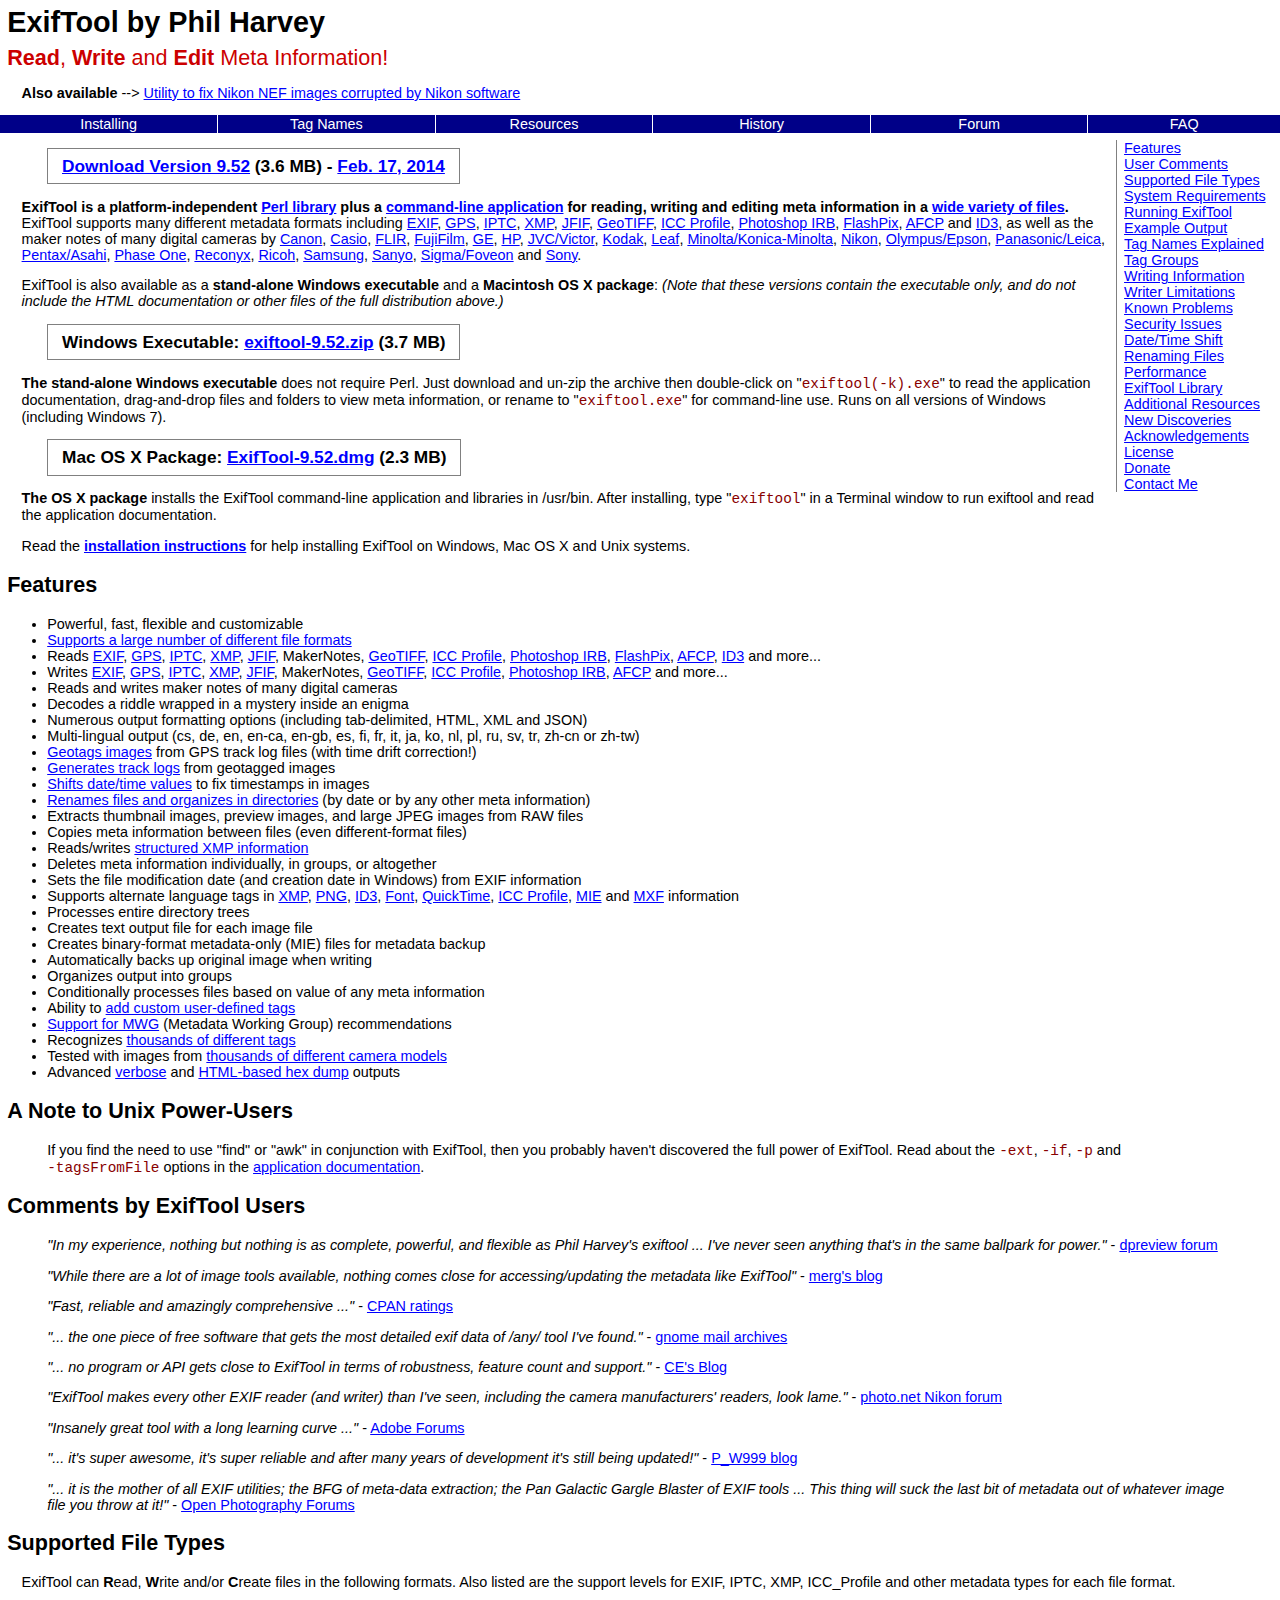
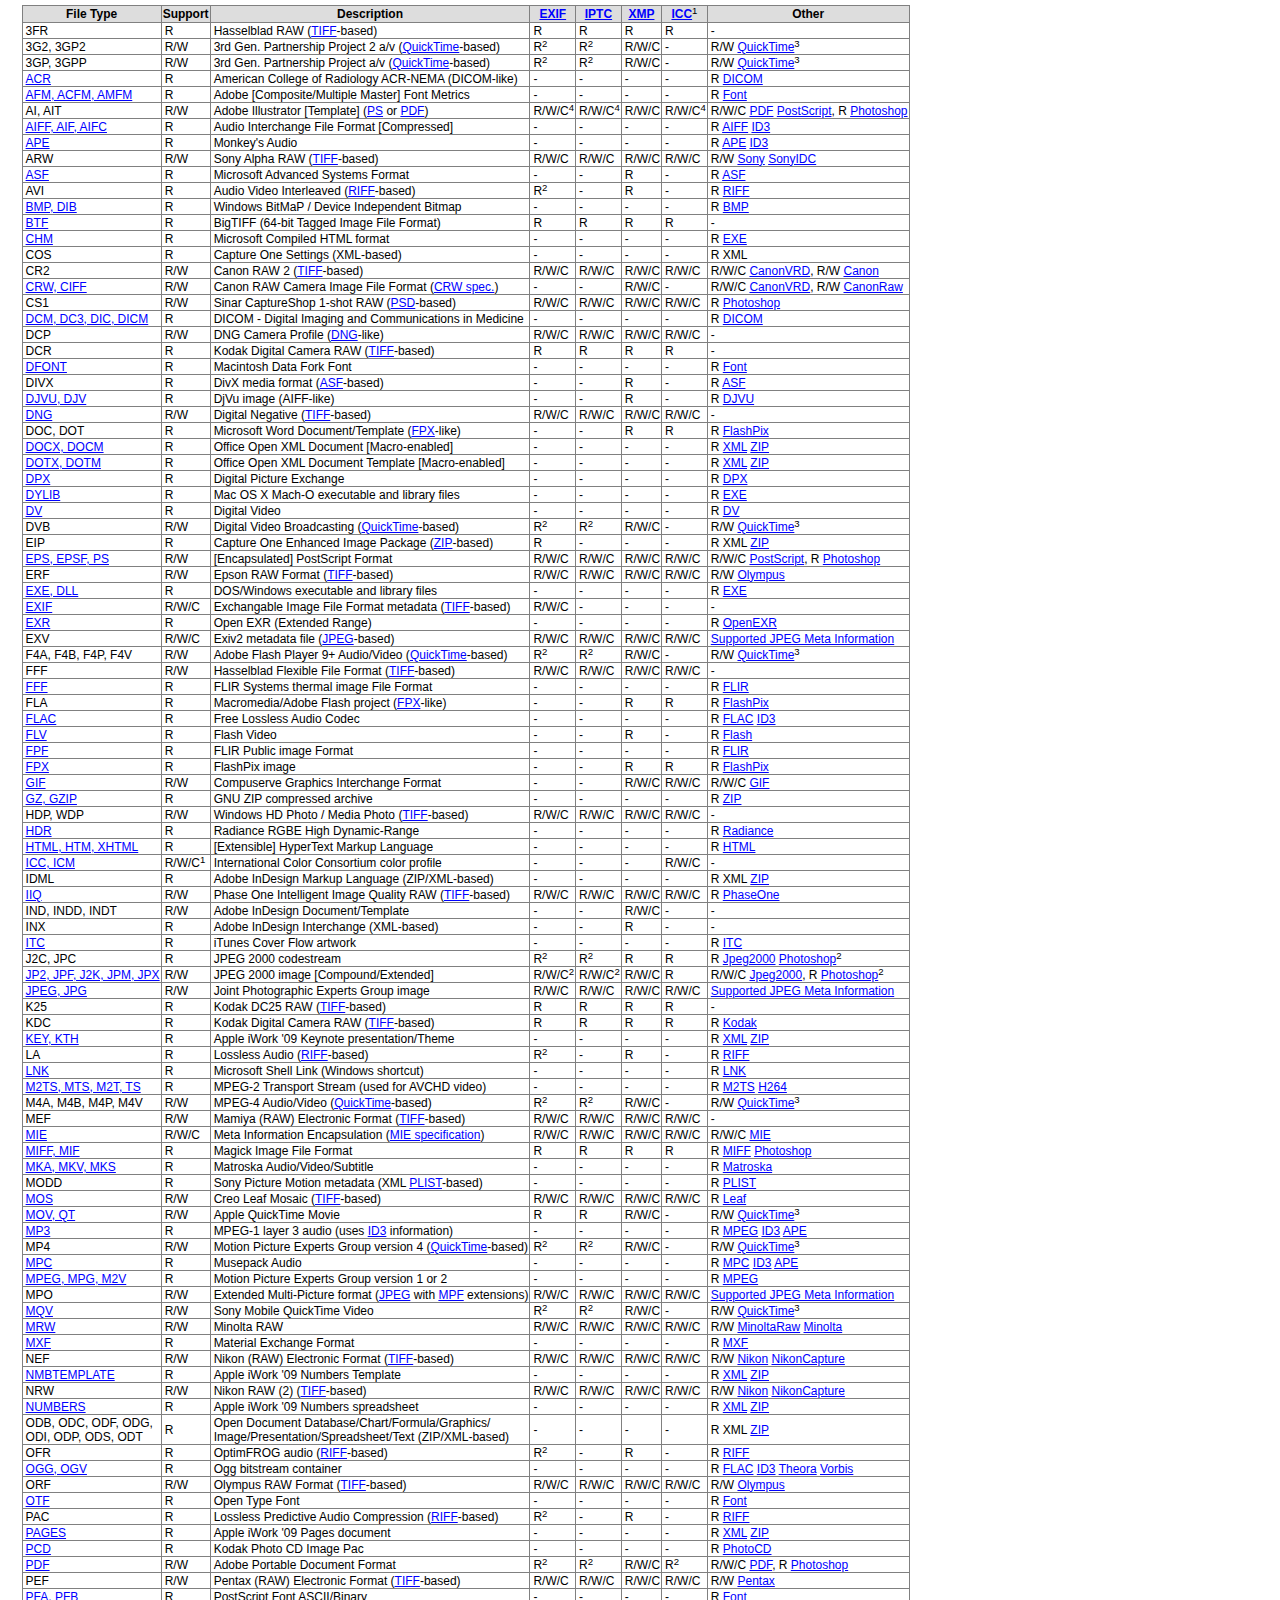
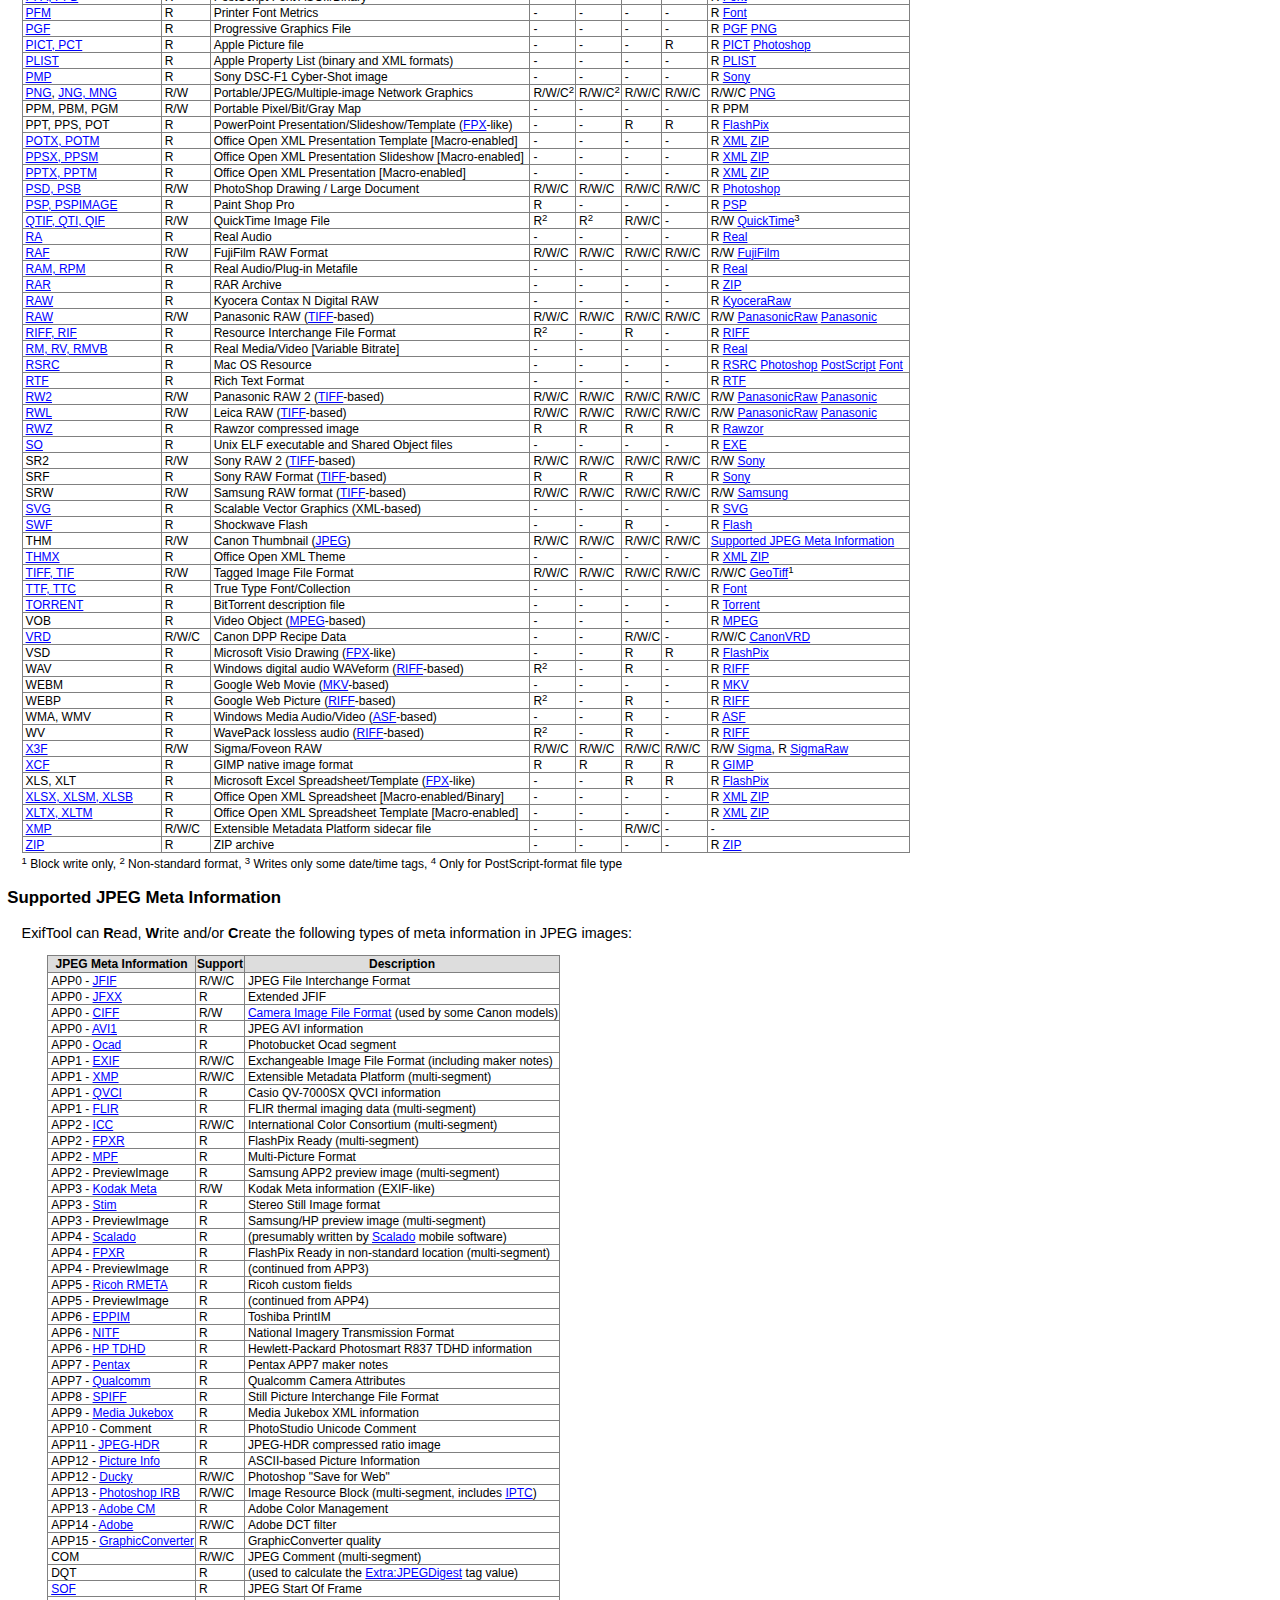
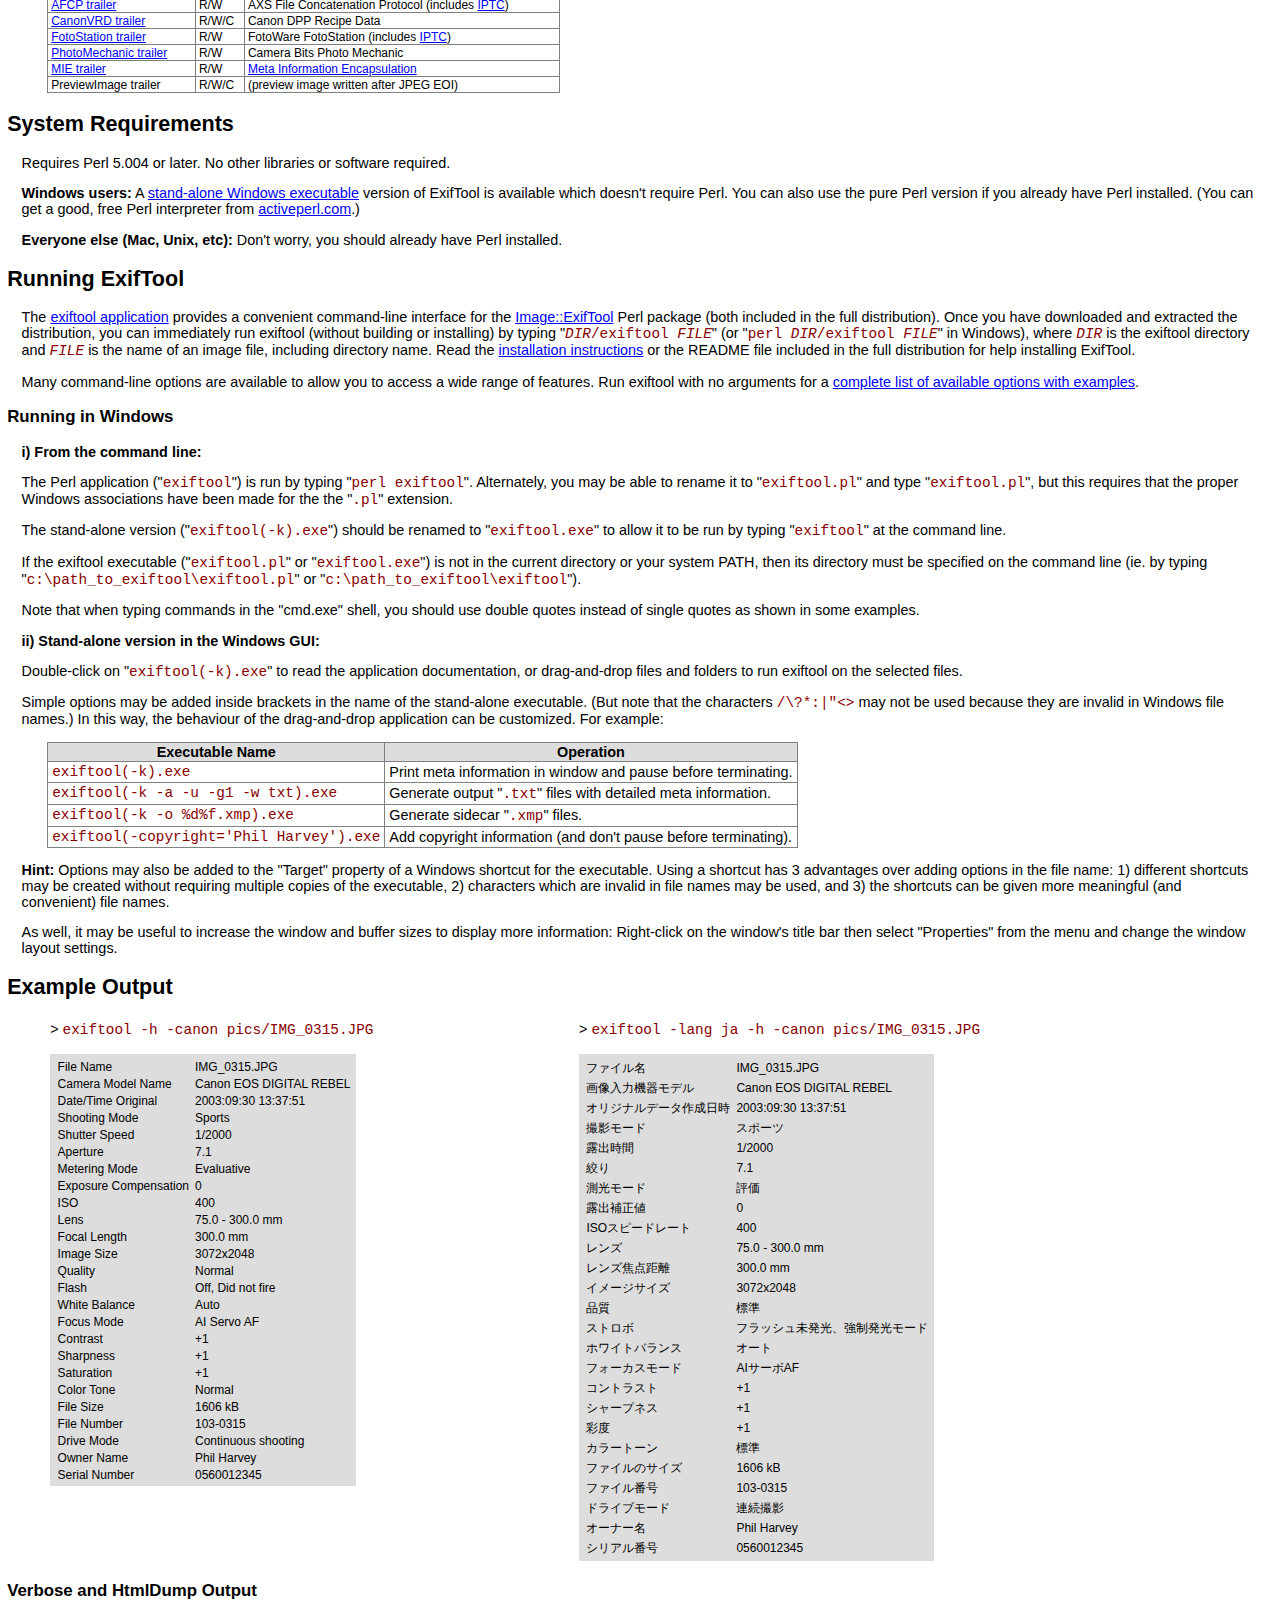
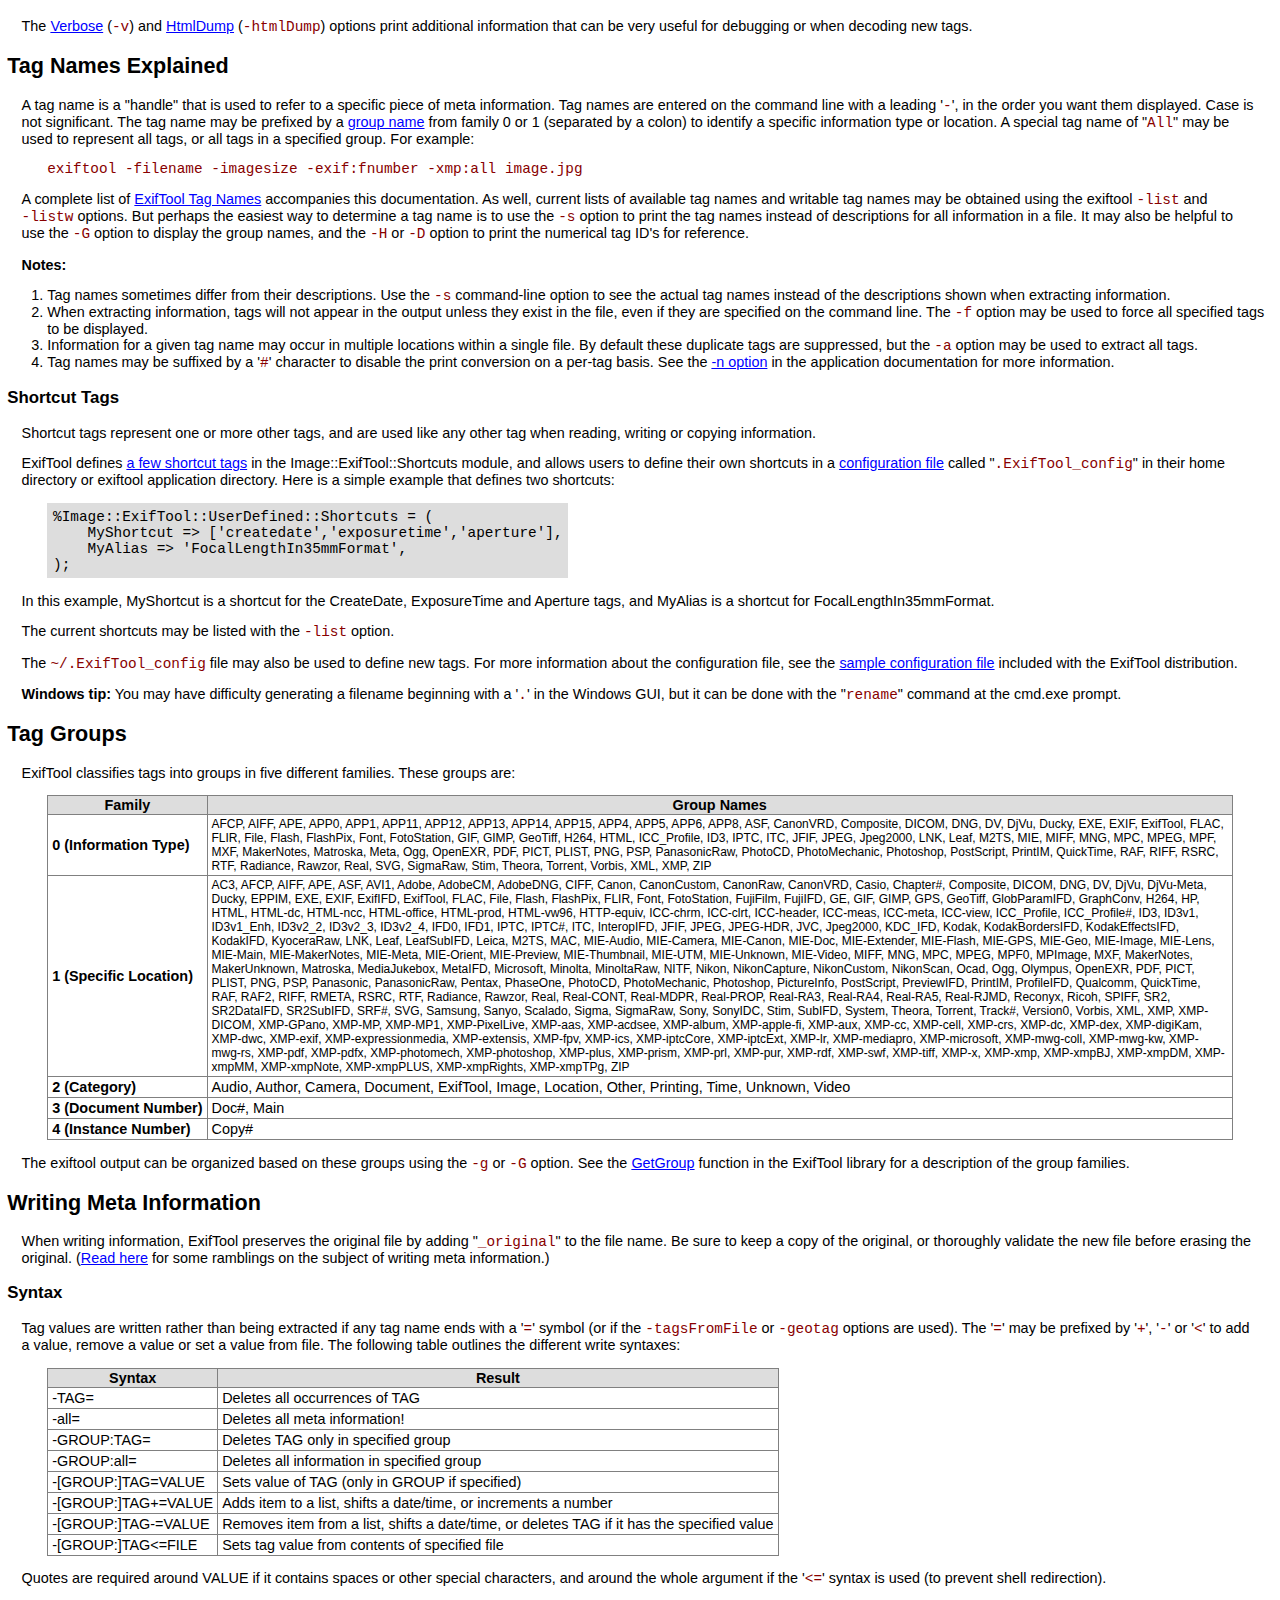
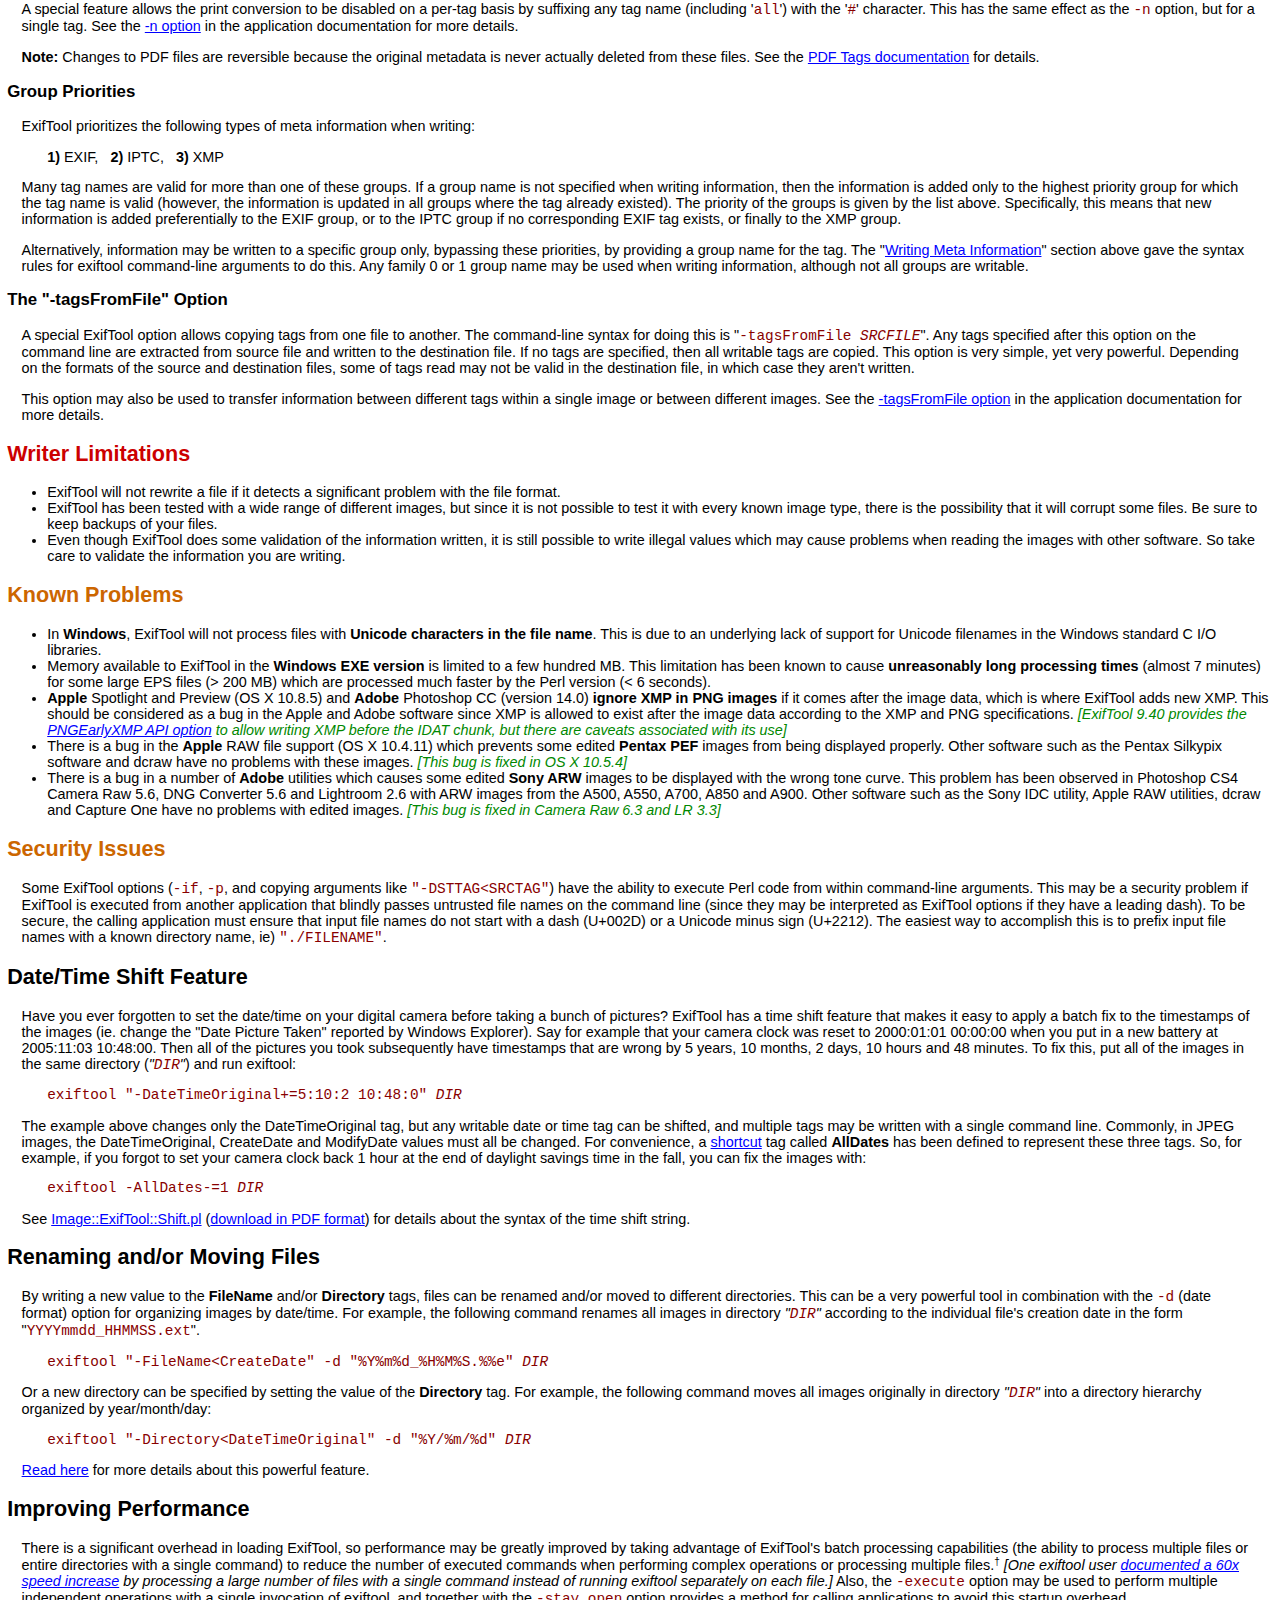
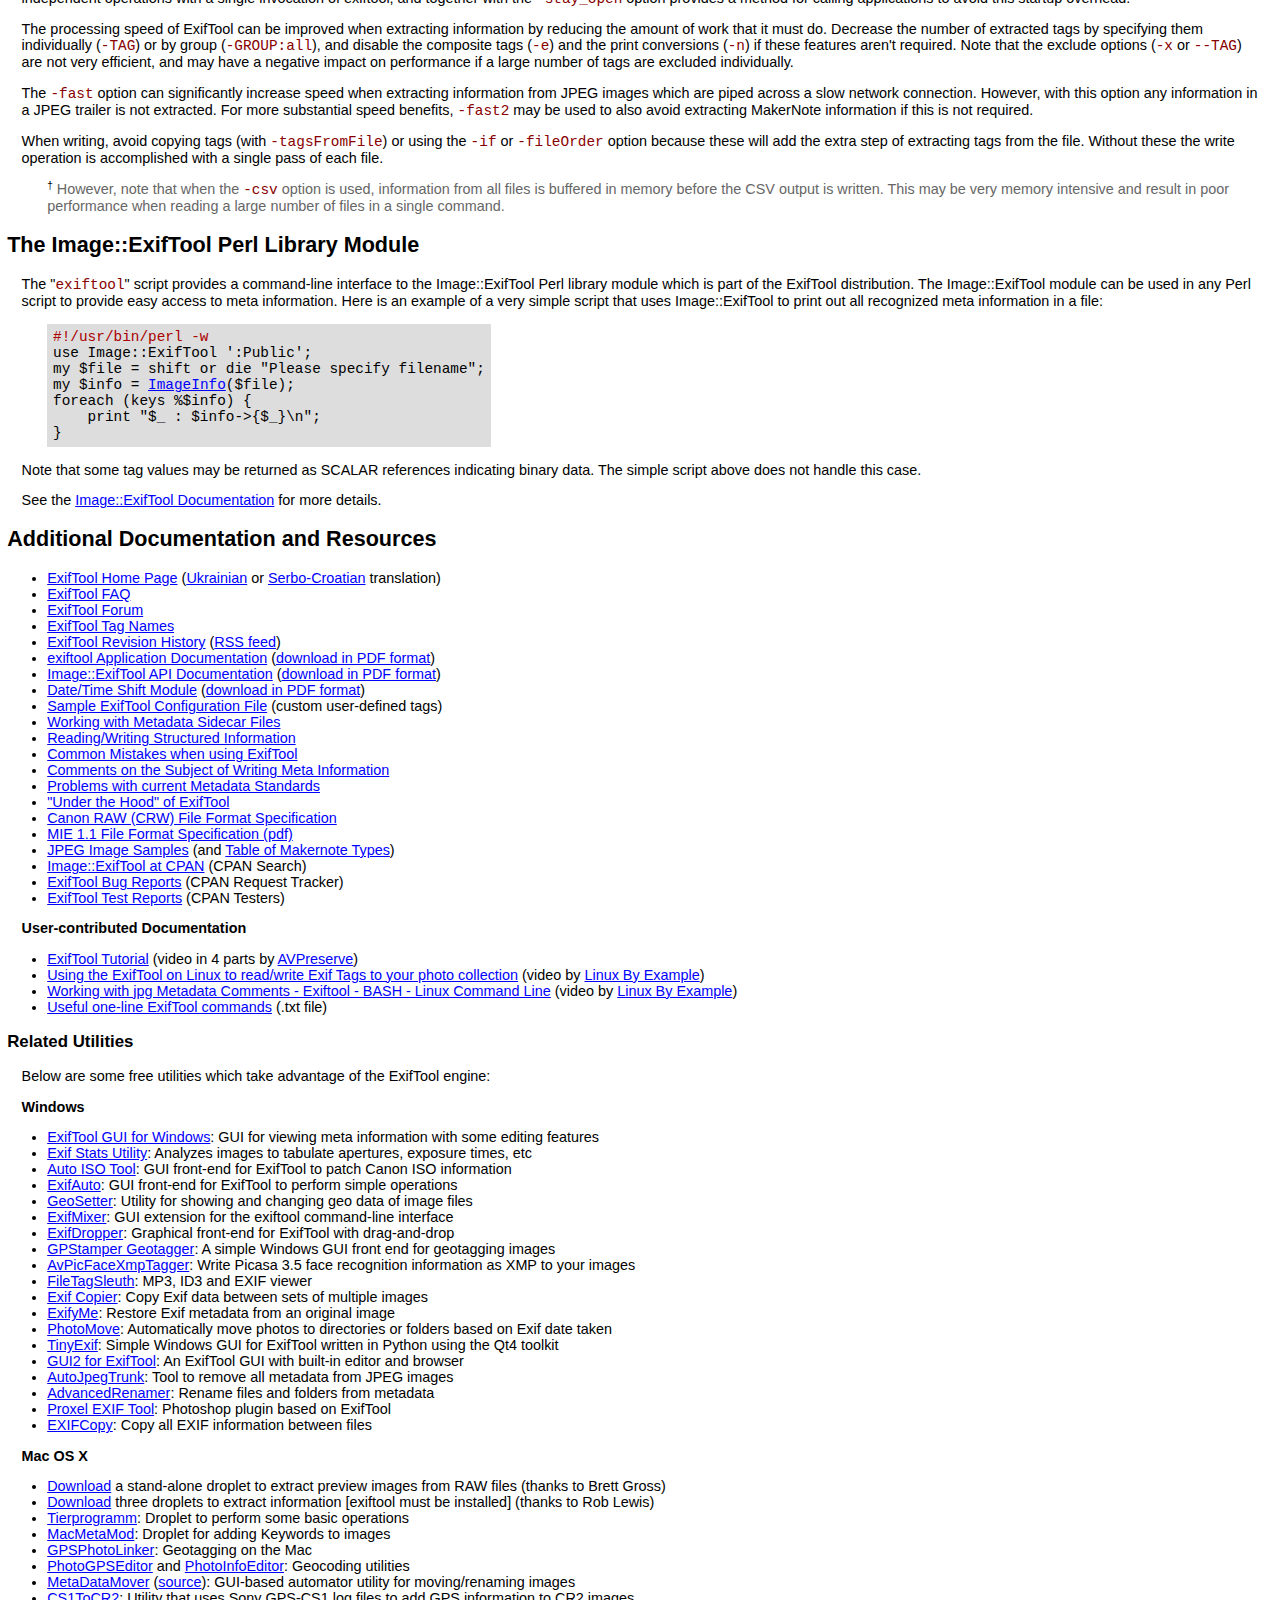
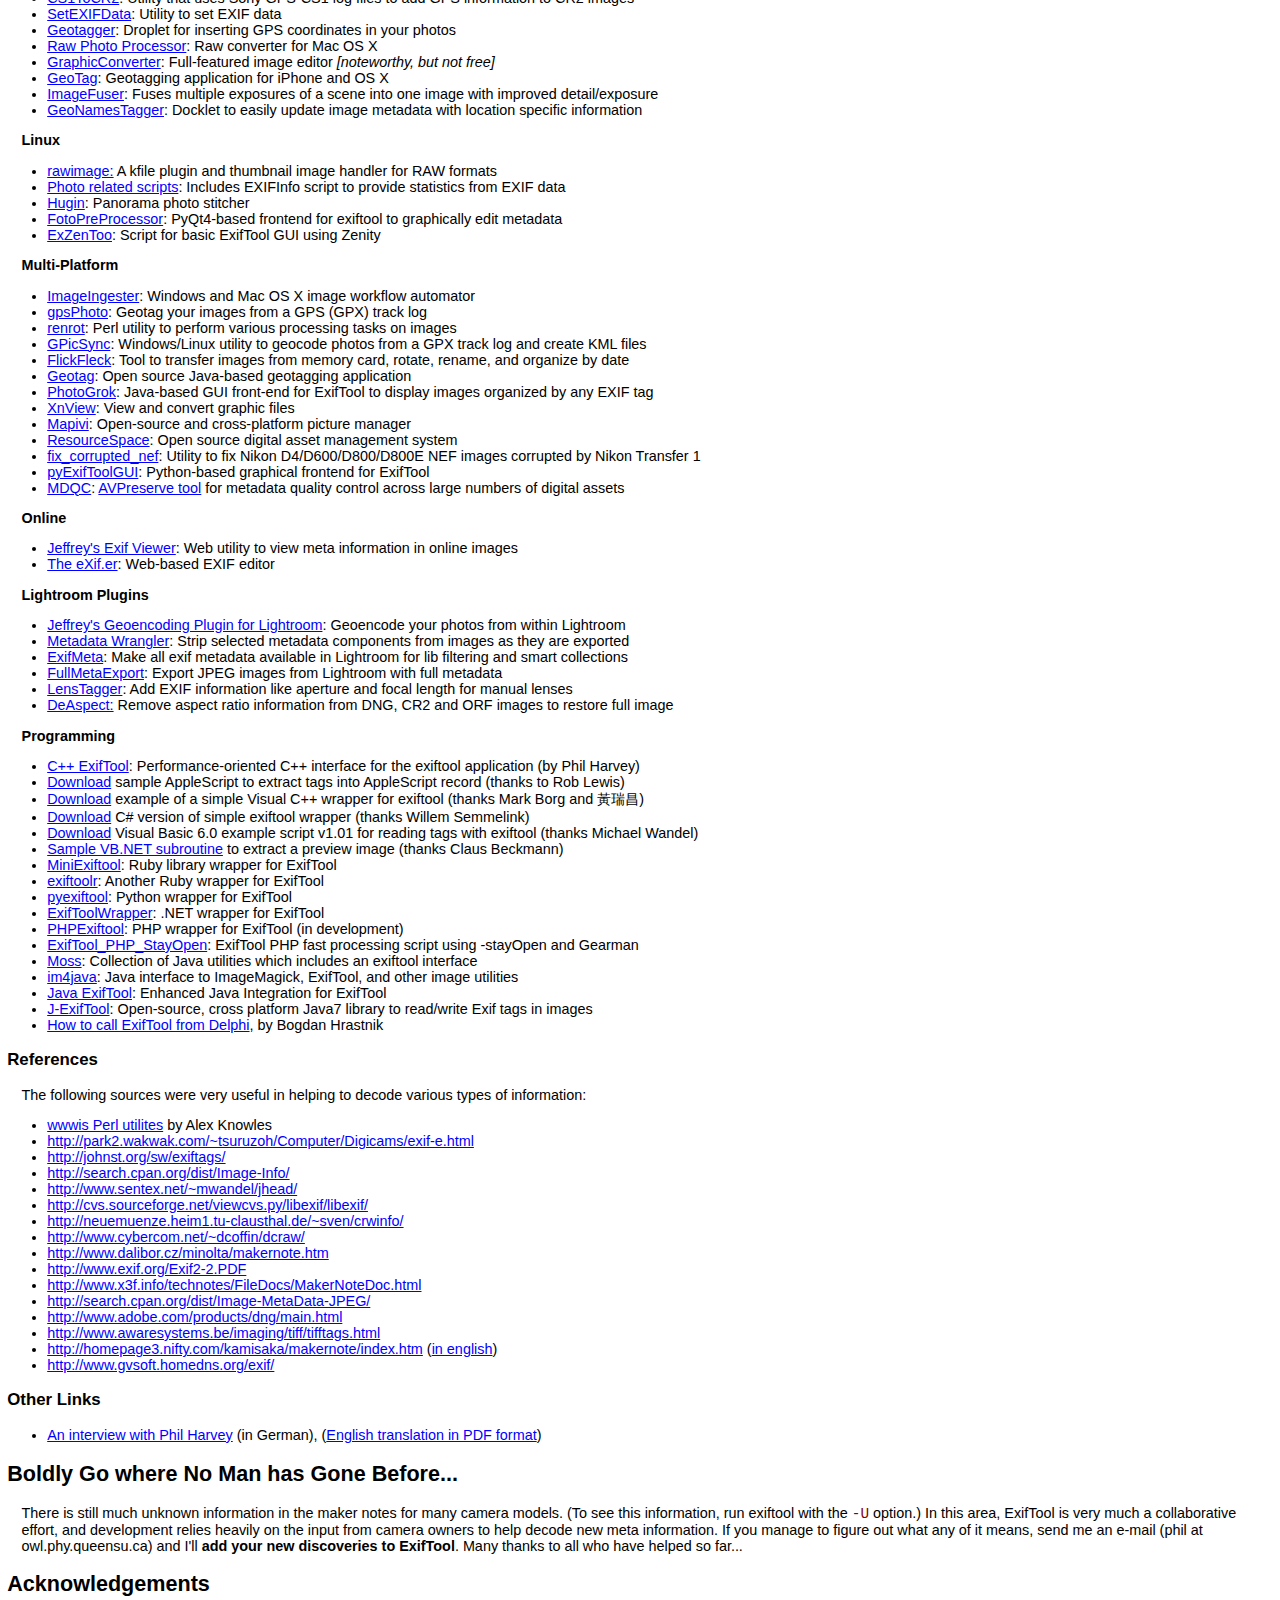
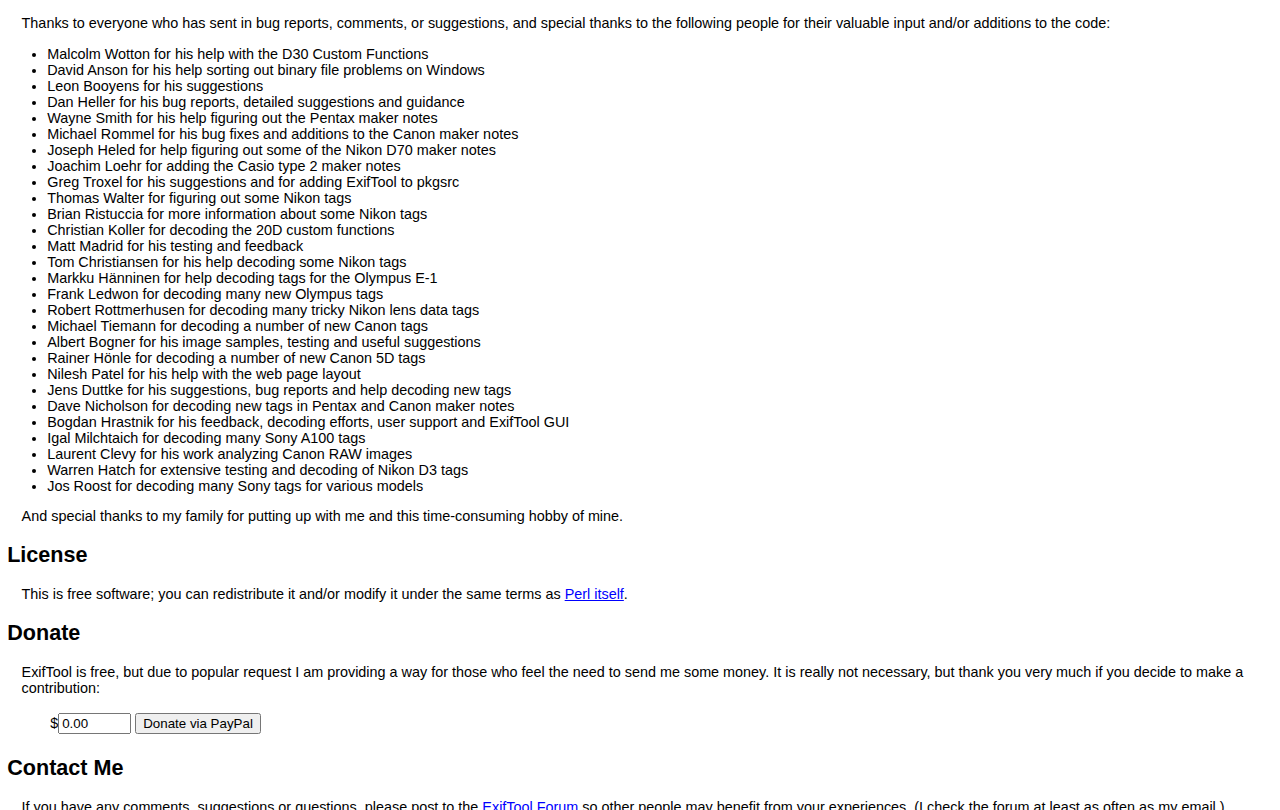
<file: afkradio/exiftool/html/index.html>
<!DOCTYPE HTML PUBLIC "-//W3C//DTD HTML 4.01 Transitional//EN"
        "http://www.w3.org/TR/html4/loose.dtd">
<html>
<head>
<title>ExifTool by Phil Harvey</title>
<meta name="description" content="A command-line application and Perl library for
  reading and writing EXIF, GPS, IPTC, XMP, makernotes and other meta information
  in image, audio and video files.  For Windows, Mac OS X, and Unix systems.">
<meta name="KeyWords" content="meta, information, metadata, ExifTool, EXIF, XMP,
  IPTC, GPS, read, write, edit, editor, update, extract, images, thumbnail,
  preview, geotag, geocode, Perl, library, module, RAW, NEF, CR2, MRW, JPEG, TIFF,
  ID3, Windows, OSX, Unix">
<link rel=stylesheet type='text/css' href='style.css' title='Style'>
<style type="text/css">
<!--
body        { margin: 0 .5em; color: black; background: white;
              font-family: helvetica; font-size: .9em }
h1          { margin: .2em 0 }
h2.tight    { margin: 0 0 .35em 0; font-weight: normal }
a.wt        { color: white; text-decoration: none; }
a:hover.wt  { text-decoration: underline; }
a:active.wt { color: red; }
pre         { color: #800; padding: 0; margin: 0 }
blockquote  { margin-top: 1em; margin-bottom: 1em }
blockquote.s    { margin-left: 1em; margin-right: 1em }
div.wide        { margin: 0 -.5em }
table.tight td  { padding: 1px 1px 0px 3px }
table.links     { border-collapse: collapse; width: 100%; margin: 0 }
table.links th  { border-right: 1px solid white; font-weight: normal;
                  width: 17%; background: #008 }
table.links th.rt { border-right: 0 }
table.dl        { border: 1px solid gray; border-collapse: collapse }
table.dl td     { padding: .4em .8em }
table.bm        { margin: 0 0 .35em 0 }
span.sup        { font-size: 0.8em; font-weight: normal; position: relative; top: -.4em; }
-->
</style>
</head>
<body>
<h1><a name="top">ExifTool by Phil Harvey</a></h1>
<h2 class='tight red'><b>Read</b>, <b>Write</b> and <b>Edit</b> Meta Information!</h2>
<p><b>Also available</b> --> <a href="http://owl.phy.queensu.ca/~phil/exiftool/fix_corrupted_nef.html">Utility to fix Nikon NEF images corrupted by Nikon software</a></p>
<div class=wide><table class=links><tr>
<th><a href="install.html" class=wt>&nbsp;Installing&nbsp;</a></th>
<th><a href="TagNames/index.html" class=wt>&nbsp;Tag&nbsp;Names&nbsp;</a></th>
<th><a href="#links" class=wt>&nbsp;Resources&nbsp;</a></th>
<th><a href="history.html" class=wt>&nbsp;History&nbsp;</a></th>
<th><a href="http://u88.n24.queensu.ca/exiftool/forum/" class=wt>&nbsp;Forum&nbsp;</a></th>
<th class=rt><a href="faq.html" class=wt>&nbsp;FAQ&nbsp;</a></th>
</tr></table></div>
<div class=index>
<a href="#features">Features</a>
<br><a href="#comments">User Comments</a>
<br><a href="#supported">Supported File Types</a>
<br><a href="#system">System Requirements</a>
<br><a href="#running">Running ExifTool</a>
<br><a href="#output">Example Output</a>
<br><a href="#tagnames">Tag Names Explained</a>
<br><a href="#groups">Tag Groups</a>
<br><a href="#writing">Writing Information</a>
<br><a href="#limitations">Writer Limitations</a>
<br><a href="#problems">Known Problems</a>
<br><a href="#security">Security Issues</a>
<br><a href="#shift">Date/Time Shift</a>
<br><a href="#filename">Renaming Files</a>
<br><a href="#performance">Performance</a>
<br><a href="#library">ExifTool Library</a>
<br><a href="#links">Additional Resources</a>
<br><a href="#boldly">New Discoveries</a>
<br><a href="#ack">Acknowledgements</a>
<br><a href="#license">License</a>
<br><a href="#donate">Donate</a>
<br><a href="#contact">Contact Me</a>
</div>

<blockquote><table class='dl lg'><tr><td><b>
<a href="Image-ExifTool-9.52.tar.gz">
Download        Version 9.52</a> (3.6 MB) -
<a href="history.html">Feb. 17, 2014</a></b></td></tr></table></blockquote>

<p><b>ExifTool is a platform-independent <a href="ExifTool.html">Perl
library</a> plus a <a href="exiftool_pod.html">command-line application</a> for
reading, writing and editing meta information in a
<a href="#supported">wide variety of files</a>.</b>
ExifTool supports many different metadata formats including
<a href="TagNames/EXIF.html">EXIF</a>,
<a href="TagNames/GPS.html">GPS</a>,
<a href="TagNames/IPTC.html">IPTC</a>,
<a href="TagNames/XMP.html">XMP</a>,
<a href="TagNames/JFIF.html">JFIF</a>,
<a href="TagNames/GeoTiff.html">GeoTIFF</a>,
<a href="TagNames/ICC_Profile.html">ICC Profile</a>,
<a href="TagNames/Photoshop.html">Photoshop IRB</a>,
<a href="TagNames/FlashPix.html">FlashPix</a>,
<a href="TagNames/AFCP.html">AFCP</a> and
<a href="TagNames/ID3.html">ID3</a>,
as well as the maker notes of many digital cameras by
<a href="TagNames/Canon.html">Canon</a>,
<a href="TagNames/Casio.html">Casio</a>,
<a href="TagNames/FLIR.html">FLIR</a>,
<a href="TagNames/FujiFilm.html">FujiFilm</a>,
<a href="TagNames/GE.html">GE</a>,
<a href="TagNames/HP.html">HP</a>,
<a href="TagNames/JVC.html">JVC/Victor</a>,
<a href="TagNames/Kodak.html">Kodak</a>,
<a href="TagNames/Leaf.html">Leaf</a>,
<a href="TagNames/Minolta.html">Minolta/Konica-Minolta</a>,
<a href="TagNames/Nikon.html">Nikon</a>,
<a href="TagNames/Olympus.html">Olympus/Epson</a>,
<a href="TagNames/Panasonic.html">Panasonic/Leica</a>,
<a href="TagNames/Pentax.html">Pentax/Asahi</a>,
<a href="TagNames/PhaseOne.html">Phase One</a>,
<a href="TagNames/Reconyx.html">Reconyx</a>,
<a href="TagNames/Ricoh.html">Ricoh</a>,
<a href="TagNames/Samsung.html">Samsung</a>,
<a href="TagNames/Sanyo.html">Sanyo</a>,
<a href="TagNames/Sigma.html">Sigma/Foveon</a> and
<a href="TagNames/Sony.html">Sony</a>.</p>

<p>ExifTool is also available as a <b>stand-alone Windows executable</b> and a
<b>Macintosh OS X package</b>:  <i>(Note that these versions contain the executable
only, and do not include the HTML documentation or other files of the full
distribution above.)</i></p>

<blockquote><table class='dl lg'><tr><td><b>
<a name="alone">Windows Executable:</a>
<a href="exiftool-9.52.zip">
         exiftool-9.52.zip</a> (3.7 MB)</b></td></tr></table></blockquote>

<p><b>The stand-alone Windows executable</b> does not require Perl. Just
download and un-zip the archive then double-click on
"<code>exiftool(-k).exe</code>" to read the application documentation,
drag-and-drop files and folders to view meta information, or rename to
"<code>exiftool.exe</code>" for command-line use.  Runs on all versions
of Windows (including Windows 7).</p>

<blockquote><table class='dl lg'><tr><td><b>
Mac OS X Package:
<a href="ExifTool-9.52.dmg">
         ExifTool-9.52.dmg</a> (2.3 MB)</b></td></tr></table></blockquote>

<p><b>The OS X package</b> installs the ExifTool command-line application and
libraries in /usr/bin. After installing, type "<code>exiftool</code>" in a
Terminal window to run exiftool and read the application documentation.</p>

<p>Read the <b><a href="install.html">installation instructions</a></b> for help
installing ExifTool on Windows, Mac OS X and Unix systems.</p>

<h2><a name="features">Features</a></h2>
<ul>
<li>Powerful, fast, flexible and customizable</li>
<li><a href="#supported">Supports a large number of different file formats</a></li>
<li>Reads <a href="TagNames/EXIF.html">EXIF</a>,
    <a href="TagNames/GPS.html">GPS</a>,
    <a href="TagNames/IPTC.html">IPTC</a>,
    <a href="TagNames/XMP.html">XMP</a>,
    <a href="TagNames/JFIF.html">JFIF</a>, MakerNotes,
    <a href="TagNames/GeoTiff.html">GeoTIFF</a>,
    <a href="TagNames/ICC_Profile.html">ICC Profile</a>,
    <a href="TagNames/Photoshop.html">Photoshop IRB</a>,
    <a href="TagNames/FlashPix.html">FlashPix</a>,
    <a href="TagNames/AFCP.html">AFCP</a>,
    <a href="TagNames/ID3.html">ID3</a> and more...</li>
<li>Writes <a href="TagNames/EXIF.html">EXIF</a>,
    <a href="TagNames/GPS.html">GPS</a>,
    <a href="TagNames/IPTC.html">IPTC</a>,
    <a href="TagNames/XMP.html">XMP</a>,
    <a href="TagNames/JFIF.html">JFIF</a>, MakerNotes,
    <a href="TagNames/GeoTiff.html">GeoTIFF</a>,
    <a href="TagNames/ICC_Profile.html">ICC Profile</a>,
    <a href="TagNames/Photoshop.html">Photoshop IRB</a>,
    <a href="TagNames/AFCP.html">AFCP</a> and more...</li>
<li>Reads and writes maker notes of many digital cameras</li>
<li>Decodes a riddle wrapped in a mystery inside an enigma</li>
<li>Numerous output formatting options (including tab-delimited, HTML, XML and JSON)</li>
<li>Multi-lingual output (cs, de, en, en-ca, en-gb, es, fi, fr, it, ja, ko, nl, pl, ru, sv, tr, zh-cn or zh-tw)</li>
<li><a href="geotag.html">Geotags images</a> from GPS track log files (with time drift correction!)</li>
<li><a href="geotag.html#Reverse">Generates track logs</a> from geotagged images</li>
<li><a href="#shift">Shifts date/time values</a> to fix timestamps in images</li>
<li><a href="#filename">Renames files and organizes in directories</a> (by date
    or by any other meta information)</li>
<li>Extracts thumbnail images, preview images, and large JPEG images from RAW files</li>
<li>Copies meta information between files (even different-format files)</li>
<li>Reads/writes <a href="struct.html">structured XMP information</a></li>
<li>Deletes meta information individually, in groups, or altogether</li>
<li>Sets the file modification date (and creation date in Windows) from EXIF information</li>
<li>Supports alternate language tags in <a href="TagNames/XMP.html">XMP</a>,
    <a href="TagNames/PNG.html#TextualData">PNG</a>, <a href="TagNames/ID3.html">ID3</a>,
    <a href="TagNames/Font.html#Name">Font</a>, <a href="TagNames/QuickTime.html">QuickTime</a>,
    <a href="TagNames/ICC_Profile.html">ICC Profile</a>, <a href="TagNames/MIE.html">MIE</a> and
    <a href="TagNames/MXF.html">MXF</a> information</li>
<li>Processes entire directory trees</li>
<li>Creates text output file for each image file</li>
<li>Creates binary-format metadata-only (MIE) files for metadata backup</li>
<li>Automatically backs up original image when writing</li>
<li>Organizes output into groups</li>
<li>Conditionally processes files based on value of any meta information</li>
<li>Ability to <a href="config.html">add custom user-defined tags</a></li>
<li><a href="TagNames/MWG.html">Support for MWG</a> (Metadata Working Group) recommendations</li>
<li>Recognizes <a href="TagNames/index.html">thousands of different tags</a></li>
<li>Tested with images from <a href="http://owl.phy.queensu.ca/~phil/exiftool/models.html">thousands of different camera models</a></li>
<li>Advanced <a href="verbose.html">verbose</a> and <a href="htmldump.html">HTML-based
    hex dump</a> outputs</li>
</ul>

<h2><a name="awk">A Note to Unix Power-Users</a></h2> <blockquote>If you find
the need to use "find" or "awk" in conjunction with ExifTool, then you probably
haven't discovered the full power of ExifTool.  Read about the <code>-ext</code>,
<code>-if</code>, <code>-p</code> and <code>-tagsFromFile</code> options in the
<a href="exiftool_pod.html">application documentation</a>.</blockquote>

<h2><a name="comments">Comments by ExifTool Users</a></h2>
<blockquote>
<i>"In my experience, nothing but nothing is as complete, powerful, and flexible as
Phil Harvey's exiftool ... I've never seen anything that's in the same ballpark for power."</i>
- <a href="http://forums.dpreview.com/forums/read.asp?forum=1034&amp;message=16582684">dpreview forum</a></blockquote>
<blockquote><i>"While there are a lot of image tools available, nothing comes close for accessing/updating
the metadata like ExifTool"</i> - <a href="http://blog.merg.be/?p=242">merg's blog</a></blockquote>
<blockquote><i>"Fast, reliable and amazingly comprehensive ..."</i>
- <a href="http://cpanratings.perl.org/dist/Image-ExifTool">CPAN ratings</a></blockquote>
<blockquote><i>"... the one piece of free software that gets the most
detailed exif data of /any/ tool I've found."</i>
- <a href="http://mail.gnome.org/archives/eog-list/2005-August/msg00002.html">gnome mail archives</a>
</blockquote>
<blockquote><i>"... no program or API gets close to ExifTool in terms of robustness,
feature count and support."</i> - <a href="http://www.christian-etter.de/?p=33">CE's Blog</a>
</blockquote>
<blockquote><i>"ExifTool makes every other EXIF reader (and writer) than I've
seen, including the camera manufacturers' readers, look lame."</i>
- <a href="http://photo.net/bboard/q-and-a-fetch-msg?msg_id=00IfoF">photo.net Nikon forum</a>
</blockquote>
<blockquote><i>"Insanely great tool with a long learning curve ..."</i> -
<a href="http://forums.adobe.com/message/1800175#1800175">Adobe Forums</a>
</blockquote>
<blockquote><i>"... it's super awesome, it's super reliable and after many years of
development it's still being updated!"</i> -
<a href="http://pw999.wordpress.com/2012/05/12/j-exiftool-read-and-write-exif-tags-in-java/">P_W999 blog</a>
</blockquote>
<blockquote><i>"... it is the mother of all EXIF utilities; the BFG of meta-data
extraction; the Pan Galactic Gargle Blaster of EXIF tools ... This thing will
suck the last bit of metadata out of whatever image file you throw at it!"</i> -
<a href="http://www.openphotographyforums.com/forums/showpost.php?p=4774&amp;postcount=40">Open Photography Forums</a>
</blockquote>

<h2><a name="supported">Supported File Types</a></h2>
<p>ExifTool can <b>R</b>ead, <b>W</b>rite and/or <b>C</b>reate files in the following formats. 
Also listed are the support levels for EXIF, IPTC, XMP, ICC_Profile and other metadata types
for each file format.</p>
<blockquote class=s><table class='norm tight sm bm'>
<tr><th>File Type</th><th>Support</th><th>Description</th><th><a href="TagNames/EXIF.html">EXIF</a></th><th><a href="TagNames/IPTC.html">IPTC</a></th><th><a href="TagNames/XMP.html">XMP</a></th><th><a href="TagNames/ICC_Profile.html">ICC</a><span class=sup>1</span></th><th>Other</th></tr>
<tr><td>3FR</td><td>R</td><td>Hasselblad RAW (<a href="TagNames/EXIF.html">TIFF</a>-based)</td><td>R</td><td>R</td><td>R</td><td>R</td><td>-</td></tr>
<tr><td>3G2, 3GP2</td><td>R/W</td><td>3rd Gen. Partnership Project 2 a/v (<a href="TagNames/QuickTime.html">QuickTime</a>-based)</td><td>R<span class=sup>2</span></td><td>R<span class=sup>2</span></td><td>R/W/C</td><td>-</td><td>R/W <a href="TagNames/QuickTime.html">QuickTime</a><span class=sup>3</span></td></tr>
<tr><td>3GP, 3GPP</td><td>R/W</td><td>3rd Gen. Partnership Project a/v (<a href="TagNames/QuickTime.html">QuickTime</a>-based)</td><td>R<span class=sup>2</span></td><td>R<span class=sup>2</span></td><td>R/W/C</td><td>-</td><td>R/W <a href="TagNames/QuickTime.html">QuickTime</a><span class=sup>3</span></td></tr>
<tr><td><a href="TagNames/DICOM.html">ACR</a></td><td>R</td><td>American College of Radiology ACR-NEMA (DICOM-like)</td><td>-</td><td>-</td><td>-</td><td>-</td><td>R <a href="TagNames/DICOM.html">DICOM</a></td></tr>
<tr><td><a href="TagNames/Font.html">AFM, ACFM, AMFM</a></td><td>R</td><td>Adobe [Composite/Multiple Master] Font Metrics</td><td>-</td><td>-</td><td>-</td><td>-</td><td>R <a href="TagNames/Font.html">Font</a></td></tr>
<tr><td>AI, AIT</td><td>R/W</td><td>Adobe Illustrator [Template] (<a href="TagNames/PostScript.html">PS</a> or <a href="TagNames/PDF.html">PDF</a>)</td><td>R/W/C<span class=sup>4</span></td><td>R/W/C<span class=sup>4</span></td><td>R/W/C</td><td>R/W/C<span class=sup>4</span></td><td>R/W/C <a href="TagNames/PDF.html">PDF</a> <a href="TagNames/PostScript.html">PostScript</a>, R <a href="TagNames/Photoshop.html">Photoshop</a></td></tr>
<tr><td><a href="TagNames/AIFF.html">AIFF, AIF, AIFC</a></td><td>R</td><td>Audio Interchange File Format [Compressed]</td><td>-</td><td>-</td><td>-</td><td>-</td><td>R <a href="TagNames/AIFF.html">AIFF</a> <a href="TagNames/ID3.html">ID3</a></td></tr>
<tr><td><a href="TagNames/APE.html">APE</a></td><td>R</td><td>Monkey's Audio</td><td>-</td><td>-</td><td>-</td><td>-</td><td>R <a href="TagNames/APE.html">APE</a> <a href="TagNames/ID3.html">ID3</a></td></tr>
<tr><td>ARW</td><td>R/W</td><td>Sony Alpha RAW (<a href="TagNames/EXIF.html">TIFF</a>-based)</td><td>R/W/C</td><td>R/W/C</td><td>R/W/C</td><td>R/W/C</td><td>R/W <a href="TagNames/Sony.html">Sony</a> <a href="TagNames/SonyIDC.html">SonyIDC</a></td></tr>
<tr><td><a href="TagNames/ASF.html">ASF</a></td><td>R</td><td>Microsoft Advanced Systems Format</td><td>-</td><td>-</td><td>R</td><td>-</td><td>R <a href="TagNames/ASF.html">ASF</a></td></tr>
<tr><td>AVI</td><td>R</td><td>Audio Video Interleaved (<a href="TagNames/RIFF.html">RIFF</a>-based)</td><td>R<span class=sup>2</span></td><td>-</td><td>R</td><td>-</td><td>R <a href="TagNames/RIFF.html">RIFF</a></td></tr>
<tr><td><a href="TagNames/BMP.html">BMP, DIB</a></td><td>R</td><td>Windows BitMaP / Device Independent Bitmap</td><td>-</td><td>-</td><td>-</td><td>-</td><td>R <a href="TagNames/BMP.html">BMP</a></td></tr>
<tr><td><a href="TagNames/EXIF.html">BTF</a></td><td>R</td><td>BigTIFF (64-bit Tagged Image File Format)</td><td>R</td><td>R</td><td>R</td><td>R</td><td>-</td></tr>
<tr><td><a href="TagNames/EXE.html#CHM">CHM</a></td><td>R</td><td>Microsoft Compiled HTML format</td><td>-</td><td>-</td><td>-</td><td>-</td><td>R <a href="TagNames/EXE.html#CHM">EXE</a></td></tr>
<tr><td>COS</td><td>R</td><td>Capture One Settings (XML-based)</td><td>-</td><td>-</td><td>-</td><td>-</td><td>R XML</td></tr>
<tr><td>CR2</td><td>R/W</td><td>Canon RAW 2 (<a href="TagNames/EXIF.html">TIFF</a>-based)</td><td>R/W/C</td><td>R/W/C</td><td>R/W/C</td><td>R/W/C</td><td>R/W/C <a href="TagNames/CanonVRD.html">CanonVRD</a>, R/W <a href="TagNames/Canon.html">Canon</a></td></tr>
<tr><td><a href="TagNames/CanonRaw.html">CRW, CIFF</a></td><td>R/W</td><td>Canon RAW Camera Image File Format (<a href="canon_raw.html">CRW spec.</a>)</td><td>-</td><td>-</td><td>R/W/C</td><td>-</td><td>R/W/C <a href="TagNames/CanonVRD.html">CanonVRD</a>, R/W <a href="TagNames/CanonRaw.html">CanonRaw</a></td></tr>
<tr><td>CS1</td><td>R/W</td><td>Sinar CaptureShop 1-shot RAW (<a href="TagNames/Photoshop.html">PSD</a>-based)</td><td>R/W/C</td><td>R/W/C</td><td>R/W/C</td><td>R/W/C</td><td>R <a href="TagNames/Photoshop.html">Photoshop</a></td></tr>
<tr><td><a href="TagNames/DICOM.html">DCM, DC3, DIC, DICM</a></td><td>R</td><td>DICOM - Digital Imaging and Communications in Medicine</td><td>-</td><td>-</td><td>-</td><td>-</td><td>R <a href="TagNames/DICOM.html">DICOM</a></td></tr>
<tr><td>DCP</td><td>R/W</td><td>DNG Camera Profile (<a href="TagNames/DNG.html">DNG</a>-like)</td><td>R/W/C</td><td>R/W/C</td><td>R/W/C</td><td>R/W/C</td><td>-</td></tr>
<tr><td>DCR</td><td>R</td><td>Kodak Digital Camera RAW (<a href="TagNames/EXIF.html">TIFF</a>-based)</td><td>R</td><td>R</td><td>R</td><td>R</td><td>-</td></tr>
<tr><td><a href="TagNames/Font.html">DFONT</a></td><td>R</td><td>Macintosh Data Fork Font</td><td>-</td><td>-</td><td>-</td><td>-</td><td>R <a href="TagNames/Font.html">Font</a></td></tr>
<tr><td>DIVX</td><td>R</td><td>DivX media format (<a href="TagNames/ASF.html">ASF</a>-based)</td><td>-</td><td>-</td><td>R</td><td>-</td><td>R <a href="TagNames/ASF.html">ASF</a></td></tr>
<tr><td><a href="TagNames/DjVu.html">DJVU, DJV</a></td><td>R</td><td>DjVu image (AIFF-like)</td><td>-</td><td>-</td><td>R</td><td>-</td><td>R <a href="TagNames/DjVu.html">DJVU</a></td></tr>
<tr><td><a href="TagNames/DNG.html">DNG</a></td><td>R/W</td><td>Digital Negative (<a href="TagNames/EXIF.html">TIFF</a>-based)</td><td>R/W/C</td><td>R/W/C</td><td>R/W/C</td><td>R/W/C</td><td>-</td></tr>
<tr><td>DOC, DOT</td><td>R</td><td>Microsoft Word Document/Template (<a href="TagNames/FlashPix.html">FPX</a>-like)</td><td>-</td><td>-</td><td>R</td><td>R</td><td>R <a href="TagNames/FlashPix.html">FlashPix</a></td></tr>
<tr><td><a href="TagNames/OOXML.html">DOCX, DOCM</a></td><td>R</td><td>Office Open XML Document [Macro-enabled]</td><td>-</td><td>-</td><td>-</td><td>-</td><td>R <a href="TagNames/OOXML.html">XML</a> <a href="TagNames/ZIP.html">ZIP</a></td></tr>
<tr><td><a href="TagNames/OOXML.html">DOTX, DOTM</a></td><td>R</td><td>Office Open XML Document Template [Macro-enabled]</td><td>-</td><td>-</td><td>-</td><td>-</td><td>R <a href="TagNames/OOXML.html">XML</a> <a href="TagNames/ZIP.html">ZIP</a></td></tr>
<tr><td><a href="TagNames/DPX.html">DPX</a></td><td>R</td><td>Digital Picture Exchange</td><td>-</td><td>-</td><td>-</td><td>-</td><td>R <a href="TagNames/DPX.html">DPX</a></td></tr>
<tr><td><a href="TagNames/EXE.html#MachO">DYLIB</a></td><td>R</td><td>Mac OS X Mach-O executable and library files</td><td>-</td><td>-</td><td>-</td><td>-</td><td>R <a href="TagNames/EXE.html#MachO">EXE</a></td></tr>
<tr><td><a href="TagNames/DV.html">DV</a></td><td>R</td><td>Digital Video</td><td>-</td><td>-</td><td>-</td><td>-</td><td>R <a href="TagNames/DV.html">DV</a></td></tr>
<tr><td>DVB</td><td>R/W</td><td>Digital Video Broadcasting (<a href="TagNames/QuickTime.html">QuickTime</a>-based)</td><td>R<span class=sup>2</span></td><td>R<span class=sup>2</span></td><td>R/W/C</td><td>-</td><td>R/W <a href="TagNames/QuickTime.html">QuickTime</a><span class=sup>3</span></td></tr>
<tr><td>EIP</td><td>R</td><td>Capture One Enhanced Image Package (<a href="TagNames/ZIP.html">ZIP</a>-based)</td><td>R</td><td>-</td><td>-</td><td>-</td><td>R XML <a href="TagNames/ZIP.html">ZIP</a></td></tr>
<tr><td><a href="TagNames/PostScript.html">EPS, EPSF, PS</a></td><td>R/W</td><td>[Encapsulated] PostScript Format</td><td>R/W/C</td><td>R/W/C</td><td>R/W/C</td><td>R/W/C</td><td>R/W/C <a href="TagNames/PostScript.html">PostScript</a>, R <a href="TagNames/Photoshop.html">Photoshop</a></td></tr>
<tr><td>ERF</td><td>R/W</td><td>Epson RAW Format (<a href="TagNames/EXIF.html">TIFF</a>-based)</td><td>R/W/C</td><td>R/W/C</td><td>R/W/C</td><td>R/W/C</td><td>R/W <a href="TagNames/Olympus.html">Olympus</a></td></tr>
<tr><td><a href="TagNames/EXE.html">EXE, DLL</a></td><td>R</td><td>DOS/Windows executable and library files</td><td>-</td><td>-</td><td>-</td><td>-</td><td>R <a href="TagNames/EXE.html">EXE</a></td></tr>
<tr><td><a href="TagNames/EXIF.html">EXIF</a></td><td>R/W/C</td><td>Exchangable Image File Format metadata (<a href="TagNames/EXIF.html">TIFF</a>-based)</td><td>R/W/C</td><td>-</td><td>-</td><td>-</td><td>-</td></tr>
<tr><td><a href="TagNames/OpenEXR.html">EXR</a></td><td>R</td><td>Open EXR (Extended Range)</td><td>-</td><td>-</td><td>-</td><td>-</td><td>R <a href="TagNames/OpenEXR.html">OpenEXR</a></td></tr>
<tr><td>EXV</td><td>R/W/C</td><td>Exiv2 metadata file (<a href="TagNames/JPEG.html">JPEG</a>-based)</td><td>R/W/C</td><td>R/W/C</td><td>R/W/C</td><td>R/W/C</td><td><a href="#JPEG">Supported JPEG Meta Information</a></td></tr>
<tr><td>F4A, F4B, F4P, F4V</td><td>R/W</td><td>Adobe Flash Player 9+ Audio/Video (<a href="TagNames/QuickTime.html">QuickTime</a>-based)</td><td>R<span class=sup>2</span></td><td>R<span class=sup>2</span></td><td>R/W/C</td><td>-</td><td>R/W <a href="TagNames/QuickTime.html">QuickTime</a><span class=sup>3</span></td></tr>
<tr><td>FFF</td><td>R/W</td><td>Hasselblad Flexible File Format (<a href="TagNames/EXIF.html">TIFF</a>-based)</td><td>R/W/C</td><td>R/W/C</td><td>R/W/C</td><td>R/W/C</td><td>-</td></tr>
<tr><td><a href="TagNames/FLIR.html#FFF">FFF</a></td><td>R</td><td>FLIR Systems thermal image File Format</td><td>-</td><td>-</td><td>-</td><td>-</td><td>R <a href="TagNames/FLIR.html#FFF">FLIR</a></td></tr>
<tr><td>FLA</td><td>R</td><td>Macromedia/Adobe Flash project (<a href="TagNames/FlashPix.html">FPX</a>-like)</td><td>-</td><td>-</td><td>R</td><td>R</td><td>R <a href="TagNames/FlashPix.html">FlashPix</a></td></tr>
<tr><td><a href="TagNames/FLAC.html">FLAC</a></td><td>R</td><td>Free Lossless Audio Codec</td><td>-</td><td>-</td><td>-</td><td>-</td><td>R <a href="TagNames/FLAC.html">FLAC</a> <a href="TagNames/ID3.html">ID3</a></td></tr>
<tr><td><a href="TagNames/Flash.html#FLV">FLV</a></td><td>R</td><td>Flash Video</td><td>-</td><td>-</td><td>R</td><td>-</td><td>R <a href="TagNames/Flash.html#FLV">Flash</a></td></tr>
<tr><td><a href="TagNames/FLIR.html#FPF">FPF</a></td><td>R</td><td>FLIR Public image Format</td><td>-</td><td>-</td><td>-</td><td>-</td><td>R <a href="TagNames/FLIR.html#FPF">FLIR</a></td></tr>
<tr><td><a href="TagNames/FlashPix.html">FPX</a></td><td>R</td><td>FlashPix image</td><td>-</td><td>-</td><td>R</td><td>R</td><td>R <a href="TagNames/FlashPix.html">FlashPix</a></td></tr>
<tr><td><a href="TagNames/GIF.html">GIF</a></td><td>R/W</td><td>Compuserve Graphics Interchange Format</td><td>-</td><td>-</td><td>R/W/C</td><td>R/W/C</td><td>R/W/C <a href="TagNames/GIF.html">GIF</a></td></tr>
<tr><td><a href="TagNames/ZIP.html#GZIP">GZ, GZIP</a></td><td>R</td><td>GNU ZIP compressed archive</td><td>-</td><td>-</td><td>-</td><td>-</td><td>R <a href="TagNames/ZIP.html#GZIP">ZIP</a></td></tr>
<tr><td>HDP, WDP</td><td>R/W</td><td>Windows HD Photo / Media Photo (<a href="TagNames/EXIF.html">TIFF</a>-based)</td><td>R/W/C</td><td>R/W/C</td><td>R/W/C</td><td>R/W/C</td><td>-</td></tr>
<tr><td><a href="TagNames/Radiance.html">HDR</a></td><td>R</td><td>Radiance RGBE High Dynamic-Range</td><td>-</td><td>-</td><td>-</td><td>-</td><td>R <a href="TagNames/Radiance.html">Radiance</a></td></tr>
<tr><td><a href="TagNames/HTML.html">HTML, HTM, XHTML</a></td><td>R</td><td>[Extensible] HyperText Markup Language</td><td>-</td><td>-</td><td>-</td><td>-</td><td>R <a href="TagNames/HTML.html">HTML</a></td></tr>
<tr><td><a href="TagNames/ICC_Profile.html">ICC, ICM</a></td><td>R/W/C<span class=sup>1</span></td><td>International Color Consortium color profile</td><td>-</td><td>-</td><td>-</td><td>R/W/C</td><td>-</td></tr>
<tr><td>IDML</td><td>R</td><td>Adobe InDesign Markup Language (ZIP/XML-based)</td><td>-</td><td>-</td><td>-</td><td>-</td><td>R XML <a href="TagNames/ZIP.html">ZIP</a></td></tr>
<tr><td><a href="TagNames/PhaseOne.html">IIQ</a></td><td>R/W</td><td>Phase One Intelligent Image Quality RAW (<a href="TagNames/EXIF.html">TIFF</a>-based)</td><td>R/W/C</td><td>R/W/C</td><td>R/W/C</td><td>R/W/C</td><td>R <a href="TagNames/PhaseOne.html">PhaseOne</a></td></tr>
<tr><td>IND, INDD, INDT</td><td>R/W</td><td>Adobe InDesign Document/Template</td><td>-</td><td>-</td><td>R/W/C</td><td>-</td><td>-</td></tr>
<tr><td>INX</td><td>R</td><td>Adobe InDesign Interchange (XML-based)</td><td>-</td><td>-</td><td>R</td><td>-</td><td>-</td></tr>
<tr><td><a href="TagNames/ITC.html">ITC</a></td><td>R</td><td>iTunes Cover Flow artwork</td><td>-</td><td>-</td><td>-</td><td>-</td><td>R <a href="TagNames/ITC.html">ITC</a></td></tr>
<tr><td>J2C, JPC</td><td>R</td><td>JPEG 2000 codestream</td><td>R<span class=sup>2</span></td><td>R<span class=sup>2</span></td><td>R</td><td>R</td><td>R <a href="TagNames/Jpeg2000.html">Jpeg2000</a> <a href="TagNames/Photoshop.html">Photoshop</a><span class=sup>2</span></td></tr>
<tr><td><a href="TagNames/Jpeg2000.html">JP2, JPF, J2K, JPM, JPX</a></td><td>R/W</td><td>JPEG 2000 image [Compound/Extended]</td><td>R/W/C<span class=sup>2</span></td><td>R/W/C<span class=sup>2</span></td><td>R/W/C</td><td>R</td><td>R/W/C <a href="TagNames/Jpeg2000.html">Jpeg2000</a>, R <a href="TagNames/Photoshop.html">Photoshop</a><span class=sup>2</span></td></tr>
<tr><td><a href="TagNames/JPEG.html">JPEG, JPG</a></td><td>R/W</td><td>Joint Photographic Experts Group image</td><td>R/W/C</td><td>R/W/C</td><td>R/W/C</td><td>R/W/C</td><td><a href="#JPEG">Supported JPEG Meta Information</a></td></tr>
<tr><td>K25</td><td>R</td><td>Kodak DC25 RAW (<a href="TagNames/EXIF.html">TIFF</a>-based)</td><td>R</td><td>R</td><td>R</td><td>R</td><td>-</td></tr>
<tr><td>KDC</td><td>R</td><td>Kodak Digital Camera RAW (<a href="TagNames/EXIF.html">TIFF</a>-based)</td><td>R</td><td>R</td><td>R</td><td>R</td><td>R <a href="TagNames/Kodak.html">Kodak</a></td></tr>
<tr><td><a href="TagNames/iWork.html">KEY, KTH</a></td><td>R</td><td>Apple iWork '09 Keynote presentation/Theme</td><td>-</td><td>-</td><td>-</td><td>-</td><td>R <a href="TagNames/iWork.html">XML</a> <a href="TagNames/ZIP.html">ZIP</a></td></tr>
<tr><td>LA</td><td>R</td><td>Lossless Audio (<a href="TagNames/RIFF.html">RIFF</a>-based)</td><td>R<span class=sup>2</span></td><td>-</td><td>R</td><td>-</td><td>R <a href="TagNames/RIFF.html">RIFF</a></td></tr>
<tr><td><a href="TagNames/LNK.html">LNK</a></td><td>R</td><td>Microsoft Shell Link (Windows shortcut)</td><td>-</td><td>-</td><td>-</td><td>-</td><td>R <a href="TagNames/LNK.html">LNK</a></td></tr>
<tr><td><a href="TagNames/M2TS.html">M2TS, MTS, M2T, TS</a></td><td>R</td><td>MPEG-2 Transport Stream (used for AVCHD video)</td><td>-</td><td>-</td><td>-</td><td>-</td><td>R <a href="TagNames/M2TS.html">M2TS</a> <a href="TagNames/H264.html">H264</a></td></tr>
<tr><td>M4A, M4B, M4P, M4V</td><td>R/W</td><td>MPEG-4 Audio/Video (<a href="TagNames/QuickTime.html">QuickTime</a>-based)</td><td>R<span class=sup>2</span></td><td>R<span class=sup>2</span></td><td>R/W/C</td><td>-</td><td>R/W <a href="TagNames/QuickTime.html">QuickTime</a><span class=sup>3</span></td></tr>
<tr><td>MEF</td><td>R/W</td><td>Mamiya (RAW) Electronic Format (<a href="TagNames/EXIF.html">TIFF</a>-based)</td><td>R/W/C</td><td>R/W/C</td><td>R/W/C</td><td>R/W/C</td><td>-</td></tr>
<tr><td><a href="TagNames/MIE.html">MIE</a></td><td>R/W/C</td><td>Meta Information Encapsulation (<a href="MIE1.1-20070121.pdf">MIE specification</a>)</td><td>R/W/C</td><td>R/W/C</td><td>R/W/C</td><td>R/W/C</td><td>R/W/C <a href="TagNames/MIE.html">MIE</a></td></tr>
<tr><td><a href="TagNames/MIFF.html">MIFF, MIF</a></td><td>R</td><td>Magick Image File Format</td><td>R</td><td>R</td><td>R</td><td>R</td><td>R <a href="TagNames/MIFF.html">MIFF</a> <a href="TagNames/Photoshop.html">Photoshop</a></td></tr>
<tr><td><a href="TagNames/Matroska.html">MKA, MKV, MKS</a></td><td>R</td><td>Matroska Audio/Video/Subtitle</td><td>-</td><td>-</td><td>-</td><td>-</td><td>R <a href="TagNames/Matroska.html">Matroska</a></td></tr>
<tr><td>MODD</td><td>R</td><td>Sony Picture Motion metadata (XML <a href="TagNames/PLIST.html">PLIST</a>-based)</td><td>-</td><td>-</td><td>-</td><td>-</td><td>R <a href="TagNames/PLIST.html">PLIST</a></td></tr>
<tr><td><a href="TagNames/Leaf.html">MOS</a></td><td>R/W</td><td>Creo Leaf Mosaic (<a href="TagNames/EXIF.html">TIFF</a>-based)</td><td>R/W/C</td><td>R/W/C</td><td>R/W/C</td><td>R/W/C</td><td>R <a href="TagNames/Leaf.html">Leaf</a></td></tr>
<tr><td><a href="TagNames/QuickTime.html">MOV, QT</a></td><td>R/W</td><td>Apple QuickTime Movie</td><td>R</td><td>R</td><td>R/W/C</td><td>-</td><td>R/W <a href="TagNames/QuickTime.html">QuickTime</a><span class=sup>3</span></td></tr>
<tr><td><a href="TagNames/MPEG.html#Audio">MP3</a></td><td>R</td><td>MPEG-1 layer 3 audio (uses <a href="TagNames/ID3.html">ID3</a> information)</td><td>-</td><td>-</td><td>-</td><td>-</td><td>R <a href="TagNames/MPEG.html">MPEG</a> <a href="TagNames/ID3.html">ID3</a> <a href="TagNames/APE.html">APE</a></td></tr>
<tr><td>MP4</td><td>R/W</td><td>Motion Picture Experts Group version 4 (<a href="TagNames/QuickTime.html">QuickTime</a>-based)</td><td>R<span class=sup>2</span></td><td>R<span class=sup>2</span></td><td>R/W/C</td><td>-</td><td>R/W <a href="TagNames/QuickTime.html">QuickTime</a><span class=sup>3</span></td></tr>
<tr><td><a href="TagNames/MPC.html">MPC</a></td><td>R</td><td>Musepack Audio</td><td>-</td><td>-</td><td>-</td><td>-</td><td>R <a href="TagNames/MPC.html">MPC</a> <a href="TagNames/ID3.html">ID3</a> <a href="TagNames/APE.html">APE</a></td></tr>
<tr><td><a href="TagNames/MPEG.html">MPEG, MPG, M2V</a></td><td>R</td><td>Motion Picture Experts Group version 1 or 2</td><td>-</td><td>-</td><td>-</td><td>-</td><td>R <a href="TagNames/MPEG.html">MPEG</a></td></tr>
<tr><td>MPO</td><td>R/W</td><td>Extended Multi-Picture format (<a href="TagNames/JPEG.html">JPEG</a> with <a href="TagNames/MPF.html">MPF</a> extensions)</td><td>R/W/C</td><td>R/W/C</td><td>R/W/C</td><td>R/W/C</td><td><a href="#JPEG">Supported JPEG Meta Information</a></td></tr>
<tr><td><a href="TagNames/QuickTime.html">MQV</a></td><td>R/W</td><td>Sony Mobile QuickTime Video</td><td>R<span class=sup>2</span></td><td>R<span class=sup>2</span></td><td>R/W/C</td><td>-</td><td>R/W <a href="TagNames/QuickTime.html">QuickTime</a><span class=sup>3</span></td></tr>
<tr><td><a href="TagNames/MinoltaRaw.html">MRW</a></td><td>R/W</td><td>Minolta RAW</td><td>R/W/C</td><td>R/W/C</td><td>R/W/C</td><td>R/W/C</td><td>R/W <a href="TagNames/MinoltaRaw.html">MinoltaRaw</a> <a href="TagNames/Minolta.html">Minolta</a></td></tr>
<tr><td><a href="TagNames/MXF.html">MXF</a></td><td>R</td><td>Material Exchange Format</td><td>-</td><td>-</td><td>-</td><td>-</td><td>R <a href="TagNames/MXF.html">MXF</a></td></tr>
<tr><td>NEF</td><td>R/W</td><td>Nikon (RAW) Electronic Format (<a href="TagNames/EXIF.html">TIFF</a>-based)</td><td>R/W/C</td><td>R/W/C</td><td>R/W/C</td><td>R/W/C</td><td>R/W <a href="TagNames/Nikon.html">Nikon</a> <a href="TagNames/NikonCapture.html">NikonCapture</a></td></tr>
<tr><td><a href="TagNames/iWork.html">NMBTEMPLATE</a></td><td>R</td><td>Apple iWork '09 Numbers Template</td><td>-</td><td>-</td><td>-</td><td>-</td><td>R <a href="TagNames/iWork.html">XML</a> <a href="TagNames/ZIP.html">ZIP</a></td></tr>
<tr><td>NRW</td><td>R/W</td><td>Nikon RAW (2) (<a href="TagNames/EXIF.html">TIFF</a>-based)</td><td>R/W/C</td><td>R/W/C</td><td>R/W/C</td><td>R/W/C</td><td>R/W <a href="TagNames/Nikon.html">Nikon</a> <a href="TagNames/NikonCapture.html">NikonCapture</a></td></tr>
<tr><td><a href="TagNames/iWork.html">NUMBERS</a></td><td>R</td><td>Apple iWork '09 Numbers spreadsheet</td><td>-</td><td>-</td><td>-</td><td>-</td><td>R <a href="TagNames/iWork.html">XML</a> <a href="TagNames/ZIP.html">ZIP</a></td></tr>
<tr><td>ODB, ODC, ODF, ODG,<br>ODI, ODP, ODS, ODT</td><td>R</td><td>Open Document Database/Chart/Formula/Graphics/<br>Image/Presentation/Spreadsheet/Text (ZIP/XML-based)</td><td>-</td><td>-</td><td>-</td><td>-</td><td>R XML <a href="TagNames/ZIP.html">ZIP</a></td></tr>
<tr><td>OFR</td><td>R</td><td>OptimFROG audio (<a href="TagNames/RIFF.html">RIFF</a>-based)</td><td>R<span class=sup>2</span></td><td>-</td><td>R</td><td>-</td><td>R <a href="TagNames/RIFF.html">RIFF</a></td></tr>
<tr><td><a href="TagNames/Ogg.html">OGG, OGV</a></td><td>R</td><td>Ogg bitstream container</td><td>-</td><td>-</td><td>-</td><td>-</td><td>R <a href="TagNames/FLAC.html">FLAC</a> <a href="TagNames/ID3.html">ID3</a> <a href="TagNames/Theora.html">Theora</a> <a href="TagNames/Vorbis.html">Vorbis</a></td></tr>
<tr><td>ORF</td><td>R/W</td><td>Olympus RAW Format (<a href="TagNames/EXIF.html">TIFF</a>-based)</td><td>R/W/C</td><td>R/W/C</td><td>R/W/C</td><td>R/W/C</td><td>R/W <a href="TagNames/Olympus.html">Olympus</a></td></tr>
<tr><td><a href="TagNames/Font.html">OTF</a></td><td>R</td><td>Open Type Font</td><td>-</td><td>-</td><td>-</td><td>-</td><td>R <a href="TagNames/Font.html">Font</a></td></tr>
<tr><td>PAC</td><td>R</td><td>Lossless Predictive Audio Compression (<a href="TagNames/RIFF.html">RIFF</a>-based)</td><td>R<span class=sup>2</span></td><td>-</td><td>R</td><td>-</td><td>R <a href="TagNames/RIFF.html">RIFF</a></td></tr>
<tr><td><a href="TagNames/iWork.html">PAGES</a></td><td>R</td><td>Apple iWork '09 Pages document</td><td>-</td><td>-</td><td>-</td><td>-</td><td>R <a href="TagNames/iWork.html">XML</a> <a href="TagNames/ZIP.html">ZIP</a></td></tr>
<tr><td><a href="TagNames/PhotoCD.html">PCD</a></td><td>R</td><td>Kodak Photo CD Image Pac</td><td>-</td><td>-</td><td>-</td><td>-</td><td>R <a href="TagNames/PhotoCD.html">PhotoCD</a></td></tr>
<tr><td><a href="TagNames/PDF.html">PDF</a></td><td>R/W</td><td>Adobe Portable Document Format</td><td>R<span class=sup>2</span></td><td>R<span class=sup>2</span></td><td>R/W/C</td><td>R<span class=sup>2</span></td><td>R/W/C <a href="TagNames/PDF.html">PDF</a>, R <a href="TagNames/Photoshop.html">Photoshop</a></td></tr>
<tr><td>PEF</td><td>R/W</td><td>Pentax (RAW) Electronic Format (<a href="TagNames/EXIF.html">TIFF</a>-based)</td><td>R/W/C</td><td>R/W/C</td><td>R/W/C</td><td>R/W/C</td><td>R/W <a href="TagNames/Pentax.html">Pentax</a></td></tr>
<tr><td><a href="TagNames/Font.html">PFA, PFB</a></td><td>R</td><td>PostScript Font ASCII/Binary</td><td>-</td><td>-</td><td>-</td><td>-</td><td>R <a href="TagNames/Font.html">Font</a></td></tr>
<tr><td><a href="TagNames/Font.html">PFM</a></td><td>R</td><td>Printer Font Metrics</td><td>-</td><td>-</td><td>-</td><td>-</td><td>R <a href="TagNames/Font.html">Font</a></td></tr>
<tr><td><a href="TagNames/PGF.html">PGF</a></td><td>R</td><td>Progressive Graphics File</td><td>-</td><td>-</td><td>-</td><td>-</td><td>R <a href="TagNames/PGF.html">PGF</a> <a href="TagNames/PNG.html">PNG</a></td></tr>
<tr><td><a href="TagNames/PICT.html">PICT, PCT</a></td><td>R</td><td>Apple Picture file</td><td>-</td><td>-</td><td>-</td><td>R</td><td>R <a href="TagNames/PICT.html">PICT</a> <a href="TagNames/Photoshop.html">Photoshop</a></td></tr>
<tr><td><a href="TagNames/PLIST.html">PLIST</a></td><td>R</td><td>Apple Property List (binary and XML formats)</td><td>-</td><td>-</td><td>-</td><td>-</td><td>R <a href="TagNames/PLIST.html">PLIST</a></td></tr>
<tr><td><a href="TagNames/Sony.html#PMP">PMP</a></td><td>R</td><td>Sony DSC-F1 Cyber-Shot image</td><td>-</td><td>-</td><td>-</td><td>-</td><td>R <a href="TagNames/Sony.html#PMP">Sony</a></td></tr>
<tr><td><a href="TagNames/PNG.html">PNG</a>, <a href="TagNames/MNG.html">JNG, MNG</a></td><td>R/W</td><td>Portable/JPEG/Multiple-image Network Graphics</td><td>R/W/C<span class=sup>2</span></td><td>R/W/C<span class=sup>2</span></td><td>R/W/C</td><td>R/W/C</td><td>R/W/C <a href="TagNames/PNG.html">PNG</a></td></tr>
<tr><td>PPM, PBM, PGM</td><td>R/W</td><td>Portable Pixel/Bit/Gray Map</td><td>-</td><td>-</td><td>-</td><td>-</td><td>R PPM</td></tr>
<tr><td>PPT, PPS, POT</td><td>R</td><td>PowerPoint Presentation/Slideshow/Template (<a href="TagNames/FlashPix.html">FPX</a>-like)</td><td>-</td><td>-</td><td>R</td><td>R</td><td>R <a href="TagNames/FlashPix.html">FlashPix</a></td></tr>
<tr><td><a href="TagNames/OOXML.html">POTX, POTM</a></td><td>R</td><td>Office Open XML Presentation Template [Macro-enabled]</td><td>-</td><td>-</td><td>-</td><td>-</td><td>R <a href="TagNames/OOXML.html">XML</a> <a href="TagNames/ZIP.html">ZIP</a></td></tr>
<tr><td><a href="TagNames/OOXML.html">PPSX, PPSM</a></td><td>R</td><td>Office Open XML Presentation Slideshow [Macro-enabled]</td><td>-</td><td>-</td><td>-</td><td>-</td><td>R <a href="TagNames/OOXML.html">XML</a> <a href="TagNames/ZIP.html">ZIP</a></td></tr>
<tr><td><a href="TagNames/OOXML.html">PPTX, PPTM</a></td><td>R</td><td>Office Open XML Presentation [Macro-enabled]</td><td>-</td><td>-</td><td>-</td><td>-</td><td>R <a href="TagNames/OOXML.html">XML</a> <a href="TagNames/ZIP.html">ZIP</a></td></tr>
<tr><td><a href="TagNames/Photoshop.html">PSD, PSB</a></td><td>R/W</td><td>PhotoShop Drawing / Large Document</td><td>R/W/C</td><td>R/W/C</td><td>R/W/C</td><td>R/W/C</td><td>R <a href="TagNames/Photoshop.html">Photoshop</a></td></tr>
<tr><td><a href="TagNames/PSP.html">PSP, PSPIMAGE</a></td><td>R</td><td>Paint Shop Pro</td><td>R</td><td>-</td><td>-</td><td>-</td><td>R <a href="TagNames/PSP.html">PSP</a></td></tr>
<tr><td><a href="TagNames/QuickTime.html">QTIF, QTI, QIF</a></td><td>R/W</td><td>QuickTime Image File</td><td>R<span class=sup>2</span></td><td>R<span class=sup>2</span></td><td>R/W/C</td><td>-</td><td>R/W <a href="TagNames/QuickTime.html">QuickTime</a><span class=sup>3</span></td></tr>
<tr><td><a href="TagNames/Real.html#Audio">RA</a></td><td>R</td><td>Real Audio</td><td>-</td><td>-</td><td>-</td><td>-</td><td>R <a href="TagNames/Real.html#Audio">Real</a></td></tr>
<tr><td><a href="TagNames/FujiFilm.html#RAF">RAF</a></td><td>R/W</td><td>FujiFilm RAW Format</td><td>R/W/C</td><td>R/W/C</td><td>R/W/C</td><td>R/W/C</td><td>R/W <a href="TagNames/FujiFilm.html">FujiFilm</a></td></tr>
<tr><td><a href="TagNames/Real.html#Metafile">RAM, RPM</a></td><td>R</td><td>Real Audio/Plug-in Metafile</td><td>-</td><td>-</td><td>-</td><td>-</td><td>R <a href="TagNames/Real.html#Metafile">Real</a></td></tr>
<tr><td><a href="TagNames/ZIP.html#RAR">RAR</a></td><td>R</td><td>RAR Archive</td><td>-</td><td>-</td><td>-</td><td>-</td><td>R <a href="TagNames/ZIP.html#RAR">ZIP</a></td></tr>
<tr><td><a href="TagNames/KyoceraRaw.html">RAW</a></td><td>R</td><td>Kyocera Contax N Digital RAW</td><td>-</td><td>-</td><td>-</td><td>-</td><td>R <a href="TagNames/KyoceraRaw.html">KyoceraRaw</a></td></tr>
<tr><td><a href="TagNames/PanasonicRaw.html">RAW</a></td><td>R/W</td><td>Panasonic RAW (<a href="TagNames/EXIF.html">TIFF</a>-based)</td><td>R/W/C</td><td>R/W/C</td><td>R/W/C</td><td>R/W/C</td><td>R/W <a href="TagNames/PanasonicRaw.html">PanasonicRaw</a> <a href="TagNames/Panasonic.html">Panasonic</a></td></tr>
<tr><td><a href="TagNames/RIFF.html">RIFF, RIF</a></td><td>R</td><td>Resource Interchange File Format</td><td>R<span class=sup>2</span></td><td>-</td><td>R</td><td>-</td><td>R <a href="TagNames/RIFF.html">RIFF</a></td></tr>
<tr><td><a href="TagNames/Real.html">RM, RV, RMVB</a></td><td>R</td><td>Real Media/Video [Variable Bitrate]</td><td>-</td><td>-</td><td>-</td><td>-</td><td>R <a href="TagNames/Real.html">Real</a></td></tr>
<tr><td><a href="TagNames/RSRC.html">RSRC</a></td><td>R</td><td>Mac OS Resource</td><td>-</td><td>-</td><td>-</td><td>-</td><td>R <a href="TagNames/RSRC.html">RSRC</a> <a href="TagNames/Photoshop.html">Photoshop</a> <a href="TagNames/PostScript.html">PostScript</a> <a href="TagNames/Font.html">Font</a></td></tr>
<tr><td><a href="TagNames/RTF.html">RTF</a></td><td>R</td><td>Rich Text Format</td><td>-</td><td>-</td><td>-</td><td>-</td><td>R <a href="TagNames/RTF.html">RTF</a></td></tr>
<tr><td><a href="TagNames/PanasonicRaw.html">RW2</a></td><td>R/W</td><td>Panasonic RAW 2 (<a href="TagNames/EXIF.html">TIFF</a>-based)</td><td>R/W/C</td><td>R/W/C</td><td>R/W/C</td><td>R/W/C</td><td>R/W <a href="TagNames/PanasonicRaw.html">PanasonicRaw</a> <a href="TagNames/Panasonic.html">Panasonic</a></td></tr>
<tr><td><a href="TagNames/PanasonicRaw.html">RWL</a></td><td>R/W</td><td>Leica RAW (<a href="TagNames/EXIF.html">TIFF</a>-based)</td><td>R/W/C</td><td>R/W/C</td><td>R/W/C</td><td>R/W/C</td><td>R/W <a href="TagNames/PanasonicRaw.html">PanasonicRaw</a> <a href="TagNames/Panasonic.html">Panasonic</a></td></tr>
<tr><td><a href="TagNames/Rawzor.html">RWZ</a></td><td>R</td><td>Rawzor compressed image</td><td>R</td><td>R</td><td>R</td><td>R</td><td>R <a href="TagNames/Rawzor.html">Rawzor</a></td></tr>
<tr><td><a href="TagNames/EXE.html#ELF">SO</a></td><td>R</td><td>Unix ELF executable and Shared Object files</td><td>-</td><td>-</td><td>-</td><td>-</td><td>R <a href="TagNames/EXE.html#ELF">EXE</a></td></tr>
<tr><td>SR2</td><td>R/W</td><td>Sony RAW 2 (<a href="TagNames/EXIF.html">TIFF</a>-based)</td><td>R/W/C</td><td>R/W/C</td><td>R/W/C</td><td>R/W/C</td><td>R/W <a href="TagNames/Sony.html">Sony</a></td></tr>
<tr><td>SRF</td><td>R</td><td>Sony RAW Format (<a href="TagNames/EXIF.html">TIFF</a>-based)</td><td>R</td><td>R</td><td>R</td><td>R</td><td>R <a href="TagNames/Sony.html">Sony</a></td></tr>
<tr><td>SRW</td><td>R/W</td><td>Samsung RAW format (<a href="TagNames/EXIF.html">TIFF</a>-based)</td><td>R/W/C</td><td>R/W/C</td><td>R/W/C</td><td>R/W/C</td><td>R/W <a href="TagNames/Samsung.html">Samsung</a></td></tr>
<tr><td><a href="TagNames/XMP.html#SVG">SVG</a></td><td>R</td><td>Scalable Vector Graphics (XML-based)</td><td>-</td><td>-</td><td>-</td><td>-</td><td>R <a href="TagNames/XMP.html#SVG">SVG</a></td></tr>
<tr><td><a href="TagNames/Flash.html">SWF</a></td><td>R</td><td>Shockwave Flash</td><td>-</td><td>-</td><td>R</td><td>-</td><td>R <a href="TagNames/Flash.html">Flash</a></td></tr>
<tr><td>THM</td><td>R/W</td><td>Canon Thumbnail (<a href="TagNames/JPEG.html">JPEG</a>)</td><td>R/W/C</td><td>R/W/C</td><td>R/W/C</td><td>R/W/C</td><td><a href="#JPEG">Supported JPEG Meta Information</a></td></tr>
<tr><td><a href="TagNames/OOXML.html">THMX</a></td><td>R</td><td>Office Open XML Theme</td><td>-</td><td>-</td><td>-</td><td>-</td><td>R <a href="TagNames/OOXML.html">XML</a> <a href="TagNames/ZIP.html">ZIP</a></td></tr>
<tr><td><a href="TagNames/EXIF.html">TIFF, TIF</a></td><td>R/W</td><td>Tagged Image File Format</td><td>R/W/C</td><td>R/W/C</td><td>R/W/C</td><td>R/W/C</td><td>R/W/C <a href="TagNames/GeoTiff.html">GeoTiff</a><span class=sup>1</span></td></tr>
<tr><td><a href="TagNames/Font.html">TTF, TTC</a></td><td>R</td><td>True Type Font/Collection</td><td>-</td><td>-</td><td>-</td><td>-</td><td>R <a href="TagNames/Font.html">Font</a></td></tr>
<tr><td><a href="TagNames/Torrent.html">TORRENT</a></td><td>R</td><td>BitTorrent description file</td><td>-</td><td>-</td><td>-</td><td>-</td><td>R <a href="TagNames/Torrent.html">Torrent</a></td></tr>
<tr><td>VOB</td><td>R</td><td>Video Object (<a href="TagNames/MPEG.html">MPEG</a>-based)</td><td>-</td><td>-</td><td>-</td><td>-</td><td>R <a href="TagNames/MPEG.html">MPEG</a></td></tr>
<tr><td><a href="TagNames/CanonVRD.html">VRD</a></td><td>R/W/C</td><td>Canon DPP Recipe Data</td><td>-</td><td>-</td><td>R/W/C</td><td>-</td><td>R/W/C <a href="TagNames/CanonVRD.html">CanonVRD</a></td></tr>
<tr><td>VSD</td><td>R</td><td>Microsoft Visio Drawing (<a href="TagNames/FlashPix.html">FPX</a>-like)</td><td>-</td><td>-</td><td>R</td><td>R</td><td>R <a href="TagNames/FlashPix.html">FlashPix</a></td></tr>
<tr><td>WAV</td><td>R</td><td>Windows digital audio WAVeform (<a href="TagNames/RIFF.html">RIFF</a>-based)</td><td>R<span class=sup>2</span></td><td>-</td><td>R</td><td>-</td><td>R <a href="TagNames/RIFF.html">RIFF</a></td></tr>
<tr><td>WEBM</td><td>R</td><td>Google Web Movie (<a href="TagNames/Matroska.html">MKV</a>-based)</td><td>-</td><td>-</td><td>-</td><td>-</td><td>R <a href="TagNames/Matroska.html">MKV</a></td></tr>
<tr><td>WEBP</td><td>R</td><td>Google Web Picture (<a href="TagNames/RIFF.html">RIFF</a>-based)</td><td>R<span class=sup>2</span></td><td>-</td><td>R</td><td>-</td><td>R <a href="TagNames/RIFF.html">RIFF</a></td></tr>
<tr><td>WMA, WMV</td><td>R</td><td>Windows Media Audio/Video (<a href="TagNames/ASF.html">ASF</a>-based)</td><td>-</td><td>-</td><td>R</td><td>-</td><td>R <a href="TagNames/ASF.html">ASF</a></td></tr>
<tr><td>WV</td><td>R</td><td>WavePack lossless audio (<a href="TagNames/RIFF.html">RIFF</a>-based)</td><td>R<span class=sup>2</span></td><td>-</td><td>R</td><td>-</td><td>R <a href="TagNames/RIFF.html">RIFF</a></td></tr>
<tr><td><a href="TagNames/SigmaRaw.html">X3F</a></td><td>R/W</td><td>Sigma/Foveon RAW</td><td>R/W/C</td><td>R/W/C</td><td>R/W/C</td><td>R/W/C</td><td>R/W <a href="TagNames/Sigma.html">Sigma</a>, R <a href="TagNames/SigmaRaw.html">SigmaRaw</a></td></tr>
<tr><td><a href="TagNames/GIMP.html">XCF</a></td><td>R</td><td>GIMP native image format</td><td>R</td><td>R</td><td>R</td><td>R</td><td>R <a href="TagNames/GIMP.html">GIMP</a></td></tr>
<tr><td>XLS, XLT</td><td>R</td><td>Microsoft Excel Spreadsheet/Template (<a href="TagNames/FlashPix.html">FPX</a>-like)</td><td>-</td><td>-</td><td>R</td><td>R</td><td>R <a href="TagNames/FlashPix.html">FlashPix</a></td></tr>
<tr><td><a href="TagNames/OOXML.html">XLSX, XLSM, XLSB</a></td><td>R</td><td>Office Open XML Spreadsheet [Macro-enabled/Binary]</td><td>-</td><td>-</td><td>-</td><td>-</td><td>R <a href="TagNames/OOXML.html">XML</a> <a href="TagNames/ZIP.html">ZIP</a></td></tr>
<tr><td><a href="TagNames/OOXML.html">XLTX, XLTM</a></td><td>R</td><td>Office Open XML Spreadsheet Template [Macro-enabled]</td><td>-</td><td>-</td><td>-</td><td>-</td><td>R <a href="TagNames/OOXML.html">XML</a> <a href="TagNames/ZIP.html">ZIP</a></td></tr>
<tr><td><a href="TagNames/XMP.html">XMP</a></td><td>R/W/C</td><td>Extensible Metadata Platform sidecar file</td><td>-</td><td>-</td><td>R/W/C</td><td>-</td><td>-</td></tr>
<tr><td><a href="TagNames/ZIP.html">ZIP</a></td><td>R</td><td>ZIP archive</td><td>-</td><td>-</td><td>-</td><td>-</td><td>R <a href="TagNames/ZIP.html">ZIP</a></td></tr>
</table><span class=sm><span class=sup>1</span> Block write only,
<span class=sup>2</span> Non-standard format,
<span class=sup>3</span> Writes only some date/time tags,
<span class=sup>4</span> Only for PostScript-format file type</span></blockquote>
<h3><a name="JPEG">Supported JPEG Meta Information</a></h3>
<p>ExifTool can <b>R</b>ead, <b>W</b>rite and/or <b>C</b>reate the following types
of meta information in JPEG images:</p>
<blockquote><table class='norm tight sm'>
<tr><th>JPEG Meta Information</th><th>Support</th><th>Description</th></tr>
<tr><td>APP0 - <a href="TagNames/JFIF.html">JFIF</a></td><td>R/W/C</td><td>JPEG File Interchange Format</td></tr>
<tr><td>APP0 - <a href="TagNames/JFIF.html#Extension">JFXX</a></td><td>R</td><td>Extended JFIF</td></tr>
<tr><td>APP0 - <a href="TagNames/CanonRaw.html">CIFF</a></td><td>R/W</td><td><a href="canon_raw.html">Camera Image File Format</a> (used by some Canon models)</td></tr>
<tr><td>APP0 - <a href="TagNames/JPEG.html#AVI1">AVI1</a></td><td>R</td><td>JPEG AVI information</td></tr>
<tr><td>APP0 - <a href="TagNames/JPEG.html#Ocad">Ocad</a></td><td>R</td><td>Photobucket Ocad segment</td></tr>
<tr><td>APP1 - <a href="TagNames/EXIF.html">EXIF</a></td><td>R/W/C</td><td>Exchangeable Image File Format (including maker notes)</td></tr>
<tr><td>APP1 - <a href="TagNames/XMP.html">XMP</a></td><td>R/W/C</td><td>Extensible Metadata Platform (multi-segment)</td></tr>
<tr><td>APP1 - <a href="TagNames/Casio.html#QVCI">QVCI</a></td><td>R</td><td>Casio QV-7000SX QVCI information</td></tr>
<tr><td>APP1 - <a href="TagNames/FLIR.html#FFF">FLIR</a></td><td>R</td><td>FLIR thermal imaging data (multi-segment)</td></tr>
<tr><td>APP2 - <a href="TagNames/ICC_Profile.html">ICC</a></td><td>R/W/C</td><td>International Color Consortium (multi-segment)</td></tr>
<tr><td>APP2 - <a href="TagNames/FlashPix.html">FPXR</a></td><td>R</td><td>FlashPix Ready (multi-segment)</td></tr>
<tr><td>APP2 - <a href="TagNames/MPF.html">MPF</a></td><td>R</td><td>Multi-Picture Format</td></tr>
<tr><td>APP2 - PreviewImage</td><td>R</td><td>Samsung APP2 preview image (multi-segment)</td></tr>
<tr><td>APP3 - <a href="TagNames/Kodak.html#Meta">Kodak Meta</a></td><td>R/W</td><td>Kodak Meta information (EXIF-like)</td></tr>
<tr><td>APP3 - <a href="TagNames/Stim.html">Stim</a></td><td>R</td><td>Stereo Still Image format</td></tr>
<tr><td>APP3 - PreviewImage</td><td>R</td><td>Samsung/HP preview image (multi-segment)</td></tr>
<tr><td>APP4 - <a href="TagNames/Scalado.html">Scalado</a></td><td>R</td><td>(presumably written by <a href="http://www.scalado.com/">Scalado</a> mobile software)</td></tr>
<tr><td>APP4 - <a href="TagNames/FlashPix.html">FPXR</a></td><td>R</td><td>FlashPix Ready in non-standard location (multi-segment)</td></tr>
<tr><td>APP4 - PreviewImage</td><td>R</td><td>(continued from APP3)</td></tr>
<tr><td>APP5 - <a href="TagNames/Ricoh.html#RMETA">Ricoh RMETA</a></td><td>R</td><td>Ricoh custom fields</td></tr>
<tr><td>APP5 - PreviewImage</td><td>R</td><td>(continued from APP4)</td></tr>
<tr><td>APP6 - <a href="TagNames/JPEG.html#EPPIM">EPPIM</a></td><td>R</td><td>Toshiba PrintIM</td></tr>
<tr><td>APP6 - <a href="TagNames/JPEG.html#NITF">NITF</a></td><td>R</td><td>National Imagery Transmission Format</td></tr>
<tr><td>APP6 - <a href="TagNames/HP.html#TDHD">HP TDHD</a></td><td>R</td><td>Hewlett-Packard Photosmart R837 TDHD information</td></tr>
<tr><td>APP7 - <a href="TagNames/Pentax.html">Pentax</a></td><td>R</td><td>Pentax APP7 maker notes</td></tr>
<tr><td>APP7 - <a href="TagNames/Qualcomm.html">Qualcomm</a></td><td>R</td><td>Qualcomm Camera Attributes</td></tr>
<tr><td>APP8 - <a href="TagNames/JPEG.html#SPIFF">SPIFF</a></td><td>R</td><td>Still Picture Interchange File Format</td></tr>
<tr><td>APP9 - <a href="TagNames/JPEG.html#MediaJukebox">Media Jukebox</a></td><td>R</td><td>Media Jukebox XML information</td></tr>
<tr><td>APP10 - Comment</td><td>R</td><td>PhotoStudio Unicode Comment</td></tr>
<tr><td>APP11 - <a href="TagNames/JPEG.html#HDR">JPEG-HDR</a></td><td>R</td><td>JPEG-HDR compressed ratio image</td></tr>
<tr><td>APP12 - <a href="TagNames/APP12.html#PictureInfo">Picture Info</a></td><td>R</td><td>ASCII-based Picture Information</td></tr>
<tr><td>APP12 - <a href="TagNames/APP12.html#Ducky">Ducky</a></td><td>R/W/C</td><td>Photoshop "Save for Web"</td></tr>
<tr><td>APP13 - <a href="TagNames/Photoshop.html">Photoshop IRB</a></td><td>R/W/C</td><td>Image Resource Block (multi-segment, includes <a href="TagNames/IPTC.html">IPTC</a>)</td></tr>
<tr><td>APP13 - <a href="TagNames/JPEG.html#AdobeCM">Adobe CM</a></td><td>R</td><td>Adobe Color Management</td></tr>
<tr><td>APP14 - <a href="TagNames/JPEG.html#Adobe">Adobe</a></td><td>R/W/C</td><td>Adobe DCT filter</td></tr>
<tr><td>APP15 - <a href="TagNames/JPEG.html#GraphConv">GraphicConverter</a></td><td>R</td><td>GraphicConverter quality</td></tr>
<tr><td>COM</td><td>R/W/C</td><td>JPEG Comment (multi-segment)</td></tr>
<tr><td>DQT</td><td>R</td><td>(used to calculate the <a href="TagNames/Extra.html">Extra:JPEGDigest</a> tag value)</td></tr>
<tr><td><a href="TagNames/JPEG.html#SOF">SOF</a></td><td>R</td><td>JPEG Start Of Frame</td></tr>
<tr><td><a href="TagNames/AFCP.html">AFCP trailer</a></td><td>R/W</td><td>AXS File Concatenation Protocol (includes <a href="TagNames/IPTC.html">IPTC</a>)</td></tr>
<tr><td><a href="TagNames/CanonVRD.html">CanonVRD trailer</a></td><td>R/W/C</td><td>Canon DPP Recipe Data</td></tr>
<tr><td><a href="TagNames/FotoStation.html">FotoStation trailer</a></td><td>R/W</td><td>FotoWare FotoStation (includes <a href="TagNames/IPTC.html">IPTC</a>)</td></tr>
<tr><td><a href="TagNames/PhotoMechanic.html">PhotoMechanic trailer</a></td><td>R/W</td><td>Camera Bits Photo Mechanic</td></tr>
<tr><td><a href="TagNames/MIE.html">MIE trailer</a></td><td>R/W</td><td><a href="MIE1.1-20070121.pdf">Meta Information Encapsulation</a></td></tr>
<tr><td>PreviewImage trailer</td><td>R/W/C</td><td>(preview image written after JPEG EOI)</td></tr>
</table></blockquote>

<h2><a name="system">System Requirements</a></h2>

<p>Requires Perl 5.004 or later.  No other libraries or software required.</p>

<p><b>Windows users:</b> A <a href="#alone">stand-alone Windows executable</a>
version of ExifTool is available which doesn't require Perl.  You can also use
the pure Perl version if you already have Perl installed. (You can get a good,
free Perl interpreter from
<a href="http://www.activestate.com/activeperl/">activeperl.com</a>.)</p>

<p><b>Everyone else (Mac, Unix, etc):</b> Don't worry, you should already have
Perl installed.</p>

<h2><a name="running">Running ExifTool</a></h2>

<p>The <a href="exiftool_pod.html">exiftool application</a> provides a
convenient command-line interface for the
<a href="ExifTool.html">Image::ExifTool</a> Perl package (both included in the
full distribution). Once you have downloaded and extracted the distribution, you
can immediately run exiftool (without building or installing) by typing
"<code><i>DIR</i>/exiftool <i>FILE</i></code>" (or
"<code>perl <i>DIR</i>/exiftool <i>FILE</i></code>" in Windows), where
<code><i>DIR</i></code> is the exiftool directory and <code><i>FILE</i></code>
is the name of an image file, including directory name. Read the
<a href="install.html">installation instructions</a> or the README file included
in the full distribution for help installing ExifTool.</p>

<p>Many command-line options are available to allow you to access a wide range
of features.  Run exiftool with no arguments for a
<a href="exiftool_pod.html">complete list of available options with
examples</a>.</p>

<h3>Running in Windows</h3>

<p><b>i) From the command line:</b></p>

<p>The Perl application ("<code>exiftool</code>") is run by typing "<code>perl
exiftool</code>". Alternately, you may be able to rename it to
"<code>exiftool.pl</code>" and type "<code>exiftool.pl</code>", but this
requires that the proper Windows associations have been made for the the
"<code>.pl</code>" extension.</p>

<p>The stand-alone version ("<code>exiftool(-k).exe</code>") should be
renamed to "<code>exiftool.exe</code>" to allow it to be run by typing
"<code>exiftool</code>" at the command line.</p>

<p>If the exiftool executable ("<code>exiftool.pl</code>" or
"<code>exiftool.exe</code>") is not in the current directory or your system
PATH, then its directory must be specified on the command line (ie. by typing
"<code>c:\path_to_exiftool\exiftool.pl</code>" or
"<code>c:\path_to_exiftool\exiftool</code>").</p>

<p>Note that when typing commands in the "cmd.exe" shell, you should use double
quotes instead of single quotes as shown in some examples.</p>

<p><b>ii) Stand-alone version in the Windows GUI:</b></p>

<p>Double-click on "<code>exiftool(-k).exe</code>" to read the application
documentation, or drag-and-drop files and folders to run exiftool on the
selected files.</p>

<p>Simple options may be added inside brackets in the name of the stand-alone
executable.  (But note that the characters <code>/\?*:|"&lt;&gt;</code> may not
be used because they are invalid in Windows file names.)  In this way, the
behaviour of the drag-and-drop application can be customized.  For example:</p>

<blockquote><table class=norm>
<tr><th>Executable Name</th><th>Operation</th></tr>
<tr><td><pre>exiftool(-k).exe</pre></td>
<td>Print meta information in window and pause before terminating.</td></tr>
<tr><td><pre>exiftool(-k -a -u -g1 -w txt).exe</pre></td>
<td>Generate output "<code>.txt</code>" files with detailed meta information.</td></tr>
<tr><td><pre>exiftool(-k -o %d%f.xmp).exe</pre></td>
<td>Generate sidecar "<code>.xmp</code>" files.</td></tr>
<tr><td><pre>exiftool(-copyright='Phil Harvey').exe</pre></td>
<td>Add copyright information (and don't pause before terminating).</td></tr>
</table></blockquote>

<p><b>Hint:</b> Options may also be added to the "Target" property of a Windows
shortcut for the executable.  Using a shortcut has 3 advantages over adding
options in the file name:  1) different shortcuts may be created without
requiring multiple copies of the executable, 2) characters which are invalid
in file names may be used, and 3) the shortcuts can be given more meaningful
(and convenient) file names.</p>

<p>As well, it may be useful to increase the window and buffer sizes to display
more information:  Right-click on the window's title bar then select
"Properties" from the menu and change the window layout settings.</p>

<h2><a name="output">Example Output</a></h2>

<blockquote>
<table width='100%'><tr valign='top'><td>
&gt; <code>exiftool -h -canon pics/IMG_0315.JPG</code><br>&nbsp;

<!-- pics/IMG_0315.JPG -->
<table class='box sm tight'>
<tr><td>File Name</td><td>IMG_0315.JPG</td></tr>
<tr><td>Camera Model Name</td><td>Canon EOS DIGITAL REBEL</td></tr>
<tr><td>Date/Time Original</td><td>2003:09:30 13:37:51</td></tr>
<tr><td>Shooting Mode</td><td>Sports</td></tr>
<tr><td>Shutter Speed</td><td>1/2000</td></tr>
<tr><td>Aperture</td><td>7.1</td></tr>
<tr><td>Metering Mode</td><td>Evaluative</td></tr>
<tr><td>Exposure Compensation</td><td>0</td></tr>
<tr><td>ISO</td><td>400</td></tr>
<tr><td>Lens</td><td>75.0 - 300.0 mm</td></tr>
<tr><td>Focal Length</td><td>300.0 mm</td></tr>
<tr><td>Image Size</td><td>3072x2048</td></tr>
<tr><td>Quality</td><td>Normal</td></tr>
<tr><td>Flash</td><td>Off, Did not fire</td></tr>
<tr><td>White Balance</td><td>Auto</td></tr>
<tr><td>Focus Mode</td><td>AI Servo AF</td></tr>
<tr><td>Contrast</td><td>+1</td></tr>
<tr><td>Sharpness</td><td>+1</td></tr>
<tr><td>Saturation</td><td>+1</td></tr>
<tr><td>Color Tone</td><td>Normal</td></tr>
<tr><td>File Size</td><td>1606 kB</td></tr>
<tr><td>File Number</td><td>103-0315</td></tr>
<tr><td>Drive Mode</td><td>Continuous shooting</td></tr>
<tr><td>Owner Name</td><td>Phil Harvey</td></tr>
<tr><td>Serial Number</td><td>0560012345</td></tr>
</table>
</td><td>
&gt; <code>exiftool -lang ja -h -canon pics/IMG_0315.JPG</code><br>&nbsp;

<!-- pics/IMG_0315.JPG -->
<table class='box sm tight'>
<tr><td>&#x30d5;&#x30a1;&#x30a4;&#x30eb;&#x540d;</td><td>IMG_0315.JPG</td></tr>
<tr><td>&#x753b;&#x50cf;&#x5165;&#x529b;&#x6a5f;&#x5668;&#x30e2;&#x30c7;&#x30eb;</td><td>Canon EOS DIGITAL REBEL</td></tr>
<tr><td>&#x30aa;&#x30ea;&#x30b8;&#x30ca;&#x30eb;&#x30c7;&#x30fc;&#x30bf;&#x4f5c;&#x6210;&#x65e5;&#x6642;</td><td>2003:09:30 13:37:51</td></tr>
<tr><td>&#x64ae;&#x5f71;&#x30e2;&#x30fc;&#x30c9;</td><td>&#x30b9;&#x30dd;&#x30fc;&#x30c4;</td></tr>
<tr><td>&#x9732;&#x51fa;&#x6642;&#x9593;</td><td>1/2000</td></tr>
<tr><td>&#x7d5e;&#x308a;</td><td>7.1</td></tr>
<tr><td>&#x6e2c;&#x5149;&#x30e2;&#x30fc;&#x30c9;</td><td>&#x8a55;&#x4fa1;</td></tr>
<tr><td>&#x9732;&#x51fa;&#x88dc;&#x6b63;&#x5024;</td><td>0</td></tr>
<tr><td>ISO&#x30b9;&#x30d4;&#x30fc;&#x30c9;&#x30ec;&#x30fc;&#x30c8;</td><td>400</td></tr>
<tr><td>&#x30ec;&#x30f3;&#x30ba;</td><td>75.0 - 300.0 mm</td></tr>
<tr><td>&#x30ec;&#x30f3;&#x30ba;&#x7126;&#x70b9;&#x8ddd;&#x96e2;</td><td>300.0 mm</td></tr>
<tr><td>&#x30a4;&#x30e1;&#x30fc;&#x30b8;&#x30b5;&#x30a4;&#x30ba;</td><td>3072x2048</td></tr>
<tr><td>&#x54c1;&#x8cea;</td><td>&#x6a19;&#x6e96;</td></tr>
<tr><td>&#x30b9;&#x30c8;&#x30ed;&#x30dc;</td><td>&#x30d5;&#x30e9;&#x30c3;&#x30b7;&#x30e5;&#x672a;&#x767a;&#x5149;&#x3001;&#x5f37;&#x5236;&#x767a;&#x5149;&#x30e2;&#x30fc;&#x30c9;</td></tr>
<tr><td>&#x30db;&#x30ef;&#x30a4;&#x30c8;&#x30d0;&#x30e9;&#x30f3;&#x30b9;</td><td>&#x30aa;&#x30fc;&#x30c8;</td></tr>
<tr><td>&#x30d5;&#x30a9;&#x30fc;&#x30ab;&#x30b9;&#x30e2;&#x30fc;&#x30c9;</td><td>AI&#x30b5;&#x30fc;&#x30dc;AF</td></tr>
<tr><td>&#x30b3;&#x30f3;&#x30c8;&#x30e9;&#x30b9;&#x30c8;</td><td>+1</td></tr>
<tr><td>&#x30b7;&#x30e3;&#x30fc;&#x30d7;&#x30cd;&#x30b9;</td><td>+1</td></tr>
<tr><td>&#x5f69;&#x5ea6;</td><td>+1</td></tr>
<tr><td>&#x30ab;&#x30e9;&#x30fc;&#x30c8;&#x30fc;&#x30f3;</td><td>&#x6a19;&#x6e96;</td></tr>
<tr><td>&#x30d5;&#x30a1;&#x30a4;&#x30eb;&#x306e;&#x30b5;&#x30a4;&#x30ba;</td><td>1606 kB</td></tr>
<tr><td>&#x30d5;&#x30a1;&#x30a4;&#x30eb;&#x756a;&#x53f7;</td><td>103-0315</td></tr>
<tr><td>&#x30c9;&#x30e9;&#x30a4;&#x30d6;&#x30e2;&#x30fc;&#x30c9;</td><td>&#x9023;&#x7d9a;&#x64ae;&#x5f71;</td></tr>
<tr><td>&#x30aa;&#x30fc;&#x30ca;&#x30fc;&#x540d;</td><td>Phil Harvey</td></tr>
<tr><td>&#x30b7;&#x30ea;&#x30a2;&#x30eb;&#x756a;&#x53f7;</td><td>0560012345</td></tr>
</table>
</td></tr></table>
</blockquote>

<h3>Verbose and HtmlDump Output</h3>

<p>The <a href="verbose.html">Verbose</a> (<code>-v</code>) and <a
href="htmldump.html">HtmlDump</a> (<code>-htmlDump</code>) options print additional
information that can be very useful for debugging or when decoding new tags.</p>

<h2><a name="tagnames">Tag Names Explained</a></h2>

<p>A tag name is a "handle" that is used to refer to a specific piece of meta
information.  Tag names are entered on the command line with a leading
'<code>-</code>', in the order you want them displayed.  Case is not
significant.  The tag name may be prefixed by a <a href="#groups">group name</a>
from family 0 or 1 (separated by a colon) to identify a specific information
type or location.  A special tag name of "<code>All</code>" may be used to
represent all tags, or all tags in a specified group. For example:</p>

<blockquote><pre>
exiftool -filename -imagesize -exif:fnumber -xmp:all image.jpg
</pre></blockquote>

<p>A complete list of <a href="TagNames/index.html">ExifTool Tag Names</a>
accompanies this documentation.  As well, current lists of available tag names
and writable tag names may be obtained using the exiftool <code>-list</code> and
<code>-listw</code> options. But perhaps the easiest way to determine a tag name
is to use the <code>-s</code> option to print the tag names instead of
descriptions for all information in a file.  It may also be helpful to use the
<code>-G</code> option to display the group names, and the <code>-H</code> or
<code>-D</code> option to print the numerical tag ID's for reference.</p>

<p><b>Notes:</b></p>

<ol><li>Tag names sometimes differ from their descriptions.  Use the
<code>-s</code> command-line option to see the actual tag names instead of the
descriptions shown when extracting information.</li>
<li>When extracting information, tags will not appear in the output unless they
exist in the file, even if they are specified on the command line.  The
<code>-f</code> option may be used to force all specified tags to be displayed.</li>
<li>Information for a given tag name may occur in multiple locations within a
single file.  By default these duplicate tags are suppressed, but the <code>-a</code>
option may be used to extract all tags.</li>
<li>Tag names may be suffixed by a '<code>#</code>' character to disable the
print conversion on a per-tag basis.  See the
<a href="exiftool_pod.html#item_n">-n option</a> in the application
documentation for more information.</li>
</ol>

<h3><a name="shortcut">Shortcut Tags</a></h3>
<p>Shortcut tags represent one or more other tags, and are used like any other
tag when reading, writing or copying information.</p>

<p>ExifTool defines <a href="TagNames/Shortcuts.html">a few shortcut tags</a>
in the Image::ExifTool::Shortcuts module, and allows users to define their own
shortcuts in a <a href="config.html">configuration file</a> called
"<code>.ExifTool_config</code>" in their home directory or exiftool application
directory.  Here is a simple example that defines two shortcuts:</p>

<blockquote><table class=box><tr><td><pre class=blk>
%Image::ExifTool::UserDefined::Shortcuts = (
    MyShortcut =&gt; ['createdate','exposuretime','aperture'],
    MyAlias =&gt; 'FocalLengthIn35mmFormat',
);
</pre></td></tr></table></blockquote>

<p>In this example, MyShortcut is a shortcut for the CreateDate, ExposureTime
and Aperture tags, and MyAlias is a shortcut for FocalLengthIn35mmFormat.</p>

<p>The current shortcuts may be listed with the <code>-list</code> option.</p>

<p>The <code>~/.ExifTool_config</code> file may also be used to define new tags.
For more information about the configuration file, see the
<a href="config.html">sample configuration file</a> included with the ExifTool
distribution.</p>

<p><b>Windows tip:</b>  You may have difficulty generating a filename beginning
with a '<code>.</code>' in the Windows GUI, but it can be done with the
"<code>rename</code>" command at the cmd.exe prompt.</p>

<h2><a name="groups">Tag Groups</a></h2>

<p>ExifTool classifies tags into groups in five different families.
These groups are:</p>

<blockquote><table class=norm>
<tr><th>Family</th><th>Group Names</th></tr>
<tr><td><b>0 (Information&nbsp;Type)</b></td>
<td class=sm>AFCP, AIFF, APE, APP0, APP1, APP11, APP12, APP13, APP14, APP15, APP4, APP5,
APP6, APP8, ASF, CanonVRD, Composite, DICOM, DNG, DV, DjVu, Ducky, EXE,
EXIF, ExifTool, FLAC, FLIR, File, Flash, FlashPix, Font, FotoStation, GIF,
GIMP, GeoTiff, H264, HTML, ICC_Profile, ID3, IPTC, ITC, JFIF, JPEG,
Jpeg2000, LNK, Leaf, M2TS, MIE, MIFF, MNG, MPC, MPEG, MPF, MXF, MakerNotes,
Matroska, Meta, Ogg, OpenEXR, PDF, PICT, PLIST, PNG, PSP, PanasonicRaw,
PhotoCD, PhotoMechanic, Photoshop, PostScript, PrintIM, QuickTime, RAF,
RIFF, RSRC, RTF, Radiance, Rawzor, Real, SVG, SigmaRaw, Stim, Theora,
Torrent, Vorbis, XML, XMP, ZIP
</td></tr>
<tr><td><b>1&nbsp;(Specific&nbsp;Location)</b></td>
<td class=sm>AC3, AFCP, AIFF, APE, ASF, AVI1, Adobe, AdobeCM, AdobeDNG, CIFF, Canon,
CanonCustom, CanonRaw, CanonVRD, Casio, Chapter#, Composite, DICOM, DNG, DV,
DjVu, DjVu-Meta, Ducky, EPPIM, EXE, EXIF, ExifIFD, ExifTool, FLAC, File,
Flash, FlashPix, FLIR, Font, FotoStation, FujiFilm, FujiIFD, GE, GIF, GIMP,
GPS, GeoTiff, GlobParamIFD, GraphConv, H264, HP, HTML, HTML-dc, HTML-ncc,
HTML-office, HTML-prod, HTML-vw96, HTTP-equiv, ICC-chrm, ICC-clrt,
ICC-header, ICC-meas, ICC-meta, ICC-view, ICC_Profile, ICC_Profile#, ID3,
ID3v1, ID3v1_Enh, ID3v2_2, ID3v2_3, ID3v2_4, IFD0, IFD1, IPTC, IPTC#, ITC,
InteropIFD, JFIF, JPEG, JPEG-HDR, JVC, Jpeg2000, KDC_IFD, Kodak,
KodakBordersIFD, KodakEffectsIFD, KodakIFD, KyoceraRaw, LNK, Leaf,
LeafSubIFD, Leica, M2TS, MAC, MIE-Audio, MIE-Camera, MIE-Canon, MIE-Doc,
MIE-Extender, MIE-Flash, MIE-GPS, MIE-Geo, MIE-Image, MIE-Lens, MIE-Main,
MIE-MakerNotes, MIE-Meta, MIE-Orient, MIE-Preview, MIE-Thumbnail, MIE-UTM,
MIE-Unknown, MIE-Video, MIFF, MNG, MPC, MPEG, MPF0, MPImage, MXF,
MakerNotes, MakerUnknown, Matroska, MediaJukebox, MetaIFD, Microsoft,
Minolta, MinoltaRaw, NITF, Nikon, NikonCapture, NikonCustom, NikonScan,
Ocad, Ogg, Olympus, OpenEXR, PDF, PICT, PLIST, PNG, PSP, Panasonic,
PanasonicRaw, Pentax, PhaseOne, PhotoCD, PhotoMechanic, Photoshop,
PictureInfo, PostScript, PreviewIFD, PrintIM, ProfileIFD, Qualcomm,
QuickTime, RAF, RAF2, RIFF, RMETA, RSRC, RTF, Radiance, Rawzor, Real,
Real-CONT, Real-MDPR, Real-PROP, Real-RA3, Real-RA4, Real-RA5, Real-RJMD,
Reconyx, Ricoh, SPIFF, SR2, SR2DataIFD, SR2SubIFD, SRF#, SVG, Samsung,
Sanyo, Scalado, Sigma, SigmaRaw, Sony, SonyIDC, Stim, SubIFD, System,
Theora, Torrent, Track#, Version0, Vorbis, XML, XMP, XMP-DICOM, XMP-GPano,
XMP-MP, XMP-MP1, XMP-PixelLive, XMP-aas, XMP-acdsee, XMP-album,
XMP-apple-fi, XMP-aux, XMP-cc, XMP-cell, XMP-crs, XMP-dc, XMP-dex,
XMP-digiKam, XMP-dwc, XMP-exif, XMP-expressionmedia, XMP-extensis, XMP-fpv,
XMP-ics, XMP-iptcCore, XMP-iptcExt, XMP-lr, XMP-mediapro, XMP-microsoft,
XMP-mwg-coll, XMP-mwg-kw, XMP-mwg-rs, XMP-pdf, XMP-pdfx, XMP-photomech,
XMP-photoshop, XMP-plus, XMP-prism, XMP-prl, XMP-pur, XMP-rdf, XMP-swf,
XMP-tiff, XMP-x, XMP-xmp, XMP-xmpBJ, XMP-xmpDM, XMP-xmpMM, XMP-xmpNote,
XMP-xmpPLUS, XMP-xmpRights, XMP-xmpTPg, ZIP
</td></tr>
<tr><td><b>2&nbsp;(Category)</b></td>
<td>Audio, Author, Camera, Document, ExifTool, Image, Location, Other, Printing,
Time, Unknown, Video
</td></tr>
<tr><td><b>3&nbsp;(Document&nbsp;Number)</b></td>
<td>Doc#, Main
</td></tr>
<tr><td><b>4&nbsp;(Instance&nbsp;Number)</b></td>
<td>Copy#
</td></tr>
</table></blockquote>

<p>The exiftool output can be organized based on these groups using the
<code>-g</code> or <code>-G</code> option.  See the
<a href="ExifTool.html#GetGroup">GetGroup</a> function in the ExifTool library
for a description of the group families.</p>

<h2><a name="writing">Writing Meta Information</a></h2>

<p>When writing information, ExifTool preserves the original file by adding
"<code>_original</code>" to the file name.  Be sure to keep a copy of the
original, or thoroughly validate the new file before erasing the original.
(<a href="writing.html">Read here</a> for some ramblings on the subject of
writing meta information.)</p>

<h3>Syntax</h3>

<p>Tag values are written rather than being extracted if any tag name ends with
a '<code>=</code>' symbol (or if the <code>-tagsFromFile</code> or
<code>-geotag</code> options are used).  The '<code>=</code>' may be prefixed by
'<code>+</code>', '<code>-</code>' or '<code>&lt;</code>' to add a value, remove
a value or set a value from file. The following table outlines the different
write syntaxes:</p>

<blockquote><table class=norm>
<tr><th>Syntax</th><th>Result</th></tr>
<tr><td>-TAG=</td><td>Deletes all occurrences of TAG</td></tr>
<tr><td>-all=</td><td>Deletes all meta information!</td></tr>
<tr><td>-GROUP:TAG=</td><td>Deletes TAG only in specified group</td></tr>
<tr><td>-GROUP:all=</td><td>Deletes all information in specified group</td></tr>
<tr><td>-[GROUP:]TAG=VALUE</td><td>Sets value of TAG (only in GROUP if specified)</td></tr>
<tr><td>-[GROUP:]TAG+=VALUE</td><td>Adds item to a list, shifts a date/time, or increments a number</td></tr>
<tr><td>-[GROUP:]TAG-=VALUE</td><td>Removes item from a list, shifts a date/time, or deletes TAG if it has the specified value</td></tr>
<tr><td>-[GROUP:]TAG&lt;=FILE</td><td>Sets tag value from contents of specified file</td></tr>
</table></blockquote>

<p>Quotes are required around VALUE if it contains spaces or other
special characters, and around the whole argument if the '<code>&lt;=</code>'
syntax is used (to prevent shell redirection).</p>

<p>A special feature allows the print conversion to be disabled on a per-tag
basis by suffixing any tag name (including '<code>all</code>') with the
'<code>#</code>' character.  This has the same effect as the
<code>-n</code> option, but for a single tag.  See the
<a href="exiftool_pod.html#item_n">-n option</a> in the application
documentation for more details.</p>

<p><b>Note:</b> Changes to PDF files are reversible because the original
metadata is never actually deleted from these files.  See the
<a href="TagNames/PDF.html">PDF Tags documentation</a> for details.</p>

<h3>Group Priorities</h3>

<p>ExifTool prioritizes the following types of meta information when writing:</p>

<blockquote>
<b>1)</b> EXIF, &nbsp; <b>2)</b> IPTC, &nbsp; <b>3)</b> XMP
</blockquote>

<p>Many tag names are valid for more than one of these groups.  If a group name is
not specified when writing information, then the information is added only to
the highest priority group for which the tag name is valid (however, the
information is updated in all groups where the tag already existed).  The
priority of the groups is given by the list above. Specifically, this means that
new information is added preferentially to the EXIF group, or to the IPTC group
if no corresponding EXIF tag exists, or finally to the XMP group.</p>

<p>Alternatively, information may be written to a specific group only, bypassing
these priorities, by providing a group name for the tag.  The
"<a href="#writing">Writing Meta Information</a>" section above gave the syntax
rules for exiftool command-line arguments to do this.  Any family 0 or 1 group
name may be used when writing information, although not all groups are writable.</p>

<h3>The "-tagsFromFile" Option</h3>

<p>A special ExifTool option allows copying tags from one file to another. The
command-line syntax for doing this is
"<code>-tagsFromFile <i>SRCFILE</i></code>".  Any tags specified after this
option on the command line are extracted from source file and written to the
destination file.  If no tags are specified, then all writable tags are copied.
This option is very simple, yet very powerful.  Depending on the formats of the
source and destination files, some of tags read may not be valid in the
destination file, in which case they aren't written.</p>

<p>This option may also be used to transfer information between different tags
within a single image or between different images.  See the
<a href="exiftool_pod.html#item__2dtagsfromfile_srcfile_or_fmt">-tagsFromFile
option</a> in the application documentation for more details.</p>

<h2><font color='#cc0000'><a name="limitations">Writer Limitations</a></font></h2>
<ul>
<li>ExifTool will not rewrite a file if it detects a significant problem with
the file format.</li>
<li>ExifTool has been tested with a wide range of different images, but since it
is not possible to test it with every known image type, there is the possibility
that it will corrupt some files.  Be sure to keep backups of your files.</li>
<li>Even though ExifTool does some validation of the information written, it is
still possible to write illegal values which may cause problems when reading the
images with other software.  So take care to validate the information you are
writing.</li>
</ul>

<h2><font color='#cc6600'><a name="problems">Known Problems</a></font></h2>
<ul>
<li>In <b>Windows</b>, ExifTool will not process files with <b>Unicode
characters in the file name</b>.  This is due to an underlying lack of support
for Unicode filenames in the Windows standard C I/O libraries.</li>
<li>Memory available to ExifTool in the <b>Windows EXE version</b> is limited to
a few hundred MB.  This limitation has been known to cause <b>unreasonably long
processing times</b> (almost 7 minutes) for some large EPS files (> 200 MB) which
are processed much faster by the Perl version (&lt; 6 seconds).</li>
<li><b>Apple</b> Spotlight and Preview (OS X 10.8.5) and <b>Adobe</b> Photoshop
CC (version 14.0) <b>ignore XMP in PNG images</b> if it comes after the image
data, which is where ExifTool adds new XMP. This should be considered as a bug
in the Apple and Adobe software since XMP is allowed to exist after the image
data according to the XMP and PNG specifications. <i class=grn>[ExifTool 9.40
provides the <a href="ExifTool.html#PNGEarlyXMP">PNGEarlyXMP API option</a> to
allow writing XMP before the IDAT chunk, but there are caveats associated with
its use]</i></li>
<li>There is a bug in the <b>Apple</b> RAW file support (OS X 10.4.11) which
prevents some edited <b>Pentax PEF</b> images from being displayed properly. 
Other software such as the Pentax Silkypix software and dcraw have no problems
with these images. <i class=grn>[This bug is fixed in OS X 10.5.4]</i></li>
<li>There is a bug in a number of <b>Adobe</b> utilities which causes some
edited <b>Sony ARW</b> images to be displayed with the wrong tone curve. This
problem has been observed in Photoshop CS4 Camera Raw 5.6, DNG Converter 5.6 and
Lightroom 2.6 with ARW images from the A500, A550, A700, A850 and A900. Other
software such as the Sony IDC utility, Apple RAW utilities, dcraw and Capture
One have no problems with edited images. <i class=grn>[This bug is fixed in
Camera Raw 6.3 and LR 3.3]</i></li>
</ul>

<h2><font color='#cc6600'><a name="security">Security Issues</a></font></h2>
<p>Some ExifTool options (<code>-if</code>, <code>-p</code>, and copying
arguments like <code>"-DSTTAG&lt;SRCTAG"</code>) have the ability to execute
Perl code from within command-line arguments.  This may be a security problem if
ExifTool is executed from another application that blindly passes untrusted file
names on the command line (since they may be interpreted as ExifTool options if
they have a leading dash).  To be secure, the calling application must ensure
that input file names do not start with a dash (U+002D) or a Unicode minus sign
(U+2212).  The easiest way to accomplish this is to prefix input file names with
a known directory name, ie) <code>"./FILENAME"</code>.</p>

<h2><a name="shift">Date/Time Shift Feature</a></h2>

<p>Have you ever forgotten to set the date/time on your digital camera before
taking a bunch of pictures?  ExifTool has a time shift feature that makes it
easy to apply a batch fix to the timestamps of the images (ie. change the "Date
Picture Taken" reported by Windows Explorer).  Say for example that your camera
clock was reset to 2000:01:01&nbsp;00:00:00 when you put in a new battery at
2005:11:03&nbsp;10:48:00.  Then all of the pictures you took subsequently have
timestamps that are wrong by 5 years, 10 months, 2 days, 10 hours and 48
minutes.  To fix this, put all of the images in the same directory
(<i>"<code>DIR</code>"</i>) and run exiftool:</p>

<blockquote><pre>
exiftool "-DateTimeOriginal+=5:10:2 10:48:0" <i>DIR</i>
</pre></blockquote>

<p>The example above changes only the DateTimeOriginal tag, but any writable date
or time tag can be shifted, and multiple tags may be written with a single
command line.  Commonly, in JPEG images, the DateTimeOriginal, CreateDate and
ModifyDate values must all be changed.  For convenience, a
<a href="#shortcut">shortcut</a> tag called <b>AllDates</b> has been defined to
represent these three tags.  So, for example, if you forgot to set your camera
clock back 1 hour at the end of daylight savings time in the fall, you can fix
the images with:</p>

<blockquote><pre>
exiftool -AllDates-=1 <i>DIR</i>
</pre></blockquote>

<p>See
<a href="Shift.html">Image::ExifTool::Shift.pl</a>
(<a href="http://owl.phy.queensu.ca/~phil/exiftool/Shift.pdf">download in PDF format</a>)
for details about the syntax of the time shift string.</p>

<h2><a name="filename">Renaming and/or Moving Files</a></h2>

<p>By writing a new value to the <b>FileName</b> and/or <b>Directory</b> tags,
files can be renamed and/or moved to different directories.  This can be a very
powerful tool in combination with the <code>-d</code> (date format) option for
organizing images by date/time. For example, the following command renames all
images in directory <i>"<code>DIR</code>"</i> according to the individual file's
creation date in the form "<code>YYYYmmdd_HHMMSS.ext</code>".</p>

<blockquote><pre>
exiftool "-FileName&lt;CreateDate" -d "%Y%m%d_%H%M%S.%%e" <i>DIR</i>
</pre></blockquote>

<p>Or a new directory can be specified by setting the value of the <b>Directory</b>
tag.  For example, the following command moves all images originally in
directory <i>"<code>DIR</code>"</i> into a directory hierarchy organized by
year/month/day:</p>

<blockquote><pre>
exiftool "-Directory&lt;DateTimeOriginal" -d "%Y/%m/%d" <i>DIR</i>
</pre></blockquote>

<p><a href="filename.html">Read here</a> for more details about this powerful
feature.</p>

<h2><a name="performance">Improving Performance</a></h2>

<p>There is a significant overhead in loading ExifTool, so performance may be
greatly improved by taking advantage of ExifTool's batch processing capabilities
(the ability to process multiple files or entire directories with a single
command) to reduce the number of executed commands when performing complex
operations or processing multiple files.<span class=sm><sup>&dagger;</sup></span>
<i>[One exiftool user <a href="http://www.christian-etter.de/?p=458">documented
a 60x speed increase</a> by processing a large number of files with a single
command instead of running exiftool separately on each file.]</i> Also, the
<code>-execute</code> option may be used to perform multiple independent
operations with a single invocation of exiftool, and together with the
<code>-stay_open</code> option provides a method for calling applications to
avoid this startup overhead.</p>

<p>The processing speed of ExifTool can be improved when extracting information
by reducing the amount of work that it must do.  Decrease the number of
extracted tags by specifying them individually (<code>-TAG</code>) or by group
(<code>-GROUP:all</code>), and disable the composite tags (<code>-e</code>) and
the print conversions (<code>-n</code>) if these features aren't required.  Note
that the exclude options (<code>-x</code> or <code>--TAG</code>) are not very
efficient, and may have a negative impact on performance if a large number of
tags are excluded individually.</p>

<p>The <code>-fast</code> option can significantly increase speed when
extracting information from JPEG images which are piped across a slow network
connection.  However, with this option any information in a JPEG trailer is not
extracted.  For more substantial speed benefits, <code>-fast2</code> may be
used to also avoid extracting MakerNote information if this is not required.</p>

<p>When writing, avoid copying tags (with <code>-tagsFromFile</code>) or using
the <code>-if</code> or <code>-fileOrder</code> option because these will add
the extra step of extracting tags from the file.  Without these the write
operation is accomplished with a single pass of each file.</p>

<blockquote><span class=sm><sup>&dagger;</sup></span> <span class=lt>However,
note that when the <code>-csv</code> option is used, information from all files
is buffered in memory before the CSV output is written.  This may be very memory
intensive and result in poor performance when reading a large number of files in
a single command.</span></blockquote>

<h2><a name="library">The Image::ExifTool Perl Library Module</a></h2>

<p>The "<code>exiftool</code>" script provides a command-line interface to the
Image::ExifTool Perl library module which is part of the ExifTool distribution.
The Image::ExifTool module can be used in any Perl script to provide easy access
to meta information.  Here is an example of a very simple script that uses
Image::ExifTool to print out all recognized meta information in a file:</p>

<blockquote><table class=box><tr><td><pre class=blk>
<span class=com>#!/usr/bin/perl -w</span>
use Image::ExifTool ':Public';
my $file = shift or die "Please specify filename";
my $info = <a href="ExifTool.html#ImageInfo">ImageInfo</a>($file);
foreach (keys %$info) {
    print "$_ : $info-&gt;{$_}\n";
}
</pre></td></tr></table></blockquote>

<p>Note that some tag values may be returned as SCALAR references indicating
binary data.  The simple script above does not handle this case.</p>

<p>See the <a href="ExifTool.html">Image::ExifTool Documentation</a> for more details.</p>

<h2><a name="links">Additional Documentation and Resources</a></h2>
<ul>
<li><a href="http://owl.phy.queensu.ca/~phil/exiftool/">ExifTool Home Page</a>
(<a href="http://softdroid.net/exiftool-f%d1%96l">Ukrainian</a> or <a href="http://science.webhostinggeeks.com/exiftool">Serbo-Croatian</a> translation)</li>
<li><a href="faq.html">ExifTool FAQ</a></li>
<li><a href="http://u88.n24.queensu.ca/exiftool/forum/">ExifTool Forum</a></li>
<li><a href="TagNames/index.html">ExifTool Tag Names</a></li>
<li><a href="history.html">ExifTool Revision History</a> (<a href="http://owl.phy.queensu.ca/~phil/exiftool/rss.xml">RSS feed</a>)</li>
<li><a href="exiftool_pod.html">exiftool Application Documentation</a> (<a href="http://owl.phy.queensu.ca/~phil/exiftool/exiftool_pod.pdf">download in PDF format</a>)</li>
<li><a href="ExifTool.html">Image::ExifTool API Documentation</a> (<a href="http://owl.phy.queensu.ca/~phil/exiftool/ExifTool.pdf">download in PDF format</a>)</li>
<li><a href="Shift.html">Date/Time Shift Module</a> (<a href="http://owl.phy.queensu.ca/~phil/exiftool/Shift.pdf">download in PDF format</a>)</li>
<li><a href="config.html">Sample ExifTool Configuration File</a> (custom user-defined tags)</li>
<li><a href="metafiles.html">Working with Metadata Sidecar Files</a></li>
<li><a href="struct.html">Reading/Writing Structured Information</a></li>
<li><a href="mistakes.html">Common Mistakes when using ExifTool</a></li>
<li><a href="writing.html">Comments on the Subject of Writing Meta Information</a></li>
<li><a href="standards.html">Problems with current Metadata Standards</a></li>
<li><a href="under.html">"Under the Hood" of ExifTool</a></li>
<li><a href="canon_raw.html">Canon RAW (CRW) File Format Specification</a></li>
<li><a href="MIE1.1-20070121.pdf">MIE 1.1 File Format Specification (pdf)</a></li>
<li><a href="http://owl.phy.queensu.ca/~phil/exiftool/sample_images.html">JPEG Image Samples</a> (and
    <a href="http://owl.phy.queensu.ca/~phil/exiftool/makernote_types.html">Table of Makernote Types</a>)</li>
<li><a href="http://search.cpan.org/dist/Image-ExifTool/">Image::ExifTool at CPAN</a> (CPAN Search)</li>
<li><a href="https://rt.cpan.org/Public/Dist/Display.html?Name=Image-ExifTool">ExifTool Bug Reports</a> (CPAN Request Tracker)</li>
<li><a href="http://www.cpantesters.org/distro/I/Image-ExifTool.html">ExifTool Test Reports</a> (CPAN Testers)</li>
</ul>

<p><b><a name="user_docs">User-contributed Documentation</a></b></p>
<ul>
<li><a href="http://www.youtube.com/results?search_query=avpreserve+exiftool">ExifTool Tutorial</a> (video in 4 parts by <a href="http://www.avpreserve.com">AVPreserve</a>)</li>
<li><a href="http://www.youtube.com/watch?v=K9PAD7GqUag">Using the ExifTool on Linux to read/write Exif Tags to your photo collection</a> (video by <a href="http://www.linuxbyexample.org">Linux By Example</a>)</li>
<li><a href="http://www.youtube.com/watch?v=WchknYwbFJY">Working with jpg Metadata Comments - Exiftool - BASH - Linux Command Line</a> (video by <a href="http://www.linuxbyexample.org">Linux By Example</a>)</li>
<li><a href="http://sourceforge.net/projects/exiftool1line/files/">Useful one-line ExifTool commands</a> (.txt file)</li>
</ul>

<h3><a name="related">Related Utilities</a></h3>

<p>Below are some free utilities which take advantage of the ExifTool engine:</p>

<p><b><a name="related_win">Windows</a></b></p>
<ul>
<li><a href="http://u88.n24.queensu.ca/~bogdan/">ExifTool GUI for Windows</a>: GUI for viewing meta information with some editing features</li>
<li><a href="http://www.thezeal.com/software/?Exif_Stats_Utility">Exif Stats Utility</a>: Analyzes images to tabulate apertures, exposure times, etc</li>
<li><a href="http://aeropic.free.fr/H&amp;B/AUTO_ISO_patcher/">Auto ISO Tool</a>: GUI front-end for ExifTool to patch Canon ISO information</li>
<li><a href="http://home.roadrunner.com/~dick/ExifAuto.htm">ExifAuto</a>: GUI front-end for ExifTool to perform simple operations</li>
<li><a href="http://www.geosetter.de/en/">GeoSetter</a>: Utility for showing and changing geo data of image files</li>
<li><a href="http://www.moonsoftware.com/exifmixer.asp">ExifMixer</a>: GUI extension for the exiftool command-line interface</li>
<li><a href="http://fliggs.wordpress.com/2009/02/01/exifdropper-v090902-released/">ExifDropper</a>: Graphical front-end for ExifTool with drag-and-drop</li>
<li><a href="http://gpstamper.wordpress.com/geotagger/">GPStamper Geotagger</a>: A simple Windows GUI front end for geotagging images</li>
<li><a href="http://www.anvo-it.de/wiki/doku.php?id=avpicfacexmptagger:main">AvPicFaceXmpTagger</a>: Write Picasa 3.5 face recognition information as XMP to your images</li>
<li><a href="http://www.ulfwood.net/Mp3TagFileData/Id3TagExifViewer.aspx">FileTagSleuth</a>: MP3, ID3 and EXIF viewer</li>
<li><a href="http://exifcopier.110mb.com/">Exif Copier</a>: Copy Exif data between sets of multiple images</li>
<li><a href="http://www.xtrasimplicity.info/archives/185">ExifyMe</a>: Restore Exif metadata from an original image</li>
<li><a href="http://mjbpix.com/automatically-move-photos-to-directories-or-folders-based-on-exif-date/">PhotoMove</a>: Automatically move photos to directories or folders based on Exif date taken</li>
<li><a href="http://code.google.com/p/tinyexif/">TinyExif</a>: Simple Windows GUI for ExifTool written in Python using the Qt4 toolkit</li>
<li><a href="http://gui2-for-exiftool.weebly.com/">GUI2 for ExifTool</a>: An ExifTool GUI with built-in editor and browser</li>
<li><a href="http://www.kula-shaker.ru/autojpegtrunk-english">AutoJpegTrunk</a>: Tool to remove all metadata from JPEG images</li>
<li><a href="http://www.advancedrenamer.com/">AdvancedRenamer</a>: Rename files and folders from metadata</li>
<li><a href="http://www.proxel.se/exif.html">Proxel EXIF Tool</a>: Photoshop plugin based on ExifTool</li>
<li><a href="http://fhotolab.de/wp/?page_id=795">EXIFCopy</a>: Copy all EXIF information between files</li>
</ul>

<p><b><a name="related_mac">Mac OS X</a></b></p>
<ul>
<li><a href="http://owl.phy.queensu.ca/~phil/exiftool/Extract%20Preview.sit">Download</a>
a stand-alone droplet to extract preview images from RAW files (thanks to Brett Gross)</li>
<li><a href="http://owl.phy.queensu.ca/~phil/exiftool/List_Exif_Metadata.zip">Download</a>
three droplets to extract information [exiftool must be installed] (thanks to Rob Lewis)</li>
<li><a href="http://macfidelity.de/tierprogramm/">Tierprogramm</a>: Droplet to perform some basic operations</li>
<li><a href="http://frozentime.se/photos/macmetamod.html">MacMetaMod</a>: Droplet for adding Keywords to images</li>
<li><a href="http://www.earlyinnovations.com/gpsphotolinker/">GPSPhotoLinker</a>: Geotagging on the Mac</li>
<!-- seems to be dead: <li><a href="http://www.scriptamac.at/geotaggingactions.html">Geotagging Automator Action</a>: Application to geotag images from GPX tracks</li> -->
<li><a href="http://www.mmisoftware.co.uk/pages/photogpseditor.php">PhotoGPSEditor</a> and <a href="http://www.mmisoftware.co.uk/pages/photoinfoeditor.php">PhotoInfoEditor</a>: Geocoding utilities</li>
<li><a href="http://automatorworld.com/archives/metadata-mover/">MetaDataMover</a> (<a href="https://github.com/Mortimerp9/MetaDataMover">source</a>): GUI-based automator utility for moving/renaming images</li>
<li><a href="http://www.lintburger.com/software.php">CS1ToCR2</a>: Utility that uses Sony GPS-CS1 log files to add GPS information to CR2 images</li>
<li><a href="http://82.94.219.20/~marcvos/software/realbasic/sed.html">SetEXIFData</a>: Utility to set EXIF data</li>
<li><a href="http://craig.stanton.net.nz/code/geotagger/">Geotagger</a>: Droplet for inserting GPS coordinates in your photos</li>
<li><a href="http://www.raw-photo-processor.com/RPP/Overview.html">Raw Photo Processor</a>: Raw converter for Mac OS X</li>
<li><a href="http://www.lemkesoft.com/content/188/graphicconverter.html">GraphicConverter</a>: Full-featured image editor <i>[noteworthy, but not free]</i></li>
<li><a href="http://www.saltpepper.net/geotag/">GeoTag</a>: Geotagging application for iPhone and OS X</li>
<li><a href="http://imagefuser.sourceforge.net/">ImageFuser</a>: Fuses multiple exposures of a scene into one image with improved detail/exposure</li>
<li><a href="http://www.theoneandonlysepp.com/gnt/">GeoNamesTagger</a>: Docklet to easily update image metadata with location specific information</li>
</ul>

<p><b><a name="related_linux">Linux</a></b></p>
<ul>
<li><a href="http://kde-apps.org/content/show.php?content=30971">rawimage:</a> A kfile plugin and thumbnail image handler for RAW formats</li>
<!-- apparently abandonded: <li><a href="http://sagittarius.berlios.de/">Sagittarius</a>: Linux XMP metadata editor</li> -->
<li><a href="http://beam.at/aenima">Photo related scripts</a>: Includes EXIFInfo script to provide statistics from EXIF data</li>
<li><a href="http://hugin.sourceforge.net/">Hugin</a>: Panorama photo stitcher</li>
<li><a href="https://savannah.nongnu.org/projects/fotopreprocessor/">FotoPreProcessor</a>: PyQt4-based frontend for exiftool to graphically edit metadata</li>
<li><a href="http://u88.n24.queensu.ca/exiftool/forum/index.php/topic,4715.0.html">ExZenToo</a>: Script for basic ExifTool GUI using Zenity</li>
</ul>

<p><b><a name="related_multi">Multi-Platform</a></b></p>
<ul>
<li><a href="http://basepath.com/ImageIngester/">ImageIngester</a>: Windows and Mac OS X image workflow automator</li>
<li><a href="http://www.carto.net/projects/photoTools/gpsPhoto/">gpsPhoto</a>: Geotag your images from a GPS (GPX) track log</li>
<li><a href="https://puszcza.gnu.org.ua/projects/renrot/">renrot</a>: Perl utility to perform various processing tasks on images</li>
<li><a href="http://code.google.com/p/gpicsync/">GPicSync</a>: Windows/Linux utility to geocode photos from a GPX track log and create KML files</li>
<li><a href="http://flickfleck.googlecode.com/">FlickFleck</a>: Tool to transfer images from memory card, rotate, rename, and organize by date</li>
<!-- broken: <li><a href="http://muellerware.org/hg/gpx2exif/">gpx2exif</a>: Python script to geocode photos and produce KML files from a GPS track log</li> -->
<li><a href="http://geotag.sourceforge.net/?q=node/1">Geotag</a>: Open source Java-based geotagging application</li>
<li><a href="http://www.haplessgenius.com/photogrok/">PhotoGrok</a>: Java-based GUI front-end for ExifTool to display images organized by any EXIF tag</li>
<li><a href="http://www.xnview.com/en/xnview.html">XnView</a>: View and convert graphic files</li>
<li><a href="http://sourceforge.net/projects/mapivi/">Mapivi</a>: Open-source and cross-platform picture manager</li>
<li><a href="http://www.resourcespace.org/">ResourceSpace</a>: Open source digital asset management system</li>
<li><a href="http://owl.phy.queensu.ca/~phil/exiftool/fix_corrupted_nef.html">fix_corrupted_nef</a>: Utility to fix Nikon D4/D600/D800/D800E NEF images corrupted by Nikon Transfer 1</li>
<li><a href="http://panorama.dyndns.org/index.php?lang=en&subject=pyExifToolGUI&texttag=pyExifToolGUI">pyExifToolGUI</a>: Python-based graphical frontend for ExifTool</li>
<li><a href="https://github.com/avpreserve/mdqc">MDQC</a>: <a href="http://www.avpreserve.com/avpsresources/tools/">AVPreserve tool</a> for metadata quality control across large numbers of digital assets</li>
</ul>

<p><b><a name="related_online">Online</a></b></p>
<ul>
<li><a href="http://regex.info/exif.cgi">Jeffrey's Exif Viewer</a>: Web utility to view meta information in online images</li>
<li><a href="http://www.thexifer.net/">The eXif.er</a>: Web-based EXIF editor</li>
</ul>

<p><b><a name="related_lightroom">Lightroom Plugins</a></b></p>
<ul>
<li><a href="http://regex.info/blog/lightroom-goodies/gps">Jeffrey's Geoencoding Plugin for Lightroom</a>: Geoencode your photos from within Lightroom</li>
<li><a href="http://regex.info/blog/lightroom-goodies/metadata-wrangler/">Metadata Wrangler</a>: Strip selected metadata components from images as they are exported</li>
<li><a href="http://www.robcole.com/Rob/ProductsAndServices/ExifMetaLrPlugin/">ExifMeta</a>: Make all exif metadata available in Lightroom for lib filtering and smart collections</li>
<li><a href="http://chaoliu12.wordpress.com/fullmetaexport-lightroom-plugin/">FullMetaExport</a>: Export JPEG images from Lightroom with full metadata</li>
<li><a href="http://www.essl.de/wp/2012/05/24/lenstagger-now-with-analog-camera-film-support/">LensTagger</a>:  Add EXIF information like aperture and focal length for manual lenses</li>
<li><a href="http://tim.jagenberg.info/projects/deaspect/">DeAspect:</a> Remove aspect ratio information from DNG, CR2 and ORF images to restore full image</li>
</ul>

<p><b><a name="related_prog">Programming</a></b></p>
<ul>
<li><a href="http://owl.phy.queensu.ca/~phil/cpp_exiftool/">C++ ExifTool</a>: Performance-oriented C++ interface for the exiftool application (by Phil Harvey)</li>
<li><a href="http://owl.phy.queensu.ca/~phil/exiftool/get_tags.sit">Download</a> sample AppleScript to extract tags into AppleScript record (thanks to Rob Lewis)</li>
<li><a href="http://owl.phy.queensu.ca/~phil/exiftool/ExifToolWrapper.zip">Download</a> example of a simple Visual C++ wrapper for exiftool (thanks Mark Borg and &#40643;&#29790;&#26124;)</li>
<li><a href="http://owl.phy.queensu.ca/~phil/exiftool/ExifToolWrapper_cs.zip">Download</a> C# version of simple exiftool wrapper (thanks Willem Semmelink)</li>
<li><a href="http://owl.phy.queensu.ca/~phil/exiftool/modExiftool_101.zip">Download</a> Visual Basic 6.0 example script v1.01 for reading tags with exiftool (thanks Michael Wandel)</li>
<li><a href="http://owl.phy.queensu.ca/~phil/exiftool/vb_sample.html">Sample VB.NET subroutine</a> to extract a preview image (thanks Claus Beckmann)</li>
<li><a href="http://gitorious.org/mini_exiftool">MiniExiftool</a>: Ruby library wrapper for ExifTool</li>
<li><a href="https://github.com/mceachen/exiftoolr">exiftoolr</a>: Another Ruby wrapper for ExifTool</li>
<li><a href="http://smarnach.github.com/pyexiftool/">pyexiftool</a>: Python wrapper for ExifTool</li>
<li><a href="http://u88.n24.queensu.ca/exiftool/forum/index.php/topic,5262.0.html">ExifToolWrapper</a>: .NET wrapper for ExifTool</li>
<li><a href="https://github.com/romainneutron/PHPExiftool">PHPExiftool</a>: PHP wrapper for ExifTool (in development)</li>
<li><a href="http://u88.n24.queensu.ca/exiftool/forum/index.php/topic,5381.0.html">ExifTool_PHP_StayOpen</a>: ExifTool PHP fast processing script using -stayOpen and Gearman</li>
<li><a href="http://sourceforge.net/projects/moss/">Moss</a>: Collection of Java utilities which includes an exiftool interface</li>
<li><a href="http://im4java.sourceforge.net">im4java</a>: Java interface to ImageMagick, ExifTool, and other image utilities</li>
<li><a href="http://www.thebuzzmedia.com/software/exiftool-enhanced-java-integration-for-exiftool/">Java ExifTool</a>: Enhanced Java Integration for ExifTool</li>
<li><a href="https://bitbucket.org/P_W999/j-exiftool/wiki/Home">J-ExifTool</a>: Open-source, cross platform Java7 library to read/write Exif tags in images</li>
<li><a href="http://u88.n24.queensu.ca/~bogdan/articles/delphi01.html">How to call ExifTool from Delphi</a>, by Bogdan Hrastnik</li>
</ul>

<h3><a name="references">References</a></h3>

<p>The following sources were very useful in helping to decode various types of
information:</p>

<ul>
<li><a href="http://wtwf.com/wwwis/">wwwis Perl utilites</a> by Alex Knowles</li>
<li><a href="http://park2.wakwak.com/~tsuruzoh/Computer/Digicams/exif-e.html">http://park2.wakwak.com/~tsuruzoh/Computer/Digicams/exif-e.html</a></li>
<li><a href="http://johnst.org/sw/exiftags/">http://johnst.org/sw/exiftags/</a></li>
<li><a href="http://search.cpan.org/dist/Image-Info/">http://search.cpan.org/dist/Image-Info/</a></li>
<li><a href="http://www.sentex.net/~mwandel/jhead/">http://www.sentex.net/~mwandel/jhead/</a></li>
<li><a href="http://cvs.sourceforge.net/viewcvs.py/libexif/libexif/">http://cvs.sourceforge.net/viewcvs.py/libexif/libexif/</a></li>
<li><a href="http://neuemuenze.heim1.tu-clausthal.de/~sven/crwinfo/">http://neuemuenze.heim1.tu-clausthal.de/~sven/crwinfo/</a></li>
<li><a href="http://www.cybercom.net/~dcoffin/dcraw/">http://www.cybercom.net/~dcoffin/dcraw/</a></li>
<li><a href="http://www.dalibor.cz/minolta/makernote.htm">http://www.dalibor.cz/minolta/makernote.htm</a></li>
<li><a href="http://www.exif.org/Exif2-2.PDF">http://www.exif.org/Exif2-2.PDF</a></li>
<li><a href="http://www.x3f.info/technotes/FileDocs/MakerNoteDoc.html">http://www.x3f.info/technotes/FileDocs/MakerNoteDoc.html</a></li>
<li><a href="http://search.cpan.org/dist/Image-MetaData-JPEG/">http://search.cpan.org/dist/Image-MetaData-JPEG/</a></li>
<li><a href="http://www.adobe.com/products/dng/main.html">http://www.adobe.com/products/dng/main.html</a></li>
<li><a href="http://www.awaresystems.be/imaging/tiff/tifftags.html">http://www.awaresystems.be/imaging/tiff/tifftags.html</a></li>
<li><a href="http://homepage3.nifty.com/kamisaka/makernote/index.htm">http://homepage3.nifty.com/kamisaka/makernote/index.htm</a>
   (<a href="http://www.google.com/translate?u=http%3A%2F%2Fhomepage3.nifty.com%2Fkamisaka%2Fmakernote%2Findex.htm&amp;langpair=ja%7Cen&amp;hl=en&amp;ie=UTF8">in english</a>)</li>
<li><a href="http://www.gvsoft.homedns.org/exif/">http://www.gvsoft.homedns.org/exif/</a></li>
</ul>

<h3><a name="other_links">Other Links</a></h3>
<ul>
<li><a href="http://www.ebv4linux.de/modules.php?name=News&file=article&sid=26">An interview with Phil Harvey</a> (in German), (<a href="http://owl.phy.queensu.ca/~phil/exiftool/PhilHarveyInterview.pdf">English translation in PDF format</a>)</li>
</ul>

<h2><a name="boldly">Boldly Go where No Man has Gone Before...</a></h2>

<p>There is still much unknown information in the maker notes for many camera
models.  (To see this information, run exiftool with the <code>-U</code>
option.)  In this area, ExifTool is very much a collaborative effort, and
development relies heavily on the input from camera owners to help decode new
meta information.  If you manage to figure out what any of it means, send me an
e-mail (phil at owl.phy.queensu.ca) and I'll <b>add your new discoveries to
ExifTool</b>.  Many thanks to all who have helped so far...</p>

<h2><a name="ack">Acknowledgements</a></h2>

<p>Thanks to everyone who has sent in bug reports, comments, or suggestions, and
special thanks to the following people for their valuable input and/or additions
to the code:</p>

<ul>
<li>Malcolm Wotton for his help with the D30 Custom Functions</li>
<li>David Anson for his help sorting out binary file problems on Windows</li>
<li>Leon Booyens for his suggestions</li>
<li>Dan Heller for his bug reports, detailed suggestions and guidance</li>
<li>Wayne Smith for his help figuring out the Pentax maker notes</li>
<li>Michael Rommel for his bug fixes and additions to the Canon maker notes</li>
<li>Joseph Heled for help figuring out some of the Nikon D70 maker notes</li>
<li>Joachim Loehr for adding the Casio type 2 maker notes</li>
<li>Greg Troxel for his suggestions and for adding ExifTool to pkgsrc</li>
<li>Thomas Walter for figuring out some Nikon tags</li>
<li>Brian Ristuccia for more information about some Nikon tags</li>
<li>Christian Koller for decoding the 20D custom functions</li>
<li>Matt Madrid for his testing and feedback</li>
<li>Tom Christiansen for his help decoding some Nikon tags</li>
<li>Markku H&auml;nninen for help decoding tags for the Olympus E-1</li>
<li>Frank Ledwon for decoding many new Olympus tags</li>
<li>Robert Rottmerhusen for decoding many tricky Nikon lens data tags</li>
<li>Michael Tiemann for decoding a number of new Canon tags</li>
<li>Albert Bogner for his image samples, testing and useful suggestions</li>
<li>Rainer H&ouml;nle for decoding a number of new Canon 5D tags</li>
<li>Nilesh Patel for his help with the web page layout</li>
<li>Jens Duttke for his suggestions, bug reports and help decoding new tags</li>
<li>Dave Nicholson for decoding new tags in Pentax and Canon maker notes</li>
<li>Bogdan Hrastnik for his feedback, decoding efforts, user support and ExifTool GUI</li>
<li>Igal Milchtaich for decoding many Sony A100 tags</li>
<li>Laurent Clevy for his work analyzing Canon RAW images</li>
<li>Warren Hatch for extensive testing and decoding of Nikon D3 tags</li>
<li>Jos Roost for decoding many Sony tags for various models</li>
</ul>

<p>And special thanks to my family for putting up with me and this
time-consuming hobby of mine.</p>

<h2><a name="license">License</a></h2>

<p>This is free software; you can redistribute it and/or modify it under the
same terms as <a href="http://dev.perl.org/licenses/">Perl itself</a>.</p>

<h2><a name="donate">Donate</a></h2>

<p>ExifTool is free, but due to popular request I am providing a way for
those who feel the need to send me some money.  It is really not necessary,
but thank you very much if you decide to make a contribution:</p>
<blockquote>
<table>
<tr>
<td><center>
<form action="https://www.paypal.com/cgi-bin/webscr" method="POST">
<input type="hidden" name="cmd" value="_donations">
<input type="hidden" name="business" value="phil@physics.queensu.ca">
<input type="hidden" name="return" value="http://owl.phy.queensu.ca/~phil/exiftool/">
<input type="hidden" name="item_name" value="ExifTool Donation">
<input type="hidden" name="no_shipping" value="1">
$<input name="amount" value="0.00" size="6">
<input type="submit" value="Donate via PayPal">
</form>
</center></td>
</tr>
</table>
</blockquote>

<h2><a name="contact">Contact Me</a></h2>

<p>If you have any comments, suggestions or questions, please post to the
<a href="http://u88.n24.queensu.ca/exiftool/forum/">ExifTool Forum</a> so
other people may benefit from your experiences.  (I check the forum at least as
often as my email.)  Otherwise, if you must contact me directly, my e-mail
address is on the first line of the README file in the full distribution. 
Thanks. &nbsp; - <i>Phil Harvey</i></p>

<div class=wide><table class=links><tr>
<th><a href="install.html" class=wt>&nbsp;Installing&nbsp;</a></th>
<th><a href="TagNames/index.html" class=wt>&nbsp;Tag&nbsp;Names&nbsp;</a></th>
<th><a href="#links" class=wt>&nbsp;Resources&nbsp;</a></th>
<th><a href="history.html" class=wt>&nbsp;History&nbsp;</a></th>
<th><a href="http://u88.n24.queensu.ca/exiftool/forum/" class=wt>&nbsp;Forum&nbsp;</a></th>
<th class=rt><a href="faq.html" class=wt>&nbsp;FAQ&nbsp;</a></th>
</tr></table></div>
</body>
</html>
</file>
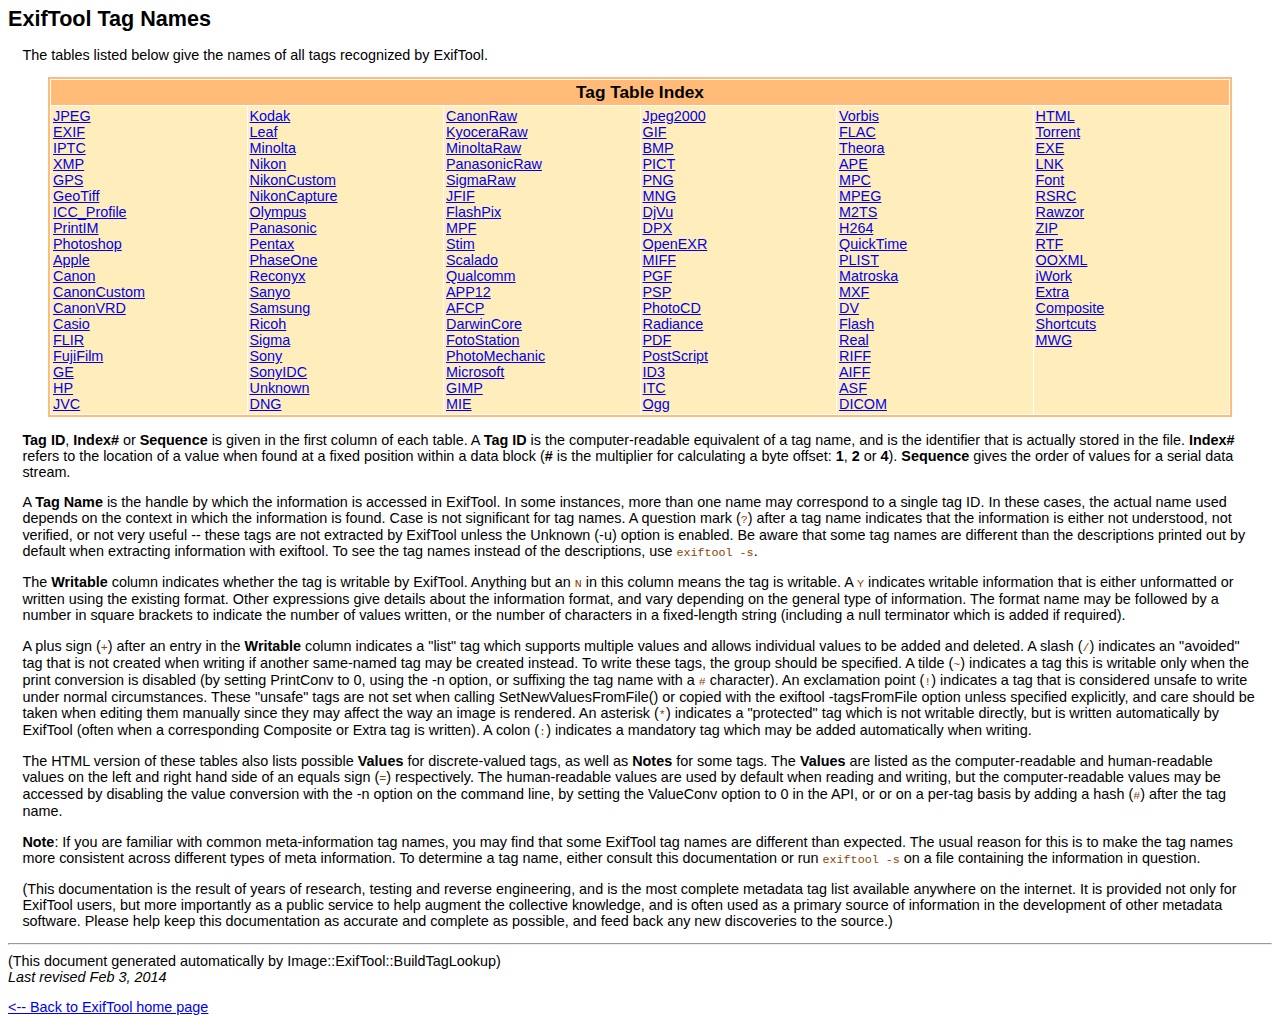
<file: afkradio/exiftool/html/TagNames/index.html>
<!DOCTYPE HTML PUBLIC "-//W3C//DTD HTML 4.01 Transitional//EN"
        "http://www.w3.org/TR/html4/loose.dtd">
<html>
<head>
<title>ExifTool Tag Names</title>
<link rel=stylesheet type='text/css' href='style.css' title='Style'>
</head>
<body>
<h2 class=top>ExifTool Tag Names</h2>
<p>
The tables listed below give the names of all tags recognized by ExifTool.
</p>
<blockquote>
<table width='100%' class=frame><tr><td>
<table width='100%' class=inner cellspacing=1><tr class=h>
<th colspan=6><span class=l>Tag Table Index</span></th></tr>
<tr class=b><td width='16%'>
<a href='JPEG.html'>JPEG</a><br>
<a href='EXIF.html'>EXIF</a><br>
<a href='IPTC.html'>IPTC</a><br>
<a href='XMP.html'>XMP</a><br>
<a href='GPS.html'>GPS</a><br>
<a href='GeoTiff.html'>GeoTiff</a><br>
<a href='ICC_Profile.html'>ICC_Profile</a><br>
<a href='PrintIM.html'>PrintIM</a><br>
<a href='Photoshop.html'>Photoshop</a><br>
<a href='Apple.html'>Apple</a><br>
<a href='Canon.html'>Canon</a><br>
<a href='CanonCustom.html'>CanonCustom</a><br>
<a href='CanonVRD.html'>CanonVRD</a><br>
<a href='Casio.html'>Casio</a><br>
<a href='FLIR.html'>FLIR</a><br>
<a href='FujiFilm.html'>FujiFilm</a><br>
<a href='GE.html'>GE</a><br>
<a href='HP.html'>HP</a><br>
<a href='JVC.html'>JVC</a></td><td width='16%'>
<a href='Kodak.html'>Kodak</a><br>
<a href='Leaf.html'>Leaf</a><br>
<a href='Minolta.html'>Minolta</a><br>
<a href='Nikon.html'>Nikon</a><br>
<a href='NikonCustom.html'>NikonCustom</a><br>
<a href='NikonCapture.html'>NikonCapture</a><br>
<a href='Olympus.html'>Olympus</a><br>
<a href='Panasonic.html'>Panasonic</a><br>
<a href='Pentax.html'>Pentax</a><br>
<a href='PhaseOne.html'>PhaseOne</a><br>
<a href='Reconyx.html'>Reconyx</a><br>
<a href='Sanyo.html'>Sanyo</a><br>
<a href='Samsung.html'>Samsung</a><br>
<a href='Ricoh.html'>Ricoh</a><br>
<a href='Sigma.html'>Sigma</a><br>
<a href='Sony.html'>Sony</a><br>
<a href='SonyIDC.html'>SonyIDC</a><br>
<a href='Unknown.html'>Unknown</a><br>
<a href='DNG.html'>DNG</a></td><td width='16%'>
<a href='CanonRaw.html'>CanonRaw</a><br>
<a href='KyoceraRaw.html'>KyoceraRaw</a><br>
<a href='MinoltaRaw.html'>MinoltaRaw</a><br>
<a href='PanasonicRaw.html'>PanasonicRaw</a><br>
<a href='SigmaRaw.html'>SigmaRaw</a><br>
<a href='JFIF.html'>JFIF</a><br>
<a href='FlashPix.html'>FlashPix</a><br>
<a href='MPF.html'>MPF</a><br>
<a href='Stim.html'>Stim</a><br>
<a href='Scalado.html'>Scalado</a><br>
<a href='Qualcomm.html'>Qualcomm</a><br>
<a href='APP12.html'>APP12</a><br>
<a href='AFCP.html'>AFCP</a><br>
<a href='DarwinCore.html'>DarwinCore</a><br>
<a href='FotoStation.html'>FotoStation</a><br>
<a href='PhotoMechanic.html'>PhotoMechanic</a><br>
<a href='Microsoft.html'>Microsoft</a><br>
<a href='GIMP.html'>GIMP</a><br>
<a href='MIE.html'>MIE</a></td><td width='16%'>
<a href='Jpeg2000.html'>Jpeg2000</a><br>
<a href='GIF.html'>GIF</a><br>
<a href='BMP.html'>BMP</a><br>
<a href='PICT.html'>PICT</a><br>
<a href='PNG.html'>PNG</a><br>
<a href='MNG.html'>MNG</a><br>
<a href='DjVu.html'>DjVu</a><br>
<a href='DPX.html'>DPX</a><br>
<a href='OpenEXR.html'>OpenEXR</a><br>
<a href='MIFF.html'>MIFF</a><br>
<a href='PGF.html'>PGF</a><br>
<a href='PSP.html'>PSP</a><br>
<a href='PhotoCD.html'>PhotoCD</a><br>
<a href='Radiance.html'>Radiance</a><br>
<a href='PDF.html'>PDF</a><br>
<a href='PostScript.html'>PostScript</a><br>
<a href='ID3.html'>ID3</a><br>
<a href='ITC.html'>ITC</a><br>
<a href='Ogg.html'>Ogg</a></td><td width='16%'>
<a href='Vorbis.html'>Vorbis</a><br>
<a href='FLAC.html'>FLAC</a><br>
<a href='Theora.html'>Theora</a><br>
<a href='APE.html'>APE</a><br>
<a href='MPC.html'>MPC</a><br>
<a href='MPEG.html'>MPEG</a><br>
<a href='M2TS.html'>M2TS</a><br>
<a href='H264.html'>H264</a><br>
<a href='QuickTime.html'>QuickTime</a><br>
<a href='PLIST.html'>PLIST</a><br>
<a href='Matroska.html'>Matroska</a><br>
<a href='MXF.html'>MXF</a><br>
<a href='DV.html'>DV</a><br>
<a href='Flash.html'>Flash</a><br>
<a href='Real.html'>Real</a><br>
<a href='RIFF.html'>RIFF</a><br>
<a href='AIFF.html'>AIFF</a><br>
<a href='ASF.html'>ASF</a><br>
<a href='DICOM.html'>DICOM</a></td><td width='16%'>
<a href='HTML.html'>HTML</a><br>
<a href='Torrent.html'>Torrent</a><br>
<a href='EXE.html'>EXE</a><br>
<a href='LNK.html'>LNK</a><br>
<a href='Font.html'>Font</a><br>
<a href='RSRC.html'>RSRC</a><br>
<a href='Rawzor.html'>Rawzor</a><br>
<a href='ZIP.html'>ZIP</a><br>
<a href='RTF.html'>RTF</a><br>
<a href='OOXML.html'>OOXML</a><br>
<a href='iWork.html'>iWork</a><br>
<a href='Extra.html'>Extra</a><br>
<a href='Composite.html'>Composite</a><br>
<a href='Shortcuts.html'>Shortcuts</a><br>
<a href='MWG.html'>MWG</a>
</td></tr></table></td></tr></table></blockquote>
<p>
<b>Tag ID</b>, <b>Index#</b> or <b>Sequence</b> is given in the first column of each
table.  A <b>Tag ID</b> is the computer-readable equivalent of a tag name, and
is the identifier that is actually stored in the file.  <b>Index#</b> refers to
the location of a value when found at a fixed position within a data block
(<b>#</b> is the multiplier for calculating a byte offset: <b>1</b>, <b>2</b> or <b>4</b>).
<b>Sequence</b> gives the order of values for a serial data stream.</p>

<p>A <b>Tag Name</b> is the handle by which the information is accessed in
ExifTool.  In some instances, more than one name may correspond to a single
tag ID.  In these cases, the actual name used depends on the context in
which the information is found.  Case is not significant for tag names.  A
question mark (<code>?</code>) after a tag name indicates that the information is
either not understood, not verified, or not very useful -- these tags are
not extracted by ExifTool unless the Unknown (-u) option is enabled.  Be
aware that some tag names are different than the descriptions printed out by
default when extracting information with exiftool.  To see the tag names
instead of the descriptions, use <code>exiftool -s</code>.</p>

<p>The <b>Writable</b> column indicates whether the tag is writable by ExifTool.
Anything but an <code>N</code> in this column means the tag is writable.  A <code>Y</code>
indicates writable information that is either unformatted or written using
the existing format.  Other expressions give details about the information
format, and vary depending on the general type of information.  The format
name may be followed by a number in square brackets to indicate the number
of values written, or the number of characters in a fixed-length string
(including a null terminator which is added if required).</p>

<p>A plus sign (<code>+</code>) after an entry in the <b>Writable</b> column indicates a
&quot;list&quot; tag which supports multiple values and allows individual values to be
added and deleted.  A slash (<code>/</code>) indicates an &quot;avoided&quot; tag that is not
created when writing if another same-named tag may be created instead.  To
write these tags, the group should be specified.  A tilde (<code>~</code>) indicates a
tag this is writable only when the print conversion is disabled (by setting
PrintConv to 0, using the -n option, or suffixing the tag name with a <code>#</code>
character).  An exclamation point (<code>!</code>) indicates a tag that is considered
unsafe to write under normal circumstances.  These &quot;unsafe&quot; tags are not set
when calling SetNewValuesFromFile() or copied with the exiftool
-tagsFromFile option unless specified explicitly, and care should be taken
when editing them manually since they may affect the way an image is
rendered.  An asterisk (<code>*</code>) indicates a &quot;protected&quot; tag which is not
writable directly, but is written automatically by ExifTool (often when a
corresponding Composite or Extra tag is written).  A colon (<code>:</code>) indicates
a mandatory tag which may be added automatically when writing.</p>

<p>The HTML version of these tables also lists possible <b>Values</b> for
discrete-valued tags, as well as <b>Notes</b> for some tags.  The <b>Values</b> are
listed as the computer-readable and human-readable values on the left and
right hand side of an equals sign (<code>=</code>) respectively.  The human-readable
values are used by default when reading and writing, but the
computer-readable values may be accessed by disabling the value conversion
with the -n option on the command line, by setting the ValueConv option to 0
in the API, or or on a per-tag basis by adding a hash (<code>#</code>) after the tag
name.</p>

<p><b>Note</b>: If you are familiar with common meta-information tag names, you may
find that some ExifTool tag names are different than expected.  The usual
reason for this is to make the tag names more consistent across different
types of meta information.  To determine a tag name, either consult this
documentation or run <code>exiftool -s</code> on a file containing the information in
question.</p>

<p>(This documentation is the result of years of research, testing and reverse
engineering, and is the most complete metadata tag list available anywhere
on the internet.  It is provided not only for ExifTool users, but more
importantly as a public service to help augment the collective knowledge,
and is often used as a primary source of information in the development of
other metadata software.  Please help keep this documentation as accurate
and complete as possible, and feed back any new discoveries to the source.)
</p>
<hr>
(This document generated automatically by Image::ExifTool::BuildTagLookup)
<br><i>Last revised Feb 3, 2014</i>
<p class=lf><a href='../index.html'>&lt;-- Back to ExifTool home page</a></p>
</body>
</html>
</file>
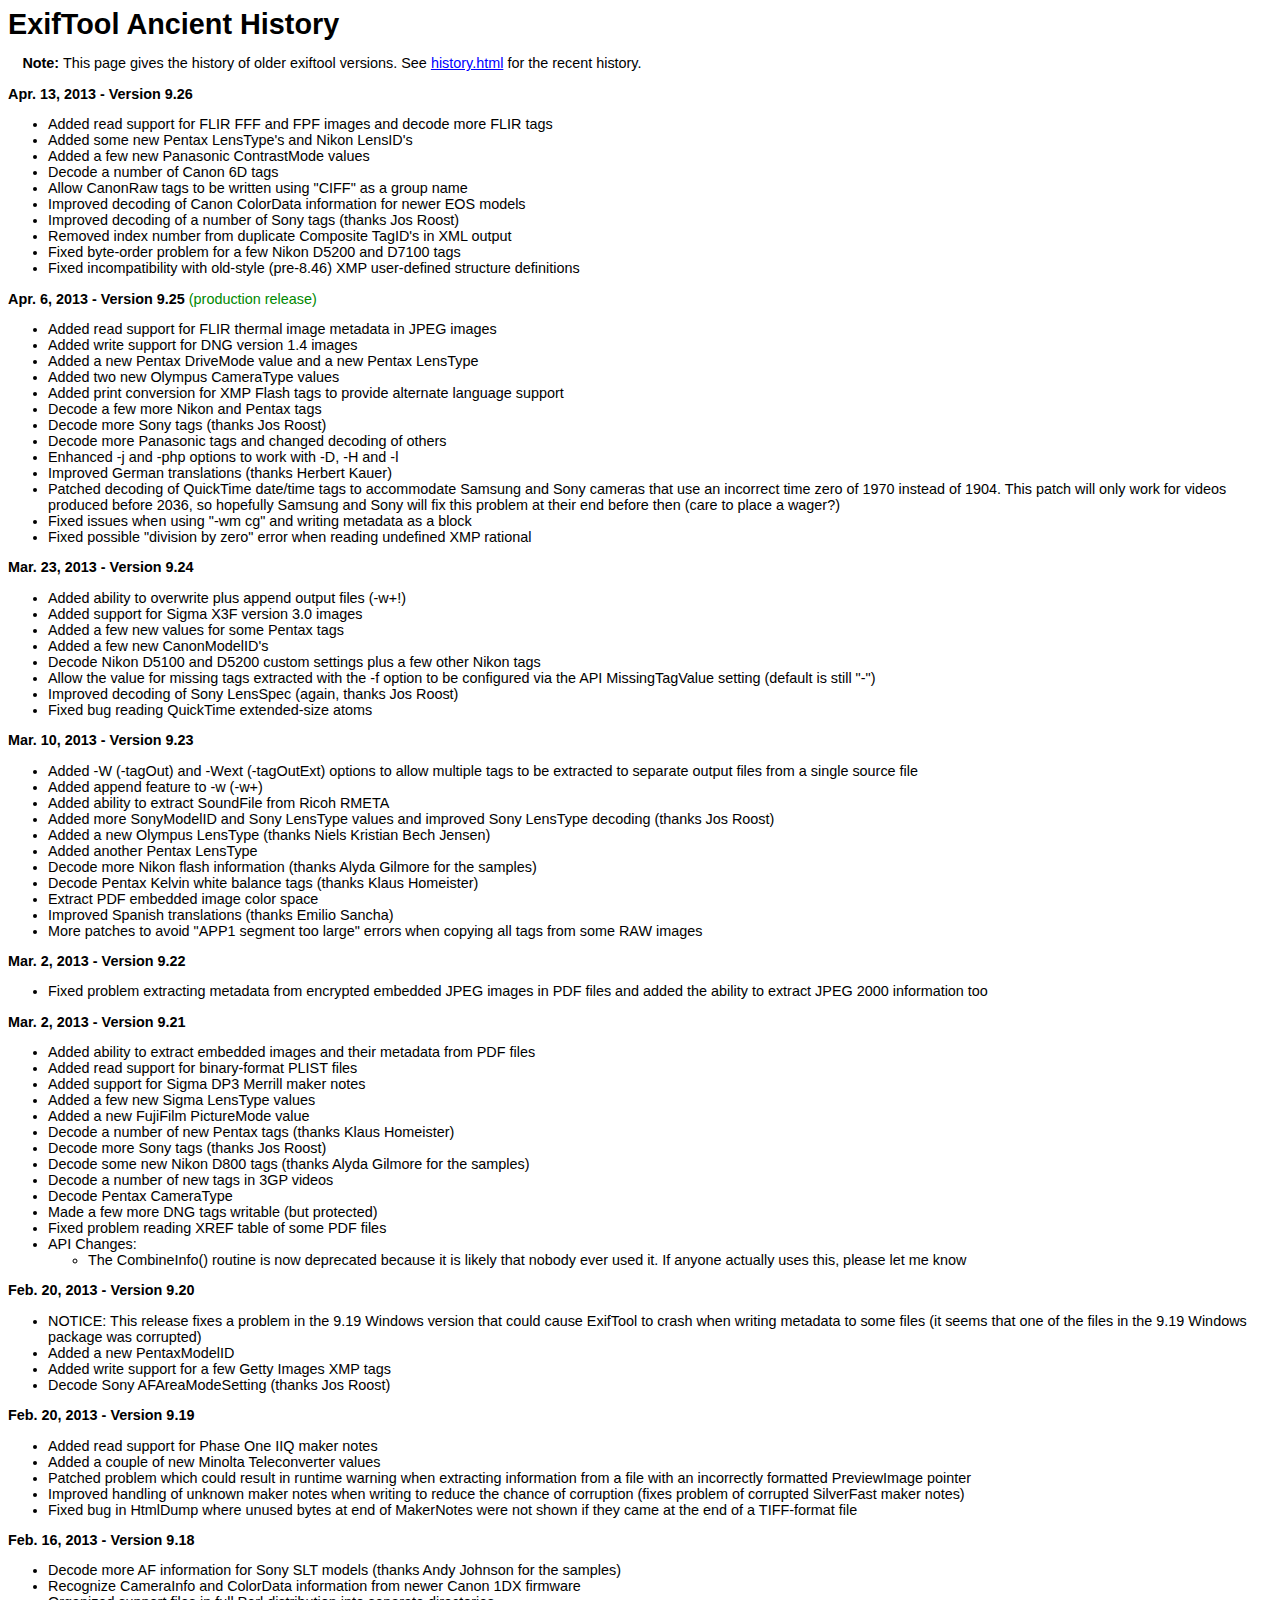
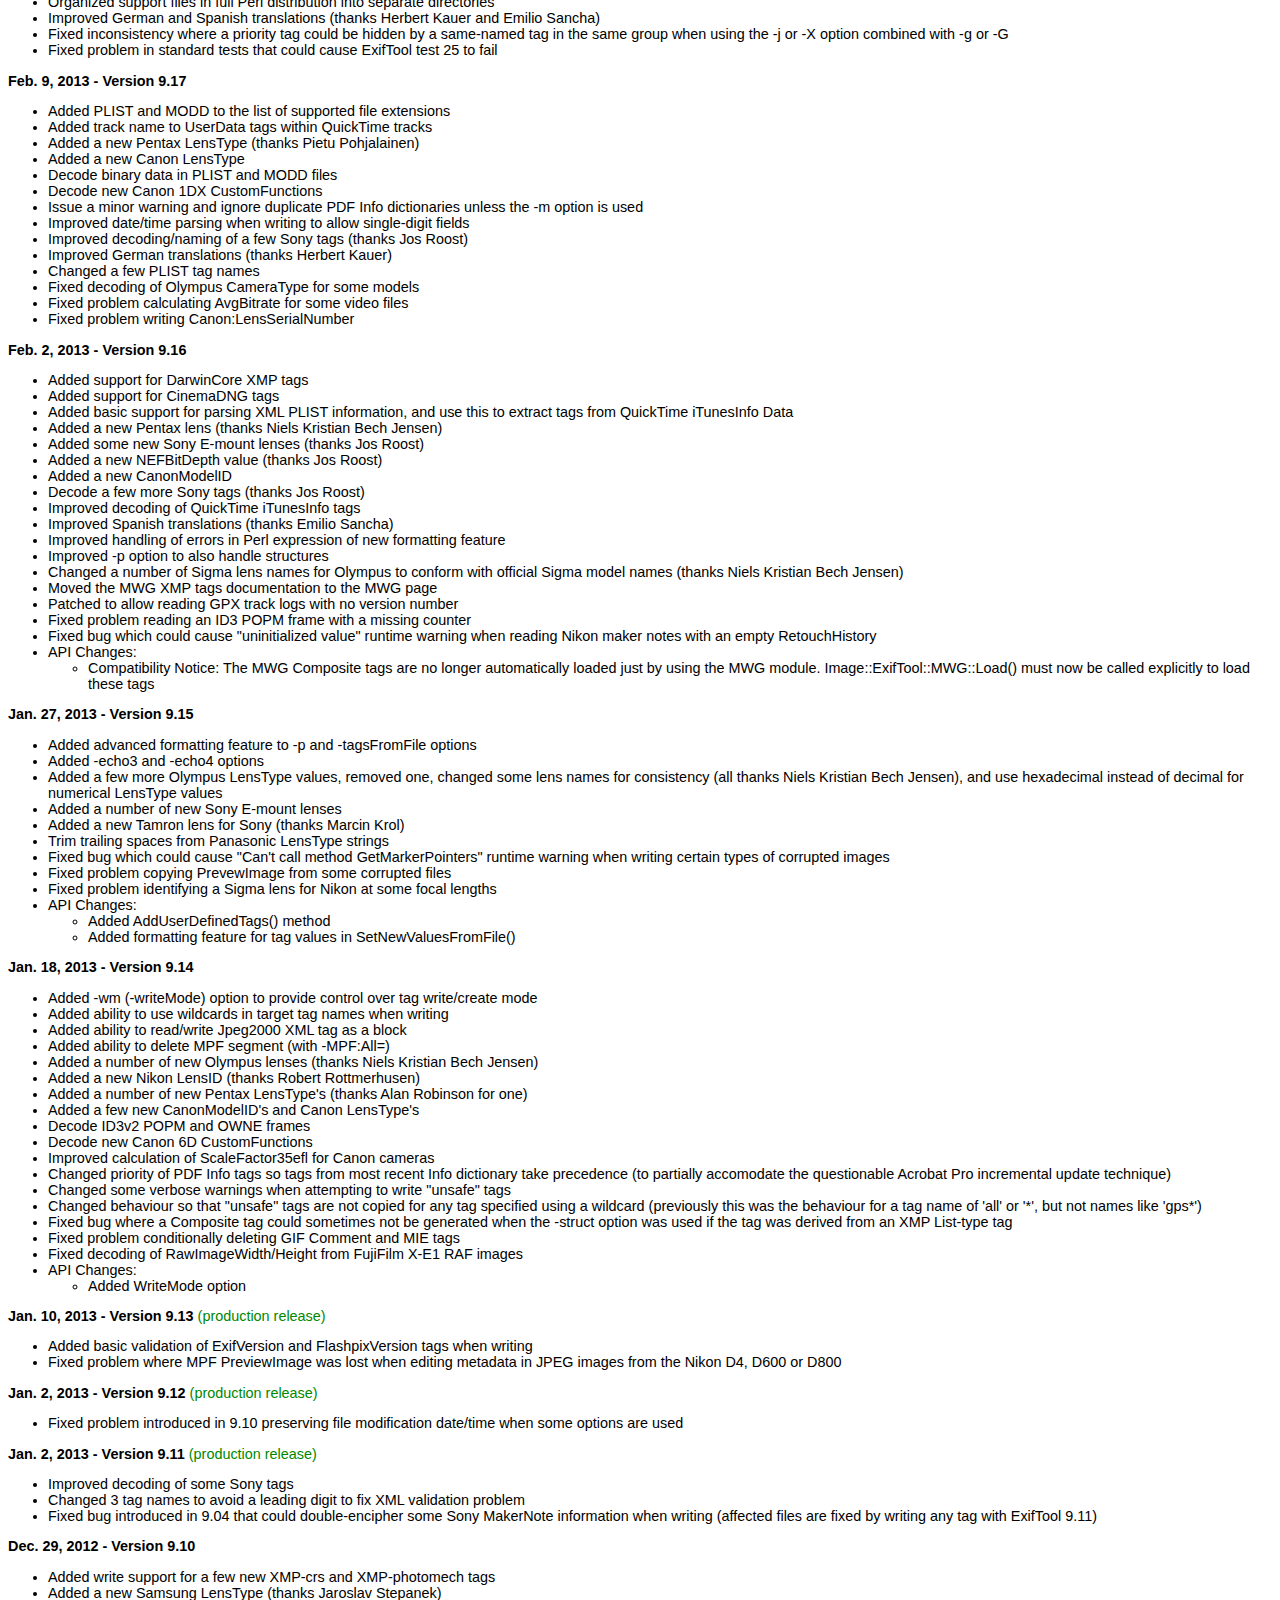
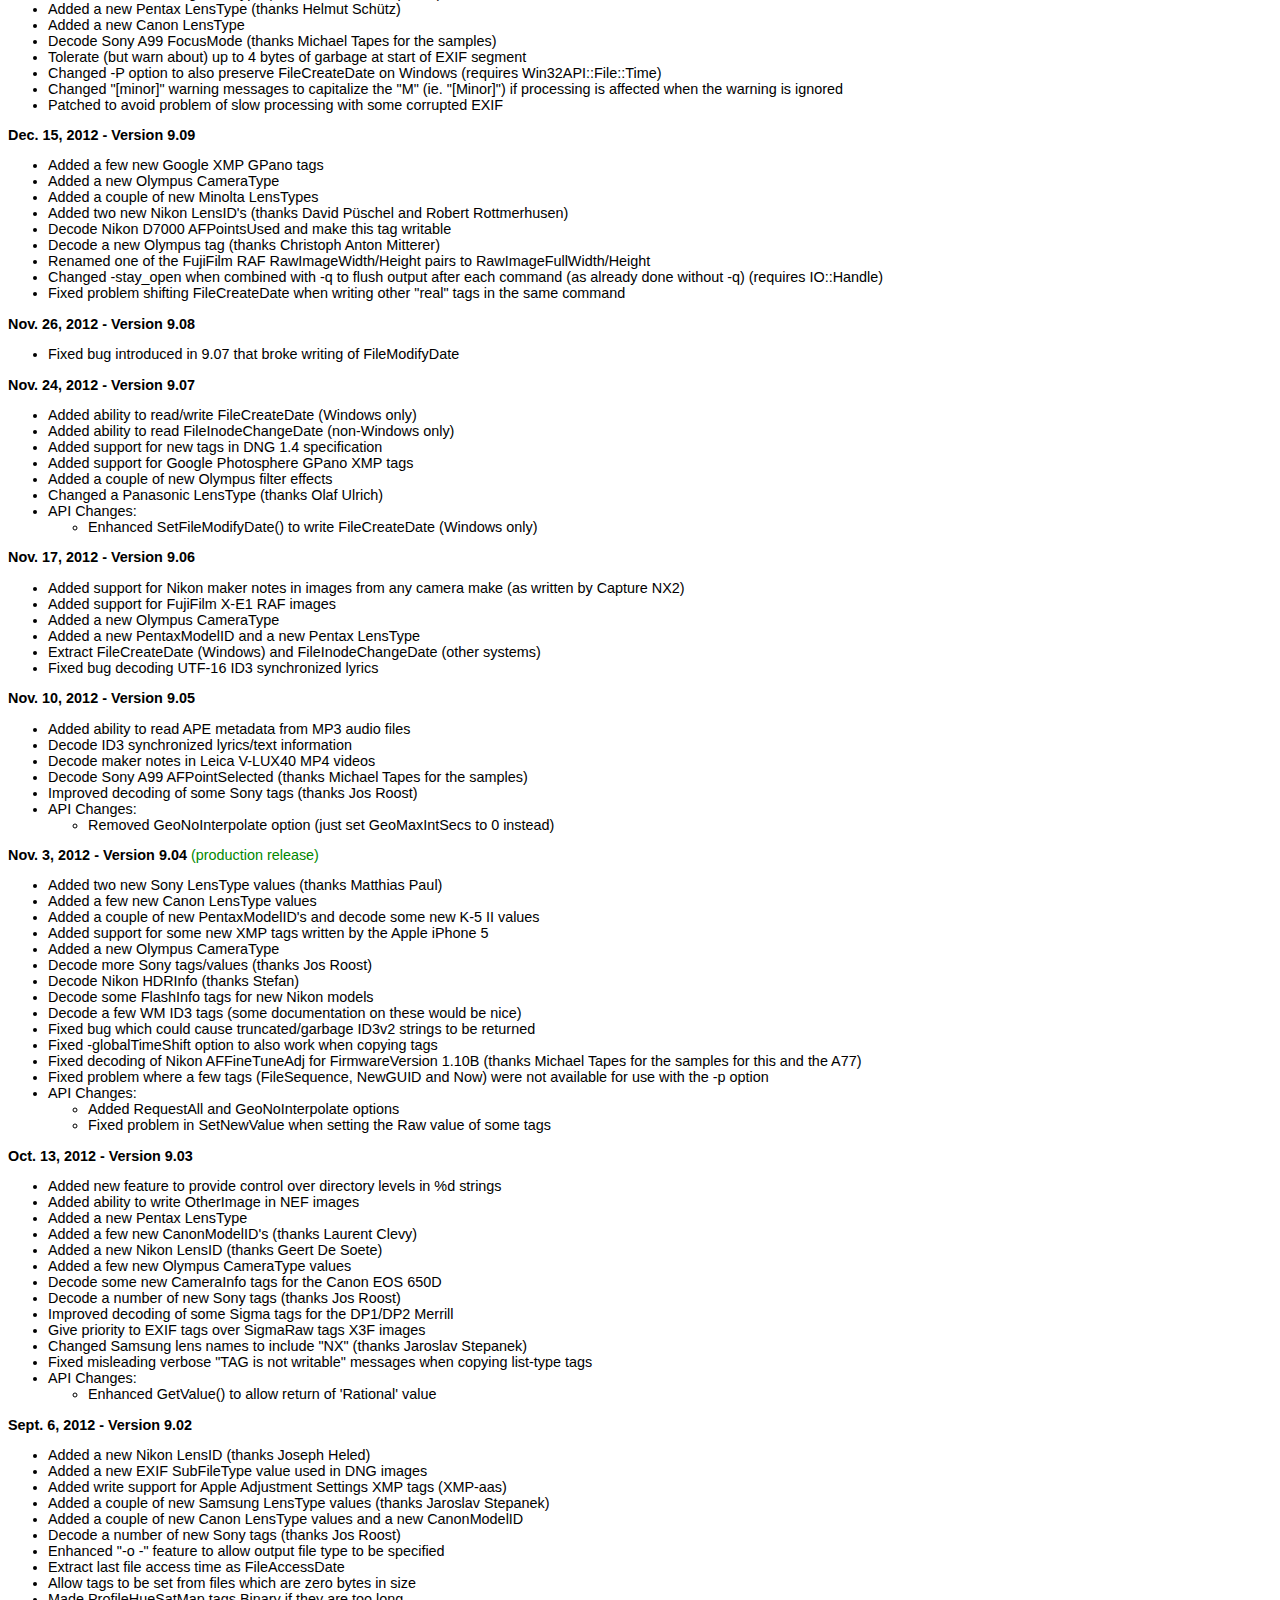
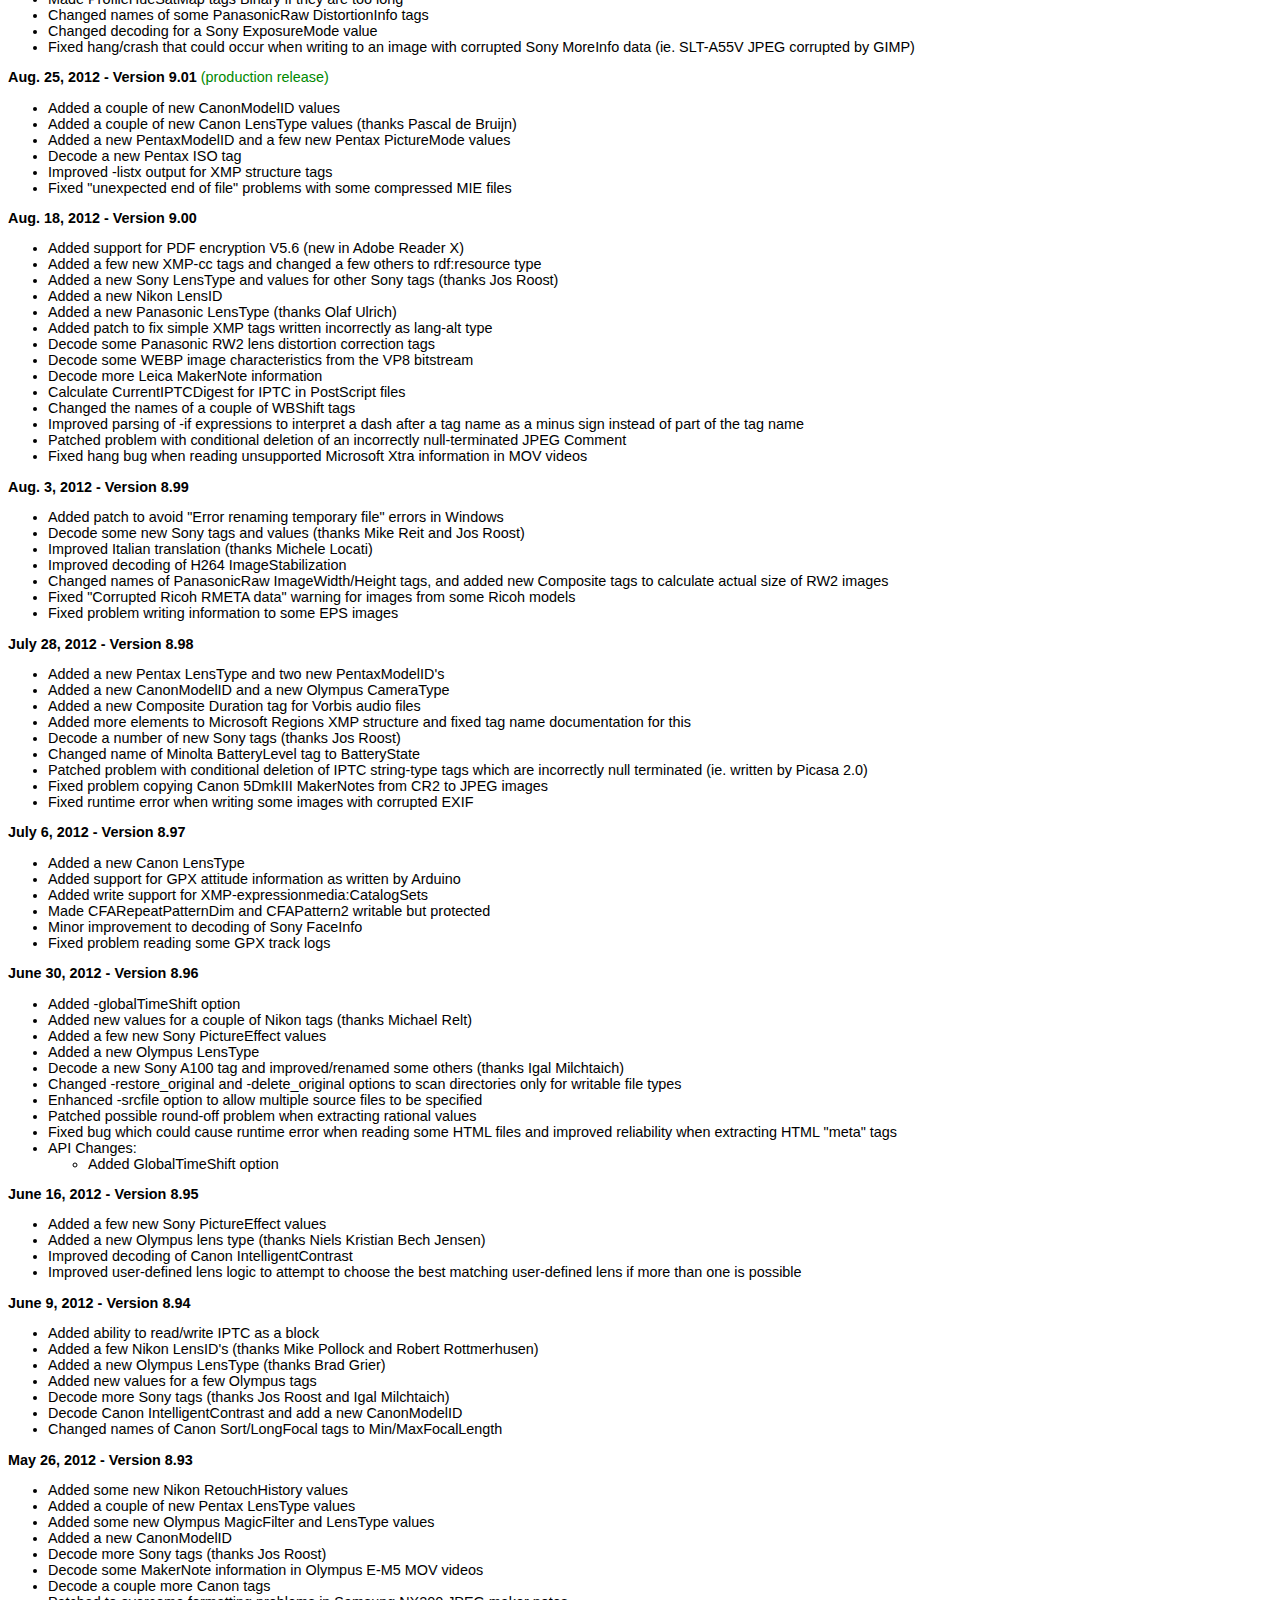
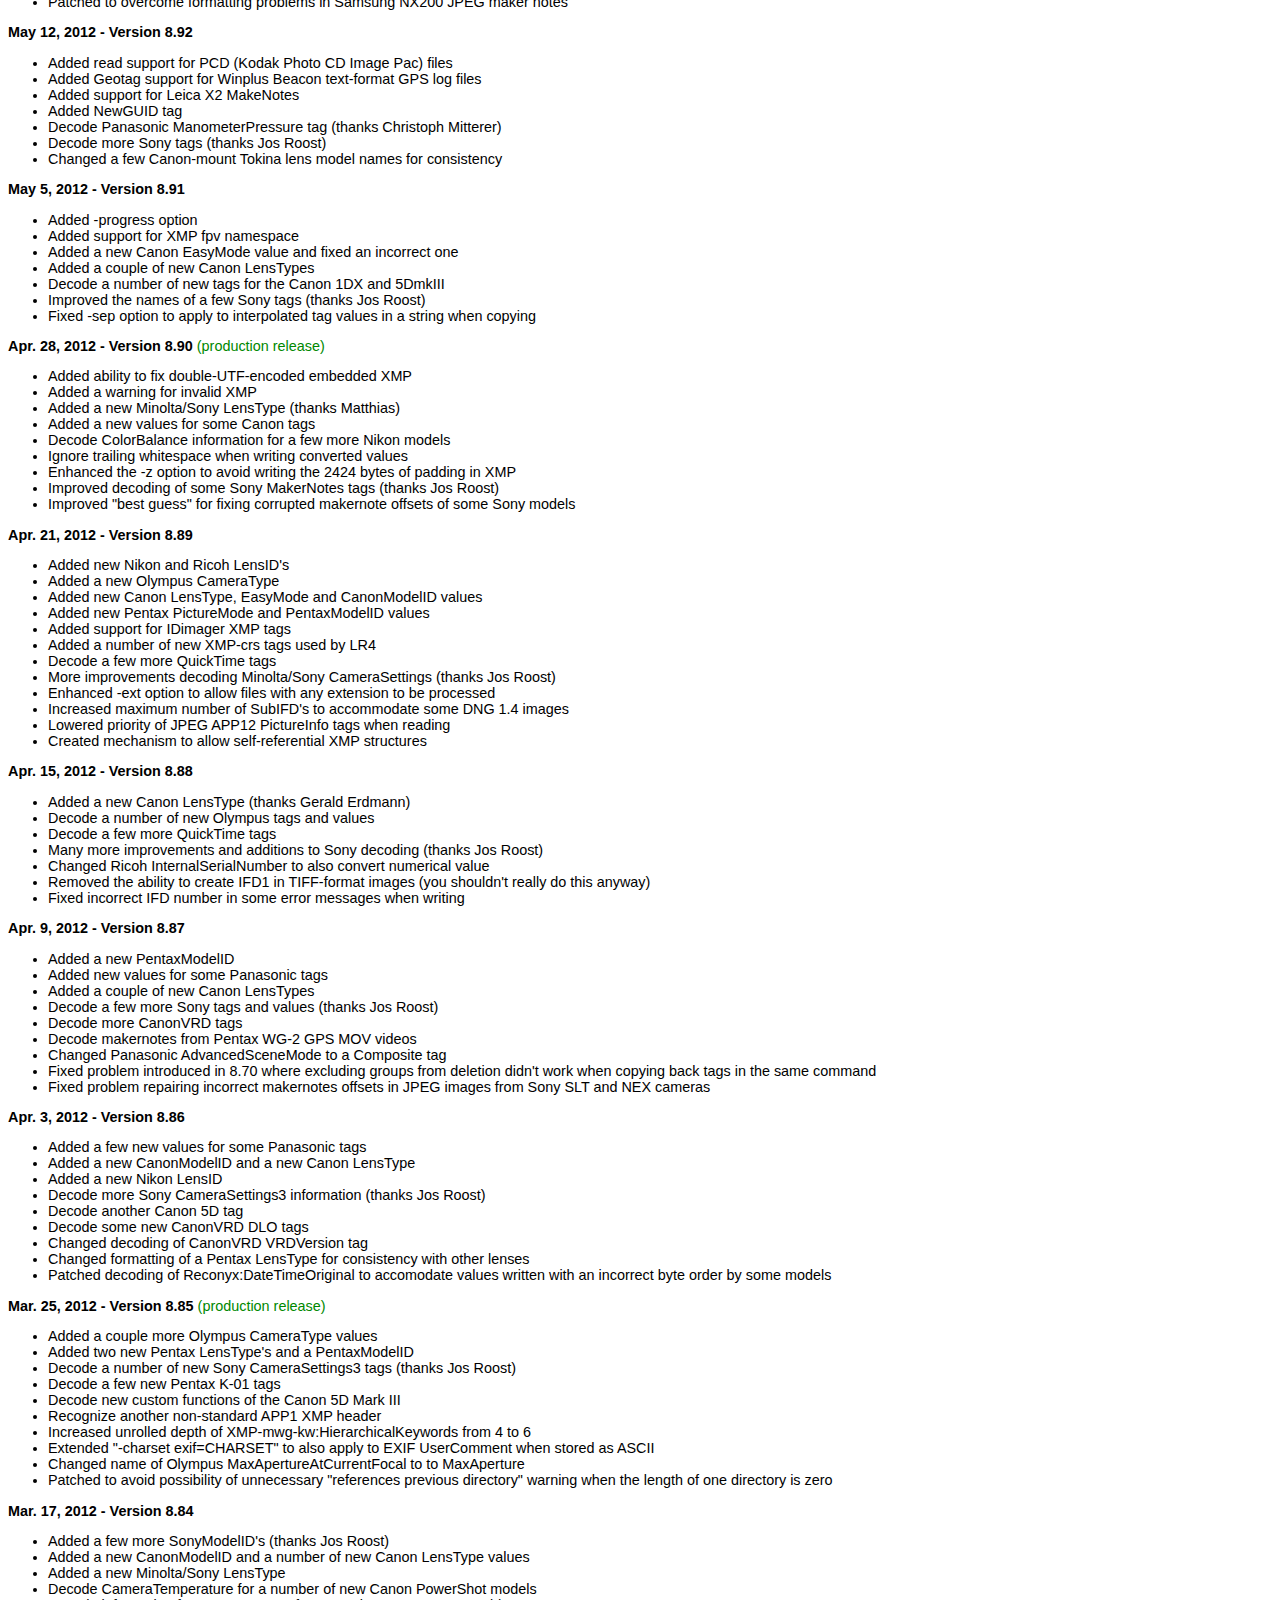
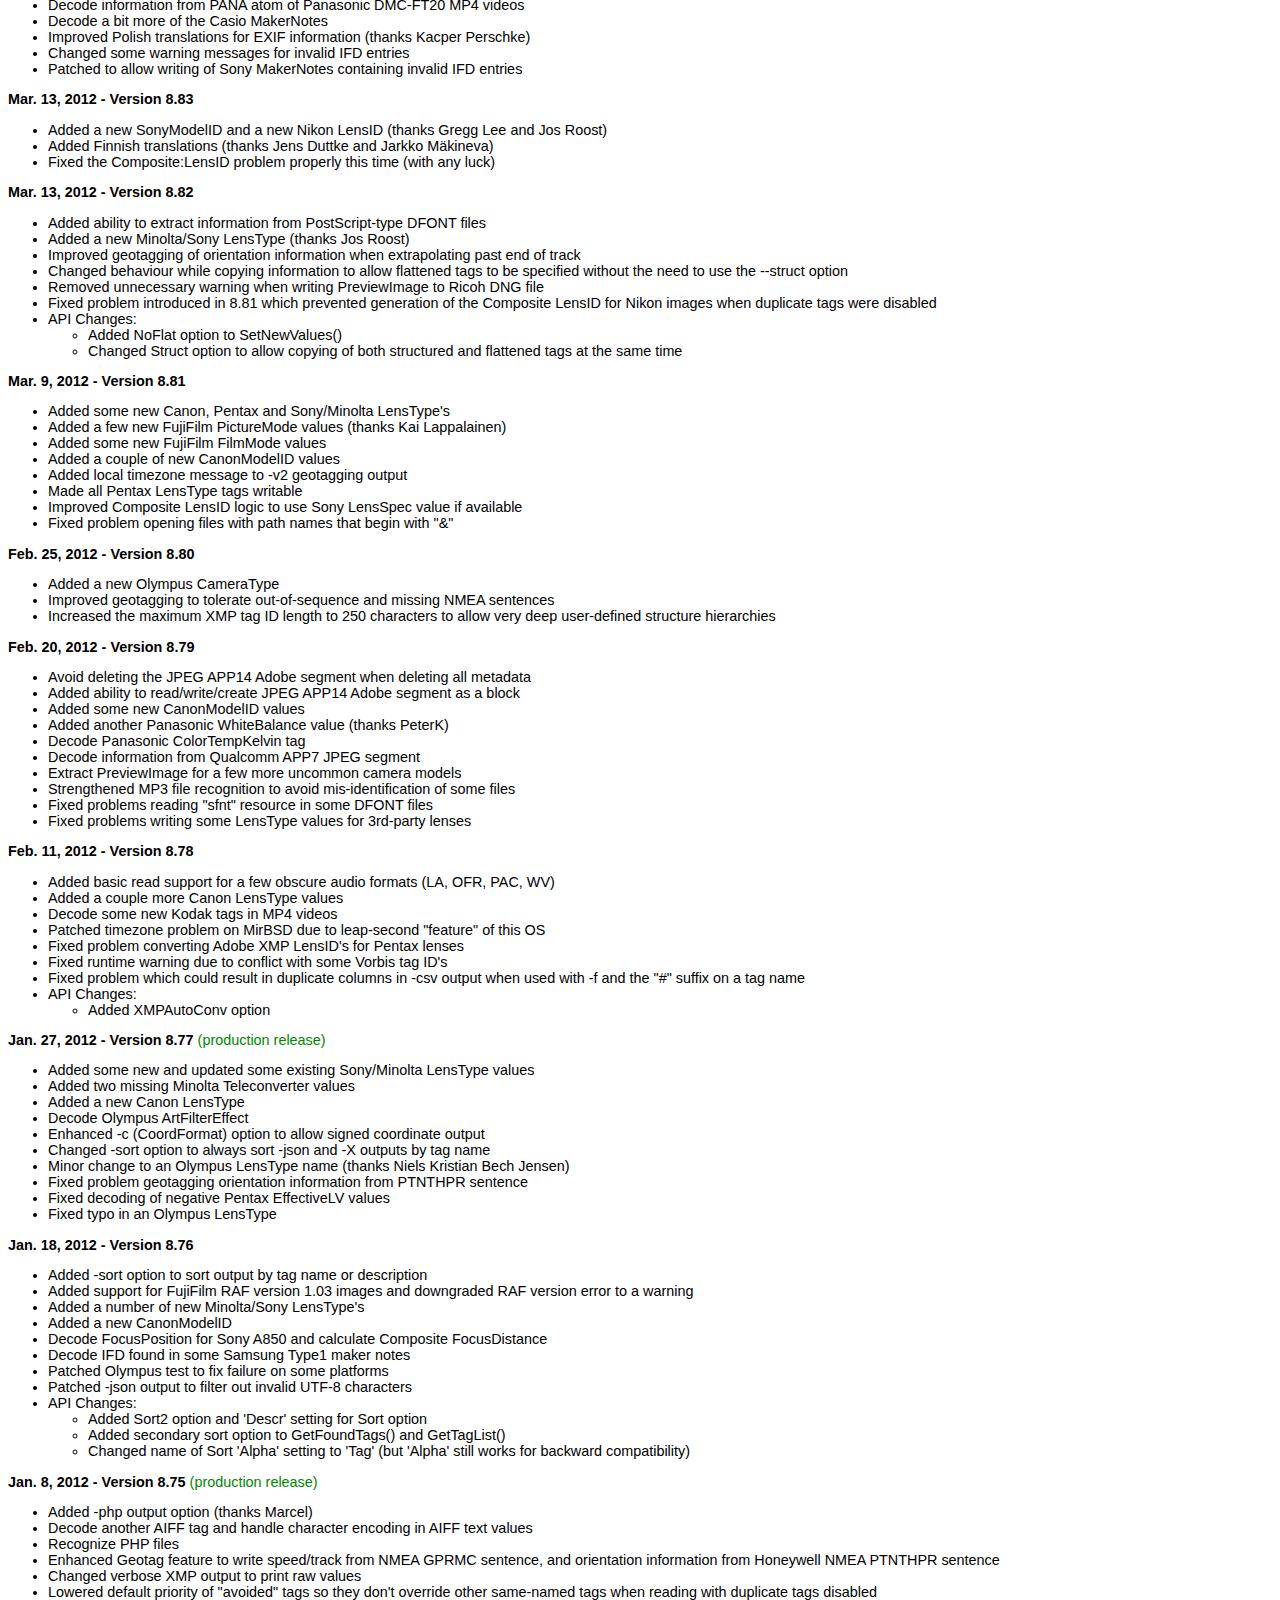
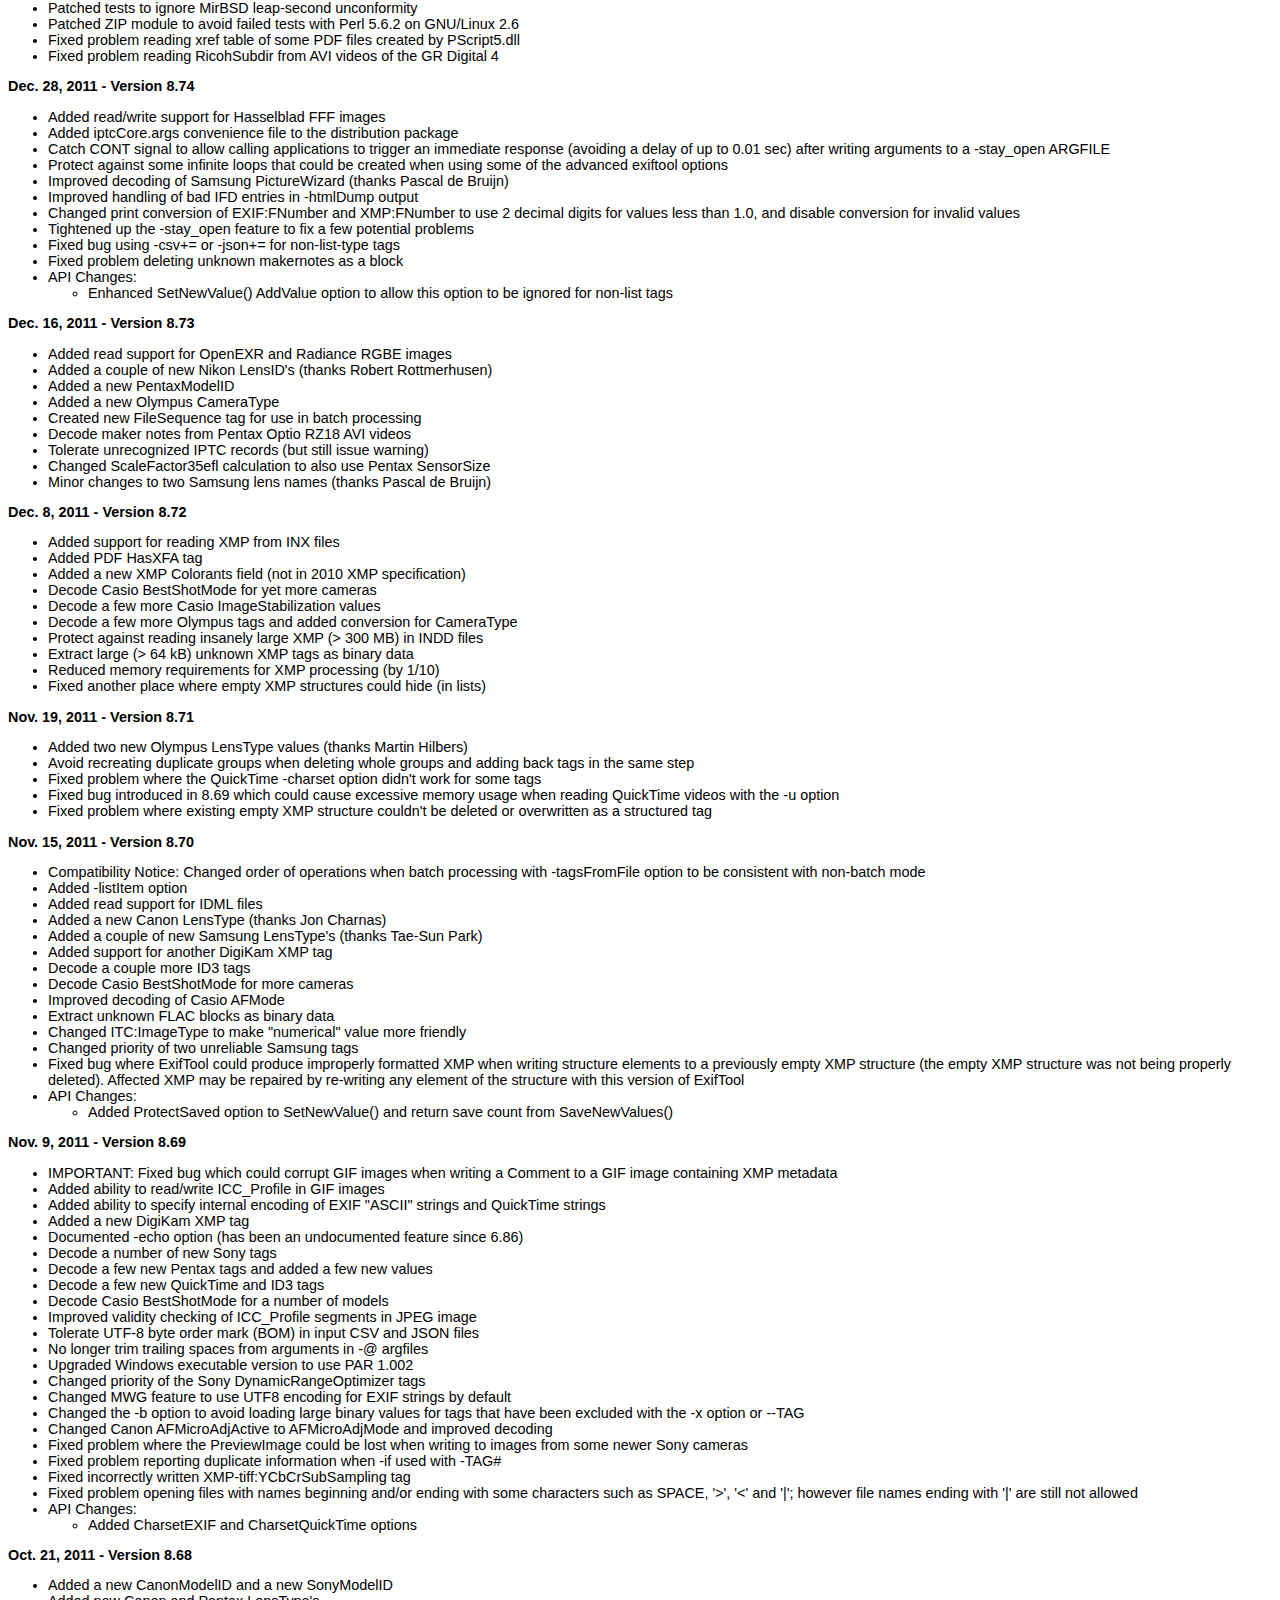
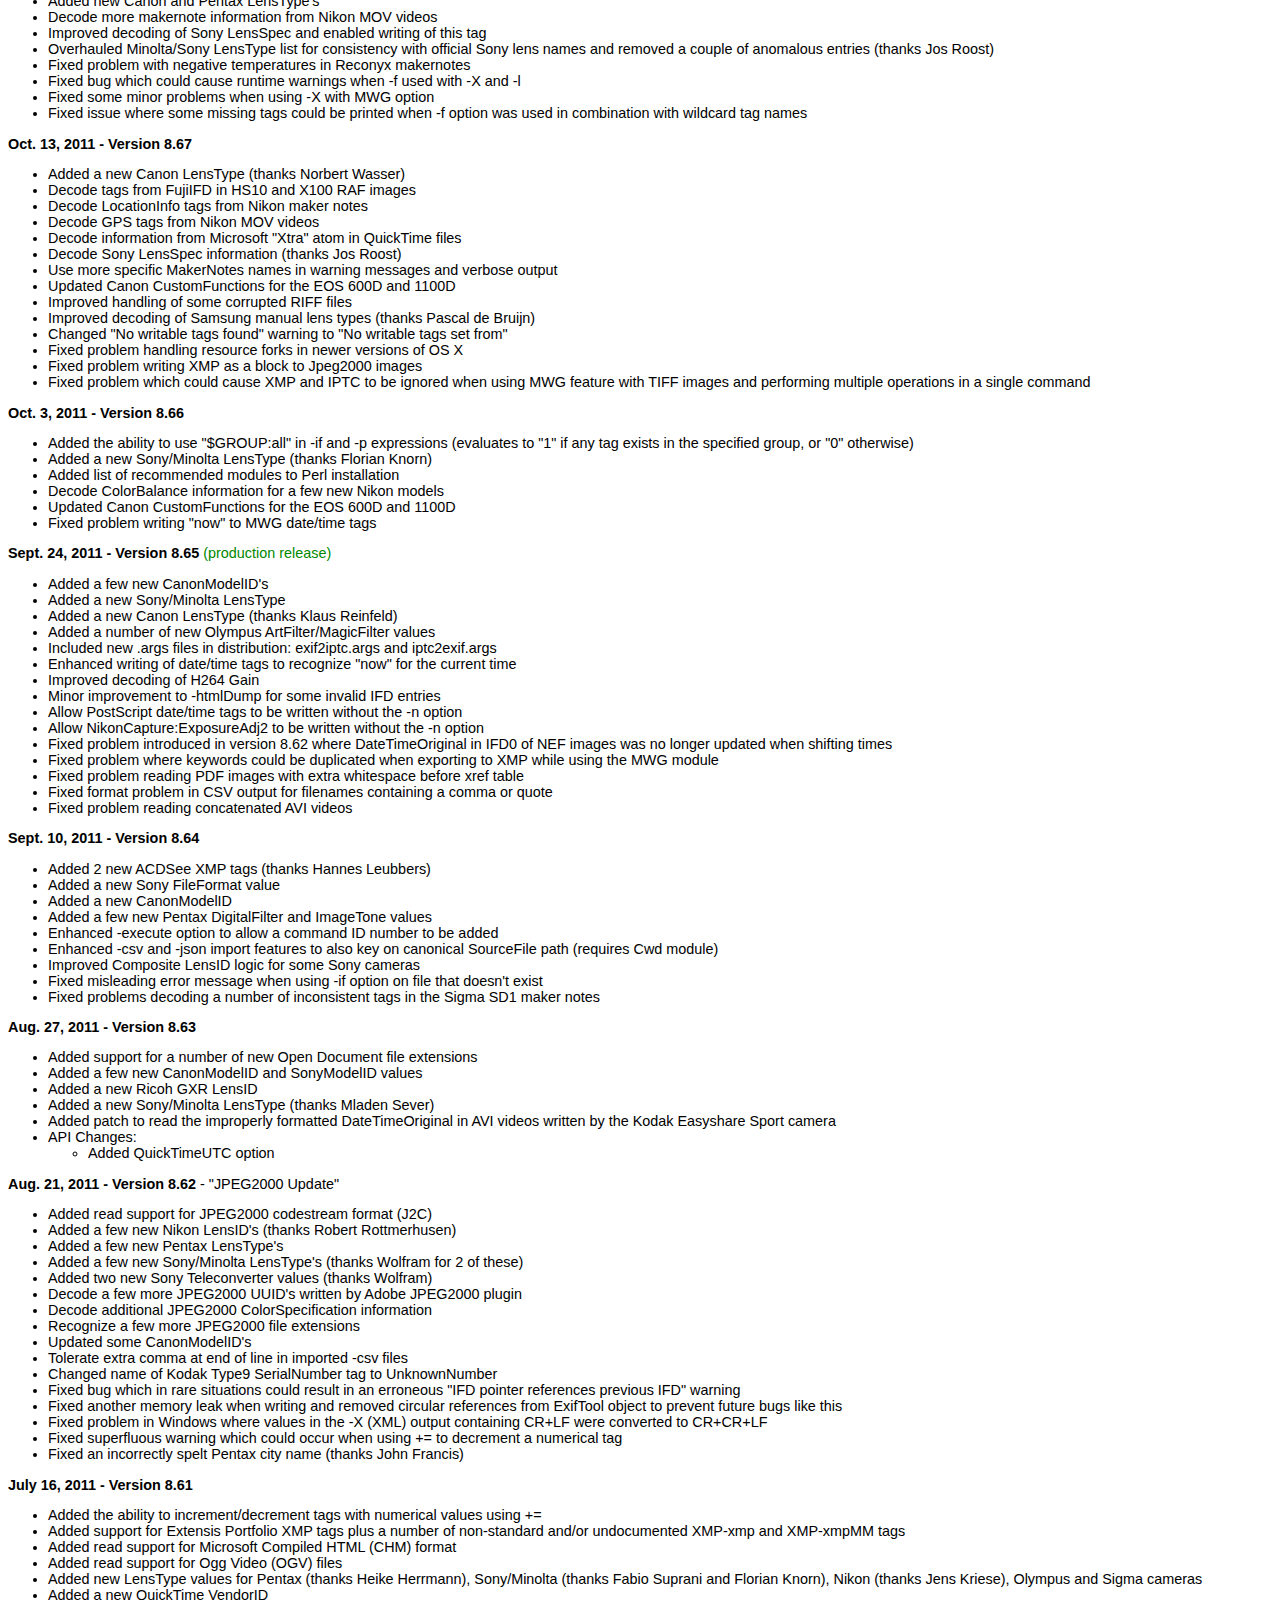
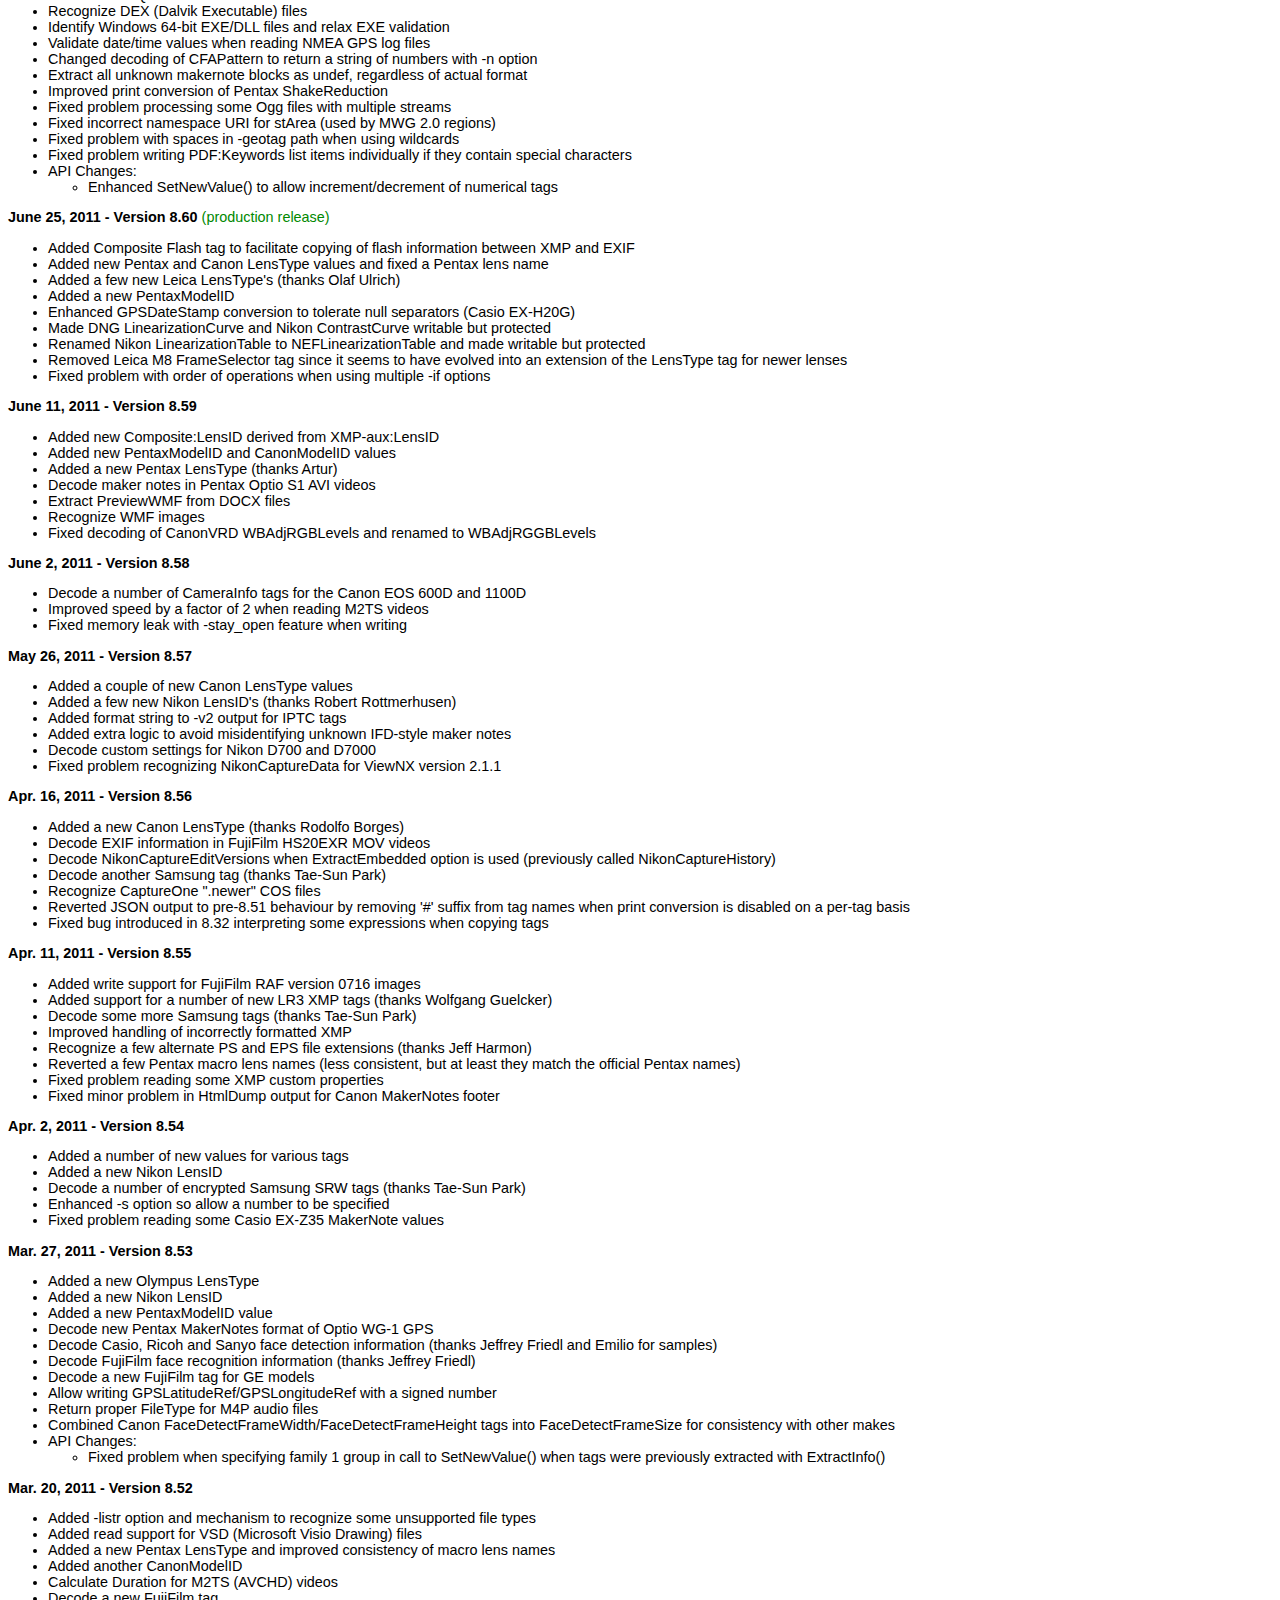
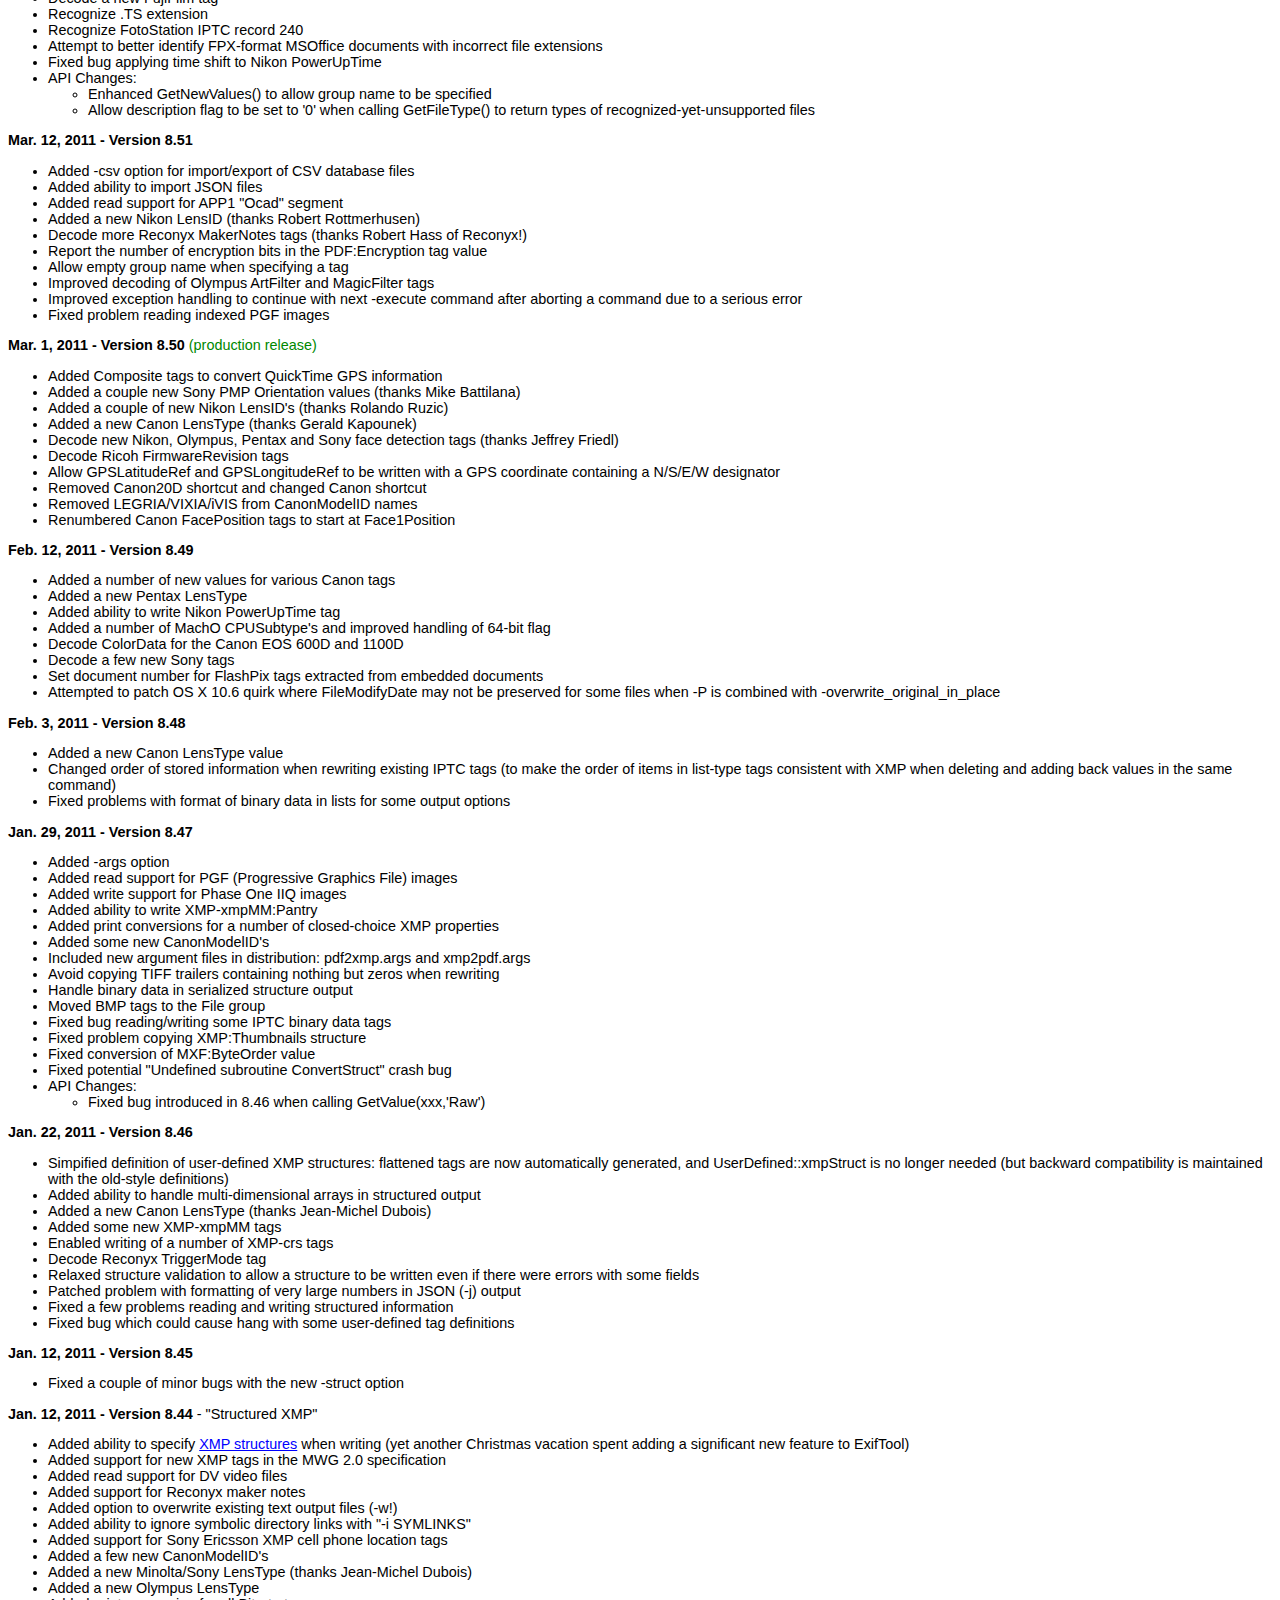
<file: afkradio/exiftool/html/ancient_history.html>
<!DOCTYPE HTML PUBLIC "-//W3C//DTD HTML 4.01 Transitional//EN"
        "http://www.w3.org/TR/html4/loose.dtd">
<html>
<head>
  <title>ExifTool Ancient History</title>
<link rel=stylesheet type='text/css' href='style.css' title='Style'>
<link rel=alternate type='application/rss+xml' title='RSS Feed for ExifTool updates' href='http://owl.phy.queensu.ca/~phil/exiftool/rss.xml'>
</head>
<body>
<!-- Use line width of 80 -->
<h1 class='up'>ExifTool Ancient History</h1>

<p><b>Note:</b> This page gives the history of older exiftool versions.  See
<a href="history.html">history.html</a> for the recent history.</p>

<a name='v9.26'><b>Apr. 13, 2013 - Version 9.26</b></a>
<ul>
<li>Added read support for FLIR FFF and FPF images and decode more FLIR tags
<li>Added some new Pentax LensType's and Nikon LensID's
<li>Added a few new Panasonic ContrastMode values
<li>Decode a number of Canon 6D tags
<li>Allow CanonRaw tags to be written using "CIFF" as a group name
<li>Improved decoding of Canon ColorData information for newer EOS models
<li>Improved decoding of a number of Sony tags (thanks Jos Roost)
<li>Removed index number from duplicate Composite TagID's in XML output
<li>Fixed byte-order problem for a few Nikon D5200 and D7100 tags
<li>Fixed incompatibility with old-style (pre-8.46) XMP user-defined structure
    definitions
</ul>

<a name='v9.25'><b>Apr. 6, 2013 - Version 9.25</b></a> <span class=grn>(production release)</span>
<ul>
<li>Added read support for FLIR thermal image metadata in JPEG images
<li>Added write support for DNG version 1.4 images
<li>Added a new Pentax DriveMode value and a new Pentax LensType
<li>Added two new Olympus CameraType values
<li>Added print conversion for XMP Flash tags to provide alternate language
    support
<li>Decode a few more Nikon and Pentax tags
<li>Decode more Sony tags (thanks Jos Roost)
<li>Decode more Panasonic tags and changed decoding of others
<li>Enhanced -j and -php options to work with -D, -H and -l
<li>Improved German translations (thanks Herbert Kauer)
<li>Patched decoding of QuickTime date/time tags to accommodate Samsung and Sony
    cameras that use an incorrect time zero of 1970 instead of 1904.  This patch
    will only work for videos produced before 2036, so hopefully Samsung and
    Sony will fix this problem at their end before then (care to place a wager?)
<li>Fixed issues when using "-wm cg" and writing metadata as a block
<li>Fixed possible "division by zero" error when reading undefined XMP rational
</ul>

<a name='v9.24'><b>Mar. 23, 2013 - Version 9.24</b></a>
<ul>
<li>Added ability to overwrite plus append output files (-w+!)
<li>Added support for Sigma X3F version 3.0 images
<li>Added a few new values for some Pentax tags
<li>Added a few new CanonModelID's
<li>Decode Nikon D5100 and D5200 custom settings plus a few other Nikon tags
<li>Allow the value for missing tags extracted with the -f option to be
    configured via the API MissingTagValue setting (default is still "-")
<li>Improved decoding of Sony LensSpec (again, thanks Jos Roost)
<li>Fixed bug reading QuickTime extended-size atoms
</ul>

<a name='v9.23'><b>Mar. 10, 2013 - Version 9.23</b></a>
<ul>
<li>Added -W (-tagOut) and -Wext (-tagOutExt) options to allow multiple tags
    to be extracted to separate output files from a single source file
<li>Added append feature to -w (-w+)
<li>Added ability to extract SoundFile from Ricoh RMETA
<li>Added more SonyModelID and Sony LensType values and improved Sony LensType
    decoding (thanks Jos Roost)
<li>Added a new Olympus LensType (thanks Niels Kristian Bech Jensen)
<li>Added another Pentax LensType
<li>Decode more Nikon flash information (thanks Alyda Gilmore for the samples)
<li>Decode Pentax Kelvin white balance tags (thanks Klaus Homeister)
<li>Extract PDF embedded image color space
<li>Improved Spanish translations (thanks Emilio Sancha)
<li>More patches to avoid "APP1 segment too large" errors when copying all tags
    from some RAW images
</ul>

<a name='v9.22'><b>Mar. 2, 2013 - Version 9.22</b></a>
<ul>
<li>Fixed problem extracting metadata from encrypted embedded JPEG images in PDF
    files and added the ability to extract JPEG 2000 information too
</ul>

<a name='v9.21'><b>Mar. 2, 2013 - Version 9.21</b></a>
<ul>
<li>Added ability to extract embedded images and their metadata from PDF files
<li>Added read support for binary-format PLIST files
<li>Added support for Sigma DP3 Merrill maker notes
<li>Added a few new Sigma LensType values
<li>Added a new FujiFilm PictureMode value
<li>Decode a number of new Pentax tags (thanks Klaus Homeister)
<li>Decode more Sony tags (thanks Jos Roost)
<li>Decode some new Nikon D800 tags (thanks Alyda Gilmore for the samples)
<li>Decode a number of new tags in 3GP videos
<li>Decode Pentax CameraType
<li>Made a few more DNG tags writable (but protected)
<li>Fixed problem reading XREF table of some PDF files
<li>API Changes:
    <ul>
    <li>The CombineInfo() routine is now deprecated because it is likely that
        nobody ever used it.  If anyone actually uses this, please let me know
    </ul>
</li>
</ul>

<a name='v9.20'><b>Feb. 20, 2013 - Version 9.20</b></a>
<ul>
<li>NOTICE: This release fixes a problem in the 9.19 Windows version that could
    cause ExifTool to crash when writing metadata to some files  (it seems that
    one of the files in the 9.19 Windows package was corrupted)
<li>Added a new PentaxModelID
<li>Added write support for a few Getty Images XMP tags
<li>Decode Sony AFAreaModeSetting (thanks Jos Roost)
</ul>

<a name='v9.19'><b>Feb. 20, 2013 - Version 9.19</b></a>
<ul>
<li>Added read support for Phase One IIQ maker notes
<li>Added a couple of new Minolta Teleconverter values
<li>Patched problem which could result in runtime warning when extracting
    information from a file with an incorrectly formatted PreviewImage pointer
<li>Improved handling of unknown maker notes when writing to reduce the chance
    of corruption (fixes problem of corrupted SilverFast maker notes)
<li>Fixed bug in HtmlDump where unused bytes at end of MakerNotes were not shown
    if they came at the end of a TIFF-format file
</ul>

<a name='v9.18'><b>Feb. 16, 2013 - Version 9.18</b></a>
<ul>
<li>Decode more AF information for Sony SLT models (thanks Andy Johnson for the
    samples)
<li>Recognize CameraInfo and ColorData information from newer Canon 1DX firmware
<li>Organized support files in full Perl distribution into separate directories
<li>Improved German and Spanish translations (thanks Herbert Kauer and Emilio
    Sancha)
<li>Fixed inconsistency where a priority tag could be hidden by a same-named tag
    in the same group when using the -j or -X option combined with -g or -G
<li>Fixed problem in standard tests that could cause ExifTool test 25 to fail
</ul>

<a name='v9.17'><b>Feb. 9, 2013 - Version 9.17</b></a>
<ul>
<li>Added PLIST and MODD to the list of supported file extensions
<li>Added track name to UserData tags within QuickTime tracks
<li>Added a new Pentax LensType (thanks Pietu Pohjalainen)
<li>Added a new Canon LensType
<li>Decode binary data in PLIST and MODD files
<li>Decode new Canon 1DX CustomFunctions
<li>Issue a minor warning and ignore duplicate PDF Info dictionaries unless the
    -m option is used
<li>Improved date/time parsing when writing to allow single-digit fields
<li>Improved decoding/naming of a few Sony tags (thanks Jos Roost)
<li>Improved German translations (thanks Herbert Kauer)
<li>Changed a few PLIST tag names
<li>Fixed decoding of Olympus CameraType for some models
<li>Fixed problem calculating AvgBitrate for some video files
<li>Fixed problem writing Canon:LensSerialNumber
</ul>

<a name='v9.16'><b>Feb. 2, 2013 - Version 9.16</b></a>
<ul>
<li>Added support for DarwinCore XMP tags
<li>Added support for CinemaDNG tags
<li>Added basic support for parsing XML PLIST information, and use this to
    extract tags from QuickTime iTunesInfo Data
<li>Added a new Pentax lens (thanks Niels Kristian Bech Jensen)
<li>Added some new Sony E-mount lenses (thanks Jos Roost)
<li>Added a new NEFBitDepth value (thanks Jos Roost)
<li>Added a new CanonModelID
<li>Decode a few more Sony tags (thanks Jos Roost)
<li>Improved decoding of QuickTime iTunesInfo tags
<li>Improved Spanish translations (thanks Emilio Sancha)
<li>Improved handling of errors in Perl expression of new formatting feature
<li>Improved -p option to also handle structures
<li>Changed a number of Sigma lens names for Olympus to conform with official
    Sigma model names (thanks Niels Kristian Bech Jensen)
<li>Moved the MWG XMP tags documentation to the MWG page
<li>Patched to allow reading GPX track logs with no version number
<li>Fixed problem reading an ID3 POPM frame with a missing counter
<li>Fixed bug which could cause "uninitialized value" runtime warning when
    reading Nikon maker notes with an empty RetouchHistory
<li>API Changes:
    <ul>
    <li>Compatibility Notice: The MWG Composite tags are no longer automatically
        loaded just by using the MWG module.  Image::ExifTool::MWG::Load() must
        now be called explicitly to load these tags
    </ul>
</ul>

<a name='v9.15'><b>Jan. 27, 2013 - Version 9.15</b></a>
<ul>
<li>Added advanced formatting feature to -p and -tagsFromFile options
<li>Added -echo3 and -echo4 options
<li>Added a few more Olympus LensType values, removed one, changed some lens
    names for consistency (all thanks Niels Kristian Bech Jensen), and use
    hexadecimal instead of decimal for numerical LensType values
<li>Added a number of new Sony E-mount lenses
<li>Added a new Tamron lens for Sony (thanks Marcin Krol)
<li>Trim trailing spaces from Panasonic LensType strings
<li>Fixed bug which could cause "Can't call method GetMarkerPointers" runtime
    warning when writing certain types of corrupted images
<li>Fixed problem copying PrevewImage from some corrupted files
<li>Fixed problem identifying a Sigma lens for Nikon at some focal lengths 
<li>API Changes:
    <ul>
    <li>Added AddUserDefinedTags() method
    <li>Added formatting feature for tag values in SetNewValuesFromFile()
    </ul>
</ul>

<a name='v9.14'><b>Jan. 18, 2013 - Version 9.14</b></a>
<ul>
<li>Added -wm (-writeMode) option to provide control over tag write/create mode
<li>Added ability to use wildcards in target tag names when writing
<li>Added ability to read/write Jpeg2000 XML tag as a block
<li>Added ability to delete MPF segment (with -MPF:All=)
<li>Added a number of new Olympus lenses (thanks Niels Kristian Bech Jensen)
<li>Added a new Nikon LensID (thanks Robert Rottmerhusen)
<li>Added a number of new Pentax LensType's (thanks Alan Robinson for one)
<li>Added a few new CanonModelID's and Canon LensType's
<li>Decode ID3v2 POPM and OWNE frames
<li>Decode new Canon 6D CustomFunctions
<li>Improved calculation of ScaleFactor35efl for Canon cameras
<li>Changed priority of PDF Info tags so tags from most recent Info dictionary
    take precedence (to partially accomodate the questionable Acrobat Pro
    incremental update technique)
<li>Changed some verbose warnings when attempting to write "unsafe" tags
<li>Changed behaviour so that "unsafe" tags are not copied for any tag specified
    using a wildcard (previously this was the behaviour for a tag name of 'all'
    or '*', but not names like 'gps*')
<li>Fixed bug where a Composite tag could sometimes not be generated when the
    -struct option was used if the tag was derived from an XMP List-type tag
<li>Fixed problem conditionally deleting GIF Comment and MIE tags
<li>Fixed decoding of RawImageWidth/Height from FujiFilm X-E1 RAF images
<li>API Changes:
    <ul>
    <li>Added WriteMode option
    </ul>
</ul>

<a name='v9.13'><b>Jan. 10, 2013 - Version 9.13</b></a> <span class=grn>(production release)</span>
<ul>
<li>Added basic validation of ExifVersion and FlashpixVersion tags when writing
<li>Fixed problem where MPF PreviewImage was lost when editing metadata in JPEG
    images from the Nikon D4, D600 or D800
</ul>

<a name='v9.12'><b>Jan. 2, 2013 - Version 9.12</b></a> <span class=grn>(production release)</span>
<ul>
<li>Fixed problem introduced in 9.10 preserving file modification date/time when
    some options are used
</ul>

<a name='v9.11'><b>Jan. 2, 2013 - Version 9.11</b></a> <span class=grn>(production release)</span>
<ul>
<li>Improved decoding of some Sony tags
<li>Changed 3 tag names to avoid a leading digit to fix XML validation problem
<li>Fixed bug introduced in 9.04 that could double-encipher some Sony MakerNote
    information when writing (affected files are fixed by writing any tag with
    ExifTool 9.11)
</ul>

<a name='v9.10'><b>Dec. 29, 2012 - Version 9.10</b></a>
<ul>
<li>Added write support for a few new XMP-crs and XMP-photomech tags
<li>Added a new Samsung LensType (thanks Jaroslav Stepanek)
<li>Added a new Pentax LensType (thanks Helmut Sch&uuml;tz)
<li>Added a new Canon LensType
<li>Decode Sony A99 FocusMode (thanks Michael Tapes for the samples)
<li>Tolerate (but warn about) up to 4 bytes of garbage at start of EXIF segment
<li>Changed -P option to also preserve FileCreateDate on Windows (requires
    Win32API::File::Time)
<li>Changed "[minor]" warning messages to capitalize the "M" (ie. "[Minor]") if
    processing is affected when the warning is ignored
<li>Patched to avoid problem of slow processing with some corrupted EXIF
</ul>

<a name='v9.09'><b>Dec. 15, 2012 - Version 9.09</b></a>
<ul>
<li>Added a few new Google XMP GPano tags
<li>Added a new Olympus CameraType
<li>Added a couple of new Minolta LensTypes
<li>Added two new Nikon LensID's (thanks David P&uuml;schel and Robert
    Rottmerhusen)
<li>Decode Nikon D7000 AFPointsUsed and make this tag writable
<li>Decode a new Olympus tag (thanks Christoph Anton Mitterer)
<li>Renamed one of the FujiFilm RAF RawImageWidth/Height pairs to
    RawImageFullWidth/Height
<li>Changed -stay_open when combined with -q to flush output after each command
    (as already done without -q) (requires IO::Handle)
<li>Fixed problem shifting FileCreateDate when writing other "real" tags in the
    same command
</ul>

<a name='v9.08'><b>Nov. 26, 2012 - Version 9.08</b></a>
<ul>
<li>Fixed bug introduced in 9.07 that broke writing of FileModifyDate
</ul>

<a name='v9.07'><b>Nov. 24, 2012 - Version 9.07</b></a>
<ul>
<li>Added ability to read/write FileCreateDate (Windows only)
<li>Added ability to read FileInodeChangeDate (non-Windows only)
<li>Added support for new tags in DNG 1.4 specification
<li>Added support for Google Photosphere GPano XMP tags
<li>Added a couple of new Olympus filter effects
<li>Changed a Panasonic LensType (thanks Olaf Ulrich)
<li>API Changes:
    <ul>
    <li>Enhanced SetFileModifyDate() to write FileCreateDate (Windows only)
    </ul>
</ul>

<a name='v9.06'><b>Nov. 17, 2012 - Version 9.06</b></a>
<ul>
<li>Added support for Nikon maker notes in images from any camera make (as
    written by Capture NX2)
<li>Added support for FujiFilm X-E1 RAF images
<li>Added a new Olympus CameraType
<li>Added a new PentaxModelID and a new Pentax LensType
<li>Extract FileCreateDate (Windows) and FileInodeChangeDate (other systems)
<li>Fixed bug decoding UTF-16 ID3 synchronized lyrics
</ul>

<a name='v9.05'><b>Nov. 10, 2012 - Version 9.05</b></a>
<ul>
<li>Added ability to read APE metadata from MP3 audio files
<li>Decode ID3 synchronized lyrics/text information
<li>Decode maker notes in Leica V-LUX40 MP4 videos
<li>Decode Sony A99 AFPointSelected (thanks Michael Tapes for the samples)
<li>Improved decoding of some Sony tags (thanks Jos Roost)
<li>API Changes:
    <ul>
    <li>Removed GeoNoInterpolate option (just set GeoMaxIntSecs to 0 instead)
    </ul>
</ul>

<a name='v9.04'><b>Nov. 3, 2012 - Version 9.04</b></a> <span class=grn>(production release)</span>
<ul>
<li>Added two new Sony LensType values (thanks Matthias Paul)
<li>Added a few new Canon LensType values
<li>Added a couple of new PentaxModelID's and decode some new K-5 II values
<li>Added support for some new XMP tags written by the Apple iPhone 5
<li>Added a new Olympus CameraType
<li>Decode more Sony tags/values (thanks Jos Roost)
<li>Decode Nikon HDRInfo (thanks Stefan)
<li>Decode some FlashInfo tags for new Nikon models
<li>Decode a few WM ID3 tags (some documentation on these would be nice)
<li>Fixed bug which could cause truncated/garbage ID3v2 strings to be returned
<li>Fixed -globalTimeShift option to also work when copying tags
<li>Fixed decoding of Nikon AFFineTuneAdj for FirmwareVersion 1.10B (thanks
    Michael Tapes for the samples for this and the A77)
<li>Fixed problem where a few tags (FileSequence, NewGUID and Now) were not
    available for use with the -p option
<li>API Changes:
    <ul>
    <li>Added RequestAll and GeoNoInterpolate options
    <li>Fixed problem in SetNewValue when setting the Raw value of some tags
    </ul>
</ul>

<a name='v9.03'><b>Oct. 13, 2012 - Version 9.03</b></a>
<ul>
<li>Added new feature to provide control over directory levels in %d strings
<li>Added ability to write OtherImage in NEF images
<li>Added a new Pentax LensType
<li>Added a few new CanonModelID's (thanks Laurent Clevy)
<li>Added a new Nikon LensID (thanks Geert De Soete)
<li>Added a few new Olympus CameraType values
<li>Decode some new CameraInfo tags for the Canon EOS 650D
<li>Decode a number of new Sony tags (thanks Jos Roost)
<li>Improved decoding of some Sigma tags for the DP1/DP2 Merrill
<li>Give priority to EXIF tags over SigmaRaw tags X3F images
<li>Changed Samsung lens names to include "NX" (thanks Jaroslav Stepanek)
<li>Fixed misleading verbose "TAG is not writable" messages when copying
    list-type tags
<li>API Changes:
    <ul>
    <li>Enhanced GetValue() to allow return of 'Rational' value
    </ul>
</ul>

<a name='v9.02'><b>Sept. 6, 2012 - Version 9.02</b></a>
<ul>
<li>Added a new Nikon LensID (thanks Joseph Heled)
<li>Added a new EXIF SubFileType value used in DNG images
<li>Added write support for Apple Adjustment Settings XMP tags (XMP-aas)
<li>Added a couple of new Samsung LensType values (thanks Jaroslav Stepanek)
<li>Added a couple of new Canon LensType values and a new CanonModelID
<li>Decode a number of new Sony tags (thanks Jos Roost)
<li>Enhanced "-o -" feature to allow output file type to be specified
<li>Extract last file access time as FileAccessDate
<li>Allow tags to be set from files which are zero bytes in size
<li>Made ProfileHueSatMap tags Binary if they are too long
<li>Changed names of some PanasonicRaw DistortionInfo tags
<li>Changed decoding for a Sony ExposureMode value
<li>Fixed hang/crash that could occur when writing to an image with corrupted
    Sony MoreInfo data (ie. SLT-A55V JPEG corrupted by GIMP)
</ul>

<a name='v9.01'><b>Aug. 25, 2012 - Version 9.01</b></a> <span class=grn>(production release)</span>
<ul>
<li>Added a couple of new CanonModelID values
<li>Added a couple of new Canon LensType values (thanks Pascal de Bruijn)
<li>Added a new PentaxModelID and a few new Pentax PictureMode values
<li>Decode a new Pentax ISO tag
<li>Improved -listx output for XMP structure tags
<li>Fixed "unexpected end of file" problems with some compressed MIE files
</ul>

<a name='v9.00'><b>Aug. 18, 2012 - Version 9.00</b></a>
<ul>
<li>Added support for PDF encryption V5.6 (new in Adobe Reader X)
<li>Added a few new XMP-cc tags and changed a few others to rdf:resource type
<li>Added a new Sony LensType and values for other Sony tags (thanks Jos Roost)
<li>Added a new Nikon LensID
<li>Added a new Panasonic LensType (thanks Olaf Ulrich)
<li>Added patch to fix simple XMP tags written incorrectly as lang-alt type
<li>Decode some Panasonic RW2 lens distortion correction tags
<li>Decode some WEBP image characteristics from the VP8 bitstream
<li>Decode more Leica MakerNote information
<li>Calculate CurrentIPTCDigest for IPTC in PostScript files
<li>Changed the names of a couple of WBShift tags
<li>Improved parsing of -if expressions to interpret a dash after a tag name as
    a minus sign instead of part of the tag name
<li>Patched problem with conditional deletion of an incorrectly null-terminated
    JPEG Comment
<li>Fixed hang bug when reading unsupported Microsoft Xtra information in MOV
    videos
</ul>

<a name='v8.99'><b>Aug. 3, 2012 - Version 8.99</b></a>
<ul>
<li>Added patch to avoid "Error renaming temporary file" errors in Windows
<li>Decode some new Sony tags and values (thanks Mike Reit and Jos Roost)
<li>Improved Italian translation (thanks Michele Locati)
<li>Improved decoding of H264 ImageStabilization
<li>Changed names of PanasonicRaw ImageWidth/Height tags, and added new
    Composite tags to calculate actual size of RW2 images
<li>Fixed "Corrupted Ricoh RMETA data" warning for images from some Ricoh models
<li>Fixed problem writing information to some EPS images
</ul>

<a name='v8.98'><b>July 28, 2012 - Version 8.98</b></a>
<ul>
<li>Added a new Pentax LensType and two new PentaxModelID's
<li>Added a new CanonModelID and a new Olympus CameraType
<li>Added a new Composite Duration tag for Vorbis audio files
<li>Added more elements to Microsoft Regions XMP structure and fixed tag name
    documentation for this
<li>Decode a number of new Sony tags (thanks Jos Roost)
<li>Changed name of Minolta BatteryLevel tag to BatteryState
<li>Patched problem with conditional deletion of IPTC string-type tags which are
    incorrectly null terminated (ie. written by Picasa 2.0)
<li>Fixed problem copying Canon 5DmkIII MakerNotes from CR2 to JPEG images
<li>Fixed runtime error when writing some images with corrupted EXIF
</ul>

<a name='v8.97'><b>July 6, 2012 - Version 8.97</b></a>
<ul>
<li>Added a new Canon LensType
<li>Added support for GPX attitude information as written by Arduino
<li>Added write support for XMP-expressionmedia:CatalogSets
<li>Made CFARepeatPatternDim and CFAPattern2 writable but protected
<li>Minor improvement to decoding of Sony FaceInfo
<li>Fixed problem reading some GPX track logs
</ul>

<a name='v8.96'><b>June 30, 2012 - Version 8.96</b></a>
<ul>
<li>Added -globalTimeShift option
<li>Added new values for a couple of Nikon tags (thanks Michael Relt)
<li>Added a few new Sony PictureEffect values
<li>Added a new Olympus LensType
<li>Decode a new Sony A100 tag and improved/renamed some others (thanks Igal
    Milchtaich)
<li>Changed -restore_original and -delete_original options to scan directories
    only for writable file types
<li>Enhanced -srcfile option to allow multiple source files to be specified
<li>Patched possible round-off problem when extracting rational values
<li>Fixed bug which could cause runtime error when reading some HTML files and
    improved reliability when extracting HTML "meta" tags
<li>API Changes:
    <ul>
    <li>Added GlobalTimeShift option
    </ul>
</ul>

<a name='v8.95'><b>June 16, 2012 - Version 8.95</b></a>
<ul>
<li>Added a few new Sony PictureEffect values
<li>Added a new Olympus lens type (thanks Niels Kristian Bech Jensen)
<li>Improved decoding of Canon IntelligentContrast
<li>Improved user-defined lens logic to attempt to choose the best matching
    user-defined lens if more than one is possible
</ul>

<a name='v8.94'><b>June 9, 2012 - Version 8.94</b></a>
<ul>
<li>Added ability to read/write IPTC as a block
<li>Added a few Nikon LensID's (thanks Mike Pollock and Robert Rottmerhusen)
<li>Added a new Olympus LensType (thanks Brad Grier)
<li>Added new values for a few Olympus tags
<li>Decode more Sony tags (thanks Jos Roost and Igal Milchtaich)
<li>Decode Canon IntelligentContrast and add a new CanonModelID
<li>Changed names of Canon Sort/LongFocal tags to Min/MaxFocalLength
</ul>

<a name='v8.93'><b>May 26, 2012 - Version 8.93</b></a>
<ul>
<li>Added some new Nikon RetouchHistory values
<li>Added a couple of new Pentax LensType values
<li>Added some new Olympus MagicFilter and LensType values
<li>Added a new CanonModelID
<li>Decode more Sony tags (thanks Jos Roost)
<li>Decode some MakerNote information in Olympus E-M5 MOV videos
<li>Decode a couple more Canon tags
<li>Patched to overcome formatting problems in Samsung NX200 JPEG maker notes
</ul>

<a name='v8.92'><b>May 12, 2012 - Version 8.92</b></a>
<ul>
<li>Added read support for PCD (Kodak Photo CD Image Pac) files
<li>Added Geotag support for Winplus Beacon text-format GPS log files
<li>Added support for Leica X2 MakeNotes
<li>Added NewGUID tag
<li>Decode Panasonic ManometerPressure tag (thanks Christoph Mitterer)
<li>Decode more Sony tags (thanks Jos Roost)
<li>Changed a few Canon-mount Tokina lens model names for consistency
</ul>

<a name='v8.91'><b>May 5, 2012 - Version 8.91</b></a>
<ul>
<li>Added -progress option
<li>Added support for XMP fpv namespace
<li>Added a new Canon EasyMode value and fixed an incorrect one
<li>Added a couple of new Canon LensTypes
<li>Decode a number of new tags for the Canon 1DX and 5DmkIII
<li>Improved the names of a few Sony tags (thanks Jos Roost)
<li>Fixed -sep option to apply to interpolated tag values in a string when
    copying
</ul>

<a name='v8.90'><b>Apr. 28, 2012 - Version 8.90</b></a> <span class=grn>(production release)</span>
<ul>
<li>Added ability to fix double-UTF-encoded embedded XMP
<li>Added a warning for invalid XMP
<li>Added a new Minolta/Sony LensType (thanks Matthias)
<li>Added a new values for some Canon tags
<li>Decode ColorBalance information for a few more Nikon models
<li>Ignore trailing whitespace when writing converted values
<li>Enhanced the -z option to avoid writing the 2424 bytes of padding in XMP
<li>Improved decoding of some Sony MakerNotes tags (thanks Jos Roost)
<li>Improved "best guess" for fixing corrupted makernote offsets of some Sony
    models
</ul>

<a name='v8.89'><b>Apr. 21, 2012 - Version 8.89</b></a>
<ul>
<li>Added new Nikon and Ricoh LensID's
<li>Added a new Olympus CameraType
<li>Added new Canon LensType, EasyMode and CanonModelID values
<li>Added new Pentax PictureMode and PentaxModelID values
<li>Added support for IDimager XMP tags
<li>Added a number of new XMP-crs tags used by LR4
<li>Decode a few more QuickTime tags
<li>More improvements decoding Minolta/Sony CameraSettings (thanks Jos Roost)
<li>Enhanced -ext option to allow files with any extension to be processed
<li>Increased maximum number of SubIFD's to accommodate some DNG 1.4 images
<li>Lowered priority of JPEG APP12 PictureInfo tags when reading
<li>Created mechanism to allow self-referential XMP structures
</ul>

<a name='v8.88'><b>Apr. 15, 2012 - Version 8.88</b></a>
<ul>
<li>Added a new Canon LensType (thanks Gerald Erdmann)
<li>Decode a number of new Olympus tags and values
<li>Decode a few more QuickTime tags
<li>Many more improvements and additions to Sony decoding (thanks Jos Roost)
<li>Changed Ricoh InternalSerialNumber to also convert numerical value
<li>Removed the ability to create IFD1 in TIFF-format images (you shouldn't
    really do this anyway)
<li>Fixed incorrect IFD number in some error messages when writing
</ul>

<a name='v8.87'><b>Apr. 9, 2012 - Version 8.87</b></a>
<ul>
<li>Added a new PentaxModelID
<li>Added new values for some Panasonic tags
<li>Added a couple of new Canon LensTypes
<li>Decode a few more Sony tags and values (thanks Jos Roost)
<li>Decode more CanonVRD tags
<li>Decode makernotes from Pentax WG-2 GPS MOV videos
<li>Changed Panasonic AdvancedSceneMode to a Composite tag
<li>Fixed problem introduced in 8.70 where excluding groups from deletion didn't
    work when copying back tags in the same command
<li>Fixed problem repairing incorrect makernotes offsets in JPEG images from
    Sony SLT and NEX cameras
</ul>

<a name='v8.86'><b>Apr. 3, 2012 - Version 8.86</b></a>
<ul>
<li>Added a few new values for some Panasonic tags
<li>Added a new CanonModelID and a new Canon LensType
<li>Added a new Nikon LensID
<li>Decode more Sony CameraSettings3 information (thanks Jos Roost)
<li>Decode another Canon 5D tag
<li>Decode some new CanonVRD DLO tags
<li>Changed decoding of CanonVRD VRDVersion tag
<li>Changed formatting of a Pentax LensType for consistency with other lenses
<li>Patched decoding of Reconyx:DateTimeOriginal to accomodate values written
    with an incorrect byte order by some models
</ul>

<a name='v8.85'><b>Mar. 25, 2012 - Version 8.85</b></a> <span class=grn>(production release)</span>
<ul>
<li>Added a couple more Olympus CameraType values
<li>Added two new Pentax LensType's and a PentaxModelID
<li>Decode a number of new Sony CameraSettings3 tags (thanks Jos Roost)
<li>Decode a few new Pentax K-01 tags
<li>Decode new custom functions of the Canon 5D Mark III
<li>Recognize another non-standard APP1 XMP header
<li>Increased unrolled depth of XMP-mwg-kw:HierarchicalKeywords from 4 to 6
<li>Extended "-charset exif=CHARSET" to also apply to EXIF UserComment when
    stored as ASCII
<li>Changed name of Olympus MaxApertureAtCurrentFocal to to MaxAperture
<li>Patched to avoid possibility of unnecessary "references previous directory"
    warning when the length of one directory is zero
</ul>

<a name='v8.84'><b>Mar. 17, 2012 - Version 8.84</b></a>
<ul>
<li>Added a few more SonyModelID's (thanks Jos Roost)
<li>Added a new CanonModelID and a number of new Canon LensType values
<li>Added a new Minolta/Sony LensType
<li>Decode CameraTemperature for a number of new Canon PowerShot models
<li>Decode information from PANA atom of Panasonic DMC-FT20 MP4 videos
<li>Decode a bit more of the Casio MakerNotes
<li>Improved Polish translations for EXIF information (thanks Kacper Perschke)
<li>Changed some warning messages for invalid IFD entries
<li>Patched to allow writing of Sony MakerNotes containing invalid IFD entries
</ul>

<a name='v8.83'><b>Mar. 13, 2012 - Version 8.83</b></a>
<ul>
<li>Added a new SonyModelID and a new Nikon LensID (thanks Gregg Lee and Jos
    Roost)
<li>Added Finnish translations (thanks Jens Duttke and Jarkko M&auml;kineva)
<li>Fixed the Composite:LensID problem properly this time (with any luck)
</ul>

<a name='v8.82'><b>Mar. 13, 2012 - Version 8.82</b></a>
<ul>
<li>Added ability to extract information from PostScript-type DFONT files
<li>Added a new Minolta/Sony LensType (thanks Jos Roost)
<li>Improved geotagging of orientation information when extrapolating past end
    of track
<li>Changed behaviour while copying information to allow flattened tags to be
    specified without the need to use the --struct option
<li>Removed unnecessary warning when writing PreviewImage to Ricoh DNG file
<li>Fixed problem introduced in 8.81 which prevented generation of the Composite
    LensID for Nikon images when duplicate tags were disabled
<li>API Changes:
    <ul>
    <li>Added NoFlat option to SetNewValues()
    <li>Changed Struct option to allow copying of both structured and flattened
        tags at the same time
    </ul>
</ul>

<a name='v8.81'><b>Mar. 9, 2012 - Version 8.81</b></a>
<ul>
<li>Added some new Canon, Pentax and Sony/Minolta LensType's
<li>Added a few new FujiFilm PictureMode values (thanks Kai Lappalainen)
<li>Added some new FujiFilm FilmMode values
<li>Added a couple of new CanonModelID values
<li>Added local timezone message to -v2 geotagging output
<li>Made all Pentax LensType tags writable
<li>Improved Composite LensID logic to use Sony LensSpec value if available
<li>Fixed problem opening files with path names that begin with "&amp;"
</ul>

<a name='v8.80'><b>Feb. 25, 2012 - Version 8.80</b></a>
<ul>
<li>Added a new Olympus CameraType
<li>Improved geotagging to tolerate out-of-sequence and missing NMEA sentences
<li>Increased the maximum XMP tag ID length to 250 characters to allow very deep
    user-defined structure hierarchies
</ul>

<a name='v8.79'><b>Feb. 20, 2012 - Version 8.79</b></a>
<ul>
<li>Avoid deleting the JPEG APP14 Adobe segment when deleting all metadata
<li>Added ability to read/write/create JPEG APP14 Adobe segment as a block
<li>Added some new CanonModelID values
<li>Added another Panasonic WhiteBalance value (thanks PeterK)
<li>Decode Panasonic ColorTempKelvin tag
<li>Decode information from Qualcomm APP7 JPEG segment
<li>Extract PreviewImage for a few more uncommon camera models
<li>Strengthened MP3 file recognition to avoid mis-identification of some files
<li>Fixed problems reading "sfnt" resource in some DFONT files
<li>Fixed problems writing some LensType values for 3rd-party lenses
</ul>

<a name='v8.78'><b>Feb. 11, 2012 - Version 8.78</b></a>
<ul>
<li>Added basic read support for a few obscure audio formats (LA, OFR, PAC, WV)
<li>Added a couple more Canon LensType values
<li>Decode some new Kodak tags in MP4 videos
<li>Patched timezone problem on MirBSD due to leap-second "feature" of this OS
<li>Fixed problem converting Adobe XMP LensID's for Pentax lenses
<li>Fixed runtime warning due to conflict with some Vorbis tag ID's
<li>Fixed problem which could result in duplicate columns in -csv output when
    used with -f and the "#" suffix on a tag name
<li>API Changes:
    <ul>
    <li>Added XMPAutoConv option
    </ul>
</ul>

<a name='v8.77'><b>Jan. 27, 2012 - Version 8.77</b></a> <span class=grn>(production release)</span>
<ul>
<li>Added some new and updated some existing Sony/Minolta LensType values
<li>Added two missing Minolta Teleconverter values
<li>Added a new Canon LensType
<li>Decode Olympus ArtFilterEffect
<li>Enhanced -c (CoordFormat) option to allow signed coordinate output
<li>Changed -sort option to always sort -json and -X outputs by tag name
<li>Minor change to an Olympus LensType name (thanks Niels Kristian Bech Jensen)
<li>Fixed problem geotagging orientation information from PTNTHPR sentence
<li>Fixed decoding of negative Pentax EffectiveLV values
<li>Fixed typo in an Olympus LensType
</ul>

<a name='v8.76'><b>Jan. 18, 2012 - Version 8.76</b></a>
<ul>
<li>Added -sort option to sort output by tag name or description
<li>Added support for FujiFilm RAF version 1.03 images and downgraded RAF
    version error to a warning
<li>Added a number of new Minolta/Sony LensType's
<li>Added a new CanonModelID
<li>Decode FocusPosition for Sony A850 and calculate Composite FocusDistance
<li>Decode IFD found in some Samsung Type1 maker notes
<li>Patched Olympus test to fix failure on some platforms
<li>Patched -json output to filter out invalid UTF-8 characters
<li>API Changes:
    <ul>
    <li>Added Sort2 option and 'Descr' setting for Sort option
    <li>Added secondary sort option to GetFoundTags() and GetTagList()
    <li>Changed name of Sort 'Alpha' setting to 'Tag' (but 'Alpha' still works
        for backward compatibility)
    </ul>
</ul>

<a name='v8.75'><b>Jan. 8, 2012 - Version 8.75</b></a> <span class=grn>(production release)</span>
<ul>
<li>Added -php output option (thanks Marcel)
<li>Decode another AIFF tag and handle character encoding in AIFF text values
<li>Recognize PHP files
<li>Enhanced Geotag feature to write speed/track from NMEA GPRMC sentence, and
    orientation information from Honeywell NMEA PTNTHPR sentence
<li>Changed verbose XMP output to print raw values
<li>Lowered default priority of "avoided" tags so they don't override other
    same-named tags when reading with duplicate tags disabled
<li>Patched tests to ignore MirBSD leap-second unconformity
<li>Patched ZIP module to avoid failed tests with Perl 5.6.2 on GNU/Linux 2.6
<li>Fixed problem reading xref table of some PDF files created by PScript5.dll
<li>Fixed problem reading RicohSubdir from AVI videos of the GR Digital 4
</ul>

<a name='v8.74'><b>Dec. 28, 2011 - Version 8.74</b></a>
<ul>
<li>Added read/write support for Hasselblad FFF images
<li>Added iptcCore.args convenience file to the distribution package
<li>Catch CONT signal to allow calling applications to trigger an immediate
    response (avoiding a delay of up to 0.01 sec) after writing arguments to a
    -stay_open ARGFILE
<li>Protect against some infinite loops that could be created when using some of
    the advanced exiftool options
<li>Improved decoding of Samsung PictureWizard (thanks Pascal de Bruijn)
<li>Improved handling of bad IFD entries in -htmlDump output
<li>Changed print conversion of EXIF:FNumber and XMP:FNumber to use 2 decimal
    digits for values less than 1.0, and disable conversion for invalid values
<li>Tightened up the -stay_open feature to fix a few potential problems
<li>Fixed bug using -csv+= or -json+= for non-list-type tags
<li>Fixed problem deleting unknown makernotes as a block
<li>API Changes:
    <ul>
    <li>Enhanced SetNewValue() AddValue option to allow this option to be
        ignored for non-list tags
    </ul>
</ul>

<a name='v8.73'><b>Dec. 16, 2011 - Version 8.73</b></a>
<ul>
<li>Added read support for OpenEXR and Radiance RGBE images
<li>Added a couple of new Nikon LensID's (thanks Robert Rottmerhusen)
<li>Added a new PentaxModelID
<li>Added a new Olympus CameraType
<li>Created new FileSequence tag for use in batch processing
<li>Decode maker notes from Pentax Optio RZ18 AVI videos
<li>Tolerate unrecognized IPTC records (but still issue warning)
<li>Changed ScaleFactor35efl calculation to also use Pentax SensorSize
<li>Minor changes to two Samsung lens names (thanks Pascal de Bruijn)
</ul>

<a name='v8.72'><b>Dec. 8, 2011 - Version 8.72</b></a>
<ul>
<li>Added support for reading XMP from INX files
<li>Added PDF HasXFA tag
<li>Added a new XMP Colorants field (not in 2010 XMP specification)
<li>Decode Casio BestShotMode for yet more cameras
<li>Decode a few more Casio ImageStabilization values
<li>Decode a few more Olympus tags and added conversion for CameraType
<li>Protect against reading insanely large XMP (> 300 MB) in INDD files
<li>Extract large (> 64 kB) unknown XMP tags as binary data
<li>Reduced memory requirements for XMP processing (by 1/10)
<li>Fixed another place where empty XMP structures could hide (in lists)
</ul>

<a name='v8.71'><b>Nov. 19, 2011 - Version 8.71</b></a>
<ul>
<li>Added two new Olympus LensType values (thanks Martin Hilbers)
<li>Avoid recreating duplicate groups when deleting whole groups and adding back
    tags in the same step
<li>Fixed problem where the QuickTime -charset option didn't work for some tags
<li>Fixed bug introduced in 8.69 which could cause excessive memory usage when
    reading QuickTime videos with the -u option
<li>Fixed problem where existing empty XMP structure couldn't be deleted or
    overwritten as a structured tag
</ul>

<a name='v8.70'><b>Nov. 15, 2011 - Version 8.70</b></a>
<ul>
<li>Compatibility Notice: Changed order of operations when batch processing with
    -tagsFromFile option to be consistent with non-batch mode
<li>Added -listItem option
<li>Added read support for IDML files
<li>Added a new Canon LensType (thanks Jon Charnas)
<li>Added a couple of new Samsung LensType's (thanks Tae-Sun Park)
<li>Added support for another DigiKam XMP tag
<li>Decode a couple more ID3 tags
<li>Decode Casio BestShotMode for more cameras
<li>Improved decoding of Casio AFMode
<li>Extract unknown FLAC blocks as binary data
<li>Changed ITC:ImageType to make "numerical" value more friendly
<li>Changed priority of two unreliable Samsung tags
<li>Fixed bug where ExifTool could produce improperly formatted XMP when writing
    structure elements to a previously empty XMP structure (the empty XMP
    structure was not being properly deleted).  Affected XMP may be repaired by
    re-writing any element of the structure with this version of ExifTool
<li>API Changes:
    <ul>
    <li>Added ProtectSaved option to SetNewValue() and return save count from
        SaveNewValues()
    </ul>
</ul>

<a name='v8.69'><b>Nov. 9, 2011 - Version 8.69</b></a>
<ul>
<li>IMPORTANT: Fixed bug which could corrupt GIF images when writing a Comment
    to a GIF image containing XMP metadata
<li>Added ability to read/write ICC_Profile in GIF images
<li>Added ability to specify internal encoding of EXIF "ASCII" strings and
    QuickTime strings
<li>Added a new DigiKam XMP tag
<li>Documented -echo option (has been an undocumented feature since 6.86)
<li>Decode a number of new Sony tags
<li>Decode a few new Pentax tags and added a few new values
<li>Decode a few new QuickTime and ID3 tags
<li>Decode Casio BestShotMode for a number of models
<li>Improved validity checking of ICC_Profile segments in JPEG image
<li>Tolerate UTF-8 byte order mark (BOM) in input CSV and JSON files
<li>No longer trim trailing spaces from arguments in -@ argfiles
<li>Upgraded Windows executable version to use PAR 1.002
<li>Changed priority of the Sony DynamicRangeOptimizer tags
<li>Changed MWG feature to use UTF8 encoding for EXIF strings by default
<li>Changed the -b option to avoid loading large binary values for tags that
    have been excluded with the -x option or --TAG
<li>Changed Canon AFMicroAdjActive to AFMicroAdjMode and improved decoding
<li>Fixed problem where the PreviewImage could be lost when writing to images
    from some newer Sony cameras
<li>Fixed problem reporting duplicate information when -if used with -TAG#
<li>Fixed incorrectly written XMP-tiff:YCbCrSubSampling tag
<li>Fixed problem opening files with names beginning and/or ending with some
    characters such as SPACE, '&gt;', '&lt;' and '|'; however file names ending
    with '|' are still not allowed
<li>API Changes:
    <ul>
    <li>Added CharsetEXIF and CharsetQuickTime options
    </ul>
</ul>

<a name='v8.68'><b>Oct. 21, 2011 - Version 8.68</b></a>
<ul>
<li>Added a new CanonModelID and a new SonyModelID
<li>Added new Canon and Pentax LensType's
<li>Decode more makernote information from Nikon MOV videos
<li>Improved decoding of Sony LensSpec and enabled writing of this tag
<li>Overhauled Minolta/Sony LensType list for consistency with official Sony
    lens names and removed a couple of anomalous entries (thanks Jos Roost)
<li>Fixed problem with negative temperatures in Reconyx makernotes
<li>Fixed bug which could cause runtime warnings when -f used with -X and -l
<li>Fixed some minor problems when using -X with MWG option
<li>Fixed issue where some missing tags could be printed when -f option was used
    in combination with wildcard tag names
</ul>

<a name='v8.67'><b>Oct. 13, 2011 - Version 8.67</b></a>
<ul>
<li>Added a new Canon LensType (thanks Norbert Wasser)
<li>Decode tags from FujiIFD in HS10 and X100 RAF images
<li>Decode LocationInfo tags from Nikon maker notes
<li>Decode GPS tags from Nikon MOV videos
<li>Decode information from Microsoft "Xtra" atom in QuickTime files
<li>Decode Sony LensSpec information (thanks Jos Roost)
<li>Use more specific MakerNotes names in warning messages and verbose output
<li>Updated Canon CustomFunctions for the EOS 600D and 1100D
<li>Improved handling of some corrupted RIFF files
<li>Improved decoding of Samsung manual lens types (thanks Pascal de Bruijn)
<li>Changed "No writable tags found" warning to "No writable tags set from"
<li>Fixed problem handling resource forks in newer versions of OS X
<li>Fixed problem writing XMP as a block to Jpeg2000 images
<li>Fixed problem which could cause XMP and IPTC to be ignored when using MWG
    feature with TIFF images and performing multiple operations in a single
    command
</ul>

<a name='v8.66'><b>Oct. 3, 2011 - Version 8.66</b></a>
<ul>
<li>Added the ability to use "$GROUP:all" in -if and -p expressions (evaluates
    to "1" if any tag exists in the specified group, or "0" otherwise)
<li>Added a new Sony/Minolta LensType (thanks Florian Knorn)
<li>Added list of recommended modules to Perl installation
<li>Decode ColorBalance information for a few new Nikon models
<li>Updated Canon CustomFunctions for the EOS 600D and 1100D
<li>Fixed problem writing "now" to MWG date/time tags
</ul>

<a name='v8.65'><b>Sept. 24, 2011 - Version 8.65</b></a> <span class=grn>(production release)</span>
<ul>
<li>Added a few new CanonModelID's
<li>Added a new Sony/Minolta LensType
<li>Added a new Canon LensType (thanks Klaus Reinfeld)
<li>Added a number of new Olympus ArtFilter/MagicFilter values
<li>Included new .args files in distribution: exif2iptc.args and iptc2exif.args
<li>Enhanced writing of date/time tags to recognize "now" for the current time
<li>Improved decoding of H264 Gain
<li>Minor improvement to -htmlDump for some invalid IFD entries
<li>Allow PostScript date/time tags to be written without the -n option
<li>Allow NikonCapture:ExposureAdj2 to be written without the -n option
<li>Fixed problem introduced in version 8.62 where DateTimeOriginal in IFD0 of
    NEF images was no longer updated when shifting times
<li>Fixed problem where keywords could be duplicated when exporting to XMP while
    using the MWG module
<li>Fixed problem reading PDF images with extra whitespace before xref table
<li>Fixed format problem in CSV output for filenames containing a comma or quote
<li>Fixed problem reading concatenated AVI videos
</ul>

<a name='v8.64'><b>Sept. 10, 2011 - Version 8.64</b></a>
<ul>
<li>Added 2 new ACDSee XMP tags (thanks Hannes Leubbers)
<li>Added a new Sony FileFormat value
<li>Added a new CanonModelID
<li>Added a few new Pentax DigitalFilter and ImageTone values
<li>Enhanced -execute option to allow a command ID number to be added
<li>Enhanced -csv and -json import features to also key on canonical SourceFile
    path (requires Cwd module)
<li>Improved Composite LensID logic for some Sony cameras
<li>Fixed misleading error message when using -if option on file that doesn't
    exist
<li>Fixed problems decoding a number of inconsistent tags in the Sigma SD1 maker
    notes
</ul>

<a name='v8.63'><b>Aug. 27, 2011 - Version 8.63</b></a>
<ul>
<li>Added support for a number of new Open Document file extensions
<li>Added a few new CanonModelID and SonyModelID values
<li>Added a new Ricoh GXR LensID
<li>Added a new Sony/Minolta LensType (thanks Mladen Sever)
<li>Added patch to read the improperly formatted DateTimeOriginal in AVI videos
    written by the Kodak Easyshare Sport camera
<li>API Changes:
    <ul>
    <li>Added QuickTimeUTC option
    </ul>
</ul>

<a name='v8.62'><b>Aug. 21, 2011 - Version 8.62</b> - "JPEG2000 Update"</a>
<ul>
<li>Added read support for JPEG2000 codestream format (J2C)
<li>Added a few new Nikon LensID's (thanks Robert Rottmerhusen)
<li>Added a few new Pentax LensType's
<li>Added a few new Sony/Minolta LensType's (thanks Wolfram for 2 of these)
<li>Added two new Sony Teleconverter values (thanks Wolfram)
<li>Decode a few more JPEG2000 UUID's written by Adobe JPEG2000 plugin
<li>Decode additional JPEG2000 ColorSpecification information
<li>Recognize a few more JPEG2000 file extensions
<li>Updated some CanonModelID's
<li>Tolerate extra comma at end of line in imported -csv files
<li>Changed name of Kodak Type9 SerialNumber tag to UnknownNumber
<li>Fixed bug which in rare situations could result in an erroneous "IFD pointer
    references previous IFD" warning
<li>Fixed another memory leak when writing and removed circular references from
    ExifTool object to prevent future bugs like this
<li>Fixed problem in Windows where values in the -X (XML) output containing
    CR+LF were converted to CR+CR+LF
<li>Fixed superfluous warning which could occur when using += to decrement a
    numerical tag
<li>Fixed an incorrectly spelt Pentax city name (thanks John Francis)
</ul>

<a name='v8.61'><b>July 16, 2011 - Version 8.61</b></a>
<ul>
<li>Added the ability to increment/decrement tags with numerical values using +=
<li>Added support for Extensis Portfolio XMP tags plus a number of non-standard
    and/or undocumented XMP-xmp and XMP-xmpMM tags
<li>Added read support for Microsoft Compiled HTML (CHM) format
<li>Added read support for Ogg Video (OGV) files
<li>Added new LensType values for Pentax (thanks Heike Herrmann), Sony/Minolta
    (thanks Fabio Suprani and Florian Knorn), Nikon (thanks Jens Kriese),
    Olympus and Sigma cameras
<li>Added a new QuickTime VendorID
<li>Recognize DEX (Dalvik Executable) files
<li>Identify Windows 64-bit EXE/DLL files and relax EXE validation
<li>Validate date/time values when reading NMEA GPS log files
<li>Changed decoding of CFAPattern to return a string of numbers with -n option
<li>Extract all unknown makernote blocks as undef, regardless of actual format
<li>Improved print conversion of Pentax ShakeReduction
<li>Fixed problem processing some Ogg files with multiple streams
<li>Fixed incorrect namespace URI for stArea (used by MWG 2.0 regions)
<li>Fixed problem with spaces in -geotag path when using wildcards
<li>Fixed problem writing PDF:Keywords list items individually if they contain
    special characters
<li>API Changes:
    <ul>
    <li>Enhanced SetNewValue() to allow increment/decrement of numerical tags
    </ul>
</ul>

<a name='v8.60'><b>June 25, 2011 - Version 8.60</b></a> <span class=grn>(production release)</span>
<ul>
<li>Added Composite Flash tag to facilitate copying of flash information between
    XMP and EXIF
<li>Added new Pentax and Canon LensType values and fixed a Pentax lens name
<li>Added a few new Leica LensType's (thanks Olaf Ulrich)
<li>Added a new PentaxModelID
<li>Enhanced GPSDateStamp conversion to tolerate null separators (Casio EX-H20G)
<li>Made DNG LinearizationCurve and Nikon ContrastCurve writable but protected
<li>Renamed Nikon LinearizationTable to NEFLinearizationTable and made writable
    but protected
<li>Removed Leica M8 FrameSelector tag since it seems to have evolved into an
    extension of the LensType tag for newer lenses
<li>Fixed problem with order of operations when using multiple -if options
</ul>

<a name='v8.59'><b>June 11, 2011 - Version 8.59</b></a>
<ul>
<li>Added new Composite:LensID derived from XMP-aux:LensID
<li>Added new PentaxModelID and CanonModelID values
<li>Added a new Pentax LensType (thanks Artur)
<li>Decode maker notes in Pentax Optio S1 AVI videos
<li>Extract PreviewWMF from DOCX files
<li>Recognize WMF images
<li>Fixed decoding of CanonVRD WBAdjRGBLevels and renamed to WBAdjRGGBLevels
</ul>

<a name='v8.58'><b>June 2, 2011 - Version 8.58</b></a>
<ul>
<li>Decode a number of CameraInfo tags for the Canon EOS 600D and 1100D
<li>Improved speed by a factor of 2 when reading M2TS videos
<li>Fixed memory leak with -stay_open feature when writing
</ul>

<a name='v8.57'><b>May 26, 2011 - Version 8.57</b></a>
<ul>
<li>Added a couple of new Canon LensType values
<li>Added a few new Nikon LensID's (thanks Robert Rottmerhusen)
<li>Added format string to -v2 output for IPTC tags
<li>Added extra logic to avoid misidentifying unknown IFD-style maker notes
<li>Decode custom settings for Nikon D700 and D7000
<li>Fixed problem recognizing NikonCaptureData for ViewNX version 2.1.1
</ul>

<a name='v8.56'><b>Apr. 16, 2011 - Version 8.56</b></a>
<ul>
<li>Added a new Canon LensType (thanks Rodolfo Borges)
<li>Decode EXIF information in FujiFilm HS20EXR MOV videos
<li>Decode NikonCaptureEditVersions when ExtractEmbedded option is used
    (previously called NikonCaptureHistory)
<li>Decode another Samsung tag (thanks Tae-Sun Park)
<li>Recognize CaptureOne ".newer" COS files
<li>Reverted JSON output to pre-8.51 behaviour by removing '#' suffix from tag
    names when print conversion is disabled on a per-tag basis
<li>Fixed bug introduced in 8.32 interpreting some expressions when copying tags
</ul>

<a name='v8.55'><b>Apr. 11, 2011 - Version 8.55</b></a>
<ul>
<li>Added write support for FujiFilm RAF version 0716 images
<li>Added support for a number of new LR3 XMP tags (thanks Wolfgang Guelcker)
<li>Decode some more Samsung tags (thanks Tae-Sun Park)
<li>Improved handling of incorrectly formatted XMP
<li>Recognize a few alternate PS and EPS file extensions (thanks Jeff Harmon)
<li>Reverted a few Pentax macro lens names (less consistent, but at least they
    match the official Pentax names)
<li>Fixed problem reading some XMP custom properties
<li>Fixed minor problem in HtmlDump output for Canon MakerNotes footer
</ul>

<a name='v8.54'><b>Apr. 2, 2011 - Version 8.54</b></a>
<ul>
<li>Added a number of new values for various tags
<li>Added a new Nikon LensID
<li>Decode a number of encrypted Samsung SRW tags (thanks Tae-Sun Park)
<li>Enhanced -s option so allow a number to be specified
<li>Fixed problem reading some Casio EX-Z35 MakerNote values
</ul>

<a name='v8.53'><b>Mar. 27, 2011 - Version 8.53</b></a>
<ul>
<li>Added a new Olympus LensType
<li>Added a new Nikon LensID
<li>Added a new PentaxModelID value
<li>Decode new Pentax MakerNotes format of Optio WG-1 GPS
<li>Decode Casio, Ricoh and Sanyo face detection information (thanks Jeffrey
    Friedl and Emilio for samples)
<li>Decode FujiFilm face recognition information (thanks Jeffrey Friedl)
<li>Decode a new FujiFilm tag for GE models
<li>Allow writing GPSLatitudeRef/GPSLongitudeRef with a signed number
<li>Return proper FileType for M4P audio files
<li>Combined Canon FaceDetectFrameWidth/FaceDetectFrameHeight tags into
    FaceDetectFrameSize for consistency with other makes
<li>API Changes:
    <ul>
    <li>Fixed problem when specifying family 1 group in call to SetNewValue()
        when tags were previously extracted with ExtractInfo()
    </ul>
</ul>

<a name='v8.52'><b>Mar. 20, 2011 - Version 8.52</b></a>
<ul>
<li>Added -listr option and mechanism to recognize some unsupported file types
<li>Added read support for VSD (Microsoft Visio Drawing) files
<li>Added a new Pentax LensType and improved consistency of macro lens names
<li>Added another CanonModelID
<li>Calculate Duration for M2TS (AVCHD) videos
<li>Decode a new FujiFilm tag
<li>Recognize .TS extension
<li>Recognize FotoStation IPTC record 240
<li>Attempt to better identify FPX-format MSOffice documents with incorrect file
    extensions
<li>Fixed bug applying time shift to Nikon PowerUpTime
<li>API Changes:
    <ul>
    <li>Enhanced GetNewValues() to allow group name to be specified
    <li>Allow description flag to be set to '0' when calling GetFileType() to
        return types of recognized-yet-unsupported files
    </ul>
</ul>

<a name='v8.51'><b>Mar. 12, 2011 - Version 8.51</b></a>
<ul>
<li>Added -csv option for import/export of CSV database files
<li>Added ability to import JSON files
<li>Added read support for APP1 "Ocad" segment
<li>Added a new Nikon LensID (thanks Robert Rottmerhusen)
<li>Decode more Reconyx MakerNotes tags (thanks Robert Hass of Reconyx!)
<li>Report the number of encryption bits in the PDF:Encryption tag value
<li>Allow empty group name when specifying a tag
<li>Improved decoding of Olympus ArtFilter and MagicFilter tags
<li>Improved exception handling to continue with next -execute command after
    aborting a command due to a serious error
<li>Fixed problem reading indexed PGF images
</ul>

<a name='v8.50'><b>Mar. 1, 2011 - Version 8.50</b></a> <span class=grn>(production release)</span>
<ul>
<li>Added Composite tags to convert QuickTime GPS information
<li>Added a couple new Sony PMP Orientation values (thanks Mike Battilana)
<li>Added a couple of new Nikon LensID's (thanks Rolando Ruzic)
<li>Added a new Canon LensType (thanks Gerald Kapounek)
<li>Decode new Nikon, Olympus, Pentax and Sony face detection tags (thanks
    Jeffrey Friedl)
<li>Decode Ricoh FirmwareRevision tags
<li>Allow GPSLatitudeRef and GPSLongitudeRef to be written with a GPS coordinate
    containing a N/S/E/W designator
<li>Removed Canon20D shortcut and changed Canon shortcut
<li>Removed LEGRIA/VIXIA/iVIS from CanonModelID names
<li>Renumbered Canon FacePosition tags to start at Face1Position
</ul>

<a name='v8.49'><b>Feb. 12, 2011 - Version 8.49</b></a>
<ul>
<li>Added a number of new values for various Canon tags
<li>Added a new Pentax LensType
<li>Added ability to write Nikon PowerUpTime tag
<li>Added a number of MachO CPUSubtype's and improved handling of 64-bit flag
<li>Decode ColorData for the Canon EOS 600D and 1100D
<li>Decode a few new Sony tags
<li>Set document number for FlashPix tags extracted from embedded documents
<li>Attempted to patch OS X 10.6 quirk where FileModifyDate may not be preserved
    for some files when -P is combined with -overwrite_original_in_place
</ul>

<a name='v8.48'><b>Feb. 3, 2011 - Version 8.48</b></a>
<ul>
<li>Added a new Canon LensType value
<li>Changed order of stored information when rewriting existing IPTC tags (to
    make the order of items in list-type tags consistent with XMP when deleting
    and adding back values in the same command)
<li>Fixed problems with format of binary data in lists for some output options
</ul>

<a name='v8.47'><b>Jan. 29, 2011 - Version 8.47</b></a>
<ul>
<li>Added -args option
<li>Added read support for PGF (Progressive Graphics File) images
<li>Added write support for Phase One IIQ images
<li>Added ability to write XMP-xmpMM:Pantry
<li>Added print conversions for a number of closed-choice XMP properties
<li>Added some new CanonModelID's
<li>Included new argument files in distribution: pdf2xmp.args and xmp2pdf.args
<li>Avoid copying TIFF trailers containing nothing but zeros when rewriting
<li>Handle binary data in serialized structure output
<li>Moved BMP tags to the File group
<li>Fixed bug reading/writing some IPTC binary data tags
<li>Fixed problem copying XMP:Thumbnails structure
<li>Fixed conversion of MXF:ByteOrder value
<li>Fixed potential "Undefined subroutine ConvertStruct" crash bug
<li>API Changes:
    <ul>
    <li>Fixed bug introduced in 8.46 when calling GetValue(xxx,'Raw')
    </ul>
</ul>

<a name='v8.46'><b>Jan. 22, 2011 - Version 8.46</b></a>
<ul>
<li>Simpified definition of user-defined XMP structures: flattened tags are now
    automatically generated, and UserDefined::xmpStruct is no longer needed (but
    backward compatibility is maintained with the old-style definitions)
<li>Added ability to handle multi-dimensional arrays in structured output
<li>Added a new Canon LensType (thanks Jean-Michel Dubois)
<li>Added some new XMP-xmpMM tags
<li>Enabled writing of a number of XMP-crs tags
<li>Decode Reconyx TriggerMode tag
<li>Relaxed structure validation to allow a structure to be written even if
    there were errors with some fields
<li>Patched problem with formatting of very large numbers in JSON (-j) output
<li>Fixed a few problems reading and writing structured information
<li>Fixed bug which could cause hang with some user-defined tag definitions
</ul>

<a name='v8.45'><b>Jan. 12, 2011 - Version 8.45</b></a>
<ul>
<li>Fixed a couple of minor bugs with the new -struct option
</ul>

<a name='v8.44'><b>Jan. 12, 2011 - Version 8.44</b> - "Structured XMP"</a>
<ul>
<li>Added ability to specify <a href="struct.html">XMP structures</a> when writing (yet another Christmas
    vacation spent adding a significant new feature to ExifTool)
<li>Added support for new XMP tags in the MWG 2.0 specification
<li>Added read support for DV video files
<li>Added support for Reconyx maker notes
<li>Added option to overwrite existing text output files (-w!)
<li>Added ability to ignore symbolic directory links with "-i SYMLINKS"
<li>Added support for Sony Ericsson XMP cell phone location tags
<li>Added a few new CanonModelID's
<li>Added a new Minolta/Sony LensType (thanks Jean-Michel Dubois)
<li>Added a new Olympus LensType
<li>Added print conversion for all Bitrate tags
<li>Decode a couple new RIFF tags
<li>Decode CameraTemperature for a few new Canon PowerShot models
<li>Improved -struct option to work with all text output formats
<li>Changed behaviour of XMP lang-alt lists to conform to the July 2010
    specification (x-default item is no longer mandatory)
<li>Renamed AudioSampleBits tags to AudioBitsPerSample
<li>Renamed XMP-crs:Temperature tag to ColorTemperature
<li>Minor change to behaviour when replacing values in XMP lists: new list
    items are now all inserted in place of the first deleted item (previously
    new items were inserted one-by-one into the holes left by deleted items)
<li>Fixed bug writing alternate languages for XMP-iptcExt:ArtworkTitle tag
<li>Fixed problem where console echo was disabled when using -k option from a
    bash script
<li>Attempted to patch problem of -b option affecting newline sequence for
    subsequent -execute commands in Windows
<li>API Changes:
    <ul>
    <li>SetNewValue() now accepts structured values (as HASH references or
        serialized strings)
    <li>Struct option now has 3 settings (undef, 0 and 1)
    </ul>
</ul>

<a name='v8.43'><b>Dec. 21, 2010 - Version 8.43</b></a>
<ul>
<li>Added read support for MXF (Material Exchange Format) files
<li>Added support for GE (General Imaging) maker notes
<li>Added a couple of new Pentax LensType's
<li>Added a couple of new CanonModelID's
<li>Added a few more values to Casio UnknownMode
<li>Recognize 3GPP and 3GP2 file extensions
<li>Improved handling of character encoding errors
<li>Changed Duration format to always include hours for times &gt; 1 minute
<li>Fixed minor quirk in HtmlDump output
<li>Fixed race condition with -stay_open when reading options requiring
    additional arguments from the argfile
</ul>

<a name='v8.42'><b>Dec. 11, 2010 - Version 8.42</b></a>
<ul>
<li>Added a couple more Samsung LensType values
<li>Added a few new Canon EasyMode values and a Canon LensType value
<li>Added a new PentaxModelID
<li>Decode some new H264 tags (thanks Dave Nicholson)
<li>Decode JUNK chunk in Pentax RS1000 AVI videos
<li>Flush console output before "{ready}" message when using -stay_open
<li>Improved decoding of some Canon and Pentax tags (thanks Dave Nicholson)
<li>Fixed problem copying makernotes from Nikon NRW image to JPEG
<li>Fixed incorrect decoding of some AEInfo tags for newer Pentax DSLR's
</ul>

<a name='v8.41'><b>Dec. 3, 2010 - Version 8.41</b></a>
<ul>
<li>Added a new PentaxModelID
<li>Added a few new values for some Canon tags
<li>Added some non-standard values to a few XMP-exif tags
<li>Decode a new Ricoh tag and added a LensID
<li>Decode more Pentax K-5 tags and values
<li>Improved decoding of Battery tags for various Pentax DSLR models
<li>Fixed bug where time could be wrong by up to 2 seconds when shifting
    multiple date/time values containing fractional seconds
</ul>

<a name='v8.40'><b>Nov. 21, 2010 - Version 8.40</b></a> <span class=grn>(production release)</span>
<ul>
<li>Added -restore_original and -delete_original options
<li>Added new Canon, Pentax and Sony LensType values
<li>Decode more Pentax K-5 tags
<li>Decode a number of new tags in Nikon D7000 MOV videos
<li>Decode FocusDistance tags for the Canon EOS 60D
<li>Decode a few new Panasonic tags
<li>Decode a few maker note tags from Flip Video MP4 files
<li>Extract PDF PageMode and PageLayout tags
<li>Changed family 2 group names for a number of PDF tags
<li>Changed Canon LensType strings for a few lenses with updated models
<li>Patched problem reading GPX files which contain no newlines
</ul>

<a name='v8.39'><b>Nov. 12, 2010 - Version 8.39</b></a>
<ul>
<li>Added read support for RAR archive files
<li>Added warning for non-standard XMP APP1 header in JPEG images
<li>Added a new Canon LensType (thanks Rolando Ruzic)
<li>Decode more Olympus WAV tags
<li>Decode a few more PDF document property tags
<li>Decode a new Canon tag
<li>Extract firmware revision letter with Nikon FirmwareVersion
<li>Improved decoding of some Pentax tags
<li>Changed names of a couple of Pentax tags
<li>Changed name of ASF:FileSize to FileLength to avoid conflict
<li>Fixed problem creating output files on network drives in Windows
<li>Fixed bug where MWG module wasn't loaded automatically when -execute was
    used
</ul>

<a name='v8.38'><b>Nov. 7, 2010 - Version 8.38</b></a>
<ul>
<li>Added support for Nikon D3 firmware 2.02
<li>Decode many new Pentax K-5 tags and improved decoding of others
<li>Decode a few more Nikon D3 and D3S settings (thanks Warren Hatch)
<li>Decode some new Olympus WAV tags (thanks Tomasz Kawecki)
<li>Decode a few new Canon DPP 3.9.2 tags
<li>Decode PDF digital signature permission information
<li>Improved recognition of Adobe Illustrator PS-format AI files
<li>Disable writing XMP to Adobe Illustrator version 8 and older EPS files
</ul>

<a name='v8.37'><b>Oct. 31, 2010 - Version 8.37</b></a>
<ul>
<li>Added ability to switch ARGFILE while -stay_open is active
<li>Fixed a couple of bugs with the new -stay_open option
<li>Fixed problem with -E option that caused double-escaping of Composite tags
</ul>

<a name='v8.36'><b>Oct. 30, 2010 - Version 8.36</b></a>
<ul>
<li>Added ability to read/write metadata in Sigma X3F images containing a
    JpgFromRaw (ie. all Sigma models except the SD9 and SD10)
<li>Added -stay_open option to avoid startup delay when called from other
    applications
<li>Added a new Pentax LensType (thanks Hubert Meier)
<li>Decode a couple of new tags written by Sigma Photo Pro
<li>Changed family 0 group name for SonyIDC tags to "MakerNotes"
<li>Improved Composite:LensID to use LensModel if available when LensType is
    "Unknown"
<li>Fixed problem extracting ThumbnailImage from some FujiFilm RAF images
<li>Fixed problem calculating Red/BlueBalance for some newer Nikon models
</ul>

<a name='v8.35'><b>Oct. 23, 2010 - Version 8.35</b> - "PDF Encryption"</a>
<ul>
<li>Added support for PDF AES-128 and AES-256 encryption (requires Digest::SHA
    for AES-256 support)
<li>Added -password option for processing password-protected PDF documents
<li>Added write support for a couple more FujiFilm RAF versions
<li>Added a number of new Olympus SceneMode values
<li>Added a few new SonyModelID's
<li>Added a new Nikon LensID (thanks marten)
<li>Added a Canon LensType and fixed an incorrect one (thanks Andreas Huggel)
<li>Decode a number of new Canon tags
<li>Decode a few new Nikon D3S settings (thanks Warren Hatch)
<li>Extract PDF UserAccess
<li>Extract Olympus ZoomedPreviewImage
<li>Updated decoding of Olympus AFPoint for recent E-models
<li>Avoid writing mandatory IPTC tags unless another IPTC tag actually changes
    (ie. trying to delete a non-existent IPTC tag will no longer have the side
    effect of generating mandatory IPTC tags)
<li>Improved language translations
<li>Improved error message when trying to write a file with the wrong extension
<li>Renamed a couple of Olympus tags
<li>Fixed problem reading/writing PDF tags from some encrypted stream objects
<li>API Changes:
    <ul>
    <li>Added Password option
    </ul>
</ul>

<a name='v8.34'><b>Oct. 7, 2010 - Version 8.34</b></a>
<ul>
<li>Added read support for XCF and WebP images and WebM videos
<li>Added a couple of new PentaxModelID's
<li>Decode a number of new Canon 60D MakerNotes tags (thanks Bogdan for
    LensSerialNumber)
<li>Decode FrameCount from MakerNotes in Nikon MOV videos
<li>Decode Ambience and some video tags from Canon 
<li>Decode more Canon EOS 1D Mark IV CameraInfo tags
<li>Updated decoding of Pentax HighISONoiseReduction for newer models
<li>Changed description of Canon SerialNumber tags
<li>Fixed problem with extra comma in JSON output when -w option was used
</ul>

<a name='v8.33'><b>Oct. 3, 2010 - Version 8.33</b></a>
<ul>
<li>Added ability to specify numerator and denominator of rational values
<li>Decode more Canon custom picture style settings (thanks Tom Kawecki)
<li>Decode Samsung MP4 "TAGS" information from WP10 videos
<li>Decode thumbnail image and maker notes from Canon S95 MOV videos
<li>Decode Microsoft Photo 1.1 EXIF and XMP information
<li>Fixed problem copying tags dynamically from files with read errors
<li>Fixed problem setting FileName with a Windows UNC path (leading "\\")
</ul>

<a name='v8.32'><b>Sept. 25, 2010 - Version 8.32</b></a>
<ul>
<li>Added the ability to use wildcards ('?' and '*') in tag names when
    extracting or copying information
<li>Added a number of new CanonModelID's
<li>Decode a few more QuickTime tags and improved decoding of others
<li>Decode UserDefPictureStyle tags for more Canon cameras (thanks Tom Kawecki)
<li>Extract unknown text-based maker notes under new MakerNoteUnknownText tag
<li>Tested writing of PDF 1.7 files and removed warning for this version
<li>Identify Canon MakerNote footer in HtmlDump of DNG images
<li>Updated MimeType for PSD, AVI, AIFF plus a number of raw file formats
<li>Changed FileType for Adobe Illustrator (AI) files
<li>Fixed "Can't handle XMP attribute 'rdf:xmlns'" error when writing some XMP
</ul>

<a name='v8.31'><b>Sept. 17, 2010 - Version 8.31</b> - "CRW+XMP"</a>
<ul>
<li>Added ability to read/write XMP inside CanonVRD, which finally provides a
    technique to write XMP in CRW images! (thanks Mike Kobzar for help testing)
<li>Added a couple of new Canon LensType's and CanonModelID's
<li>Added a number of new Nikon LensID's (thanks Robert Rottmerhusen)
<li>Added a new Sony LensType (thanks Mladen Sever)
<li>Treat 'eng' as a default language in ID3v2 information
<li>Recognize AIT file extension (AI file)
<li>Fixed problem where ExifTool could refuse to write PDF files containing
    XMP-pdf:PDFVersion information
</ul>

<a name='v8.30'><b>Sept. 11, 2010 - Version 8.30</b></a>
<ul>
<li>Added a couple of new Nikon LensID's (thanks Robert Rottmerhusen)
<li>Added a couple more Sigma LensType values
<li>Added a few more tag values for the new Sony SLT-A33, SLT-A55V and DSLR-A560
<li>Added a few more values for various Casio tags
<li>Added a new Canon LensType (thanks Guido)
<li>Decode Panasonic ContrastMode for the TZ10/ZS7
<li>Decode some Canon CameraInfo tags for the 60D
<li>Updated Canon custom functions for the 60D
<li>Updated Flash video to add some new values and decode some new tags
<li>Updated QuickTime decoding for new track and movie header formats
<li>Named a couple of unknown Canon tags
<li>Made Nikon PictureControl and NikonCaptureOutput directories block writable
<li>Fixed problem geotagging when any coordinate was exactly zero
<li>Fixed typo in Canon AFAssistBeam converted value
<li>Fixed problem displaying exiftool documentation on OS/2 (thanks Ilya
    Zakharevich)
</ul>

<a name='v8.29'><b>Aug. 22, 2010 - Version 8.29</b></a>
<ul>
<li>Added a few new CanonModelID's
<li>Added verbose messages for "unsafe" and "protected" tags which are not
    copied
<li>Decode CameraTemperature for a few new Canon models
<li>Decode a few new Panasonic tags (thanks Zden&#277;k Mihula)
<li>Decode a number of new 3rd party RIFF tags
<li>Recognize Casio-type maker notes in Concord cameras
<li>Handle "CDATA" sections in XML/XMP
<li>Fixed problem that could cause value to be added twice when writing MWG
    list-type tags without specifying a group
<li>Fixed bug extracting altitude from GPX files containing "rtept" nodes which
    could result in an altitude being associated with the next GPS fix
<li>Fixed problem deleting PreviewImage from MIE files
</ul>

<a name='v8.28'><b>Aug. 14, 2010 - Version 8.28</b></a>
<ul>
<li>Added ability to specify Photoshop encoding (-charset Photoshop=CHARSET)
<li>Added support for maker notes of some Sony Ericsson phones
<li>Improved conversion for SigmaRaw:FocalLengthIn35mmFormat (thanks Niels
    Kristian Bech Jensen)
<li>Fixed bug in calculation of AvgBitrate for QuickTime videos (thanks Mats
    Peterson)
<li>Improved error handling when reading Matroska files
<li>Fixed -GROUP:geotag= to allow multiple geotag groups to be deleted
    separately
</ul>

<a name='v8.27'><b>July 31, 2010 - Version 8.27</b></a>
<ul>
<li>Added support for QuickTime localized languages and character encodings
<li>Added support for alternate language ICC_Profile tags
<li>Added a new XMP-swf tag
<li>Added a new Sony LensType (thanks Mladen Sever)
<li>Added ability to specify any group (not only family 0 and 1) for source tag
    when copying
<li>Decode a number of new QuickTime tags
<li>Decode MakerNoteKodak9 maker notes in a few non-Kodak cameras
<li>Extract NikonCaptureHistory and drop when copying Nikon MakerNotes
<li>Calculate AvgBitrate for QuickTime movies
<li>Fixed names of a few recently added ICC_Profile tags (thanks Jeff Harmon)
<li>Fixed bug calculating duration of AVI videos for which FrameCount is zero
<li>Fixed tag ID for XMP-iptcExt:AdditionalModelInformation
<li>Fixed decoding of ShiftJIS character set
</ul>

<a name='v8.26'><b>July 20, 2010 - Version 8.26</b></a>
<ul>
<li>Decode a number of new ICC_Profile tags added in approved revisions to the
    specification
<li>Drop NikonCaptureData when copying Nikon MakerNotes (it may be too large for
    a JPEG APP1 segment when copying from an NEF image)
<li>Made NikonCaptureData writable as a block and NikonCapture a deletable group
<li>Minor addition to tooltip for HtmlDump of offset values
<li>Fixed problem writing to an incorrectly-typed XMP list (patch for LR3 bug)
<li>Fixed problem setting file ownership on OS/2 systems when writing (thanks
    Ilya Zakharevich)
<li>Fixed incorrect ICC_Profile tag name (thanks Jeff Harmon)
</ul>

<a name='v8.25'><b>July 13, 2010 - Version 8.25</b></a> <span class=grn>(production release)</span>
<ul>
<li>Added CommonIFD0 shortcut tag to help when deleting metata from TIFF images
<li>Added a new Pentax LensType and fixed an incorrect one
<li>Added a new Panasonic ColorMode
<li>Decode FLAC picture metadata
<li>Changed ASF Preview tags to be consistent with ID3 and FLAC Picture tags
<li>Patched problem with funny dash character in cut-n-paste from documentation
    on some systems (by allowing the funny dash in command-line arguments)
<li>Fixed misleading warning message which could appear when writing MWG tags
<li>Fixed typo in an ID3 tag name (thanks Mats Peterson)
<li>Fixed an incorrect Sony lens name (thanks Stephen Bishop)
<li>Fixed problem misidentifying some other RAW files as Epson ERF
</ul>

<a name='v8.24'><b>June 30, 2010 - Version 8.24</b></a>
<ul>
<li>Added ability to write some Kodak APP3 Meta tags
<li>Added a few new Olympus LensType's and new values for a couple of other tags
<li>Added support for yet another Kodak MakerNote variation (M580)
<li>Added conversion for OOXML DocSecurity tag (thanks Jeff Harmon)
<li>Added another Nikon ExternalFlashFlags value (thanks Warren Hatch)
<li>Decode more Canon VRD tags (thanks Gert Kello) and changed some tag names
<li>Decode a couple of new Canon 7D tags (thanks Vesa Kivisto)
<li>Decode a few more Sigma tags
<li>Decode HTML tags written by Microsoft Office
<li>Decode some MakerNotes tags from Samsung MP4 videos
<li>Allow RFC 8601 date/time values to be written without seconds
<li>Fixed conversion for Kodak Meta:SerialNumber
<li>Changed conversion of Canon FocusDistanceUpper/Lower tags to add units (m)
<li>Changed the names of some Nikon FlashExposureComp tags
<li>Changed name of RTF CharactersNoWhiteSpace tag to CharactersWithSpaces to
    conform with what Microsoft does with their software as opposed to what they
    say in their RTF specification
<li>Changed a few FlashPix tags for better consistency with OOXML and RTF
<li>Properly convert OOXML Unicode character entities
<li>Fixed problem writing some Sigma MakerNote tags
<li>Fixed problem writing incorrect value for "Uncalibrated" XMP:ColorSpace
<li>Fixed bug where some unknown Canon values were extracted twice with -U
</ul>

<a name='v8.23'><b>June 20, 2010 - Version 8.23</b></a>
<ul>
<li>Added write support for FujiFilm RAF images from the HS10 and S100FS
<li>Added read support for RTF files
<li>Added read support for FPXR in JPEG APP4 as written by some HP cameras
<li>Added ability to copy files of any type (now does a straight copy instead of
    processing the file if no new values are set for any "real" tag)
<li>Added new values for CanonModelID, PentaxModelID and SonyModelID
<li>Added a new Ricoh LensID
<li>Added conversion for "Off" and "On" values when writing EXIF:Flash
<li>Added a new Canon LensType and changed the name of one Sigma lens
<li>Decode more Canon VRD tags and update to DPP 3.8 (thanks Gert Kello)
<li>Decode FujiFilm AutoDynamicRange
<li>Changed some DNG tags to make them writable (but "unsafe")
</ul>

<a name='v8.22'><b>June 9, 2010 - Version 8.22</b></a>
<ul>
<li>Implemented PNG alternate language tags and special character translations
<li>Added print conversion for XMP-photoshop:ColorMode
<li>Decode some new Pentax 645D tags/values and added more PentaxModelID's
<li>Changed family 1 group names for Matroska Chapters
<li>Changed frame rate conversions to round to 3 decimal points
<li>Enable summary messages when -b is combined with -w
<li>Assume local system timezone on specified date (instead of current local
    timezone) when writing an IPTC time tag with a date/time value which doesn't
    include a timezone
<li>Fixed conversion of Matroska:ChapterTimeStart/End values
<li>Fixed an incorrect Panasonic Lens name (thanks Michael Byczkowski)
</ul>

<a name='v8.21'><b>June 2, 2010 - Version 8.21</b></a>
<ul>
<li>Added read support for Matroska multimedia files (MKA, MKV and MKS)
<li>Added a new PentaxModelID (Optio E80)
<li>Decode some information from Casio EX-7000SX APP1 "QVCI", HP Photosmart
    R837 APP6 "TDHD" JPEG segments
<li>Extract more Samsung and HP PreviewImages hidden in other JPEG APP segments
<li>Extract unknown tags with numerical ID's by default when -v option is used
<li>Updated default GPSVersionID to 2.3.0.0 when writing
<li>Fixed bug geotagging from KML file (lat/long were swapped)
</ul>

<a name='v8.20'><b>May 26, 2010 - Version 8.20</b></a>
<ul>
<li>Added read support for Open Document files (ODP, ODS, ODT)
<li>Added Composite:AudioBitrate tag for VBR MPEG audio
<li>Added support for IPTC:CatalogSets written by iView MediaPro
<li>Decode Olympus MagicFilter tag and add a two new SceneMode values
<li>Decode a few new Sony tags written by NEX models
<li>Decode a number of new Sony A100 tags (thanks Igal Milchtaich)
<li>Decode some information from MPEG audio LAME header
<li>Updated to Exif 2.3 specification (!!)
<li>Allow date/time tags to be shifted by the values of other tags when using
    the -tagsFromFile feature
<li>Fixed formatting of QuickTime:CreateDate as written by iPhone
<li>Fixed problem conditionally replacing some blank EXIF tags and alternate
    language tags in XMP
</ul>

<a name='v8.19'><b>May 11, 2010 - Version 8.19</b></a>
<ul>
<li>Added ability to read/write Samsung PreviewImage trailer
<li>Added two new PentaxModelID's (Optio H90 and W90)
<li>Added a new Canon LensType
<li>Added a new CanonModelID
<li>Decode more Sony tags/values (thanks Michael Reitinger)
<li>Decode more Leica M9 tags (thanks Michael Byczkowski and Carl Bretteville)
<li>Updated to XMP April 2010 specification
<li>Avoid extracting Sony DSLR-A100 tags which have "n/a" values
<li>Improved German language translations (thanks Herbert Kauer)
<li>Improved efficiency of Composite tag calculations
<li>Made RSRC a deletable group
<li>Tolerate extra white space at the start of an XMP file
<li>Changed MWG logic to ignore blank EXIF tags
<li>Changed a few print conversion strings to improve interoperability
<li>Changed XMP namespace prefix 'prismusagerights' to 'pur' as per most recent
    PRISM specification
<li>Patched memory problem in Windows when processing very large EPS files
<li>Fixed a couple of incorrectly named Sony Panorama tags
<li>Fixed bug which could prevent file from being updated when deleting
    mandatory tags and adding back tags in other locations
</ul>

<a name='v8.18'><b>Apr. 16, 2010 - Version 8.18</b></a>
<ul>
<li>Added read support for Sony DSC-F1 PMP images
<li>Added a new Nikon LensID (thanks Jeffrey Friedl)
<li>Decode a number of new Sony tags (thanks Michael Reitinger)
<li>Decode a few more Leica M9 tags (thanks Michael Byczkowski)
<li>Preserve original file permissions and ownership when writing
<li>Made Canon DustRemovalData writable
<li>Changed some Pentax WhiteBalance strings for consistency
<li>Patched potential security problem when writing values
<li>Fixed bug extracting unsynchronized ID3v2.4 information
</ul>

<a name='v8.17'><b>Apr. 9, 2010 - Version 8.17</b></a>
<ul>
<li>Added a new Sony ExposureMode (thanks Michael Reitinger)
<li>Decode Casio DriveMode (thanks Robert Chi)
<li>Decode CameraTemperature for more Canon EOS models (thanks Vesa Kivisto)
<li>Updated to the DICOM 2009 specification (Note: Changed some DICOM tag names)
<li>Improved conversions for XMP:LensInfo, EXIF:DNGLensInfo and Nikon:Lens
<li>Changed case of some Canon DriveMode strings
<li>Fixed divide-by-zero error when Geotagging from a track with only one point
<li>Fixed incorrect ImageHeight reported for top-to-bottom BMP images
<li>API Changes:
    <ul>
    <li>Fixed a problem passing options to Image::ExifTool::TagInfoXML::Write()
    </ul>
</ul>

<a name='v8.16'><b>Mar. 31, 2010 - Version 8.16</b></a>
<ul>
<li>Preserve Mac OS resource fork when writing (OS X only)
<li>Added a number of new Nikon LensID's (thanks Robert Rottmerhusen)
<li>Decode a couple more Mac OS resources
<li>Decode Olympus LensModel tag (thanks Martin Hilbers)
<li>Extract PrintIMVersion tag from PrintIM information
<li>Separate extraction of Leica FrameSelector information from LensType tag
<li>Recognize Bitstream PFA/PFB font files
<li>Patched ActivePerl 5.10 bug which could cause Perl crash during Geotag tests
<li>Fixed another Geotag test that fails due to round-off errors on some systems
</ul>

<a name='v8.15'><b>Mar. 18, 2010 - Version 8.15</b> <span class=grn>(production release)</span></a>
<ul>
<li>Added read support for Macintosh resource files:
    <ul>
    <li>Generate ResourceForkSize tag if data exists in a file's resource fork
    <li>Enhanced -ee option to process resource fork as a sub-document
    </ul>
<li>Added a new PentaxModelID (Optio I-10)
<li>Decode Panasonic DMC-ZS7 landmark tags
<li>Fixed decoding of Pentax Optio 555 PictureMode and added a number of new
    values (thanks Ralf Medow)
</ul>

<a name='v8.14'><b>Mar. 16, 2010 - Version 8.14</b></a>
<ul>
<li>Added some new Canon AFMode values for the EOS 7D (thanks Dieter Steiner)
    and renamed tag to AFAreaMode
<li>Decode ColorData and some new MOV tags for the production Canon EOS 550D
<li>Decode Panasonic IntelligentResolution tag
<li>Allow times with timezones in GPX track logs
<li>Improved handling of maker notes in Olympus MP4 videos
<li>Changed H264 GPS tags to the GPS group
<li>Fixed date/time format error in reverse geotagging GPX example
<li>Fixed problem introduced in version 8.09 where XMP:GPSLatitude/GPSLongitude
    require the -a option to be extracted
<li>API Changes:
    <ul>
    <li>Fixed bug where some options (Charset, Escape, Exclude and Lang) weren't
        activated properly when set via options hash in calls to some functions
    <li>Fixed some potential problems when used with mod_perl
    </ul>
</ul>

<a name='v8.13'><b>Mar. 5, 2010 - Version 8.13</b></a>
<ul>
<li>Added read/write support for Samsung SRW images and decode some NX10 maker
    note tags (thanks Tae-Sun Park)
<li>Added new values for some Sony tags (thanks Michael Reitinger)
<li>Added a new Canon LensType
<li>Decode maker notes in Nikon Coolpix S8000 MOV videos
<li>Decode a number of obscure TIFF FX tags
<li>Implemented list-type behaviour for MWG:Creator tag
<li>More improvements to German translations (thanks Herbert Kauer)
<li>Changed name of NikonPreview group to PreviewIFD
<li>Fixed problem which prevented ThumbnailImage from being written to ARW, SR2
    and PEF images
</ul>

<a name='v8.12'><b>Feb. 26, 2010 - Version 8.12</b></a>
<ul>
<li>Added a number of missing ProgramMode values for the Sony DSLR-A330
<li>Added XMP-iptcCore:DigitalSourceType (IPTC Extension version 1.1)
<li>Added a couple more Nikon LensID's (thanks Jens Kriese and Robert
    Rottmerhusen)
<li>Improved German language tag descriptions (thanks Herbert Kauer)
<li>Improved identification of some RAW file types
<li>Moved MPF PreviewImage into the Composite group
<li>Fixed some problems in HtmlDump output
<li>Fixed problem copying makernotes as a block into DNGAdobeData
</ul>

<a name='v8.11'><b>Feb. 20, 2010 - Version 8.11</b></a>
<ul>
<li>Added support for Leica S2 maker notes
<li>Added a bunch of new CanonModelID's
<li>Decode MacroMagnification for more Canon models (MP-E 65mm only)
<li>Decode a number of Canon CameraInfo tags for the 1DmkIV and 550D
<li>Updated CanonCustom tags for the 550D
<li>Improved parsing of Canon OriginalDecisionData
<li>Improved decoding of Canon CameraInfo LensType
<li>Improved decoding of some Sigma tags
<li>Recognize a number of new Paint Shop Pro file extensions
<li>Prevent a directory from being recreated in the wrong location when deleting
    a group and adding back information in the same step
<li>Changed -fileOrder option to sort numbers numerically
<li>Fixed bug in -fileOrder option when directory names are specified
<li>Fixed problem extracting information from some Panasonic AVCHD videos
<li>Fixed some minor compatibility problems with Perl 5.11
<li>Fixed problem which could result in runtime error when using MWG feature
<li>Fixed an inconsistency in the way duplicate tags were handled in the grouped
    JSON (-j -g) and short XML (-X -s) output formats
</ul>

<a name='v8.10'><b>Feb. 8, 2010 - Version 8.10</b> <span class=grn>(production release)</span></a>
<ul>
<li>Added read/write support for Photoshop PSB file format
<li>Added -fileOrder option to provide control over file processing order
<li>Added a few new Sony/Minolta LensTypes (thanks Marcin Krol)
<li>Added more Nikon LensID's (thanks Robert Rottmerhusen)
<li>Decode metadata from all frames in AVCHD H.264 video with -ee option
<li>Decode more H.264 tags and improved decoding of others
<li>Improved decoding of some Olympus E-P1 tags
<li>Improved handling of some types of unknown maker notes
<li>Enhanced -p option to support output file headers and footers, and to parse
    embedded documents as separate input files when combined with -ee
<li>Relaxed validation of PFM files to accommodate incorrect device type string
    written by FontForge software
<li>API Changes:
    <ul>
    <li>Enhanced GetFileType() to return descriptions for more file types
    </ul>
</ul>

<a name='v8.09'><b>Jan. 29, 2010 - Version 8.09</b></a>
<ul>
<li>Added a number of new Nikon LensID's (thanks Robert Rottmerhusen)
<li>Decode GPS position and some camera settings from AVCHD (.M2TS) video
<li>Decode a few new PhotoMechanic tags
<li>Decode MacroMagnification for the Canon MP-E 65mm f/2.8 1-5x Macro Photo
    lens in EOS 5DmkII and 40D images
<li>Delete multiple Photoshop segments in JPEG images when deleting all
    Photoshop information and adding some back in one step
<li>Print warning message in Windows when there are no matching files to process
<li>Changed print conversion for PSP CreatorAppVersion
<li>Fixed problem rewriting NikonCapture information written by NX2
</ul>

<a name='v8.08'><b>Jan. 25, 2010 - Version 8.08</b></a>
<ul>
<li>Added read support for Paint Shop Pro images (PSP and PSPIMAGE)
<li>Added ability to decode a number of new character sets including JIS, and
    completely overhauled character encoding routines
<li>Fixed problem reading old OS/2-format BMP images
</ul>

<a name='v8.07'><b>Jan. 19, 2010 - Version 8.07</b></a>
<ul>
<li>Added read support for a number of font file formats (OTF, TTF, TTC, PFA,
    PFB, PFM, DFONT, AFM, ACFM and AMFM)
<li>Added (experimental) read support for FLA files
<li>Added a few new Sony LensType's (thanks Sander Stols)
<li>Added a new Canon LensType (thanks Mark Berger)
<li>Set BigTIFF MIME type to "image/x-tiff-big" (unofficial)
<li>Fixed bug in GPS time drift correction when dates are specified for both GPS
    and image times
<li>Fixed problem reading some IGC GPS logs
</ul>

<a name='v8.06'><b>Jan. 12, 2010 - Version 8.06</b></a>
<ul>
<li>Added a few new CanonModelID's
<li>Fixed a bug introduced in 8.05 which broke rewriting of XMP in MWG mode
</ul>

<a name='v8.05'><b>Jan. 10, 2010 - Version 8.05</b></a> - "Strict MWG"
<ul>
<li>Improved MWG conformance by ignoring non-standard EXIF, IPTC and XMP when
    the MWG module is loaded
<li>CurrentIPTCDigest tag is now only generated for IPTC in the standard
    location (as specified by the MWG recommendation)
<li>Added support for 3rd party trailers on ARW images
<li>Changed names of Sony IDC date/time tags and decode the last unknown IDC tag
<li>Fixed "-TAG-= -TAG=VALUE" syntax to work with shiftable (date/time) tags
    and tags with conversions
<li>Fixed incorrect tag format when writing some PhotoMechanic tags
<li>Fixed problem where some tags couldn't be written in Olympus ORF images
</ul>

<a name='v8.04'><b>Jan. 7, 2010 - Version 8.04</b> - "Write ARW"</a>
<ul>
<li>Added write support for Sony ARW and SR2 images (at long last!)
    <ul>
    <li>WARNING: Some Adobe utilities (Photoshop Camera Raw 5.6, DNG Converter
        5.6, LightRoom 2.6) have a bug which causes the tone curve to be
        incorrect for edited ARW images from some Sony cameras (A500, A550,
        A700, A850, A900 and maybe others)
    </ul>
<li>Compatibility Notice: Embedded JPEG in ARW and SR2 images is now extracted
    as PreviewImage instead of JpgFromRaw
<li>Added read/write support for Sony IDC tags
<li>Added support for Leica X1 maker notes and decode a few tags
<li>Added support for DigiKam XMP schema
<li>Added a new Minolta/Sony LensType (thanks Jean-Michel Dubois)
<li>Decode Nikon D90 AFAreaModeSetting
<li>Decode Nikon NEFBitDepth (thanks Warren Hatch)
<li>Decode a few new Sony SRF, Casio AVI and MSOffice TIFF tags
<li>Enhanced Geosync tag to allow GPS time-drift correction
<li>Fixed Nikon D3 FlashSyncSpeed values (thanks Warren Hatch)
</ul>

<a name='v8.03'><b>Dec. 19, 2009 - Version 8.03</b></a>
<ul>
<li>Added a new Nikon ExternalFlashFlags value (thanks Warren Hatch)
<li>Implemented -charset id3=CHARSET option in Windows version too (oops!)
<li>Improved heuristic for guessing EXIF "Unicode" string byte order
<li>Improved decoding of some obscure QuickTime tags
<li>Renamed Casio SelfTimer tag to ReleaseMode and added new values
<li>Fixed problem converting numerical M4P Genre values
</ul>

<a name='v8.02'><b>Dec. 15, 2009 - Version 8.02</b></a>
<ul>
<li>Added MIME types for Apple iWork file formats
<li>Added bitmask to -v2 output for applicable tags
<li>Added a new Canon LensType and fixed an incorrect one (thanks Hugh
    Griffiths)
<li>Added a few new Ricoh Saturation values (written by GXR)
<li>Added ability to specify character set for ID3v1 information
<li>Added French translations for some Nikon tags (thanks Harry Nizard)
<li>Extract FilePermissions information
<li>Decode Nikon D90 custom settings
<li>Decode a few more Nikon tags and removed AutoBracketRelease (thanks Warren
    Hatch)
<li>Decode a few more GIF tags (and changed groups of some others)
<li>Decode some information from JPEG APP4 "SCALADO" segment
<li>Updated DICOM decoding to latest (2008) specification
<li>Enhanced -fast option to allow MakerNote information to be skipped
<li>Changed -v0 to enable output autoflushing for STDERR as well as STDOUT
<li>Improved decoding of some QuickTime tags (fixes M4P Genre problem)
<li>API Changes:
    <ul>
    <li>Added CharsetID3 option
    <li>Changed name of IPTCCharset option to CharsetIPTC (but IPTCCharset may
        still be used for backward compatibility)
    </ul>
</ul>

<a name='v8.01'><b>Dec. 1, 2009 - Version 8.01</b></a>
<ul>
<li>Compatibility Notice: Extract full-sized preview from X3F images as
    JpgFromRaw instead of PreviewImage
<li>Added support for the new X3F version 2.3 files written by the Sigma DP2
<li>Added support for a few more XMP-acdsee tags
<li>Decode Nikon D3 custom settings (thanks Warren Hatch) and extrapolate to
    D3S, D3X and D300S
<li>Decode the few remaining Nikon D300 custom settings (thanks Stuart Solomon
    for providing sample images)
<li>Decode Nikon D5000 custom settings
<li>Decode Nikon FlashColorFilter tag (thanks Warren Hatch)
<li>Decode a few more PNG tags
<li>Created a new family 1 group for Nikon custom settings
<li>Improved write conversions for EXIF Contrast, Saturation and Sharpness
<li>Fixed problem with %f and %e when the source file has no extension
<li>Fixed problem decoding Nikon D3 flash group B and C intensities
<li>Fixed missing MIME type for XLT files
</ul>

<a name='v8.00'><b>Nov. 20, 2009 - Version 8.00</b> <span class=grn>(production release)</span></a>
<ul>
<li>Added read support for Apple iWork '09 files (Keynote, Pages and Numbers)
<li>Added ability to write Nikon SerialNumber and ShutterCount tags
<li>Added a few new Nikon LensID's and changed Tamron lens names to include
    model number (thanks Robert Rottmerhusen)
<li>Decode a number of new Nikon tags (thanks Warren Hatch for much of this)
<li>Decode a few new Sony tags and improved others (thanks Igal Milchtaich)
<li>Decode a few new Ricoh tags, renamed RicohDateTime1/2, Revision and
    MakerNoteVersion tags, and added some print conversions
<li>Decode Parallax in FujiFilm MPO MPImage2 images (thanks John Goodman)
<li>Decode Canon EOS 1D Mark IV custom functions
<li>Decode a number of new tags in MPEG-4 videos
<li>Decode a large number of private GE DICOM tags
<li>Decode a few more tags in AVI videos and attempt to fix problem calculating
    duration when multiple video streams exist
<li>Enhanced -ee option to extract information from embedded MPF images
<li>Improved Nikon LensID conversion to recognize user-defined lenses
<li>Improved decoding of a few Olympus tags (ArtFilter, FaceDetect and 
    FocusProcess)
<li>Improved handling of warnings when processing corrupted ZIP files
<li>Improved recognition of Canon teleconverters in Composite LensID tag
<li>Added patch for Leica M8 bug which writes incorrect format for EXIF
    ExposureCompensation and ShutterSpeedValue
<li>Changed prefix of unknown Leica M9 tags from LeicaSubdir to Leica_Subdir
<li>Fixed problem writing encrypted Nikon WB Levels
<li>Fixed problems reading PDF tags written by OS X 10.6 utilities
<li>Fixed problem where the -charset option didn't work properly for some XML
    character entities when reading XMP
</ul>

<a name='v7.99'><b>Nov. 6, 2009 - Version 7.99</b></a>
<ul>
<li>Added read support for Office Open XML files and improved recognition of
    many MS Office file types
<li>Added read support for Phase One IIQ and Capture One COS and EIP files
<li>Added read support for GZIP information (first archived file only)
<li>Added a new Canon LensType (thanks Karsten S&ouml;te)
<li>Added a new Nikon LensID (thanks Geert De Soete)
<li>Decode a few new Sony tags
<li>Decode MakerNotes in Pentax AVI videos
<li>Decode SerialNumber for newer Pentax cameras
<li>Decode Canon FlashMeteringMode for most EOS models
<li>Disabled some Sony A230 CameraInfo tags which weren't valid for this model
<li>Give names to a number of unknown QuickTime atoms
<li>Recognize VOB file extension (but audio information in MPEG private stream
    is not yet decoded)
<li>Tolerate extra white space in GPX attributes when geotagging (fixes problem
    reading GlobalSat GPX files)
<li>Minor improvements to FlashPix decoding
<li>Changed names of all ZIP tags to avoid name conflicts with other tags
<li>Changed Composite ImageSize to use ExifImageWidth/Height for CR2 images
<li>Changed names of QuickTime image and video track description
    ImageWidth/Height tags to SourceImageWidth/Height
<li>Fixed problems when -if option was combined with -v or -htmlDump
<li>Fixed problem parsing NMEA track logs where coordinates have the wrong
    number of digits due to missing leading zeros (Holux M-241)
<li>Fixed an incorrect Pentax LensType
</ul>

<a name='v7.98'><b>Oct. 28, 2009 - Version 7.98</b></a>
<ul>
<li>Implemented <a href="TagNames/MWG.html">MWG support</a> via a plug-in module ("-use MWG")
<li>Added -config and -use options
<li>Added ability to read Sony Vegas tags in AVI videos
<li>Added a couple of new Canon LensType's
<li>Added a new Panasonic ShootingMode (thanks Joerg)
<li>Added a new PentaxModelID (Optio P80)
<li>Added a new CanonModelID
<li>Added a few new Canon 1D Mark IV custom functions values
<li>Added warning for superfluous tag names on the command line when writing
<li>Decode a few more tags for the Canon EOS 5D and 7D
<li>Decode a number of new tags in Quicktime-based files (including MP4 and JP2)
<li>Impose length limit on IPTC values when writing as per spec. (for backward
    compatibility, the length check may be disabled with the -m option)
<li>Improved checks for invalid EXIF offsets and changed some warning messages
<li>Improved decoding for a few Canon tags (and renamed NoiseReduction tag)
<li>Improved date/time formatting to accept date-only values
<li>Implemented print conversion for ID3 date/time tags
<li>Enhanced writing of Photoshop:IPTCDigest to allow a special value of 'old'
    to represent the digest of the IPTC from the original file
<li>Updated iptc2xmp.args and xmp2iptc.args to handle IPTC
    DigitalCreationDate/Time
<li>Recognize a number of Sigma LensType's in X3F images
<li>Recognize a large number of additional audio/video file extensions
<li>Minor improvements to -htmldump output
<li>Minor changes to some application warning messages
<li>Fixed problem writing Canon CameraTemperature tags
<li>Fixed "Error reading Info object" warning when reading a PDF file after
    deleting all PDF tags
<li>API Changes:
    <ul>
    <li>Added ability to specify config file via $Image::ExifTool::configFile
    <li>Added EditGroup option for SetNewValue()
    </ul>
</ul>

<a name='v7.97'><b>Oct. 13, 2009 - Version 7.97</b></a>
<ul>
<li>Added ability to disable print conversion on a per-tag basis by suffixing
    the tag name with a '#' character
<li>Added a new PentaxModelID (Optio WS80)
<li>Decode a few more Sony tags
<li>Decode a number of new Casio tags and values
<li>Decode CameraTemperature for Canon PowerShot models (thanks Vesa Kivisto)
<li>Improved warning messages for the -ext option
<li>Improved DOF calculation to use ObjectDistance if SubjectDistance and
    FocusDistance are not available
<li>Improved -X output to support more of the new -charset encodings
<li>Made Composite:FileNumber writable
<li>Use more detailed makernote directory names in EXIF warning messages
<li>Decreased priority of tags in IFD1 of JPEG images to avoid taking precedence
    over tags from IFD0 or ExifIFD
<li>Changed print conversion strings for TIFF SampleFormat tag
<li>Renamed Casio ObjectDistance tag to FocusDistance
<li>Fixed invalid character in a Minolta/Sony LensType string
<li>Fixed bug decoding NITFVersion tag
<li>Fixed bug where binary data was returned without the -b option when using an
    expression involving tag names for some tags such as ThumbnailImage
<li>Fixed two problems which could result in runtime warnings when:
    <ul>
    <li>reading truncated ICC_Profile information
    <li>using -htmldump on an image containing invalid EXIF offsets
    </ul>
<li>API Changes:
    <ul>
    <li>Added ability to disable print conversion by suffixing tag name with '#'
    <li>Changed name of BigTIFF 'ifd8' format to 'ifd64' for consistency
    </ul>
</ul>

<a name='v7.96'><b>Oct. 2, 2009 - Version 7.96</b></a>
<ul>
<li>Added new Geosync tag to allow geotagging of images with timestamps which
    are not pre-synchronized to GPS time
<li>Added patch to avoid crash bug in Canon DPP software when OwnerName is set
    to a value that is exactly 3 characters long (doh!)
<li>Added a few new Olympus LensType's (thanks Godfrey DiGiorgi)
<li>Added a couple more Nikon LensID's (thanks Robert Rottmerhusen)
<li>Added minor warning when fixing invalid counts in Kodak MakerNotes
<li>Decode a few new tags and values for the Panasonic GF1
<li>Improved parsing of command-line arguments to remove order dependencies of
    certain options
<li>Minor improvement to decoding of Olympus FaceDetect tag
<li>Changed "Error reading PreviewImage from file" to a minor warning
<li>Changed conversion of Canon MeasuredEV to correspond more closely to
    LightValue (by adding 5 to the MeasuredEV value, which seems to be good for
    all EOS models, but it may be high by up to 1 EV for some PowerShot models)
<li>Fixed problems decoding some CameraInfo tags for the Canon 7D with the new
    production firmware (1.0.7)
<li>Fixed problems writing some CameraInfo tags for the Canon 50D and 5DmkII
</ul>

<a name='v7.95'><b>Sept. 24, 2009 - Version 7.95</b></a>
<ul>
<li>Added read support for LNK (Windows shortcut) file metadata
<li>Added patch to fix incorrect count written by a number of recent Kodak
    cameras to some tags in SubIFD3 of the MakerNotes
<li>Added a few more Sony/Minolta LensType's
<li>Added a couple more Canon LensType's (thanks Norbert Wasser)
<li>Added a PentaxModelID for the new K-x
<li>Decode a couple more Canon VignettingCorr tags
<li>Improved Canon FocusDistance conversions to indicate "inf" for maximum value
<li>Improved DOF calculation to use SubjectDistance if FocusDistance is not
    available
<li>Changed -fast, -scanForXMP and -unknown options to also apply when copying
    tags with -tagsFromFile
</ul>

<a name='v7.94'><b>Sept. 11, 2009 - Version 7.94</b></a>
<ul>
<li>Added support for Leica M9 makernote format and decode a few new tags
<li>Added a few new Leica LensType's
<li>Added support for IGC GPS track logs (thanks Lionel Genet)
<li>Added a number of alternate Macintosh character sets and changed a couple of
    character set names for -charset option
<li>Decode even more Sony A100 tags (thanks Igal Milchtaich!)
<li>Improved handling of FlashPix character translations
<li>Changed a couple of Sony and Minolta AF tag names to be more consistent
</ul>

<a name='v7.93'><b>Sept. 5, 2009 - Version 7.93</b></a>
<ul>
<li>Added a new CanonModelID
<li>Added a couple of new Nikon LensType's (thanks Robert Rottmerhusen)
<li>Added a few new Pentax LensType's
<li>Decode a number of new tags for the Canon EOS 7D
<li>Calculate Duration for WAV audio files
<li>Allow exponents when writing GPS coordinates (ie. "-gpslatitude=7.657e+01")
<li>Print available character sets if no CHARSET is given for -charset option
<li>Improved -v3 and -htmldump output to show MPF image data
<li>Fixed -E option to work with tag descriptions when -lang option used
<li>Fixed problem reading large FlashPix-format documents
<li>API Changes:
    <ul>
    <li>Added LargeFileSupport option
    </ul>
</ul>

<a name='v7.92'><b>Aug. 29, 2009 - Version 7.92</b></a>
<ul>
<li>Fixed new "-charset iptc=CHARSET" feature to work with -tagsFromFile
</ul>

<a name='v7.91'><b>Aug. 29, 2009 - Version 7.91</b></a>
<ul>
<li>Added -charset option and support for additional Windows and Mac character
    sets.  Character sets now supported are: UTF-8, Latin1, Latin2, Cyrillic,
    Greek, Turkish, Hebrew, Arabic, Baltic, Vietnam, Thai and MacRoman
<li>Fixed problem with some duplicate Nikon LensID's
<li>Fixed incorrect Duration calculation for multi-channel FLAC audio files
<li>Compatibility Notice: Removed "CreatorContactInfo" shortcuts which were
    added to ease the transition when some Iptc4xmpCore tag names were changed
    in version 7.45
<li>API Changes:
    <ul>
    <li>Added IPTCCharset option and support for additional character sets
    </ul>
</ul>

<a name='v7.90'><b>Aug. 24, 2009 - Version 7.90</b></a>
<ul>
<li>Added -ex (-escapeXML) option
<li>Added a few more Minolta M42-type lenses (thanks Lukasz Stelmach)
<li>Added a number of new CanonModelID's
<li>Decode more Sony A100 tags (thanks Igal Milchtaich)
<li>Decode a few more Kodak WhiteBalance tags
<li>Decode a couple more JPEG APP segments
<li>Internal changes to Composite tag calculation algorithm
<li>Patched problem with renaming files on OS/2 that caused failed tests
</ul>

<a name='v7.89'><b>Aug. 18, 2009 - Version 7.89</b> <span class=grn>(production release)</span></a>
<ul>
<li>IMPORTANT: Not quite done with NRW fixes -- fixed similar bug which could
    corrupt NRW images when writing new values larger than 10 MB
</ul>

<a name='v7.88'><b>Aug. 17, 2009 - Version 7.88</b> <span class=grn>(production release)</span></a>
<ul>
<li>IMPORTANT: Fixed bug introduced in version 7.77 which causes Nikon NRW
    images to be corrupted when writing
<li>Decode a number of Sony A100 Camera Settings tags (thanks Igal Milchtaich)
<li>Improved accuracy of some CameraInfo values for Canon PowerShot models
<li>Tolerate blank lines in PDF xref tables
<li>Fixed problem where -E didn't escape values when copying with -tagsFromFile
<li>Fixed bug identifying AF Micro-Nikkor 105mm f/2.8D lens
</ul>

<a name='v7.87'><b>Aug. 14, 2009 - Version 7.87</b></a>
<ul>
<li>Added a new Sony lens (thanks Lukasz Stelmach)
<li>Added a few new Pentax City and PictureMode values (thanks Niels Kristian
    Bech Jensen)
<li>Added lookup for XMP-photoshop:Urgency
<li>Added a few new Nikon RetouchHistory values
<li>Decode a number of new Sony tags for the A700 (thanks R&uuml;diger Lange)
<li>Decode Canon PeripheralLighting tags
<li>Decode Olympus AFFineTuneAdj (thanks Yrjo Rauste)
<li>Extract System tags from unknown file types
<li>Enhanced -E option to work when writing, and when used in combination with
    other options such as -p
<li>Tolerate white space around "=" in XMP attributes (allowed by XML spec)
<li>Improved error handling when parsing bad EXIF IFD entries
<li>API Changes:
    <ul>
    <li>Added Escape option
    </ul>
</ul>

<a name='v7.86'><b>July 25, 2009 - Version 7.86</b></a>
<ul>
<li>Added support for reading Garmin TCX track logs with the -geotag option
<li>Added a number of new Canon, Olympus and Pentax LensType's
<li>Enabled writing of .AI (Adobe Illustrator) files
<li>Minor changes to DICOM decoding
</ul>

<a name='v7.85'><b>July 21, 2009 - Version 7.85</b></a>
<ul>
<li>Added a new Sony LensType
<li>Added a new Pentax LensType (thanks Albert Bogner)
<li>Added a new PentaxModelID value (Optio W80)
<li>Added a few new JPEGDigest values (thanks Franz Buchinger)
<li>Added check for proper support of IFD-format value types
<li>Decode Nikon D300 firmware 1.10 camera settings (thanks Stuart Solomon)
<li>Improved handling of Olympus makernotes for recent models and fixed error
    messages resulting from makernote format changes in Stylus 550WP images
<li>Improved geotagging by allowing different NMEA sentences with slightly
    different timestamps (within 10 seconds) in the same fix
<li>Fixed decoding of some CameraSettings tags for the new Sony A330 and A380
<li>API Changes:
    <ul>
    <li>Added GeoMinSats option
    </ul>
</ul>

<a name='v7.84'><b>July 16, 2009 - Version 7.84</b> (Windows only)</a>
<ul>
<li>Fixed bug in -geotag option of Windows version when using wildcards in the
    GPS track filename
</ul>

<a name='v7.83'><b>July 13, 2009 - Version 7.83</b></a>
<ul>
<li>Added preliminary read support for M2TS/AVCHD video files (much pain for
    little gain)
<li>Added family 4 group names (instance number) to provide a technique for
    differentiating same-named tags extracted from the same location via the
    command-line application
<li>Added a new family 1 group ("System") to differentiate tags obtained from
    the file system
<li>Added a couple of new Canon LensType values
<li>Decode ID3 Picture attributes
<li>Decode ICC_Profile ColorantTableOut
<li>Changed application to return a value of 1 if all files fail condition
<li>Made the IPTC CodedCharacterSet tag "unsafe" to copy by default (since this
    could result in incorrect encoding for existing IPTC in the destination
    image)
<li>Fixed bug handing some non-standard offset formats when writing EXIF
<li>Fixed problem with MakerNote warnings for Samsung WB500
<li>Fixed problem reading Leica M8 makernotes when copied between JPEG and DNG
    images
<li>Fixed problem extracting ThumbnailImage from Sanyo VPC-FH1 MP4 videos
<li>Fixed problem extracting ThumbnailImage from some Sony DSLR-A100 ARW images
    (due to a bug in some A100 firmware versions which results in incorrect
    ThumbnailOffset values)
</ul>

<a name='v7.82'><b>July 2, 2009 - Version 7.82</b> <span class=grn>(production release)</span></a>
<ul>
<li>Added a new Canon LensType (thanks Norbert Wasser)
<li>Decode another Nikon AVI tag
<li>A number of improvements, bug fixes and additions to ID3 decoding
</ul>

<a name='v7.81'><b>June 28, 2009 - Version 7.81</b></a>
<ul>
<li>Added a few missing print conversions to Nikon, Kyocera and FlashPix
    date/time tags
</ul>

<a name='v7.80'><b>June 26, 2009 - Version 7.80</b></a>
<ul>
<li>IMPORTANT: Fixed bug introduced in 7.77 which had the potential to corrupt
    TIFF-format images when writing to an image containing a SubIFD tag larger
    than 10 MB (not that I've ever seen one of these in the wild)
<li>Added support for DNG version 1.3
<li>Decode makernotes in Nikon AVI videos
<li>Decode QuickTime MatrixStructure tag and added Composite Rotation tag to
    calculate the rotation of the QuickTime video track
<li>Updated CanonCustom tags for the EOS 500D
<li>The -fast option now stops parsing of WAV and AVI files at audio/video data
<li>API Changes:
    <ul>
    <li>Improved handling of $/ by localizing internally
    </ul>
</ul>

<a name='v7.79'><b>June 20, 2009 - Version 7.79</b></a>
<ul>
<li>Added read/write support for Adobe InDesign files (.IND, .INDD, .INDT)
<li>Added ability to geotag with KML files (Note: each Placemark must contain a
    TimeStamp for this to work)
<li>Added undocumented XMP-xmp PagInfo tags written by Adobe InDesign
<li>Added conversion for MPF:PanOrientation
<li>Many improvements and additions to Olympus and Panasonic makernote decoding
<li>Improved logic of -scanForXMP option
<li>Recognize MPO file extension (Extended Multi-Picture format)
<li>Distinguish between infinite (inf) and undefined (undef) rational values
<li>Changed namespace prefixes for xapG and xapGImg to match current XMP spec
<li>Changed print conversion for Casio AFPointPosition
<li>Made "Error reading value" warning minor when reading makernotes values
<li>Allow all tags to be deleted from an XMP file
<li>Fixed group names for a few Panasonic and Sony makernote tags
</ul>

<a name='v7.78'><b>June 13, 2009 - Version 7.78</b></a>
<ul>
<li>Added read support for the new CIPA standards: Multi Picture Format (MPF)
    and Stereo Still Image format (Stim)
<li>Added support for Kodak type 10 makernotes (Z980)
<li>Added a new Pentax LensType and a new Nikon LensID (thanks Jens Duttke)
<li>Added %C format code for output file names
<li>Decode a number of camera settings from Sony DSLR images
</ul>

<a name='v7.77'><b>June 7, 2009 - Version 7.77</b></a>
<ul>
<li>Added -struct option for JSON (-j) and XML (-X) outputs
<li>Added 2 new Pentax LensType's and a PentaxModelID (thanks Jens Duttke)
<li>Decode large preview in APP2 of images from newer Samsung models
<li>Extract FujiFilm PreviewImage from improperly written FPXR segment
<li>Improved decoding of Nikon WB levels for some models
<li>Reduced memory useage when writing DNG and some other RAW image files
<li>Changed format of Canon D30 SerialNumber to remove the hyphen and add
    leading 0's if less than 9 characters (now same format as printed on camera)
<li>Changed writing of GPSTimeStamp and GPSDateStamp to adjust date/time to UTC
    if it contains a timezone, and added timezone ("Z") to Composite:GPSDateTime
<li>Suppress "Unlisted FPXR segment (index 255)" warning from some Kodak images
<li>Suppress "Unrecognized MakerNotes" warning for Samsung STMN-type maker notes
<li>Made "Unrecognized MakerNotes" a minor warning
<li>Fixed problems reading/writing large PreviewImage in some Sony JPEG images
<li>Fixed problem decoding some base64 values in XML files
<li>API Changes:
    <ul>
    <li>Added Struct option (considered experimental)
    </ul>
</ul>

<a name='v7.76'><b>May 20, 2009 - Version 7.76</b></a>
<ul>
<li>Added support for Leica RWL raw images (just RW2 with a different name --
    Panasonic is pulling the same dumb stunt as Nikon with NRW)
<li>Added ability to specify geotagging parameters via config file
<li>Added two new Canon LensType's (thanks Jose Oliver-Didier)
<li>Added a couple more Panasonic FilmMode values
<li>Added bitmapped value lookups to -listx output
<li>Decode Panasonic face recognition information (DMC-TZ7)
<li>Decode some new FujiFilm face detection tags
<li>Implemented language translations for bitmapped values
<li>Enhanced -geotag option to allow wildcards in track file name
<li>Minor changes to Nikon AF point decoding
<li>Allow empty string when writing unknown values (ie. "Unknown ()")
<li>Pad numerical IPTC values with zeros if necessary when writing
<li>Fixed problem with -geotag feature interpolating in some NMEA logs
<li>API Changes:
    <ul>
    <li>Added GeoMaxHDOP, GeoMaxPDOP, GeoMaxIntSecs and GeoMaxExtSecs options
    </ul>
</ul>

<a name='v7.75'><b>May 9, 2009 - Version 7.75</b></a>
<ul>
<li>Added a few new translations (thanks Jens Duttke et al)
<li>Added warning when stream mode data is encountered in a ZIP file (this
    is currently not supported)
<li>Added a couple of new Nikon ActiveD-Lighting values (thanks Werner Kober)
<li>Added and changed some Nikon LensID's (thanks Robert Rottmerhusen)
<li>Added ability to specify user-defined option defaults in config file
<li>Added write support for FujiFilm S5Pro firmware 1.11 RAF images
<li>Decode AF point information for more Nikon models (thanks Werner Kober)
<li>Improvements to new geotagging feature
<li>Changed language code for simplified Chinese from "zh_s" to "zh_cn"
<li>Changed user-defined shortcuts to Image::ExifTool::UserDefined::Shortcuts
<li>Limit PrintConv precision of Composite GPSAltitude to 1 decimal place
<li>API Changes:
    <ul>
    <li>Changed WriteInfo() to use a temporary file instead of a memory buffer
        when a source file name is given with no destination file
    <li>Attempt (yet again) to fix problems when UTF-8 encoded strings are
        passed to exiftool functions
    </ul>
</ul>

<a name='v7.74'><b>Apr. 10, 2009 - Version 7.74</b></a>
<ul>
<li>Added geotagging feature and new -geotag option (guess who finally bought a
    hand-held GPS!)
<li>Added a few new Casio RecordMode values
<li>Decode FujiFilm EXRAuto and EXRMode tags (FinePix F200EXR)
<li>Decode Olympus ArtFilter tag
<li>Allow EXIF ISO to have multiple values as per EXIF spec
<li>Improved XMP-exif and XMP-tiff list-type tags to allow copying from EXIF
<li>Changed handling of ComponentsConfiguration to facilitate copying between
    EXIF and XMP
<li>Changed name of EXIF tag 0x9214 from SubjectLocation to SubjectArea to match
    EXIF specification
<li>Changed behaviour when writing pre-existing EXIF tags to use the standard
    EXIF field type instead of preserving the existing type (fixes problem
    rewriting some incorrectly typed EXIF tags)
<li>Fixed error if a shift value is not given when shifting a date/time tag
<li>Fixed makernote offsets error message when writing Pentax Optio WP images
<li>API Changes:
    <ul>
    <li>Added EditOnly option to SetNewValue()
    </ul>
</ul>

<a name='v7.73'><b>Mar. 31, 2009 - Version 7.73</b></a>
<ul>
<li>Added write support for Panasonic RW2 images (including IPTC and XMP)
<li>Added ability to write IPTC and XMP to Panasonic/Leica RAW images and fixed
    bug introduced in version 7.64 which disabled write support for these images
<li>Added a new Canon EasyMode value (thanks Irwin Poche)
<li>Added a number of new Nikon LensID's (thanks Robert Rottmerhusen)
<li>Added CanonModelID for the new 500D
<li>Decode many CameraInfo and ColorData tags for the Canon EOS 500D
<li>Decode track-level 'meta' atom in MOV videos
<li>Enhanced Canon Composite:ShootingMode logic to distinguish Bulb mode
<li>Improved decoding of Canon TargetExposureTime
<li>Changed name of Panasonic RW2 PreviewImage to JpgFromRaw
<li>Fixed bug where JPEGDigest wasn't generated for some images
<li>Fixed problem where -F didn't permanently fix makernote offsets for some
    images when writing
<li>Fixed bug decoding Canon RawMeasuredRGGB and MeasuredRGGBData which resulted
    in a failed test on 64-bit systems
</ul>

<a name='v7.72'><b>Mar. 20, 2009 - Version 7.72</b></a>
<ul>
<li>Added a new Minolta/Sony LensType (thanks Jens Duttke)
<li>Added support for localized language descriptions of "lang-alt" tags
<li>Added support for Nikon NRW files (please just kill me now)
<li>Added two new PentaxModelID's and a new PentaxImageSize
<li>Decode Pentax PEF HuffmanTable as Unknown Binary tag
<li>Decode Leaf and Kodak records in DNGAdobeData information
<li>Made "Empty PrintIM data" a minor warning
<li>Minor improvement to Canon lens recognition logic
<li>Changed Composite:LensID to also return a value for Olympus lenses
<li>Changed copying behaviour to preserve the specific location (family 1 group)
    when source group is specified and destination group is "all" or "*"
    (ie. "-exif:all>all:all" now preserves the IFD of each tag)
<li>Fixed a number of incorrect Minolta/Sony lens names (thanks Olaf Ulrich)
<li>Fixed bug rewriting MIE trailers on TIFF images
</ul>

<a name='v7.71'><b>Mar. 12, 2009 - Version 7.71</b></a>
<ul>
<li>Added a new Pentax LensType (thanks Akos Szalkai)
<li>Added a new Canon LensType (thanks Kurt Garloff)
<li>Added new PentaxModelID for the Optio P70
<li>Added XMP list-type flag (Alt, Bag or Seq) to "-f -listx" output
<li>Decode a number of new Canon tags (thanks Vesa Kivisto)
<li>Removed unreliable Canon Composite FlashOn tag (use Flash instead)
<li>Removed Nikon FlashModel tag and replaced it with ExternalFlashFirmware
<li>Changed tags in Canon "ColorBalance" tables to signed integer and renamed
    the tables to "ColorData"
<li>Changed formatting for Canon FocalUnits
<li>Changes to -X output:
    <ul>
    <li>Now uses 'rdf:datatype' instead of 'et:encoding' (thanks Alexander Vonk)
    <li>Improved long (-l) output to produce valid RDF/XML, and added 'et:val'
    </ul>
<li>Improved handling of unknown XMP lang-alt tags
<li>Fixed family 2 group names for a few tags
</ul>

<a name='v7.70'><b>Feb. 26, 2009 - Version 7.70</b></a>
<ul>
<li>Added a few new Nikon LensID's (thanks Robert Rottmerhusen)
<li>Added a number of new CanonModelID's
<li>Added ability to use -f before -listx to output 'flags' attribute
<li>Added xml:lang attribute to -X output (when used with -t, -H or -D) to
    identify alternate language entries for XMP lang-alt tags
<li>Decode Canon ImageUniqueID and added a new EasyMode value
<li>Created "Unsafe" shortcut used when rebuilding JPEG EXIF metadata from
    scratch
<li>Changed Olympus lens "pre-release" designation to "release 1"
<li>Changed exiftool to continue after encountering "Error opening directory"
<li>Enhanced makernote-offset-fix logic to account for problems like those
    caused by bugs in Picasa and ACDSee
<li>API Changes:
    <ul>
    <li>Enhanced GetTagID() to also return language code in list context
    </ul>
</ul>

<a name='v7.69'><b>Feb. 17, 2009 - Version 7.69</b></a>
<ul>
<li>Added a new Nikon LensID (thanks Jens Kriese)
<li>Added a new Pentax LensType (thanks Jens Duttke)
<li>Added Extra JPEGDigest tag
<li>Recognize new Panasonic APP2 MPF information written by FX40
<li>Improved -@ option to allow a UTF-8 BOM at the start of the input file
<li>Augmented -listx output to include indexed value conversions
<li>Changed Japanese and Chinese language codes to 'ja' and 'zh' (ISO 639-1)
<li>Fixed a few problems with some CanonCustom tags
</ul>

<a name='v7.68'><b>Feb. 13, 2009 - Version 7.68</b></a>
<ul>
<li>Added French translations for XMP and Composite tags (thanks Jean Piquemal)
<li>Decode Panasonic AdvancedSceneMode, added a few more SceneMode values, and
    fixed incorrect format for TextStamp
<li>Decode a missing Canon 1DmkII custom function
<li>Changed Czech language code to 'cs' (as per ISO 639-1)
<li>Relaxed XMP date/time validation to allow writing year-only and year-month
    values (YYYY and YYYY:MM) without requiring the -n option
<li>More work on language translations (this will be ongoing)
<li>Fixed problem shifting XMP date/time values with missing seconds
<li>Fixed some family 1 group names in -listx output
</ul>

<a name='v7.67'><b>Feb. 9, 2009 - Version 7.67</b> <span class=grn>(production release)</span></a>
<ul>
<li>IMPORTANT: Fixed bug introduced in version 7.01 which could cause corruption
    of TIFF-format images in very rare situations when adding tags to an image
    containing very large (&gt; 10 MB) binary data blocks
</ul>

<a name='v7.66'><b>Feb. 7, 2009 - Version 7.66</b></a>
<ul>
<li>Improved language support
<li>Changed conversion for a couple of the EXIF Flash values
<li>Removed trailing white space from Make and Model values
<li>Removed null terminators that may be left on some string values
<li>Fixed problem with family 1 group names for QuickTime Date tags
<li>Fixed problem with invalid names being generated for some unknown tags
<li>Fixed decoding of ASF PreviewMimeType and PreviewDescription
<li>Fixed formatting problems with -j output when combined with some options
</ul>

<a name='v7.65'><b>Feb. 5, 2009 - Version 7.65</b></a>
<ul>
<li>Added -j option for JSON (JavaScript Object Notation) output format
<li>Improved French language translation for File group (thanks Jean Piquemal)
<li>Enhanced -listx option to give short output when used after -s
<li>Renamed "tagid" attribute to "id" in -X output to match -listx output
<li>Fixed bug introduced in 7.64 which resulted in runtime warning when
    extracting non-existent tags with the -f option
<li>Fixed problem which could cause runtime error with -listx option on some
    systems
</ul>

<a name='v7.64'><b>Feb. 3, 2009 - Version 7.64</b> - "Babel fish"</a>
<ul>
<li>Added -listx and -lang options
<li>Added preliminary support for the following languages (thanks Jens!):
    <ul>
    <li>en    [default]
    <li>ch_s  (thanks Haibing Zhong) [renamed 'zh_cn' in 7.75]
    <li>cz    (thanks Petr Mich&aacute;lek) [renamed 'cs' in 7.68]
    <li>de    (thanks Jens Duttke)
    <li>en_ca (for those of us who like to see "colour" spelled properly)
    <li>en_gb (correct "colour" plus a few other quirks)
    <li>es    (thanks Santiago del Br&iacute;o Gonz&aacute;lez)
    <li>fr    (thanks Bernard Guillotin)
    <li>it    (thanks Emilio Dati)
    <li>jp    (thanks Kazunari Nishina) [renamed 'ja' in 7.69]
    <li>nl    (thanks Peter Moonen and Herman Beld)
    <li>pl    (thanks Przemyslaw Sulek)
    </ul>
<li>Added support for new XMP Windows Live Photo Gallery tags
<li>Decode two new Panasonic tags and improved decoding of some others
<li>Decode a few new 3rd party EXIF and IPTC tags
<li>Enhanced -X output by adding -t feature for tag table information
<li>Improved decoding of Photoshop ClippingPathName and remove Unknown flag
<li>Renamed Panasonic EXIF "Title" tag to "PanasonicTitle" and improved decoding
<li>Fixed problem which could cause crash if reading corrupted images on Windows
<li>Fixed inconsistencies rewriting XMP which uses extra rdf:Description
    elements instead of rdf:parseType='Resource' attribute
<li>Fixed decoding of Nikon D40 RemoteOnDuration
<li>API Changes:
    <ul>
    <li>Added Lang option
    </ul>
</ul>

<a name='v7.63'><b>Jan. 23, 2009 - Version 7.63</b></a>
<ul>
<li>Added new Composite tags: SubSecCreateDate and SubSecModifyDate
<li>Decode Sony DSLR WB_RGBLevels tags (thanks Andrey Tverdokhleb)
<li>Decode a few more NikonScan tags (thanks Brendt Wohlberg)
<li>Included new argument files in distribution: xmp2exif.args and exif2xmp.args
<li>Improved decoding of PentaxModelID for K-m and K2000
<li>Minor change to decoding of Canon 1DmkIII ISOSpeedRange
<li>Downgrade "MRW format error" to a warning when reading ARW images containing
    MRW information that has been corrupted by the Sony IDC utility
<li>Renamed Kodak SubSecTime tag to Time
<li>Changed Composite DateTimeCreated tag to use only IPTC tags
<li>Changed name of Sony/Minolta MRW WBLevels tag to reflect ordering of color
    components
<li>Fixed problems recognizing some MP3 files
</ul>

<a name='v7.62'><b>Jan. 16, 2009 - Version 7.62</b></a>
<ul>
<li>Decode a number of new tags for recent Canon EOS models
<li>Decode ID3v2.3 Compilation tag (written by iTunes)
<li>Added a number of new ID3 genre's and improved ID3v2 genre conversion
<li>Avoid converting MIE ISO 8859-1 string values
<li>Enhanced XML output (-X) to work with binary data (-b) option and encode
    values in base64 if necessary
<li>Fixed problem with invalid UTF-8 when writing XMP or using -X (XML) option
</ul>

<a name='v7.61'><b>Jan. 10, 2009 - Version 7.61</b></a>
<ul>
<li>Added a new Pentax LensType and a new PentaxModelID (thanks Denis Bourez)
<li>Added ability to copy makernotes from Pentax or Samsung native DNG image
<li>Decode makernotes in Samsung GX model DNG images
<li>Decode CameraTemperature for Canon EOS cameras with Live View (thanks
    Karl-Heinz Klotz)
<li>Decode a number of Canon 5DmkII CameraInfo tags
<li>Included 2 new argument files in distribution: xmp2gps.args and gps2xmp.args
<li>Prevent writing of TIFF images containing the obsolete (and unsupported)
    TIFF 6.0 JPEG extensions
<li>Fixed bug which could result in runtime warning when writing makernotes as a
    block
</ul>

<a name='v7.60'><b>Jan. 6, 2009 - Version 7.60</b> <span class=grn>(production release)</span></a>
<ul>
<li>Decode a few more Nikon D700 FlashInfo tags (thanks Jens Duttke)
<li>Defined (empty) XMP-pdfx tag table, mainly for documentation purposes
<li>Fixed problem where the behaviour of -tagsFromFile changed to that of
    -addTagsFromFile if the first specified tag was an exclusion
<li>Fixed XMP writer to allow a namespace to be deleted after a mass copy
<li>Fixed bug introduced in 7.58 which could cause hang when using -tagsFromFile
</ul>

<a name='v7.59'><b>Dec. 23, 2008 - Version 7.59</b></a>
<ul>
<li>Removed file size limit when setting tag value from contents of a file
</ul>

<a name='v7.58'><b>Dec. 22, 2008 - Version 7.58</b></a>
<ul>
<li>Added new Canon, Nikon and Olympus lenses (thanks Jan Boelsma and Geert De
    Soete)
<li>Added write support for FujiFilm S5000 Ver3.00 and S9500 Ver1.01 RAF images
<li>Extract RAFVersion tag from FujiFilm RAF images
<li>Decode ColorBalance information for PowerShot G10
<li>Decode Sharpness for Canon EOS 50D
<li>More improvements to Canon 50D and 5DmkII makernote decoding
<li>Attempt to identify unknown Nikon lenses which exist in LensID list with a
    different LensIDNumber (to patch Sigma lens renumbering debacle)
<li>Removed limit of 1000 items in an XMP list-type tag when writing
<li>Increased maximum size of file from 16MB to 100MB when setting tag value
    from the contents of a file
<li>Improved performance when extracting a large number of same-named tags
<li>Fixed bug which resulted in "segment too large" error message when rewriting
    multi-segment XMP if XMP was edited but nothing was actually changed
</ul>

<a name='v7.57'><b>Dec. 11, 2008 - Version 7.57</b></a>
<ul>
<li>Added read support for Panasonic RW2 raw images (and extract meta
    information from embedded PreviewImage as Doc1)
<li>Added new Pentax K-m PictureModes and new PentaxModelID for the Optio S12
<li>Decode ColorBalance information for Canon 50D and 5DmkII
<li>Decode Panasonic RAW/RW2 information from DNG images
<li>Decode Canon SRAWQuality tag
<li>Recognize DCP (DNG Camera Profile) files
<li>Updated Canon CustomFunctions for the EOS 5D Mark II
<li>Changed name of "OtherImage" tags to "JpgFromRaw" in IFD0 of SR2 and ARW
    images, and to "ThumbnailImage" in IFD0 of MRW images
<li>Changed EXIF DeviceSettingDescription and ProfileLookTableData to binary
    data tags
<li>Fixed problem reading/writing ThumbnailImage in Minolta A200 MRW images
<li>Fixed ColorBalance2 tags for AsShot and Auto modes of Canon 1DmkII/1DSmkII
</ul>

<a name='v7.56'><b>Dec. 2, 2008 - Version 7.56</b></a>
<ul>
<li>Decode CompressorVersion from Canon 5D Mark II videos
<li>Fixed family 1 group classifications for tags in QuickTime video tracks
<li>Fixed problem with new -sep feature when separator contained spaces
</ul>

<a name='v7.55'><b>Dec. 2, 2008 - Version 7.55</b></a>
<ul>
<li>Added a number of new CanonVRD tags for DPP 3.4/3.5 (thanks Bogdan)
<li>Added a new FocusMode for the Pentax K-m
<li>Added a new Nikon LensID (thanks Niels Kristian)
<li>Decode some tags from Kodak C1013 maker notes (type 9)
<li>Enhanced -sep option to allow list-type tag values to be split when writing
<li>API Changes:
    <ul>
    <li>Added ListSplit option
    </ul>
</ul>

<a name='v7.54'><b>Nov. 26, 2008 - Version 7.54</b></a>
<ul>
<li>Added a few old XMP-crs tags that were missed
<li>Show numerator and denominator for rational EXIF values in verbose mode
<li>Changed htmldump tooltip font
<li>Fixed bugs in HTML reader that could cause runtime error or hang
</ul>

<a name='v7.53'><b>Nov. 19, 2008 - Version 7.53</b></a>
<ul>
<li>Added read/write support for EXIF files
<li>Added ability to write EXIF as a block (finally!)
<li>Added ability to write CanonVRD information to MIE files
<li>Added timezone to "Now" tag value
<li>Added a new CanonModelID (FS100)
<li>Added write support for ACDSee XMP tags (XMP-acdsee:RPP)
<li>Added a few new XMP-cc tags
<li>Decode CameraOrientation for a number of Canon EOS models (thanks Bogdan)
<li>Allow XMP to be copied as a block with -tagsFromFile option
<li>Highlight odd value offsets in -htmldump output
<li>Improved htmldump tooltip display
<li>Minor improvements to MIE reader
<li>API Changes:
    <ul>
    <li>The full XMP block is now extracted with the Binary option, so the XMP
        block is marked as "unsafe" and the Protected flag must be set (as with
        other writable blocks) when calling SetNewValue()
    </ul>
</ul>

<a name='v7.52'><b>Nov. 4, 2008 - Version 7.52</b></a>
<ul>
<li>Added ability to extract AI private data from PDF files
<li>Added extract embedded option (-ee, -extractEmbedded)
<li>Added new group family 3 and ability to specify multiple group names for a
    single tag when extracting information
<li>Added a new Sony lens and decode two new Sony tags (thanks Jens Duttke)
<li>Added a few new Nikon LensID's (thanks Robert Rottmerhusen)
<li>Added a new Olympus LensType (thanks Michael Meissner)
<li>Decode a few new Nikon tags (thanks Jens Duttke)
<li>Enhanced command line parsing to allow long names for most options
<li>Improved verbose output when writing makernotes
<li>Allow writing of empty string values in EXIF information
<li>Fixed problem rewriting XMP lists that contained no entries
<li>Fixed bug writing JpgFromRaw and ThumbnailImage to CRW files that could make
    the image unreadable by Canon utilities (affected images may be repaired by
    rewriting the same tag with this version of exiftool)
<li>Fixed bug where some Canon MakerNote values could not be written
<li>Fixed bug introduced in version 7.49 that broke the use of wildcards in
    filenames for the Windows version
<li>API Changes:
    <ul>
    <li>Enhanced a number of functions to accept multiple group names separated
        by colons
    </ul>
</ul>

<a name='v7.51'><b>Oct. 27, 2008 - Version 7.51</b> <span class=grn>(production release)</span></a>
<ul>
<li>Fixed problems which caused failed test or warning with Perl 5.6 or older
    (does do not affect Mac or Windows versions)
<li>Fixed Windows application so help is displayed when run with no options
</ul>

<a name='v7.50'><b>Oct. 26, 2008 - Version 7.50</b> <span class=grn>(production release)</span> "XMP 2008"</a>
<ul>
<li>Added a number of new XMP tags from new XMP specification released Oct. 17
<li>Added support for extended XMP segment in JPEG images (as per new XMP spec)
<li>Added a number of new Minolta/Sony lenses (thanks Jens Duttke)
<li>Added a new Canon LensType (thanks Andreas Huggel and Pascal de Bruijn)
<li>Added new PRISM 2.1 XMP tags
<li>Added ability to read/write x:xmptk attribute (via XMP-x:XMPToolkit tag)
<li>Added ability to specify user-defined Lenses
<li>Decode XMP in ASF (WMA/WMV), FLV, SWF and MP4 audio and video files
<li>Preserve byte order of EXIF information when copying to MIE file
<li>Allow byte order for newly created MIE files to be set by ExifByteOrder tag
    (and API ByteOrder option)
<li>Allow backslashes in filenames on non-Windows-like systems
<li>Removed 's' from XMP-xmp:Thumbnails tag names and set Avoid flag for
    XMP-xmp:ThumbnailImage
<li>Fixed definitions of some XMP-xmpDM tags
<li>Fixed some PDF reader bugs (thanks Leonhard Zachl for one patch)
<li>API Changes:
    <ul>
    <li>Added ExtractEmbedded option
    </ul>
</ul>

<a name='v7.49'><b>Oct. 16, 2008 - Version 7.49</b></a>
<ul>
<li>Added new PentaxModelID for K-m/K2000 plus a new LensID used by K-m
<li>Added --a option and made -a the default behaviour for the -X option
<li>Added ability to read/write XMP-rdf:about attribute
<li>Added new "Resource" flag which may be set in user-defined XMP tags to write
    a value as an rdf:resource instead of a normal string
<li>Allow decimal (real) values to be written to XMP-xmp:Rating (contrary to
    current XMP specification, but as per MWG recommendation)
<li>Fixed file renaming bug in Windows that caused the file to be moved into the
    current directory instead of leaving it in the original directory when the
    source file was specified using backslashes as directory separators
</ul>

<a name='v7.48'><b>Oct. 14, 2008 - Version 7.48</b></a>
<ul>
<li>Added support for XMP PRISM 2.0 schema tags
<li>Added two more ZIP compression types
<li>Added conversions for XMP-plus date tags
<li>Changed conversion of all Digest tags to make the -n value readable
<li>Changed some error handling to avoid generating console warnings
</ul>

<a name='v7.47'><b>Oct. 11, 2008 - Version 7.47</b> - "Jumbo"</a>
<ul>
<li>Added -X option to output extracted information in XML format
<li>Added -listwf option to list extensions of writable files
<li>Added a number of new Nikon and Pentax LensTypes (thanks Robert
    Rottmerhusen, Jens Duttke and Bozi)
<li>Decode Canon 1000D custom functions
<li>Decode a number of new tags written by Nikon Capture NX 2
<li>Decode many FlashInfo tags for the Nikon D90 and D700
<li>Implemented character set translation for MIE information (-L option)
<li>Improved speed when scanning unknown file to determine FileType
<li>Fixed bug where some writable EXIF tags gave a "not writable" message when
    reading tag value from a dynamic file (ie. "-TAG&lt;=%f.txt")
<li>Fixed problem double-escaping characters when -h and -S were used together
<li>Fixed decoding of Nikon FlashModel for SU-800 Remote Commander
<li>Fixed swapped Nikon FlashGroupBControlMode/FlashGroupCControlMode tags
<li>Fixed bug reading PDF files that could cause "Argument isn't numeric in
    subtraction" warning (note that writing PDF files with this problem could
    cause format errors which may be fixed by reverting with "-pdf-update:all=")
<li>API Changes:
    <ul>
    <li>Fixed CanWrite() to be consistent with documentation
    </ul>
</ul>

<a name='v7.46'><b>Oct. 2, 2008 - Version 7.46</b></a>
<ul>
<li>Fixed bug which could cause a runtime warning when writing images in a
    directory containing an unrecognized file type
<li>Fixed an IPTC-XMP test that failed in other time zones (this was a test
    problem, not an exiftool bug)
</ul>

<a name='v7.45'><b>Oct. 1, 2008 - Version 7.45</b></a>
<ul>
<li>Added support for new XMP IPTC Extension 1.0 tags (rev 2)
<li>Added a few more TIFF Compression values (for MDI files)
<li>Decode a few new Nikon Flash tags
<li>Decode Canon 50D custom functions
<li>Calculate CurrentIPTCDigest tag (if Digest::MD5 is available)
<li>Renamed Photoshop CaptionDigest tag back to IPTCDigest again
<li>Avoid touching IPTC data block when only Photoshop information is changed
<li>Allow IPTCDigest to be set to the special value of 'new', representing the
    new IPTC digest of the output file
<li>Updated iptc2xmp.args and xmp2iptc.args to write IPTCDigest as per MWG
    recommendation
<li>Allow zone-less date/time values in XMP (as per MWG and upcoming XMP spec)
<li>Allow brackets in $$ and $/ expressions (ie. ${$} and ${/} now work)
<li>Changed decoding of EXIF:Copyright to allow two separate strings as per spec
<li>Changed a number of XMP Iptc4xmpCore tag names and added a corresponding set
    of aliases (shortcuts) for backward compatibility
<li>Changed some XMP xmpTPg tag names
<li>Fixed problem extracting lists from other information types in MIE files
</ul>

<a name='v7.44'><b>Sept. 26, 2008 - Version 7.44</b></a>
<ul>
<li>Added read support for DjVu images
<li>Added two new Sony LensType's (thanks Mladen Sever)
<li>Added a new Pentax LensType (thanks Jens Duttke)
<li>Decode a few new Canon 450D and 1000D tags (thanks Bogdan)
</ul>

<a name='v7.43'><b>Sept. 17, 2008 - Version 7.43</b></a>
<ul>
<li>Added two new Pentax LensTypes (thanks Jens Duttke and Anton Bondar)
<li>Added PentaxModelID's for the Optio E60 and M60
<li>Added a number of new CanonModelID's
<li>Extract XMP from MOV and AVI videos (as written by Adobe CS3 Bridge)
<li>Decode information from QuickTime HintInfo atoms (hinf and hnti)
<li>Decode Canon 50D/5DmkII AutoLightingOptimizer
<li>Enable writing of ThumbnailImage in CR2 images
<li>Avoid extracting invalid Canon FocusDistance tags
<li>Improved handling of timezones in date/time values (fixes failed EXE test)
</ul>

<a name='v7.42'><b>Sept. 11, 2008 - Version 7.42</b></a>
<ul>
<li>Added read support for Windows, MacOS and Unix executable and library files
<li>Added read support for ZIP and RWZ (Rawzor) compressed files
<li>Added a number of new XMP tags written by PS Elements 4.0 (thanks Drew
    Holland) and LightRoom 2.0
<li>Added new Sony, Canon and Nikon LensTypes (thanks Jens Duttke and Werner
    Kober)
<li>Decode a few new Canon CameraInfo tags for the 40D, 50D, 450D and 1000D
    (thanks D.J. Cristi)
<li>Decode Nikon D90 LensData
<li>Define version number etc. in properties of exiftool Windows executable
<li>Improved handling of corrupted makernote offsets when writing
<li>Fixed problem where FileType could be incorrect for a TIFF-based file with
    the wrong extension
</ul>

<a name='v7.41'><b>Aug. 28, 2008 - Version 7.41</b></a>
<ul>
<li>Added new Composite LensID tag and changed a number of LensType values in
    an attempt to disambiguate Canon, Pentax, Minolta and Sony 3rd party lenses
<li>Added -sep option to specify separator for values in list-type tags
<li>Added a new Nikon LensID (thanks Jens Duttke)
<li>Added CanonModelID values for new models (SX110, A1000, A2000, E1, 50D)
<li>Decode some CameraInfo tags of the Canon EOS 450D and 1000D (thanks Bogdan)
<li>Decode a few new tags in Kodak MOV videos
<li>Updated CanonVRD decoding for version 3.40 (DPP 3.4.1, thanks Bogdan)
<li>Allow writable EXIF properties to be overridden by user-defined tags
<li>Relaxed PDF parsing to allow xref tables with zero entries
<li>Renamed Sigma LensID tag to LensType
<li>Changed PDF update structure to better conform with PDF specification
<li>Changed conversion of Olympus ManometerReading values
<li>Reverted back to Perl 5.8 for Windows EXE version (fixes problem running
    exiftool.exe using a non-standard TEMP directory)
<li>Patched DST problem in Windows when "Automatically adjust clock for daylight
    savings time" is used in Windows Date and Time settings
<li>Fixed problems in the QuickTime parser that could cause exiftool to hang
<li>Fixed bug which could cause an error to be reported when writing a DNG image
    containing ProfileIFD information
<li>API Changes:
    <ul>
    <li>Added ListSep option
    </ul>
</ul>

<a name='v7.40'><b>Aug. 17, 2008 - Version 7.40</b></a>
<ul>
<li>Fixed -p option in Windows executable version (caused by packaging problem
    with Perl 5.10 release)
</ul>

<a name='v7.39'><b>July 30, 2008 - Version 7.39</b></a>
<ul>
<li>Added a number of new Canon LensType values (thanks Rich Taylor)
<li>Added a new Pentax LensType (thanks Jens Duttke)
<li>Added a new Sony LensType (thanks Mladen Sever)
<li>Added support for writing invalid IFD entries used by some Kodak Z cameras
<li>Updated Canon CustomFunctions for EOS 450D
<li>Made a few more DNG tags writable
<li>Renamed CIFF TvValue and AvValue tags to ShutterSpeedValue and ApertureValue
    and added conversions (to seconds and F-number) as with EXIF tags
</ul>

<a name='v7.38'><b>July 18, 2008 - Version 7.38</b></a>
<ul>
<li>Same as version 7.37 except that Windows executable is packaged with Perl
    5.10.0 instead of 5.8.7 -- this fixes a problem with FileModifyDate and DST
</ul>

<a name='v7.37'><b>July 16, 2008 - Version 7.37</b></a>
<ul>
<li>Added -addTagsFromFile option (variant of -tagsFromFile which allows copying
    multiple tags into the values of a single list-type tag)
<li>Added a new Sony LensID (thanks Jens Duttke)
<li>Added PentaxModelID for the Optio W60
<li>Added a couple of new YCbCrSubSampling values (thanks Jens Duttke) and made
    values consistent across different types of meta information
<li>Decoded Canon Categories tag (thanks Darryl Zurn)
<li>Reduced priority of XMP-xmp date/time tags so the EXIF tags are preferred
<li>Fixed problem where time may be duplicated in Composite:DateTimeCreated
<li>API Changes:
    <ul>
    <li>Added ability to pass options to SetNewValuesFromFile
    </ul>
</ul>

<a name='v7.36'><b>July 8, 2008 - Version 7.36</b></a>
<ul>
<li>Added a new Nikon LensID (thanks Jens Duttke)
<li>Fixed bug introduced in 7.33 where a SubIFD error was erroneously reported
    when writing an already edited NEF image
</ul>

<a name='v7.35'><b>July 6, 2008 - Version 7.35</b></a>
<ul>
<li>Added two new Nikon LensIDs (thanks Geert De Soete and Jens Duttke)
<li>Added XMP-pdf:Trapped tag
<li>Added Composite:GPSAltitude tag (like Composite:GPSLatitude/GPSLongitude)
<li>Added a couple of new PentaxModelID values
<li>Decode Canon 450D Sharpness tag (thanks Bogdan)
<li>Decode Nikon D300 AFAreaMode and AutoFocus tags (thanks Jens Duttke)
<li>Extract Pentax SaturationInfo as an Unknown tag (thanks Dave Nicholson)
<li>Renamed Canon LensType string tag (ID 0x0095) to LensModel
<li>Changed JFIFVersion print conversion to match the formatting used in the
    JFIF specification
<li>Fixed a Minolta LensID entry for Tamron lenses
<li>Fixed problem excluding XMP family 1 groups from deletion in some file types
</ul>

<a name='v7.34'><b>June 28, 2008 - Version 7.34</b></a>
<ul>
<li>Added names for a few more of the Unknown Photoshop tags
<li>Added support for XMP files with leading XML comments
<li>Added support for older XMP "x:xapmeta", and XMP without "x:xmpmeta" element
<li>Changed priority of XMP:Source tags when writing so XMP-photoshop:Source is
    now preferred over XMP-dc:Source
<li>Renamed Photoshop IPTCDigest to CaptionDigest and removed Unknown status
<li>Improved parsing of IPTC time values when writing, and assume the local
    timezone (if available) instead of UTC when a timezone is not specified
<li>Improved handling of lists that exist in multiple groups in the same file
<li>Disabled shifting of list-type date/time tags (allows += to add list items)
<li>Reduced priority of XMP-exif and XMP-tiff tags so these values don't
    override more reliable EXIF and TIFF tags when extracting information
    without specifying a group
<li>Fixed quirk where exiftool could add an extra padding byte to the makernotes
<li>Fixed incorrect tag ID that prevented ImageStabilization from being decoded
    in Sony DSLR-A100 images (thanks Ger Vermeulen)
<li>Fixed problem where error/warning messages could be duplicated for
    subsequent files when copying tags from multiple files
</ul>

<a name='v7.33'><b>June 21, 2008 - Version 7.33</b></a>
<ul>
<li>WARNING: Older ExifTool versions will not properly rewrite DNG 1.2 images
    which contain multiple color profiles
<li>Added DNGVersion check to avoid future problems with major DNG revisions
<li>Added support for new DNG version 1.2.0.0 tags
<li>Added support for XMP PLUS License Data Format 1.2.0 tags
<li>Added a new Pentax LensType (thanks Peter)
<li>Added a new Canon LensType
<li>Added support for user-defined XMP structures
<li>Decode a few new Sony tags (thanks Marcus Holland-Moritz)
<li>Decode Nikon Capture NX 2 NikonICCProfile information (thanks Jens Duttke)
<li>Extract MP3 VBR and ID3Size tags
<li>Improved accuracy of MP3 Duration calculation (account for VBR and ID3Size)
</ul>

<a name='v7.32'><b>June 12, 2008 - Version 7.32</b></a>
<ul>
<li>Added a new Pentax LensType (thanks yeryry)
<li>Decode ColorBalance information for Canon 450D and 1000D
<li>Fixed names of a few NikonCapture D-LightingHQ tags (thanks Jens Duttke)
<li>Fixed bug where a list-type tag was not created when simultaneously adding
    and deleting values from the list
</ul>

<a name='v7.31'><b>June 10, 2008 - Version 7.31</b></a>
<ul>
<li>Added proper support for special characters in PDF text strings
<li>Added support for a number of new XMP tags written by Adobe Lightroom 1.4
<li>Added ability to write XMP-xmp:ThumbnailsImage
<li>Added Photoshop IPTCDigest tag
<li>Added two new Nikon LensID's (thanks Jens Duttke)
<li>Added a new Pentax LensType (thanks Bogdan)
<li>Added a new CanonModelID for the EOS 1000D
<li>Decode a few new Pentax tags (thanks Dave Nicholson)
<li>Increased precision of GPS coordinates when copying with -tagsFromFile
<li>Fixed problem which could result in "Argument isn't numeric" runtime warning
    when attempting to write an Unknown value to a bitmapped tag
</ul>

<a name='v7.30'><b>May 31, 2008 - Version 7.30</b> <span class=grn>(production release)</span></a>
<ul>
<li>Adjusted MakerNote error checks to be a compromise between 7.28 and 7.29
<li>Fixed various htmlDump problems
<li>Fixed bug which could cause runtime warnings when attempting to write
    certain types of unsupported images
</ul>

<a name='v7.29'><b>May 28, 2008 - Version 7.29</b></a>
<ul>
<li>Renamed Pentax ModelRevision tag to ProductionCode and improved print
    conversion to indicate if camera has been serviced
<li>Added check to prevent EXIF tags from being written to JPEG images if they
    would obviously exceed the maximimum JPEG segment size limit
<li>Relaxed error checks when writing JPEG images to allow MakerNotes to be
    rebuilt if the MakerNote IFD is not contained within the MakerNotes data
<li>Fixed decoding of Pentax ExternalFlashGuideNumber when AF360 is used with
    the wide angle panel
<li>Fixed unnecessary "Multiple new values for IFD0 tag 0x927c" warning which
    could occur when copying MakerNotes from some images
</ul>

<a name='v7.28'><b>May 26, 2008 - Version 7.28</b></a>
<ul>
<li>Added new Canon CustomFunctions values from the EOS 1DmkIII firmware update,
    and a new CanonExposureMode value (thanks David Pitcher)
<li>Added a new Olympus LensType (thanks &#1042;&#1080;&#1082;&#1090;&#1086;&#1088; &#1051;&#1091;&#1096;&#1085;&#1080;&#1082;&#1086;&#1074;)
<li>Decode Pentax ExternalFlashBounce tag (thanks Cvetan Ivanov)
<li>Renamed Pentax ExternalFlashZoom tag to ExternalFlashGuideNumber and
    improved decoding (thanks Cvetan Ivanov)
<li>Fixed bug which could prevent maker notes from being copied when copying all
    tags from a file containing a PreviewImage
<li>Fixed problems decoding some Sony ARW images
<li>Fixed problem writing some makernote values in sub-IFD's
<li>Fixed "APP1 segment too large" problem where PreviewImage was not dropped
    as it should have been when copying all tags from some RAW images
</ul>

<a name='v7.27'><b>May 24, 2008 - Version 7.27</b> - "GIF+XMP"</a>
<ul>
<li>Added ability to read/write XMP in GIF images
<li>Added ability to write to GIF87a images (by upgrading them to GIF89a)
<li>Added GIFVersion tag
<li>Improved decoding of Canon 1DmkIII/1DSmkIII TimeStamp tags
<li>Changed print conversion of EXIF/XMP GPSStatus tags to make more sense
<li>Fixed bug introduced in version 7.22 that could cause exiftool to abort with
    an "'x' outside string" error when processing some DNG images
<li>API Changes:
    <ul>
    <li>Extract FileSize information from images passed as a scalar reference
    </ul>
</ul>

<a name='v7.26'><b>May 21, 2008 - Version 7.26</b></a>
<ul>
<li>Added write support for FujiFilm FinePix S5 Pro V1.04 RAF images
<li>Added support for new Kodak TIFF-format maker notes used by the Z1085
<li>Added new Pentax and Nikon LensType's (thanks Jens Duttke, Dave Nicholson
    and Robert Rottmerhusen)
<li>Added some new Minolta LensID's (thanks Thomas K&auml;&szlig;ner)
<li>Added new CanonModelID's and a 1DmkIII TimeStamp (thanks Ger Vermeulen)
<li>Decode a number of new Pentax K10D tags (thanks Dave Nicholson)
<li>Decode Panasonic Title tag (thanks Jens Duttke)
<li>Recognize a few more uncommon top-level QuickTime atoms
<li>Changed decoding of some Olympus tags for new E-520
<li>Changed warning when empty PrintIM data is encountered (ie. as written in
    Sony A700 ARW files when Adobe RGB color mode is used)
<li>Dropped Canon PreviewFocalPlaneX/YResolution tags since they never really
    existed (thanks Ger Vermeulen for pointing out the Canon bug which lead to
    this false assumption)
<li>Fixed duplicate tag problem with Pentax LensData when -U option used
<li>Fixed bug which could cause a runtime warning when copying Nikon maker notes
<li>Fixed bug in exiftool application which could cause all tags to be copied
    instead of just the specified tags when creating an output XMP or MIE file
    and using the -tagsFromFile option
</ul>

<a name='v7.25'><b>Apr. 18, 2008 - Version 7.25</b> <span class=grn>(production release)</span></a>
<ul>
<li>Added read support for DIVX video files
<li>Added a new Nikon LensID (thanks Tanel Kuusk)
<li>Decode a number of new Pentax K10D tags and values (thanks Dave Nicholson)
<li>Decode a few new Nikon tags (thanks Jens Duttke)
<li>Decode Nikon VignetteControl tag found in D3 images with new 1.10 firmware
    (thanks Alexandre Naaman)
<li>Improved formatting of video duration times
<li>Improved print conversion for video Compression values
<li>Apply print conversion for XMP:FocalLengthIn35mmFormat to add "mm"
<li>Fixed MIME type of JPEG 2000 images
<li>Fixed problem decoding new Nikon D300 AFPrioritySelection tags
<li>API Changes:
    <ul>
    <li>Fixed CanWrite so it returns false for non-writable TIFF-based files
    </ul>
</ul>

<a name='v7.24'><b>Apr. 10, 2008 - Version 7.24</b></a>
<ul>
<li>Added read support for SVG (Scalable Vector Graphics) images
<li>Added support for non-standard Apple iPhone PNG images
<li>Added support for ISL maker note format
<li>Added a couple of new Olympus LensType's
<li>Added a few new Nikon LensID's (thanks Robert Rottmerhusen)
<li>Added values for various Sony tags (thanks Jens Duttke)
<li>Decode Nikon D300 custom settings (thanks Jens Duttke)
<li>Decode Nikon D300 AFFineTuneAdj (thanks Neil Nappe)
<li>Decode a number of new Pentax tags and values (thanks Jens Duttke)
<li>Decode a number of new QuickTime tags, including 'mdta' information
<li>Decode a missing Custom Function for Canon 450D
<li>Avoid extracting any unknown tag in binary data tables when -u option used
<li>Avoid writing Canon 1D/1DS RAW images masquerading as TIF (writing 1D
    RAW images is not yet supported)
<li>Improved parsing of AFCP ThumbnailImage and PreviewImage
<li>Downgraded errors in the NikonScan and NikonPreview IFD's to allow writing
    of images with these problems without requiring the -m option
</ul>

<a name='v7.23'><b>Mar. 27, 2008 - Version 7.23</b></a>
<ul>
<li>Decode a number of new Pentax K20D/K200D tags and values
<li>Fixed bug introduced in 7.18 which caused "Error parsing XMP" warning when
    deleting all XMP and writing new XMP tags in the same step
</ul>

<a name='v7.22'><b>Mar. 25, 2008 - Version 7.22</b></a>
<ul>
<li>Added support for Olympus-style Sony makernotes (DSC-S45/500/650/700/750)
<li>Added %c 'n' modifier to number output files from 1 instead of 0
<li>Added Extra "Now" tag used for setting a tag value to the current date/time
<li>Added a new Nikon LensID (thanks Jens Duttke)
<li>Added ability to specify byte order for EXIF Unicode text and fixed problem
    where text wasn't always written in EXIF byte order by default
<li>Added a new Canon LensType (thanks Hal Williamson)
<li>Added a few new CanonModelID values
<li>Decode a new Pentax K20D tag and add a few new values to other tags (thanks
    Jens Duttke)
<li>Recognize non-standard Nikon ICC Profile files
<li>Improved error checking when writing a JPEG image with a bad IFD
<li>Fixed bug where IFD0 could be deleted when writing JPEG with a bad IFD1
<li>Fixed some Olympus LensType names for Leica lenses
<li>Fixed problem extracting some writable directories as a block
<li>Fixed bug which could cause "Not an ARRAY" error when reading PDF files
</ul>

<a name='v7.21'><b>Mar. 12, 2008 - Version 7.21</b> <span class=grn>(production release)</span></a>
<ul>
<li>Added support for Leica M8 maker notes (in both DNG and JPEG images)
<li>Added ability to write encrypted Nikon makernote information (!!)
<li>Added a new Olympus Leica lens (thanks Chris Shaw)
<li>Decode a couple of new Canon 40D and 1DmkIII tags (thanks Chris Huebsch)
<li>Decode Adobe RAF data in DNG images
<li>Decode a few new Nikon D3 and D300 tags (thanks Jens Duttke)
<li>Calculate VideoFrameRate for QuickTime MOV videos
<li>Marked DNG OriginalRawFileName and OriginalRawFileData as "unsafe" to copy
<li>Changed decoding of Casio BestShotMode
<li>Renamed Nikon NEFCurve tags (thanks Jens Duttke)
<li>Patched problem parsing OriginalDecisionData for the Canon EOS 5D
</ul>

<a name='v7.20'><b>Mar. 7, 2008 - Version 7.20</b></a>
<ul>
<li>Added a few new Minolta LensID's
<li>Added two more TIFF-IT tags to the EXIF table
<li>Added a number of new RIFF and ASF Audio Encoding values
<li>Added a new new values for some Canon tags (thanks Dave Nicholson)
<li>Decode a number of new Pentax K10D tags (thanks Dave Nicholson)
<li>Decode a number of new MP4/QuickTime tags
<li>Decode makernotes in Casio, Kodak, Minolta, Olympus and Ricoh AVI and MOV
    videos
<li>Improved decoding of Casio maker notes and decode a few new tags (thanks
    Jens Duttke)
<li>Removed incorrect CanonD30 ColorTemperature and ColorMatrix tags
<li>Fixed Location translation in iptc2xmp.args and xmp2iptc.args
<li>Fixed problem decoding some Nikon tags in images edited by Capture NX
<li>Fixed decoding of InternalSerialNumber for Canon 5D
<li>Fixed decoding of Nikon D3 color balance information
<li>Fixed decoding of Minolta 7D FocusMode (thanks Jens Duttke)
</ul>

<a name='v7.19'><b>Feb. 25, 2008 - Version 7.19</b></a>
<ul>
<li>Added a new Pentax LensType and some new Panasonic NoiseReduction values
    (thanks Jens Duttke)
<li>Decode Nikon D40 and D40X custom settings plus a couple of other tags
<li>Decode a couple of new Pentax K10D tags (thanks Dave Nicholson)
<li>Improved reliability of Canon FocalPlaneXSize and FocalPlaneYSize tags
<li>Recognize HP Type2 maker notes in images from other makes
<li>Write TIFF ApplicationNotes in 'int8u' format as per XMP specification
<li>Made TIFF ApplicationNotes writable as a block
<li>Changed HtmlDump to show actual IFD format if different than read format
<li>Changed some MeteringMode strings to be more consistent
<li>Fixed problem adding back JFIF information after deleting JFIF group
</ul>

<a name='v7.18'><b>Feb. 21, 2008 - Version 7.18</b></a>
<ul>
<li>Added ability to exclude XMP family 1 groups from deletion
<li>Added patch to recognize new Ricoh R50 maker notes
<li>Added a new Minolta LensID (thanks Jens Duttke)
<li>Decode AFPointsUsed for Nikon D3 and D300 (thanks Jens Duttke)
<li>Decode a couple of new Pentax K10D tags (thanks Dave Nicholson)
<li>Improved decoding of Nikon FlashInfo tags (thanks Jens Duttke)
<li>Renamed Olympus FlashExposureCompensation tag to FlashExposureComp
<li>Patched problem with Perl 5.10.x which broke conversion of UTF8 strings
<li>Fixed problem where an ExposureTime of 1 second was ignored in CRW images
<li>Fixed problem where special characters were not handled properly when using
    the -L option while copying IPTC tags
<li>Fixed bug which could cause a runtime error when attempting to write JFIF
    information after deleting JFIF:all in the same step
</ul>

<a name='v7.17'><b>Feb. 16, 2008 - Version 7.17</b></a>
<ul>
<li>Extract duplicate tags when -p option is used
<li>Fixed bug introduced in 7.00 which broke the use of group family numbers and
    groups ending with a digit in tag format strings (ie. "$IFD0:Model")
</ul>

<a name='v7.16'><b>Feb. 14, 2008 - Version 7.16</b></a>
<ul>
<li>Added a couple of new Pentax LensTypes (thanks Jens Duttke)
<li>Added a few more EXIF:Compression values
<li>Decode color balance levels in Leaf MOS images
<li>Decode a number of new tags from JPEG, TIFF, KDC and DCR images of older
    Kodak models
<li>Improved decoding of TIFF SampleFormat tag
<li>Made a number of DNG tags "unsafe" so they aren't copied by default
<li>Allow JPEG EXIF segment to be deleted and a new EXIF segment to be created
    with a different byte order in a single command
<li>Attempted to improve reliability of ScaleFactor35efl calculation for newer
    Canon models
<li>Fixed a couple more places where we still needed a space before "mm"
<li>Fixed problem with LightValue calculation which caused failed tests for Perl
    5.6.2 on Darwin
</ul>

<a name='v7.15'><b>Feb. 5, 2008 - Version 7.15</b> <span class=grn>(production release)</span></a>
<ul>
<li>Added a few new CanonModelID's and PentaxModelID's
<li>Added support for new Pentax K20D/K200D values for some tags
<li>Added a few new Nikon LensID's (thanks Robert Rottmerhusen)
<li>Decode a few new Sigma tags, including PreviewImage
<li>Decode a few more tags in Canon CRW images (thanks Dave Nicholson)
<li>Improved Sony ARW parsing (fix some problems and extract more tags)
<li>Improved handling of timezone when writing EXIF and XMP information (the
    timezone is now added to XMP date/time values and removed from EXIF
    date/time values if necessary unless the -n option is used)
<li>Recognize a few more FLV AudioEncoding and VideoEncoding values
<li>Allow "pseudo" tags to be copied from unrecognized file types
<li>Made FileModifyDate an "unsafe" tag so it isn't copied unless specified
<li>Changed all "sec" units to "s" with a leading space for consistency
<li>Fixed bug introduced in version 6.91 that could prevent some XMP date/time
    tags from being written when copying with "-all:all"
</ul>

<a name='v7.14'><b>Jan. 25, 2008 - Version 7.14</b></a>
<ul>
<li>Added read support for Kodak KDC raw images
<li>Added ability to read/write Canon OriginalDecisionData in JPEG, CR2 and DNG
    images
<li>Added ValueConv translations for some of the new Nikon PictureControl tags
<li>Decode a number of new Nikon tags (thanks Jens Duttke and Gregor Dorlars)
<li>Decode Canon CR2Segmentation tag
<li>Decode a new Canon CustomFunction of the EOS 450D
<li>Improved handling of mandatory tags in EXIF information
<li>Changed all FocalLength print conversions to add a space before "mm"
<li>Renamed Canon Self-timer tags to SelfTimer for consistency
<li>Fixed some problem with -htmlDump for some types of trailer information
<li>Fixed problem which could give a runtime warning when attempting to delete a
    permanent tag
</ul>

<a name='v7.13'><b>Jan. 17, 2008 - Version 7.13</b></a>
<ul>
<li>Decode a couple more Nikon and Sony tags
<li>Decode Windows HD Photo "Padding" tag
<li>Recognize HDP (Windows HD Photo) file extension
<li>Designated EXIF CompressedBitsPerPixel and ComponentsConfiguration as
    "unsafe" tags so they aren't copied by -tagsFromFile by default
<li>Changed priority of new Nikon D3/D300 ISO tag
<li>Changed Canon LensType for a Tamron lens (thanks Monica Wallek)
<li>Fixed incorrect TagID for new Panasonic Sharpness tag
</ul>

<a name='v7.12'><b>Jan. 15, 2008 - Version 7.12</b></a>
<ul>
<li>Added read support for ITC (iTunes Cover Flow) files
<li>Added ability to deal with corrupted IPTC written by Nikon Capture NX
<li>Added a few new Canon LensType's (thanks Steve Balcombe)
<li>Decode a number of new Nikon D3/D300 tags (thanks Gregor Dorlars)
<li>Decode a number of new FujiFilm and Panasonic tags and values
<li>Decode ColorBalance information for the Canon 40D, 1DmkIII and 1DSmkIII
<li>Improved decoding of Nikon D80 VibrationReduction tag (thanks Jens Duttke)
<li>Renamed Pentax WBShiftBA and WBShiftGM tags to WBShiftAB and WBShiftMG (now
    more consistent with Pentax software, but inconsistent with Canon naming)
<li>Fixed a CanonImageHeight tag which was incorrectly named CanonImageWidth
</ul>

<a name='v7.11'><b>Jan. 10, 2008 - Version 7.11</b></a>
<ul>
<li>Decode a number of new Canon tags and improved decoding of many old tags
<li>Renamed EXIF:RelatedImageLength to RelatedImageHeight (hopefully all
    ImageWidth/Height tag names are now consistent)
</ul>

<a name='v7.10'><b>Jan. 7, 2008 - Version 7.10</b></a>
<ul>
<li>Added support for escape sequences and continuation comments in EPS files
<li>Added ability to read/write Sony A700 PreviewImage (tag 0x2001)
<li>Added a new Sony ColorMode value (thanks Philippe Devaux)
<li>Decode a number of new Minolta tags
<li>Improved handling of newlines when writing PDF information
<li>Improved decoding of Canon 40D and 1DmkIII FocusDistance tags (thanks
    Wolfgang Hoffmann)
<li>Fixed problem creating multiple output meta files with some commands
<li>Fixed problem deleting XMP by value for strings with escaped characters
<li>Fixed bug when trying to write output image to console with "-o -"
<li>Fixed problem where %c (copy number) was changed when the new file name
    should have been the same as the source file
</ul>

<a name='v7.09'><b>Jan. 3, 2008 - Version 7.09</b></a>
<ul>
<li>Decode Canon ThumbnailImageValidArea
<li>Improved decoding of some Olympus tags (thanks Frank Ledwon)
<li>Improved decoding of some Pentax tags (thanks Dave Nicholson)
<li>Improved error messages when writing PDF files
<li>Changed XMP-cc namespace URI (spec apparently changed for some reason)
<li>Changed Photoshop XMLData to a binary data tag
<li>Changed conversion strings for Canon ModifiedSharpnessFrequency values
<li>Changed Olympus NoiseReduction "ISO Boost" value back to "Noise Filter (ISO
    Boost)"
<li>Fixed minor problem writing PDF cross-reference stream after multiple edits
<li>Fixed problem redirecting some verbose output to an output text file
</ul>

<a name='v7.08'><b>Dec. 21, 2007 - Version 7.08</b></a>
<ul>
<li>Added write support for PDF files which use only cross-reference streams
<li>Added a number of new Olympus tags, and changed names of some existing tags
<li>Fixed problem decoding some PDF cross-reference streams
<li>Fixed bug introduced in 7.07 which broke copying between two list-type tags
</ul>

<a name='v7.07'><b>Dec. 18, 2007 - Version 7.07</b></a>
<ul>
<li>Added ability to write XMP and PDF information to PDF files, with revert
    capability! (use "-PDF-update:all=" to undo all exiftool edits)
<li>Added PDF:AppleKeywords tag (written by Apple Preview)
<li>Added Composite FOV (Field Of View) tag
<li>Added a few more Minolta/Sony LensID's
<li>Added new Canon and Pentax LensType's (thanks Magne Nilsen and Jens Duttke)
<li>Added "Nothing changed" message in verbose mode for files that weren't
    changed when writing
<li>Added minor warning when invalid IFD entries are removed during writing (you
    will get this, for instance, when ExifTool fixes the entry count problem in
    Canon EOS 40D firmware 1.0.4 maker notes)
<li>Patched Canon 40D firmware 1.0.4 problem for JPEG images too
<li>Decode specified "unknown" zero values for four EXIF tags (ExposureProgram,
    LightSource, MeteringMode and SubjectDistanceRange) instead of handling as a
    truly unknown value (if this makes sense)
<li>Extract PreviewImage from newer Panasonic RAW images (thanks Jens Duttke)
<li>Recognize Pentax-type Kodak maker notes (ie. Easyshare 883)
<li>Made "Entries out of sequence" a minor warning since this problem is fixed
<li>Allow decimal seconds to be written in time values without needing to use -n
<li>Improved parsing of PDF files
<li>Improved behaviour when copying list-type tags to to non-List tags
<li>Improved exiftool summary message for files that were copied without changes
<li>Adjusted Pentax K10D battery percentage calibration
<li>Changed names of Pentax FirmwareID tags
<li>Fixed runtime warning that could occur with some invalid tag names
<li>Fixed problem decoding Pentax:LensCodes for some images (thanks Jens Duttke)
<li>API Changes:
    <ul>
    <li>Also allow File::RandomAccess reference as argument to ImageInfo()
    </ul>
</ul>

<a name='v7.06'><b>Dec. 7, 2007 - Version 7.06</b></a>
<ul>
<li>Permanently fix MakerNote offsets with -F option when writing
<li>A few more Pentax tag improvements (thanks Dave and Jens)
</ul>

<a name='v7.05'><b>Dec. 6, 2007 - Version 7.05</b></a>
<ul>
<li>Patched problem rewriting Canon 40D CR2 images caused by bug in the 40D
    firmware 1.0.4 which writes an improperly formatted MakerNote IFD
<li>More improvements in decoding Pentax K10D tags (thanks Dave Nicholson)
<li>Translate non-standard XMP namespace prefixes
<li>Changed a couple of Kodak Meta tags to Binary data type
<li>Renamed Pentax MeasuredLV to EffectiveLV (thanks Jens Duttke)
</ul>

<a name='v7.04'><b>Dec. 3, 2007 - Version 7.04</b></a>
<ul>
<li>COMPATIBILITY WARNING: Renamed EXIF:ExifImageLength to ExifImageHeight and
    XMP:GPSTimeStamp to GPSDateTime
<li>Added write support Minolta A200 MRW images
<li>Added read support for Hasselblad 3FR raw images
<li>Added a few new Nikon LensID's (thanks Robert Rottmerhusen)
<li>Added a new Canon LensType (thanks Bogdan)
<li>Added ability to insert a newline using "$/" in a print format string
<li>Decode some new FujiFilm and Pentax tags (thanks Jens Duttke)
<li>Decode some new Pentax and Canon tags (thanks Dave Nicholson)
<li>Recognize a few new Olympus lenses (thanks Michael Meissner)
<li>Improved decoding of Sony ARW images and added support for A700
<li>Improved warnings for HtmlDump option
<li>Improved string parsing when writing date/time tags
<li>Fixed problem extracting Canon CRW RGGB values from DNG images
</ul>

<a name='v7.03'><b>Nov. 17, 2007 - Version 7.03</b></a>
<ul>
<li>Fixed problem deleting XMP family 1 groups from JPEG images
</ul>

<a name='v7.02'><b>Nov. 16, 2007 - Version 7.02</b></a>
<ul>
<li>Added ability to delete XMP family 1 groups (ie. "-XMP-crss:all=")
<li>Fixed problem writing XMP as a block to XMP file
</ul>

<a name='v7.01'><b>Nov. 15, 2007 - Version 7.01</b></a>
<ul>
<li>Added ability to write FujiFilm RAF images (thanks Jens Duttke)
<li>Added -T option (equivalent to -t -S -q -f)
<li>Decode a number of new Pentax tags and values (thanks Dave Nicholson)
<li>Decode a new Canon LensType value (thanks Bogdan)
<li>Decode the not-so-accurate FocusDistanceUpper and FocusDistanceLower in
    Canon EOS 1DmkIII and 40D images (thanks Heiko Hinrichs)
<li>Allow FileSource tag to be assigned values outside the EXIF standard
<li>Made ImageSourceData a protected tag
<li>Avoid loading huge binary data blocks into memory unless necessary (avoids
    out-of-memory problem when processing huge, layered Photoshop TIFF images)
<li>Improved HtmlDump speed and memory usage by not loading "snipped" data
<li>Improved decoding of Nikon ShootingMode
<li>Various improvements and bug fixes when reading FujiFilm RAF information
<li>Fixed problem decoding CRW images where ImageWidth wasn't extracted with -U
</ul>

<a name='v7.00'><b>Oct. 23, 2007 - Version 7.00</b> <span class=grn>(production release)</span></a>
<ul>
<li>IMPORTANT: Fixed problem writing ORF images from newer Olympus cameras which
    could lead to errors when the image is opened by another utility (affected
    images may be repaired by rewriting with this version of ExifTool)
<li>Added -ScanForXMP option
<li>Added ability to extract ID3v2 PRIV tags (including XMP) and the ID3:MCDI
    tag (plus unknown ID3v2 tags with the -u option)
<li>Added new PentaxModelID's for Optio V10 and A40
<li>Added support for Casio-like and HP-like Pentax maker notes
<li>Added ICC_Profile WCSProfiles tag (thanks Jens Duttke)
<li>Added ability to write and create CanonVRD as a block
<li>Added ability to shift GPSTimeStamp tag
<li>Added ability to write DNG AsShotICCProfile and CurrentICCProfile tags
<li>Decode VRDOffset tag in Canon MakerNotes
<li>Shortcuts may now be used in redirections and expressions, and with group
    names
<li>Improved decoding of CanonVRD information (also decode new DPP 3.0 tags and
    fixed a problem which could give a "Possibly corrupt CanonVRD" warning)
<li>Improved decoding of FujiFilm RAF images, and extract JPEG Preview
<li>Improved handling of Pentax Casio-style maker notes
<li>Improved conversion for Pentax K10D AFPointsInFocus
<li>Enhanced Composite tag syntax to simplify user-defined tag definitions
<li>Changed decoding of Nikon VibrationReduction 0x0075 tag
<li>Changed a number of Pentax and Casio tags to improve consistency
<li>Dump unsupported files with -htmlDump only if -u option is used
<li>Fixed problem which could cause a virtual hang when writing large EPS files
<li>Fixed problem of misleading error messages when attempting to write
    unsupported file formats
<li>Fixed problem outputting list-type tags with -b option
<li>Fixed bug where the "image files created" count could miss some files
<li>Fixed problem where "Error rebuilding maker notes" warning could be issued
    in cases where the maker notes do not need rebuilding
</ul>

<a name='v6.99'><b>Oct. 6, 2007 - Version 6.99</b></a>
<ul>
<li>Added support for IView MediaPro XMP tags
<li>Added ability to read multiple comments from GIF89a images
<li>Added some new PentaxModelID's (Optio L20, T20, Z10)
<li>Added minor warning for unknown JPEG APP segments when -u option is used
<li>Extract information from JPEG APP13 "Adobe_CM" segment
<li>Improved -htmlDump output to show TIFF image data and trailer (the TIFF dump
    is now complete)
<li>Improved decoding of Minolta WhiteBalance for some DiMAGE models
<li>Improved decoding of Panasonic FirmwareVersion when -n option is used
<li>Increased precision of 64-bit rational conversion from 7 to 10 digits
<li>Fixed problem which caused failed tests with Perl 5.005_05
<li>Fixed problem where some groups could not easily be excluded when deleting
    all other information (ie. "-all= --exif:all" now behaves as expected)
<li>Fixed problem decoding ICC Profile "dtim" format values
<li>Fixed typo in a Minolta FlashMetering value (thanks Jens Duttke)
<li>Fixed problem in API which could result in a UTF-8 encoded file not being
    properly identified if it was passed as a scalar reference to WriteInfo()
</ul>

<a name='v6.98'><b>Sept. 23, 2007 - Version 6.98</b></a>
<ul>
<li>Added ExifByteOrder tag (writable to set byte order for new Exif segments)
<li>Added CanonModelID for new EOS-1Ds Mark III
<li>Added value conversions for Pentax AEFlashTv, AEXv and AEBXv tags
<li>Decode Pentax ShutterCount (with help from Jens Duttke)
<li>Decode Pentax AFPointsInFocus for newer DSLR models (thanks Jens Duttke)
<li>Improved decoding of a Pentax LensType (thanks Jens Duttke)
<li>Renamed Pentax AutoAFPoint to AFPointsInFocus and improved conversion
<li>Renamed Pentax AEDump to AEMeteringSegments and converted values to
    approximate LV equivalent units
<li>Fixed problem where some warnings were not being properly handled when
    attempting to write an invalid value to some tags
</ul>

<a name='v6.97'><b>Sept. 14, 2007 - Version 6.97</b></a>
<ul>
<li>Added support for Canon EOS 40D Custom Functions
<li>Added ability to decode new Nikon D3 and D300 LensData
<li>Added a few new Nikon LensID's (thanks Robert Rottmerhusen)
<li>Decode Olympus NoiseFilter tag (thanks Ioannis Panagiotopoulos)
<li>Decode a few new Nikon ShotInfo tags (thanks Jens Duttke)
<li>Improved decoding of Canon AF point information
<li>Improved decoding of Nikon HighISONoiseReduction
<li>Renamed Nikon VRState to VibrationReduction
<li>Fixed typo which prevented some Olympus MakerNote tags from being written
</ul>

<a name='v6.96'><b>Sept. 5, 2007 - Version 6.96</b></a>
<ul>
<li>Added ability to read/write XMP alternate languages
<li>Added ability to create new GPS information in Panasonic RAW images
<li>Added a few new PentaxModelID's (Optio E40, M40 and S10)
<li>Added a couple of new Pentax LensType's (thanks Jens Duttke)
<li>Added a new Olympus Sigma LensType (thanks Jens Duttke)
<li>Added EOS 40D CanonModelID and prepared for new 40D custom functions
<li>Decode a large number of new Canon tags
<li>Decode SerialNumber from previously unknown maker notes of some Kodak models
<li>Decode Olympus ImageStabilization tag (thanks Jens Birch)
<li>Improved decoding of Canon Self-timer and AFPoint values
<li>Improved decoding of some tags for high end Canon EOS models
<li>Renamed Pentax LensCoefficients to LensCodes and print 16 values
<li>Renamed Panasonic ImageStabilizer to ImageStabilization
<li>Renamed all AFPointsUsed tags to AFPointsInFocus
<li>Fixed decoding of ICC_Profile DeviceAttributes
</ul>

<a name='v6.95'><b>Aug. 21, 2007 - Version 6.95</b></a>
<ul>
<li>Added support for new Kodak IFD-format makernotes used by the P712, P850,
    P880, Z612 and Z712
<li>Added a few new Nikon LensID's (thanks Robert Rottmerhusen)
<li>Added LensType's for 2 new Pentax DA* lenses (thanks Jens Duttke)
<li>Added 2 new FujiFilm S5 WhiteBalance values (thanks Paul Samuelson)
<li>Added a number of new CanonModelID's
<li>Extract TIFFPreview from DOS EPS images
<li>Decode a number of new Panasonic tags, and added a number of new SceneMode's
<li>Decode FujiFilm S5 ColorTemperature tag (thanks Paul Samuelson)
<li>Improved handling of unknown XMP list-type tags
<li>Suppress EPS 'unterminated Document data' warning
<li>Fixed decoding of ASCII-type Panasonic FirmwareVersion
<li>Fixed bug calculating leap years for years outside the range 1601-2399
<li>API Changes:
    <ul>
    <li>Changed WriteInfo() behaviour to be more consistent when editing file in
        place and a new FileName is specified (original file is now deleted)
    <li>Improved warning message when trying to write an 'unsafe' tag
    </ul>
</ul>

<a name='v6.94'><b>July 26, 2007 - Version 6.94</b></a>
<ul>
<li>Added a few new XMP-crs tags
<li>Added ability to create a new Photoshop IRB record in TIFF-format images
<li>Added a few new EXIF:Compression values (thanks Jens Duttke)
<li>Added a number of new Panasonic/Leica tags, and changed the names of some
    Panasonic tags, including reverting FirmwareVersion (thanks Jens Duttke)
<li>Added test for Unknown (Bulb) Pentax ExposureTime value (thanks Jens Duttke)
<li>Added a new Nikon LensID (thanks Vladimir Sauta)
<li>Avoid extracting information from documents embedded in EPS images
    (this is temporary; eventually I want to figure out a way to allow this
    information to be extracted separately)
<li>Decode Red/BlueBalance from Leica Digilux 2 RAW images (thanks Jens Duttke)
<li>Changed conversion for Sony A100 Rotation tag to conform to EXIF:Rotation
<li>Changed decoding of one of the Pentax ExternalFlashBounce tags (thanks
    Michael Meissner)
<li>Extract EncodingProcess, BitsPerSample, ColorComponents and YCbCrSubSampling
    from JPEG SOF segment
<li>Show raw horizontal/vertical widths in the converted YCbCrSubSampling value
<li>Improved conversion of some Pentax tags (thanks Jens Duttke)
<li>Avoid loading data blocks larger than 16MB from QuickTime images
<li>Allow PDF:Keywords to be comma-delimited
<li>Fixed problem where a tag would be removed from both IFD0 and ExifIFD even
    if only IFD0 or ExifIFD was specified
<li>Fixed problem with byte order mark showing up in output when decoding
    hex-encoded Unicode values from PDF images
<li>Fixed problem where ExifTool could hang when reading corrupted ASF files
<li>Fixed possible problem with infinite recursion in FlashPix-format files
</ul>

<a name='v6.93'><b>July 6, 2007 - Version 6.93</b></a>
<ul>
<li>Added read support for BigTIFF images (with extensions BTF, TIF and TIFF)
<li>Added a number of new Olympus tags and fixed decoding of a few others
    (thanks Jens Duttke)
<li>Added a number of new SigmaRaw tags (found in SD14 X3F images)
<li>Changed conversion for Canon LensType 152 (used by various Sigma models)
<li>Fixed problem editing XMP containing new "Camera Raw Saved Settings"
    properties (written by Adobe Lightroom)
</ul>

<a name='v6.92'><b>June 29, 2007 - Version 6.92</b></a>
<ul>
<li>Added read support for FLV (Flash Video) files
<li>Added read support for EXIF and IPTC and write support for EXIF, IPTC and
    XMP in JPEG 2000 images
<li>Added read/write support for Sinar CS1 raw images
<li>Added read support for Kodak DCR and K25 raw images
<li>Added ability to read/write improperly byte-swapped IPTC information
<li>Added check for infinity value of Casio ObjectDistance
<li>Added a new Nikon LensID (thanks Bruce Stevens)
<li>Improved decoding of APP12 "Ducky" segment (thanks Heinrich Giesen) and
    added write/create support
<li>Improved handling of warning messages when setting new values
<li>Changed print conversion for Olympus PictureModeSaturation,
    PictureModeContrast and PictureModeSharpness to label min and max values
<li>Fixed problem introduced in 6.91 when writing some EPS images
<li>Fixed group names for Pentax CameraInfo tags
<li>Fixed bug which could result in negative Canon SerialNumber values
<li>Fixed decoding of some Canon EOS 1DmkIII custom function values
<li>Fixed problem copying subdirectories in new-style Olympus maker notes
<li>Fixed problem of missing last character when decoding ID3 Unicode strings
<li>Fixed problems decoding some ID3 URL values
<li>Fixed inconsistency where the -if option may have used a different tag than
    the one normally extracted when a group name was specified and multiple
    matching tags existed in the group
</ul>

<a name='v6.91'><b>June 5, 2007 - Version 6.91</b></a>
<ul>
<li>Added support for new XMP-lr, XMP-photoshop and XMP-DICOM tags of PS CS3
<li>Added new Sigma lens to Pentax LensID list
<li>Added a few new Nikon and Canon LensID's (thanks Jens Duttke)
<li>Added Canon IXY Digital 810 IS to CanonModelID
<li>Recognize Photoshop "AgHg" resource type
<li>Removed "warnings" dependency in exiftool application
<li>Updated XMP:FileSource values to match EXIF:FileSource
<li>Greatly improved processing speed for some large EPS images
<li>Improved handling of XMP date/time formatting
<li>Officially support writing of MEF images
<li>Applied patch to convert Pentax LensType for changes in K10D firmware 1.2
<li>Fixed decoding of Pentax BatteryBodyGripStates (thanks Jens Duttke)
</ul>

<a name='v6.90'><b>May 10, 2007 - Version 6.90</b> <span class=grn>(production release)</span></a>
<ul>
<li>Added CanonModelID values for new PowerShot S5 IS and SD850 IS
<li>Encode IPTC values in default CodedCharacterSet when writing new values at
    the same time as deleting the existing CodedCharacterSet
<li>Renamed Nikon FirmwareVersion to MakerNoteVersion and Panasonic
    FirmwareVersion to ProductionVersion (thanks Jens Duttke)
<li>Allow EXIF GPS coordinates to be negative when writing (take absolute value)
<li>Revert "$evalWarning" fix (false alarm)
</ul>

<a name='v6.89'><b>May 7, 2007 - Version 6.89</b></a>
<ul>
<li>Added support for maker notes of some Hewlett-Packard models
<li>Decode Pentax ImageProcessing tag
<li>Fixed problem which gave "$evalWarning" errors on some systems
</ul>

<a name='v6.88'><b>May 2, 2007 - Version 6.88</b></a>
<ul>
<li>Added read support for Mamiya MEF images
<li>Implement long overdue change to standardize FocalPlaneResolutionUnit values
<li>Decode Panasonic BabyAge + some new ShootingMode values (thanks Jens Duttke)
<li>Improved recognition of maker notes for some camera models
<li>Fixed bug that could cause an incorrect "tag is not writable" warning
<li>Fixed problems converting WDP PixelFormat values
<li>Fixed decoding of Canon 350D AFPointsUsed (thanks Bogdan)
<li>API Changes:
    <ul>
    <li>Added option to allow makernote block to be extracted without rebuilding
    </ul>
</ul>

<a name='v6.87'><b>Apr. 26, 2007 - Version 6.87</b></a>
<ul>
<li>Added read/write/delete support for recognized trailers in PSD images
<li>Added PhotoMechanic IPTC:Prefs tag
<li>Added ability to decode double-UTF-encoded XMP files
<li>Added a few more Canon, Pentax and Nikon lens types (thanks Hayo Baan and
    Robert Rottmerhusen for Nikon entries)
<li>Added ability to create new user-defined MIE groups
<li>Decode a new Nikon lens tag: ExitPupilPosition (thanks Robert Rottmerhusen)
<li>Increased precision (from 20m to 2mm) when writing XMP GPS coordinates
<li>Renamed Panasonic SpotMode tag to AFMode and improved decoding
<li>The -e (Composite) option now also applies when copying tags
<li>Minor changes to IPTC verbose output and error handling
<li>Minor changes to a few warning messages
<li>Avoid converting XMP values as rational or date if tag is known and not
    specified with these formats
<li>Identify CR2 header and Canon MakerNote footer in -htmlDump output
<li>Reverted change from version 6.85 to once again allow JPEG thumbnails to be
    written to TIFF-type images (perfectly valid for many TIFF-based RAW formats
    even though it isn't technically correct in a proper TIFF)
<li>Added test to check for invalid encoding when Image::ExifTool is loaded
<li>Fixed problem shifting Canon:TimeStamp tag
<li>Fixed failed FlashPix test on Cygwin Perl 5.8.2 (roundoff errors again)
<li>Fixed problem where some types of write errors could result in exiftool
    reporting that a file was updated when it wasn't
</ul>

<a name='v6.86'><b>Apr. 10, 2007 - Version 6.86</b></a>
<ul>
<li>Added -execute, -srcfile and -common_args options to allow complex
    processing with multiple commands in a single invocation
<li>Added ability to write Panasonic RAW files
<li>Added Panasonic ConversionLens tag
<li>Improved decoding of Panasonic/Leica Contrast and SpotMode tags
<li>Changed -@ to insert arguments at the current position in the command line
    (rather than at the end)
<li>Once again automatically fix Canon maker note offsets (this feature was
    removed in 6.84 due to a bug bug report that turned out to be a false alarm)
<li>Fixed bug in -if option which could incorrectly cause a failed condition
    when using expressions containing multiple tags with proper-case names
<li>Fixed problem extracting binary data when -if option was used
<li>Fixed bug which caused error when setting CodedCharacterSet to "UTF8"
<li>Fixed decoding of InternalSerialNumber for FujiFilm FinePix F40fd
<li>Fixed problem using "-TAG+&lt;=FMT" or "-TAG-&lt;=FMT" on command line
</ul>

<a name='v6.85'><b>Apr. 3, 2007 - Version 6.85</b></a>
<ul>
<li>Prevent JPEG thumbnail image from being written to TIFF-type images
<li>Fixed a couple of problems decoding Canon EOS 1D Mark III tags
<li>Fixed bug which generated an error message when rewriting maker notes in
    Adobe-edited Pentax K10D native DNG images
</ul>

<a name='v6.84'><b>Mar. 30, 2007 - Version 6.84</b></a>
<ul>
<li>Added a number of new XMP-crs tags, plus new XMP-lr (Adobe Lightroom) group
<li>No longer automatically fix Canon makernote offsets (but still use makernote
    footer if present to calculate recommended fix)
<li>Fixed problem where some errors were not properly counted in the summary
    statistics with the -overwrite_original_in_place option
<li>Fixed problem parsing XMP shorthand format for values containing '=' symbol
</ul>

<a name='v6.83'><b>Mar. 24, 2007 - Version 6.83</b></a>
<ul>
<li>Automatically fix corrupted makernote offsets when reading images from Canon
    models which include a makernote offset footer
<li>Added CanonModelID and CameraType values for 2 new Canon DV cameras
<li>Renamed SPIFF ResolutionUnits tag to ResolutionUnit
<li>Fixed formatting of GPSTimeStamp value
</ul>

<a name='v6.82'><b>Mar. 20, 2007 - Version 6.82</b></a>
<ul>
<li>Added read/write support for new Canon EOS-1D Mark III custom functions
<li>Made a few makernotes warnings minor when writing
<li>Append "mm" to FocalLengthIn25mmFormat value
<li>Fixed problem which could cause "uninitialized value" warning when writing
<li>Fixed problem writing Canon EOS D60 custom functions
</ul>

<a name='v6.81'><b>Mar. 17, 2007 - Version 6.81</b></a>
<ul>
<li>Added l/u modifiers for lower/uppercase in filename format codes (ie. "%le")
<li>Added equivalent IXY names to CanonModelID for PowerShot SD750 and SD1000
<li>Added a few new Pentax ModelID's (Optio E30, T30, W30, A30)
<li>Allow non-encrypted Nikon ColorBalance values to be written
<li>Fixed problem where some encrypted Nikon information was not properly
    protected against writing
</ul>

<a name='v6.80'><b>Mar. 14, 2007 - Version 6.80</b></a>
<ul>
<li>Added Olympus ManometerReading tag
<li>Added ability to edit private IPTC and XMP information found inside
    PhotoshopSettings record of TIFF images
<li>Renamed NikonShotInfoVers tag to ShotInfoVersion and added
    MultiExposureVersion tag
<li>Search further in MPEG file to look for first audio/video frame headers
<li>Use default resolution information from JPEG JFIF segment for mandatory EXIF
    resolution tags when creating new EXIF segment
<li>Enhanced %c format code so %+c adds an underline before the copy number
</ul>

<a name='v6.79'><b>Mar. 7, 2007 - Version 6.79</b></a>
<ul>
<li>Translate special characters in ID3 information when reading
<li>Improved conversions for GPSTimeStamp and GPSDateStamp when writing so they
    can be set from a normal date/time tag (ie. "-gpstimestamp&lt;createdate")
<li>Added support for Nikon D40X plus a new LensID (thanks Robert Rottmerhusen)
<li>Added a new Canon LensType (thanks Warren Stockton)
<li>Removed D70Boring shortcut tag
<li>Fixed minor problem in HtmlDump of MakerNotes header introduced in 6.78
<li>Fixed problem decoding second Pentax K10D LensType value for some lenses
</ul>

<a name='v6.78'><b>Feb. 28, 2007 - Version 6.78</b></a>
<ul>
<li>Decode Nikon D200 multi-exposure tags
<li>Decode Canon BlackLevel tag and added a few new CanonModelID's
<li>Added support for new Olympus u760 maker note format (finally Olympus fixes
    the major blunders of their older maker note design!)
<li>Added support for the rare Canon EOS K236 (variation of EOS 400D)
<li>Improved decoding of Canon EOS 1D Mark III tags
<li>Included PDF version of MIE format specification in distribution
<li>Reformat invalid EXIF date/time values when writing (unless -n option used)
<li>Minor updates to some Pentax tags for Optio M30
</ul>

<a name='v6.77'><b>Feb. 20, 2007 - Version 6.77</b> - "XML/HTML special characters"</a>
<ul>
<li>Translate numeric character references when reading XMP
<li>Translate all HTML 4 character references to UTF-8 when reading HTML
<li>Translate all non-ASCII characters to HTML character entities with -h or -E
<li>Added full UTF-8 translation support when run with Perl pre-5.6.1
<li>Decode a few new Sigma SD14 tags
<li>Decode a couple more Nikon tags
</ul>

<a name='v6.76'><b>Feb. 16, 2007 - Version 6.76</b> <span class=grn>(production release)</span></a>
<ul>
<li>Added patch for Perl 5.6.x bug which caused an HTML test to fail
<li>Added a few new Pentax tags and fixed a LensType value (thanks Axel Kellner)
</ul>

<a name='v6.75'><b>Feb. 14, 2007 - Version 6.75</b> <span class=grn>(production release)</span></a>
<ul>
<li>Added read support for DOC, XLS and PPT documents
<li>Added Composite GPS tags to facilitate copying GPS between EXIF and XMP
<li>Added patch for problems in Sanyo J1, J2, J4, S1, S3 and S4 maker notes
<li>Added new Microsoft OffsetSchema tag (new, ill-conceived PhotoInfo tag)
<li>Decode more Pentax tags and improved decoding for some K10D tags
<li>Shortened tag name of HTML:MSSmartTagsPreventParsing to NoMSSmartTags
<li>Fixed oversight to allow new IPTC and XMP records to be added to ORF images
<li>Fixed problem extracting RIFF MakerNotes by tag name
<li>Fixed problem with drag-n-drop of Windows files on a network drive
<li>Fixed problem copying GPSAltitude from EXIF to XMP
</ul>

<a name='v6.74'><b>Feb. 2, 2007 - Version 6.74</b></a>
<ul>
<li>Added support for chained SubIFD's in TIFF images
<li>Updated GeoTiff support for new definitions in libgeotiff-1.2.3
<li>Fixed problem when rewriting unknown records in Adobe DNGPrivateData
<li>Fixed bug introduced in 6.47 that could prevent Photoshop EXIF CameraRAW
    tags from being extracted properly
</ul>

<a name='v6.73'><b>Jan. 31, 2007 - Version 6.73</b></a>
<ul>
<li>Added read support for meta information in HTML and XHTML documents
<li>Added ability to write certain EXIF tags (ie. UserComment) as Unicode
<li>Added character set translation for XMP information; the -L option now works
    for all common meta information formats! (see updated <a href="faq.html#Q10">FAQ #10</a> for details)
<li>Added a few more XMP-microsoft tags (thanks Kees Moerman)
<li>Decode FirmwareRevision found in some Canon PowerShot models
<li>Preserve date/time tags that exist in the wrong EXIF IFD when shifting times
<li>Fixed bug which could result in an incorrect value for the Directory tag
<li>Fixed problem parsing XMP with BOM introduced in 6.71
</ul>

<a name='v6.72'><b>Jan. 25, 2007 - Version 6.72</b></a>
<ul>
<li>Added XMP-microsoft:LastKeywordIPTC tag
<li>Renamed new MicrosoftPhoto Rating2 tag to RatingPercent
<li>Fixed problem where rdf:about attribute could be lost when writing XMP
</ul>

<a name='v6.71'><b>Jan. 24, 2007 - Version 6.71</b></a>
<ul>
<li>Decode a lot of new Pentax DSLR information (thanks Cvetan Ivanov)
<li>Patched Microsoft Photo bugs in XMP formatting
<li>Patched Microsoft Photo bug in EXIF Unicode text byte ordering
<li>Added support for XMP-microsoft tags and 2 new Microsoft EXIF tags
<li>Added a few new XMP tags (NativeDigest, ColorMode and ICCProfileName)
<li>Added ability to add or delete copied tags from list (ie. "-SRCTAG+&gt;DSTTAG")
<li>Added a few more Canon EasyMode values (thanks Samson Tai)
<li>Added CanonModelID values for new A450, A460 and A550
<li>Changed the -if option so the condition automatically fails if the
    expression generates a warning (use -v to show the warning)
<li>Specified LF character (0x0a) for MIE text newline sequence
<li>Catch warnings if perldoc doesn't exist when running with no arguments
<li>Minor tweaks/fixes to htmldump output
</ul>

<a name='v6.70'><b>Jan. 19, 2007 - Version 6.70</b> - "IPTC Character Coding"</a>
<ul>
<li>Translate coded characters in IPTC string values (UTF8 and Latin only), and
    assume Latin encoding if no CodedCharacterSet (see <a href="faq.html#Q10">FAQ #10</a> for details)
<li>Enhanced IPTC:CodedCharacterSet print conversion so "ESC % G" is now printed
    as "UTF8" (either may be used when writing)
<li>Specified ISO 8859-1 character set for MIE ASCII string values
<li>Added warnings for UTF-8 conversion errors
<li>Decode a few new Pentax tags
<li>Decode maker notes in Pentax DNG images
</ul>

<a name='v6.69'><b>Jan. 8, 2007 - Version 6.69</b></a>
<ul>
<li>Decode information in NikonScanIFD
<li>Enhanced -p option to allow expressions to be used
<li>The -p option no longer suppresses error and warning messages
<li>Made ImageSourceData writable
<li>Reduced font size of htmldump output
<li>Fixed "Argument isn't numeric" error when reading an image with a missing
    IFD offset
</ul>

<a name='v6.68'><b>Jan. 3, 2007 - Version 6.68</b></a>
<ul>
<li>Added mechanism to allow Composite tags to be writable
<li>Recognize XMP sidecar files that begin with a UTF BOM (byte order mark)
<li>Changed TIFF ImageSourceData tag to a Binary data type
<li>Fixed problem which could cause warning when writing XMP in PNG images
<li>Fixed bug when shifting times in an XMP sidecar file that caused an invalid
    date/time to be written if the tag didn't previously exist
<li>Fixed problem where writing to a JPEG image containing a PreviewImage could
    report that the file was updated even if nothing was changed
</ul>

<a name='v6.67'><b>Dec. 30, 2006 - Version 6.67</b> - "Adobe DNGPrivateData"</a>
<ul>
<li>Added ability to write MakerNote information written by Adobe DNG Converter
<li>Added ability to copy Adobe MakerNote and CRW information from DNG images
<li>Added ability to read/write Adobe CRW and MRW information in DNG images
<li>Added ability to read Adobe SR2 information in DNG images
<li>Added a few more Nikon LensID's (thanks Robert Rottmerhusen)
<li>Added ability to delete a specific MIE document in multi-document files
<li>Improved handling of tags in multi-document MIE files
<li>Improved verbose and htmlDump output for unknown JPEG trailers
<li>Improved handling of ignored minor errors when writing MakerNotes
<li>Decode Panasonic LensType tag
<li>Changed description for Canon:OwnerName tag
<li>Minor changes to HtmlDump output
<li>Fixed parsing of XMP date/time values with no seconds
</ul>

<a name='v6.66'><b>Dec. 20, 2006 - Version 6.66</b> <span class=grn>(production release)</span></a>
<ul>
<li>Added a few more Pentax K10D PictureMode's (thanks Axel Kellner)
<li>Added a few new Nikon LensID's and Olympus LensType's
<li>Added Canon 1D PictureStyle's
<li>Updated CanonModelID strings for a few new models
<li>Changed tagID for MIE:GPSDifferential
<li>Minor change to MIE specification for unknown data formats (MIE 1.1)
</ul>

<a name='v6.65'><b>Dec. 15, 2006 - Version 6.65</b> - "MIE 1.0"</a>
<ul>
<li>Added ability to read/write MIE trailers in JPEG and TIFF images
<li>Added a number of new MIE tags and changed some existing tags
<li>Added support for units in MIE values
<li>Added new Pentax K10D PictureMode's (thanks Axel Kellner)
<li>Avoid creating non-native groups in MIE, PNG and EPS images unless necessary
<li>Fixed problem with -P option so it now works when -o option is used
<li>Fixed bug where 'all' was replaced with '*' in redirection expressions
<li>Fixed "APP1 segment too large" error when copying all tags from some Canon
    CR2 images to a JPEG (fixed initially in 6.08, but broken again in 6.47)
</ul>

<a name='v6.64'><b>Dec. 8, 2006 - Version 6.64</b></a>
<ul>
<li>Added Nikon ImageAuthentication tag (thanks Jeffrey Friedl)
<li>Added Canon RecordMode and OpticalZoomCode and Composite DigitalZoom tag
<li>Applied FocalUnits scaling to Canon ShortFocal, LongFocal and
    ScaledFocalLength tags, and renamed ScaledFocalLength to FocalLength
<li>Allow (but ignore) leading family number on tag group when writing
<li>Fixed calculation of 35mm scaling factor when Canon digital zoom is applied
<li>Fixed bug which could cause "'x' outside of string" error when reading Nikon
    images with the -U option
</ul>

<a name='v6.63'><b>Dec. 6, 2006 - Version 6.63</b></a>
<ul>
<li>Changed the sense of the '-' modifier for the new '%c' format code
</ul>

<a name='v6.62'><b>Dec. 6, 2006 - Version 6.62</b></a>
<ul>
<li>Added '%c' format code to add copy number if output file exists
<li>Added a couple of new Nikon LensID's (Werner Kober, Robert Rottmerhusen)
<li>Made -htmlDump tag names purple if actual offset differs from stored offset
</ul>

<a name='v6.61'><b>Dec. 4, 2006 - Version 6.61</b></a>
<ul>
<li>MakerNotes offsets are now permanently fixed when the makernotes are copied
    using -tagsFromFile with the -F option
<li>Fixed typo in MakerNoteSanyoC4 tag name of MakerNotes shortcut
<li>Minor improvements to htmldump style
</ul>

<a name='v6.60'><b>Dec. 2, 2006 - Version 6.60</b></a>
<ul>
<li>Added -k option of stand-alone version to regular distribution
<li>Fixed bug adding/deleting XMP tags in a list (introduced in 6.50)
<li>Fixed decoding of Canon 5D LongExposureNoiseReduction
<li>Fixed problem writing AFCP where incorrect offset could be written
<li>Fixed bug in -p option which caused it to abort if all tag names were
    contained in braces (thanks Joel Becker)
<li>Stand-alone Windows executable:
    <ul>
    <li>Print application documentation after "No file specified" warning
    </ul>
</ul>

<a name='v6.59'><b>Nov. 30, 2006 - Version 6.59</b></a>
<ul>
<li>Do not delete IFD1 when deleting all meta information from a TIFF image
<li>Added a couple of new CanonImageSize values: "Postcard" and "Widescreen"
<li>Added a few new Olympus LensType's (thanks Lilo Huang for one)
<li>Improved handling of invalid date values
<li>Fixed "divide by zero" warning if FocalPlaneXYResolution is "inf"
<li>Fixed incorrect "unknown trailer" verbose message when writing JPEG images
<li>Stand-alone Windows executable:
    <ul>
    <li>Allow quoting of options embedded in executable name
    </ul>
</ul>

<a name='v6.58'><b>Nov. 25, 2006 - Version 6.58</b></a>
<ul>
<li>Added a few more Nikon LensID's (thanks Robert Rottmerhusen)
<li>Added missing print conversion for RIFF DateTimeOriginal
<li>Improved HTML 4.01 compliance of -htmlDump output
<li>Lowered priority of ID3v1 tags so ID3v2 takes precedence if both exist
<li>Minor change to names of some Vorbis and APE tags
<li>Made Ogg file type all capitals
<li>Patched problem which could cause ExifTool to die if input file is corrupt
<li>Fixed GPSDOP description (GPS Dilution of Precision, thanks Greg Troxel)
<li>Fixed problem which could generate a run-time error when attempting to write
    to a corrupted JPEG image
<li>API Changes:
    <ul>
    <li>GetFileType() may now also be used to return a file description
    </ul>
</ul>

<a name='v6.57'><b>Nov. 19, 2006 - Version 6.57</b> <span class=grn>(production release)</span></a>
<ul>
<li>Missing tags in -p and redirection expressions are now set to an empty
    string ('') by default, or a dash ('-') if the -f option is used
<li>Added ability to use %f,%d,%e tokens in "-TAG&lt;=FILE" argument
<li>Added new Nikon LensID (thanks Werner Kober)
<li>Set missing tags to '' instead of '-' in redirected expressions if -m used
<li>Renamed LV tag to LightValue
<li>Improved decoding of Sony DSLR-A100 maker notes
<li>Attempted to clarify date/time shift documentation in Shift.pl
<li>Fixed bug which could result in CanonVRD information not being recognized
<li>Fixed bug in new SetResourceName feature of user-defined Photoshop tags
<li>First release of stand-alone Windows executable
<li>API Changes:
    <ul>
    <li>Added MissingTagValue option
    </ul>
</ul>

<a name='v6.56'><b>Nov. 15, 2006 - Version 6.56</b> - "Audio Update"</a>
<ul>
<li>Added read support for a number of audio file formats: Ogg Vorbis,
    Ogg FLAC, FLAC, APE (Monkey's Audio) and MPC (Musepack)
<li>Improved parsing of ID3 v2.3 and v2.4 information
<li>Added a number of new Pentax *istD tags (thanks Douglas O'Brien)
<li>Added ability to print processed file names when writing (-v0 option)
<li>Patched problem with makernotes offsets in Sanyo C4 images
<li>Fixed problem that prevented some Olympus RAW files from being written
<li>Fixed bug where XMP values could be improperly converted as a rational
</ul>

<a name='v6.55'><b>Nov. 8, 2006 - Version 6.55</b></a>
<ul>
<li>Added read/write support for Canon VRD (Recipe Data) files and trailers
<li>Changed name of CanonDPP module and group to CanonVRD
</ul>

<a name='v6.54'><b>Nov. 3, 2006 - Version 6.54</b></a>
<ul>
<li>Added write support for ORF (Olympus RAW) images
<li>Added Panasonic TravelDay tag (thanks Marcel Coenen)
<li>Show Photoshop resource block names in verbose output, and preserve these
    names when copying tags from file
<li>Changed write format of Nikon WhiteBalanceFineTune from int16u to int16s
    (thanks Giridhar Appaji Nag)
<li>Allow Flags to be used in UserDefined tags
<li>Added trailer signature to MIE format specification
<li>Fixed problem with the -list and -listw options (dynamically loaded tags
    weren't appearing in the list)
</ul>

<a name='v6.53'><b>Nov. 1, 2006 - Version 6.53</b></a>
<ul>
<li>IMPORTANT: Fixed bug introduced in 6.51 which could result in a corrupted
    image (!!) when rewriting TIFF-format files containing an unknown trailer
    (this includes all TIFF-based RAW formats except CR2).  The good news is
    that unknown trailers should be very uncommon, and nobody has reported any
    problems yet, so with any luck I caught this before it affected anyone.  But
    please update immediately to 6.53 if you downloaded 6.51 or 6.52.
</ul>

<a name='v6.52'><b>Nov. 1, 2006 - Version 6.52</b></a>
<ul>
<li>Added read/write support for trailers in CRW images
<li>Dropped historic support for obsolete -group# option
</ul>

<a name='v6.51'><b>Oct. 31, 2006 - Version 6.51</b> - "Trailer Update"</a>
<ul>
<li>Improved handling of trailers in JPEG and TIFF-format images:
    <ul>
    <li>Added read/write support for PhotoMechanic and FotoStation trailers
    <li>Recognize and handle Canon DPP trailers
    <li>Added AFCP trailer read/write support for TIFF (previously JPEG only)
    <li>Added ability to read/write multiple trailers in the same image
    <li>Trailers are now dumped with verbose and htmlDump options
    <li>Trailers are now deleted when deleting all tags
    <li>Added ability to delete trailers individually by group or altogether
        with "-Trailer:all="
    </ul>
<li>Changed reading/writing XMP in PNG images to conform with XMP specification
    (but continue to support the XMP profile format used previously)
<li>Avoid writing duplicate XMP tags in less common namespaces
<li>More consistent handling of unknown IPTC tags
<li>Added -listd option to list deletable groups
<li>IPTC time-only tags may now be set from date/time values (this already
    worked for date-only tags)
<li>Fixed problem rewriting international text (iTXt) chunks in PNG images
<li>API Changes:
    <ul>
    <li>Added GetDeleteGroups() routine
    </ul>
</ul>

<a name='v6.50'><b>Oct. 26, 2006 - Version 6.50</b></a>
<ul>
<li>Changed name of new "-eval" option to "-if"
<li>Added read support for PhotoStudio Unicode comment (thanks Dec Anisimov)
<li>Recognize the "PHUT" Photoshop IRB resource type (thanks Dec Anisimov)
<li>Extract PhotoshopBGRThumbnail image from Photoshop information
<li>Write PNG compressed text for new tags when -z option is used
<li>Added ability to write PNG:ModifyDate
<li>Don't print Olympus LensType "release" if used to differentiate lenses
<li>Changed TagName documentation to show actual format written instead of
    format used to interpret the data (which differs only for a few odd tags)
<li>Fixed bug in PNG writer which could cause duplicate tags to be written
<li>Fixed minor problem in HtmlDump output
<li>Fixed logic bug when writing XMP using += or -=
</ul>

<a name='v6.49'><b>Oct. 21, 2006 - Version 6.49</b></a>
<ul>
<li>Added -eval option for conditional batch processing [changed to -if in 6.50]
<li>Allow .ExifTool_config file to be placed in application directory
<li>Decode copyright information from JPEG APP12 "Ducky" segment
<li>Decode Casio FirmwareDate
<li>Added IFD0 ProcessingSoftware tag (0x000b, written by ACD Systems)
<li>Added print conversion for InteropIndex
<li>Write InteropVersion automatically when creating a new InteropIFD
<li>Made RelatedImageFileFormat writable
<li>Protect all InteropIFD tags from being copied by default with -TagsFromFile
<li>Renamed XMP ExifImageHeight to ExifImageLength (to correspond with EXIF tag)
</ul>

<a name='v6.48'><b>Oct. 19, 2006 - Version 6.48</b></a>
<ul>
<li>Decode Minolta 7D FlashExposureComp (thanks Jeffery Small)
<li>Decode InternalSerialNumber from newer FujiFilm models
<li>Improved decoding of new Pentax PictureMode tag (thanks Doug O'Brien)
<li>Updated CustomFunctions in Canon CRW images and recognize CIFF extension
<li>Added a couple new Pentax LensType's (thanks Barney Garrett)
<li>Changed "AdobeRGB" to "Adobe RGB" in all ColorSpace values for consistency
<li>Fixed bug in recent update to extract large preview from Epson JPEG images
<li>Fixed problem in -htmldump output introduced in 6.46
<li>Various documentation improvements and updates
</ul>

<a name='v6.47'><b>Oct. 15, 2006 - Version 6.47</b></a>
<ul>
<li>Decode JPEG APP6 "EPPIM" segment used in Toshiba images
<li>Process PICT images to extract JPEG preview when -u option is used
<li>Added OtherImage composite tag
<li>Added PentaxModelID for K110D and a new K110D PictureMode tag
<li>Fixed problem extracting CoverArt from some MP4 audio files
<li>Fixed problem decoding Canon BulbDuration (affects Composite ShutterSpeed)
<li>Fixed problem reading/writing large Epson preview image in R-D1 JPEG images
    and allow large (&gt;64kB) preview images for all make/models
</ul>

<a name='v6.46'><b>Oct. 11, 2006 - Version 6.46</b></a>
<ul>
<li>The "-ext" option now overrides internal file selection rules
<li>Expand filename wildcards on Windows command line (thanks Marjolein Katsma)
<li>Enhanced warnings when copying information to a specific tag
<li>Changed family 0 group name:  GPS-&gt;EXIF
<li>Changed family 1 group names: APP12-&gt;PictureInfo,GraphicConverter-&gt;GraphConv
<li>Added a couple of new Pentax LensType's
<li>Added JPEG.pm module (mainly for documentation purposes)
<li>Fixed bug when re-writing NEF files which caused new preview image written
    by Nikon Capture 4.4.0 to be lost
<li>Fixed bug which could cause problems if a user-defined composite tag is
    created with the same name as an existing tag
</ul>

<a name='v6.45'><b>Oct. 6, 2006 - Version 6.45</b></a>
<ul>
<li>Added ability to create JFIF segment
<li>Decode information in JPEG APP8 "SPIFF", APP12 "Ducky", and APP15
    GraphicConverter segments
<li>Improved html dump feature to dump all JPEG APP segments
<li>Decode maker notes in FujiFilm AVI videos
<li>Renamed Nikon AFMode tag to AFAreaMode (thanks Tobias Briseno)
<li>Changed "Image Quality" description to "Quality"
<li>Added option to allow the htmlDump base offset to be specified
<li>Changed EV tag name to LV since this is technically more correct
<li>Print warnings if syntax problems are found in .ExifTool_config file
<li>Use HOMEDRIVE and HOMEPATH (Windows cmd shell environment variables) for
    .ExifTool_config path if neither EXIFTOOL_HOME nor HOME are available
<li>Fixed some problems which were causing failed tests when using ActivePerl
<li>User-defined Composite tags now override composite tags of the same name
<li>Added a few more PentaxModelID's (K10D, A20, M20, W20)
</ul>

<a name='v6.44'><b>Oct. 2, 2006 - Version 6.44</b></a>
<ul>
<li>Now deletes all JPEG APP segments when deleting all information
<li>Decode Ricoh APP5 RMETA information (custom fields in Caplio Pro G3 images)
<li>Decode AVI Audio/Video stream headers
<li>Recognize and preserve PhotoMechanic trailer when editing TIFF-based images
<li>Added ability to delete JFIF, CIFF, Meta and FlashPix groups
<li>Added ability to exclude groups when deleting all information
<li>Added a number of new Canon, Nikon, Pentax, Sony and Minolta tags
<li>Added description for GPSDOP tag (GPS Degree Of Precision)
</ul>

<a name='v6.43'><b>Sept. 26, 2006 - Version 6.43</b></a>
<ul>
<li>Added read support for M4A audio files
<li>Simplified and documented technique for adding user-defined Composite tags
<li>Issue minor warning when a tag used in an expression doesn't exist, instead
    of silently inserting a '-' (use -m option for previous behaviour)
</ul>

<a name='v6.42'><b>Sept. 21, 2006 - Version 6.42</b> <span class=grn>(production release)</span></a>
<ul>
<li>Re-worked Sony and Minolta LensID lists and added a number of new lenses
<li>Extract maker note information from Sanyo MOV and MP4 videos
<li>Recognize ARW extension of Sony Alpha-100 RAW images
<li>Improved extraction of PreviewImage from damaged Minolta images
</ul>

<a name='v6.41'><b>Sept. 18, 2006 - Version 6.41</b></a>
<ul>
<li>Fixed calculation of Canon ISO in some images and renamed ShotISO to BaseISO
<li>Minor improvment to order of operations when deleting multiple groups and
    adding back information in batch mode
</ul>

<a name='v6.40'><b>Sept. 14, 2006 - Version 6.40</b></a>
<ul>
<li>Added ability to delete a group and write back information in one step
    <ul>
    <li>Compatibility Warning: This changes previous behaviour when adding and
        deleting information in the same operation if new tag values are set
        after a group has been flagged for deletion
    </ul>
<li>Fixed problem writing to specific MIE groups
<li>Minor improvements to verbose output while writing
<li>Added a few new CanonModelID's (PowerShot G7, SD900, SD800IS, SD40)
</ul>

<a name='v6.37'><b>Sept. 12, 2006 - Version 6.37</b></a>
<ul>
<li>Decode Sony LensID's (thanks Thomas Bodenmann)
<li>Added another Canon LensType
<li>Added shortcut MakerNotes tag to represent the maker notes tags from all
    manufacturers (useful when copying tags between files)
<li>Improved MPEG decoding and calculate approx. Duration based on avg. bitrate
<li>Issue a minor error when rewriting an empty IFD (previously this was fatal)
<li>Print 2 decimal points of MeasuredEV (avoids round-off errors resulting in
    failed tests on some systems)
</ul>

<a name='v6.36'><b>Sept. 6, 2006 - Version 6.36</b> <span class=grn>(production release)</span></a>
<ul>
<li>Added a few more Canon LensType's
<li>Improved decoding of Canon 400D ExposureTime and FileNumber
<li>Decode AFPointsUsed for PowerShot models with 9 AF points
<li>Fixed decoding of Canon 5D PictureStyle
</ul>

<a name='v6.35'><b>Sept. 5, 2006 - Version 6.35</b></a>
<ul>
<li>Added Canon NumAFPoints tag
<li>Added support for Canon 400D custom functions
<li>Renamed Canon AFPointsUsed20D to AFPointsUsed and decode for 30D and 400D
<li>Changed phrasing in a text string to bypass bug in rpm build causing it to
    obtain incorrect dependencies
</ul>

<a name='v6.34'><b>Sept. 3, 2006 - Version 6.34</b></a>
<ul>
<li>Removed empirical offset from Canon:MeasuredEV
</ul>

<a name='v6.33'><b>Sept. 1, 2006 - Version 6.33</b></a>
<ul>
<li>Added Composite:EV and Canon:MeasuredEV tags [comments welcome]
</ul>

<a name='v6.32'><b>Sept. 1, 2006 - Version 6.32</b></a>
<ul>
<li>Decode a new value of "Auto High" for Canon CameraISO
<li>Added new Canon AutoISO tag, renamed Canon:ISO tag to ShotISO, and added a
    new composite ISO tag to give the ISO that was actually used
<li>Decode CanonModelID's for recently announced Canon cameras (400D, etc)
<li>Decode PentaxModelID for Optio S7
<li>XMP Changes:
    <ul>
    <li>Added support for rdf:nodeID attribute in XMP information
    <li>Changed XMP file MIME type from application/xmp to application/rdf+xml
        to correspond with XMP specification
    <li>Write 'rdf:about' instead of 'about' (unqualified use now deprecated)
    <li>Don't write blank-line padding (as per XMP spec) for .XMP files
    <li>Fixed problem extracting XMP information from some EPS files
    <li>Fixed typos in some (not commonly used) XMP namespace URI's
    </ul>
<li>Fixed FocalLength conversion for some Pentax-built BenQ and Samsung models
</ul>

<a name='v6.31'><b>Aug. 23, 2006 - Version 6.31</b></a>
<ul>
<li>Decode a number of new values for FujiFilm PictureMode (thanks Michael
    Meissner)
<li>Properly parse AVI DateTimeOriginal tag when month name is all capitals
<li>Improved compatibility when running "exiftool" with no arguments (thanks
    Jesse Zhang)
<li>Added support for Nikon D80 lens information and recognize a new lens
    (thanks Robert Rottmerhusen)
<li>Improvements to Pentax maker note decoding (thanks Ger Vermeulen)
<li>Fixed problem when extracting information from image in memory when the
    UTF-8 flag is set for the image data (fixes install on RHEL 3)
</ul>

<a name='v6.30'><b>July 28, 2006 - Version 6.30</b></a>
<ul>
<li>Added ability to read/write APP0 CIFF segment (found in Canon PowerShot A5
    and PowerShot Pro 70 images)
<li>Improved decoding of Canon 30D FileNumber (was ShutterCount)
<li>Made EXIF tags ImageNumber and ImageHistory writable
<li>Fixed decoding of TargetExposureTime for Canon 20D/250D and ExposureTime
    for Kiss Digital N
<li>Fixed problem processing GIF images which don't contain a color table
<li>Fixed bug in EXIF tag name documentation introduced in 6.12 where ExifIFD
    group was not properly shown
<li>Fixed typo in exiftool pod documentation ("GROUP:TAG" was reversed)
</ul>

<a name='v6.29'><b>July 24, 2006 - Version 6.29</b> <span class=grn>(production release)</span></a>
<ul>
<li>Added XMP-xmpMM:PreservedFileName tag (used by Photoshop CS)
<li>Fixed problem reading TIFF images which don't start at the beginning of the
    file
</ul>

<a name='v6.28'><b>July 12, 2006 - Version 6.28</b></a>
<ul>
<li>Fixed bug introduced in 6.04 which prevented PNG tags from being deleted
<li>Improved decoding of Canon PictureStyle information
</ul>

<a name='v6.27'><b>July 7, 2006 - Version 6.27</b></a>
<ul>
<li>Decode a number of new tags in Canon, Casio, FujiFilm, Minolta, Nikon,
    Panasonic, Pentax, Ricoh and Sony and maker notes
<li>Improved recognition of various Minolta maker note formats
<li>Added a number of new Nikon Capture tags
<li>Added support for XML-formatted XMP files
<li>Properly handle mixed linefeed characters in PostScript images
<li>Improved formatting of DICOM date/time values
<li>Added "Actual Offset" entry to HtmlDump tooltip information
</ul>

<a name='v6.26'><b>June 27, 2006 - Version 6.26</b></a>
<ul>
<li>Avoid creating new SubIFD when copying all tags with "-all:all" from a RAW
    or TIFF image (this gave problems if image was subsequently edited by PSCS2)
<li>Fixed decoding of a few Nikon LensID strings
<li>Minor fixes and changes to htmlDump and verbose output
<li>Added a new Pentax LensType (thanks Kazumichi Kawabata)
</ul>

<a name='v6.25'><b>June 19, 2006 - Version 6.25</b></a>
<ul>
<li>Added read/write support for WDP (Windows Media Photo) images
<li>Improved algorithm to recognize maker notes offsets which need fixing
<li>Properly handle maker notes which have value offsets relative to the
    individial IFD entries (Kyocera, Rollei and some Konica and Toshiba models)
<li>Decode a couple of new Sigma lens values in Canon LensType
<li>Decreased block size for buffered files to improve performance over slow
    pipes
</ul>

<a name='v6.24'><b>June 9, 2006 - Version 6.24</b></a>
<ul>
<li>Added -fast option to avoid scanning to the end of JPEG images to check for
    an AFCP or PreviewImage trailer
<li>Recognize PS files which start with %!Adobe-PS instead of %!PS
<li>Improved FlashPix verbose output
<li>API Changes:
    <ul>
    <li>Added FastScan option
    </ul>
</ul>

<a name='v6.23'><b>June 7, 2006 - Version 6.23</b></a>
<ul>
<li>Added new feature allowing tag-name expressions to be used with the
    -TagsFromFile option
</ul>

<a name='v6.22'><b>June 5, 2006 - Version 6.22</b></a>
<ul>
<li>Added read support for FPX (FlashPix) images and FPXR (FlashPix Ready)
    JPEG APP2 meta information
<li>Added AllDates shortcut tag to allow DateTimeOriginal, CreateDate and
    ModifyDate to all be written via a single tag
<li>Added shortcuts to tag name documentation
<li>Return "0000:00:00 00:00:00" instead of "1970:01:01 00:00:00" as the string
    representation of numerical times with a value of zero
</ul>

<a name='v6.21'><b>May 26, 2006 - Version 6.21</b></a>
<ul>
<li>Changed CR2 identification logic to properly identify CR2 images which have
    been edited by PhotoMechanic
</ul>

<a name='v6.20'><b>May 24, 2006 - Version 6.20</b></a>
<ul>
<li>Added read support for Real audio/video (RA, RM, RV, RMVB, RAM, RPM) files
<li>Downgraded "Error reading value..." message from an error to a warning
<li>Fixed bug where IgnoreMinorErrors option could get set when writing images
    with NikonCapture information
<li>Fixed two ID3 tag names which contained spaces
<li>Fixed problem parsing DateTimeOriginal in Casio EX-Z30 AVI files
<li>Fixed problem with apostrophes in HTML documentation for some browsers
<li>API Changes:
    <ul>
    <li>Can now call Options() with undefined value to set option value to undef
    </ul>
</ul>

<a name='v6.19'><b>May 16, 2006 - Version 6.19</b></a>
<ul>
<li>Added read support for SWF (Shockwave Flash) files
</ul>

<a name='v6.18'><b>May 15, 2006 - Version 6.18</b></a>
<ul>
<li>Added read support for MPEG audio/video files
<li>Decode audio information in MP3 files
<li>Print Nikon:LensPosition in hex
</ul>

<a name='v6.17'><b>May 12, 2006 - Version 6.17</b> <span class=grn>(production release)</span></a>
<ul>
<li>Fixed problem with rpmbuild on Mandriva 2006.0 (thanks Niels Kristian)
<li>Fixed typo in iptc2xmp.args and xmp2iptc.args which prevented the XMP
    Instructions from being copied properly (thanks Mark Tate)
<li>Handle byte order mark in unicode EXIF strings
</ul>

<a name='v6.16'><b>May 8, 2006 - Version 6.16</b></a>
<ul>
<li>Write %ADO_ContainsXMP comment when adding XMP to EPS images
<li>Don't issue DSC warning when writing Adobe version 3.1 EPS images
<li>Added separate table for decoding tags in IFD0 of Panasonic RAW images
<li>Improvements to Nikon AF point decoding (thanks Roger Larsson)
<li>Allow .ExifTool_config directory to be specified by setting the
    EXIFTOOL_HOME environment variable
<li>Made all maker note write errors minor so they can be ignored if necessary,
    allowing information to be written to images with corrupted maker notes
<li>Minor change to perl-Image-ExifTool.spec to fix problem with rpmbuild
    (thanks Volker Kuhlmann)
<li>Fixed bug which could cause incorrect date to be calculated when shifting
    date/time values
</ul>

<a name='v6.15'><b>Apr. 20, 2006 - Version 6.15</b></a>
<ul>
<li>Changes to MIE specification involving string lists and alternate languages
</ul>

<a name='v6.14'><b>Apr. 18, 2006 - Version 6.14</b></a>
<ul>
<li>Fixed some problems with EPS writer and removed beta testing status (thanks
    to Tim Kordick for help with testing)
<li>Created new MIE meta information format [Note: The MIE module is fully
    functional but the MIE format specification is still in development]
<li>Added print conversion for SpatialFrequencyResponse
<li>Extended meaning of -z option when writing to allow compressed information
    to be written to MIE files
<li>Added Minolta FlashMetering tag
<li>API Changes:
    <ul>
    <li>Added 'Compress' option
    </ul>
</ul>

<a name='v6.13'><b>Apr. 9, 2006 - Version 6.13</b></a>
<ul>
<li>Fixed problem with writing FileName that caused format codes not to be
    properly expanded if the specified filename already existed
<li>Standardized reported FileType for ACR, AIFC, CRW, JP2, PS and PSD files
<li>Allow 2 values to be written for EXIF TimeZoneOffset and make EXIF
    SecurityClassification writable
</ul>

<a name='v6.12'><b>Apr. 5, 2006 - Version 6.12</b></a>
<ul>
<li>Avoid printing garbage for DNG maker note information that was not copied
    properly by the Adobe DNG converter (affects converted ORF images)
<li>Disabled "Possibly incorrect maker notes offsets" warning for a number of
    Olympus models
<li>Fixed bug introduced in 6.04 which could cause endless loop (eeek!) when
    writing tags with PostScript equivalents
<li>Fixed error reading some DICOM images
</ul>

<a name='v6.11'><b>Apr. 3, 2006 - Version 6.11</b></a>
<ul>
<li>Added a few new Pentax LensType's
<li>Fixed bug rewriting MOS images (this bug introduced in version 5.95 caused
    an error message and prevented the file from being rewritten)
</ul>

<a name='v6.10'><b>Mar. 31, 2006 - Version 6.10</b></a>
<ul>
<li>Added ability to use filename format codes %d, %f and %e in values written
    to FileName and Directory tags
<li>Fixed problem of odd filenames being generated when setting FileName from an
    invalid date/time tag
<li>Removed debugging print statement forgotten in Olympus code of 6.07 (oops)
<li>API Changes:
    <ul>
    <li>Added StrictDate option
    </ul>
</ul>

<a name='v6.09'><b>Mar. 30, 2006 - Version 6.09</b></a>
<ul>
<li>Made FileName and Directory writable (enabling a whole new functionality!)
<li>Added ability to write DOS-style EPS images [Note: still in beta testing]
<li>Increased precision of Composite Red/BlueBalance print conversion
<li>When combining the -o and -overwrite_original options, the original file is
    now erased if the new file is written successfully
<li>Added a new Nikon lens (thanks Werner Kober)
<li>API Changes:
    <ul>
    <li>Added SetFileName() routine
    <li>In list context, CountNewValues() now also returns a "pseudo" tag count
    </ul>
</ul>

<a name='v6.08'><b>Mar. 25, 2006 - Version 6.08</b></a>
<ul>
<li>Made YCbCrCoefficients and YCbCrPositioning protected when writing
<li>Decode some new Nikon-specific tags in QuickTime videos from Nikon cameras
<li>Calculate Red/BlueBalance for Olympus images
<li>Fixed "APP1 segment too large" problem when copying all tags from Canon
    EOS-5D or EOS-30D CR2 image to JPEG image
<li>Fixed problem running "exiftool" with no arguments in Windows cmd shell
</ul>

<a name='v6.07'><b>Mar. 22, 2006 - Version 6.07</b></a>
<ul>
<li>Added a number of new Olympus tags (thanks Frank Ledwon)
<li>Decode Adobe JPEG APP14 segment (thanks Didier Giet)
<li>Made Rotation writable in CRW images
<li>Changed some FujiFilm WhiteBalance strings
<li>No longer return multiple tags when a group is specified unless the
    duplicates option is enabled or the group name is 'all' or '*'
</ul>

<a name='v6.06'><b>Mar. 20, 2006 - Version 6.06</b></a>
<ul>
<li>Added validity check for Canon FocalPlaneX/YSize which resulted in incorrect
    values of FocalLength35efl being calculated for some PowerShot models
<li>Made Opto-ElectricConvFactor value binary
</ul>

<a name='v6.05'><b>Mar. 18, 2006 - Version 6.05</b></a>
<ul>
<li>Improved JPEG writer to tolerate any segment ordering
<li>Fixed Olympus ExtenderStatus to work with E-330 (thanks Mark Dapoz)
</ul>

<a name='v6.04'><b>Mar. 15, 2006 - Version 6.04</b></a>
<ul>
<li>Added write support for EPS and PS images [Note: still in beta testing --
    must currently use the -m option to enable writing to EPS images]
<li>Added ability to write ICC_Profile data as a block
<li>Added read/write support for ICC and ICM color profile files
<li>Added read/write support for ERF (Epson Raw Format) images
<li>Added a couple of new Olympus tags and LensType's (thanks Mark Dapoz)
<li>Added ability to scan past unknown header to find JPEG or TIFF image
<li>Added Canon EOS 30D custom functions
<li>Renamed Panasonic SerialNumber tag to InternalSerialNumber
<li>Renamed Canon 5D PictureNumber tag to ImageNumber
<li>Improved MRW reading and writing
<li>Decode a number of new Minolta tags and changed names of some existing tags
<li>Decode some type-specific data in ASF StreamProperties, including video
    ImageWidth and ImageHeight
<li>Extract a few more PostScript tags and derive ImageWidth and ImageHeight for
    PostScript documents
<li>Some improvements to Panasonic decoding (thanks Tels)
<li>API Changes:
    <ul>
    <li>'Unsafe' tags are now copied by SetNewValuesFromFile() if specified
        explicitly
    </ul>
<li>Internal Changes:
    <ul>
    <li>SubDirectory tags are no longer Writable by default in WRITABLE tables
    </ul>
</ul>

<a name='v6.03'><b>Mar. 2, 2006 - Version 6.03</b></a>
<ul>
<li>Added print conversion for CFAPlaneColor
<li>Decode CFAPattern as written incorrectly in ASCII by some Panasonic cameras
<li>Added recently announced Canon cameras to CanonModelID list
<li>API Changes:
    <ul>
    <li>Added ability to prefix tag name with group in arguments to ImageInfo()
        (read/write symmetry is now improved since this feature already existed
        in the write routines, and now group names can be used in shortcuts)
    <li>Changed order of filtering for Group# option and tag exclusions to be
        applied after extracting tags specified in calls to ImageInfo()
    </ul>
</ul>

<a name='v6.02'><b>Feb. 26, 2006 - Version 6.02</b></a>
<ul>
<li>Fixed problem rewriting Photoshop IRB resources as written by some
    applications (ie. PixVue)
<li>Improved decoding of AVI files to increase speed and extract more tags
<li>Added -overwrite_original_in_place option
<li>Added a number of new XMP tags and bring XMP support up to new
    specification, plus a few undocumented XMP-aux tags (thanks Lou Salkind)
<li>Added support for large DNG preview image (with JpgFromRaw tag)
<li>Added ability to decode DNG Adobe MakerNotes
<li>Added SEMInfo tag (thanks Robert Mucke)
<li>Decode (but don't rewrite) old PS APP13 "Adobe_Photoshop2.5:" segment
</ul>

<a name='v6.01'><b>Feb. 20, 2006 - Version 6.01</b></a>
<ul>
<li>Added back RedBalance and BlueBalance as composite tags
<li>Fixed potential problem in File::RandomAccess which could cause a "substr
    outside of string" warning
</ul>

<a name='v6.00'><b>Feb. 19, 2006 - Version 6.00</b> <span class=grn>(production release)</span></a>
<ul>
<li>Added read support for Sony SR2 raw images (but most tags still unknown)
<li>Added read support for Kyocera Contax N Digital RAW images
<li>Added ability to write or delete shortcuts which reference multiple tags
    (previously only shortcuts referencing a single tag were writable)
<li>Changed descriptions of FNumber, ExposureTime, ISO, DateTimeOriginal,
    CreateDate and ModifyDate to more closely match their tag names
<li>Separated Canon and Nikon Red/BlueBalance information into individual
    components with tag names like WB_RGGBLevels
<li>Decoded a number of new Canon tags for EOS models, including ColorBalance
    tables, 20D AF points and SensorInfo (thanks Rainer Honle)
<li>Fixed incorrect decoding of EOS 10D/300D color balance modes
<li>More additions and minor fixes to Canon decoding
<li>Made EOS-1D personal functions writable
<li>Added ability to write bitmasks at the PrintConv level
<li>Set MIME type for all RAW image formats to "image/x-raw"
<li>The -f option is no longer implied when -S and -s are combined
<li>Fixed bug introduced in 5.99 which broke the "-tagsFromFile @" feature
<li>Fixed problem with offsets in verbose dump of CRW images
<li>Fixed problem with some tags in Canon images not printing without -a option
<li>Fixed problem with validation of Canon PictureInfo for images rotated by
    Canon ZoomBrowser EX (thanks Joshua Bixby)
</ul>

<a name='v5.99'><b>Feb. 1, 2006 - Version 5.99</b></a>
<ul>
<li>Major additions to Canon maker note decoding, including EOS-1D personal
    functions (thanks Rainer Honle for decoding many 5D tags)
<li>Added Canon maker note footer when rewriting Canon maker notes
<li>Attempt to fix problem where ScaleFactor35efl was calculated incorrectly for
    some Canon images
<li>Reduce memory useage and speed up writing of large TIFF images
<li>Fixed problem with binary data offsets in verbose dump
<li>Fixed problem writing Comment if 'File' group specified
<li>Fixed bug which could cause formatting error in htmlDump output
</ul>

<a name='v5.98'><b>Jan. 22, 2006 - Version 5.98</b></a>
<ul>
<li>Enhanced FMT syntax for -o, -w and -tagsFromFile options
<li>Decode maker notes of Samsung DX-1S
<li>Added ability to list tags in a specific group
<li>Recognize maker notes of a few more Kodak models
<li>Added a few more Canon LensType's
<li>Added missing semicolons in HtmlDump JavaScript output
</ul>

<a name='v5.97'><b>Jan. 16, 2006 - Version 5.97</b></a>
<ul>
<li>Added support for Canon 5D custom functions (thanks Rainer Honle)
<li>Added support for Canon 1DmkII and 350D custom functions
<li>General fixes and improvements to Canon custom functions
<li>Renamed ICC_Profile Copyright to ProfileCopyright
<li>Report all extraction errors when copying only specified tags from file
<li>Avoid issuing "Error rebuilding maker notes" warning when copying maker
    notes that don't require rebuilding
</ul>

<a name='v5.96'><b>Jan. 14, 2006 - Version 5.96</b></a>
<ul>
<li>Fixed problem where XMP information could be lost when writing PSD images
</ul>

<a name='v5.95'><b>Jan. 12, 2006 - Version 5.95</b></a>
<ul>
<li>Decode AIFF SampleRate
<li>Fixed problem where FileType was being set twice for AIFF files
<li>Patched problem reading some file types through Windows cmd shell pipeline
<li>Properly identify CR2 images read via pipes (previously identified as TIFF)
<li>Improved formatting of printed values for some DNG tags
<li>Fixed problem with EXIF format of some tags when writing
<li>Changed 'rational' format names to match full bit size of value
</ul>

<a name='v5.94'><b>Jan. 10, 2006 - Version 5.94</b></a>
<ul>
<li>Fixed problem extracting OriginalRawImage from little-endian DNG images
<li>Fixed problem where "unreferenced bytes" error could be incorrectly issued
    when deleting all EXIF from a TIFF image
</ul>

<a name='v5.93'><b>Jan. 9, 2006 - Version 5.93</b></a>
<ul>
<li>Added ability to write JFIF information
</ul>

<a name='v5.92'><b>Jan. 9, 2006 - Version 5.92</b></a>
<ul>
<li>Added ability to extract and decompress original raw image from DNG
<li>Fixed problem extracting information from some image types in pipelines
<li>Decode more information in PSD images
</ul>

<a name='v5.91'><b>Jan. 7, 2006 - Version 5.91</b></a>
<ul>
<li>Added write support for PSD images
<li>Made a couple more Photoshop tags writable
</ul>

<a name='v5.90'><b>Jan. 6, 2006 - Version 5.90</b></a>
<ul>
<li>Added read support for AIFF audio files
<li>Made Photoshop:XResolution and Photoshop:YResolution writable
<li>Fixed problem with processing some RIFF files
<li>Added a new Canon LensType
<li>API changes:
    <ul>
    <li>SetNewValue() now accepts an ARRAY reference for setting list-type tags
        such as Keywords, or a SCALAR reference for binary data, so it may now
        be called directly with any value returned by GetValue().
    </ul>
</ul>

<a name='v5.89'><b>Jan. 3, 2006 - Version 5.89</b></a>
<ul>
<li>Recognize Panasonic Type 2 maker notes
<li>Changed Nikon LensID to a composite tag to allow better decoding of
    non-Nikon lenses, and added a bunch of new lenses to the list
</ul>

<a name='v5.88'><b>Jan. 1, 2006 - Version 5.88</b></a>
<ul>
<li>Added ability to read and write AFCP information in JPEG images
<li>Added read support for WMV video and WMA audio files (ASF format files)
<li>Added EXIF tags 0x82a5-0x82ac
<li>Fixed TagID of IntergraphPacketData tag
<li>Fixed problem in rewriting some types of JVC maker notes
<li>Renamed WAV module to RIFF
</ul>

<a name='v5.87'><b>Dec. 22, 2005 - Version 5.87</b> <span class=grn>(production release)</span></a>
<ul>
<li>Added support for JVC maker notes
<li>Extract a number of new DNG tags plus DNG JPEG preview image
<li>Renamed DNGCameraSerialNumber tag to CameraSerialNumber
</ul>

<a name='v5.86'><b>Dec. 20, 2005 - Version 5.86</b></a>
<ul>
<li>Added support for AVI and MP4 videos
<li>Improved decoding of Olympus maker notes
<li>Improved APP12 decoding
<li>Improved CanonPictureInfo validation to work with more PowerShot models
<li>Display Canon 1D serial numbers with 6 digits
<li>Decode maker notes of Nikon D1
<li>Combining -t with -S now gives a single-line tab-delimited list of values
<li>Extract preview image for Samsung Digimax i5
</ul>

<a name='v5.85'><b>Dec. 13, 2005 - Version 5.85</b></a>
<ul>
<li>Added ability to read and write XMP files which don't have an xpacket header
<li>Fixed problem deleting entire XMP data block using '-xmp=' syntax
<li>More minor HtmlDump improvements
</ul>

<a name='v5.84'><b>Dec. 12, 2005 - Version 5.84</b></a>
<ul>
<li>Minor improvements to HtmlDump output
</ul>

<a name='v5.83'><b>Dec. 12, 2005 - Version 5.83</b></a>
<ul>
<li>Added -F option to allow maker notes offsets to be fixed
<li>Added -htmlDump option to generate a verbose HTML-based hex dump of EXIF
    and/or TIFF information (cool new diagnostic tool)
<li>Attempt to validate maker notes offsets and issue warning if they look wrong
<li>Fixed problem rewriting PreviewImage in some Olympus and Pentax images
<li>Increased speed for extracting large preview images
<li>Improved synthetic maker notes when coping tags from CRW file
<li>Display absolute offsets for EXIF values in very very verbose mode
<li>Verbose option output is now written to file if -w option used
<li>Speed up rewriting of some TIFF images when using ActivePerl 5.8.x for
    Windows (image strips are now copied in a single block if they are
    contiguous in the file to avoid ActivePerl bug which causes extremely poor
    performance when concatenating a large number of memory blocks)
<li>Added a couple of new Nikon and Pentax lens ID's (thanks Robert Rottmerhusen
    and David Buret)
<li>Decode PrintIM information in Casio QV-4000
<li>Fixed Decoding of Canon EOS D60 serial numbers to agree with Canon utilities
<li>API changes:
    <ul>
    <li>Added HtmlDump and TextOut options
    </ul>
</ul>

<a name='v5.82'><b>Nov. 26, 2005 - Version 5.82</b></a>
<ul>
<li>Fixed bug which caused error rewriting Minolta MRW images
<li>Added MRW write test
<li>Improved MRW verbose output
</ul>

<a name='v5.81'><b>Nov. 24, 2005 - Version 5.81</b></a>
<ul>
<li>Changed writing of TIFF so that existing IPTC will be rewritten as int32u
    whenever IPTC is edited, regardless of original format type.  This allows
    files to be 'fixed' even if IPTC was previously another format (now we get
    to see if there is any software out there that barfs on int32u's...)
<li>Changed the -s option so tag names are displayed instead of descriptions
    (now similar to the -S option, but values are aligned in a column)
<li>Remove padding at the end of IPTC record when writing
<li>Fixed problem which was generating a warning with ActivePerl 5.6.1
</ul>

<a name='v5.80'><b>Nov. 22, 2005 - Version 5.80</b></a>
<ul>
<li>Changed writing of new TIFF IPTC information to make it visible in Nikon
    Capture (for some reason requires int32u format)
<li>Installed patch for building of ExifTool RPMS on Mandriva Linux (thanks
    Niels Kristian)
</ul>

<a name='v5.79'><b>Nov. 22, 2005 - Version 5.79</b></a>
<ul>
<li>Fixed problem which could render XMP information unreadable by Photoshop
    when editing some XMP written by Photoshop CS2
</ul>

<a name='v5.78'><b>Nov. 21, 2005 - Version 5.78</b></a>
<ul>
<li>Fixed problem which could generate an error when adding IFD1 to an image
</ul>

<a name='v5.77'><b>Nov. 18, 2005 - Version 5.77</b> <span class=grn>(production release)</span></a>
<ul>
<li>Allow integer tag values to be specified in hex (with leading '0x')
<li>Fixed problem which generated warnings about symbol "@indent" in Nikon.pm
    when using older versions of Perl (observed with 5.6.1)
</ul>

<a name='v5.76'><b>Nov. 16, 2005 - Version 5.76</b></a>
<ul>
<li>Tolerate extra null padding at end of TIFF images (as written by Photoshop
    CS) when rewriting TIFF images
<li>Minor improvements to DICOM image processing
<li>Updated FAQ
</ul>

<a name='v5.75'><b>Nov. 14, 2005 - Version 5.75</b></a>
<ul>
<li>Fixed problem decompressing deflated DICOM images
</ul>

<a name='v5.74'><b>Nov. 14, 2005 - Version 5.74</b></a>
<ul>
<li>Added read support for DICOM (DCM, DC3, DIC, DICM) and ACR-NEMA (ACR)
    medical image files
<li>Decode a lot more Nikon Capture information and add write ability
<li>Updated Nikon makernote decoding for D200 and new AF-S Nikkor 18-200 lens
    (thanks Werner Kober)
<li>Added a number of new Canon LensType's (thanks Volker Gering)
<li>Recognize file types even if they have the wrong extension
</ul>

<a name='v5.73'><b>Nov. 7, 2005 - Version 5.73</b></a>
<ul>
<li>Added ability to shift date/time tag values
<li>Extract Red/BlueBalance tags for Nikon D2Hs, D50 and D2X
<li>Decode Nikon Capture Data to extract IPTC information and Rotation
<li>Added a new Olympus LensType (thanks Michael Meissner)
</ul>

<a name='v5.72'><b>Oct. 28, 2005 - Version 5.72</b></a>
<ul>
<li>Added ability to create XMP data files.  This is more significant than it
    sounds:  The -o option may now be used to generate XMP files from
    information in any other format, or even to create an XMP file from nothing
    more than tags defined on the command line.
<li>Added printout of number of directories created with -w and -o options
<li>Improved error handling
<li>Effectively set preferred group to 'XMP' when writing XMP data files
<li>Fixed problem rewriting maker notes of some Pentax cameras
<li>API Changes:
    <ul>
    <li>Added CanWrite() and CanCreate() functions
    <li>Allow WriteInfo() source file to be undefined to create new file
    <li>Allow WriteInfo() output file to be undefined to edit file in place
    <li>Added extra argument to WriteInfo() to specify output file type
    </ul>
</ul>

<a name='v5.71'><b>Oct. 24, 2005 - Version 5.71</b></a>
<ul>
<li>Added ability to read/write .XMP data files
<li>Added -listf option to print list of recognized file types
<li>Changed "-group#" option to "-listg#" (but still support old -group#)
<li>Moved Kodak APP3 "Meta" tags from EXIF to a new Kodak "Meta" group
</ul>

<a name='v5.70'><b>Oct. 23, 2005 - Version 5.70</b></a>
<ul>
<li>Significant internal changes to improve speed and reduce memory useage
<li>Fixed a bug introduced in version 5.63 which caused incorrect XMP GPS
    coordinates to be returned
<li>Changed handling of Kodak date records
<li>API Changes:
    <ul>
    <li>Added ability to access original 'Raw' values via GetValue()
    <li>GetValue() now returns empty array in list context if value is undefined
    <li>Values are now converted as they are requested, so the PrintConv option
        now applies to GetInfo() and GetValue() instead of ExtractInfo()
    </ul>
</ul>

<a name='v5.69'><b>Oct. 19, 2005 - Version 5.69</b></a>
<ul>
<li>Changed UTF-8 bug fix introduced in 5.67 to improve portability and allow it
    to work with Perl versions back to 5.6
<li>Changed some offsets in verbose output from relative to absolute addressing
<li>Improved APP12 decoding
<li>Changed technique for rounding off extracted rational values
<li>API Changes:
    <ul>
    <li>Changed handling of floating point numbers to tolerate locales where a
        comma is used instead of a decimal point
    </ul>
</ul>

<a name='v5.68'><b>Oct. 17, 2005 - Version 5.68</b></a>
<ul>
<li>Added support for reading Sigma RAW (X3F) images
</ul>

<a name='v5.67'><b>Oct. 13, 2005 - Version 5.67</b> <span class=grn>(production release)</span></a>
<ul>
<li>Added support for reading PICT images
<li>Fixed a problem when writing information via the ExifTool API if using Perl
    5.8 or later and passing a UTF-8 encoded string to SetNewValue().  The
    problem generated an error which prevented the file from being written
<li>Fixed timezone problem in timestamps of QuickTime images which was causing
    a failed test
</ul>

<a name='v5.66'><b>Oct. 10, 2005 - Version 5.66</b></a>
<ul>
<li>Enhanced -tagsFromFile option to allow %d, %f and %e in filenames
<li>Extract a few more tags from Canon EOS 5D images
<li>Allow multiple ICC_Profiles to be extracted from same image and add a number
    to the group1 name for subsequent profiles to make the tag locations unique
<li>Changed Photoshop PixelsPerInchX/Y and QuickTime DotsPerInchX/Y tag names to
    X/YResolution.  Neither has a corresponding ResolutionUnit tag, so inches
    should be assumed if no resolution unit is present
<li>Added tests of Nikon, Sony and PDF decryption algorithms
</ul>

<a name='v5.65'><b>Oct. 7, 2005 - Version 5.65</b></a>
<ul>
<li>Added read support for QuickTime MOV videos (and QTIF images if anyone
    cares)
<li>Extract maker note information from Sony SRF raw images
<li>Improved Jpeg2000 decoding
<li>Decode a few more Photoshop tags
<li>Issue an error if there is extra data after the normal end of file when
    rewriting TIFF images (avoids possible data loss if attempting to write an
    unsuported RAW image with a TIFF-like data structure)
<li>Added ability to replace existing tags with user defined tags
<li>Denote minor errors/warnings by adding '[minor]' to the message (these are
    the errors which can be ignored with the -m option)
<li>Fixed problem of missing LeafSubIFD when rewriting MOS images
<li>Removed hack to write Leaf maker note information at start of image
</ul>

<a name='v5.64'><b>Sept. 30, 2005 - Version 5.64</b></a>
<ul>
<li>Improved writing of Canon CR2 images to preserve CR2 header and editing
    information written by Canon Digital Photo Professional software
<li>Extract information from JPEG APP0 JFIF segments
<li>Added support for extracting Creo Leaf meta information from MOS images
<li>Added ability to define new tags in .ExifTool_config file and added a sample
    ExifTool_config file to the distribution
<li>Extended the -w option to allow an expression to be specified
<li>Allow tag aliases to be used when writing
<li>Changed print conversion of FileSize tag
<li>Internal changes to tag lookup to improve speed when writing information
<li>Decode Photoshop resolution information
</ul>

<a name='v5.63'><b>Sept. 21, 2005 - Version 5.63</b></a>
<ul>
<li>Added read support for MP3 and WAV audio files (Oops... ExifTool has
    expanded beyond its "Image" roots!)
<li>Added write support for PNG and MRW (Minolta RAW) images
<li>Improved decoding of PNG profile information and added a few new PNG tags
<li>Changes to handling of GPS coordinates:
    <ul>
    <li>Added -c (CoordFormat) option to format output of GPS coordinates
    <li>Added GPSPosition composite tag
    <li>GPS coordinates now show as decimal degrees with the -n option
    <li>Much more flexible about the input coordinate format when writing
    <li>Enforce proper formatting of XMP GPS coordinates
    </ul>
<li>Added XMP-xmp Rating and Label tags, and a few missing XMP-exif GPS tags
<li>Added new XMP-dex group
<li>Added two new lenses to the Minolta LensID list (thanks Pedro Corte-Real)
<li>Added a new lens to the Olympus list (thanks Shingo Noguchi)
</ul>

<a name='v5.62'><b>Sept. 7, 2005 - Version 5.62</b></a>
<ul>
<li>Fixed problem reading FujiFilm maker notes from RAF images
<li>Extract comments from PPM/PGM/PBM images and add write support
<li>Extract maker notes from Nikon Coolscan scanner images
</ul>

<a name='v5.61'><b>Sept. 3, 2005 - Version 5.61</b></a>
<ul>
<li>Added read support for PBM, PGM and PPM file formats
<li>Added read support for RAF (FujiFilm RAW) file format
</ul>

<a name='v5.60'><b>Sept. 2, 2005 - Version 5.60</b></a>
<ul>
<li>Fixed bug where tag was deleted if TAG+=VALUE used for a non-list type tag
<li>Fixed problem where reading some CRW files could generate a "Use of
    uninitialized value in concatenation" warning
<li>Restructured XMP to separate tags by namespace
<li>Added XMP-xmpTPg, XMP-cc, XMP-xmpPLUS and XMP-PixelLive groups
<li>Improved logic for editing XMP list-type tags
<li>Removed SubDirectory tags from -list option output
<li>More updates to Pentax LensType list
<li>Changed Nikon FileSystemVersion tag name to FirmwareVersion
<li>Added NikonCaptureData and NikonCaptureVersion tags
</ul>

<a name='v5.55'><b>Aug. 24, 2005 - Version 5.55</b> <span class=grn>(production release)</span></a>
<ul>
<li>Added patch to fix word ordering when unpacking doubles on ARM systems with
    little-endian byte order but big-endian word order (thanks Riku Voipio)
<li>Added another lens to the Pentax LensType list
</ul>

<a name='v5.54'><b>Aug. 22, 2005 - Version 5.54</b></a>
<ul>
<li>Fixed problem introduced in version 5.50 which broke ability to delete
    groups of information
<li>Added a couple of new Pentax LensType's
<li>Renamed Olympus Lens tag to LensType
</ul>

<a name='v5.53'><b>July 29, 2005 - Version 5.53</b></a>
<ul>
<li>Added -ext option to allow files to be processed or excluded from processing
    based on their extension
<li>Added MimeType tag
<li>Convert PDF UTF-16 character strings to UTF-8 (or Windows Latin1 if '-L'
    option used)
</ul>

<a name='v5.52'><b>July 28, 2005 - Version 5.52</b></a>
<ul>
<li>Removed warning message when writing CR2 files that was intended only for
    Canon 1D TIFF files
</ul>

<a name='v5.51'><b>July 27, 2005 - Version 5.51</b></a>
<ul>
<li>Assume '-TagsFromFile @' for any redirected tags (ie. '-SRCTAG&gt;DSTTAG' or
    '-DSTTAG&lt;SRCTAG') which are specified without a prior '-TagsFromFile'
</ul>

<a name='v5.50'><b>July 27, 2005 - Version 5.50</b></a>
<ul>
<li>Don't rewrite entire file if only FileModifyDate is being changed
<li>API Changes:
    <ul>
    <li>Added CountNewValues() and SetFileModifyDate()
    </ul>
</ul>

<a name='v5.49'><b>July 26, 2005 - Version 5.49</b></a>
<ul>
<li>Decode encrypted PDF documents
<li>Extract metadata from individual PDF pages
<li>Speed up parsing of PDF files which use cross-reference streams
<li>Improvements to verbose PDF output
<li>Updated Nikon LensID's (thanks Robert Rottmerhusen)
<li>Minor changes to Canon LensType strings (thanks Michael Tiemann)
</ul>

<a name='v5.48'><b>July 21, 2005 - Version 5.48</b></a>
<ul>
<li>Fixed parsing of XMP-pdf CreationDate and ModDate tags
</ul>

<a name='v5.47'><b>July 21, 2005 - Version 5.47</b></a>
<ul>
<li>Fixed problem where existing item in list was getting overwritten when
    adding to XMP lists with '-TAG+=VALUE' syntax
<li>Improved verbose output for PDF files and recurse into all Kids dictionaries
<li>Don't print warnings when setting the values of non-priority tags unless
    verbose
<li>Added support for PDF-like Adobe Illustrator (.AI) files
</ul>

<a name='v5.46'><b>July 19, 2005 - Version 5.46</b> <span class=grn>(production release)</span></a>
<ul>
<li>Fixed bug which could cause CRW file to be corrupted under some conditions
    when writing and rewriting the same file
<li>Added new Canon MaxAperture tag and a few more Canon LensType's (thanks
    Michael Tiemann)
<li>Changed PDF decoding to follow 'Next' links at the same level to avoid deep
    recursion in long linked lists
</ul>

<a name='v5.45'><b>July 19, 2005 - Version 5.45</b></a>
<ul>
<li>Set FileType tags properly for newly added formats
<li>Added Canon TargetAperture and TargetExposureTime and decode Canon 1D Mark
    II lens information structure (thanks Michael Tiemann)
<li>Decode more Canon lenses and Canon TargetImageType
<li>Changed Priority of Error and Warning tags so that first message takes
    precedence
<li>Fixed problem where Nikon D70 files grew by 20 bytes each time they were
    written
<li>Minor changes to BMP tags
<li>Added support for AI (Adobe Illustrator) file format
<li>Added BMP, PDF, Photoshop and PostScript tests
</ul>

<a name='v5.44'><b>July 16, 2005 - Version 5.44</b></a>
<ul>
<li>Added read support for BMP (and DIB) images
</ul>

<a name='v5.43'><b>July 16, 2005 - Version 5.43</b></a>
<ul>
<li>Allow shortcut tags to be used with -tagsFromFile
</ul>

<a name='v5.42'><b>July 15, 2005 - Version 5.42</b></a>
<ul>
<li>Added ability to read PostScript (EPS and PS) and PDF images
<li>Decode PhotoshopSettings in TIFF images
</ul>

<a name='v5.41'><b>July 8, 2005 - Version 5.41</b></a>
<ul>
<li>Added ability to read Photoshop PSD images
</ul>

<a name='v5.40'><b>July 8, 2005 - Version 5.40</b></a>
<ul>
<li>Improved decoding of Minolta MRW files to support new cameras
<li>Changed Minolta ImageQuality values to conform with Minolta terminology
    (thanks to Niels Kristian Bech Jensen)
<li>Write Windows XP tags to IFD0 instead of ExifIFD (they worked fine in the
    ExifIFD, but Windows writes them to IFD0 so they really should go there)
<li>Really quiet option (-q -q) still suppresses warnings, but no longer
    suppresses errors
</ul>

<a name='v5.39'><b>July 6, 2005 - Version 5.39</b></a>
<ul>
<li>Using -b option now disables -h, -H and -g options
<li>Decode Canon Panorama information
<li>Improved maker note decoding for some Minolta camera models
<li>Changed base offset for Casio EX-Z3 to fix problems decoding some maker note
    information (it looks like the samples from dpreview.com I had used to code
    this originally had been corrupted by 3rd party software because new samples
    downloaded from another web site didn't have the same problem)
<li>Improved validation of PreviewImage
</ul>

<a name='v5.38'><b>July 4, 2005 - Version 5.38</b></a>
<ul>
<li>Translate older 'xap' XMP namespace prefixes (xap, xapRights, xapMM and
    xapBJ) to their newer 'xmp' counterparts (xmp, xmpRights, xmpMM and xmpBJ)
    when generating XMP family 1 group names
<li>Added Minolta LensID (thanks to Shingo Noguchi)
<li>Other changes to Minolta tags (and fix incorrect spellings of Konica, thanks
    Niels Kristian Bech Jensen)
<li>Updated Nikon LensID's (thanks Robert Rottmerhusen)
</ul>

<a name='v5.37'><b>June 29, 2005 - Version 5.37</b></a>
<ul>
<li>Removed unknown status from Photoshop CopyrightFlag and made it writable
<li>Decode a new Canon EasyMode value
</ul>

<a name='v5.36'><b>June 28, 2005 - Version 5.36</b></a>
<ul>
<li>Added new composite tags: DOF, CircleOfConfusion and HyperfocalDistance
<li>Minor changes to simplify and improve generated XMP when writing
<li>Convert FocusDistance tag values to meters
<li>Reject ScaleFactor35efl if outside reasonable limits
<li>Added a few more Nikon LensID's (thanks Robert Rottmerhusen)
<li>Ignore white space around '=' sign of arguments in '-@' file
</ul>

<a name='v5.35'><b>June 24, 2005 - Version 5.35</b></a>
<ul>
<li>Added support for MNG and JNG images
<li>Added a few new PNG tags
</ul>

<a name='v5.34'><b>June 21, 2005 - Version 5.34</b></a>
<ul>
<li>Decode ASCII-based APP12 information (tested with Agfa and Polaroid images)
<li>Decode remaining PNG chunks in original spec except for IDAT (image data)
<li>Only generate FileSize and FileModifyDate tags for plain files
</ul>

<a name='v5.33'><b>June 16, 2005 - Version 5.33</b></a>
<ul>
<li>Changed print conversions for Contrast, Saturation and Sharpness throughout
    to be more consistent and to better conform with the EXIF specification
<li>Decode Minolta Dimage Z2 MinoltaImageSize
</ul>

<a name='v5.32'><b>June 15, 2005 - Version 5.32</b> <span class=grn>(production release)</span></a>
<ul>
<li>Changes to a few PNG and MIFF tag names
<li>Improved PNG/MIFF documentation
</ul>

<a name='v5.31'><b>June 14, 2005 - Version 5.31</b></a>
<ul>
<li>Decode compressed information in PNG images if Compress::Zlib is available
<li>Decode profile information (including EXIF, XMP, IPTC and ICC_Profile
    information) from PNG and MIFF images
<li>Updated Nikon LensID strings and decode D50 lens info (thanks Robert
    Rottmerhusen)
</ul>

<a name='v5.30'><b>June 10, 2005 - Version 5.30</b></a>
<ul>
<li>Added PNG and MIFF read support
<li>Decode Nikon SensorPixelSize
</ul>

<a name='v5.27'><b>June 9, 2005 - Version 5.27</b></a>
<ul>
<li>Added -q option
</ul>

<a name='v5.26'><b>June 8, 2005 - Version 5.26</b></a>
<ul>
<li>Automatically fix out-of-sequence entries in IFD when writing to comply with
    the TIFF specification (but not in maker notes)
<li>Create new EXIF information using the same byte order as the maker notes
    when using -tagsFromFile to copy maker notes to a file which previously
    contained no EXIF information
<li>Fixed problem which could copy corrupted maker notes if using multiple
    -tagsFromFile options in a single command
<li>Changed Orientation "Rotate 90 CCW" to "Rotate 270 CW", and changed Canon
    AutoRotate strings to match
<li>Made StripOffsets and StripByteCounts binary data if output is too long
<li>Allow "-TagsFromFile '-TAG&lt;SRCTAG'" as well as the current '-SRCTAG&gt;TAG'
<li>Recognize some more Nikon lenses
<li>API Changes:
    <ul>
    <li>Added ByteOrder option to specify byte ordering when creating new EXIF
        segment in a JPEG file
    </ul>
</ul>

<a name='v5.25'><b>June 3, 2005 - Version 5.25</b> <span class=grn>(production release)</span></a>
<ul>
<li>Fixed problem with writing IPTC Time tags
<li>Changed Composite ShutterSpeed to ignore bulb duration if it is negative
<li>API Changes:
    <ul>
    <li>Allow tag name to be prefixed by group in calls to SetNewValue()
    </ul>
</ul>

<a name='v5.24'><b>June 1, 2005 - Version 5.24</b></a>
<ul>
<li>Added new "XMP" tag to allow read/write of XMP data as a block
<li>Added numbers to subsequent SubIFD group names to allow tags in various
    SubIFD's to be accessed individually
<li>Give priority to tags in full resolution image (whichever TIFF directory
    this is in)
<li>Renamed ExifData tag to EXIF (but didn't make it writable as a block like
    XMP)
<li>Recognize maker notes from more Konica Minolta cameras
<li>Extract PreviewImage for Samsung Digimax V700, Kenox V10 and Digimax V10
<li>Changed validation of CanonPictureInfo to work with more PowerShot cameras
    (Note: for these cameras, CanonImageHeightAsShot may not be meaningful)
<li>Added a number of new IPTC ApplicationRecord tags
<li>Added Nikon ExposureDifference tag
<li>Removed trailing white space in values printed by exiftool
</ul>

<a name='v5.23'><b>May 27, 2005 - Version 5.23</b></a>
<ul>
<li>Changed behaviour of -tagsfromfile slightly so that '-GROUP:TAG&gt;DSTTAG' now
    commutes information between different groups unless a destination group is
    specified
<li>Improved reliability of calculating offsets in Pentax maker notes
</ul>

<a name='v5.22'><b>May 26, 2005 - Version 5.22</b></a>
<ul>
<li>Fixed problem with new '-tagsFromFile @' feature which occurred when
    simultaneously copying tags and writing new values to multiple target files
    (the new values were only getting written to the first file)
</ul>

<a name='v5.21'><b>May 25, 2005 - Version 5.21</b></a>
<ul>
<li>Allow target file to be specified by '@' with -TagsFromFile option
<li>Fixed bug which caused internal error when using -TagsFromFile option to
    copy PrintIM information to a file that already contained PrintIM data
<li>Fixed problem which broke the (now deprecated) -allTagsFromFile=FILE syntax
<li>Fixed problem decoding Pentax Date for some Optio cameras
<li>Fixed problem in GeoTiff decoding which could cause some tags to be missed
<li>Decode a number of new Pentax tags (using my new Optio WP!)
<li>Made Photoshop URL writable
<li>Limit length of JPEG segment dump at Verbose=4, and add Verbose=5 level
<li>API Changes:
    <ul>
    <li>Added SaveNewValues() and RestoreNewValues()
    </ul>
</ul>

<a name='v5.20'><b>May 20, 2005 - Version 5.20</b></a>
<ul>
<li>Give names to many Photoshop tags, but leave them marked as 'Unknown' so
    they aren't extracted under normal circumstances (must use the -u option)
<li>Read/write Kyocera maker notes properly (although Kyocera information
    remains unknown)
<li>Changed installation tests to tolerate rounding-off errors or format
    differences in floating point numbers
</ul>

<a name='v5.19'><b>May 17, 2005 - Version 5.19</b></a>
<ul>
<li>Added -overwrite_original option
</ul>

<a name='v5.18'><b>May 16, 2005 - Version 5.18</b> <span class=grn>(production release)</span></a>
<ul>
<li>Added -@ option and two utility files (iptc2xmp.args and xmp2iptc.args) to
    use with this option for translating between IPTC and XMP tag names
<li>Disable normal console output if -v option used and no tags specified
<li>Repair incorrect first byte of MRW preview images when extracting
<li>More tweaking of -TagsFromFile order of operations
</ul>

<a name='v5.17'><b>May 14, 2005 - Version 5.17</b></a>
<ul>
<li>Allow 'All' to be used as a group name with '-TagsFromFile' option to
    preserve original tag groups (ie. '-all:all')
<li>PrintIM information is now copied with -TagsFromFile
<li>Decode EXIF:Gamma tag
<li>Decode Canon 350D FileNumber
<li>Made a few more tags writable
<li>Don't rewrite TIFF files which could be Canon 1D RAW files since this
    format currently isn't supported (can use the -m option to write anyway,
    which will remove the RAW image data if this is a 1D file)
<li>Don't add null terminator to UserComment, GPSProcessingMethod or
    GPSAreaInformation
<li>Improved logic for handling command line tag names and exclusions,
    especially when associated with the -TagsFromFile option
</ul>

<a name='v5.16'><b>May 10, 2005 - Version 5.16</b></a>
<ul>
<li>Decode a number of new Nikon lens-related tags (thanks again Robert
    Rottmerhusen)
<li>Various other improvements
</ul>

<a name='v5.15'><b>May 7, 2005 - Version 5.15</b></a>
<ul>
<li>Added powerful new information redirection feature to -TagsFromFile option
<li>Added writable File:FileModifyDate tag which represents the filesystem
    date/time of last modification
<li>Allow '*' to also be used as well as 'all' to represent all tags, although
    this feature is not documented for the command-line options because 'all' is
    more convenient since '*' must be quoted to prevent shell globbing
</ul>

<a name='v5.11'><b>May 5, 2005 - Version 5.11</b></a>
<ul>
<li>Fixed problem where the proper tags weren't excluded from being extracted if
    -GROUP:All and --TAG options are used together on the command line
</ul>

<a name='v5.10'><b>May 5, 2005 - Version 5.10</b></a>
<ul>
<li>Changed -AllTagsFromFile option to -TagsFromFile and allow copied tags to be
    specified on the command line.  (-AllTagsFromFile is preserved as an alias
    to -TagsFromFile for backward compatibility.)
<li>Allow -GROUP:All and --GROUP:All on command line to extract or exclude all
    tags in specified group
<li>Allow family 1 group names to be used when deleting groups with -GROUP:All=
<li>Added composite CFAPattern derived from CFARepeatPatternDim and CFAPattern2
<li>Fixed problem where tags which can exist in both IFD0 and ExifIFD weren't
    being properly removed from one IFD when written to the other
<li>Added FAQ
</ul>

<a name='v5.06'><b>May 2, 2005 - Version 5.06</b></a>
<ul>
<li>Made a few more EXIF tags writable
<li>No longer add null-terminator to JPEG comment (was confusing xv)
</ul>

<a name='v5.05'><b>Apr. 20, 2005 - Version 5.05</b> <span class=grn>(production release)</span></a>
<ul>
<li>Added Nikon LensFStops tag (thanks to Robert Rottmerhusen)
<li>Reliability improvements for writing maker notes information
<li>exiftool now returns error status if there were errors reading/writing files
</ul>

<a name='v5.04'><b>Apr. 18, 2005 - Version 5.04</b></a>
<ul>
<li>Fixed problem where maker notes of Olympus C2500L could get corrupted when
    writing
</ul>

<a name='v5.03'><b>Apr. 18, 2005 - Version 5.03</b></a>
<ul>
<li>ExifTool now requires Perl version 5.004 or higher (previously 5.002 was OK)
<li>Restrict the size of preview images where data is referenced directly as
    the value data of an IFD entry (only affects Casio images)
<li>Fixed problems rewriting some Casio maker notes
<li>Change priority of orientation (and a number of other tags which may appear
    in IFD1) so value in IFD0 takes precedence of value in IFD1 if it exists
<li>API Changes:
    <ul>
    <li>Allow any file reference, not only GLOB references, to be used in
        function calls
    </ul>
</ul>

<a name='v5.02'><b>Apr. 16, 2005 - Version 5.02</b></a>
<ul>
<li>Fixed problem rewriting Pentax *istD preview image
</ul>

<a name='v5.01'><b>Apr. 15, 2005 - Version 5.01</b></a>
<ul>
<li>Major speed improvements for writing large JPEG files with preview images
<li>Fixed problem rewriting preview in Olympus E-1 and E-300 images
<li>Old large preview is now properly removed when writing new small preview
<li>Allow PreviewImage to be deleted (ie. set length to zero)
<li>Don't extract images that have zero length
<li>Deleting MakerNotes group now works in conjunction with -allTagsFromFile
<li>Change image validation again to only validate images for tags that were
    specifically requested
<li>Separate lookups by manufacturer for Olympus lens information
</ul>

<a name='v5.00'><b>Apr. 14, 2005 - Version 5.00</b></a>
<ul>
<li>ALL MAJOR PLANNED WRITING FEATURES NOW IMPLEMENTED!
<li>Finally solved problem of writing large preview images in JPEG files
<li>-AllTagsFromFile now sets PreviewImage to 'dummy' if it exists in the maker
    notes to avoid writing a large preview to the destination file (now you have
    to do this manually afterwards if this is what you want)
<li>Fixed problem rewriting Olympus E1 maker note subdirectories
<li>Only validate extracted images when Binary (-b) option is used
<li>Rename Olympus PreviewImageAvailable to PreviewImageValid, and check/set
    this tag when reading/writing the preview image
<li>Change priority of X/YResolution tags so IFD0 value takes precedence
<li>Changes to Olympus Lens decoding
</ul>

<a name='v4.95'><b>Apr. 11, 2005 - Version 4.95</b></a>
<ul>
<li>Added ability to delete all meta information, or all information in a group
<li>Create some mandatory IPTC tags automatically when writing IPTC information
<li>Decoded a bunch more Olympus tags (thanks to Frank Ledwon)
<li>Decoded a couple more Canon 1D MkII tags (thanks to Denny Priebe)
<li>Fixed problem where Sony maker notes could be corrupted when rewriting file
<li>Fixed problem that could cause wrong tag description to be printed for
    missing tags when the -f option is used
<li>Account for different encoding of Canon ExposureTime in 20D and 350D, and
    lower priority of Canon ExposureTime and FNumber so regular EXIF values take
    precedence because it appears these values may be model dependent (I hate it
    when that happens)
</ul>

<a name='v4.94'><b>Apr. 6, 2005 - Version 4.94</b></a>
<ul>
<li>Added support for Kodak DX3215 and DX3700
<li>Improved Kodak decoding and changed some Kodak tag names
<li>Improved logic to guard against cyclical recursion in EXIF directories
<li>Allow tags to be edited in IFD2, IFD3, etc...
<li>Patched problem when writing Canon 350D images due to probable bug in 350D
    firmware (version 1.0.1) that writes an incorrect ThumbnailLength in IFD1
</ul>

<a name='v4.93'><b>Apr. 2, 2005 - Version 4.93</b> <span class=grn>(production release)</span></a>
<ul>
<li>Added IPTC XMP Core support
<li>Added support for Kodak CX4200 plus other minor Kodak changes
<li>Made Kodak maker notes writable
<li>Minor changes to Olympus tag names and decoding
<li>Split HTML TagNames documentation into separate files
</ul>

<a name='v4.92'><b>Mar. 31, 2005 - Version 4.92</b></a>
<ul>
<li>Added support for Kodak and Ricoh cameras
<li>Decode still more Olympus E-1/E-300 tags
<li>Added 'Directory' tag
<li>Decode a few more Pentax tags (thanks to John Francis)
<li>Allow newlines in tag values on command line when writing
<li>Fixed problem rewriting makernotes with sub directories (ie. Olympus)
</ul>

<a name='v4.91'><b>Mar. 28, 2005 - Version 4.91</b></a>
<ul>
<li>Decode yet more Olympus E-1/E-300 tags
<li>Changed decoding of Olympus E-300 Quality tag
<li>Patched bug in Olympus maker notes that was causing ExifTool to report an
    error when reading ORF files
<li>Fixed problem where strings weren't being properly truncated at the null
    terminator if there was a newline after the terminator
<li>Improved decoding for some Nikon tags (credit Tom Christiansen)
<li>Added Nikon shortcut
<li>Added composite SubSecDateTimeOriginal tag
<li>Fixed problem where CRW file without file extension wasn't being identified
    properly
<li>Fixed problem extracting thumbnail from some (specifically Olympus) images
<li>Changed verbose output to always show original EXIF format
<li>Skip over EXIF entries with unknown format instead of aborting (while
    reading only)
<li>Recognize TIFF field type 13
</ul>

<a name='v4.90'><b>Mar. 24, 2005 - Version 4.90</b></a>
<ul>
<li>Extract Olympus PreviewImage, and decode a bunch more Olympus tags
<li>Improvements to documentation
</ul>

<a name='v4.89'><b>Mar. 23, 2005 - Version 4.89</b></a>
<ul>
<li>Decode subdirectories in Olympus maker notes (now much more information is
    extracted for E-1 and E-300 cameras, although most is still unknown)
</ul>

<a name='v4.88'><b>Mar. 22, 2005 - Version 4.88</b></a>
<ul>
<li>Convert exiftool help to POD format
</ul>

<a name='v4.87'><b>Mar. 15, 2005 - Version 4.87</b> <span class=grn>(production release)</span></a>
<ul>
<li>Added notes to TagNames documentation
</ul>

<a name='v4.86'><b>Mar. 11, 2005 - Version 4.86</b></a>
<ul>
<li>Extract PreviewImage from CR2 files
<li>Create mandatory GPS tags when adding new GPS directory
<li>Bring IPTC newsphoto support up to spec (as if anyone uses this crap)
<li>Fixed problem when setting 8-bit integer IPTC values
</ul>

<a name='v4.85'><b>Mar. 10, 2005 - Version 4.85</b></a>
<ul>
<li>Create most mandatory EXIF entries automatically when a new EXIF directory
    is created
<li>Fixed problem which caused an error when adding XMP information to a TIFF
    file which didn't previously contain XMP
<li>Made '=' optional with -AllTagsFromFile option
<li>Fixed problem with verbose dump of zero-length directory (ie. Sony F717
    maker notes)
</ul>

<a name='v4.84'><b>Mar. 9, 2005 - Version 4.84</b></a>
<ul>
<li>Interpret Olympus ImageQuality of 6 as RAW
<li>Remove validation of TIFF identifier to allow forward compatibility with
    untested RAW file formats (ORF files in particular seem to fiddle with this
    identifier)
</ul>

<a name='v4.83'><b>Mar. 8, 2005 - Version 4.83</b></a>
<ul>
<li>Extract ThumbnailImage from Canon CRW files written by some cameras
<li>Recognize ORF files from Olympus C5060WZ (and hopefully some others too!)
</ul>

<a name='v4.82'><b>Mar. 7, 2005 - Version 4.82</b></a>
<ul>
<li>Made a number of new EXIF tags writable, but classify them as 'unsafe' so
    they aren't copied over with the -AllTagsFromFile option
<li>Recognize a number of new and very uncommon EXIF tags
<li>Remove copy number from tag name when using the -S option
<li>Interpret Photoshop XMP:ColorSpace value of 4294967295 as 'Uncalibrated'
</ul>

<a name='v4.81'><b>Mar. 4, 2005 - Version 4.81</b></a>
<ul>
<li>Added user-definable shortcuts
<li>Fixed problem with XMP:Identifier (should have existed in both XMP-dc and
    XMP-xmp)
</ul>

<a name='v4.80'><b>Mar. 2, 2005 - Version 4.80</b></a>
<ul>
<li>The -n option now prints binary data values as "Binary data #### bytes"
<li>API Changes: (NOTE: Change in API behaviour for binary data values)
    <ul>
    <li>Changed returned ValueConv values so that binary data is now returned as
        a SCALAR reference, the same as with PrintConv values
    </ul>
</ul>

<a name='v4.73'><b>Mar. 1, 2005 - Version 4.73</b> <span class=grn>(production release)</span></a>
<ul>
<li>Minor changes to XMP parsing to increase speed and improve validation
</ul>

<a name='v4.72'><b>Feb. 28, 2005 - Version 4.72</b></a>
<ul>
<li>Extract info from UTF-16 and UTF-32 encoded XMP
<li>Convert EXIF text fields if encoded in Unicode
<li>Fixed a few incorrect XP character translation codes
<li>Fixed name of Nikon ColorBalanceD2H tag
</ul>

<a name='v4.71'><b>Feb. 25, 2005 - Version 4.71</b></a>
<ul>
<li>Fixed bug introduced in 4.70 which caused error when transferring
    information using -AllTagsFromFile from a RAW file to a JPEG file
</ul>

<a name='v4.70'><b>Feb. 24, 2005 - Version 4.70</b></a>
<ul>
<li>Allow family 1 group name to be specified for any tag while writing
<li>Fixed problem with writing Nikon PreviewImage to NEF files
</ul>

<a name='v4.67'><b>Feb. 23, 2005 - Version 4.67</b></a>
<ul>
<li>Added -L option to allow XP characters to be converted to Latin character
    set instead of UTF-8.  (Now XP characters can be displayed properly in
    terminal windows which use either the UTF-8 or WinLatin1 character set.)
<li>Make JpgFromRaw image writable in Nikon NEF files
</ul>

<a name='v4.66'><b>Feb. 21, 2005 - Version 4.66</b></a>
<ul>
<li>Recognize JPEG 2000 XMP UUID information
<li>Extract Meta information from JPEG APP3
<li>Yet more playing with XP characters (this has been a learning process for
    me). Now special characters show up properly in my OSX terminal window, and
    the reverse translation works so now they get written properly as well (for
    Perl 5.6.1 or greater anyway... Earlier versions don't have the required
    UTF-8 support to handle these special characters)
<li>Improvements to TagNames documentation (including changing format names to
    make them more consistent across different types of meta information)
</ul>

<a name='v4.65'><b>Feb. 18, 2005 - Version 4.65</b></a>
<ul>
<li>Fixed problem in translating XP characters
</ul>

<a name='v4.64'><b>Feb. 17, 2005 - Version 4.64</b> <span class=grn>(production release)</span></a>
<ul>
<li>Added new tag name documentation (replaces old tag lists)
<li>Made a few more DNG tags writable
</ul>

<a name='v4.63'><b>Feb. 15, 2005 - Version 4.63</b></a>
<ul>
<li>Remove null terminators in ICC_Profile 'desc' strings
<li>Treat Olympus CameraID as a string (why wasn't it written this way?)
<li>Added print conversion for EXIF:CFAPattern
</ul>

<a name='v4.62'><b>Feb. 14, 2005 - Version 4.62</b></a>
<ul>
<li>Convert XPTitle, XPComment, XPKeywords etc from XP character codes and add
    write support for these tags
<li>Decode JPEG 2000 Resolution, Label and URL information
<li>Another try at patching 3 digit exponent situation which causes failed tests
    on MSWin32-x86
<li>Removed .J2K from recognized extensions (since apparently this is a raw JP2
    codestream, and doesn't contain any metadata that ExifTool can extract)
</ul>

<a name='v4.61'><b>Feb. 14, 2005 - Version 4.61</b></a>
<ul>
<li>Don't print filename line when -p option used
<li>JPEG 2000 improvements
<li>Also recognize .JPX and .J2K extensions
</ul>

<a name='v4.60'><b>Feb. 11, 2005 - Version 4.60</b></a>
<ul>
<li>Added support for reading the JPEG 2000 (.JP2) files
<li>Improved warnings on errors while setting tag values
</ul>

<a name='v4.54'><b>Feb. 10, 2005 - Version 4.54</b></a>
<ul>
<li>Added ColorTemperature tag for many Canon models
<li>Added AutoRotate for Canon 10D and 300D
<li>Lowered priority of Nikon ISO so that EXIF ISO is used instead if both exist
<li>Changed names of PentaxISO and Casio ISOSetting to ISO, and lowered priority
    as with Nikon ISO
<li>Made Photoshop EXIF Camera RAW tags writable
</ul>

<a name='v4.53'><b>Feb. 7, 2005 - Version 4.53</b> <span class=grn>(production release)</span></a>
<ul>
<li>Added FileNumber for Canon 20D (decoded by Juha Eskelinen)
<li>Removed CanonA0Tag
</ul>

<a name='v4.52'><b>Feb. 4, 2005 - Version 4.52</b></a>
<ul>
<li>Added another CanonRaw test
<li>Changes to Canon CRW documentation
</ul>

<a name='v4.51'><b>Feb. 4, 2005 - Version 4.51</b></a>
<ul>
<li>Finally found documentation for Canon CRW files (CIFF format)!!
<li>Changed CanonRaw to bring code up to CIFF specification
<li>Added a bunch more CanonRaw tags
<li>Updated Canon CRW documentation
</ul>

<a name='v4.50'><b>Feb. 2, 2005 - Version 4.50</b></a>
<ul>
<li>Allow writing to specific IFD
<li>Allow permanent tags (ie. MakerNotes tags) 'deleted' by setting them to an
    empty string if '' is a valid value for the tag
<li>Added test for rewriting Nikon D70 information
<li>Added missing inverse conversion routines for GPS tags (now they are all
    writable)
<li>Decoded a few more Canon and CanonRaw tags
<li>Added -z option to extract information from images in compressed files
<li>Improved CanonRaw verbose output
<li>Remove garbage after null terminator in CanonRaw string-type tags
</ul>

<a name='v4.45'><b>Jan. 30, 2005 - Version 4.45</b></a>
<ul>
<li>Added a few more Canon tags
<li>Fixed bug with divide by zero error (in Perl, '0.0' is a true value -- doh!)
</ul>

<a name='v4.44'><b>Jan. 30, 2005 - Version 4.44</b></a>
<ul>
<li>Sort entries in synthesized Canon MakerNotes directory
<li>Interpret Canon custom functions for models other than 10D in CRW files
</ul>

<a name='v4.43'><b>Jan. 29, 2005 - Version 4.43</b></a>
<ul>
<li>Synthesize Canon MakerNotes information when using -allTagsFromFile for a
    CRW file
<li>Decode WhiteBalance table in Canon maker notes
<li>Rename CanonRaw CanonFileType tag to CanonImageType
</ul>

<a name='v4.42'><b>Jan. 28, 2005 - Version 4.42</b></a>
<ul>
<li>Fixed problem where multiple IPTC tags could be created if replacing
    specific IPTC tag values with 'TAG-=VALUE'
<li>Made EXIF SceneType writable
<li>Renamed Nikon ISOUsed tag to ISO
<li>Added documention of Canon RAW (CRW) file format
</ul>

<a name='v4.41'><b>Jan. 27, 2005 - Version 4.41</b></a>
<ul>
<li>Added write support for Canon exposure parameters
<li>Change validation of CanonPictureInfo to get it working for Canon 20D
</ul>

<a name='v4.40'><b>Jan. 26, 2005 - Version 4.40</b></a>
<ul>
<li>Added ability to write Canon RAW (CRW) files.  With this format you aren't
    allowed to add or delete any new tags (just as with the MakerNotes), except
    for JpgFromRaw, which I like to be able to delete to save disk space
<li>Added validation of JpgFromRaw images
<li>Relax filtering on non-ASCII characters by exiftool script to allow
    high-ASCII characters to be printed
<li>Changed the tense of Orientation values to try to make the meaning more
    clear.  This tag can be a bit confusing. It gives the rotation that must be
    applied to the image to view it properly (hence the rotation of the camera
    when the picture was taken).
<li>Patched problem which was causing failed tests on some platforms (floating
    point format has 3 digits in exponent on Perl 5.8.5 MSWin32-x86, grrrr...)
<li>API Changes:
    <ul>
    <li>Added 'Compact' option to not write blank padding as per XMP and IPTC
        specs
    </ul>
</ul>

<a name='v4.36'><b>Jan. 24, 2005 - Version 4.36</b> <span class=grn>(production release)</span></a>
<ul>
<li>Added support for reading Olympus Raw Format (ORF)
</ul>

<a name='v4.35'><b>Jan. 23, 2005 - Version 4.35</b></a>
<ul>
<li>Moved a couple of the informational warnings to verbose mode
<li>Suppress warnings an non-critical errors with -m option
<li>Made a few more of the EXIF tags writable
<li>Made model-dependent tags Pentax FocalLength and Olympus Quality writable
<li>Added ability to write CanonCustom tags
<li>Added range check for integer values
</ul>

<a name='v4.34'><b>Jan. 21, 2005 - Version 4.34</b></a>
<ul>
<li>Fixed problem when writing Canon maker notes with -allTagsFromFile
<li>Added -o option to write to different file or directory
<li>Added handler to clean up temporary file on Ctrl-C
<li>Re-wrote routine to rationalize floating point values (it is slower now, but
    produces much prettier fractions)
<li>Other minor improvements to writer code
</ul>

<a name='v4.33'><b>Jan. 19, 2005 - Version 4.33</b></a>
<ul>
<li>Added check at higher level and return warning if trying to delete
    information from maker notes
<li>Make GPS latitude and longitude a bit more flexible about the format they
    accept when writing
<li>Updates to documentation
</ul>

<a name='v4.32'><b>Jan. 19, 2005 - Version 4.32</b></a>
<ul>
<li>Now rewrites Casio EX-Z3 maker notes properly (well, not actually
    'properly', but the way they were written in the first place, which is
    wrong)
<li>Added warning when writing information if original IFD entries were not in
    the proper sequence, which is a violation of EXIF specs.  (And surprise,
    you'll never guess who does this too...  Yup, the EX-Z3.)
<li>Fixed parsing problem with GPSProcessingMethod and GPSAreaInformation
<li>No longer truncates 'undef' values at first null character
<li>Changed all DataDump tags to binary data types
<li>Changed some warning messages
<li>Documented the -m option (it's now official, even though it's been there
    since version 4.10)
<li>Added some more writer tests
</ul>

<a name='v4.31'><b>Jan. 18, 2005 - Version 4.31</b></a>
<ul>
<li>Now also copies over preview image in Nikon NEF files
</ul>

<a name='v4.30'><b>Jan. 18, 2005 - Version 4.30</b></a>
<ul>
<li>Now copies over preview images in EXIF data (large, external previews still
    not copied)
<li>Account for funny offsets in Casio EX-Z3 maker notes while extracting data
    (but haven't figured out how to handle them when writing)
<li>Fixed bug introduced in 4.20 that broke extraction of Canon PreviewImage
</ul>

<a name='v4.23'><b>Jan. 17, 2005 - Version 4.23</b></a>
<ul>
<li>Improve handling of unrecognized maker notes when writing
</ul>

<a name='v4.22'><b>Jan. 17, 2005 - Version 4.22</b></a>
<ul>
<li>Added check in -AllTagsFromFile to test for pointers in the maker notes
    directory running outside the maker notes data. If they do, a warning is
    issued and the maker notes are rebuilt properly before copying.
<li>Fixed problem which could corrupt some values when editing maker notes
</ul>

<a name='v4.21'><b>Jan. 17, 2005 - Version 4.21</b></a>
<ul>
<li>Added Olympus Red/BlueBalance
</ul>

<a name='v4.20'><b>Jan. 17, 2005 - Version 4.20</b></a>
<ul>
<li>Added ability to edit MakerNotes!
<li>Added more validation when writing IPTC information
<li>Fixed display of Nikon FlashExposureComp for negative values
<li>Fixed problem where the large JPEG image in Nikon and Pentax raw files was
    misidentified as the ThumbnailImage.  It is now extracted as JpgFromRaw.
    This allows all 3 JPEG images contained in Pentax PEF files to be extracted:
    ThumbnailImage, PreviewImage and JpgFromRaw.
<li>Fixed problem on systems that use backslashes in directory names that
    prevented exiftool from finding its libraries if not installed
<li>Changed many Pentax tag names to remove "Pentax" prefix and conform more to
    the other tag names (moving information between files of different formats
    is much easier if tags have standardized names):
    <ul>
    <li>PentaxPictureMode =&gt; PictureMode
    <li>PentaxFocusMode =&gt; FocusMode
    <li>PentaxWhiteBalance =&gt; WhiteBalance
    <li>PentaxAEMetering =&gt; MeteringMode
    <li>PentaxFocalLength =&gt; FocalLength
    <li>PentaxZoom =&gt; DigitalZoom
    <li>PentaxSaturation =&gt; Saturation
    <li>PentaxContrast =&gt; Contrast
    <li>PentaxSharpness =&gt; Sharpness
    </ul>
<li>Fixed FocalLength conversion for Pentax Optio S
<li>Fixed printout of Nikon FileSystemVersion for older Nikon models
<li>More improvements to reliabilty of preview image extraction
<li>Fixed Quality for Olympus E-1
</ul>

<a name='v4.15'><b>Jan. 12, 2005 - Version 4.15</b></a>
<ul>
<li>Added Pentax LensType and RawImageSize tags
<li>Change printing of some unknown values to hexadecimal
<li>Now recognizes Nikon PEF files
<li>More reliable extraction of preview and thumbnail images, particularly for
    the various models of Pentax cameras
<li>Added decoding of the Canon 20D custom functions and a new Canon20D shortcut
    (thanks to Christian Koller)
<li>Improved write logic for EXIF information
<li>Improved logic in determining byte ordering of maker notes
</ul>

<a name='v4.14'><b>Jan. 10, 2005 - Version 4.14</b></a>
<ul>
<li>Fixed problem introduced in 4.13 that messed up new 4.12 features.  doh.
    (and added test to keep this from happening again!).
<li>No longer store bad directory data as a tag (dump in verbose output instead)
</ul>

<a name='v4.13'><b>Jan. 9, 2005 - Version 4.13</b></a>
<ul>
<li>Added check on size of new ThumbnailImage so ExifTool doesn't try to write
    an image that is too large (&gt;60k) into the JPEG EXIF APP1 segment
</ul>

<a name='v4.12'><b>Jan. 9, 2005 - Version 4.12</b></a>
<ul>
<li>-AllTagsFromFile option now copies over the maker notes
<li>Changed some misleading warning messages
</ul>

<a name='v4.11'><b>Jan. 8, 2005 - Version 4.11</b></a>
<ul>
<li>Improved validation of tag values with -AllTagsFromFile option
</ul>

<a name='v4.10'><b>Jan. 7, 2005 - Version 4.10</b></a>
<ul>
<li>Added ability to write EXIF, IPTC and XMP tags in JPEG and TIFF files!
<li>Allow Photoshop APP13 data to span multiple segments (read and write)
<li>Added -TAG+=VALUE, -TAG-=VALUE and -TAG&lt;=VALUE syntaxes
<li>Added -GROUP:TAG syntax to allow tag group to be specified
<li>Added powerful -AllTagsFromFile=SRCFILE option to copy all tags from file
<li>Added -listw option to list all writable tags
<li>Added -E option to escape output values for HTML
<li>Fixed -w option to only replace extension after last '.' in filename if more
    than one '.'
<li>Unescape XMP character codes when extracting values (and escape again when
    writing)
<li>Now processes all IFD's of TIFF imags (not just IFD0)
<li>Added data length check in hex dump of verbose option
<li>Allow group name to be specified as prefix to tag name on command line
<li>Renamed a few Nikon tags: FlashExposureComp to FlashExposureBracketValue,
    FEC to FlashExposureComp, and ShutterReleaseMode to ShootingMode
<li>Extract Nikon preview image
<li>Changed descriptions for Aperture and Shutter Speed to drop the Av/Tv
    Canonism
<li>Improved logic to recognize more types of unknown maker notes
<li>Recognize a couple more values of the Canon WhiteBalance tag
<li>Renamed IPTC 'SupplementalCategory' to 'SupplementalCategories'
<li>Handle timezone in times
<li>API Changes:
    <ul>
    <li>Fixed problem where first tag name passed to GetInfo() was ignored
    <li>The values returned by ImageInfo() and GetInfo() may contain array
        references to indicate lists of values if PrintConv is disabled
    <li>Added a bunch of new stuff...
    </ul>
</ul>

<a name='v4.05'><b>Dec. 15, 2004 - Version 4.05</b></a>
<ul>
<li>Added a couple of Nikon tags
<li>Now preserves original file by renaming to "NAME_original" when writing
    information
<li>Don't preserve file time by default when writing.  Added -P option to do
    this.
<li>Changes to spec file
</ul>

<a name='v4.04'><b>Dec. 11, 2004 - Version 4.04</b></a>
<ul>
<li>Fixed problem which could corrupt JPEG images when adding comments (Note: if
    done, the damage can reversed by removing the comments with the same version
    of ExifTool that added them.)
</ul>

<a name='v4.03'><b>Dec. 6, 2004 - Version 4.03</b></a>
<ul>
<li>Major overhaul of verbose message output
<li>Change -v option to allow verbose level to be specified (ie. -v3 = very very
    verbose)
<li>Added a new Nikon tag (SceneMode)
<li>Count images which were unchanged when writing tags
<li>Changed FileType 'JPG' to 'JPEG'
</ul>

<a name='v4.02'><b>Dec. 2, 2004 - Version 4.02</b></a>
<ul>
<li>Fixed problem with rewriting some JPEG images
<li>Preserve original file modification time when updating tags in a file
<li>Report of number of files updated
<li>API Changes:
    <ul>
    <li>Changed arguments of WriteInfo() and allow scalar and file references to
        be used
    </ul>
</ul>

<a name='v4.01'><b>Dec. 1, 2004 - Version 4.01</b></a>
<ul>
<li>Changed -o option to -w to avoid confusion since we now write image files
    too
<li>Added warning if specified image file doesn't exist
</ul>

<a name='v4.00'><b>Dec. 1, 2004 - Version 4.00</b></a>
<ul>
<li>Started down the road of adding write support:
    <ul>
    <li>Allow writing of Comment tag to JPEG and GIF files
    </ul>
<li>API for write functions still under development and is likely to change
<li>Clean up formatting of Nikon string tags (fix case and remove trailing
    spaces)
</ul>

<a name='v3.96'><b>Nov. 30, 2004 - Version 3.96</b></a>
<ul>
<li>Changed JPEG read routine to speed things up a bit
<li>Added a few more ICC_Profile tags
</ul>

<a name='v3.95'><b>Nov. 25, 2004 - Version 3.95</b></a>
<ul>
<li>Improved compatibility with old Perl versions (now runs, albeit with
    warnings, on 5.003)
</ul>

<a name='v3.94'><b>Nov. 25, 2004 - Version 3.94</b> <span class=grn>(production release)</span></a>
<ul>
<li>Patched problem with reading XMP data using Perl 5.6.x (Perl bug)
<li>Put lib directory first in exiftool include list to take precedence over
    installed versions
<li>Continue trying to parse JPEG image after an unrecognized APP1 segment
</ul>

<a name='v3.93'><b>Nov. 24, 2004 - Version 3.93</b> <span class=grn>(production release)</span></a>
<ul>
<li>Final round of ICC_Profile updates
<li>Increase precision of extracted rational values
<li>Internal Changes:
    <ul>
    <li>Build in better support for all data formats
    <li>Standardize data format names
    <li>Clean up and streamline data read routine
    </ul>
</ul>

<a name='v3.92'><b>Nov. 22, 2004 - Version 3.92</b></a>
<ul>
<li>Fixed problem with -p option when multiple files are specified
<li>Enhancements to ICC_Profile information, including extracting information
    from profile header
<li>Subdivide ICC_Profile group in family 1
<li>Added Minolta ImageStabilization tag
</ul>

<a name='v3.91'><b>Nov. 20, 2004 - Version 3.91</b></a>
<ul>
<li>Fixed problem where some tags were not extracted properly from Canon CR2
    files
<li>Internal Changes:
    <ul>
    <li>Cleaned up and simplified pointer calculations and dirInfo members
    </ul>
</ul>

<a name='v3.90'><b>Nov. 20, 2004 - Version 3.90</b></a>
<ul>
<li>Extract information from ICC Profiles
<li>Extract undocumented IFD0 Photoshop tags
<li>Added support for Minolta RAW (MRW) file format
<li>Added support for Konica-Minolta cameras
<li>Improved decoding for Minolta maker notes
<li>Extract (the sometimes misleading) EXIF WhiteBalance tag even if
    WhiteBalance was extracted from the maker notes if the Duplicates option is
    set.  (Previously it was only extracted as an Unknown tag in this case.)
<li>API Changes:
    <ul>
    <li>Return list of all tags in image if GetFoundTags() or GetTagList() are
        called before ImageInfo() or GetInfo()
    </ul>
</ul>

<a name='v3.85'><b>Nov. 15, 2004 - Version 3.85</b></a>
<ul>
<li>Extract a couple more Photoshop tags (including PhotoshopQuality)
<li>All XMP lists now comma separated (previously, 'alt' lists were separated by
    '|')
<li>API Changes:
    <ul>
    <li>GetValue() now returns reference to array if values form a list and
        ValueConv is specified
    </ul>
</ul>

<a name='v3.84'><b>Nov. 12, 2004 - Version 3.84</b></a>
<ul>
<li>Added test of GetTagID()
<li>Fixed bug in GetTagID() which was causing special tags to get overwritten
</ul>

<a name='v3.83'><b>Nov. 12, 2004 - Version 3.83</b></a>
<ul>
<li>Added -D and -H command line options
<li>API Changes:
    <ul>
    <li>Added GetTagID()
    </ul>
</ul>

<a name='v3.82'><b>Nov. 11, 2004 - Version 3.82</b> <span class=grn>(production release)</span></a>
<ul>
<li>Improved diagnostic output for failed tests in installation
</ul>

<a name='v3.81'><b>Nov. 11, 2004 - Version 3.81</b></a>
<ul>
<li>Updated Olympus module to also support Epson cameras
<li>Moved MakerNotes code into separate module
<li>Added tests for Sony and Unknown maker notes
</ul>

<a name='v3.80'><b>Nov. 10, 2004 - Version 3.80</b></a>
<ul>
<li>Added support for Panasonic/Leica cameras
<li>Updated Pentax module to also support Asahi cameras
<li>Decode a couple more Minolta camera model types
</ul>

<a name='v3.74'><b>Nov. 4, 2004 - Version 3.74</b> <span class=grn>(production release)</span></a>
<ul>
<li>Properly localize $_ in public Image::ExifTool subroutines
</ul>

<a name='v3.73'><b>Nov. 3, 2004 - Version 3.73</b></a>
<ul>
<li>Changes to tests to avoid false failures on MSWin32-x86-multi-thread 4.0
</ul>

<a name='v3.72'><b>Nov. 1, 2004 - Version 3.72</b> <span class=grn>(production release)</span></a>
<ul>
<li>Fixed minor bug in generation of family 1 XMP group names
<li>Changes to Photoshop family 2 groups
</ul>

<a name='v3.71'><b>Oct. 30, 2004 - Version 3.71</b></a>
<ul>
<li>Switched group families 0 and 1 so the general location is now the default
<li>Fixed bug when sorting by order of group for any family other than 0
<li>Added test 17 to ExifTool.t
</ul>

<a name='v3.70'><b>Oct. 29, 2004 - Version 3.70</b></a>
<ul>
<li>Major improvements to XMP parsing
<li>Divided XMP group in family 0 based on the XMP namespace prefix
<li>Changed a few long tables to binary type
<li>Recognize some new YCbCrSubSampling values
<li>Display DNG LocalizedCameraModel in plain text
<li>Patched problem in FileSource reported by Sigma cameras
<li>Added information about tag format to verbose hex dump
</ul>

<a name='v3.61'><b>Oct. 22, 2004 - Version 3.61</b></a>
<ul>
<li>Added support for DNG file format
<li>Added and updated a number of EXIF tags for FAX and other uncommon images
<li>Added Photoshop URL tag
<li>Attempt to extract image from files with unrecognized extensions assuming
    TIFF format
<li>Added "Image format error" if the image type is recognized but the format is
    bad
<li>Changed "Unknown file type" error to "Unknown image type"
<li>Moved POD documentation into separate .pod files
<li>Started referencing sources for tag definitions in the source code
</ul>

<a name='v3.60'><b>Oct. 1, 2004 - Version 3.60</b> <span class=grn>(production release)</span> - <i>initial CPAN release!</i></a>
<ul>
<li>Changed group family 0 to divide EXIF group into individual IFD groups
<li>Fixed typos in some Casio tag names
<li>API Changes:
    <ul>
    <li>Changed name of File::RandomAccessFile to File::RandomAccess
    <li>Changed default setting of Duplicates to 1
    </ul>
</ul>

<a name='v3.51'><b>Sept. 21, 2004 - Version 3.51</b></a>
<ul>
<li>Improvements to interpretation of Nikon D70 ISO settings
</ul>

<a name='v3.50'><b>Sept. 16, 2004 - Version 3.50</b></a>
<ul>
<li>Fixed problem with duplicate tags showing up without the -a option
<li>Changed Nikon DataDump to a binary type
<li>Added D70Boring shortcut
</ul>

<a name='v3.49'><b>Sept. 14, 2004 - Version 3.49</b></a>
<ul>
<li>Changed installation to also install the 'exiftool' script
</ul>

<a name='v3.48'><b>Sept. 13, 2004 - Version 3.48</b></a>
<ul>
<li>Changed UserComment to skip first 8 bytes since the comments come after an 8
    byte character code
</ul>

<a name='v3.47'><b>Sept. 10, 2004 - Version 3.47</b></a>
<ul>
<li>Added support for second type of Casio maker notes (MakerNoteCasio2)
</ul>

<a name='v3.46'><b>Sept. 1, 2004 - Version 3.46</b></a>
<ul>
<li>Fixed minor bug in PrintConv of FileNumber for CanonRaw files
</ul>

<a name='v3.45'><b>June 3, 2004 - Version 3.45</b></a>
<ul>
<li>Recognize Canon 1D Mk II raw files (.CR2)
    <br>(Note: Not properly decoding maker notes from these files yet)
</ul>

<a name='v3.44'><b>May 28, 2004 - Version 3.44</b></a>
<ul>
<li>Improved validity check of Sony maker notes
</ul>

<a name='v3.43'><b>May 18, 2004 - Version 3.43</b></a>
<ul>
<li>A couple more changes to the Nikon maker notes
</ul>

<a name='v3.42'><b>May 17, 2004 - Version 3.42</b></a>
<ul>
<li>Additions to Nikon maker notes for values derived from D70
</ul>

<a name='v3.41'><b>Apr. 28, 2004 - Version 3.41</b></a>
<ul>
<li>Fixed some errors when running on older Perl versions
</ul>

<a name='v3.40'><b>Apr. 7, 2004 - Version 3.40</b></a>
<ul>
<li>Try to extract data from unrecognized maker notes (assuming standard EXIF
    format)
<li>Added tests for different maker notes
</ul>

<a name='v3.37'><b>Apr. 6, 2004 - Version 3.37</b></a>
<ul>
<li>Added support for Sigma maker notes
<li>Remember to add new files to MANIFEST so they get included in release.  Doh
</ul>

<a name='v3.36'><b>Apr. 6, 2004 - Version 3.36</b></a>
<ul>
<li>Added support for Sanyo and Minolta maker notes
<li>Added skeleton for interpeting Sony maker notes
<li>Interpret Pentax PrintIM
</ul>

<a name='v3.35'><b>Apr. 6, 2004 - Version 3.35</b></a>
<ul>
<li>Added support for Nikon PrintIM
<li>Changed names of duplicate EXIF tags
</ul>

<a name='v3.34'><b>Apr. 5, 2004 - Version 3.34</b></a>
<ul>
<li>Added all missing tag definitions from TIFF 6 standard
<li>Added a few more EXIF tag definitions
<li>Interpret PrintIM IFD
<li>Fixed interpretation of Interoperability IFD
<li>Fixed potential endless loop bug introduced in version 3.33
</ul>

<a name='v3.33'><b>Apr. 5, 2004 - Version 3.33</b></a>
<ul>
<li>Parse SubIFD of Nikon NEF file (now extracts raw image size and thumbnail
    image)
</ul>

<a name='v3.32'><b>Apr. 2, 2004 - Version 3.32</b></a>
<ul>
<li>Changes to some Nikon tag names
<li>Added Nikon Saturation
<li>Documentation improvements
</ul>

<a name='v3.31'><b>Mar. 31, 2004 - Version 3.31</b></a>
<ul>
<li>Now recognizes NEF (Nikon Electronic image Format) files
</ul>

<a name='v3.30'><b>Mar. 29, 2004 - Version 3.30</b></a>
<ul>
<li>Removed -w option
<li>Fixed problem with some XMP tags being put in the EXIF group
<li>More minor speed improvements
<li>API Changes:
    <ul>
    <li>GetDescription() now requires an ExifTool object reference
    <li>Removed WarnDuplicateDescriptions()
    </ul>
</ul>

<a name='v3.27'><b>Mar. 26, 2004 - Version 3.27</b></a>
<ul>
<li>Optimized a few routines to speed things up a bit
<li>API Changes:
    <ul>
    <li>Changed GetDescription() documention to indicate it is called with an
        ExifTool object (this is still optional, but will be mandatory with the
        next version)
    </ul>
</ul>

<a name='v3.26'><b>Mar. 25, 2004 - Version 3.26</b></a>
<ul>
<li>Don't generate warning if end of IPTC block is padded with nulls
</ul>

<a name='v3.25'><b>Mar. 19, 2004 - Version 3.25</b></a>
<ul>
<li>Fixed problem with 'Input' sort order
</ul>

<a name='v3.24'><b>Mar. 19, 2004 - Version 3.24</b></a>
<ul>
<li>Only return PreviewImage if it is a valid JPG (otherwise set 'Warning')
</ul>

<a name='v3.23'><b>Mar. 16, 2004 - Version 3.23</b></a>
<ul>
<li>API Changes:
    <ul>
    <li>Added GetGroups()
    <li>GetGroup() now returns group names for all families if used in list
        context and family not specified
    </ul>
</ul>

<a name='v3.22'><b>Mar. 12, 2004 - Version 3.22</b></a>
<ul>
<li>API Changes:
    <ul>
    <li>Changed GetInfo() to return list of tags like ImageInfo() if list
        reference provided
    <li>Fixed bug that caused GetInfo() to ignore specified tags
    </ul>
</ul>

<a name='v3.21'><b>Mar. 11, 2004 - Version 3.21</b></a>
<ul>
<li>Fixed problem with Composite group in family 1
<li>Changed case of Exif to EXIF in family 1
<li>-group option now lists Composite group as it should
<li>Internal Changes:
    <ul>
    <li>Cleaned up handling of function arguments
    </ul>
</ul>

<a name='v3.20'><b>Mar. 10, 2004 - Version 3.20</b></a>
<ul>
<li>Added -group option
<li>Added group families 1 and 2
<li>Can now specify excluded tags with leading '-' (replaces -x option)
<li>API Changes:
    <ul>
    <li>Added ClearOptions(), ExtractInfo(), GetInfo(), CombineInfo(),
        GetTagList() and GetAllGroups()
    <li>Removed IsVerbose() function (use Options('Verbose') instead)
    <li>Allow groups to be excluded by specifying leading '-' on group name
    <li>ImageInfo() and GetInfo() now use specified group order to set tag
        precedence if Duplicates option is not set
    <li>Change default value of Duplicates option back to 0
    </ul>
</ul>

<a name='v3.15'><b>Mar. 1, 2004 - Version 3.15</b></a>
<ul>
<li>Changed format of all date and time tags to EXIF standard
<li>Added some composite date/time tags
<li>Fixed date formatting so -d option should now work with all combined
    date/time tags
<li>Other minor changes to GPS information
<li>Improvements to TIFF processing
<li>Set value to "Undefined" if PrintConv evaluates to undefined value
<li>Added -G option
<li>API changes:
    <ul>
    <li>Changed all option names: shortened and changed to mixed case (sorry!)
    </ul>
<li>Internal changes:
    <ul>
    <li>Standardized arguments to all processing procedures
    <li>Made call to processing procedure more automatic
    <li>Removed TABLE_TYPE tag and added PROCESS_PROC
    <li>Added ProcessTagTable() member function
    </ul>
</ul>

<a name='v3.14'><b>Feb. 27, 2004 - Version 3.14</b></a>
<ul>
<li>Added GPS tag conversions and GPS test
<li>Values that can't be converted now show up simply as "Unknown (X)"
</ul>

<a name='v3.13'><b>Feb. 26, 2004 - Version 3.13</b></a>
<ul>
<li>Print out errors from exiftool script (since Image::ExifTool no longer
    prints them)
<li>Added more tests
<li>Failed tests now leave ".failed" file in "t" directory for post mortem
</ul>

<a name='v3.12'><b>Feb. 25, 2004 - Version 3.12</b></a>
<ul>
<li>Moved all image-related warnings to new Warning tag
</ul>

<a name='v3.11'><b>Feb. 25, 2004 - Version 3.11</b></a>
<ul>
<li>Added GeoTiff support
<li>Added -x option
<li>Improvements to documentation
<li>Improve XMP parsing for 'Bag' elements
<li>Capitalize first letter of XMP tag descriptions
<li>Patch problem with APP13 resource written by older Photoshop versions
<li>API changes:
    <ul>
    <li>Added EXCLUDE and GROUP# options
    <li>Change default value of SAVE_DUPLICATES option to 1
    </ul>
</ul>

<a name='v3.10'><b>Feb. 20, 2004 - Version 3.10</b></a>
<ul>
<li>Restructuring only -- the behaviour of the exiftool script was not changed
<li>Moved html documentation to new html directory
<li>API changes:
    <ul>
    <li>Conform to standard Perl module mechanics:
        <ul>
        <li>Changed ExifTool package name to Image::ExifTool
        <li>Added Makefile.PL and other standard files
        <li>Added Perl pod documentation
        <li>Added standard test files
        <li>Moved modules into lib directory
        <li>Changed "TagTables" directory name to "ExifTool"
        </ul>
    <li>Added extra parameter in new RandomAccessFile
    </ul>
</ul>

<a name='v3.05'><b>Feb. 20, 2004 - Version 3.05</b></a>
<ul>
<li>Fixed problem where output files (-o) weren't written if -p option used
</ul>

<a name='v3.04'><b>Feb. 19, 2004 - Version 3.04</b></a>
<ul>
<li>Added -U option to allow display of unknown values in Canon binary data
    blocks
<li>Made unknown tag names more specific when -u or -U option used
<li>Added RawData and DecoderTable tags (for Canon RAW file)
</ul>

<a name='v3.03'><b>Feb. 17, 2004 - Version 3.03</b></a>
<ul>
<li>Fixed RandomAccessFile package name (should have been
    File::RandomAccessFile)
<li>Added IxusAFPoint tag to Canon maker notes
<li>Avoid scanning past end of Canon binary data blocks
<li>API changes:
    <ul>
    <li>GetFoundTags() and GetRequestedTags() now return list instead of list
        reference
    </ul>
</ul>

<a name='v3.02'><b>Feb. 16, 2004 - Version 3.02</b></a>
<ul>
<li>Improved handling of Pentax maker notes
</ul>

<a name='v3.01'><b>Feb. 15, 2004 - Version 3.01</b></a>
<ul>
<li>API changes:
    <ul>
    <li>Added GetValue() function
    <li>Completed API documentation
    </ul>
</ul>

<a name='v3.00'><b>Feb. 13, 2004 - Version 3.00</b></a>
<ul>
<li>Removed -all option (it is now the default -- specify -common for previous
    default behaviour)
<li>Added -a option to allow printout of duplicate tag values
<li>API changes:
    <ul>
    <li>I am finally happy with the API, so future major changes are less likely
        (hence the major version number)
    <li>No longer return ARRAY reference for list of tags (Instead, tag values
        are joined in a comma separated list if tag 'List' flag is set)
    <li>Added SAVE_DUPLICATES option
    <li>Added BuildCompositeTags() to EXPORT_OK list
    <li>GetFoundTags() now sorts tags in specified order
    <li>GetDescriptions() longer returns undef if the description doesn't exist
    </ul>
</ul>

<a name='v2.71'><b>Feb. 12, 2004 - Version 2.71</b></a>
<ul>
<li>Still more playing with Pentax maker notes
<li>More API changes:
    <ul>
    <li>Added RandomAccessFile.pm
    <li>All image file i/o now done through a RandomAccessFile object
        <br>--&gt; allows proper piping and use of string i/o
    <li>Allow scalar reference to be passed to ImageInfo() (for string i/o)
    </ul>
</ul>

<a name='v2.70'><b>Feb. 11, 2004 - Version 2.70</b></a>
<ul>
<li>More tweaking of Pentax maker notes
<li>Changed API to be more object oriented:
    <ul>
    <li>Removed SetVerbose(), ExtractUnknown(), SetDateFormat(),
        EnablePrintConversion(), EnableCompositeTags()
    <li>Added Options() to replace above functions
    <li>Changed WarnDuplicateTags() to WarnDuplicateDescriptions()
    <li>Added GetFoundTags() and GetRequestedTags()
    <li>Many functions now take ExifTool object reference as first argument
    <li>ImageInfo() no longer returns reference to ExifTool object when used in
        list context (you have to use "new ExifTool" and the OO form of
        ImageInfo() if you want the object)
    </ul>
</ul>

<a name='v2.62'><b>Feb. 10, 2004 - Version 2.62</b></a>
<ul>
<li>Added -u option to allow display of unknown tags
<li>Major changes to Pentax maker notes (still needs work)
</ul>

<a name='v2.61'><b>Feb. 09, 2004 - Version 2.61</b></a>
<ul>
<li>Allow file reference to be passed to ImageInfo()
<li>Allow file to be read from standard input by specifying "-" as file name
<li>Added FileType tag
</ul>

<a name='v2.60'><b>Feb. 07, 2004 - Version 2.60</b></a>
<ul>
<li>Improve IPTC parsing and add support for more IPTC data types
<li>Read Photoshop APP13 records properly
<li>Added -g option
<li>Move shortcuts into separate module
<li>Changes to API:
    <ul>
    <li>Removed LoadAllTables() and added GetAllTags()
    <li>Removed GetDescriptions() and added GetDescription()
    <li>Changed GetShortcuts() to return a list
    <li>Added tag groups and GetGroup() function
    <li>Return object data from ImageInfo() for use in GetGroup()
    </ul>
</ul>

<a name='v2.51'><b>Jan. 30, 2004 - Version 2.51</b></a>
<ul>
<li>Speed up JPG reading code
<li>API no longer returns references to image-specific static data
<li>Added ExifToolVersion tag
</ul>

<a name='v2.50'><b>Jan. 29, 2004 - Version 2.50</b></a>
<ul>
<li>Changed API to return binary data as SCALAR reference and
    list of values as ARRAY reference
<li>Attempt to make case of tag descriptions more consistent
</ul>

<a name='v2.41'><b>Jan. 28, 2004 - Version 2.41</b></a>
<ul>
<li>Scan photoshop JPG 0xe1 garbage for possible XMP information
</ul>

<a name='v2.40'><b>Jan. 27, 2004 - Version 2.40</b></a>
<ul>
<li>Improved handling of XMP data
<li>Changed output format and added -l option
</ul>

<a name='v2.36'><b>Jan. 21, 2004 - Version 2.36</b></a>
<ul>
<li>Don't output trailing linefeed when -b option used
</ul>

<a name='v2.35'><b>Jan. 19, 2004 - Version 2.35</b></a>
<ul>
<li>Changes to verbose output
<li>Added TagTables::CanonRaw::CleanRaw() as an API utility function
</ul>

<a name='v2.34'><b>Jan. 16, 2004 - Version 2.34</b></a>
<ul>
<li>Added 'Validate' check for Canon data fields
<li>Changed ScaleFactor35efl to use FocalLengthIn35mmFormat if available
</ul>

<a name='v2.33'><b>Jan. 15, 2004 - Version 2.33</b></a>
<ul>
<li>Added ScaleFactor35efl, FocalLength35efl, Lens35efl
<li>Allow Composite tags to Require/Desire each other
<li>Changed FlashType to use FlashBits instead of CanonFlashMode
</ul>

<a name='v2.32'><b>Jan. 13, 2004 - Version 2.32</b></a>
<ul>
<li>Added -d (date format) option
<li>Added -p (print format file) option
</ul>

<a name='v2.31'><b>Jan. 9, 2004 - Version 2.31</b></a>
<ul>
<li>Exif WhiteBalance no longer overrides maker-specific WhiteBalance
</ul>

<a name='v2.30'><b>Jan. 8, 2004 - Version 2.30</b></a>
<ul>
<li>Added support for IPTC format information
</ul>

<a name='v2.25'><b>Jan. 6, 2004 - Version 2.25</b></a>
<ul>
<li>Fixed problem with ImageInfo() function prototype
<li>Fixed printout of JpgFromRaw message (doesn't affect JPG extraction)
<li>Set output files to binmode (including STDOUT) if -b option used
</ul>

<a name='v2.24'><b>Jan. 1, 2004 - Version 2.24</b></a>
<ul>
<li>Fixed -list option to show all available tag names
</ul>

<a name='v2.23'><b>Dec. 18, 2003 - Version 2.23</b></a>
<ul>
<li>Changed "Disable" routines to "Enable"
</ul>

<a name='v2.22'><b>Dec. 17, 2003 - Version 2.22</b></a>
<ul>
<li>Fixed make/model tags which I broke with a recent change
<li>Removed null terminator from returned strings
</ul>

<a name='v2.21'><b>Dec. 16, 2003 - Version 2.21</b></a>
<ul>
<li>Fixed problem with decoding some Nikon maker notes
<li>General improvements and tweaks to the code
</ul>

<a name='v2.20'><b>Dec. 14, 2003 - Version 2.20</b></a>
<ul>
<li>Now extracts preview image from 300D JPG files (PreviewImage)
<li>Changed ThumbnailData tag name to ThumbnailImage
</ul>

<a name='v2.10'><b>Dec. 12, 2003 - Version 2.10</b></a>
<ul>
<li>ExifTool::ImageInfo now returns reference to hash instead of hash
</ul>

<a name='v2.01'><b>Dec. 10, 2003 - Version 2.01</b></a>
<ul>
<li>Minor fixes for reading of RAW files
</ul>

<a name='v2.00'><b>Dec. 09, 2003 - Version 2.00</b></a>
<ul>
<li>Added support for Olympus, Casio and Nikon cameras
<li>Now recognizes GPS information
<li>Moved config information to TagTables modules
<li>Restructured API
</ul>

<a name='v1.72'><b>Dec. 05, 2003 - Version 1.72</b></a>
<ul>
<li>Changes to composite Aperture and ShutterSpeed decisions
</ul>

<a name='v1.71'><b>Dec. 05, 2003 - Version 1.71</b></a>
<ul>
<li>Read 10D Custom functions from CRW file too (thanks dpophyte)
</ul>

<a name='v1.70'><b>Dec. 05, 2003 - Version 1.70</b></a>
<ul>
<li>Added custom functions for 10D and 1D
</ul>

<a name='v1.62'><b>Dec. 04, 2003 - Version 1.62</b></a>
<ul>
<li>Decode known flash bits
</ul>

<a name='v1.61'><b>Dec. 04, 2003 - Version 1.61</b></a>
<ul>
<li>Override ShutterSpeed with BulbDuration if available
<li>Change -s option to add tab-separated list
</ul>

<a name='v1.60'><b>Dec. 03, 2003 - Version 1.60</b></a>
<ul>
<li>Big improvements in reading Canon RAW files
</ul>

<a name='v1.50'><b>Nov. 29, 2003 - Version 1.50</b></a>
<ul>
<li>Added ability to extract JPG from RAW
<li>Added ExifData tag to allow entire EXIF block to be dumped
</ul>

<a name='v1.40'><b>Nov. 26, 2003 - Version 1.40</b></a>
<ul>
<li>Split up config files to speed things up
<li>Added ability to extract binary data
<li>Added ThumbnailData tag (to allow extracting JPG thumbnails)
</ul>

<a name='v1.30'><b>Nov. 25, 2003 - Version 1.30</b></a>
<ul>
<li>Added experimental Canon RAW (CRW) file support
</ul>

<a name='v1.20'><b>Nov. 22, 2003 - Version 1.20</b></a>
<ul>
<li>Now reads TIFF files too
</ul>

<a name='v1.12'><b>Nov. 20, 2003 - Version 1.12</b></a>
<ul>
<li>Don't translate Photoshop Brightness, etc
</ul>

<a name='v1.11'><b>Nov. 20, 2003 - Version 1.11</b></a>
<ul>
<li>Attempt to fix problem on hp
<li>Clean up code a bit
<li>Added '-ver' command-line option
</ul>

<a name='v1.10'><b>Nov. 20, 2003 - Version 1.10</b></a>
<ul>
<li>Added support for XMP format
</ul>

<a name='v1.00'><b>Nov. 19, 2003 - Version 1.00</b></a>
<ul>
<li>Initial release (extracts information from JPEG and GIF images, with Canon,
    FujiFilm and Pentax makernote support)
</ul>

<hr>
<p class='lf'><a href="history.html">&lt;-- Back to recent history</a></p>
</body>
</html>
</file>
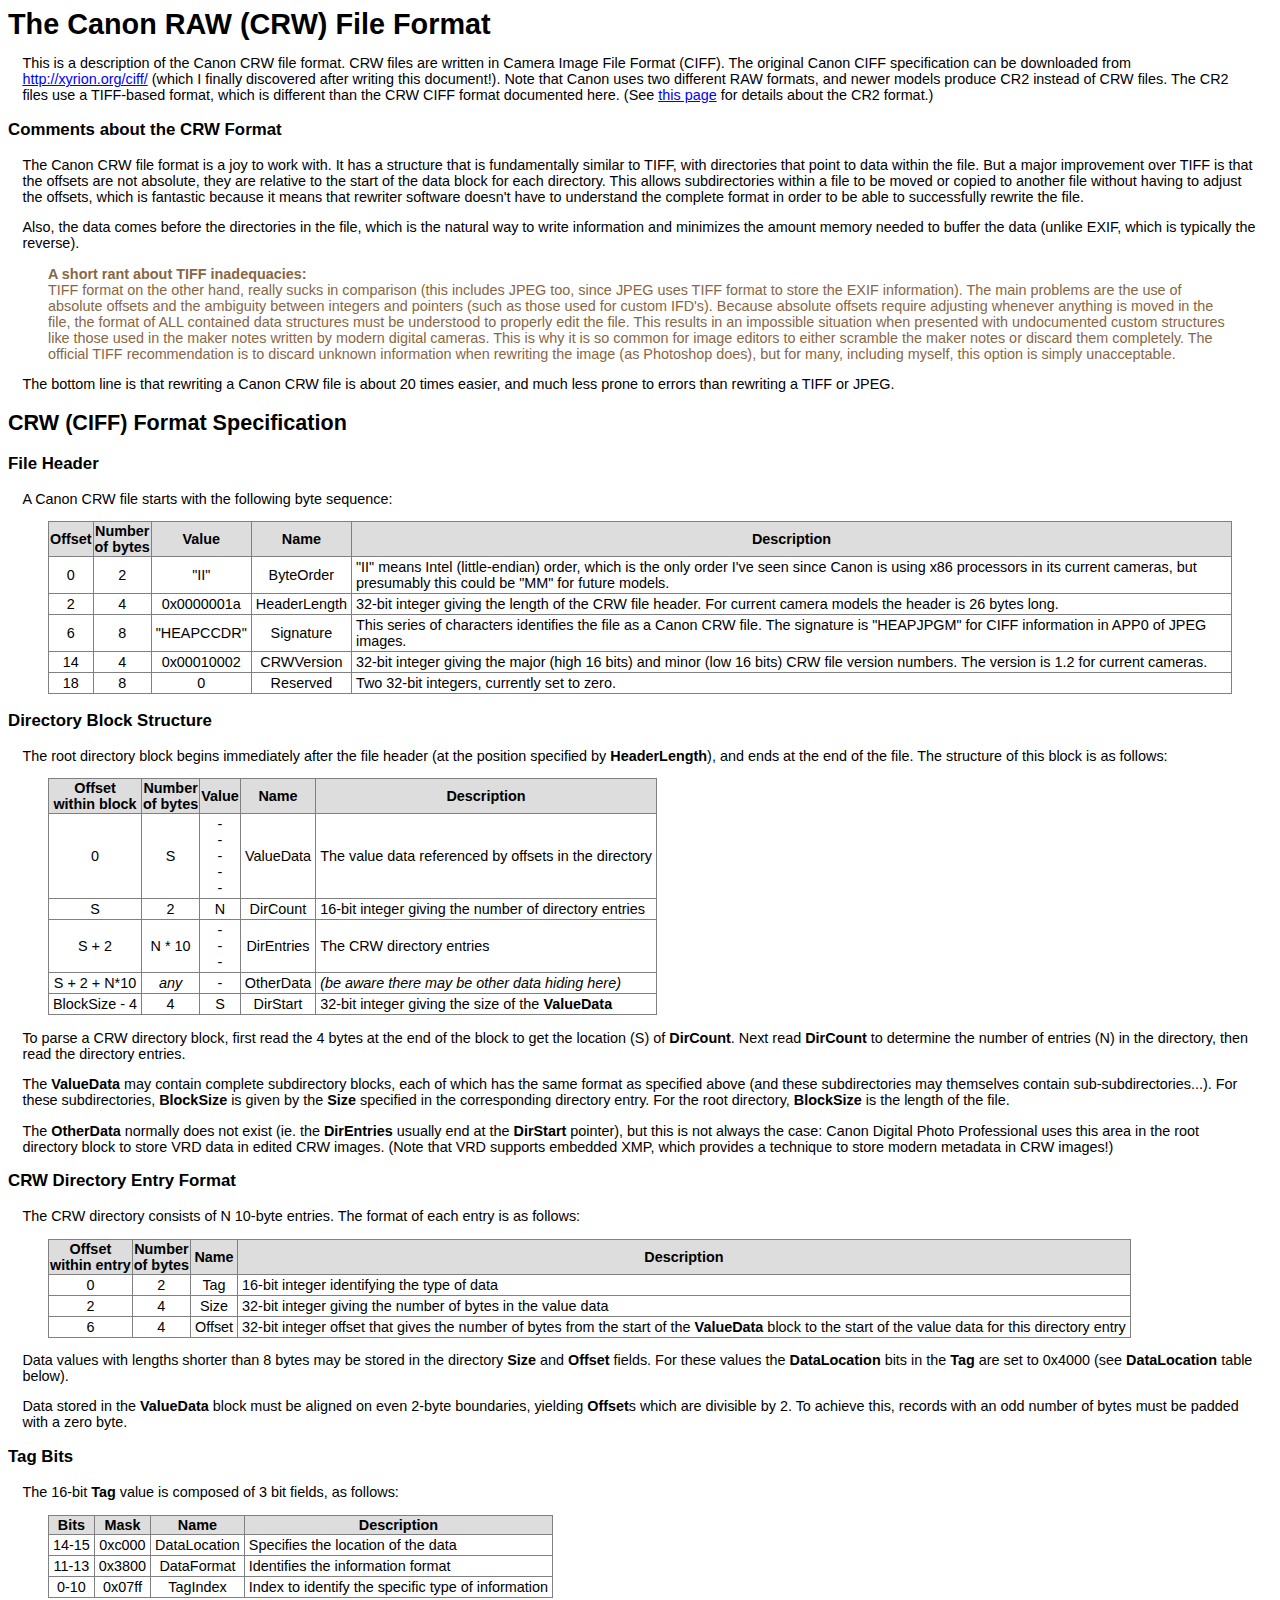
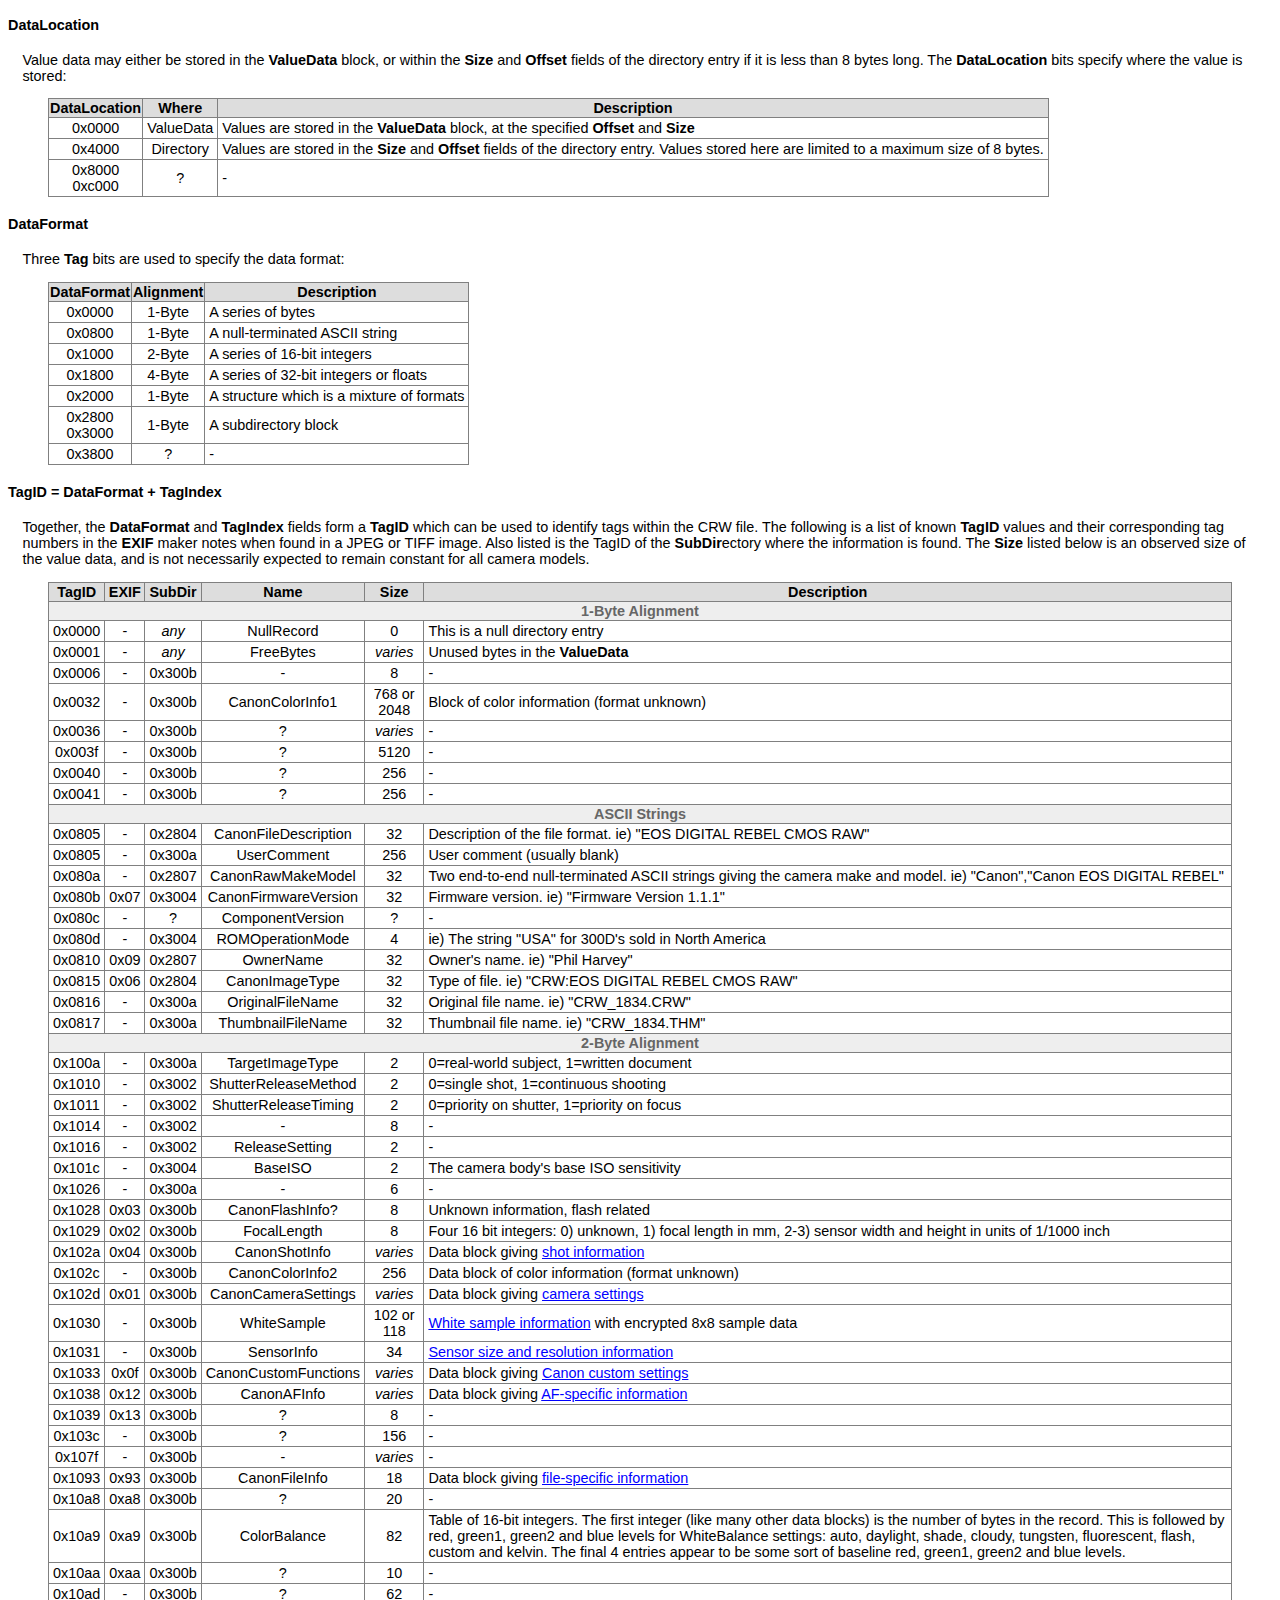
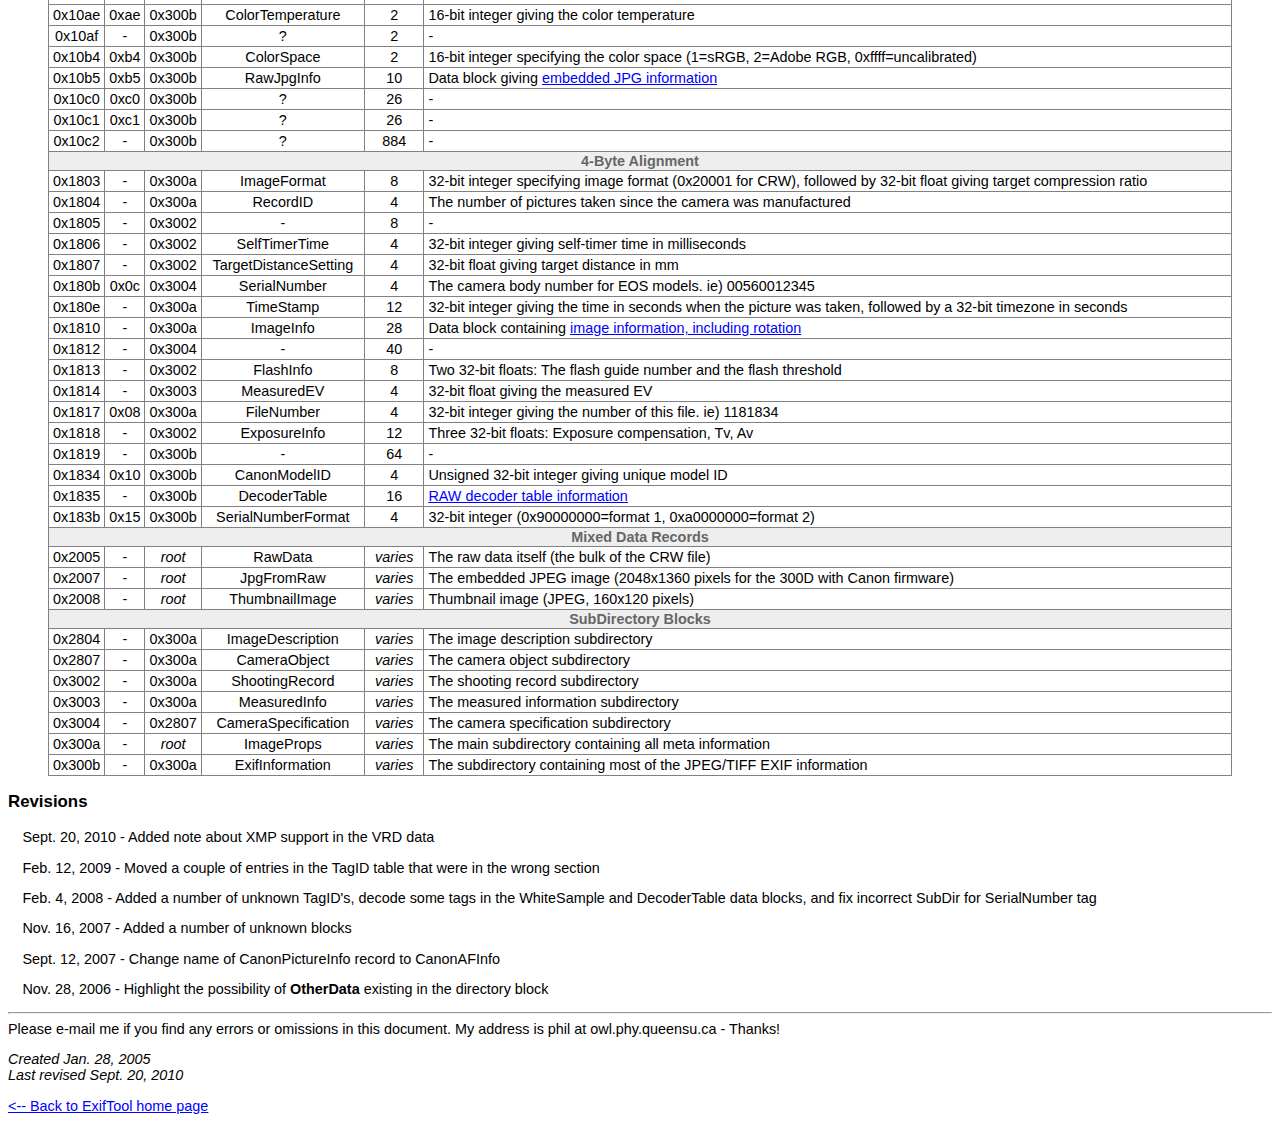
<file: afkradio/exiftool/html/canon_raw.html>
<!DOCTYPE HTML PUBLIC "-//W3C//DTD HTML 4.01 Transitional//EN"
        "http://www.w3.org/TR/html4/loose.dtd">
<html>
<head>
<title>The Canon RAW (CRW) File Format</title>
<link rel=stylesheet type='text/css' href='style.css' title='Style'>
<style type="text/css">
<!--
table.norm th.lt { background: #eee }
-->
</style>
</head>
<body>
<h1 class='up'>The Canon RAW (CRW) File Format</h1>

<p>This is a description of the Canon CRW file format.  CRW files are written in
Camera Image File Format (CIFF).  The original Canon CIFF specification can be
downloaded from <a href="http://xyrion.org/ciff/">http://xyrion.org/ciff/</a>
(which I finally discovered after writing this document!).  Note that Canon uses
two different RAW formats, and newer models produce CR2 instead of CRW files. 
The CR2 files use a TIFF-based format, which is different than the CRW CIFF
format documented here.  (See <a href="http://lclevy.free.fr/cr2/">this page</a>
for details about the CR2 format.)</p>

<h3>Comments about the CRW Format</h3>

<p>The Canon CRW file format is a joy to work with.  It has a structure that is
fundamentally similar to TIFF, with directories that point to data within the
file.  But a major improvement over TIFF is that the offsets are not absolute,
they are relative to the start of the data block for each directory.  This
allows subdirectories within a file to be moved or copied to another file
without having to adjust the offsets, which is fantastic because it means that
rewriter software doesn't have to understand the complete format in order to be
able to successfully rewrite the file.</p>

<p>Also, the data comes before the directories in the file, which is the natural
way to write information and minimizes the amount memory needed to buffer the
data (unlike EXIF, which is typically the reverse).</p>

<blockquote class='aside'>
<b>A short rant about TIFF inadequacies:</b>
<br>TIFF format on the other hand, really sucks in comparison (this includes
JPEG too, since JPEG uses TIFF format to store the EXIF information).  The main
problems are the use of absolute offsets and the ambiguity between integers and
pointers (such as those used for custom IFD's).  Because absolute offsets
require adjusting whenever anything is moved in the file, the format of ALL
contained data structures must be understood to properly edit the file.  This
results in an impossible situation when presented with undocumented custom
structures like those used in the maker notes written by modern digital cameras.
This is why it is so common for image editors to either scramble the maker notes
or discard them completely.  The official TIFF recommendation is to discard
unknown information when rewriting the image (as Photoshop does), but for many,
including myself, this option is simply unacceptable.
</blockquote>

<p>The bottom line is that rewriting a Canon CRW file is about 20 times easier,
and much less prone to errors than rewriting a TIFF or JPEG.</p>

<h2>CRW (CIFF) Format Specification</h2>
<h3>File Header</h3>
<p>A Canon CRW file starts with the following byte sequence:</p>
<blockquote>
<table class='norm'><tr><th>Offset</th>
<th>Number<br>of&nbsp;bytes</th><th>Value</th><th>Name</th><th>Description</th></tr>
<tr align='center'><td>0</td><td>2</td><td>"II"</td><td>ByteOrder</td>
<td align='left'>"II" means Intel (little-endian) order, which is the only order I've
seen since Canon is using x86 processors in its current cameras, but
presumably this could be "MM" for future models.
</td></tr>
<tr align='center'><td>2</td><td>4</td><td>0x0000001a</td><td>HeaderLength</td>
<td align='left'>32-bit integer giving the length of the CRW file header.  For
current camera models the header is 26 bytes long.</td></tr>
<tr align='center'><td>6</td><td>8</td><td>"HEAPCCDR"</td><td>Signature</td>
<td align='left'>This series of characters identifies the file as a Canon CRW
file.  The signature is "HEAPJPGM" for CIFF information in APP0 of JPEG images.</td></tr>
<tr align='center'><td>14</td><td>4</td><td>0x00010002</td><td>CRWVersion</td>
<td align='left'>32-bit integer giving the major (high 16 bits) and minor
(low 16 bits) CRW file version numbers.  The version is 1.2 for current cameras.</td></tr>
<tr align='center'><td>18</td><td>8</td><td>0</td><td>Reserved</td>
<td align='left'>Two 32-bit integers, currently set to zero.</td></tr>
</table></blockquote>

<h3>Directory Block Structure</h3>
<p>The root directory block begins immediately after the file header (at the position
specified by <b>HeaderLength</b>), and ends at the end of the file.  The structure
of this block is as follows:</p>
<blockquote><table class='norm'>
<tr><th>Offset<br>within block</th><th>Number<br>of bytes</th><th>Value</th>
<th>Name</th><th>Description</th></tr>
<tr align='center'><td>0</td><td>S</td><td>-<br>-<br>-<br>-<br>-</td><td>ValueData</td>
<td align='left'>The value data referenced by offsets in the directory</td></tr>
<tr align='center'><td>S</td><td>2</td><td>N</td><td>DirCount</td>
<td align='left'>16-bit integer giving the number of directory entries</td></tr>
<tr align='center'><td>S + 2</td><td>N * 10</td><td>-<br>-<br>-</td><td>DirEntries</td>
<td align='left'>The CRW directory entries</td></tr>
<tr align='center'><td>S + 2 + N*10</td><td><i>any</i></td><td>-</td><td>OtherData</td>
<td align='left'><i>(be aware there may be other data hiding here)</i></td></tr>
<tr align='center'><td>BlockSize - 4</td><td>4</td><td>S</td><td>DirStart</td>
<td align='left'>32-bit integer giving the size of the <b>ValueData</b></td></tr>
</table></blockquote>

<p>To parse a CRW directory block, first read the 4 bytes at the end of the
block to get the location (S) of <b>DirCount</b>.  Next read <b>DirCount</b> to
determine the number of entries (N) in the directory, then read the directory
entries.</p>

<p>The <b>ValueData</b> may contain complete subdirectory blocks, each of which
has the same format as specified above (and these subdirectories may themselves
contain sub-subdirectories...).  For these subdirectories, <b>BlockSize</b> is
given by the <b>Size</b> specified in the corresponding directory entry.  For
the root directory, <b>BlockSize</b> is the length of the file.</p>

<p>The <b>OtherData</b> normally does not exist (ie. the <b>DirEntries</b>
usually end at the <b>DirStart</b> pointer), but this is not always the case:
Canon Digital Photo Professional uses this area in the root directory block to
store VRD data in edited CRW images.  (Note that VRD supports embedded XMP,
which provides a technique to store modern metadata in CRW images!)</p>

<h3>CRW Directory Entry Format</h3>
<p>The CRW directory consists of N 10-byte entries.  The format of each entry is
as follows:</p>
<blockquote><table class='norm'>
<tr><th>Offset<br>within entry</th><th>Number<br>of bytes</th>
<th>Name</th><th>Description</th></tr>
<tr align='center'><td>0</td><td>2</td><td>Tag</td>
<td align='left'>16-bit integer identifying the type of data</td></tr>
<tr align='center'><td>2</td><td>4</td><td>Size</td>
<td align='left'>32-bit integer giving the number of bytes in the value data</td></tr>
<tr align='center'><td>6</td><td>4</td><td>Offset</td>
<td align='left'>32-bit integer offset that gives the number of bytes from the start of the
    <b>ValueData</b> block to the start of the value data for this directory entry</td></tr>
</table></blockquote>

<p>Data values with lengths shorter than 8 bytes may be stored in the directory
<b>Size</b> and <b>Offset</b> fields.  For these values the <b>DataLocation</b>
bits in the <b>Tag</b> are set to 0x4000 (see <b>DataLocation</b> table
below).</p>

<p>Data stored in the <b>ValueData</b> block must be aligned on even 2-byte
boundaries, yielding <b>Offset</b>s which are divisible by 2.  To achieve this,
records with an odd number of bytes must be padded with a zero byte.</p>

<h3>Tag Bits</h3>
<p>The 16-bit <b>Tag</b> value is composed of 3 bit fields, as follows:</p>
<blockquote><table class='norm'>
<tr><th>Bits</th><th>Mask</th><th>Name</th><th>Description</th></tr>
<tr align='center'><td>14-15</td><td>0xc000</td><td>DataLocation</td>
    <td align='left'>Specifies the location of the data</td></tr>
<tr align='center'><td>11-13</td><td>0x3800</td><td>DataFormat</td>
    <td align='left'>Identifies the information format</td></tr>
<tr align='center'><td>0-10</td><td>0x07ff</td><td>TagIndex</td>
    <td align='left'>Index to identify the specific type of information</td></tr>
</table></blockquote>

<h4>DataLocation</h4>
<p>Value data may either be stored in the <b>ValueData</b> block, or within the
<b>Size</b> and <b>Offset</b> fields of the directory entry if it is less than 8
bytes long. The <b>DataLocation</b> bits specify where the value is stored:</p>
<blockquote><table class='norm'>
<tr><th>DataLocation</th><th>Where</th><th>Description</th></tr>
<tr align='center'><td>0x0000</td><td>ValueData</td>
    <td align='left'>Values are stored in the <b>ValueData</b> block, at the specified <b>Offset</b>
    and <b>Size</b></td></tr>
<tr align='center'><td>0x4000</td><td>Directory</td>
    <td align='left'>Values are stored in the <b>Size</b> and <b>Offset</b> fields
    of the directory entry.  Values stored here are limited to a maximum size of 8 bytes.</td></tr>
<tr align='center'><td>0x8000<br>0xc000</td><td>?</td><td align='left'>-</td></tr>
</table></blockquote>

<h4>DataFormat</h4>
<p>Three <b>Tag</b> bits are used to specify the data format:</p>
<blockquote><table class='norm'>
<tr><th>DataFormat</th><th>Alignment</th><th>Description</th></tr>
<tr align='center'><td>0x0000</td><td>1-Byte</td>
    <td align='left'>A series of bytes</td></tr>
<tr align='center'><td>0x0800</td><td>1-Byte</td>
    <td align='left'>A null-terminated ASCII string</td></tr>
<tr align='center'><td>0x1000</td><td>2-Byte</td>
    <td align='left'>A series of 16-bit integers</td></tr>
<tr align='center'><td>0x1800</td><td>4-Byte</td>
    <td align='left'>A series of 32-bit integers or floats</td></tr>
<tr align='center'><td>0x2000</td><td>1-Byte</td>
    <td align='left'>A structure which is a mixture of formats</td></tr>
<tr align='center'><td>0x2800<br>0x3000</td><td>1-Byte</td>
    <td align='left'>A subdirectory block</td></tr>
<tr align='center'><td>0x3800</td><td>?</td>
    <td align='left'>-</td></tr>
</table></blockquote>

<h4>TagID = DataFormat + TagIndex</h4>
<p>Together, the <b>DataFormat</b> and <b>TagIndex</b> fields form a <b>TagID</b>
which can be used to identify tags within the CRW file. The following is a list
of known <b>TagID</b> values and their corresponding tag numbers in the <b>EXIF</b>
maker notes when found in a JPEG or TIFF image.  Also listed is the TagID of the
<b>SubDir</b>ectory where the information is found.  The <b>Size</b> listed
below is an observed size of the value data, and is not necessarily expected to
remain constant for all camera models.</p>

<blockquote><table class='norm'>
<tr><th>TagID</th><th>EXIF</th><th>SubDir</th><th>Name</th><th>Size</th><th>Description</th></tr>
<tr><th class='lt' colspan=6>1-Byte Alignment</th></tr>
<tr align='center'><td>0x0000</td><td>-</td><td><i>any</i></td><td>NullRecord</td><td>0</td>
    <td align='left'>This is a null directory entry</td></tr>
<tr align='center'><td>0x0001</td><td>-</td><td><i>any</i></td><td>FreeBytes</td><td><i>varies</i></td>
    <td align='left'>Unused bytes in the <b>ValueData</b></td></tr>
<tr align='center'><td>0x0006</td><td>-</td><td>0x300b</td><td>-</td><td>8</td><td align='left'>-</td></tr>
<tr align='center'><td>0x0032</td><td>-</td><td>0x300b</td><td>CanonColorInfo1</td><td>768 or 2048</td>
    <td align='left'>Block of color information (format unknown)</td></tr>
<tr align='center'><td>0x0036</td><td>-</td><td>0x300b</td><td>?</td><td><i>varies</i></td><td align='left'>-</td></tr>
<tr align='center'><td>0x003f</td><td>-</td><td>0x300b</td><td>?</td><td>5120</td><td align='left'>-</td></tr>
<tr align='center'><td>0x0040</td><td>-</td><td>0x300b</td><td>?</td><td>256</td><td align='left'>-</td></tr>
<tr align='center'><td>0x0041</td><td>-</td><td>0x300b</td><td>?</td><td>256</td><td align='left'>-</td></tr>
<tr><th class='lt' colspan=6>ASCII Strings</th></tr>
<tr align='center'><td>0x0805</td><td>-</td><td>0x2804</td><td>CanonFileDescription</td><td>32</td>
    <td align='left'>Description of the file format.
    ie) "EOS DIGITAL REBEL CMOS RAW"</td></tr>
<tr align='center'><td>0x0805</td><td>-</td><td>0x300a</td><td>UserComment</td><td>256</td>
    <td align='left'>User comment (usually blank)</td></tr>
<tr align='center'><td>0x080a</td><td>-</td><td>0x2807</td><td>CanonRawMakeModel</td><td>32</td>
    <td align='left'>Two end-to-end null-terminated ASCII strings giving the camera make and model.
    ie) "Canon","Canon EOS DIGITAL REBEL"</td></tr>
<tr align='center'><td>0x080b</td><td>0x07</td><td>0x3004</td><td>CanonFirmwareVersion</td><td>32</td>
    <td align='left'>Firmware version. ie) "Firmware Version 1.1.1"</td></tr>
<tr align='center'><td>0x080c</td><td>-</td><td>?</td><td>ComponentVersion</td><td>?</td><td align='left'>-</td></tr>
<tr align='center'><td>0x080d</td><td>-</td><td>0x3004</td><td>ROMOperationMode</td><td>4</td>
    <td align='left'>ie) The string "USA" for 300D's sold in North America</td></tr>
<tr align='center'><td>0x0810</td><td>0x09</td><td>0x2807</td><td>OwnerName</td><td>32</td>
    <td align='left'>Owner's name. ie) "Phil Harvey"</td></tr>
<tr align='center'><td>0x0815</td><td>0x06</td><td>0x2804</td><td>CanonImageType</td><td>32</td>
    <td align='left'>Type of file. ie) "CRW:EOS DIGITAL REBEL CMOS RAW"</td></tr>
<tr align='center'><td>0x0816</td><td>-</td><td>0x300a</td><td>OriginalFileName</td><td>32</td>
    <td align='left'>Original file name. ie) "CRW_1834.CRW"</td></tr>
<tr align='center'><td>0x0817</td><td>-</td><td>0x300a</td><td>ThumbnailFileName</td><td>32</td>
    <td align='left'>Thumbnail file name. ie) "CRW_1834.THM"</td></tr>
<tr><th class='lt' colspan=6>2-Byte Alignment</th></tr>
<tr align='center'><td>0x100a</td><td>-</td><td>0x300a</td><td>TargetImageType</td><td>2</td>
    <td align='left'>0=real-world subject, 1=written document</td></tr>
<tr align='center'><td>0x1010</td><td>-</td><td>0x3002</td><td>ShutterReleaseMethod</td><td>2</td>
    <td align='left'>0=single shot, 1=continuous shooting</td></tr>
<tr align='center'><td>0x1011</td><td>-</td><td>0x3002</td><td>ShutterReleaseTiming</td><td>2</td>
    <td align='left'>0=priority on shutter, 1=priority on focus</td></tr>
<tr align='center'><td>0x1014</td><td>-</td><td>0x3002</td><td>-</td><td>8</td><td align='left'>-</td></tr>
<tr align='center'><td>0x1016</td><td>-</td><td>0x3002</td><td>ReleaseSetting</td><td>2</td><td align='left'>-</td></tr>
<tr align='center'><td>0x101c</td><td>-</td><td>0x3004</td><td>BaseISO</td><td>2</td>
    <td align='left'>The camera body's base ISO sensitivity</td></tr>
<tr align='center'><td>0x1026</td><td>-</td><td>0x300a</td><td>-</td><td>6</td><td align='left'>-</td></tr>
<tr align='center'><td>0x1028</td><td>0x03</td><td>0x300b</td><td>CanonFlashInfo?</td><td>8</td><td align='left'>Unknown information, flash related</td></tr>
<tr align='center'><td>0x1029</td><td>0x02</td><td>0x300b</td><td>FocalLength</td><td>8</td>
    <td align='left'>Four 16 bit integers: 0) unknown, 1) focal length in mm, 2-3) sensor width
    and height in units of 1/1000 inch</td></tr>
<tr align='center'><td>0x102a</td><td>0x04</td><td>0x300b</td><td>CanonShotInfo</td><td><i>varies</i></td>
    <td align='left'>Data block giving <a href="TagNames/Canon.html#ShotInfo">shot information</a></td></tr>
<tr align='center'><td>0x102c</td><td>-</td><td>0x300b</td><td>CanonColorInfo2</td><td>256</td>
    <td align='left'>Data block of color information (format unknown)</td></tr>
<tr align='center'><td>0x102d</td><td>0x01</td><td>0x300b</td><td>CanonCameraSettings</td><td><i>varies</i></td>
    <td align='left'>Data block giving <a href="TagNames/Canon.html#CameraSettings">camera settings</a></td></tr>
<tr align='center'><td>0x1030</td><td>-</td><td>0x300b</td><td>WhiteSample</td><td>102 or 118</td>
    <td align='left'><a href="TagNames/CanonRaw.html#WhiteSample">White sample information</a> with encrypted 8x8 sample data</td></tr>
<tr align='center'><td>0x1031</td><td>-</td><td>0x300b</td><td>SensorInfo</td><td>34</td>
    <td align='left'><a href="TagNames/Canon.html#SensorInfo">Sensor size and resolution information</a></td></tr>
<tr align='center'><td>0x1033</td><td>0x0f</td><td>0x300b</td><td>CanonCustomFunctions</td><td><i>varies</i></td>
    <td align='left'>Data block giving <a href="TagNames/CanonCustom.html#Functions10D">Canon custom settings</a></td></tr>
<tr align='center'><td>0x1038</td><td>0x12</td><td>0x300b</td><td>CanonAFInfo</td><td><i>varies</i></td>
    <td align='left'>Data block giving <a href="TagNames/Canon.html#AFInfo">AF-specific information</a></td></tr>
<tr align='center'><td>0x1039</td><td>0x13</td><td>0x300b</td><td>?</td><td>8</td><td align='left'>-</td></tr>
<tr align='center'><td>0x103c</td><td>-</td><td>0x300b</td><td>?</td><td>156</td><td align='left'>-</td></tr>
<tr align='center'><td>0x107f</td><td>-</td><td>0x300b</td><td>-</td><td><i>varies</i></td><td align='left'>-</td></tr>
<tr align='center'><td>0x1093</td><td>0x93</td><td>0x300b</td><td>CanonFileInfo</td><td>18</td>
    <td align='left'>Data block giving <a href="TagNames/Canon.html#FileInfo">file-specific information</a></td></tr>
<tr align='center'><td>0x10a8</td><td>0xa8</td><td>0x300b</td><td>?</td><td>20</td><td align='left'>-</td></tr>
<tr align='center'><td>0x10a9</td><td>0xa9</td><td>0x300b</td><td>ColorBalance</td><td>82</td>
    <td align='left'>Table of 16-bit integers. The first integer (like many other data blocks) is
    the number of bytes in the record. This is followed by red, green1, green2 and blue
    levels for WhiteBalance settings: auto, daylight, shade, cloudy, tungsten,
    fluorescent, flash, custom and kelvin. The final 4 entries appear to be some sort of
    baseline red, green1, green2 and blue levels.</td></tr>
<tr align='center'><td>0x10aa</td><td>0xaa</td><td>0x300b</td><td>?</td><td>10</td><td align='left'>-</td></tr>
<tr align='center'><td>0x10ad</td><td>-</td><td>0x300b</td><td>?</td><td>62</td><td align='left'>-</td></tr>
<tr align='center'><td>0x10ae</td><td>0xae</td><td>0x300b</td><td>ColorTemperature</td><td>2</td>
    <td align='left'>16-bit integer giving the color temperature</td></tr>
<tr align='center'><td>0x10af</td><td>-</td><td>0x300b</td><td>?</td><td>2</td><td align='left'>-</td></tr>
<tr align='center'><td>0x10b4</td><td>0xb4</td><td>0x300b</td><td>ColorSpace</td><td>2</td>
    <td align='left'>16-bit integer specifying the color space
    (1=sRGB, 2=Adobe RGB, 0xffff=uncalibrated)</td></tr>
<tr align='center'><td>0x10b5</td><td>0xb5</td><td>0x300b</td><td>RawJpgInfo</td><td>10</td>
    <td align='left'>Data block giving <a href="TagNames/CanonRaw.html#RawJpgInfo">embedded JPG information</a></td></tr>
<tr align='center'><td>0x10c0</td><td>0xc0</td><td>0x300b</td><td>?</td><td>26</td><td align='left'>-</td></tr>
<tr align='center'><td>0x10c1</td><td>0xc1</td><td>0x300b</td><td>?</td><td>26</td><td align='left'>-</td></tr>
<tr align='center'><td>0x10c2</td><td>-</td><td>0x300b</td><td>?</td><td>884</td><td align='left'>-</td></tr>
<tr><th class='lt' colspan=6>4-Byte Alignment</th></tr>
<tr align='center'><td>0x1803</td><td>-</td><td>0x300a</td><td>ImageFormat</td><td>8</td>
    <td align='left'>32-bit integer specifying image format (0x20001 for CRW), followed
    by 32-bit float giving target compression ratio</td></tr>
<tr align='center'><td>0x1804</td><td>-</td><td>0x300a</td><td>RecordID</td><td>4</td>
    <td align='left'>The number of pictures taken since the camera was manufactured</td></tr>
<tr align='center'><td>0x1805</td><td>-</td><td>0x3002</td><td>-</td><td>8</td><td align='left'>-</td></tr>
<tr align='center'><td>0x1806</td><td>-</td><td>0x3002</td><td>SelfTimerTime</td><td>4</td>
    <td align='left'>32-bit integer giving self-timer time in milliseconds</td></tr>
<tr align='center'><td>0x1807</td><td>-</td><td>0x3002</td><td>TargetDistanceSetting</td><td>4</td>
    <td align='left'>32-bit float giving target distance in mm</td></tr>
<tr align='center'><td>0x180b</td><td>0x0c</td><td>0x3004</td><td>SerialNumber</td><td>4</td>
    <td align='left'>The camera body number for EOS models. ie) 00560012345</td></tr>
<tr align='center'><td>0x180e</td><td>-</td><td>0x300a</td><td>TimeStamp</td><td>12</td>
    <td align='left'>32-bit integer giving the time in seconds when the picture was taken,
    followed by a 32-bit timezone in seconds</td></tr>
<tr align='center'><td>0x1810</td><td>-</td><td>0x300a</td><td>ImageInfo</td><td>28</td>
    <td align='left'>Data block containing <a href="TagNames/CanonRaw.html#ImageInfo">image information, including rotation</a></td></tr>
<tr align='center'><td>0x1812</td><td>-</td><td>0x3004</td><td>-</td><td>40</td><td align='left'>-</td></tr>
<tr align='center'><td>0x1813</td><td>-</td><td>0x3002</td><td>FlashInfo</td><td>8</td>
    <td align='left'>Two 32-bit floats: The flash guide number and the flash threshold</td></tr>
<tr align='center'><td>0x1814</td><td>-</td><td>0x3003</td><td>MeasuredEV</td><td>4</td>
    <td align='left'>32-bit float giving the measured EV</td></tr>
<tr align='center'><td>0x1817</td><td>0x08</td><td>0x300a</td><td>FileNumber</td><td>4</td>
    <td align='left'>32-bit integer giving the number of this file. ie) 1181834</td></tr>
<tr align='center'><td>0x1818</td><td>-</td><td>0x3002</td><td>ExposureInfo</td><td>12</td>
    <td align='left'>Three 32-bit floats: Exposure compensation, Tv, Av</td></tr>
<tr align='center'><td>0x1819</td><td>-</td><td>0x300b</td><td>-</td><td>64</td><td align='left'>-</td></tr>
<tr align='center'><td>0x1834</td><td>0x10</td><td>0x300b</td><td>CanonModelID</td><td>4</td>
    <td align='left'>Unsigned 32-bit integer giving unique model ID</td></tr>
<tr align='center'><td>0x1835</td><td>-</td><td>0x300b</td><td>DecoderTable</td><td>16</td>
    <td align='left'><a href="TagNames/CanonRaw.html#DecoderTable">RAW decoder table information</a></td></tr>
<tr align='center'><td>0x183b</td><td>0x15</td><td>0x300b</td><td>SerialNumberFormat</td><td>4</td>
    <td align='left'>32-bit integer (0x90000000=format 1, 0xa0000000=format 2)</td></tr>
<tr><th class='lt' colspan=6>Mixed Data Records</th></tr>
<tr align='center'><td>0x2005</td><td>-</td><td><i>root</i></td><td>RawData</td><td><i>varies</i></td>
    <td align='left'>The raw data itself (the bulk of the CRW file)</td></tr>
<tr align='center'><td>0x2007</td><td>-</td><td><i>root</i></td><td>JpgFromRaw</td><td><i>varies</i></td>
    <td align='left'>The embedded JPEG image (2048x1360 pixels for the 300D with Canon firmware)</td></tr>
<tr align='center'><td>0x2008</td><td>-</td><td><i>root</i></td><td>ThumbnailImage</td><td><i>varies</i></td>
    <td align='left'>Thumbnail image (JPEG, 160x120 pixels)</td></tr>
<tr><th class='lt' colspan=6>SubDirectory Blocks</th></tr>
<tr align='center'><td>0x2804</td><td>-</td><td>0x300a</td><td>ImageDescription</td><td><i>varies</i></td>
    <td align='left'>The image description subdirectory</td></tr>
<tr align='center'><td>0x2807</td><td>-</td><td>0x300a</td><td>CameraObject</td><td><i>varies</i></td>
    <td align='left'>The camera object subdirectory</td></tr>
<tr align='center'><td>0x3002</td><td>-</td><td>0x300a</td><td>ShootingRecord</td><td><i>varies</i></td>
    <td align='left'>The shooting record subdirectory</td></tr>
<tr align='center'><td>0x3003</td><td>-</td><td>0x300a</td><td>MeasuredInfo</td><td><i>varies</i></td>
    <td align='left'>The measured information subdirectory</td></tr>
<tr align='center'><td>0x3004</td><td>-</td><td>0x2807</td><td>CameraSpecification</td><td><i>varies</i></td>
    <td align='left'>The camera specification subdirectory</td></tr>
<tr align='center'><td>0x300a</td><td>-</td><td><i>root</i></td><td>ImageProps</td><td><i>varies</i></td>
    <td align='left'>The main subdirectory containing all meta information</td></tr>
<tr align='center'><td>0x300b</td><td>-</td><td>0x300a</td><td>ExifInformation</td><td><i>varies</i></td>
    <td align='left'>The subdirectory containing most of the JPEG/TIFF EXIF information</td></tr>
</table></blockquote>

<h3>Revisions</h3>
<p>Sept. 20, 2010 - Added note about XMP support in the VRD data</p>
<p>Feb. 12, 2009 - Moved a couple of entries in the TagID table that were in
the wrong section</p>
<p>Feb. 4, 2008 - Added a number of unknown TagID's, decode some tags in the
WhiteSample and DecoderTable data blocks, and fix incorrect SubDir for
SerialNumber tag</p>
<p>Nov. 16, 2007 - Added a number of unknown blocks</p>
<p>Sept. 12, 2007 - Change name of CanonPictureInfo record to CanonAFInfo</p>
<p>Nov. 28, 2006 - Highlight the possibility of <b>OtherData</b> existing in the
directory block</p>
<hr>
Please e-mail me if you find any errors or omissions in this document.  My
address is phil at owl.phy.queensu.ca - Thanks!
<p class='lf'><i>Created Jan. 28, 2005</i>
<br><i>Last revised Sept. 20, 2010</i></p>
<p class='lf'><a href="index.html">&lt;-- Back to ExifTool home page</a></p>
</body>
</html>
</file>
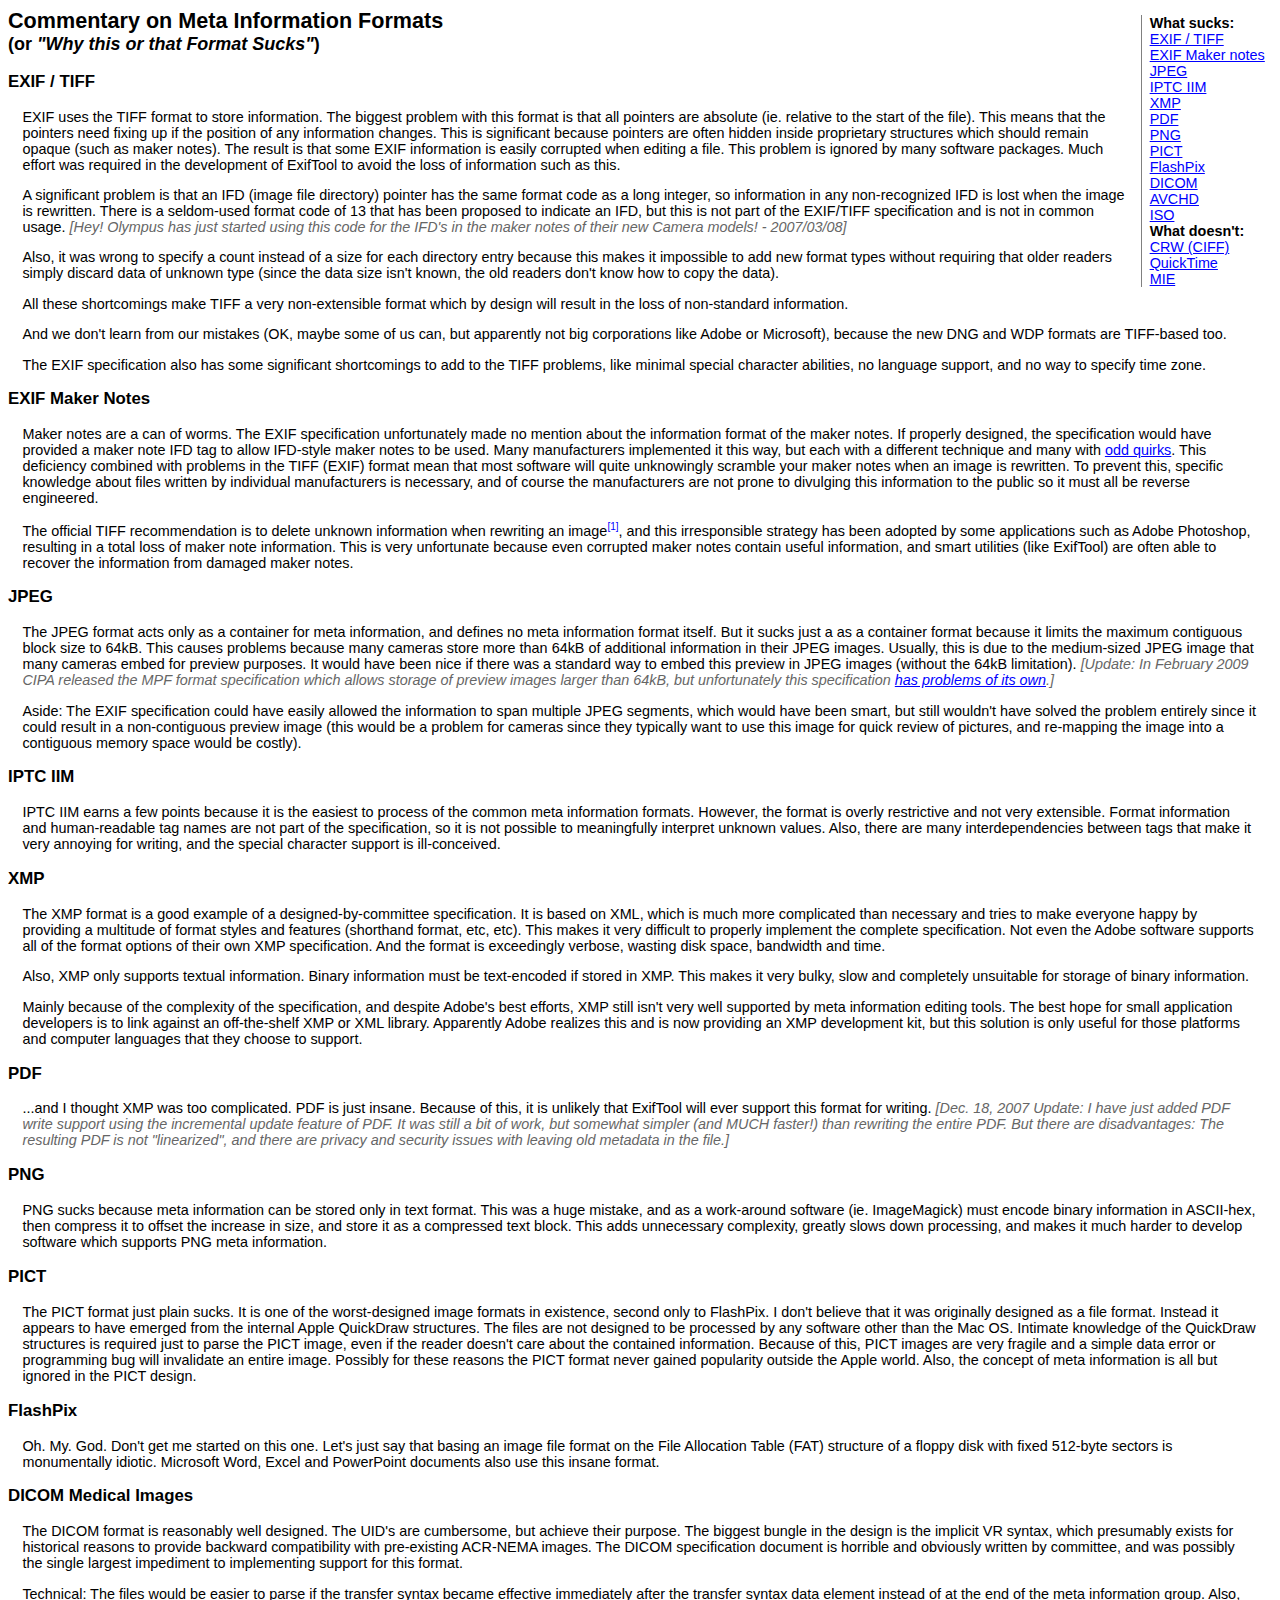
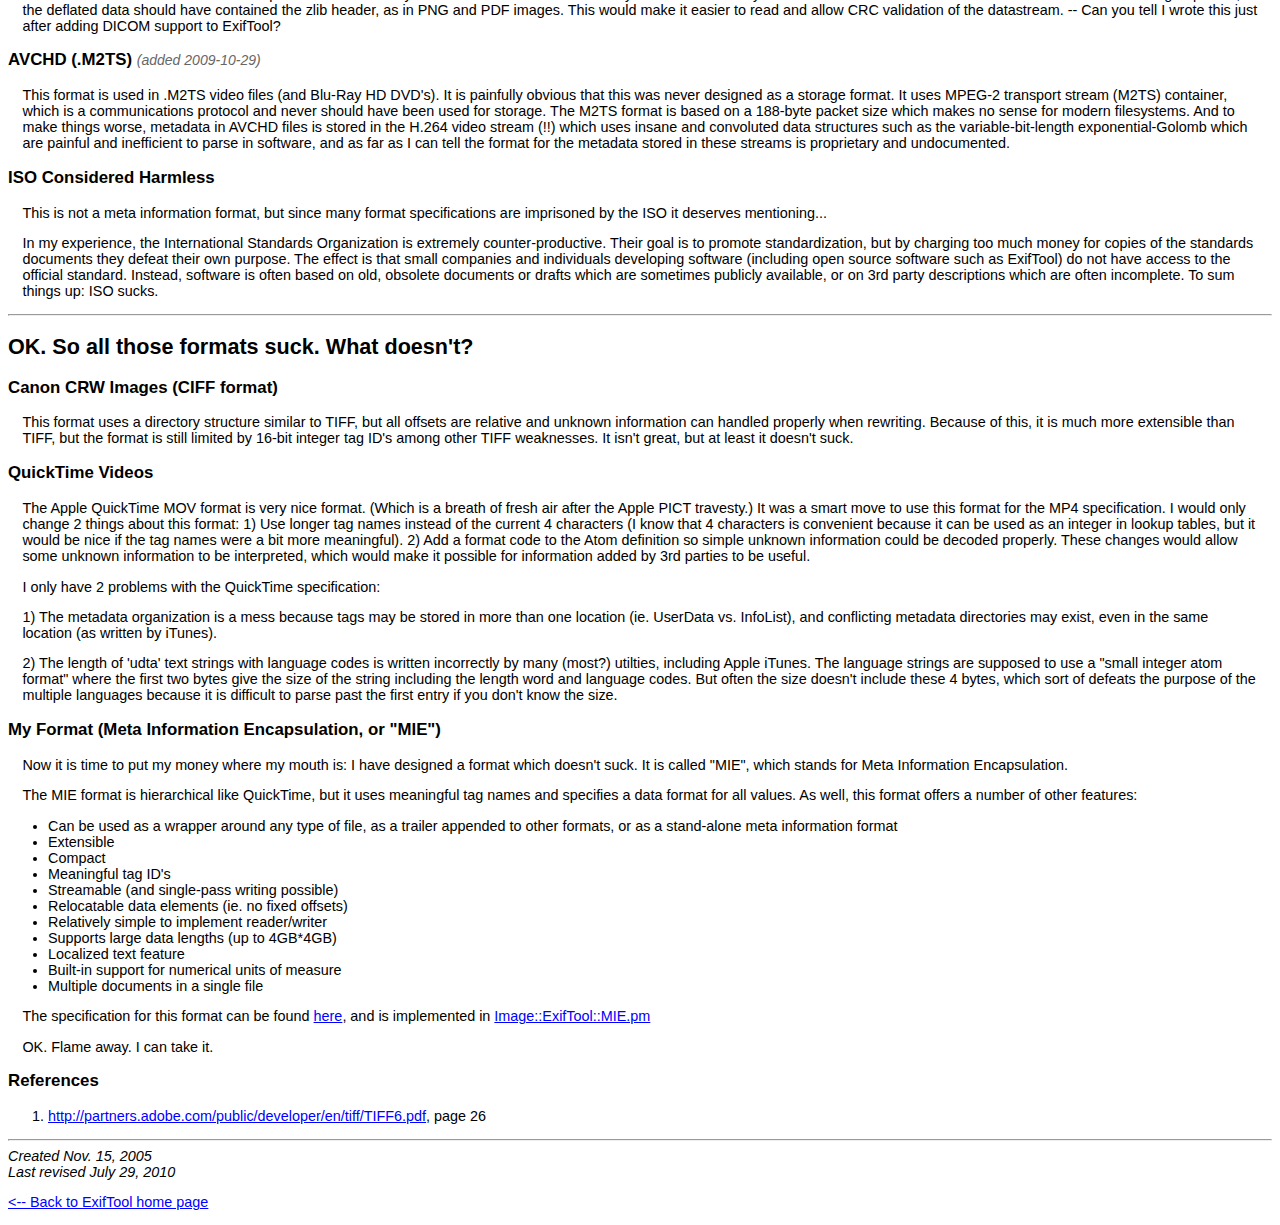
<file: afkradio/exiftool/html/commentary.html>
<!DOCTYPE HTML PUBLIC "-//W3C//DTD HTML 4.01 Transitional//EN"
        "http://www.w3.org/TR/1999/REC-html401-19991224/loose.dtd">
<html>
<head>
<title>Commentary on Meta Information Formats</title>
<link rel=stylesheet type='text/css' href='style.css' title='Style'>
<style type="text/css">
<!--
a.ref   { text-decoration: none; font-size: x-small;
          font-weight: normal; vertical-align: super; }
.norm   { font-weight: normal }
-->
</style>
</head>
<body>
<div class='index'>
<b>What sucks:</b>
<br><a href="#EXIF">EXIF / TIFF</a>
<br><a href="#Maker">EXIF Maker notes</a>
<br><a href="#JPEG">JPEG</a>
<br><a href="#IPTC">IPTC IIM</a>
<br><a href="#XMP">XMP</a>
<br><a href="#PDF">PDF</a>
<br><a href="#PNG">PNG</a>
<br><a href="#PICT">PICT</a>
<br><a href="#FlashPix">FlashPix</a>
<br><a href="#DICOM">DICOM</a>
<br><a href="#AVCHD">AVCHD</a>
<br><a href="#ISO">ISO</a>
<br><b>What doesn't:</b>
<br><a href="#CRW">CRW (CIFF)</a>
<br><a href="#QuickTime">QuickTime</a>
<br><a href="#MIE">MIE</a>
</div>

<h2 class='up'>Commentary on Meta Information Formats<br>
<span class='sm'>(or <i>"Why this or that Format Sucks"</i>)</span></h2>

<a name='EXIF'></a>
<h3>EXIF / TIFF</h3>
<p>EXIF uses the TIFF format to store information.  The biggest problem with
this format is that all pointers are absolute (ie. relative to the start of
the file).  This means that the pointers need fixing up if the position of
any information changes.  This is significant because pointers are often
hidden inside proprietary structures which should remain opaque (such as
maker notes).  The result is that some EXIF information is easily corrupted
when editing a file.  This problem is ignored by many software packages.
Much effort was required in the development of ExifTool to avoid the loss of
information such as this.</p>

<p>A significant problem is that an IFD (image file directory) pointer has
the same format code as a long integer, so information in any non-recognized
IFD is lost when the image is rewritten.  There is a seldom-used format
code of 13 that has been proposed to indicate an IFD, but this is not part
of the EXIF/TIFF specification and is not in common usage.  <i class=lt>[Hey!
Olympus has just started using this code for the IFD's in the maker notes of
their new Camera models! - 2007/03/08]</i></p>

<p>Also, it was wrong to specify a count instead of a size for each
directory entry because this makes it impossible to add new format types
without requiring that older readers simply discard data of unknown type
(since the data size isn't known, the old readers don't know how to copy the
data).</p>

<p>All these shortcomings make TIFF a very non-extensible format which by
design will result in the loss of non-standard information.</p>

<p>And we don't learn from our mistakes (OK, maybe some of us can, but
apparently not big corporations like Adobe or Microsoft), because the new
DNG and WDP formats are TIFF-based too.</p>

<p>The EXIF specification also has some significant shortcomings to add to the
TIFF problems, like minimal special character abilities, no language support,
and no way to specify time zone.</p>

<a name='Maker'></a>
<h3>EXIF Maker Notes</h3>
<p>Maker notes are a can of worms.  The EXIF specification unfortunately
made no mention about the information format of the maker notes.  If
properly designed, the specification would have provided a maker note IFD
tag to allow IFD-style maker notes to be used.  Many manufacturers
implemented it this way, but each with a different technique and many with
<a href="idiosyncracies.html">odd quirks</a>. This deficiency combined with
problems in the TIFF (EXIF) format mean that most software will quite
unknowingly scramble your maker notes when an image is rewritten.  To
prevent this, specific knowledge about files written by individual
manufacturers is necessary, and of course the manufacturers are not prone to
divulging this information to the public so it must all be reverse
engineered.</p>

<p>The official TIFF recommendation is to delete unknown information when
rewriting an image<a class=ref href="#ref1">[1]</a>, and this irresponsible
strategy has been adopted by some applications such as Adobe Photoshop,
resulting in a total loss of maker note information. This is very
unfortunate because even corrupted maker notes contain useful information,
and smart utilities (like ExifTool) are often able to recover the
information from damaged maker notes.</p>

<a name='JPEG'></a>
<h3>JPEG</h3>
<p>The JPEG format acts only as a container for meta information, and
defines no meta information format itself.  But it sucks just a as a
container format because it limits the maximum contiguous block size to
64kB.  This causes problems because many cameras store more than 64kB of
additional information in their JPEG images.  Usually, this is due to the
medium-sized JPEG image that many cameras embed for preview purposes. It
would have been nice if there was a standard way to embed this preview in
JPEG images (without the 64kB limitation).  <i class=lt>[Update: In February
2009 CIPA released the MPF format specification which allows storage of
preview images larger than 64kB, but unfortunately this specification
<a href="standards.html#MPF">has problems of its own</a>.]</i></p>

<p>Aside:  The EXIF specification could have easily allowed the information
to span multiple JPEG segments, which would have been smart, but still
wouldn't have solved the problem entirely since it could result in a
non-contiguous preview image (this would be a problem for cameras since they
typically want to use this image for quick review of pictures, and
re-mapping the image into a contiguous memory space would be costly).</p>

<a name='IPTC'></a>
<h3>IPTC IIM</h3>
<p>IPTC IIM earns a few points because it is the easiest to process of the
common meta information formats.  However, the format is overly restrictive
and not very extensible.  Format information and human-readable tag names
are not part of the specification, so it is not possible to meaningfully
interpret unknown values.  Also, there are many interdependencies between
tags that make it very annoying for writing, and the special character
support is ill-conceived.</p>

<a name='XMP'></a>
<h3>XMP</h3>
<p>The XMP format is a good example of a designed-by-committee
specification. It is based on XML, which is much more complicated than
necessary and tries to make everyone happy by providing a multitude of
format styles and features (shorthand format, etc, etc).  This makes it very
difficult to properly implement the complete specification.  Not even the
Adobe software supports all of the format options of their own XMP
specification.  And the format is exceedingly verbose, wasting disk space,
bandwidth and time.</p>

<p>Also, XMP only supports textual information.  Binary information must be
text-encoded if stored in XMP.  This makes it very bulky, slow and
completely unsuitable for storage of binary information.</p>

<p>Mainly because of the complexity of the specification, and despite
Adobe's best efforts, XMP still isn't very well supported by meta
information editing tools.  The best hope for small application developers
is to link against an off-the-shelf XMP or XML library.  Apparently Adobe
realizes this and is now providing an XMP development kit, but this solution
is only useful for those platforms and computer languages that they choose
to support.</p>

<a name='PDF'></a>
<h3>PDF</h3>
<p>...and I thought XMP was too complicated.  PDF is just insane.  Because
of this, it is unlikely that ExifTool will ever support this format for
writing. <i class=lt>[Dec. 18, 2007 Update: I have just added PDF write support
using the incremental update feature of PDF.  It was still a bit of work, but
somewhat simpler (and MUCH faster!) than rewriting the entire PDF.  But there
are disadvantages: The resulting PDF is not "linearized", and there are privacy
and security issues with leaving old metadata in the file.]</i></p>

<a name='PNG'></a>
<h3>PNG</h3>
<p>PNG sucks because meta information can be stored only in text format.
This was a huge mistake, and as a work-around software (ie. ImageMagick)
must encode binary information in ASCII-hex, then compress it to offset the
increase in size, and store it as a compressed text block.  This adds
unnecessary complexity, greatly slows down processing, and makes it much
harder to develop software which supports PNG meta information.</p>

<a name='PICT'></a>
<h3>PICT</h3>
<p>The PICT format just plain sucks.  It is one of the worst-designed image
formats in existence, second only to FlashPix.  I don't believe that it was
originally designed as a file format.  Instead it appears to have emerged
from the internal Apple QuickDraw structures.  The files are not designed to
be processed by any software other than the Mac OS.  Intimate knowledge of
the QuickDraw structures is required just to parse the PICT image, even if
the reader doesn't care about the contained information.  Because of this,
PICT images are very fragile and a simple data error or programming bug will
invalidate an entire image.  Possibly for these reasons the PICT format
never gained popularity outside the Apple world.  Also, the concept of meta
information is all but ignored in the PICT design.</p>

<a name='FlashPix'></a>
<h3>FlashPix</h3>
<p>Oh. My. God.  Don't get me started on this one.  Let's just say that basing
an image file format on the File Allocation Table (FAT) structure of a floppy
disk with fixed 512-byte sectors is monumentally idiotic.  Microsoft Word,
Excel and PowerPoint documents also use this insane format.</p>

<a name='DICOM'></a>
<h3>DICOM Medical Images</h3>
<p>The DICOM format is reasonably well designed.  The UID's are cumbersome,
but achieve their purpose.  The biggest bungle in the design is the implicit
VR syntax, which presumably exists for historical reasons to provide
backward compatibility with pre-existing ACR-NEMA images.  The DICOM
specification document is horrible and obviously written by committee, and
was possibly the single largest impediment to implementing support for this
format.</p>

<p>Technical: The files would be easier to parse if the transfer syntax
became effective immediately after the transfer syntax data element instead
of at the end of the meta information group.  Also, the deflated data should
have contained the zlib header, as in PNG and PDF images.  This would make
it easier to read and allow CRC validation of the datastream. -- Can you
tell I wrote this just after adding DICOM support to ExifTool?</p>

<a name='AVCHD'></a>
<h3>AVCHD (.M2TS) <span class='sm norm'><i class=lt>(added 2009-10-29)</i></span></h3>
<p>This format is used in .M2TS video files (and Blu-Ray HD DVD's).  It is
painfully obvious that this was never designed as a storage format.  It uses
MPEG-2 transport stream (M2TS) container, which is a communications protocol
and never should have been used for storage.  The M2TS format is based on a
188-byte packet size which makes no sense for modern filesystems.  And to
make things worse, metadata in AVCHD files is stored in the H.264 video
stream (!!) which uses insane and convoluted data structures such as the
variable-bit-length exponential-Golomb which are painful and inefficient to
parse in software, and as far as I can tell the format for the metadata
stored in these streams is proprietary and undocumented.</p>

<a name='ISO'></a>
<h3>ISO Considered Harmless</h3>
<p>This is not a meta information format, but since many format
specifications are imprisoned by the ISO it deserves mentioning...</p>

<p>In my experience, the International Standards Organization is extremely
counter-productive.  Their goal is to promote standardization, but by
charging too much money for copies of the standards documents they defeat
their own purpose.  The effect is that small companies and individuals
developing software (including open source software such as ExifTool) do not
have access to the official standard.  Instead, software is often based on
old, obsolete documents or drafts which are sometimes publicly available, or
on 3rd party descriptions which are often incomplete.  To sum things up: ISO
sucks.</p>

<hr>
<h2>OK.  So all those formats suck.  What doesn't?</h2>

<a name='CRW'></a>
<h3>Canon CRW Images (CIFF format)</h3>
<p>This format uses a directory structure similar to TIFF, but all offsets
are relative and unknown information can handled properly when rewriting.
Because of this, it is much more extensible than TIFF, but the format is
still limited by 16-bit integer tag ID's among other TIFF weaknesses. It
isn't great, but at least it doesn't suck.</p>

<a name='QuickTime'></a>
<h3>QuickTime Videos</h3>
<p>The Apple QuickTime MOV format is very nice format.  (Which is a breath
of fresh air after the Apple PICT travesty.)  It was a smart move to use
this format for the MP4 specification.  I would only change 2 things about
this format: 1) Use longer tag names instead of the current 4 characters (I
know that 4 characters is convenient because it can be used as an integer in
lookup tables, but it would be nice if the tag names were a bit more
meaningful). 2) Add a format code to the Atom definition so simple unknown
information could be decoded properly.  These changes would allow some
unknown information to be interpreted, which would make it possible for
information added by 3rd parties to be useful.</p>

<p>I only have 2 problems with the QuickTime specification:</p>

<p>1) The metadata organization is a mess because tags may be stored in more
than one location (ie. UserData vs. InfoList), and conflicting metadata
directories may exist, even in the same location (as written by iTunes).</p>

<p>2) The length of 'udta' text strings with language codes is written
incorrectly by many (most?) utilties, including Apple iTunes.  The language
strings are supposed to use a "small integer atom format" where the first
two bytes give the size of the string including the length word and language
codes.  But often the size doesn't include these 4 bytes, which sort of
defeats the purpose of the multiple languages because it is difficult to
parse past the first entry if you don't know the size.</p>

<a name='MIE'></a>
<h3>My Format (Meta Information Encapsulation, or "MIE")</h3>
<p>Now it is time to put my money where my mouth is:  I have designed a
format which doesn't suck.  It is called "MIE", which stands for Meta
Information Encapsulation.</p>

<p>The MIE format is hierarchical like QuickTime, but it uses meaningful tag
names and specifies a data format for all values.  As well, this format
offers a number of other features:</p>

<ul>
<li>Can be used as a wrapper around any type of file, as a trailer appended
    to other formats, or as a stand-alone meta information format
<li>Extensible
<li>Compact
<li>Meaningful tag ID's
<li>Streamable (and single-pass writing possible)
<li>Relocatable data elements (ie. no fixed offsets)
<li>Relatively simple to implement reader/writer
<li>Supports large data lengths (up to 4GB*4GB)
<li>Localized text feature
<li>Built-in support for numerical units of measure
<li>Multiple documents in a single file
</ul>

<p>The specification for this format can be found
<a href="MIE1.1-20070121.pdf">here</a>, and is implemented in
<a href="http://search.cpan.org/dist/Image-ExifTool/lib/Image/ExifTool/MIE.pm">Image::ExifTool::MIE.pm</a></p>

<p>OK.  Flame away.  I can take it.</p>

<a name="refs"></a>
<h3>References</h3>

<ol>
<li><a name="ref1" href="http://partners.adobe.com/public/developer/en/tiff/TIFF6.pdf">http://partners.adobe.com/public/developer/en/tiff/TIFF6.pdf</a>, page 26</li>
</ol>

<hr>
<i>Created Nov. 15, 2005</i><br>
<i>Last revised July 29, 2010</i>
<p class='lf'><a href="index.html">&lt;-- Back to ExifTool home page</a></p>
</body>
</html>
</file>
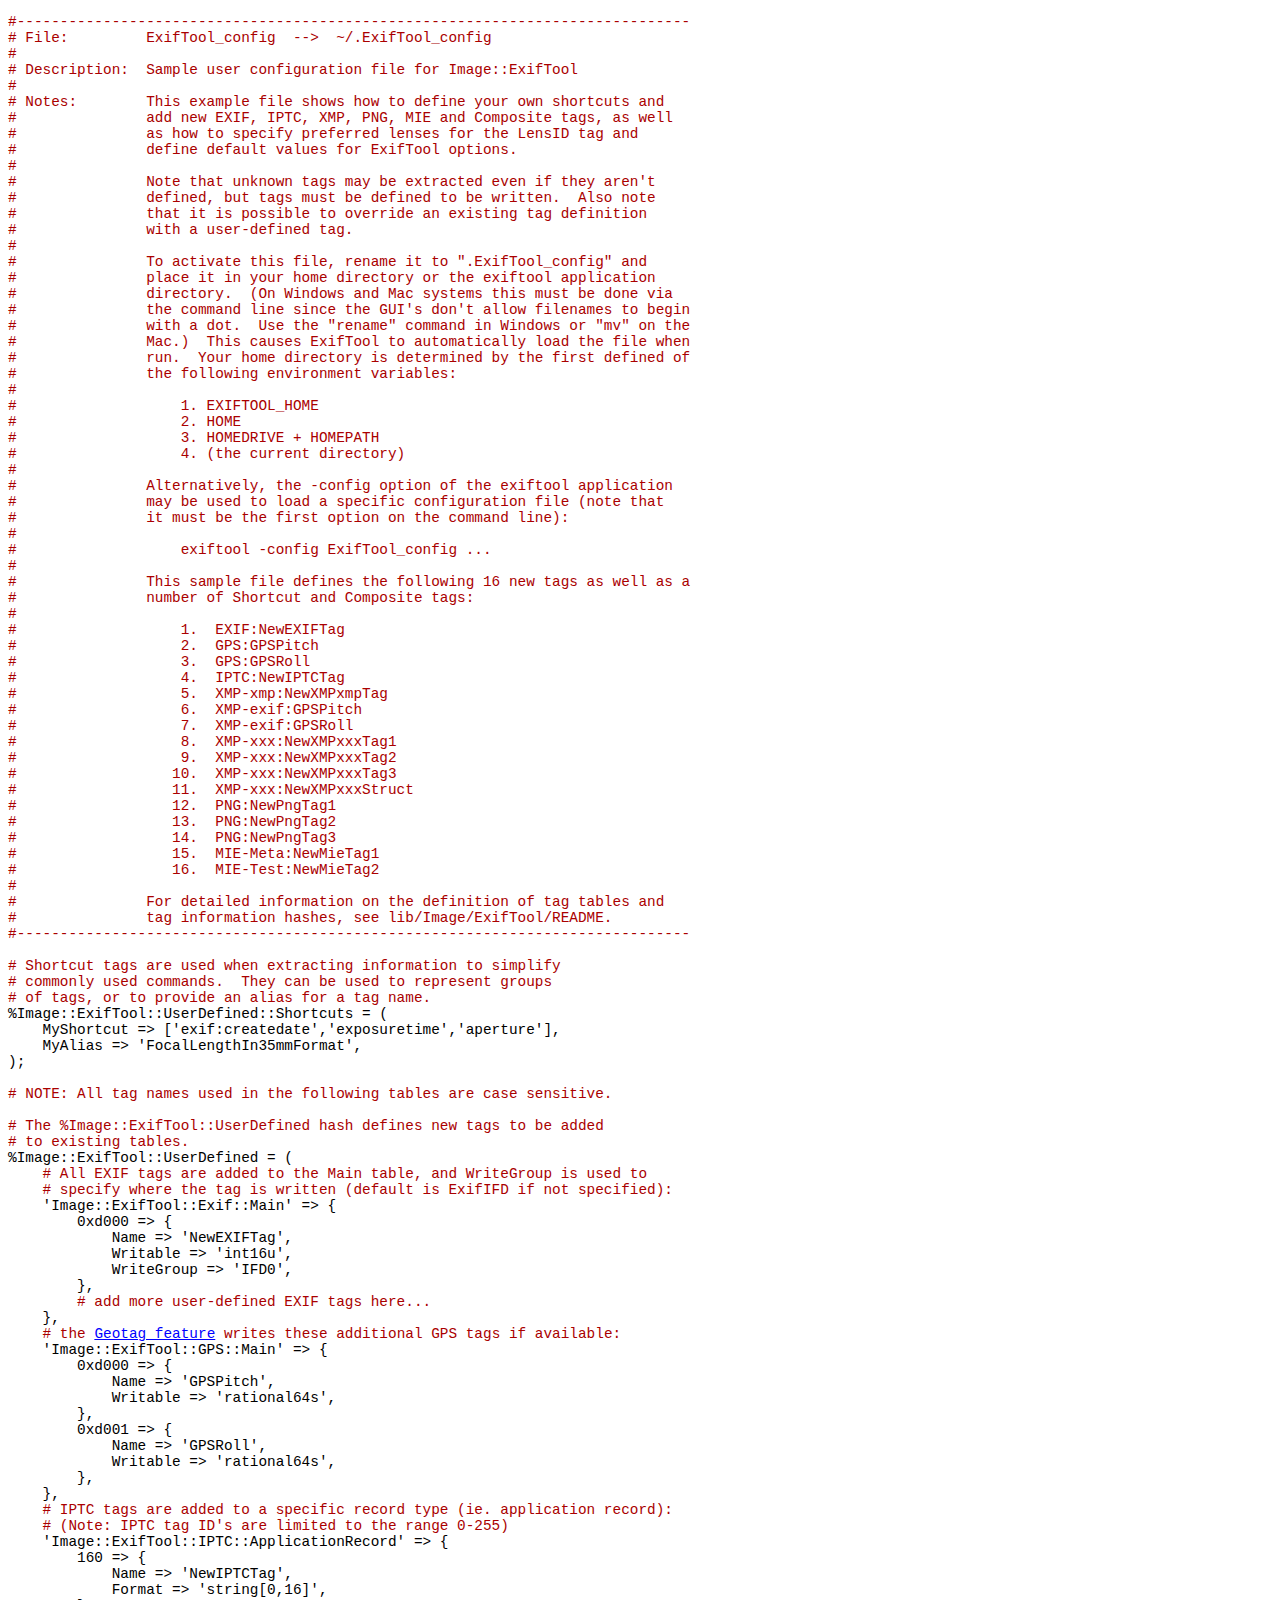
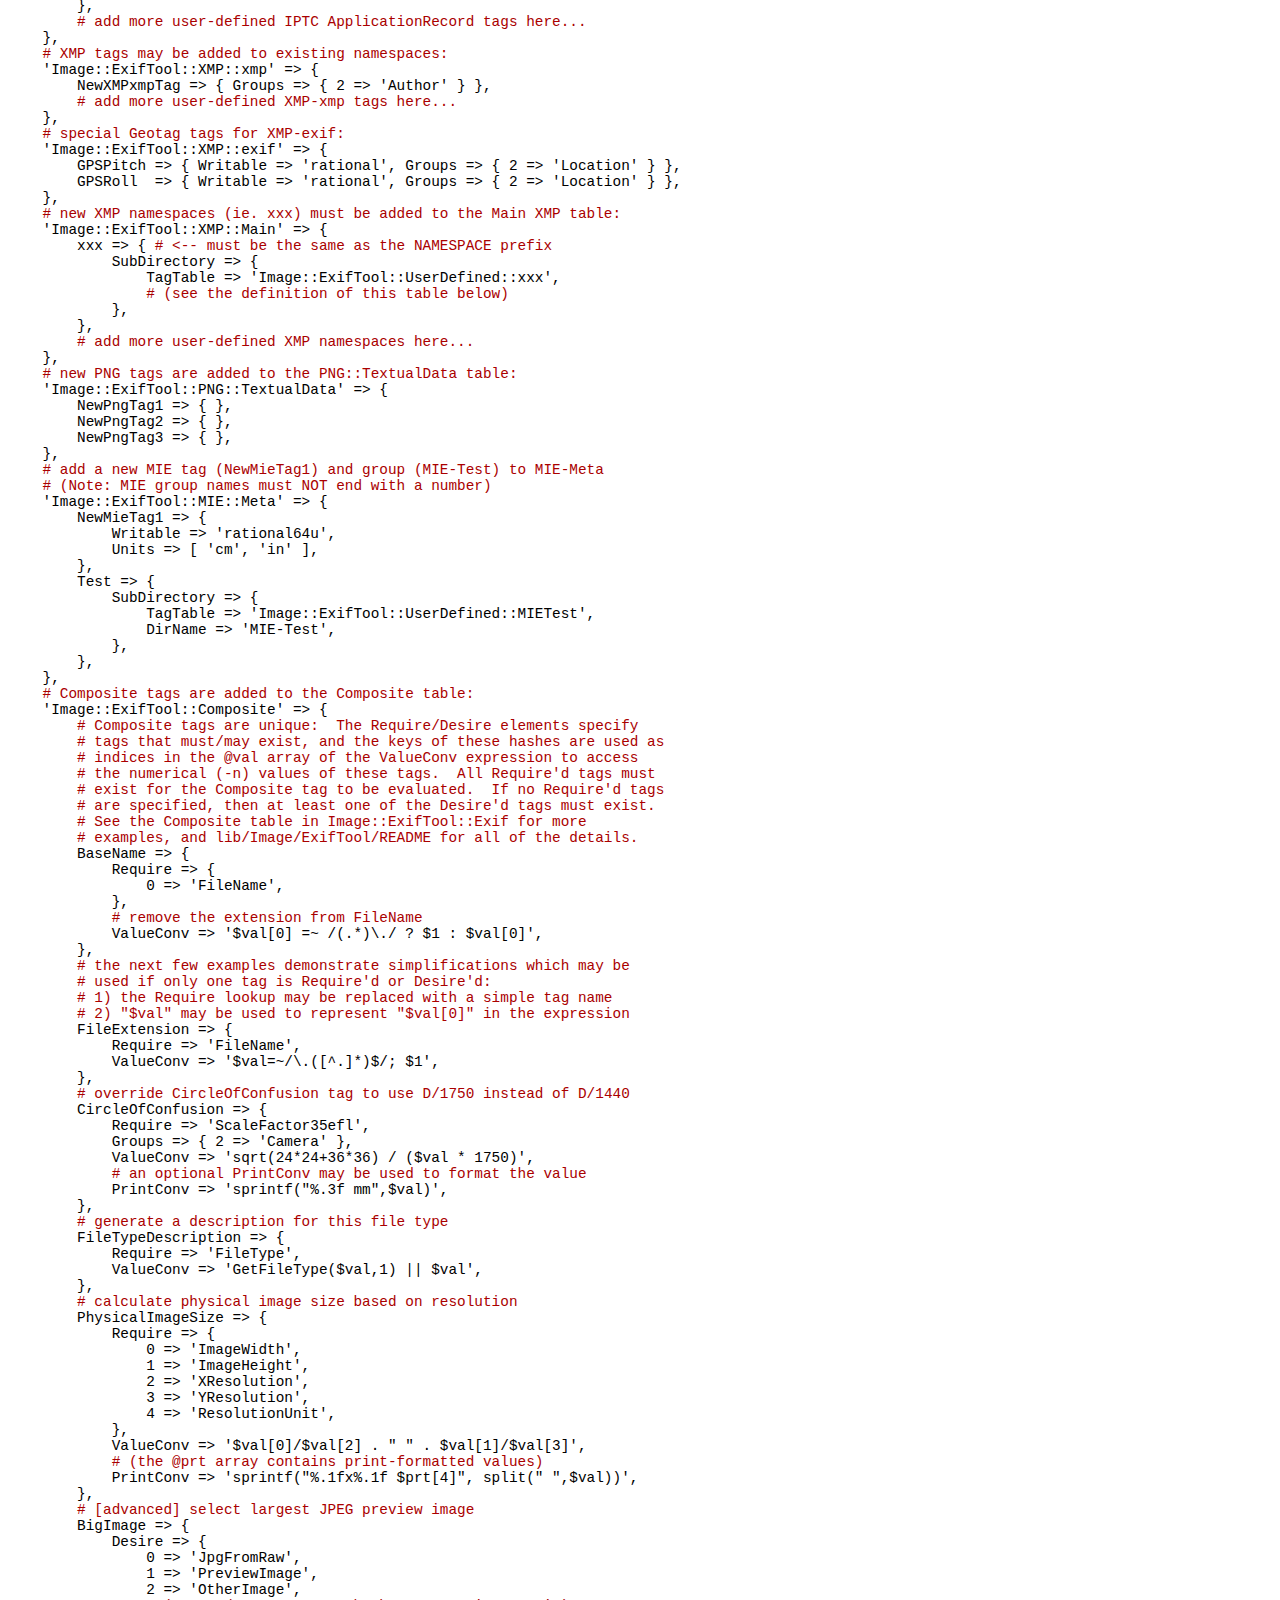
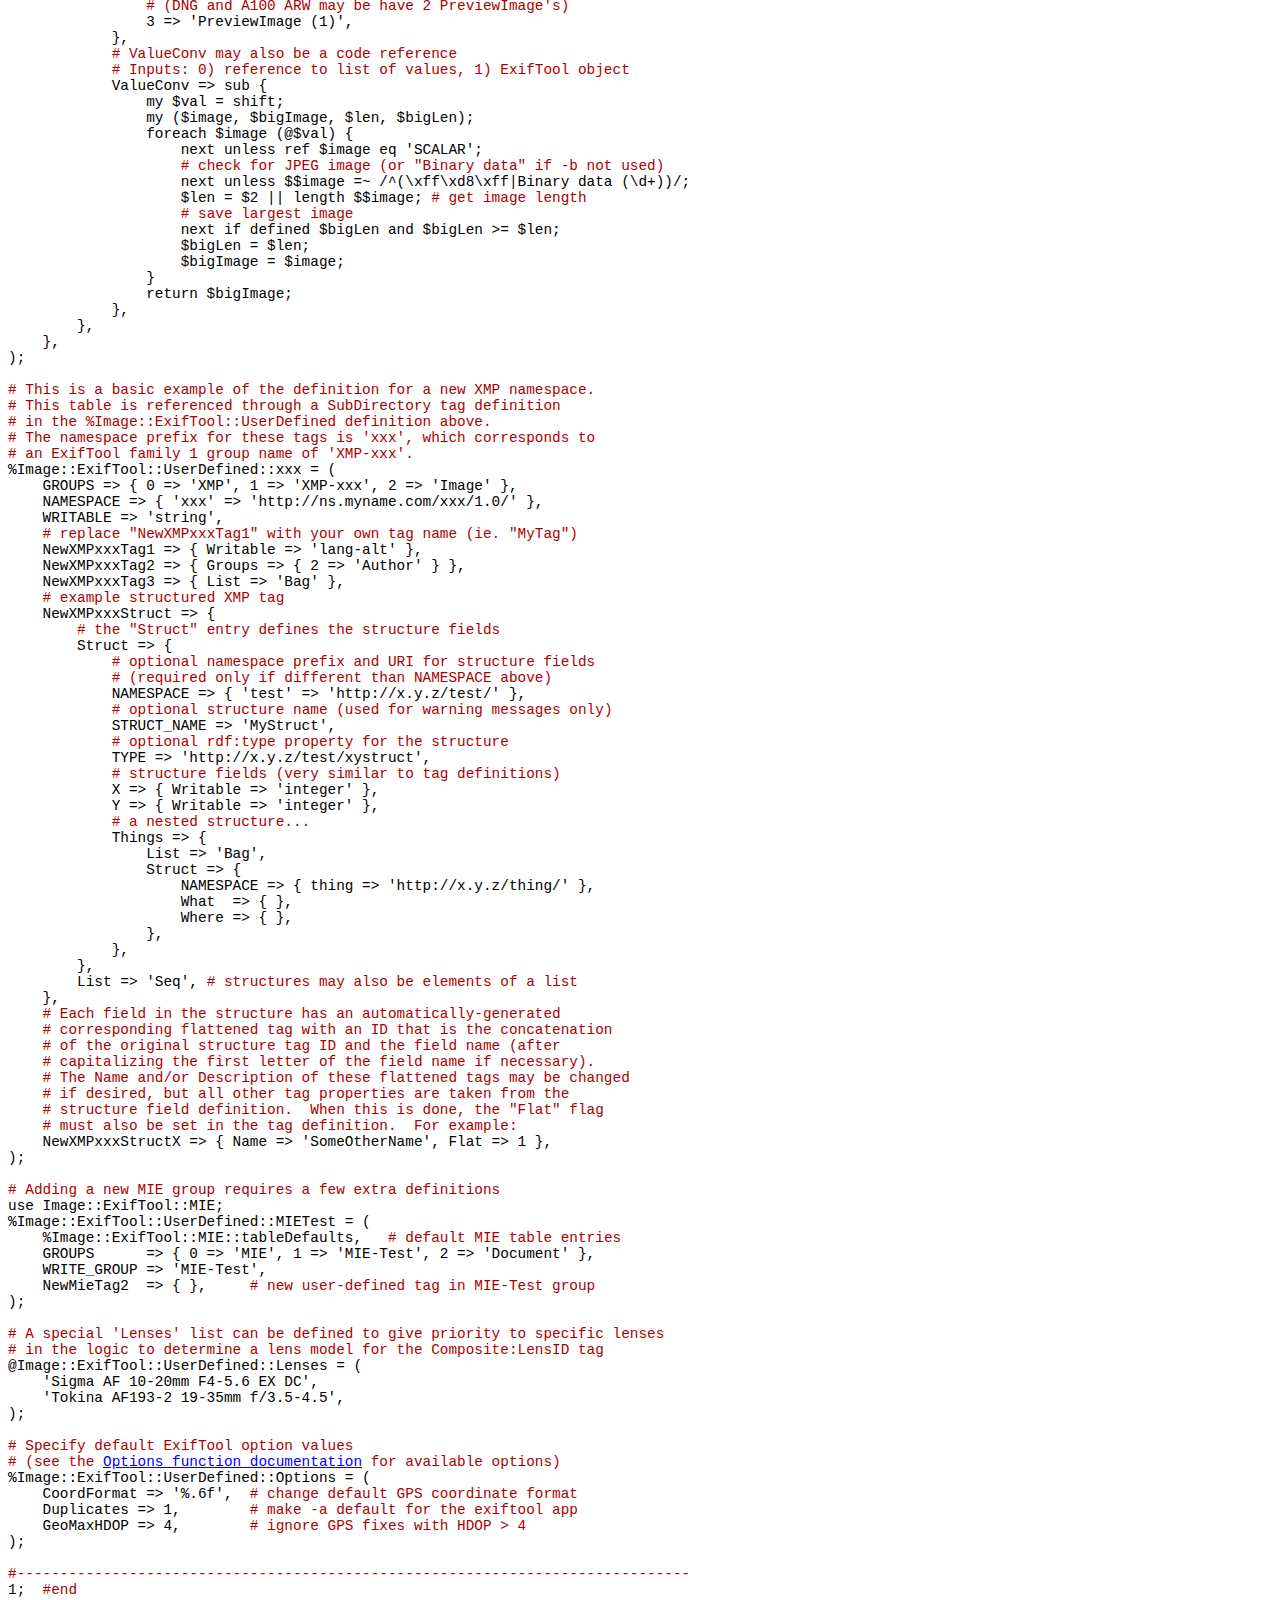
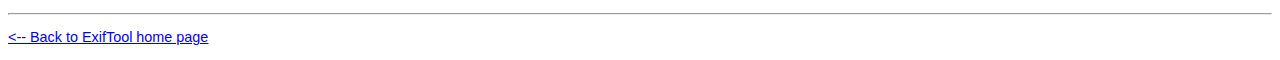
<file: afkradio/exiftool/html/config.html>
<!DOCTYPE HTML PUBLIC "-//W3C//DTD HTML 4.01 Transitional//EN"
        "http://www.w3.org/TR/1999/REC-html401-19991224/loose.dtd">
<html>
<head><title>~/.ExifTool_config</title>
<link rel=stylesheet type='text/css' href='style.css' title='Style'>
</head>
<body>
<pre>
<span class='com'>#------------------------------------------------------------------------------
# File:         ExifTool_config  --&gt;  ~/.ExifTool_config
#
# Description:  Sample user configuration file for Image::ExifTool
#
# Notes:        This example file shows how to define your own shortcuts and
#               add new EXIF, IPTC, XMP, PNG, MIE and Composite tags, as well
#               as how to specify preferred lenses for the LensID tag and
#               define default values for ExifTool options.
#
#               Note that unknown tags may be extracted even if they aren't
#               defined, but tags must be defined to be written.  Also note
#               that it is possible to override an existing tag definition
#               with a user-defined tag.
#
#               To activate this file, rename it to ".ExifTool_config" and
#               place it in your home directory or the exiftool application
#               directory.  (On Windows and Mac systems this must be done via
#               the command line since the GUI's don't allow filenames to begin
#               with a dot.  Use the "rename" command in Windows or "mv" on the
#               Mac.)  This causes ExifTool to automatically load the file when
#               run.  Your home directory is determined by the first defined of
#               the following environment variables:
#
#                   1. EXIFTOOL_HOME
#                   2. HOME
#                   3. HOMEDRIVE + HOMEPATH
#                   4. (the current directory)
#
#               Alternatively, the -config option of the exiftool application
#               may be used to load a specific configuration file (note that
#               it must be the first option on the command line):
#
#                   exiftool -config ExifTool_config ...
#
#               This sample file defines the following 16 new tags as well as a
#               number of Shortcut and Composite tags:
#
#                   1.  EXIF:NewEXIFTag
#                   2.  GPS:GPSPitch
#                   3.  GPS:GPSRoll
#                   4.  IPTC:NewIPTCTag
#                   5.  XMP-xmp:NewXMPxmpTag
#                   6.  XMP-exif:GPSPitch
#                   7.  XMP-exif:GPSRoll
#                   8.  XMP-xxx:NewXMPxxxTag1
#                   9.  XMP-xxx:NewXMPxxxTag2
#                  10.  XMP-xxx:NewXMPxxxTag3
#                  11.  XMP-xxx:NewXMPxxxStruct
#                  12.  PNG:NewPngTag1
#                  13.  PNG:NewPngTag2
#                  14.  PNG:NewPngTag3
#                  15.  MIE-Meta:NewMieTag1
#                  16.  MIE-Test:NewMieTag2
#
#               For detailed information on the definition of tag tables and
#               tag information hashes, see lib/Image/ExifTool/README.
#------------------------------------------------------------------------------

# Shortcut tags are used when extracting information to simplify
# commonly used commands.  They can be used to represent groups
# of tags, or to provide an alias for a tag name.</span>
%Image::ExifTool::UserDefined::Shortcuts = (
    MyShortcut =&gt; ['exif:createdate','exposuretime','aperture'],
    MyAlias =&gt; 'FocalLengthIn35mmFormat',
);

<span class='com'># NOTE: All tag names used in the following tables are case sensitive.

# The %Image::ExifTool::UserDefined hash defines new tags to be added
# to existing tables.</span>
%Image::ExifTool::UserDefined = (
    <span class='com'># All EXIF tags are added to the Main table, and WriteGroup is used to
    # specify where the tag is written (default is ExifIFD if not specified):</span>
    'Image::ExifTool::Exif::Main' =&gt; {
        0xd000 =&gt; {
            Name =&gt; 'NewEXIFTag',
            Writable =&gt; 'int16u',
            WriteGroup =&gt; 'IFD0',
        },
        <span class='com'># add more user-defined EXIF tags here...</span>
    },
    <span class='com'># the <a href="geotag.html">Geotag feature</a> writes these additional GPS tags if available:</span>
    'Image::ExifTool::GPS::Main' =&gt; {
        0xd000 =&gt; {
            Name =&gt; 'GPSPitch',
            Writable =&gt; 'rational64s',
        },
        0xd001 =&gt; {
            Name =&gt; 'GPSRoll',
            Writable =&gt; 'rational64s',
        },
    },
    <span class='com'># IPTC tags are added to a specific record type (ie. application record):
    # (Note: IPTC tag ID's are limited to the range 0-255)</span>
    'Image::ExifTool::IPTC::ApplicationRecord' =&gt; {
        160 =&gt; {
            Name =&gt; 'NewIPTCTag',
            Format =&gt; 'string[0,16]',
        },
        <span class='com'># add more user-defined IPTC ApplicationRecord tags here...</span>
    },
    <span class='com'># XMP tags may be added to existing namespaces:</span>
    'Image::ExifTool::XMP::xmp' =&gt; {
        NewXMPxmpTag =&gt; { Groups =&gt; { 2 =&gt; 'Author' } },
        <span class='com'># add more user-defined XMP-xmp tags here...</span>
    },
    <span class='com'># special Geotag tags for XMP-exif:</span>
    'Image::ExifTool::XMP::exif' =&gt; {
        GPSPitch =&gt; { Writable =&gt; 'rational', Groups =&gt; { 2 =&gt; 'Location' } },
        GPSRoll  =&gt; { Writable =&gt; 'rational', Groups =&gt; { 2 =&gt; 'Location' } },
    },
    <span class='com'># new XMP namespaces (ie. xxx) must be added to the Main XMP table:</span>
    'Image::ExifTool::XMP::Main' =&gt; {
        xxx =&gt; { <span class='com'># &lt;-- must be the same as the NAMESPACE prefix</span>
            SubDirectory =&gt; {
                TagTable =&gt; 'Image::ExifTool::UserDefined::xxx',
                <span class='com'># (see the definition of this table below)</span>
            },
        },
        <span class='com'># add more user-defined XMP namespaces here...</span>
    },
    <span class='com'># new PNG tags are added to the PNG::TextualData table:</span>
    'Image::ExifTool::PNG::TextualData' =&gt; {
        NewPngTag1 =&gt; { },
        NewPngTag2 =&gt; { },
        NewPngTag3 =&gt; { },
    },
    <span class='com'># add a new MIE tag (NewMieTag1) and group (MIE-Test) to MIE-Meta
    # (Note: MIE group names must NOT end with a number)</span>
    'Image::ExifTool::MIE::Meta' =&gt; {
        NewMieTag1 =&gt; {
            Writable =&gt; 'rational64u',
            Units =&gt; [ 'cm', 'in' ],
        },
        Test =&gt; {
            SubDirectory =&gt; {
                TagTable =&gt; 'Image::ExifTool::UserDefined::MIETest',
                DirName =&gt; 'MIE-Test',
            },
        },
    },
    <span class='com'># Composite tags are added to the Composite table:</span>
    'Image::ExifTool::Composite' =&gt; {
        <span class='com'># Composite tags are unique:  The Require/Desire elements specify
        # tags that must/may exist, and the keys of these hashes are used as
        # indices in the @val array of the ValueConv expression to access
        # the numerical (-n) values of these tags.  All Require'd tags must
        # exist for the Composite tag to be evaluated.  If no Require'd tags
        # are specified, then at least one of the Desire'd tags must exist.
        # See the Composite table in Image::ExifTool::Exif for more
        # examples, and lib/Image/ExifTool/README for all of the details.</span>
        BaseName =&gt; {
            Require =&gt; {
                0 =&gt; 'FileName',
            },
            <span class='com'># remove the extension from FileName</span>
            ValueConv =&gt; '$val[0] =~ /(.*)\./ ? $1 : $val[0]',
        },
        <span class='com'># the next few examples demonstrate simplifications which may be
        # used if only one tag is Require'd or Desire'd:
        # 1) the Require lookup may be replaced with a simple tag name
        # 2) "$val" may be used to represent "$val[0]" in the expression</span>
        FileExtension =&gt; {
            Require =&gt; 'FileName',
            ValueConv =&gt; '$val=~/\.([^.]*)$/; $1',
        },
        <span class='com'># override CircleOfConfusion tag to use D/1750 instead of D/1440</span>
        CircleOfConfusion =&gt; {
            Require =&gt; 'ScaleFactor35efl',
            Groups =&gt; { 2 =&gt; 'Camera' },
            ValueConv =&gt; 'sqrt(24*24+36*36) / ($val * 1750)',
            <span class='com'># an optional PrintConv may be used to format the value</span>
            PrintConv =&gt; 'sprintf("%.3f mm",$val)',
        },
        <span class='com'># generate a description for this file type</span>
        FileTypeDescription =&gt; {
            Require =&gt; 'FileType',
            ValueConv =&gt; 'GetFileType($val,1) || $val',
        },
        <span class='com'># calculate physical image size based on resolution</span>
        PhysicalImageSize => {
            Require => {
                0 => 'ImageWidth',
                1 => 'ImageHeight',
                2 => 'XResolution',
                3 => 'YResolution',
                4 => 'ResolutionUnit',
            },
            ValueConv => '$val[0]/$val[2] . " " . $val[1]/$val[3]',
            <span class='com'># (the @prt array contains print-formatted values)</span>
            PrintConv => 'sprintf("%.1fx%.1f $prt[4]", split(" ",$val))',
        },
        <span class='com'># [advanced] select largest JPEG preview image</span>
        BigImage => {
            Desire => {
                0 => 'JpgFromRaw',
                1 => 'PreviewImage',
                2 => 'OtherImage',
                <span class='com'># (DNG and A100 ARW may be have 2 PreviewImage's)</span>
                3 => 'PreviewImage (1)',
            },
            <span class='com'># ValueConv may also be a code reference
            # Inputs: 0) reference to list of values, 1) ExifTool object</span>
            ValueConv => sub {
                my $val = shift;
                my ($image, $bigImage, $len, $bigLen);
                foreach $image (@$val) {
                    next unless ref $image eq 'SCALAR';
                    <span class='com'># check for JPEG image (or "Binary data" if -b not used)</span>
                    next unless $$image =~ /^(\xff\xd8\xff|Binary data (\d+))/;
                    $len = $2 || length $$image; <span class='com'># get image length</span>
                    <span class='com'># save largest image</span>
                    next if defined $bigLen and $bigLen >= $len;
                    $bigLen = $len;
                    $bigImage = $image;
                }
                return $bigImage;
            },
        },
    },
);

<a name='xmp-xxx'><span class='com'># This is a basic example of the definition for a new XMP namespace.
# This table is referenced through a SubDirectory tag definition
# in the %Image::ExifTool::UserDefined definition above.
# The namespace prefix for these tags is 'xxx', which corresponds to
# an ExifTool family 1 group name of 'XMP-xxx'.</span></a>
%Image::ExifTool::UserDefined::xxx = (
    GROUPS =&gt; { 0 =&gt; 'XMP', 1 =&gt; 'XMP-xxx', 2 =&gt; 'Image' },
    NAMESPACE =&gt; { 'xxx' =&gt; 'http://ns.myname.com/xxx/1.0/' },
    WRITABLE =&gt; 'string',
    <span class='com'># replace "NewXMPxxxTag1" with your own tag name (ie. "MyTag")</span>
    NewXMPxxxTag1 =&gt; { Writable => 'lang-alt' },
    NewXMPxxxTag2 =&gt; { Groups =&gt; { 2 =&gt; 'Author' } },
    NewXMPxxxTag3 =&gt; { List =&gt; 'Bag' },
    <span class='com'># example structured XMP tag</span>
    NewXMPxxxStruct => {
        <span class='com'># the "Struct" entry defines the structure fields</span>
        Struct =&gt; {
            <span class='com'># optional namespace prefix and URI for structure fields
            # (required only if different than NAMESPACE above)</span>
            NAMESPACE =&gt; { 'test' =&gt; 'http://x.y.z/test/' },
            <span class='com'># optional structure name (used for warning messages only)</span>
            STRUCT_NAME =&gt; 'MyStruct',
            <span class='com'># optional rdf:type property for the structure</span>
            TYPE =&gt; 'http://x.y.z/test/xystruct',
            <span class='com'># structure fields (very similar to tag definitions)</span>
            X =&gt; { Writable =&gt; 'integer' },
            Y =&gt; { Writable =&gt; 'integer' },
            <span class='com'># a nested structure...</span>
            Things =&gt; {
                List =&gt; 'Bag',
                Struct =&gt; {
                    NAMESPACE =&gt; { thing =&gt; 'http://x.y.z/thing/' },
                    What  =&gt; { },
                    Where =&gt; { },
                },
            },
        },
        List =&gt; 'Seq', <span class='com'># structures may also be elements of a list</span>
    },
<span class='com'>    # Each field in the structure has an automatically-generated
    # corresponding flattened tag with an ID that is the concatenation
    # of the original structure tag ID and the field name (after
    # capitalizing the first letter of the field name if necessary).
    # The Name and/or Description of these flattened tags may be changed
    # if desired, but all other tag properties are taken from the
    # structure field definition.  When this is done, the "Flat" flag
    # must also be set in the tag definition.  For example:</span>
    NewXMPxxxStructX => { Name => 'SomeOtherName', Flat => 1 },
);

<span class='com'># Adding a new MIE group requires a few extra definitions</span>
use Image::ExifTool::MIE;
%Image::ExifTool::UserDefined::MIETest = (
    %Image::ExifTool::MIE::tableDefaults,   <span class='com'># default MIE table entries</span>
    GROUPS      =&gt; { 0 =&gt; 'MIE', 1 =&gt; 'MIE-Test', 2 =&gt; 'Document' },
    WRITE_GROUP =&gt; 'MIE-Test',
    NewMieTag2  =&gt; { },     <span class='com'># new user-defined tag in MIE-Test group</span>
);

<span class='com'># A special 'Lenses' list can be defined to give priority to specific lenses
# in the logic to determine a lens model for the Composite:LensID tag</span>
@Image::ExifTool::UserDefined::Lenses = (
    'Sigma AF 10-20mm F4-5.6 EX DC',
    'Tokina AF193-2 19-35mm f/3.5-4.5',
);

<span class='com'># Specify default ExifTool option values
# (see the <a href="ExifTool.html#Options">Options function documentation</a> for available options)</span>
%Image::ExifTool::UserDefined::Options = (
    CoordFormat =&gt; '%.6f',  <span class='com'># change default GPS coordinate format</span>
    Duplicates =&gt; 1,        <span class='com'># make -a default for the exiftool app</span>
    GeoMaxHDOP =&gt; 4,        <span class='com'># ignore GPS fixes with HDOP &gt; 4</span>
);

<span class='com'>#------------------------------------------------------------------------------</span>
1;  <span class='com'>#end</span>
</pre>
<hr>
<p class='lf'><a href="index.html">&lt;-- Back to ExifTool home page</a></p>
</body>
</html>
</file>
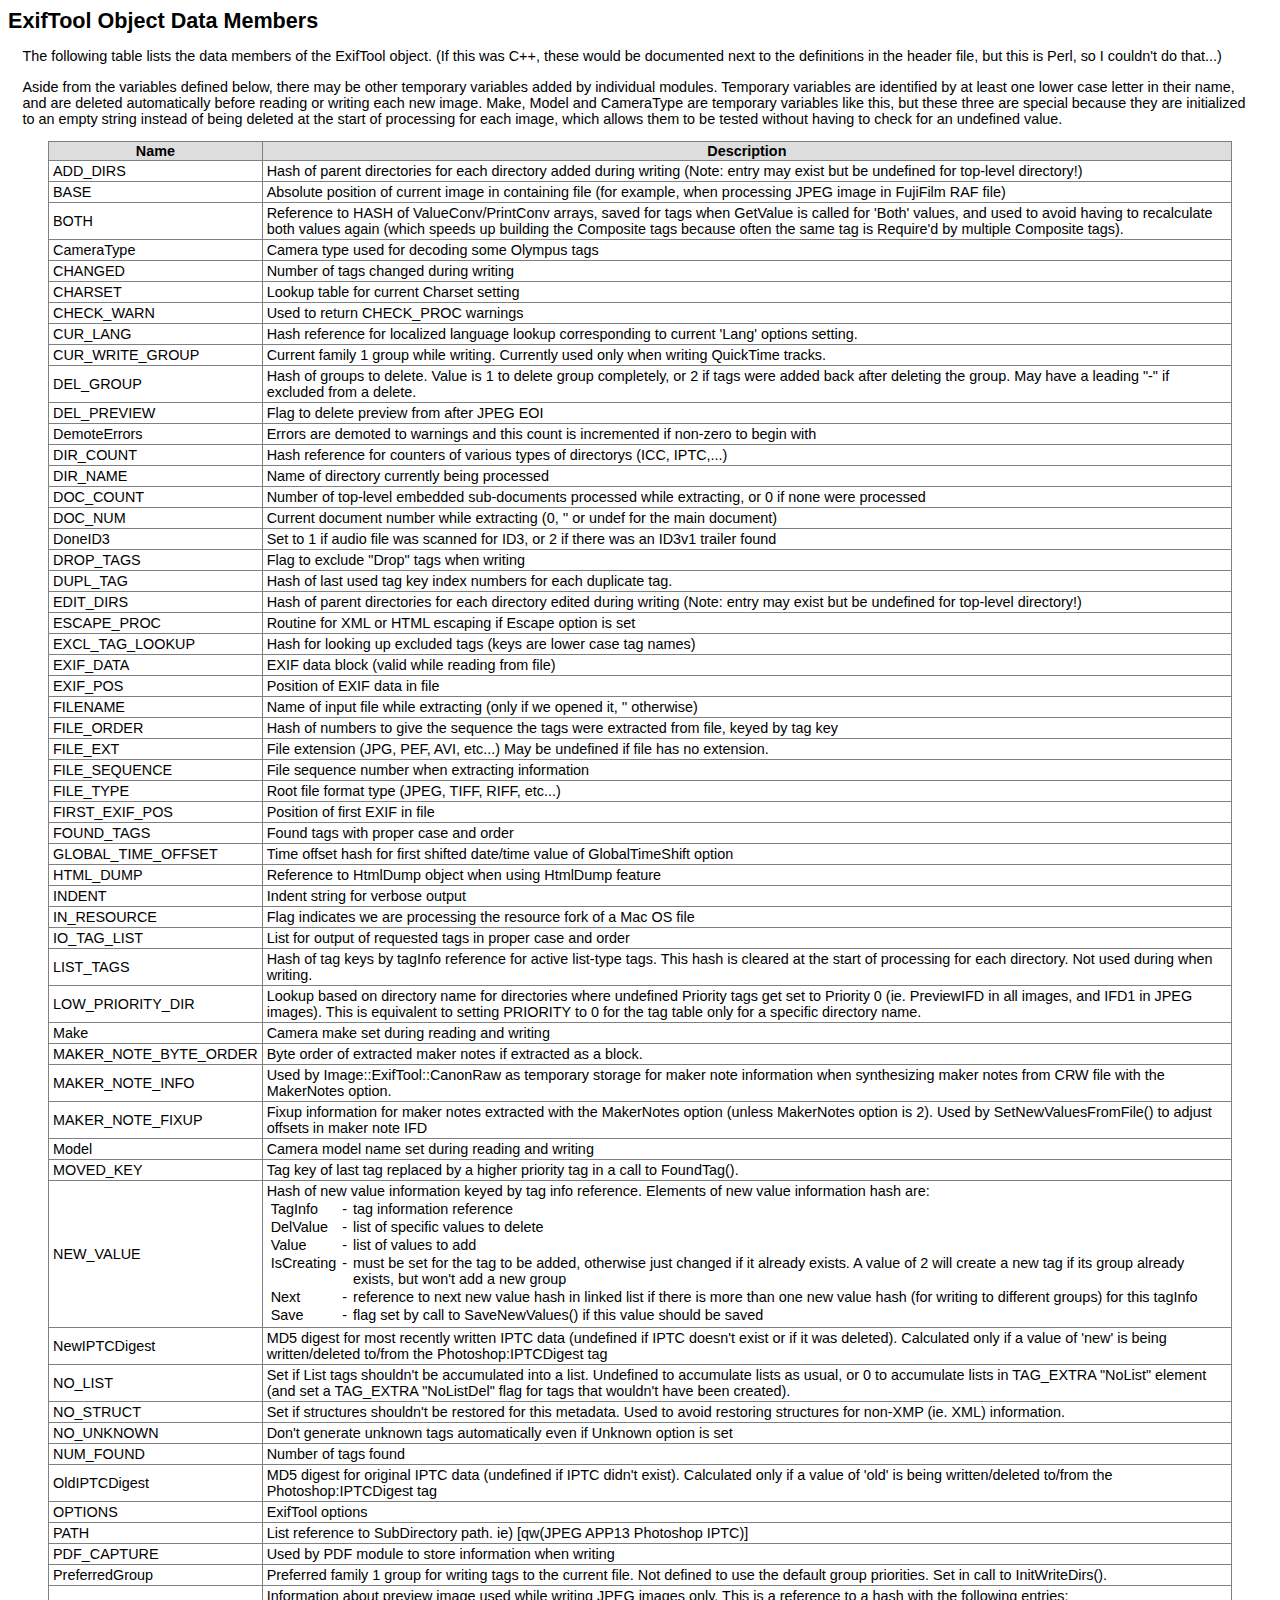
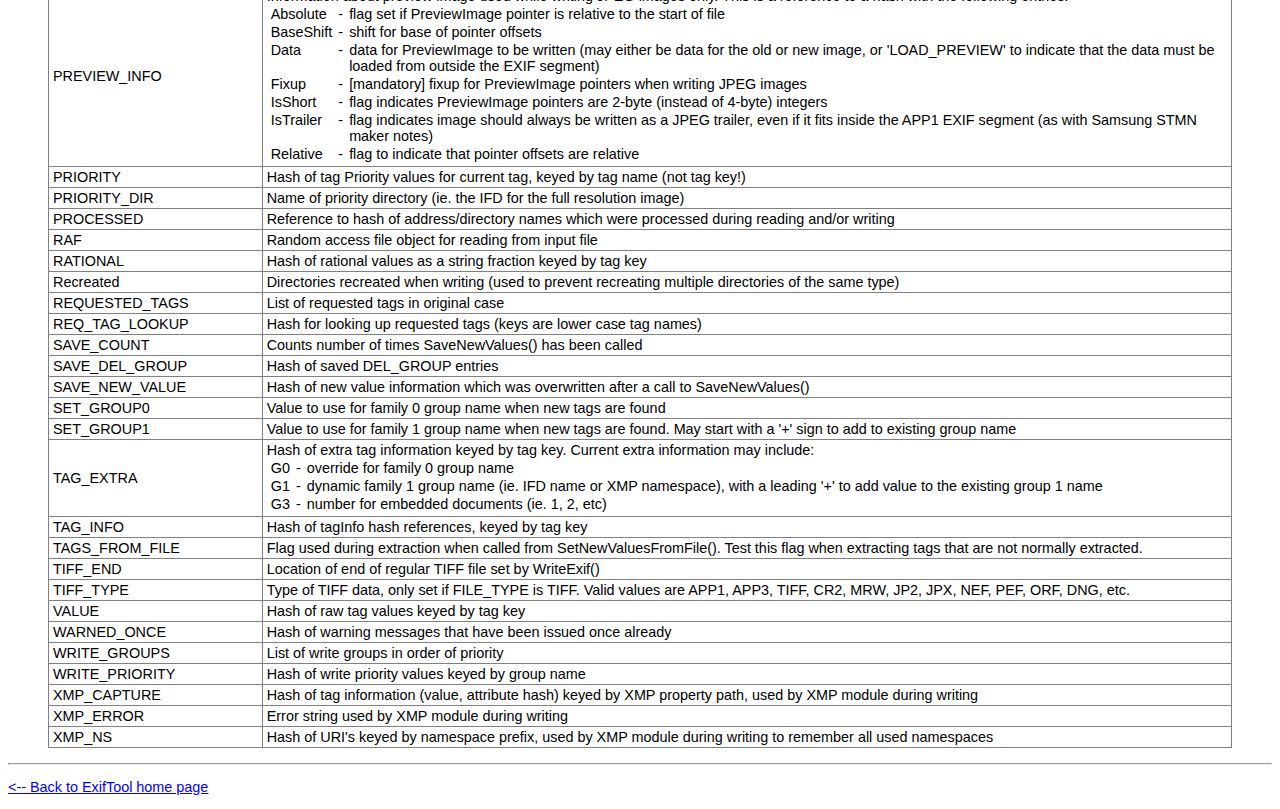
<file: afkradio/exiftool/html/data_members.html>
<!DOCTYPE HTML PUBLIC "-//W3C//DTD HTML 4.01 Transitional//EN"
        "http://www.w3.org/TR/1999/REC-html401-19991224/loose.dtd">
<html>
<head>
<title>ExifTool Object Data Members</title>
<link rel=stylesheet type='text/css' href='style.css' title='Style'>
</head>
<body>
<h2 class='up'>ExifTool Object Data Members</h2>

<p>The following table lists the data members of the ExifTool object.  (If this
was C++, these would be documented next to the definitions in the header file,
but this is Perl, so I couldn't do that...)</p>

<p>Aside from the variables defined below, there may be other temporary
variables added by individual modules. Temporary variables are identified by at
least one lower case letter in their name, and are deleted automatically before
reading or writing each new image.  Make, Model and CameraType are temporary
variables like this, but these three are special because they are initialized to
an empty string instead of being deleted at the start of processing for each
image, which allows them to be tested without having to check for an undefined
value.</p>

<blockquote><table class='norm'><tr><th>Name</th><th>Description</th></tr>

<tr><td>ADD_DIRS</td><td>Hash of parent directories for each directory added during
    writing (Note: entry may exist but be undefined for top-level
    directory!)</td></tr>

<tr><td>BASE</td><td>Absolute position of current image in containing file
    (for example, when processing JPEG image in FujiFilm RAF file)</td></tr>

<tr><td>BOTH</td><td>Reference to HASH of ValueConv/PrintConv arrays, saved for
    tags when GetValue is called for 'Both' values, and used to avoid having to
    recalculate both values again (which speeds up building the Composite tags
    because often the same tag is Require'd by multiple Composite tags).</td></tr>

<tr><td>CameraType</td><td>Camera type used for decoding some Olympus tags</td></tr>

<tr><td>CHANGED</td><td>Number of tags changed during writing</td></tr>

<tr><td>CHARSET</td><td>Lookup table for current Charset setting</td></tr>

<tr><td>CHECK_WARN</td><td>Used to return CHECK_PROC warnings</td></tr>

<tr><td>CUR_LANG</td><td>Hash reference for localized language lookup corresponding
    to current 'Lang' options setting.</td></tr>

<tr><td>CUR_WRITE_GROUP</td><td>Current family 1 group while writing.  Currently
    used only when writing QuickTime tracks.</td></tr>

<tr><td>DEL_GROUP</td><td>Hash of groups to delete.  Value is 1 to delete group
    completely, or 2 if tags were added back after deleting the group.  May
    have a leading "-" if excluded from a delete.</td></tr>

<tr><td>DEL_PREVIEW</td><td>Flag to delete preview from after JPEG EOI</td></tr>

<tr><td>DemoteErrors</td><td>Errors are demoted to warnings and this count is
    incremented if non-zero to begin with</td></tr>

<tr><td>DIR_COUNT</td><td>Hash reference for counters of various types of directorys (ICC, IPTC,...)</td></tr>

<tr><td>DIR_NAME</td><td>Name of directory currently being processed</td></tr>

<tr><td>DOC_COUNT</td><td>Number of top-level embedded sub-documents processed while
    extracting, or 0 if none were processed</td></tr>

<tr><td>DOC_NUM</td><td>Current document number while extracting (0, '' or undef for the
    main document)</td></tr>

<tr><td>DoneID3</td><td>Set to 1 if audio file was scanned for ID3,
    or 2 if there was an ID3v1 trailer found</td></tr>

<tr><td>DROP_TAGS</td><td>Flag to exclude "Drop" tags when writing</td></tr>

<tr><td>DUPL_TAG</td><td>Hash of last used tag key index numbers for each duplicate tag.</td></tr>

<tr><td>EDIT_DIRS</td><td>Hash of parent directories for each directory edited during
    writing (Note: entry may exist but be undefined for top-level
    directory!)</td></tr>

<tr><td>ESCAPE_PROC</td><td>Routine for XML or HTML escaping if Escape option is set</td></tr>

<tr><td>EXCL_TAG_LOOKUP</td><td>Hash for looking up excluded tags (keys are lower case tag names)</td></tr>

<tr><td>EXIF_DATA</td><td>EXIF data block (valid while reading from file)</td></tr>

<tr><td>EXIF_POS</td><td>Position of EXIF data in file</td></tr>

<tr><td>FILENAME</td><td>Name of input file while extracting (only if we opened it, '' otherwise)</td></tr>

<tr><td>FILE_ORDER</td><td>Hash of numbers to give the sequence the tags were
    extracted from file, keyed by tag key</td></tr>

<tr><td>FILE_EXT</td><td>File extension (JPG, PEF, AVI, etc...) May be undefined if
    file has no extension.</td></tr>

<tr><td>FILE_SEQUENCE</td><td>File sequence number when extracting information</td></tr>

<tr><td>FILE_TYPE</td><td>Root file format type (JPEG, TIFF, RIFF, etc...)</td></tr>

<tr><td>FIRST_EXIF_POS</td><td>Position of first EXIF in file</td></tr>

<tr><td>FOUND_TAGS</td><td>Found tags with proper case and order</td></tr>

<tr><td>GLOBAL_TIME_OFFSET</td><td>Time offset hash for first shifted date/time value of GlobalTimeShift option</td></tr>

<tr><td>HTML_DUMP</td><td>Reference to HtmlDump object when using HtmlDump feature</td></tr>

<tr><td>INDENT</td><td>Indent string for verbose output</td></tr>

<tr><td>IN_RESOURCE</td><td>Flag indicates we are processing the resource fork of a Mac OS file</td></tr>

<tr><td>IO_TAG_LIST</td><td>List for output of requested tags in proper case and order</td></tr>

<tr><td>LIST_TAGS</td><td>Hash of tag keys by tagInfo reference for active list-type
    tags.  This hash is cleared at the start of processing for each directory.
    Not used during when writing.</td></tr>

<tr><td>LOW_PRIORITY_DIR</td><td>Lookup based on directory name for directories where
    undefined Priority tags get set to Priority 0 (ie. PreviewIFD in all images,
    and IFD1 in JPEG images).  This is equivalent to setting PRIORITY to 0 for
    the tag table only for a specific directory name.</td></tr>

<tr><td>Make</td><td>Camera make set during reading and writing</td></tr>

<tr><td>MAKER_NOTE_BYTE_ORDER</td><td>Byte order of extracted maker notes if extracted
    as a block.</td></tr>

<tr><td>MAKER_NOTE_INFO</td><td>Used by Image::ExifTool::CanonRaw as temporary storage for
    maker note information when synthesizing maker notes from CRW file with the
    MakerNotes option.</td></tr>

<tr><td>MAKER_NOTE_FIXUP</td><td>Fixup information for maker notes extracted with the MakerNotes
    option (unless MakerNotes option is 2). Used by SetNewValuesFromFile() to adjust offsets
    in maker note IFD</td></tr>

<tr><td>Model</td><td>Camera model name set during reading and writing</td></tr>

<tr><td>MOVED_KEY</td><td>Tag key of last tag replaced by a higher priority tag
    in a call to FoundTag().</td></tr>

<tr><td>NEW_VALUE</td><td>Hash of new value information keyed by tag info reference.
    Elements of new value information hash are:
    <table class='clear'><tr><td>TagInfo</td><td>-</td><td>tag information reference</td></tr>
    <tr><td>DelValue</td><td>-</td><td>list of specific values to delete</td></tr>
    <tr><td>Value</td><td>-</td><td>list of values to add</td></tr>
    <tr valign='top'><td>IsCreating</td><td>-</td><td>must be set for the tag to be added, otherwise just
        changed if it already exists.  A value of 2 will create a new tag if its group already
        exists, but won't add a new group</td></tr>
    <tr valign='top'><td>Next</td><td>-</td><td>reference to next new value hash in linked list
        if there is more than one new value hash (for writing to different groups) for this
        tagInfo</td></tr>
    <tr valign='top'><td>Save</td><td>-</td><td>flag set by call to SaveNewValues() if this value
        should be saved</td></tr>
    </table></td></tr>

<tr><td>NewIPTCDigest</td><td>MD5 digest for most recently written IPTC data (undefined if IPTC doesn't
    exist or if it was deleted).  Calculated only if a value of 'new' is being written/deleted
    to/from the Photoshop:IPTCDigest tag</td></tr>

<tr><td>NO_LIST</td><td>Set if List tags shouldn't be accumulated into a list.  Undefined to
    accumulate lists as usual, or 0 to accumulate lists in TAG_EXTRA "NoList" element (and
    set a TAG_EXTRA "NoListDel" flag for tags that wouldn't have been created).</td></tr>

<tr><td>NO_STRUCT</td><td>Set if structures shouldn't be restored for this metadata.  Used
    to avoid restoring structures for non-XMP (ie. XML) information.</td></tr>

<tr><td>NO_UNKNOWN</td><td>Don't generate unknown tags automatically even if Unknown option is set</td></tr>

<tr><td>NUM_FOUND</td><td>Number of tags found</td></tr>

<tr><td>OldIPTCDigest</td><td>MD5 digest for original IPTC data (undefined if IPTC didn't
    exist).  Calculated only if a value of 'old' is being written/deleted to/from the
    Photoshop:IPTCDigest tag</td></tr>

<tr><td>OPTIONS</td><td>ExifTool options</td></tr>

<tr><td>PATH</td><td>List reference to SubDirectory path.  ie)
    [qw(JPEG APP13 Photoshop IPTC)]</td></tr>

<tr><td>PDF_CAPTURE</td><td>Used by PDF module to store information when writing</td></tr>

<tr><td>PreferredGroup</td><td>Preferred family 1 group for writing tags to the current file.
    Not defined to use the default group priorities.  Set in call to InitWriteDirs().</td></tr>

<tr><td>PREVIEW_INFO</td><td>Information about preview image used while writing JPEG
    images only.  This is a reference to a hash with the following entries:
    <table class='clear'>
    <tr valign='top'><td>Absolute</td><td>-</td><td>flag set if PreviewImage pointer is relative to the
    start of file</td></tr>
    <tr><td>BaseShift</td><td>-</td><td>shift for base of pointer offsets</td></tr>
    <tr valign='top'><td>Data</td><td>-</td><td>data for PreviewImage to be written (may either be data
    for the old or new image, or 'LOAD_PREVIEW' to indicate that the data must be loaded from outside
    the EXIF segment)</td></tr>
    <tr><td>Fixup</td><td>-</td><td>[mandatory] fixup for PreviewImage pointers when writing JPEG images</td></tr>
    <tr valign='top'><td>IsShort</td><td>-</td><td>flag indicates PreviewImage pointers
    are 2-byte (instead of 4-byte) integers</td></tr>
    <tr valign='top'><td>IsTrailer</td><td>-</td><td>flag indicates image should always be written as a JPEG
    trailer, even if it fits inside the APP1 EXIF segment (as with Samsung STMN maker notes)</td></tr>
    <tr><td>Relative</td><td>-</td><td>flag to indicate that pointer offsets are relative</td></tr>
    </table></td></tr>

<tr><td>PRIORITY</td><td>Hash of tag Priority values for current tag, keyed by tag name (not tag key!)</td></tr>

<tr><td>PRIORITY_DIR</td><td>Name of priority directory (ie. the IFD for the full resolution image)</td></tr>

<tr><td>PROCESSED</td><td>Reference to hash of address/directory names which were processed
    during reading and/or writing</td></tr>

<tr><td>RAF</td><td>Random access file object for reading from input file</td></tr>

<tr><td>RATIONAL</td><td>Hash of rational values as a string fraction keyed by tag key</td></tr>

<tr><td>Recreated</td><td>Directories recreated when writing (used to prevent recreating
    multiple directories of the same type)</td></tr>

<tr><td>REQUESTED_TAGS</td><td>List of requested tags in original case</td></tr>

<tr><td>REQ_TAG_LOOKUP</td><td>Hash for looking up requested tags (keys are lower case tag names)</td></tr>

<tr><td>SAVE_COUNT</td><td>Counts number of times SaveNewValues() has been called</td></tr>

<tr><td>SAVE_DEL_GROUP</td><td>Hash of saved DEL_GROUP entries</td></tr>

<tr><td>SAVE_NEW_VALUE</td><td>Hash of new value information which was overwritten after
    a call to SaveNewValues()</td></tr>

<tr><td>SET_GROUP0</td><td>Value to use for family 0 group name when new tags
    are found</td></tr>

<tr><td>SET_GROUP1</td><td>Value to use for family 1 group name when new tags
    are found.  May start with a '+' sign to add to existing group name</td></tr>

<tr><td>TAG_EXTRA</td><td>Hash of extra tag information keyed by tag key.  Current extra
information may include:
    <table class='clear'>
    <tr valign='top'><td>G0</td><td>-</td><td>override for family 0 group name</td></tr>
    <tr valign='top'><td>G1</td><td>-</td><td>dynamic family 1 group name (ie. IFD name or XMP
        namespace), with a leading '+' to add value to the existing group 1 name</td></tr>
    <tr valign='top'><td>G3</td><td>-</td><td>number for embedded documents (ie. 1, 2, etc)</td></tr>
    </table></td></tr>

<tr><td>TAG_INFO</td><td>Hash of tagInfo hash references, keyed by tag key</td></tr>

<tr><td>TAGS_FROM_FILE</td><td>Flag used during extraction when called from SetNewValuesFromFile().
    Test this flag when extracting tags that are not normally extracted.</td></tr>

<tr><td>TIFF_END</td><td>Location of end of regular TIFF file set by WriteExif()</td></tr>

<tr><td>TIFF_TYPE</td><td>Type of TIFF data, only set if FILE_TYPE is TIFF.  Valid values
    are APP1, APP3, TIFF, CR2, MRW, JP2, JPX, NEF, PEF, ORF, DNG, etc.</td></tr>

<tr><td>VALUE</td><td>Hash of raw tag values keyed by tag key</td></tr>

<tr><td>WARNED_ONCE</td><td>Hash of warning messages that have been issued once already</td></tr>

<tr><td>WRITE_GROUPS</td><td>List of write groups in order of priority</td></tr>

<tr><td>WRITE_PRIORITY</td><td>Hash of write priority values keyed by group name</td></tr>

<tr><td>XMP_CAPTURE</td><td>Hash of tag information (value, attribute hash) keyed by XMP
    property path, used by XMP module during writing</td></tr>

<tr><td>XMP_ERROR</td><td>Error string used by XMP module during writing</td></tr>

<tr><td>XMP_NS</td><td>Hash of URI's keyed by namespace prefix, used by XMP module
    during writing to remember all used namespaces</td></tr>

</table></blockquote>
<hr>
<p class='lf'><a href="index.html">&lt;-- Back to ExifTool home page</a></p>
</body>
</html>
</file>
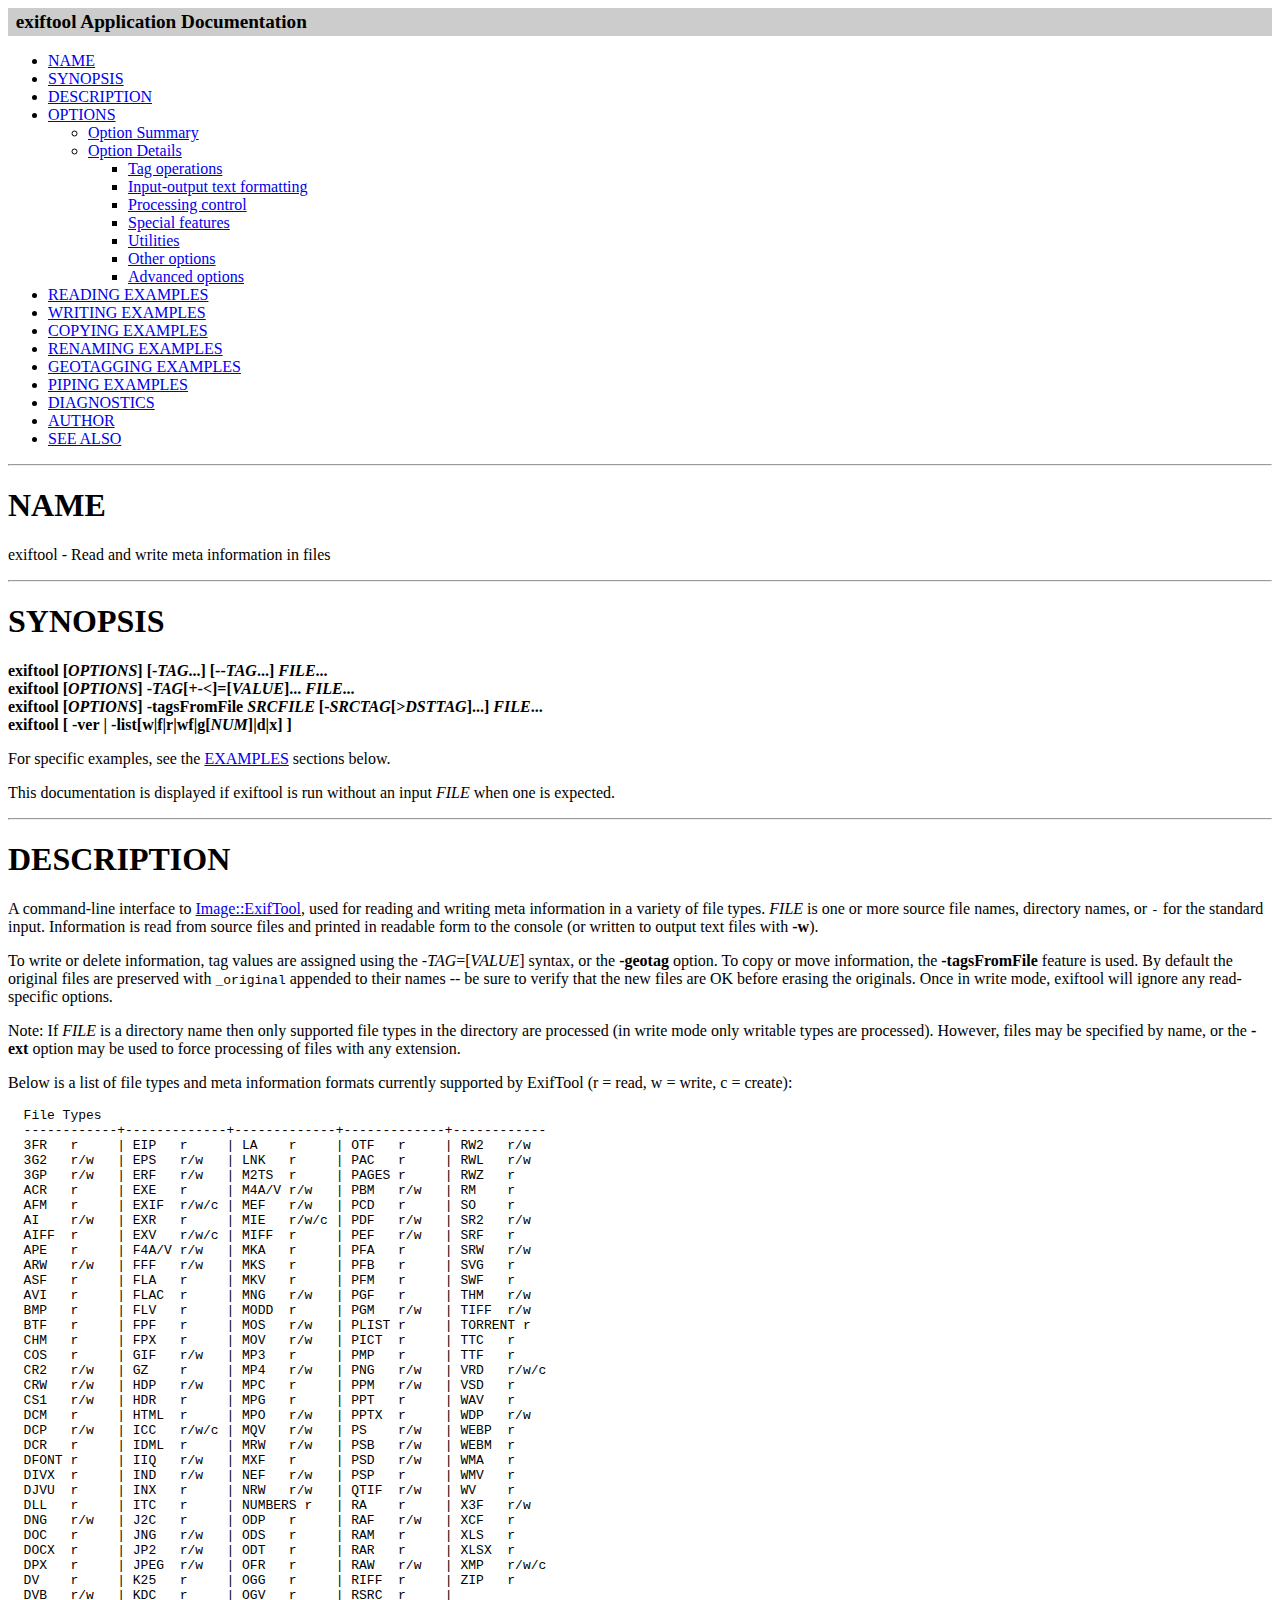
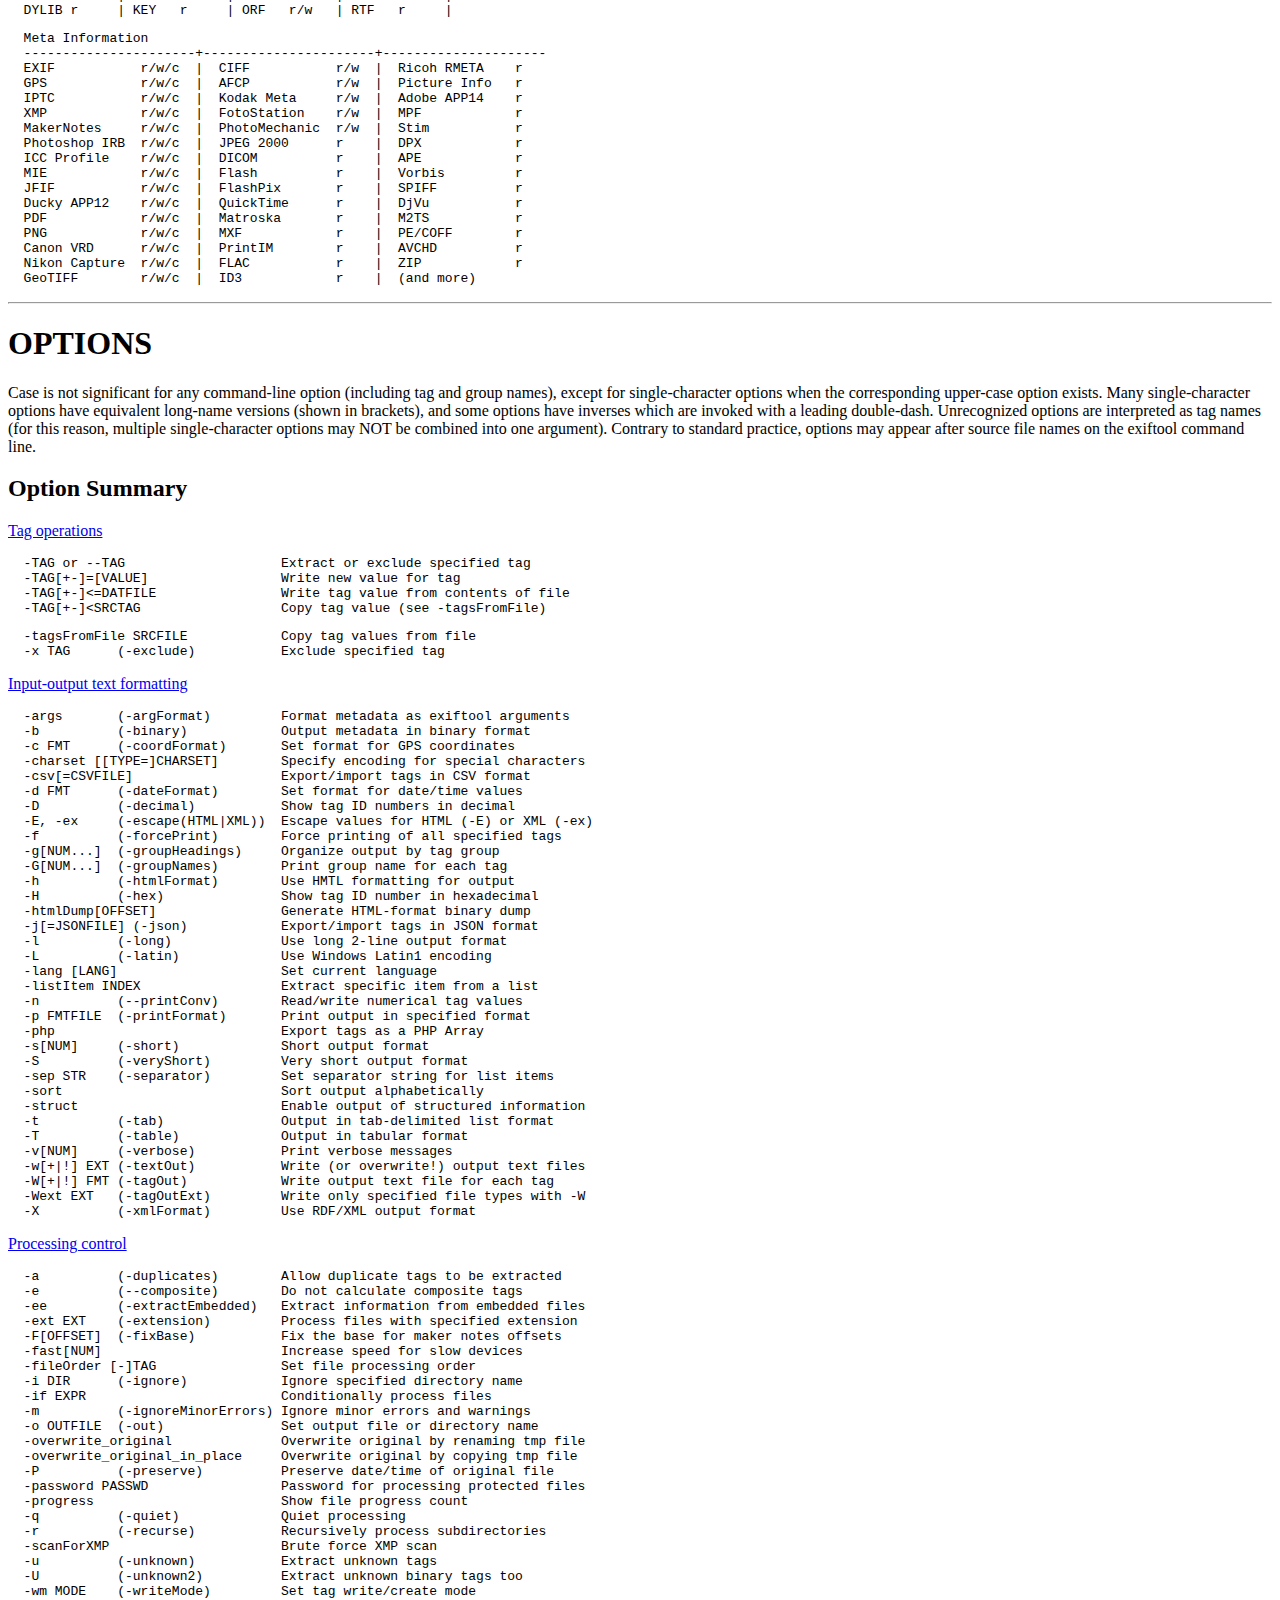
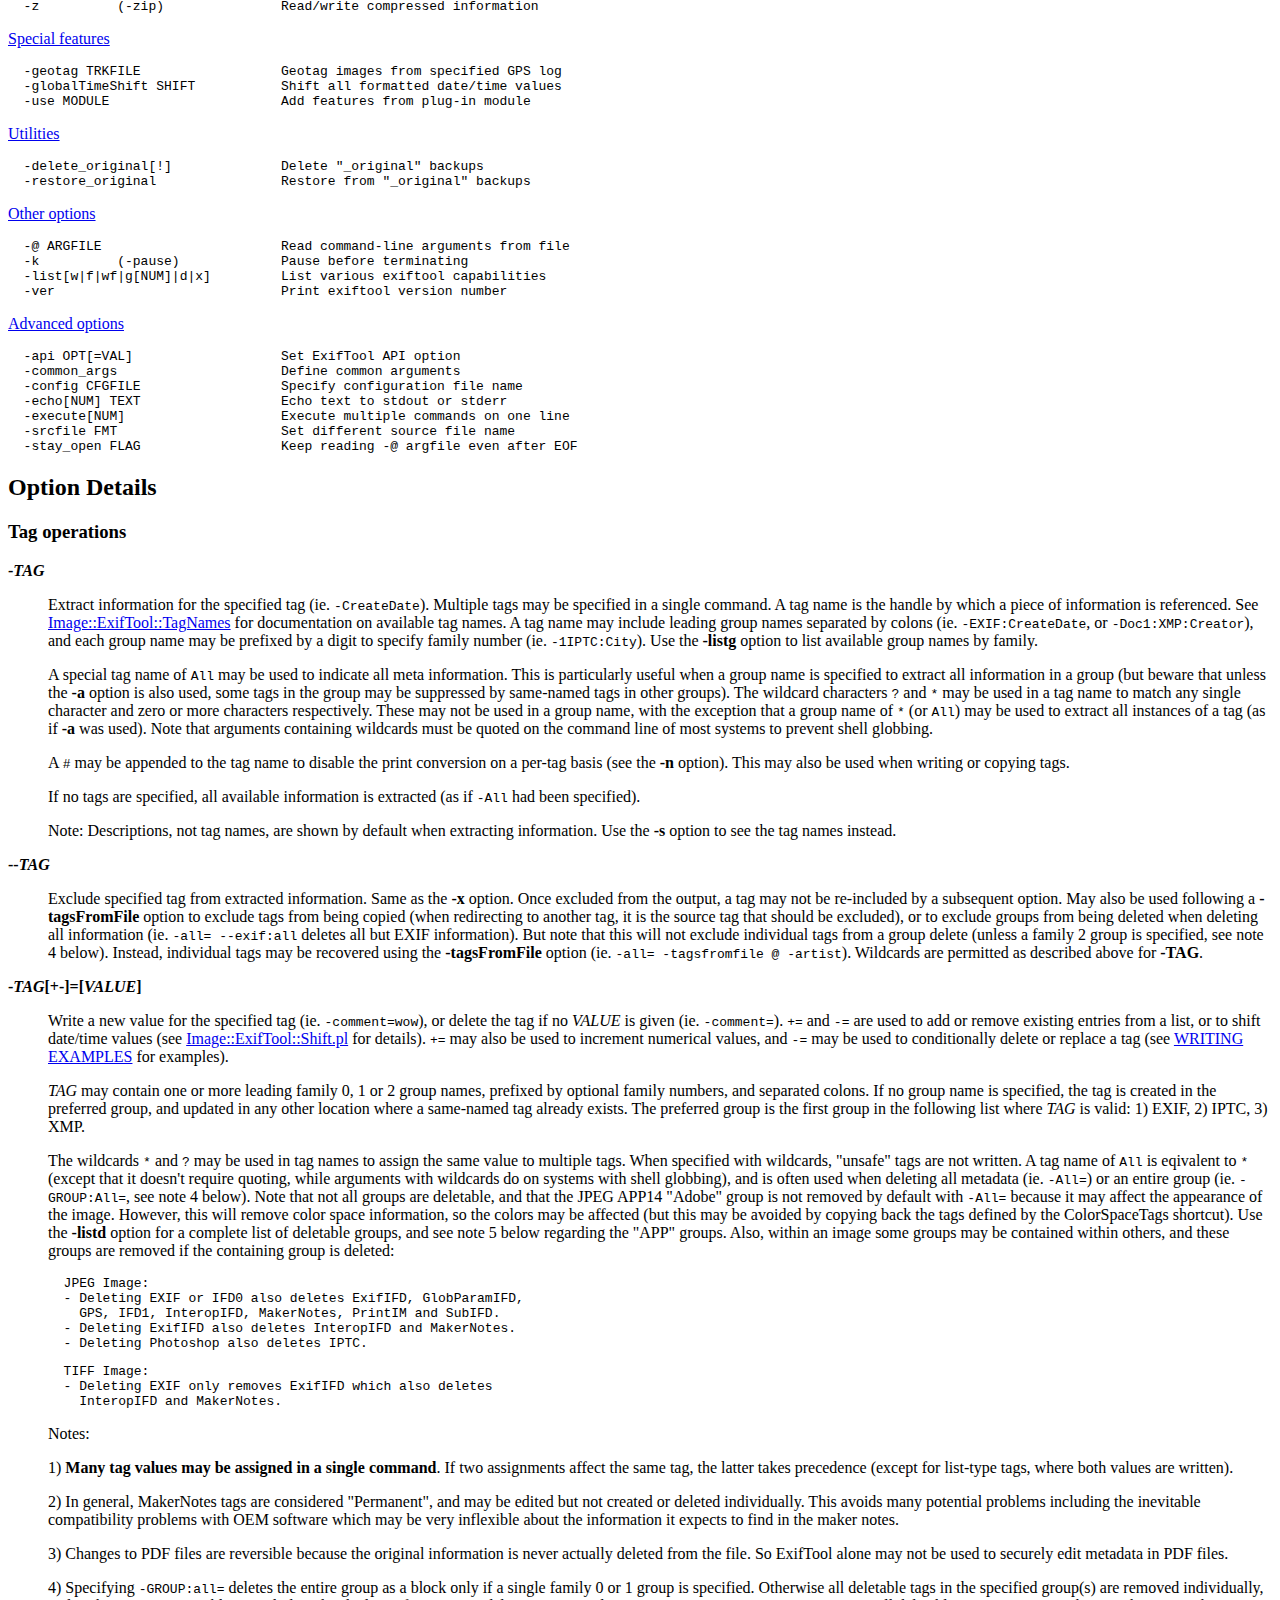
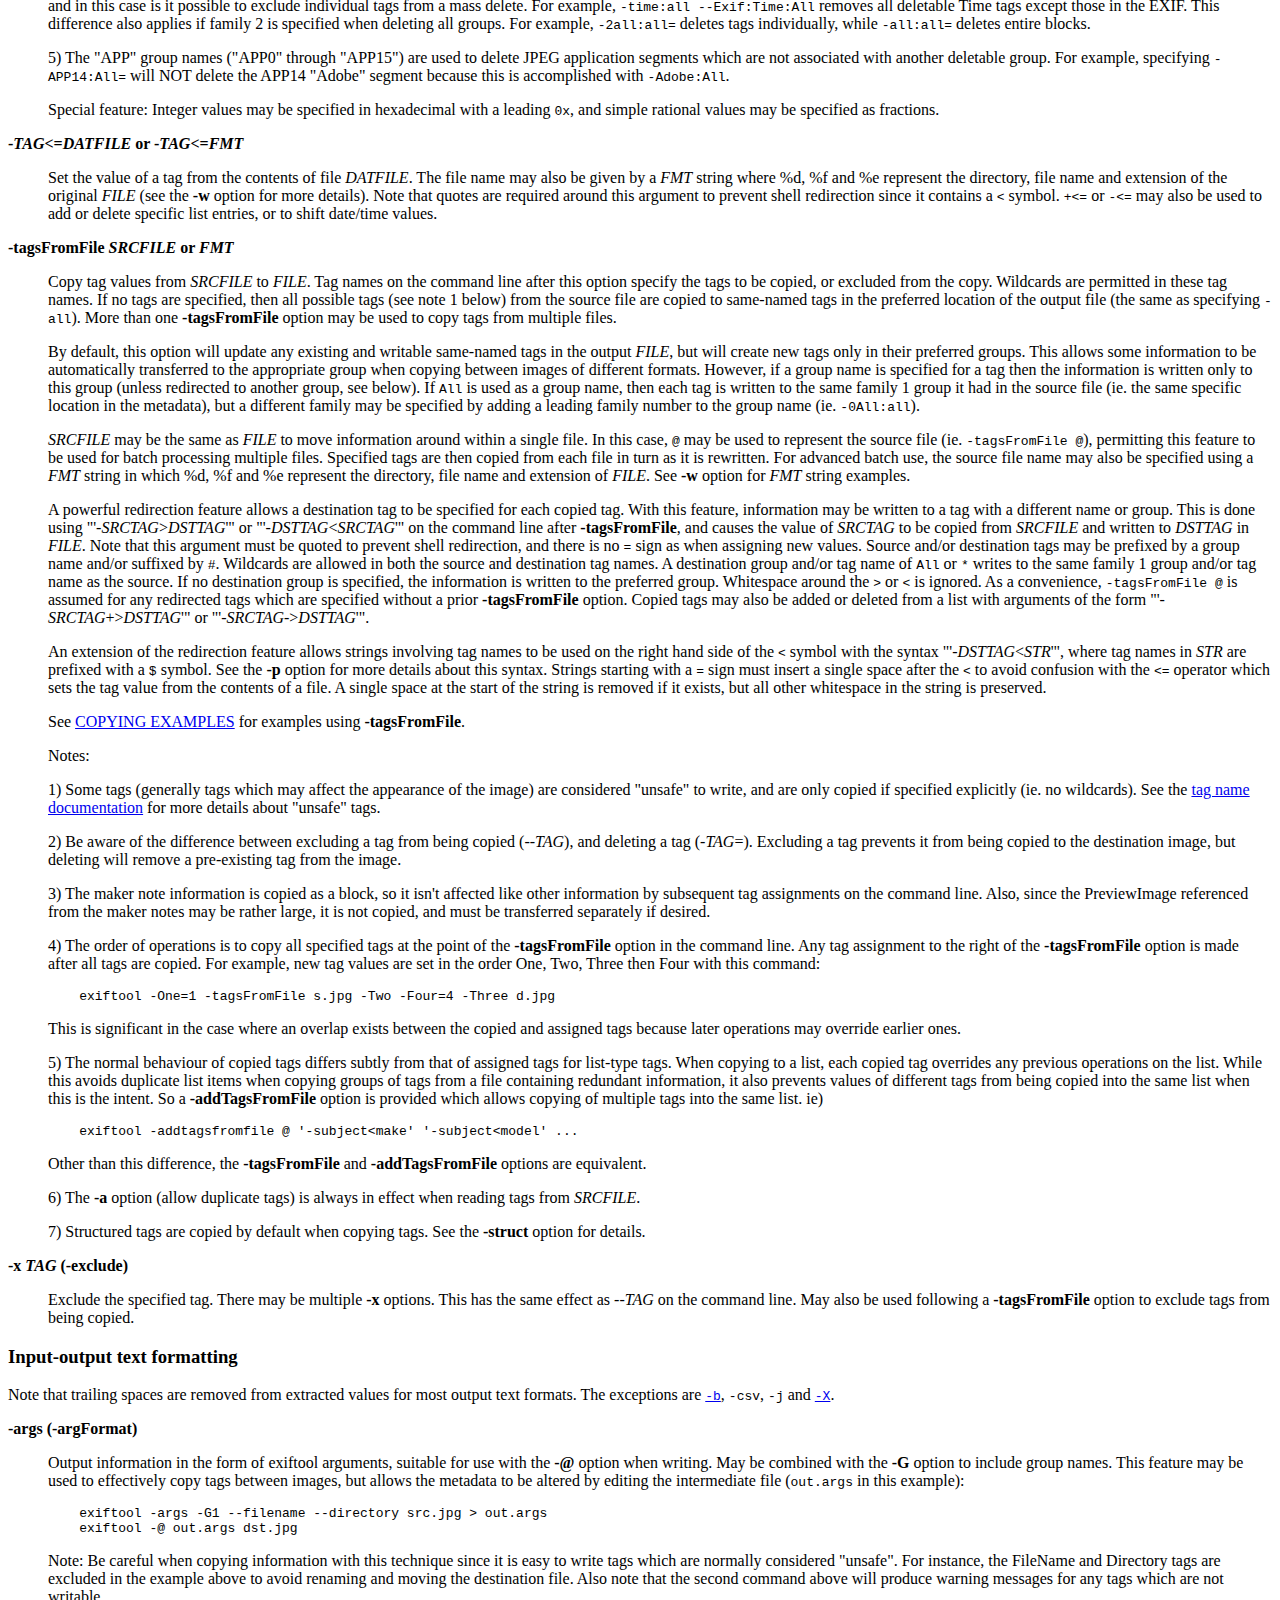
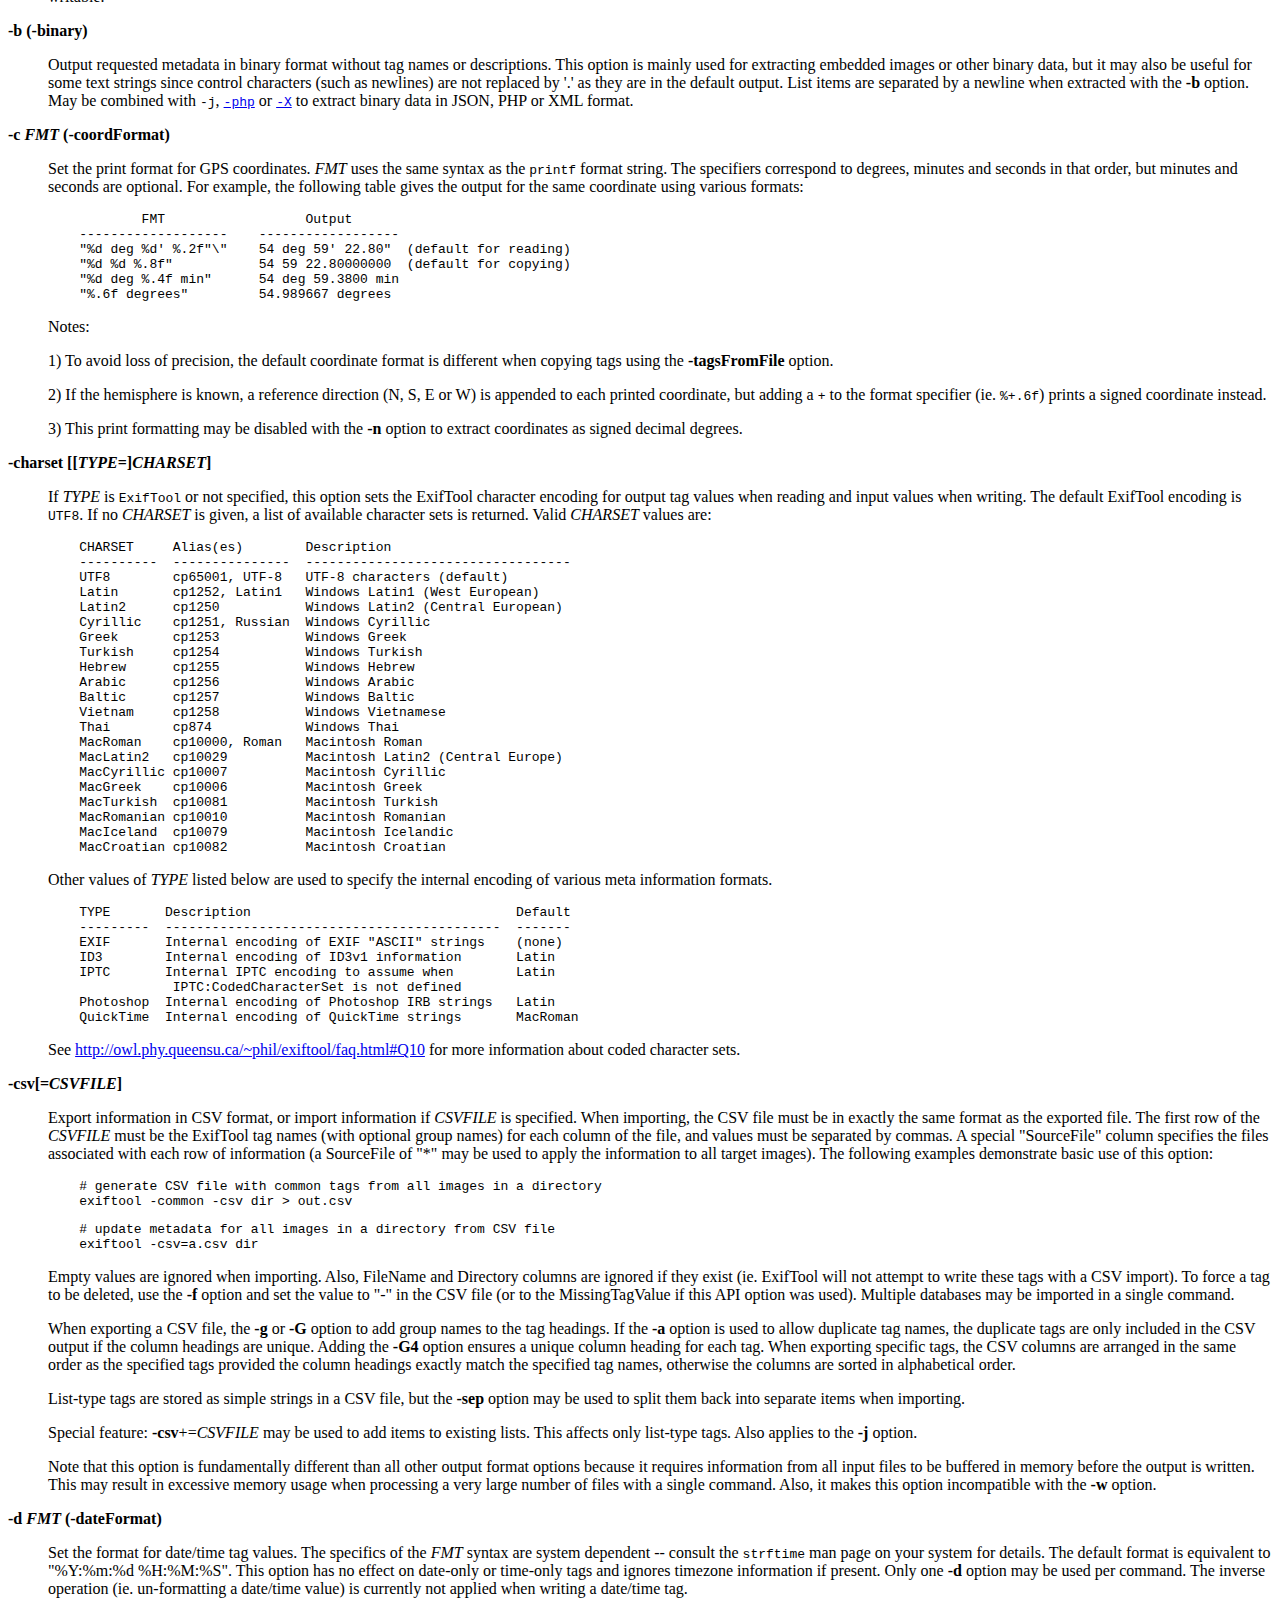
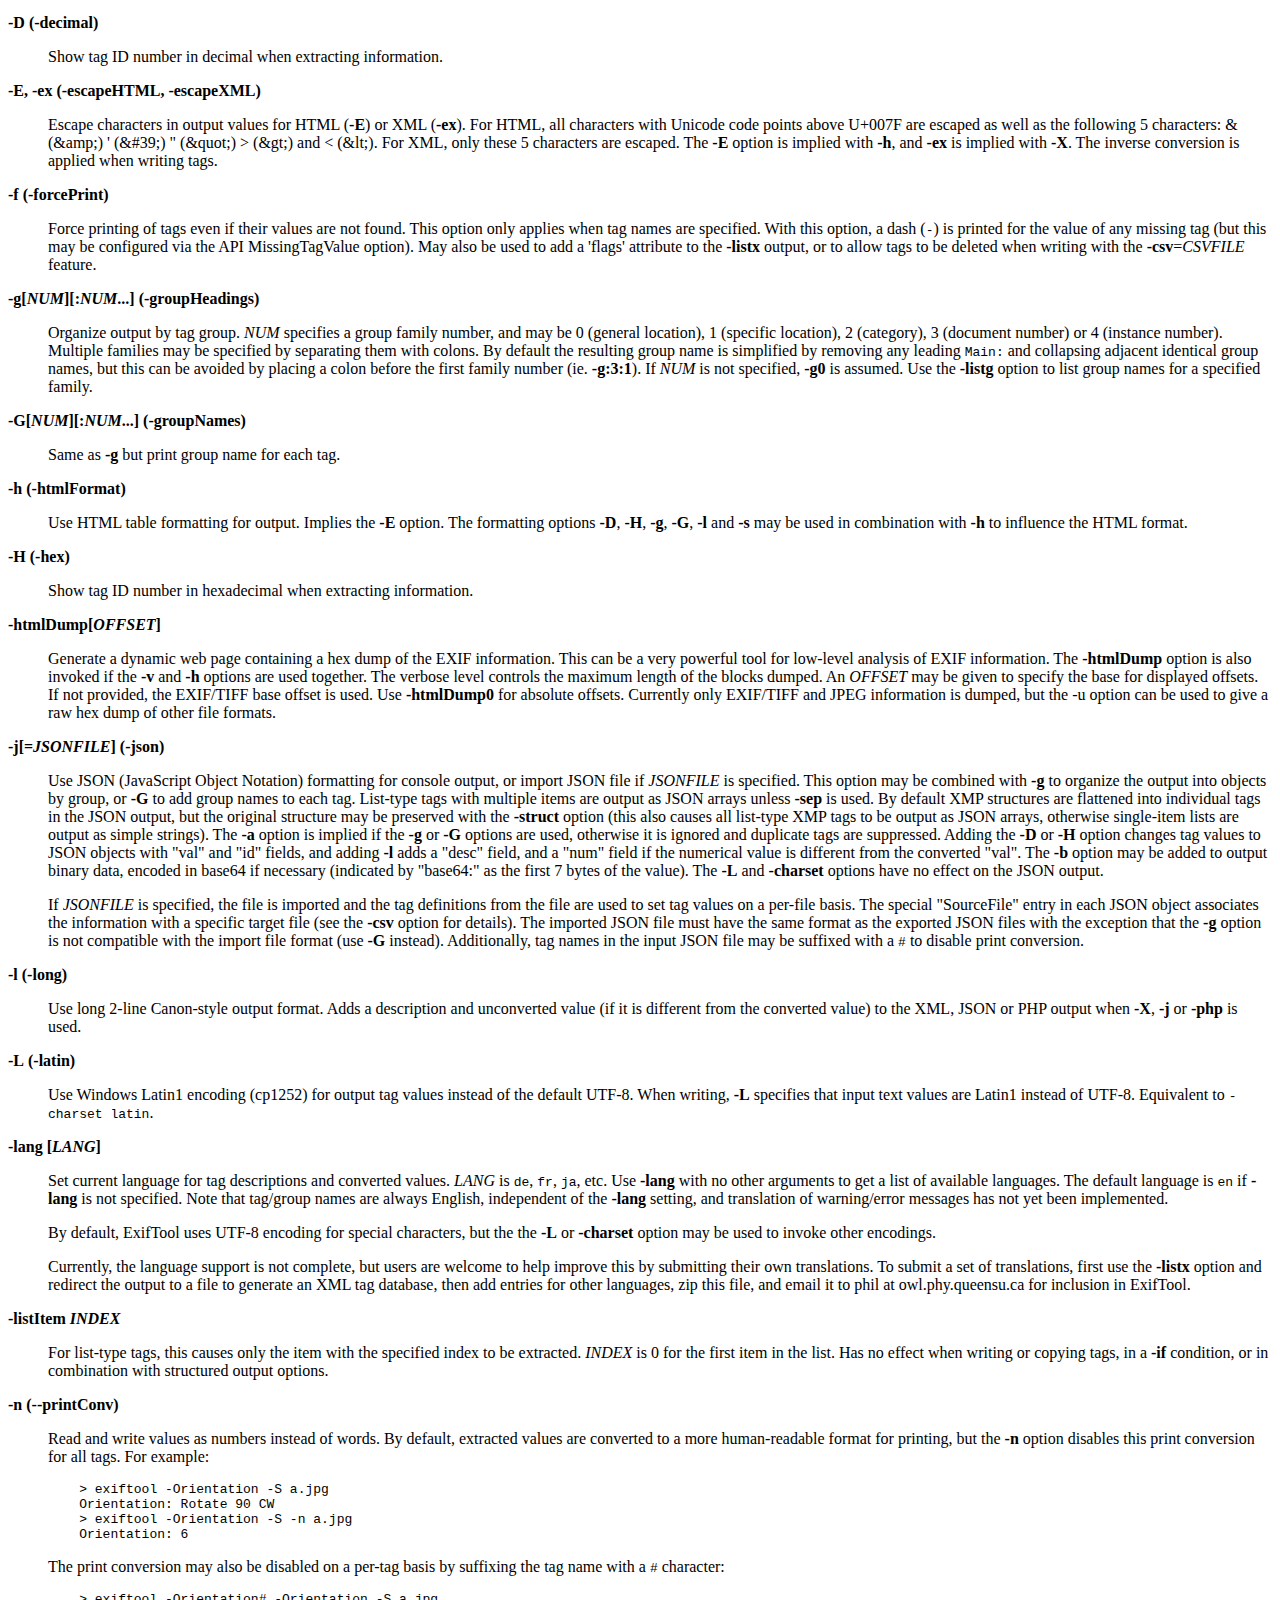
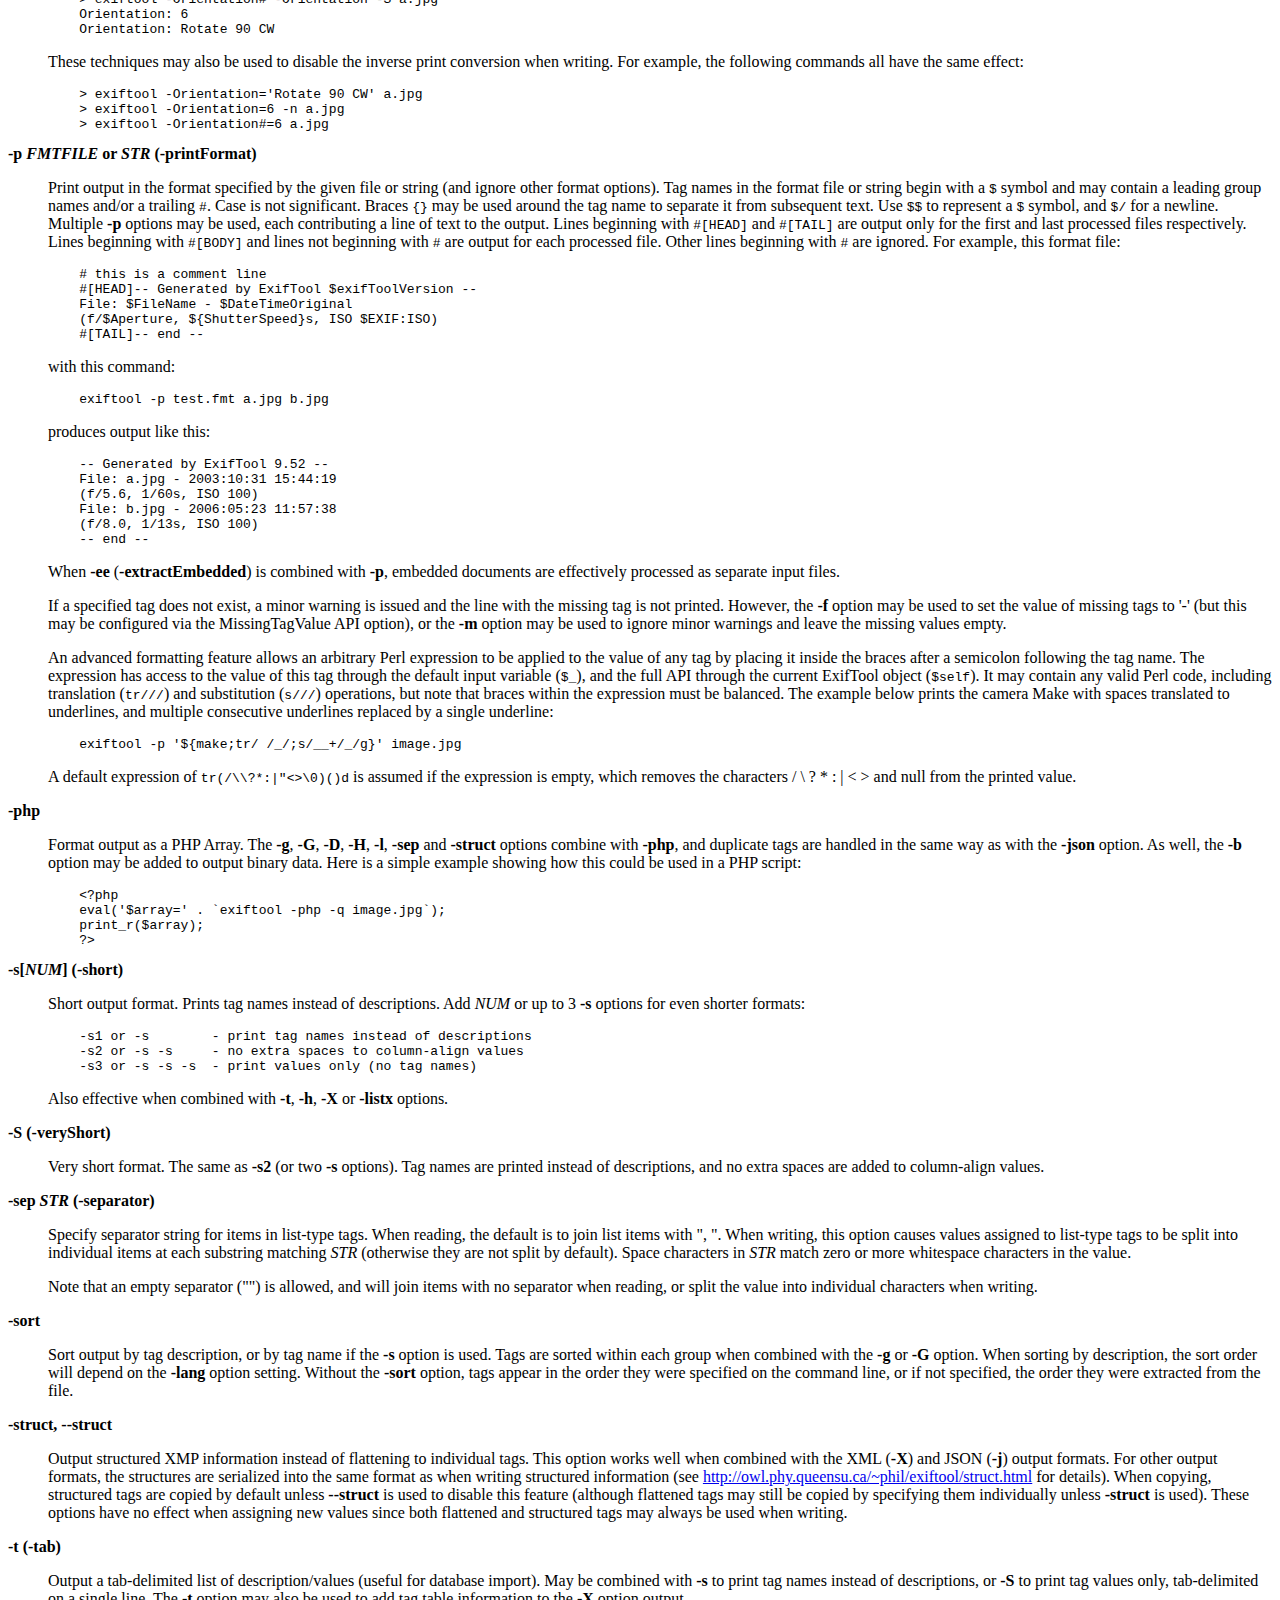
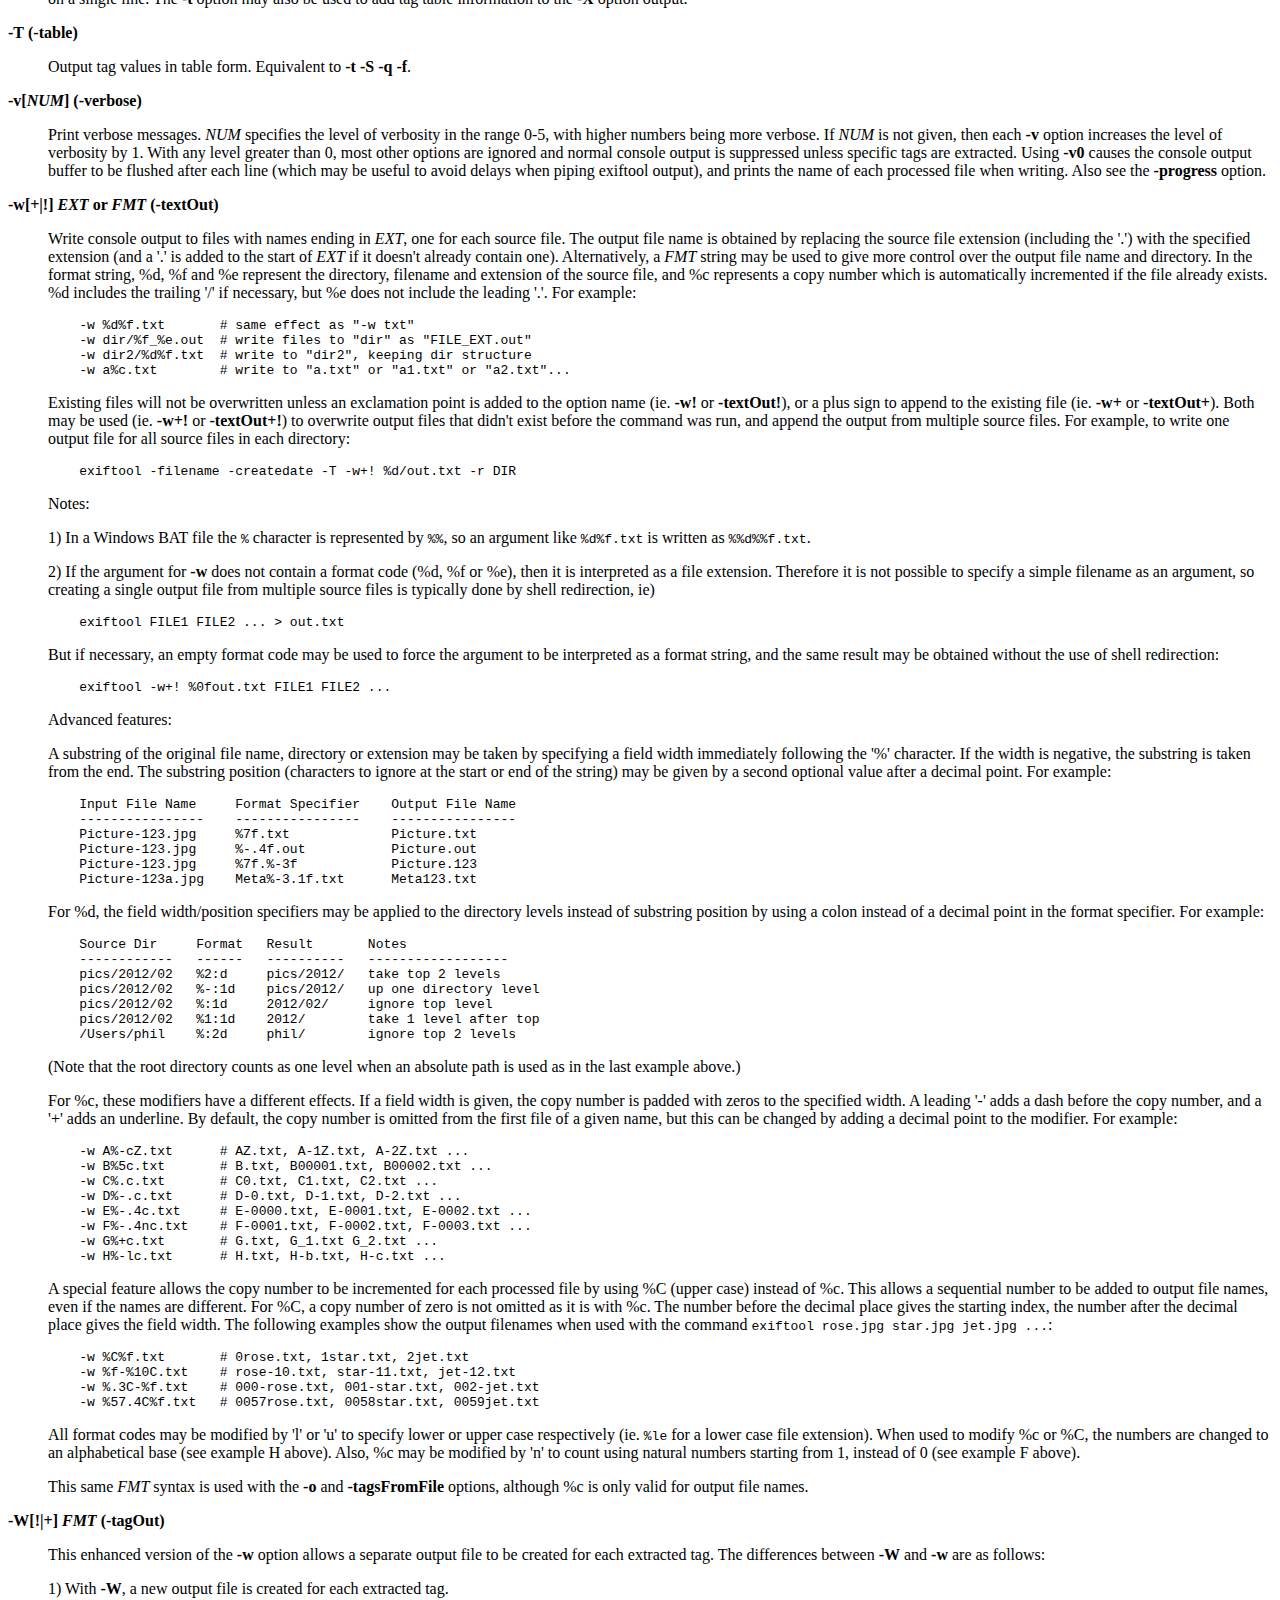
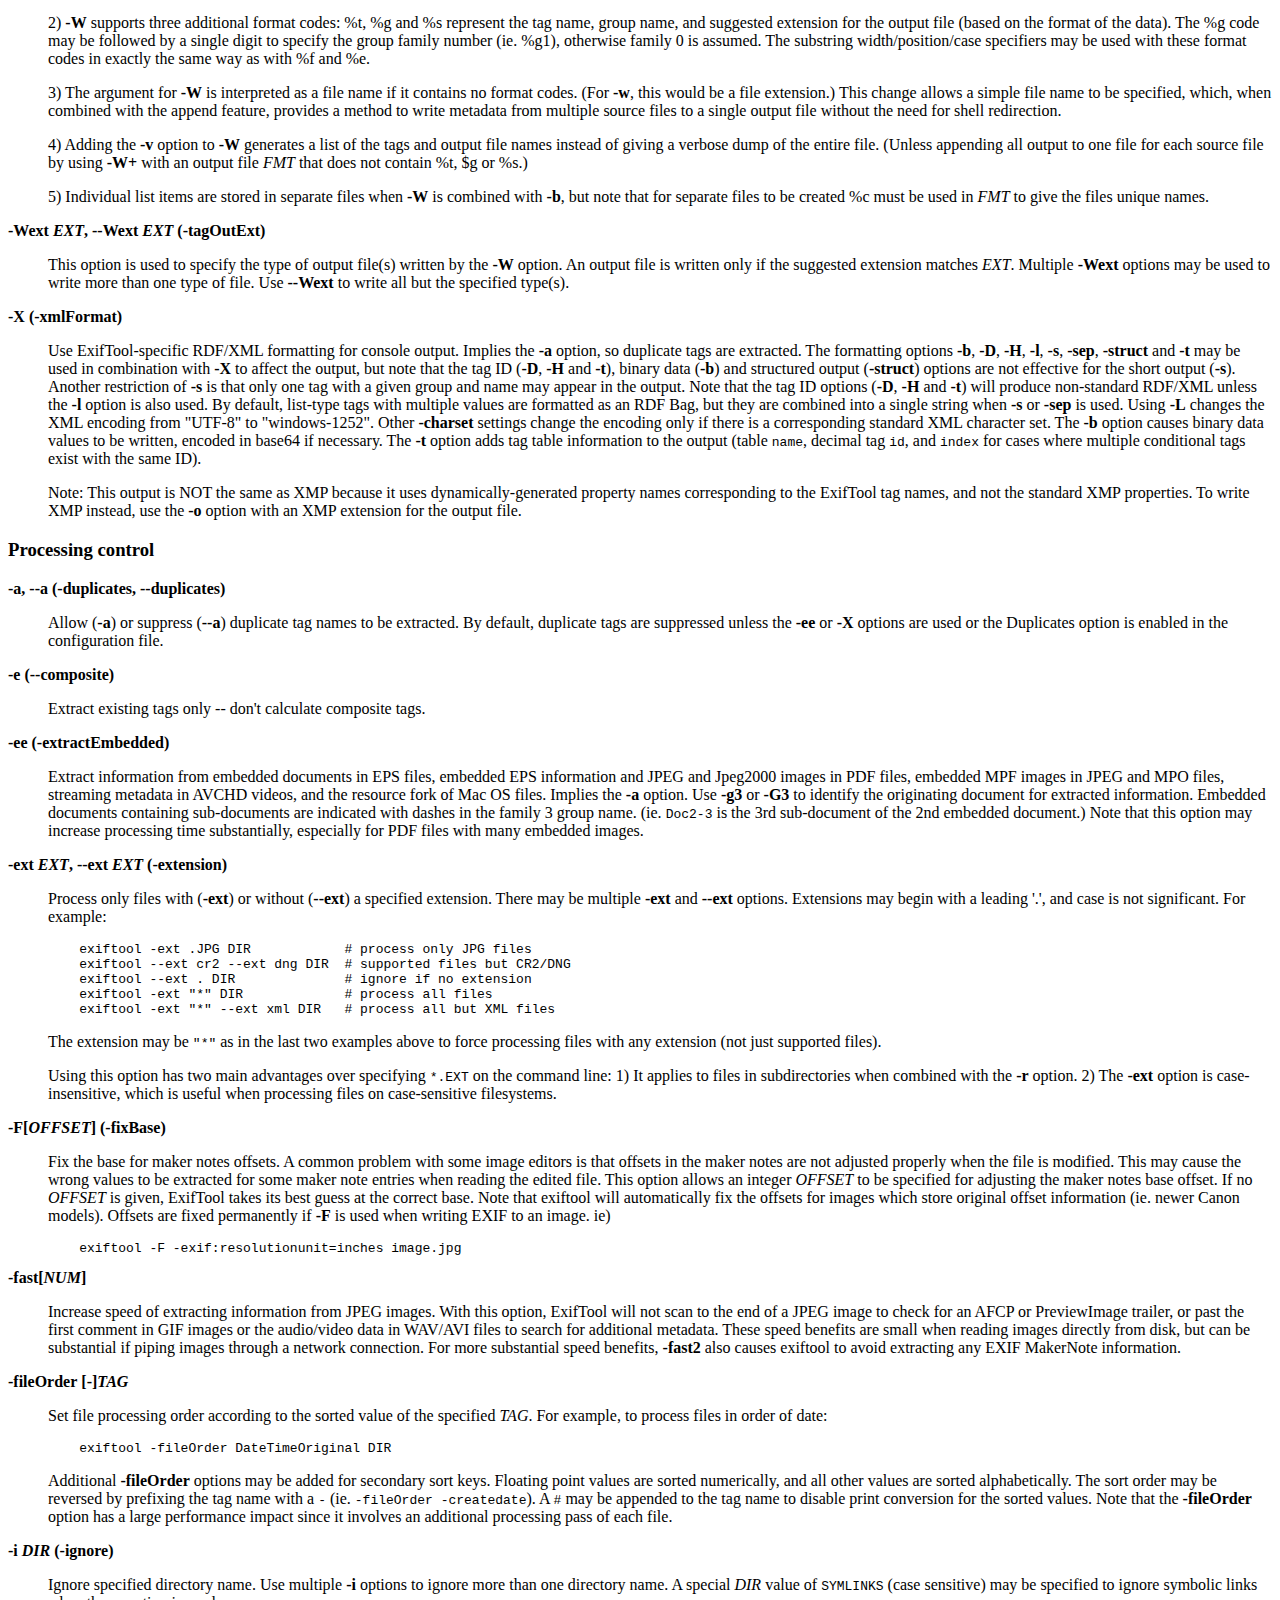
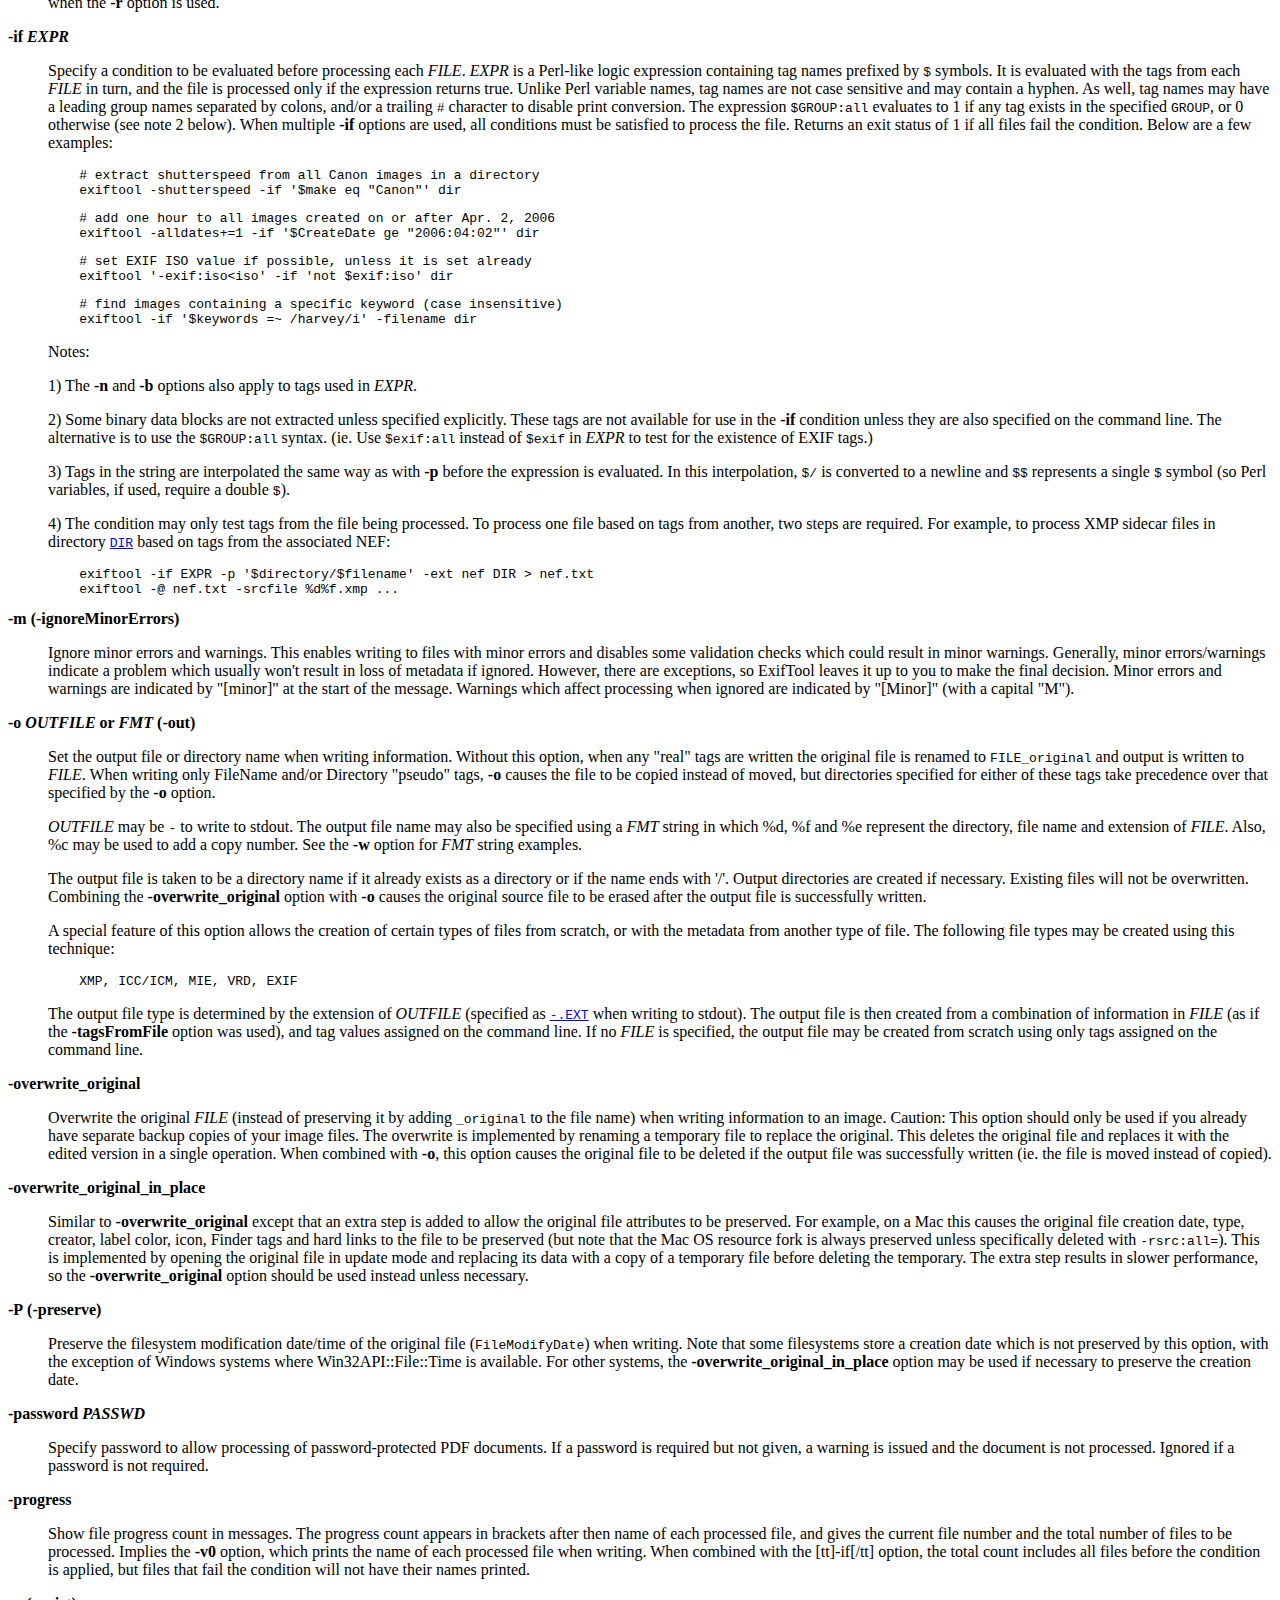
<file: afkradio/exiftool/html/exiftool_pod.html>
<?xml version="1.0" ?>
<!DOCTYPE html PUBLIC "-//W3C//DTD XHTML 1.0 Strict//EN" "http://www.w3.org/TR/xhtml1/DTD/xhtml1-strict.dtd">
<html xmlns="http://www.w3.org/1999/xhtml">
<head>
<title>exiftool Application Documentation</title>
<meta http-equiv="content-type" content="text/html; charset=utf-8" />
<link rev="made" href="mailto:_securityagent@gamma.local" />
</head>

<body style="background-color: white">
<table border="0" width="100%" cellspacing="0" cellpadding="3">
<tr><td class="block" style="background-color: #cccccc" valign="middle">
<big><strong><span class="block">&nbsp;exiftool Application Documentation</span></strong></big>
</td></tr>
</table>


<!-- INDEX BEGIN -->
<div name="index">
<p><a name="__index__"></a></p>

<ul>

	<li><a href="#name">NAME</a></li>
	<li><a href="#synopsis">SYNOPSIS</a></li>
	<li><a href="#description">DESCRIPTION</a></li>
	<li><a href="#options">OPTIONS</a></li>
	<ul>

		<li><a href="#option_summary">Option Summary</a></li>
		<li><a href="#option_details">Option Details</a></li>
		<ul>

			<li><a href="#tag_operations">Tag operations</a></li>
			<li><a href="#input_output_text_formatting">Input-output text formatting</a></li>
			<li><a href="#processing_control">Processing control</a></li>
			<li><a href="#special_features">Special features</a></li>
			<li><a href="#utilities">Utilities</a></li>
			<li><a href="#other_options">Other options</a></li>
			<li><a href="#advanced_options">Advanced options</a></li>
		</ul>

	</ul>

	<li><a href="#reading_examples">READING EXAMPLES</a></li>
	<li><a href="#writing_examples">WRITING EXAMPLES</a></li>
	<li><a href="#copying_examples">COPYING EXAMPLES</a></li>
	<li><a href="#renaming_examples">RENAMING EXAMPLES</a></li>
	<li><a href="#geotagging_examples">GEOTAGGING EXAMPLES</a></li>
	<li><a href="#piping_examples">PIPING EXAMPLES</a></li>
	<li><a href="#diagnostics">DIAGNOSTICS</a></li>
	<li><a href="#author">AUTHOR</a></li>
	<li><a href="#see_also">SEE ALSO</a></li>
</ul>

<hr name="index" />
</div>
<!-- INDEX END -->

<p>
</p>
<h1><a name="name">NAME</a></h1>
<p>exiftool - Read and write meta information in files</p>
<p>
</p>
<hr />
<h1><a name="synopsis">SYNOPSIS</a></h1>
<dl>
<dt><strong><a name="exiftool_options_tag_tag_file" class="item"><strong>exiftool</strong> [<em>OPTIONS</em>] [-<em>TAG</em>...] [--<em>TAG</em>...] <em>FILE</em>...</a></strong></dt>

<dt><strong><a name="exiftool_options_tag_value_file" class="item"><strong>exiftool</strong> [<em>OPTIONS</em>] -<em>TAG</em>[+-&lt;]=[<em>VALUE</em>]... <em>FILE</em>...</a></strong></dt>

<dt><strong><a name="exiftool_options_tagsfromfile_srcfile_srctag_dsttag_file" class="item"><strong>exiftool</strong> [<em>OPTIONS</em>] <strong>-tagsFromFile</strong> <em>SRCFILE</em>
[-<em>SRCTAG</em>[&gt;<em>DSTTAG</em>]...] <em>FILE</em>...</a></strong></dt>

<dt><strong><a name="exiftool_ver_list_w_f_r_wf_g_num_d_x" class="item"><strong>exiftool</strong> [ <strong>-ver</strong> |
<strong>-list</strong>[<strong>w</strong>|<strong>f</strong>|<strong>r</strong>|<strong>wf</strong>|<strong>g</strong>[<em>NUM</em>]|<strong>d</strong>|<strong>x</strong>] ]</a></strong></dt>

</dl>
<p>For specific examples, see the <a href="#reading_examples">EXAMPLES</a> sections below.</p>
<p>This documentation is displayed if exiftool is run without an input <em>FILE</em>
when one is expected.</p>
<p>
</p>
<hr />
<h1><a name="description">DESCRIPTION</a></h1>
<p>A command-line interface to <a href="ExifTool.html">Image::ExifTool</a>, used for
reading and writing meta information in a variety of file types.  <em>FILE</em> is
one or more source file names, directory names, or <code>-</code> for the standard
input.  Information is read from source files and printed in readable form
to the console (or written to output text files with <strong>-w</strong>).</p>
<p>To write or delete information, tag values are assigned using the
-<em>TAG</em>=[<em>VALUE</em>] syntax, or the <strong>-geotag</strong> option.  To copy or move
information, the <strong>-tagsFromFile</strong> feature is used.  By default the original
files are preserved with <code>_original</code> appended to their names -- be sure to
verify that the new files are OK before erasing the originals.  Once in
write mode, exiftool will ignore any read-specific options.</p>
<p>Note:  If <em>FILE</em> is a directory name then only supported file types in the
directory are processed (in write mode only writable types are processed).
However, files may be specified by name, or the <strong>-ext</strong> option may be used
to force processing of files with any extension.</p>
<p>Below is a list of file types and meta information formats currently
supported by ExifTool (r = read, w = write, c = create):</p>
<pre>
  File Types
  ------------+-------------+-------------+-------------+------------
  3FR   r     | EIP   r     | LA    r     | OTF   r     | RW2   r/w
  3G2   r/w   | EPS   r/w   | LNK   r     | PAC   r     | RWL   r/w
  3GP   r/w   | ERF   r/w   | M2TS  r     | PAGES r     | RWZ   r
  ACR   r     | EXE   r     | M4A/V r/w   | PBM   r/w   | RM    r
  AFM   r     | EXIF  r/w/c | MEF   r/w   | PCD   r     | SO    r
  AI    r/w   | EXR   r     | MIE   r/w/c | PDF   r/w   | SR2   r/w
  AIFF  r     | EXV   r/w/c | MIFF  r     | PEF   r/w   | SRF   r
  APE   r     | F4A/V r/w   | MKA   r     | PFA   r     | SRW   r/w
  ARW   r/w   | FFF   r/w   | MKS   r     | PFB   r     | SVG   r
  ASF   r     | FLA   r     | MKV   r     | PFM   r     | SWF   r
  AVI   r     | FLAC  r     | MNG   r/w   | PGF   r     | THM   r/w
  BMP   r     | FLV   r     | MODD  r     | PGM   r/w   | TIFF  r/w
  BTF   r     | FPF   r     | MOS   r/w   | PLIST r     | TORRENT r
  CHM   r     | FPX   r     | MOV   r/w   | PICT  r     | TTC   r
  COS   r     | GIF   r/w   | MP3   r     | PMP   r     | TTF   r
  CR2   r/w   | GZ    r     | MP4   r/w   | PNG   r/w   | VRD   r/w/c
  CRW   r/w   | HDP   r/w   | MPC   r     | PPM   r/w   | VSD   r
  CS1   r/w   | HDR   r     | MPG   r     | PPT   r     | WAV   r
  DCM   r     | HTML  r     | MPO   r/w   | PPTX  r     | WDP   r/w
  DCP   r/w   | ICC   r/w/c | MQV   r/w   | PS    r/w   | WEBP  r
  DCR   r     | IDML  r     | MRW   r/w   | PSB   r/w   | WEBM  r
  DFONT r     | IIQ   r/w   | MXF   r     | PSD   r/w   | WMA   r
  DIVX  r     | IND   r/w   | NEF   r/w   | PSP   r     | WMV   r
  DJVU  r     | INX   r     | NRW   r/w   | QTIF  r/w   | WV    r
  DLL   r     | ITC   r     | NUMBERS r   | RA    r     | X3F   r/w
  DNG   r/w   | J2C   r     | ODP   r     | RAF   r/w   | XCF   r
  DOC   r     | JNG   r/w   | ODS   r     | RAM   r     | XLS   r
  DOCX  r     | JP2   r/w   | ODT   r     | RAR   r     | XLSX  r
  DPX   r     | JPEG  r/w   | OFR   r     | RAW   r/w   | XMP   r/w/c
  DV    r     | K25   r     | OGG   r     | RIFF  r     | ZIP   r
  DVB   r/w   | KDC   r     | OGV   r     | RSRC  r     |
  DYLIB r     | KEY   r     | ORF   r/w   | RTF   r     |</pre>
<pre>
  Meta Information
  ----------------------+----------------------+---------------------
  EXIF           r/w/c  |  CIFF           r/w  |  Ricoh RMETA    r
  GPS            r/w/c  |  AFCP           r/w  |  Picture Info   r
  IPTC           r/w/c  |  Kodak Meta     r/w  |  Adobe APP14    r
  XMP            r/w/c  |  FotoStation    r/w  |  MPF            r
  MakerNotes     r/w/c  |  PhotoMechanic  r/w  |  Stim           r
  Photoshop IRB  r/w/c  |  JPEG 2000      r    |  DPX            r
  ICC Profile    r/w/c  |  DICOM          r    |  APE            r
  MIE            r/w/c  |  Flash          r    |  Vorbis         r
  JFIF           r/w/c  |  FlashPix       r    |  SPIFF          r
  Ducky APP12    r/w/c  |  QuickTime      r    |  DjVu           r
  PDF            r/w/c  |  Matroska       r    |  M2TS           r
  PNG            r/w/c  |  MXF            r    |  PE/COFF        r
  Canon VRD      r/w/c  |  PrintIM        r    |  AVCHD          r
  Nikon Capture  r/w/c  |  FLAC           r    |  ZIP            r
  GeoTIFF        r/w/c  |  ID3            r    |  (and more)</pre>
<p>
</p>
<hr />
<h1><a name="options">OPTIONS</a></h1>
<p>Case is not significant for any command-line option (including tag and group
names), except for single-character options when the corresponding
upper-case option exists.  Many single-character options have equivalent
long-name versions (shown in brackets), and some options have inverses which
are invoked with a leading double-dash.  Unrecognized options are
interpreted as tag names (for this reason, multiple single-character options
may NOT be combined into one argument).  Contrary to standard practice,
options may appear after source file names on the exiftool command line.</p>
<p>
</p>
<h2><a name="option_summary">Option Summary</a></h2>
<p><a href="#tag_operations">Tag operations</a></p>
<pre>
  -TAG or --TAG                    Extract or exclude specified tag
  -TAG[+-]=[VALUE]                 Write new value for tag
  -TAG[+-]&lt;=DATFILE                Write tag value from contents of file
  -TAG[+-]&lt;SRCTAG                  Copy tag value (see -tagsFromFile)</pre>
<pre>
  -tagsFromFile SRCFILE            Copy tag values from file
  -x TAG      (-exclude)           Exclude specified tag</pre>
<p><a href="#input_output_text_formatting">Input-output text formatting</a></p>
<pre>
  -args       (-argFormat)         Format metadata as exiftool arguments
  -b          (-binary)            Output metadata in binary format
  -c FMT      (-coordFormat)       Set format for GPS coordinates
  -charset [[TYPE=]CHARSET]        Specify encoding for special characters
  -csv[=CSVFILE]                   Export/import tags in CSV format
  -d FMT      (-dateFormat)        Set format for date/time values
  -D          (-decimal)           Show tag ID numbers in decimal
  -E, -ex     (-escape(HTML|XML))  Escape values for HTML (-E) or XML (-ex)
  -f          (-forcePrint)        Force printing of all specified tags
  -g[NUM...]  (-groupHeadings)     Organize output by tag group
  -G[NUM...]  (-groupNames)        Print group name for each tag
  -h          (-htmlFormat)        Use HMTL formatting for output
  -H          (-hex)               Show tag ID number in hexadecimal
  -htmlDump[OFFSET]                Generate HTML-format binary dump
  -j[=JSONFILE] (-json)            Export/import tags in JSON format
  -l          (-long)              Use long 2-line output format
  -L          (-latin)             Use Windows Latin1 encoding
  -lang [LANG]                     Set current language
  -listItem INDEX                  Extract specific item from a list
  -n          (--printConv)        Read/write numerical tag values
  -p FMTFILE  (-printFormat)       Print output in specified format
  -php                             Export tags as a PHP Array
  -s[NUM]     (-short)             Short output format
  -S          (-veryShort)         Very short output format
  -sep STR    (-separator)         Set separator string for list items
  -sort                            Sort output alphabetically
  -struct                          Enable output of structured information
  -t          (-tab)               Output in tab-delimited list format
  -T          (-table)             Output in tabular format
  -v[NUM]     (-verbose)           Print verbose messages
  -w[+|!] EXT (-textOut)           Write (or overwrite!) output text files
  -W[+|!] FMT (-tagOut)            Write output text file for each tag
  -Wext EXT   (-tagOutExt)         Write only specified file types with -W
  -X          (-xmlFormat)         Use RDF/XML output format</pre>
<p><a href="#processing_control">Processing control</a></p>
<pre>
  -a          (-duplicates)        Allow duplicate tags to be extracted
  -e          (--composite)        Do not calculate composite tags
  -ee         (-extractEmbedded)   Extract information from embedded files
  -ext EXT    (-extension)         Process files with specified extension
  -F[OFFSET]  (-fixBase)           Fix the base for maker notes offsets
  -fast[NUM]                       Increase speed for slow devices
  -fileOrder [-]TAG                Set file processing order
  -i DIR      (-ignore)            Ignore specified directory name
  -if EXPR                         Conditionally process files
  -m          (-ignoreMinorErrors) Ignore minor errors and warnings
  -o OUTFILE  (-out)               Set output file or directory name
  -overwrite_original              Overwrite original by renaming tmp file
  -overwrite_original_in_place     Overwrite original by copying tmp file
  -P          (-preserve)          Preserve date/time of original file
  -password PASSWD                 Password for processing protected files
  -progress                        Show file progress count
  -q          (-quiet)             Quiet processing
  -r          (-recurse)           Recursively process subdirectories
  -scanForXMP                      Brute force XMP scan
  -u          (-unknown)           Extract unknown tags
  -U          (-unknown2)          Extract unknown binary tags too
  -wm MODE    (-writeMode)         Set tag write/create mode
  -z          (-zip)               Read/write compressed information</pre>
<p><a href="#special_features">Special features</a></p>
<pre>
  -geotag TRKFILE                  Geotag images from specified GPS log
  -globalTimeShift SHIFT           Shift all formatted date/time values
  -use MODULE                      Add features from plug-in module</pre>
<p><a href="#utilities">Utilities</a></p>
<pre>
  -delete_original[!]              Delete &quot;_original&quot; backups
  -restore_original                Restore from &quot;_original&quot; backups</pre>
<p><a href="#other_options">Other options</a></p>
<pre>
  -@ ARGFILE                       Read command-line arguments from file
  -k          (-pause)             Pause before terminating
  -list[w|f|wf|g[NUM]|d|x]         List various exiftool capabilities
  -ver                             Print exiftool version number</pre>
<p><a href="#advanced_options">Advanced options</a></p>
<pre>
  -api OPT[=VAL]                   Set ExifTool API option
  -common_args                     Define common arguments
  -config CFGFILE                  Specify configuration file name
  -echo[NUM] TEXT                  Echo text to stdout or stderr
  -execute[NUM]                    Execute multiple commands on one line
  -srcfile FMT                     Set different source file name
  -stay_open FLAG                  Keep reading -@ argfile even after EOF</pre>
<p>
</p>
<h2><a name="option_details">Option Details</a></h2>
<p>
</p>
<h3><a name="tag_operations">Tag operations</a></h3>
<dl>
<dt><strong><a name="tag" class="item"><strong>-</strong><em>TAG</em></a></strong></dt>

<dd>
<p>Extract information for the specified tag (ie. <code>-CreateDate</code>).  Multiple
tags may be specified in a single command.  A tag name is the handle by
which a piece of information is referenced.  See
<a href="TagNames/index.html">Image::ExifTool::TagNames</a> for documentation on
available tag names.  A tag name may include leading group names separated
by colons (ie. <code>-EXIF:CreateDate</code>, or <code>-Doc1:XMP:Creator</code>), and each group
name may be prefixed by a digit to specify family number (ie.
<code>-1IPTC:City</code>).  Use the <strong>-listg</strong> option to list available group names by
family.</p>
<p>A special tag name of <code>All</code> may be used to indicate all meta information.
This is particularly useful when a group name is specified to extract all
information in a group (but beware that unless the <strong>-a</strong> option is also
used, some tags in the group may be suppressed by same-named tags in other
groups).  The wildcard characters <code>?</code> and <code>*</code> may be used in a tag name to
match any single character and zero or more characters respectively.  These
may not be used in a group name, with the exception that a group name of
<code>*</code> (or <code>All</code>) may be used to extract all instances of a tag (as if <strong>-a</strong>
was used).  Note that arguments containing wildcards must be quoted on the
command line of most systems to prevent shell globbing.</p>
<p>A <code>#</code> may be appended to the tag name to disable the print conversion on a
per-tag basis (see the <strong>-n</strong> option).  This may also be used when writing or
copying tags.</p>
<p>If no tags are specified, all available information is extracted (as if
<code>-All</code> had been specified).</p>
<p>Note:  Descriptions, not tag names, are shown by default when extracting
information.  Use the <strong>-s</strong> option to see the tag names instead.</p>
</dd>
<dt><strong><a name="tag2" class="item"><strong>--</strong><em>TAG</em></a></strong></dt>

<dd>
<p>Exclude specified tag from extracted information.  Same as the <strong>-x</strong> option.
Once excluded from the output, a tag may not be re-included by a subsequent
option.  May also be used following a <strong>-tagsFromFile</strong> option to exclude
tags from being copied (when redirecting to another tag, it is the source
tag that should be excluded), or to exclude groups from being deleted when
deleting all information (ie. <code>-all= --exif:all</code> deletes all but EXIF
information).  But note that this will not exclude individual tags from a
group delete (unless a family 2 group is specified, see note 4 below). 
Instead, individual tags may be recovered using the <strong>-tagsFromFile</strong> option
(ie. <code>-all= -tagsfromfile @ -artist</code>). Wildcards are permitted as described
above for <strong>-TAG</strong>.</p>
</dd>
<dt><strong><a name="tag_value" class="item"><strong>-</strong><em>TAG</em>[+-]<strong>=</strong>[<em>VALUE</em>]</a></strong></dt>

<dd>
<p>Write a new value for the specified tag (ie. <code>-comment=wow</code>), or delete the
tag if no <em>VALUE</em> is given (ie. <code>-comment=</code>).  <code>+=</code> and <code>-=</code> are used to
add or remove existing entries from a list, or to shift date/time values
(see <a href="Shift.html">Image::ExifTool::Shift.pl</a> for details).
<code>+=</code> may also be used to increment numerical values, and <code>-=</code> may be used
to conditionally delete or replace a tag (see <a href="#writing_examples">WRITING EXAMPLES</a> for
examples).</p>
<p><em>TAG</em> may contain one or more leading family 0, 1 or 2 group names,
prefixed by optional family numbers, and separated colons.  If no group name
is specified, the tag is created in the preferred group, and updated in any
other location where a same-named tag already exists.  The preferred group
is the first group in the following list where <em>TAG</em> is valid: 1) EXIF, 2)
IPTC, 3) XMP.</p>
<p>The wildcards <code>*</code> and <code>?</code> may be used in tag names to assign the same
value to multiple tags.  When specified with wildcards, &quot;unsafe&quot; tags are
not written.  A tag name of <code>All</code> is eqivalent to <code>*</code> (except that it
doesn't require quoting, while arguments with wildcards do on systems with
shell globbing), and is often used when deleting all metadata (ie. <code>-All=</code>)
or an entire group (ie. <code>-GROUP:All=</code>, see note 4 below).  Note that not
all groups are deletable, and that the JPEG APP14 &quot;Adobe&quot; group is not
removed by default with <code>-All=</code> because it may affect the appearance of the
image.  However, this will remove color space information, so the colors may
be affected (but this may be avoided by copying back the tags defined by the
ColorSpaceTags shortcut).  Use the <strong>-listd</strong> option for a complete list of
deletable groups, and see note 5 below regarding the &quot;APP&quot; groups.  Also,
within an image some groups may be contained within others, and these groups
are removed if the containing group is deleted:</p>
<pre>
  JPEG Image:
  - Deleting EXIF or IFD0 also deletes ExifIFD, GlobParamIFD,
    GPS, IFD1, InteropIFD, MakerNotes, PrintIM and SubIFD.
  - Deleting ExifIFD also deletes InteropIFD and MakerNotes.
  - Deleting Photoshop also deletes IPTC.</pre>
<pre>
  TIFF Image:
  - Deleting EXIF only removes ExifIFD which also deletes
    InteropIFD and MakerNotes.</pre>
<p>Notes:</p>
<p>1) <strong>Many tag values may be assigned in a single command</strong>.  If two
assignments affect the same tag, the latter takes precedence (except for
list-type tags, where both values are written).</p>
<p>2) In general, MakerNotes tags are considered &quot;Permanent&quot;, and may be edited
but not created or deleted individually.  This avoids many potential
problems including the inevitable compatibility problems with OEM software
which may be very inflexible about the information it expects to find in the
maker notes.</p>
<p>3) Changes to PDF files are reversible because the original information is
never actually deleted from the file.  So ExifTool alone may not be used to
securely edit metadata in PDF files.</p>
<p>4) Specifying <code>-GROUP:all=</code> deletes the entire group as a block only if a
single family 0 or 1 group is specified.  Otherwise all deletable tags in
the specified group(s) are removed individually, and in this case is it
possible to exclude individual tags from a mass delete.  For example,
<code>-time:all --Exif:Time:All</code> removes all deletable Time tags except those in
the EXIF.  This difference also applies if family 2 is specified when
deleting all groups. For example, <code>-2all:all=</code> deletes tags individually,
while <code>-all:all=</code> deletes entire blocks.</p>
<p>5) The &quot;APP&quot; group names (&quot;APP0&quot; through &quot;APP15&quot;) are used to delete JPEG
application segments which are not associated with another deletable group. 
For example, specifying <code>-APP14:All=</code> will NOT delete the APP14 &quot;Adobe&quot;
segment because this is accomplished with <code>-Adobe:All</code>.</p>
<p>Special feature:  Integer values may be specified in hexadecimal with a
leading <code>0x</code>, and simple rational values may be specified as fractions.</p>
</dd>
<dt><strong><a name="tag_datfile_or_tag_fmt" class="item"><strong>-</strong><em>TAG</em>&lt;=<em>DATFILE</em> or <strong>-</strong><em>TAG</em>&lt;=<em>FMT</em></a></strong></dt>

<dd>
<p>Set the value of a tag from the contents of file <em>DATFILE</em>.  The file name
may also be given by a <em>FMT</em> string where %d, %f and %e represent the
directory, file name and extension of the original <em>FILE</em> (see the <strong>-w</strong>
option for more details).  Note that quotes are required around this
argument to prevent shell redirection since it contains a <code>&lt;</code> symbol.
<code>+&lt;=</code> or <code>-&lt;=</code> may also be used to add or delete specific list
entries, or to shift date/time values.</p>
</dd>
<dt><strong><a name="tagsfromfile_srcfile_or_fmt" class="item"><strong>-tagsFromFile</strong> <em>SRCFILE</em> or <em>FMT</em></a></strong></dt>

<dd>
<p>Copy tag values from <em>SRCFILE</em> to <em>FILE</em>.  Tag names on the command line
after this option specify the tags to be copied, or excluded from the copy.
Wildcards are permitted in these tag names.  If no tags are specified, then
all possible tags (see note 1 below) from the source file are copied to
same-named tags in the preferred location of the output file (the same as
specifying <code>-all</code>).  More than one <strong>-tagsFromFile</strong> option may be used to
copy tags from multiple files.</p>
<p>By default, this option will update any existing and writable same-named
tags in the output <em>FILE</em>, but will create new tags only in their preferred
groups.  This allows some information to be automatically transferred to the
appropriate group when copying between images of different formats. However,
if a group name is specified for a tag then the information is written only
to this group (unless redirected to another group, see below).  If <code>All</code> is
used as a group name, then each tag is written to the same family 1 group it
had in the source file (ie. the same specific location in the metadata), but
a different family may be specified by adding a leading family number to the
group name (ie. <code>-0All:all</code>).</p>
<p><em>SRCFILE</em> may be the same as <em>FILE</em> to move information around within a
single file.  In this case, <code>@</code> may be used to represent the source file
(ie. <code>-tagsFromFile @</code>), permitting this feature to be used for batch
processing multiple files.  Specified tags are then copied from each file in
turn as it is rewritten.  For advanced batch use, the source file name may
also be specified using a <em>FMT</em> string in which %d, %f and %e represent the
directory, file name and extension of <em>FILE</em>. See <strong>-w</strong> option for <em>FMT</em>
string examples.</p>
<p>A powerful redirection feature allows a destination tag to be specified for
each copied tag.  With this feature, information may be written to a tag
with a different name or group.  This is done using
&quot;'-<em>SRCTAG</em>&gt;<em>DSTTAG</em>'&quot; or
&quot;'-<em>DSTTAG</em>&lt;<em>SRCTAG</em>'&quot; on the command line after
<strong>-tagsFromFile</strong>, and causes the value of <em>SRCTAG</em> to be copied from
<em>SRCFILE</em> and written to <em>DSTTAG</em> in <em>FILE</em>.  Note that this argument
must be quoted to prevent shell redirection, and there is no <code>=</code> sign as
when assigning new values.  Source and/or destination tags may be prefixed
by a group name and/or suffixed by <code>#</code>.  Wildcards are allowed in both the
source and destination tag names.  A destination group and/or tag name of
<code>All</code> or <code>*</code> writes to the same family 1 group and/or tag name as the
source.  If no destination group is specified, the information is written to
the preferred group.  Whitespace around the <code>&gt;</code> or <code>&lt;</code> is ignored.
As a convenience, <code>-tagsFromFile @</code> is assumed for any redirected tags
which are specified without a prior <strong>-tagsFromFile</strong> option.  Copied tags
may also be added or deleted from a list with arguments of the form
&quot;'-<em>SRCTAG</em>+&gt;<em>DSTTAG</em>'&quot; or
&quot;'-<em>SRCTAG</em>-&gt;<em>DSTTAG</em>'&quot;.</p>
<p>An extension of the redirection feature allows strings involving tag names
to be used on the right hand side of the <code>&lt;</code> symbol with the syntax
&quot;'-<em>DSTTAG</em>&lt;<em>STR</em>'&quot;, where tag names in <em>STR</em> are
prefixed with a <code>$</code> symbol.  See the <strong>-p</strong> option for more details about
this syntax.  Strings starting with a <code>=</code> sign must insert a single space
after the <code>&lt;</code> to avoid confusion with the <code>&lt;=</code> operator which sets
the tag value from the contents of a file.  A single space at the start of
the string is removed if it exists, but all other whitespace in the string
is preserved.</p>
<p>See <a href="#copying_examples">COPYING EXAMPLES</a> for examples using <strong>-tagsFromFile</strong>.</p>
<p>Notes:</p>
<p>1) Some tags (generally tags which may affect the appearance of the image)
are considered &quot;unsafe&quot; to write, and are only copied if specified
explicitly (ie. no wildcards).  See the
<a href="TagNames/index.html">tag name documentation</a> for more details about
&quot;unsafe&quot; tags.</p>
<p>2) Be aware of the difference between excluding a tag from being copied
(--<em>TAG</em>), and deleting a tag (-<em>TAG</em>=).  Excluding a tag prevents it from
being copied to the destination image, but deleting will remove a
pre-existing tag from the image.</p>
<p>3) The maker note information is copied as a block, so it isn't affected
like other information by subsequent tag assignments on the command line.
Also, since the PreviewImage referenced from the maker notes may be rather
large, it is not copied, and must be transferred separately if desired.</p>
<p>4) The order of operations is to copy all specified tags at the point of the
<strong>-tagsFromFile</strong> option in the command line.  Any tag assignment to the
right of the <strong>-tagsFromFile</strong> option is made after all tags are copied.  For
example, new tag values are set in the order One, Two, Three then Four with
this command:</p>
<pre>
    exiftool -One=1 -tagsFromFile s.jpg -Two -Four=4 -Three d.jpg</pre>
<p>This is significant in the case where an overlap exists between the copied
and assigned tags because later operations may override earlier ones.</p>
<p>5) The normal behaviour of copied tags differs subtly from that of assigned
tags for list-type tags.  When copying to a list, each copied tag overrides
any previous operations on the list.  While this avoids duplicate list items
when copying groups of tags from a file containing redundant information, it
also prevents values of different tags from being copied into the same list
when this is the intent.  So a <strong>-addTagsFromFile</strong> option is provided which
allows copying of multiple tags into the same list.  ie)</p>
<pre>
    exiftool -addtagsfromfile @ '-subject&lt;make' '-subject&lt;model' ...</pre>
<p>Other than this difference, the <strong>-tagsFromFile</strong> and <strong>-addTagsFromFile</strong>
options are equivalent.</p>
<p>6) The <strong>-a</strong> option (allow duplicate tags) is always in effect when reading
tags from <em>SRCFILE</em>.</p>
<p>7) Structured tags are copied by default when copying tags.  See the
<strong>-struct</strong> option for details.</p>
</dd>
<dt><strong><strong>-x</strong> <em>TAG</em> (<strong>-exclude</strong>)</strong></dt>

<dd>
<p>Exclude the specified tag.  There may be multiple <strong>-x</strong> options.  This has
the same effect as --<em>TAG</em> on the command line.  May also be used following
a <strong>-tagsFromFile</strong> option to exclude tags from being copied.</p>
</dd>
</dl>
<p>
</p>
<h3><a name="input_output_text_formatting">Input-output text formatting</a></h3>
<p>Note that trailing spaces are removed from extracted values for most output
text formats.  The exceptions are <a href="#b"><code>-b</code></a>, <code>-csv</code>, <code>-j</code> and <a href="#x"><code>-X</code></a>.</p>
<dl>
<dt><strong><a name="args" class="item"><strong>-args</strong> (<strong>-argFormat</strong>)</a></strong></dt>

<dd>
<p>Output information in the form of exiftool arguments, suitable for use with
the <strong>-@</strong> option when writing.  May be combined with the <strong>-G</strong> option to
include group names.  This feature may be used to effectively copy tags
between images, but allows the metadata to be altered by editing the
intermediate file (<code>out.args</code> in this example):</p>
<pre>
    exiftool -args -G1 --filename --directory src.jpg &gt; out.args
    exiftool -@ out.args dst.jpg</pre>
<p>Note:  Be careful when copying information with this technique since it is
easy to write tags which are normally considered &quot;unsafe&quot;.  For instance,
the FileName and Directory tags are excluded in the example above to avoid
renaming and moving the destination file.  Also note that the second command
above will produce warning messages for any tags which are not writable.</p>
</dd>
<dt><strong><a name="b" class="item"><strong>-b</strong> (<strong>-binary</strong>)</a></strong></dt>

<dd>
<p>Output requested metadata in binary format without tag names or
descriptions.  This option is mainly used for extracting embedded images or
other binary data, but it may also be useful for some text strings since
control characters (such as newlines) are not replaced by '.' as they are in
the default output.  List items are separated by a newline when extracted
with the <strong>-b</strong> option.  May be combined with <code>-j</code>, <a href="#php"><code>-php</code></a> or <a href="#x"><code>-X</code></a> to
extract binary data in JSON, PHP or XML format.</p>
</dd>
<dt><strong><a name="fmt" class="item"><strong>-c</strong> <em>FMT</em> (<strong>-coordFormat</strong>)</a></strong></dt>

<dd>
<p>Set the print format for GPS coordinates.  <em>FMT</em> uses the same syntax as
the <code>printf</code> format string.  The specifiers correspond to degrees, minutes
and seconds in that order, but minutes and seconds are optional.  For
example, the following table gives the output for the same coordinate using
various formats:</p>
<pre>
            FMT                  Output
    -------------------    ------------------
    &quot;%d deg %d' %.2f&quot;\&quot;    54 deg 59' 22.80&quot;  (default for reading)
    &quot;%d %d %.8f&quot;           54 59 22.80000000  (default for copying)
    &quot;%d deg %.4f min&quot;      54 deg 59.3800 min
    &quot;%.6f degrees&quot;         54.989667 degrees</pre>
<p>Notes:</p>
<p>1) To avoid loss of precision, the default coordinate format is different
when copying tags using the <strong>-tagsFromFile</strong> option.</p>
<p>2) If the hemisphere is known, a reference direction (N, S, E or W) is
appended to each printed coordinate, but adding a <code>+</code> to the format
specifier (ie. <code>%+.6f</code>) prints a signed coordinate instead.</p>
<p>3) This print formatting may be disabled with the <strong>-n</strong> option to extract
coordinates as signed decimal degrees.</p>
</dd>
<dt><strong><a name="charset_type_charset" class="item"><strong>-charset</strong> [[<em>TYPE</em>=]<em>CHARSET</em>]</a></strong></dt>

<dd>
<p>If <em>TYPE</em> is <code>ExifTool</code> or not specified, this option sets the ExifTool
character encoding for output tag values when reading and input values when
writing.  The default ExifTool encoding is <code>UTF8</code>.  If no <em>CHARSET</em> is
given, a list of available character sets is returned.  Valid <em>CHARSET</em>
values are:</p>
<pre>
    CHARSET     Alias(es)        Description
    ----------  ---------------  ----------------------------------
    UTF8        cp65001, UTF-8   UTF-8 characters (default)
    Latin       cp1252, Latin1   Windows Latin1 (West European)
    Latin2      cp1250           Windows Latin2 (Central European)
    Cyrillic    cp1251, Russian  Windows Cyrillic
    Greek       cp1253           Windows Greek
    Turkish     cp1254           Windows Turkish
    Hebrew      cp1255           Windows Hebrew
    Arabic      cp1256           Windows Arabic
    Baltic      cp1257           Windows Baltic
    Vietnam     cp1258           Windows Vietnamese
    Thai        cp874            Windows Thai
    MacRoman    cp10000, Roman   Macintosh Roman
    MacLatin2   cp10029          Macintosh Latin2 (Central Europe)
    MacCyrillic cp10007          Macintosh Cyrillic
    MacGreek    cp10006          Macintosh Greek
    MacTurkish  cp10081          Macintosh Turkish
    MacRomanian cp10010          Macintosh Romanian
    MacIceland  cp10079          Macintosh Icelandic
    MacCroatian cp10082          Macintosh Croatian</pre>
<p>Other values of <em>TYPE</em> listed below are used to specify the internal
encoding of various meta information formats.</p>
<pre>
    TYPE       Description                                  Default
    ---------  -------------------------------------------  -------
    EXIF       Internal encoding of EXIF &quot;ASCII&quot; strings    (none)
    ID3        Internal encoding of ID3v1 information       Latin
    IPTC       Internal IPTC encoding to assume when        Latin
                IPTC:CodedCharacterSet is not defined
    Photoshop  Internal encoding of Photoshop IRB strings   Latin
    QuickTime  Internal encoding of QuickTime strings       MacRoman</pre>
<p>See <a href="http://owl.phy.queensu.ca/~phil/exiftool/faq.html#Q10">http://owl.phy.queensu.ca/~phil/exiftool/faq.html#Q10</a> for more
information about coded character sets.</p>
</dd>
<dt><strong><a name="csv_csvfile" class="item"><strong>-csv</strong>[=<em>CSVFILE</em>]</a></strong></dt>

<dd>
<p>Export information in CSV format, or import information if <em>CSVFILE</em> is
specified.  When importing, the CSV file must be in exactly the same format
as the exported file.  The first row of the <em>CSVFILE</em> must be the ExifTool
tag names (with optional group names) for each column of the file, and
values must be separated by commas.  A special &quot;SourceFile&quot; column specifies
the files associated with each row of information (a SourceFile of &quot;*&quot; may
be used to apply the information to all target images).  The following
examples demonstrate basic use of this option:</p>
<pre>
    # generate CSV file with common tags from all images in a directory
    exiftool -common -csv dir &gt; out.csv</pre>
<pre>
    # update metadata for all images in a directory from CSV file
    exiftool -csv=a.csv dir</pre>
<p>Empty values are ignored when importing.  Also, FileName and Directory
columns are ignored if they exist (ie. ExifTool will not attempt to write
these tags with a CSV import).  To force a tag to be deleted, use the <strong>-f</strong>
option and set the value to &quot;-&quot; in the CSV file (or to the MissingTagValue
if this API option was used).  Multiple databases may be imported in a
single command.</p>
<p>When exporting a CSV file, the <strong>-g</strong> or <strong>-G</strong> option to add group names to
the tag headings.  If the <strong>-a</strong> option is used to allow duplicate tag names,
the duplicate tags are only included in the CSV output if the column
headings are unique.  Adding the <strong>-G4</strong> option ensures a unique column
heading for each tag.  When exporting specific tags, the CSV columns are
arranged in the same order as the specified tags provided the column
headings exactly match the specified tag names, otherwise the columns are
sorted in alphabetical order.</p>
<p>List-type tags are stored as simple strings in a CSV file, but the <strong>-sep</strong>
option may be used to split them back into separate items when importing.</p>
<p>Special feature:  <strong>-csv</strong>+=<em>CSVFILE</em> may be used to add items to existing
lists. This affects only list-type tags.  Also applies to the <strong>-j</strong> option.</p>
<p>Note that this option is fundamentally different than all other output
format options because it requires information from all input files to be
buffered in memory before the output is written.  This may result in
excessive memory usage when processing a very large number of files with a
single command.  Also, it makes this option incompatible with the <strong>-w</strong>
option.</p>
</dd>
<dt><strong><strong>-d</strong> <em>FMT</em> (<strong>-dateFormat</strong>)</strong></dt>

<dd>
<p>Set the format for date/time tag values.  The specifics of the <em>FMT</em> syntax
are system dependent -- consult the <code>strftime</code> man page on your system for
details.  The default format is equivalent to &quot;%Y:%m:%d %H:%M:%S&quot;.  This
option has no effect on date-only or time-only tags and ignores timezone
information if present.  Only one <strong>-d</strong> option may be used per command.  The
inverse operation (ie. un-formatting a date/time value) is currently not
applied when writing a date/time tag.</p>
</dd>
<dt><strong><a name="d" class="item"><strong>-D</strong> (<strong>-decimal</strong>)</a></strong></dt>

<dd>
<p>Show tag ID number in decimal when extracting information.</p>
</dd>
<dt><strong><a name="ex" class="item"><strong>-E</strong>, <strong>-ex</strong> (<strong>-escapeHTML</strong>, <strong>-escapeXML</strong>)</a></strong></dt>

<dd>
<p>Escape characters in output values for HTML (<strong>-E</strong>) or XML (<strong>-ex</strong>).  For
HTML, all characters with Unicode code points above U+007F are escaped as
well as the following 5 characters: &amp; (&amp;amp;) &#39; (&amp;#39;) &quot; (&amp;quot;)
&gt; (&amp;gt;) and &lt; (&amp;lt;).  For XML, only these 5 characters are
escaped.  The <strong>-E</strong> option is implied with <strong>-h</strong>, and <strong>-ex</strong> is implied with
<strong>-X</strong>.  The inverse conversion is applied when writing tags.</p>
</dd>
<dt><strong><a name="f" class="item"><strong>-f</strong> (<strong>-forcePrint</strong>)</a></strong></dt>

<dd>
<p>Force printing of tags even if their values are not found.  This option only
applies when tag names are specified.  With this option, a dash (<code>-</code>) is
printed for the value of any missing tag (but this may be configured via the
API MissingTagValue option).  May also be used to add a 'flags' attribute to
the <strong>-listx</strong> output, or to allow tags to be deleted when writing with the
<strong>-csv</strong>=<em>CSVFILE</em> feature.</p>
</dd>
<dt><strong><a name="g_num_num_groupheadings" class="item"><strong>-g</strong>[<em>NUM</em>][:<em>NUM</em>...] (<strong>-groupHeadings</strong>)</a></strong></dt>

<dd>
<p>Organize output by tag group.  <em>NUM</em> specifies a group family number, and
may be 0 (general location), 1 (specific location), 2 (category), 3
(document number) or 4 (instance number).  Multiple families may be
specified by separating them with colons.  By default the resulting group
name is simplified by removing any leading <code>Main:</code> and collapsing adjacent
identical group names, but this can be avoided by placing a colon before the
first family number (ie. <strong>-g:3:1</strong>).  If <em>NUM</em> is not specified, <strong>-g0</strong> is
assumed.  Use the <strong>-listg</strong> option to list group names for a specified
family.</p>
</dd>
<dt><strong><a name="g_num_num_groupnames" class="item"><strong>-G</strong>[<em>NUM</em>][:<em>NUM</em>...] (<strong>-groupNames</strong>)</a></strong></dt>

<dd>
<p>Same as <strong>-g</strong> but print group name for each tag.</p>
</dd>
<dt><strong><a name="h" class="item"><strong>-h</strong> (<strong>-htmlFormat</strong>)</a></strong></dt>

<dd>
<p>Use HTML table formatting for output.  Implies the <strong>-E</strong> option.  The
formatting options <strong>-D</strong>, <strong>-H</strong>, <strong>-g</strong>, <strong>-G</strong>, <strong>-l</strong> and <strong>-s</strong> may be used
in combination with <strong>-h</strong> to influence the HTML format.</p>
</dd>
<dt><strong><a name="h" class="item"><strong>-H</strong> (<strong>-hex</strong>)</a></strong></dt>

<dd>
<p>Show tag ID number in hexadecimal when extracting information.</p>
</dd>
<dt><strong><a name="htmldump_offset" class="item"><strong>-htmlDump</strong>[<em>OFFSET</em>]</a></strong></dt>

<dd>
<p>Generate a dynamic web page containing a hex dump of the EXIF information.
This can be a very powerful tool for low-level analysis of EXIF information.
The <strong>-htmlDump</strong> option is also invoked if the <strong>-v</strong> and <strong>-h</strong> options are
used together.  The verbose level controls the maximum length of the blocks
dumped.  An <em>OFFSET</em> may be given to specify the base for displayed
offsets.  If not provided, the EXIF/TIFF base offset is used.  Use
<strong>-htmlDump0</strong> for absolute offsets.  Currently only EXIF/TIFF and JPEG
information is dumped, but the -u option can be used to give a raw hex dump
of other file formats.</p>
</dd>
<dt><strong><a name="j_jsonfile_json" class="item"><strong>-j</strong>[=<em>JSONFILE</em>] (<strong>-json</strong>)</a></strong></dt>

<dd>
<p>Use JSON (JavaScript Object Notation) formatting for console output, or
import JSON file if <em>JSONFILE</em> is specified.  This option may be combined
with <strong>-g</strong> to organize the output into objects by group, or <strong>-G</strong> to add
group names to each tag.  List-type tags with multiple items are output as
JSON arrays unless <strong>-sep</strong> is used.  By default XMP structures are flattened
into individual tags in the JSON output, but the original structure may be
preserved with the <strong>-struct</strong> option (this also causes all list-type XMP
tags to be output as JSON arrays, otherwise single-item lists are output as
simple strings).  The <strong>-a</strong> option is implied if the <strong>-g</strong> or <strong>-G</strong> options
are used, otherwise it is ignored and duplicate tags are suppressed.  Adding
the <strong>-D</strong> or <strong>-H</strong> option changes tag values to JSON objects with &quot;val&quot; and
&quot;id&quot; fields, and adding <strong>-l</strong> adds a &quot;desc&quot; field, and a &quot;num&quot; field if the
numerical value is different from the converted &quot;val&quot;.  The <strong>-b</strong> option may
be added to output binary data, encoded in base64 if necessary (indicated by
&quot;base64:&quot; as the first 7 bytes of the value).  The <strong>-L</strong> and <strong>-charset</strong>
options have no effect on the JSON output.</p>
<p>If <em>JSONFILE</em> is specified, the file is imported and the tag definitions
from the file are used to set tag values on a per-file basis.  The special
&quot;SourceFile&quot; entry in each JSON object associates the information with a
specific target file (see the <strong>-csv</strong> option for details).  The imported
JSON file must have the same format as the exported JSON files with the
exception that the <strong>-g</strong> option is not compatible with the import file
format (use <strong>-G</strong> instead).  Additionally, tag names in the input JSON file
may be suffixed with a <code>#</code> to disable print conversion.</p>
</dd>
<dt><strong><a name="l" class="item"><strong>-l</strong> (<strong>-long</strong>)</a></strong></dt>

<dd>
<p>Use long 2-line Canon-style output format.  Adds a description and
unconverted value (if it is different from the converted value) to the XML,
JSON or PHP output when <strong>-X</strong>, <strong>-j</strong> or <strong>-php</strong> is used.</p>
</dd>
<dt><strong><a name="l" class="item"><strong>-L</strong> (<strong>-latin</strong>)</a></strong></dt>

<dd>
<p>Use Windows Latin1 encoding (cp1252) for output tag values instead of the
default UTF-8.  When writing, <strong>-L</strong> specifies that input text values are
Latin1 instead of UTF-8.  Equivalent to <code>-charset latin</code>.</p>
</dd>
<dt><strong><a name="lang_lang" class="item"><strong>-lang</strong> [<em>LANG</em>]</a></strong></dt>

<dd>
<p>Set current language for tag descriptions and converted values.  <em>LANG</em> is
<code>de</code>, <code>fr</code>, <code>ja</code>, etc.  Use <strong>-lang</strong> with no other arguments to get a
list of available languages.  The default language is <code>en</code> if <strong>-lang</strong> is
not specified.  Note that tag/group names are always English, independent of
the <strong>-lang</strong> setting, and translation of warning/error messages has not yet
been implemented.</p>
<p>By default, ExifTool uses UTF-8 encoding for special characters, but the
the <strong>-L</strong> or <strong>-charset</strong> option may be used to invoke other encodings.</p>
<p>Currently, the language support is not complete, but users are welcome to
help improve this by submitting their own translations.  To submit a set of
translations, first use the <strong>-listx</strong> option and redirect the output to a
file to generate an XML tag database, then add entries for other languages,
zip this file, and email it to phil at owl.phy.queensu.ca for inclusion in
ExifTool.</p>
</dd>
<dt><strong><a name="listitem_index" class="item"><strong>-listItem</strong> <em>INDEX</em></a></strong></dt>

<dd>
<p>For list-type tags, this causes only the item with the specified index to be
extracted.  <em>INDEX</em> is 0 for the first item in the list.  Has no effect
when writing or copying tags, in a <strong>-if</strong> condition, or in combination with
structured output options.</p>
</dd>
<dt><strong><a name="n" class="item"><strong>-n</strong> (<strong>--printConv</strong>)</a></strong></dt>

<dd>
<p>Read and write values as numbers instead of words.  By default, extracted
values are converted to a more human-readable format for printing, but the
<strong>-n</strong> option disables this print conversion for all tags.  For example:</p>
<pre>
    &gt; exiftool -Orientation -S a.jpg
    Orientation: Rotate 90 CW
    &gt; exiftool -Orientation -S -n a.jpg
    Orientation: 6</pre>
<p>The print conversion may also be disabled on a per-tag basis by suffixing
the tag name with a <code>#</code> character:</p>
<pre>
    &gt; exiftool -Orientation# -Orientation -S a.jpg
    Orientation: 6
    Orientation: Rotate 90 CW</pre>
<p>These techniques may also be used to disable the inverse print conversion
when writing.  For example, the following commands all have the same effect:</p>
<pre>
    &gt; exiftool -Orientation='Rotate 90 CW' a.jpg
    &gt; exiftool -Orientation=6 -n a.jpg
    &gt; exiftool -Orientation#=6 a.jpg</pre>
</dd>
<dt><strong><a name="str" class="item"><strong>-p</strong> <em>FMTFILE</em> or <em>STR</em> (<strong>-printFormat</strong>)</a></strong></dt>

<dd>
<p>Print output in the format specified by the given file or string (and ignore
other format options).  Tag names in the format file or string begin with a
<code>$</code> symbol and may contain a leading group names and/or a trailing <code>#</code>. 
Case is not significant.  Braces <code>{}</code> may be used around the tag name to
separate it from subsequent text.  Use <code>$$</code> to represent a <code>$</code> symbol, and
<code>$/</code> for a newline.  Multiple <strong>-p</strong> options may be used, each contributing
a line of text to the output.  Lines beginning with <code>#[HEAD]</code> and
<code>#[TAIL]</code> are output only for the first and last processed files
respectively.  Lines beginning with <code>#[BODY]</code> and lines not beginning with
<code>#</code> are output for each processed file.  Other lines beginning with <code>#</code>
are ignored.  For example, this format file:</p>
<pre>
    # this is a comment line
    #[HEAD]-- Generated by ExifTool $exifToolVersion --
    File: $FileName - $DateTimeOriginal
    (f/$Aperture, ${ShutterSpeed}s, ISO $EXIF:ISO)
    #[TAIL]-- end --</pre>
<p>with this command:</p>
<pre>
    exiftool -p test.fmt a.jpg b.jpg</pre>
<p>produces output like this:</p>
<pre>
    -- Generated by ExifTool 9.52 --
    File: a.jpg - 2003:10:31 15:44:19
    (f/5.6, 1/60s, ISO 100)
    File: b.jpg - 2006:05:23 11:57:38
    (f/8.0, 1/13s, ISO 100)
    -- end --</pre>
<p>When <strong>-ee</strong> (<strong>-extractEmbedded</strong>) is combined with <strong>-p</strong>, embedded documents
are effectively processed as separate input files.</p>
<p>If a specified tag does not exist, a minor warning is issued and the line
with the missing tag is not printed.  However, the <strong>-f</strong> option may be used
to set the value of missing tags to '-' (but this may be configured via the
MissingTagValue API option), or the <strong>-m</strong> option may be used to ignore minor
warnings and leave the missing values empty.</p>
<p>An advanced formatting feature allows an arbitrary Perl expression to be
applied to the value of any tag by placing it inside the braces after a
semicolon following the tag name.  The expression has access to the value of
this tag through the default input variable (<code>$_</code>), and the full API
through the current ExifTool object (<code>$self</code>).  It may contain any valid
Perl code, including translation (<code>tr///</code>) and substitution (<code>s///</code>)
operations, but note that braces within the expression must be balanced. The
example below prints the camera Make with spaces translated to underlines,
and multiple consecutive underlines replaced by a single underline:</p>
<pre>
    exiftool -p '${make;tr/ /_/;s/__+/_/g}' image.jpg</pre>
<p>A default expression of <code>tr(/\\?*:|&quot;&lt;&gt;\0)()d</code> is assumed if the
expression is empty, which removes the characters / \ ? * : | &lt; &gt;
and null from the printed value.</p>
</dd>
<dt><strong><a name="php" class="item"><strong>-php</strong></a></strong></dt>

<dd>
<p>Format output as a PHP Array.  The <strong>-g</strong>, <strong>-G</strong>, <strong>-D</strong>, <strong>-H</strong>, <strong>-l</strong>,
<strong>-sep</strong> and <strong>-struct</strong> options combine with <strong>-php</strong>, and duplicate tags are
handled in the same way as with the <strong>-json</strong> option.  As well, the <strong>-b</strong>
option may be added to output binary data.  Here is a simple example showing
how this could be used in a PHP script:</p>
<pre>
    &lt;?php
    eval('$array=' . `exiftool -php -q image.jpg`);
    print_r($array);
    ?&gt;</pre>
</dd>
<dt><strong><a name="s_num_short" class="item"><strong>-s</strong>[<em>NUM</em>] (<strong>-short</strong>)</a></strong></dt>

<dd>
<p>Short output format.  Prints tag names instead of descriptions.  Add <em>NUM</em>
or up to 3 <strong>-s</strong> options for even shorter formats:</p>
<pre>
    -s1 or -s        - print tag names instead of descriptions
    -s2 or -s -s     - no extra spaces to column-align values
    -s3 or -s -s -s  - print values only (no tag names)</pre>
<p>Also effective when combined with <strong>-t</strong>, <strong>-h</strong>, <strong>-X</strong> or <strong>-listx</strong> options.</p>
</dd>
<dt><strong><a name="s" class="item"><strong>-S</strong> (<strong>-veryShort</strong>)</a></strong></dt>

<dd>
<p>Very short format.  The same as <strong>-s2</strong> (or two <strong>-s</strong> options).  Tag names
are printed instead of descriptions, and no extra spaces are added to
column-align values.</p>
</dd>
<dt><strong><strong>-sep</strong> <em>STR</em> (<strong>-separator</strong>)</strong></dt>

<dd>
<p>Specify separator string for items in list-type tags.  When reading, the
default is to join list items with &quot;, &quot;.  When writing, this option causes
values assigned to list-type tags to be split into individual items at each
substring matching <em>STR</em> (otherwise they are not split by default).  Space
characters in <em>STR</em> match zero or more whitespace characters in the value.</p>
<p>Note that an empty separator (&quot;&quot;) is allowed, and will join items with no
separator when reading, or split the value into individual characters when
writing.</p>
</dd>
<dt><strong><a name="sort" class="item"><strong>-sort</strong></a></strong></dt>

<dd>
<p>Sort output by tag description, or by tag name if the <strong>-s</strong> option is used.
Tags are sorted within each group when combined with the <strong>-g</strong> or <strong>-G</strong>
option.  When sorting by description, the sort order will depend on the
<strong>-lang</strong> option setting.  Without the <strong>-sort</strong> option, tags appear in the
order they were specified on the command line, or if not specified, the
order they were extracted from the file.</p>
</dd>
<dt><strong><a name="struct_struct" class="item"><strong>-struct</strong>, <strong>--struct</strong></a></strong></dt>

<dd>
<p>Output structured XMP information instead of flattening to individual tags.
This option works well when combined with the XML (<strong>-X</strong>) and JSON (<strong>-j</strong>)
output formats.  For other output formats, the structures are serialized
into the same format as when writing structured information (see
<a href="http://owl.phy.queensu.ca/~phil/exiftool/struct.html">http://owl.phy.queensu.ca/~phil/exiftool/struct.html</a> for details).  When
copying, structured tags are copied by default unless <strong>--struct</strong> is used to
disable this feature (although flattened tags may still be copied by
specifying them individually unless <strong>-struct</strong> is used).  These options have
no effect when assigning new values since both flattened and structured tags
may always be used when writing.</p>
</dd>
<dt><strong><a name="t" class="item"><strong>-t</strong> (<strong>-tab</strong>)</a></strong></dt>

<dd>
<p>Output a tab-delimited list of description/values (useful for database
import).  May be combined with <strong>-s</strong> to print tag names instead of
descriptions, or <strong>-S</strong> to print tag values only, tab-delimited on a single
line.  The <strong>-t</strong> option may also be used to add tag table information to the
<strong>-X</strong> option output.</p>
</dd>
<dt><strong><a name="t" class="item"><strong>-T</strong> (<strong>-table</strong>)</a></strong></dt>

<dd>
<p>Output tag values in table form.  Equivalent to <strong>-t -S -q -f</strong>.</p>
</dd>
<dt><strong><a name="v_num_verbose" class="item"><strong>-v</strong>[<em>NUM</em>] (<strong>-verbose</strong>)</a></strong></dt>

<dd>
<p>Print verbose messages.  <em>NUM</em> specifies the level of verbosity in the
range 0-5, with higher numbers being more verbose.  If <em>NUM</em> is not given,
then each <strong>-v</strong> option increases the level of verbosity by 1.  With any
level greater than 0, most other options are ignored and normal console
output is suppressed unless specific tags are extracted.  Using <strong>-v0</strong>
causes the console output buffer to be flushed after each line (which may be
useful to avoid delays when piping exiftool output), and prints the name of
each processed file when writing.  Also see the <strong>-progress</strong> option.</p>
</dd>
<dt><strong><strong>-w</strong>[+|!] <em>EXT</em> or <em>FMT</em> (<strong>-textOut</strong>)</strong></dt>

<dd>
<p>Write console output to files with names ending in <em>EXT</em>, one for each
source file.  The output file name is obtained by replacing the source file
extension (including the '.') with the specified extension (and a '.' is
added to the start of <em>EXT</em> if it doesn't already contain one).
Alternatively, a <em>FMT</em> string may be used to give more control over the
output file name and directory.  In the format string, %d, %f and %e
represent the directory, filename and extension of the source file, and %c
represents a copy number which is automatically incremented if the file
already exists.  %d includes the trailing '/' if necessary, but %e does not
include the leading '.'.  For example:</p>
<pre>
    -w %d%f.txt       # same effect as &quot;-w txt&quot;
    -w dir/%f_%e.out  # write files to &quot;dir&quot; as &quot;FILE_EXT.out&quot;
    -w dir2/%d%f.txt  # write to &quot;dir2&quot;, keeping dir structure
    -w a%c.txt        # write to &quot;a.txt&quot; or &quot;a1.txt&quot; or &quot;a2.txt&quot;...</pre>
<p>Existing files will not be overwritten unless an exclamation point is added
to the option name (ie. <strong>-w!</strong> or <strong>-textOut!</strong>), or a plus sign to append to
the existing file (ie. <strong>-w+</strong> or <strong>-textOut+</strong>).  Both may be used (ie.
<strong>-w+!</strong> or <strong>-textOut+!</strong>) to overwrite output files that didn't exist before
the command was run, and append the output from multiple source files.  For
example, to write one output file for all source files in each directory:</p>
<pre>
    exiftool -filename -createdate -T -w+! %d/out.txt -r DIR</pre>
<p>Notes:</p>
<p>1) In a Windows BAT file the <code>%</code> character is represented by <code>%%</code>, so an
argument like <code>%d%f.txt</code> is written as <code>%%d%%f.txt</code>.</p>
<p>2) If the argument for <strong>-w</strong> does not contain a format code (%d, %f or %e),
then it is interpreted as a file extension.  Therefore it is not possible to
specify a simple filename as an argument, so creating a single output file
from multiple source files is typically done by shell redirection, ie)</p>
<pre>
    exiftool FILE1 FILE2 ... &gt; out.txt</pre>
<p>But if necessary, an empty format code may be used to force the argument to
be interpreted as a format string, and the same result may be obtained
without the use of shell redirection:</p>
<pre>
    exiftool -w+! %0fout.txt FILE1 FILE2 ...</pre>
<p>Advanced features:</p>
<p>A substring of the original file name, directory or extension may be taken
by specifying a field width immediately following the '%' character.  If the
width is negative, the substring is taken from the end.  The substring
position (characters to ignore at the start or end of the string) may be
given by a second optional value after a decimal point.  For example:</p>
<pre>
    Input File Name     Format Specifier    Output File Name
    ----------------    ----------------    ----------------
    Picture-123.jpg     %7f.txt             Picture.txt
    Picture-123.jpg     %-.4f.out           Picture.out
    Picture-123.jpg     %7f.%-3f            Picture.123
    Picture-123a.jpg    Meta%-3.1f.txt      Meta123.txt</pre>
<p>For %d, the field width/position specifiers may be applied to the directory
levels instead of substring position by using a colon instead of a decimal
point in the format specifier.  For example:</p>
<pre>
    Source Dir     Format   Result       Notes
    ------------   ------   ----------   ------------------
    pics/2012/02   %2:d     pics/2012/   take top 2 levels
    pics/2012/02   %-:1d    pics/2012/   up one directory level
    pics/2012/02   %:1d     2012/02/     ignore top level
    pics/2012/02   %1:1d    2012/        take 1 level after top
    /Users/phil    %:2d     phil/        ignore top 2 levels</pre>
<p>(Note that the root directory counts as one level when an absolute path is
used as in the last example above.)</p>
<p>For %c, these modifiers have a different effects.  If a field width is
given, the copy number is padded with zeros to the specified width.  A
leading '-' adds a dash before the copy number, and a '+' adds an underline.
By default, the copy number is omitted from the first file of a given name,
but this can be changed by adding a decimal point to the modifier.  For
example:</p>
<pre>
    -w A%-cZ.txt      # AZ.txt, A-1Z.txt, A-2Z.txt ...
    -w B%5c.txt       # B.txt, B00001.txt, B00002.txt ...
    -w C%.c.txt       # C0.txt, C1.txt, C2.txt ...
    -w D%-.c.txt      # D-0.txt, D-1.txt, D-2.txt ...
    -w E%-.4c.txt     # E-0000.txt, E-0001.txt, E-0002.txt ...
    -w F%-.4nc.txt    # F-0001.txt, F-0002.txt, F-0003.txt ...
    -w G%+c.txt       # G.txt, G_1.txt G_2.txt ...
    -w H%-lc.txt      # H.txt, H-b.txt, H-c.txt ...</pre>
<p>A special feature allows the copy number to be incremented for each
processed file by using %C (upper case) instead of %c.  This allows a
sequential number to be added to output file names, even if the names are
different.  For %C, a copy number of zero is not omitted as it is with %c. 
The number before the decimal place gives the starting index, the number
after the decimal place gives the field width.  The following examples show
the output filenames when used with the command
<code>exiftool rose.jpg star.jpg jet.jpg ...</code>:</p>
<pre>
    -w %C%f.txt       # 0rose.txt, 1star.txt, 2jet.txt
    -w %f-%10C.txt    # rose-10.txt, star-11.txt, jet-12.txt
    -w %.3C-%f.txt    # 000-rose.txt, 001-star.txt, 002-jet.txt
    -w %57.4C%f.txt   # 0057rose.txt, 0058star.txt, 0059jet.txt</pre>
<p>All format codes may be modified by 'l' or 'u' to specify lower or upper
case respectively (ie. <code>%le</code> for a lower case file extension).  When used
to modify %c or %C, the numbers are changed to an alphabetical base (see
example H above).  Also, %c may be modified by 'n' to count using natural
numbers starting from 1, instead of 0 (see example F above).</p>
<p>This same <em>FMT</em> syntax is used with the <strong>-o</strong> and <strong>-tagsFromFile</strong> options,
although %c is only valid for output file names.</p>
</dd>
<dt><strong><strong>-W</strong>[!|+] <em>FMT</em> (<strong>-tagOut</strong>)</strong></dt>

<dd>
<p>This enhanced version of the <strong>-w</strong> option allows a separate output file to
be created for each extracted tag.  The differences between <strong>-W</strong> and <strong>-w</strong>
are as follows:</p>
<p>1) With <strong>-W</strong>, a new output file is created for each extracted tag.</p>
<p>2) <strong>-W</strong> supports three additional format codes:  %t, %g and %s represent
the tag name, group name, and suggested extension for the output file (based
on the format of the data).  The %g code may be followed by a single digit
to specify the group family number (ie. %g1), otherwise family 0 is assumed.
The substring width/position/case specifiers may be used with these format
codes in exactly the same way as with %f and %e.</p>
<p>3) The argument for <strong>-W</strong> is interpreted as a file name if it contains no
format codes.  (For <strong>-w</strong>, this would be a file extension.)  This change
allows a simple file name to be specified, which, when combined with the
append feature, provides a method to write metadata from multiple source
files to a single output file without the need for shell redirection.</p>
<p>4) Adding the <strong>-v</strong> option to <strong>-W</strong> generates a list of the tags and output
file names instead of giving a verbose dump of the entire file.  (Unless
appending all output to one file for each source file by using <strong>-W+</strong> with
an output file <em>FMT</em> that does not contain %t, $g or %s.)</p>
<p>5) Individual list items are stored in separate files when <strong>-W</strong> is combined
with <strong>-b</strong>, but note that for separate files to be created %c must be used
in <em>FMT</em> to give the files unique names.</p>
</dd>
<dt><strong><a name="ext" class="item"><strong>-Wext</strong> <em>EXT</em>, <strong>--Wext</strong> <em>EXT</em> (<strong>-tagOutExt</strong>)</a></strong></dt>

<dd>
<p>This option is used to specify the type of output file(s) written by the
<strong>-W</strong> option.  An output file is written only if the suggested extension
matches <em>EXT</em>.  Multiple <strong>-Wext</strong> options may be used to write more than
one type of file.  Use <strong>--Wext</strong> to write all but the specified type(s).</p>
</dd>
<dt><strong><a name="x" class="item"><strong>-X</strong> (<strong>-xmlFormat</strong>)</a></strong></dt>

<dd>
<p>Use ExifTool-specific RDF/XML formatting for console output.  Implies the
<strong>-a</strong> option, so duplicate tags are extracted.  The formatting options
<strong>-b</strong>, <strong>-D</strong>, <strong>-H</strong>, <strong>-l</strong>, <strong>-s</strong>, <strong>-sep</strong>, <strong>-struct</strong> and <strong>-t</strong> may be used
in combination with <strong>-X</strong> to affect the output, but note that the tag ID
(<strong>-D</strong>, <strong>-H</strong> and <strong>-t</strong>), binary data (<strong>-b</strong>) and structured output
(<strong>-struct</strong>) options are not effective for the short output (<strong>-s</strong>). 
Another restriction of <strong>-s</strong> is that only one tag with a given group and
name may appear in the output.  Note that the tag ID options (<strong>-D</strong>, <strong>-H</strong>
and <strong>-t</strong>) will produce non-standard RDF/XML unless the <strong>-l</strong> option is also
used.  By default, list-type tags with multiple values are formatted as an
RDF Bag, but they are combined into a single string when <strong>-s</strong> or <strong>-sep</strong> is
used.  Using <strong>-L</strong> changes the XML encoding from &quot;UTF-8&quot; to &quot;windows-1252&quot;. 
Other <strong>-charset</strong> settings change the encoding only if there is a
corresponding standard XML character set.  The <strong>-b</strong> option causes binary
data values to be written, encoded in base64 if necessary.  The <strong>-t</strong> option
adds tag table information to the output (table <code>name</code>, decimal tag <code>id</code>,
and <code>index</code> for cases where multiple conditional tags exist with the same
ID).</p>
<p>Note: This output is NOT the same as XMP because it uses
dynamically-generated property names corresponding to the ExifTool tag
names, and not the standard XMP properties.  To write XMP instead, use the
<strong>-o</strong> option with an XMP extension for the output file.</p>
</dd>
</dl>
<p>
</p>
<h3><a name="processing_control">Processing control</a></h3>
<dl>
<dt><strong><a name="a" class="item"><strong>-a</strong>, <strong>--a</strong> (<strong>-duplicates</strong>, <strong>--duplicates</strong>)</a></strong></dt>

<dd>
<p>Allow (<strong>-a</strong>) or suppress (<strong>--a</strong>) duplicate tag names to be extracted.  By
default, duplicate tags are suppressed unless the <strong>-ee</strong> or <strong>-X</strong> options
are used or the Duplicates option is enabled in the configuration file.</p>
</dd>
<dt><strong><a name="e" class="item"><strong>-e</strong> (<strong>--composite</strong>)</a></strong></dt>

<dd>
<p>Extract existing tags only -- don't calculate composite tags.</p>
</dd>
<dt><strong><a name="ee" class="item"><strong>-ee</strong> (<strong>-extractEmbedded</strong>)</a></strong></dt>

<dd>
<p>Extract information from embedded documents in EPS files, embedded EPS
information and JPEG and Jpeg2000 images in PDF files, embedded MPF images
in JPEG and MPO files, streaming metadata in AVCHD videos, and the resource
fork of Mac OS files.  Implies the <strong>-a</strong> option.  Use <strong>-g3</strong> or <strong>-G3</strong> to
identify the originating document for extracted information. Embedded
documents containing sub-documents are indicated with dashes in the family 3
group name.  (ie. <code>Doc2-3</code> is the 3rd sub-document of the 2nd embedded
document.) Note that this option may increase processing time substantially,
especially for PDF files with many embedded images.</p>
</dd>
<dt><strong><strong>-ext</strong> <em>EXT</em>, <strong>--ext</strong> <em>EXT</em> (<strong>-extension</strong>)</strong></dt>

<dd>
<p>Process only files with (<strong>-ext</strong>) or without (<strong>--ext</strong>) a specified
extension.  There may be multiple <strong>-ext</strong> and <strong>--ext</strong> options.  Extensions
may begin with a leading '.', and case is not significant.  For example:</p>
<pre>
    exiftool -ext .JPG DIR            # process only JPG files
    exiftool --ext cr2 --ext dng DIR  # supported files but CR2/DNG
    exiftool --ext . DIR              # ignore if no extension
    exiftool -ext &quot;*&quot; DIR             # process all files
    exiftool -ext &quot;*&quot; --ext xml DIR   # process all but XML files</pre>
<p>The extension may be <code>&quot;*&quot;</code> as in the last two examples above to force
processing files with any extension (not just supported files).</p>
<p>Using this option has two main advantages over specifying <code>*.EXT</code> on the
command line:  1) It applies to files in subdirectories when combined with
the <strong>-r</strong> option.  2) The <strong>-ext</strong> option is case-insensitive, which is
useful when processing files on case-sensitive filesystems.</p>
</dd>
<dt><strong><a name="f_offset_fixbase" class="item"><strong>-F</strong>[<em>OFFSET</em>] (<strong>-fixBase</strong>)</a></strong></dt>

<dd>
<p>Fix the base for maker notes offsets.  A common problem with some image
editors is that offsets in the maker notes are not adjusted properly when
the file is modified.  This may cause the wrong values to be extracted for
some maker note entries when reading the edited file.  This option allows an
integer <em>OFFSET</em> to be specified for adjusting the maker notes base offset.
If no <em>OFFSET</em> is given, ExifTool takes its best guess at the correct base.
Note that exiftool will automatically fix the offsets for images which store
original offset information (ie. newer Canon models).  Offsets are fixed
permanently if <strong>-F</strong> is used when writing EXIF to an image. ie)</p>
<pre>
    exiftool -F -exif:resolutionunit=inches image.jpg</pre>
</dd>
<dt><strong><a name="fast_num" class="item"><strong>-fast</strong>[<em>NUM</em>]</a></strong></dt>

<dd>
<p>Increase speed of extracting information from JPEG images.  With this
option, ExifTool will not scan to the end of a JPEG image to check for an
AFCP or PreviewImage trailer, or past the first comment in GIF images or the
audio/video data in WAV/AVI files to search for additional metadata.  These
speed benefits are small when reading images directly from disk, but can be
substantial if piping images through a network connection.  For more
substantial speed benefits, <strong>-fast2</strong> also causes exiftool to avoid
extracting any EXIF MakerNote information.</p>
</dd>
<dt><strong><a name="fileorder_tag" class="item"><strong>-fileOrder</strong> [-]<em>TAG</em></a></strong></dt>

<dd>
<p>Set file processing order according to the sorted value of the specified
<em>TAG</em>.  For example, to process files in order of date:</p>
<pre>
    exiftool -fileOrder DateTimeOriginal DIR</pre>
<p>Additional <strong>-fileOrder</strong> options may be added for secondary sort keys. 
Floating point values are sorted numerically, and all other values are
sorted alphabetically.  The sort order may be reversed by prefixing the tag
name with a <code>-</code> (ie. <code>-fileOrder -createdate</code>).  A <code>#</code> may be appended to
the tag name to disable print conversion for the sorted values.  Note that
the <strong>-fileOrder</strong> option has a large performance impact since it involves an
additional processing pass of each file.</p>
</dd>
<dt><strong><a name="dir" class="item"><strong>-i</strong> <em>DIR</em> (<strong>-ignore</strong>)</a></strong></dt>

<dd>
<p>Ignore specified directory name.  Use multiple <strong>-i</strong> options to ignore more
than one directory name.  A special <em>DIR</em> value of <code>SYMLINKS</code> (case
sensitive) may be specified to ignore symbolic links when the <strong>-r</strong> option
is used.</p>
</dd>
<dt><strong><a name="if_expr" class="item"><strong>-if</strong> <em>EXPR</em></a></strong></dt>

<dd>
<p>Specify a condition to be evaluated before processing each <em>FILE</em>.  <em>EXPR</em>
is a Perl-like logic expression containing tag names prefixed by <code>$</code>
symbols.  It is evaluated with the tags from each <em>FILE</em> in turn, and the
file is processed only if the expression returns true.  Unlike Perl variable
names, tag names are not case sensitive and may contain a hyphen.  As well,
tag names may have a leading group names separated by colons, and/or a
trailing <code>#</code> character to disable print conversion.  The expression
<code>$GROUP:all</code> evaluates to 1 if any tag exists in the specified <code>GROUP</code>, or
0 otherwise (see note 2 below).  When multiple <strong>-if</strong> options are used, all
conditions must be satisfied to process the file.  Returns an exit status of
1 if all files fail the condition.  Below are a few examples:</p>
<pre>
    # extract shutterspeed from all Canon images in a directory
    exiftool -shutterspeed -if '$make eq &quot;Canon&quot;' dir</pre>
<pre>
    # add one hour to all images created on or after Apr. 2, 2006
    exiftool -alldates+=1 -if '$CreateDate ge &quot;2006:04:02&quot;' dir</pre>
<pre>
    # set EXIF ISO value if possible, unless it is set already
    exiftool '-exif:iso&lt;iso' -if 'not $exif:iso' dir</pre>
<pre>
    # find images containing a specific keyword (case insensitive)
    exiftool -if '$keywords =~ /harvey/i' -filename dir</pre>
<p>Notes:</p>
<p>1) The <strong>-n</strong> and <strong>-b</strong> options also apply to tags used in <em>EXPR</em>.</p>
<p>2) Some binary data blocks are not extracted unless specified explicitly.
These tags are not available for use in the <strong>-if</strong> condition unless they are
also specified on the command line.  The alternative is to use the
<code>$GROUP:all</code> syntax. (ie. Use <code>$exif:all</code> instead of <code>$exif</code> in <em>EXPR</em>
to test for the existence of EXIF tags.)</p>
<p>3) Tags in the string are interpolated the same way as with <strong>-p</strong> before the
expression is evaluated.  In this interpolation, <code>$/</code> is converted to a
newline and <code>$$</code> represents a single <code>$</code> symbol (so Perl variables, if
used, require a double <code>$</code>).</p>
<p>4) The condition may only test tags from the file being processed.  To
process one file based on tags from another, two steps are required.  For
example, to process XMP sidecar files in directory <a href="#dir"><code>DIR</code></a> based on tags from
the associated NEF:</p>
<pre>
    exiftool -if EXPR -p '$directory/$filename' -ext nef DIR &gt; nef.txt
    exiftool -@ nef.txt -srcfile %d%f.xmp ...</pre>
</dd>
<dt><strong><a name="m" class="item"><strong>-m</strong> (<strong>-ignoreMinorErrors</strong>)</a></strong></dt>

<dd>
<p>Ignore minor errors and warnings.  This enables writing to files with minor
errors and disables some validation checks which could result in minor
warnings.  Generally, minor errors/warnings indicate a problem which usually
won't result in loss of metadata if ignored.  However, there are exceptions,
so ExifTool leaves it up to you to make the final decision.  Minor errors
and warnings are indicated by &quot;[minor]&quot; at the start of the message. 
Warnings which affect processing when ignored are indicated by &quot;[Minor]&quot;
(with a capital &quot;M&quot;).</p>
</dd>
<dt><strong><strong>-o</strong> <em>OUTFILE</em> or <em>FMT</em> (<strong>-out</strong>)</strong></dt>

<dd>
<p>Set the output file or directory name when writing information.  Without
this option, when any &quot;real&quot; tags are written the original file is renamed
to <code>FILE_original</code> and output is written to <em>FILE</em>.  When writing only
FileName and/or Directory &quot;pseudo&quot; tags, <strong>-o</strong> causes the file to be copied
instead of moved, but directories specified for either of these tags take
precedence over that specified by the <strong>-o</strong> option.</p>
<p><em>OUTFILE</em> may be <code>-</code> to write to stdout.  The output file name may also be
specified using a <em>FMT</em> string in which %d, %f and %e represent the
directory, file name and extension of <em>FILE</em>.  Also, %c may be used to add
a copy number. See the <strong>-w</strong> option for <em>FMT</em> string examples.</p>
<p>The output file is taken to be a directory name if it already exists as a
directory or if the name ends with '/'.  Output directories are created if
necessary.  Existing files will not be overwritten.  Combining the
<strong>-overwrite_original</strong> option with <strong>-o</strong> causes the original source file to
be erased after the output file is successfully written.</p>
<p>A special feature of this option allows the creation of certain types of
files from scratch, or with the metadata from another type of file.  The
following file types may be created using this technique:</p>
<pre>
    XMP, ICC/ICM, MIE, VRD, EXIF</pre>
<p>The output file type is determined by the extension of <em>OUTFILE</em> (specified
as <a href="#ext"><code>-.EXT</code></a> when writing to stdout).  The output file is then created from a
combination of information in <em>FILE</em> (as if the <strong>-tagsFromFile</strong> option was
used), and tag values assigned on the command line.  If no <em>FILE</em> is
specified, the output file may be created from scratch using only tags
assigned on the command line.</p>
</dd>
<dt><strong><a name="overwrite_original" class="item"><strong>-overwrite_original</strong></a></strong></dt>

<dd>
<p>Overwrite the original <em>FILE</em> (instead of preserving it by adding
<code>_original</code> to the file name) when writing information to an image.
Caution: This option should only be used if you already have separate backup
copies of your image files.  The overwrite is implemented by renaming a
temporary file to replace the original.  This deletes the original file and
replaces it with the edited version in a single operation.  When combined
with <strong>-o</strong>, this option causes the original file to be deleted if the output
file was successfully written (ie. the file is moved instead of copied).</p>
</dd>
<dt><strong><a name="overwrite_original_in_place" class="item"><strong>-overwrite_original_in_place</strong></a></strong></dt>

<dd>
<p>Similar to <strong>-overwrite_original</strong> except that an extra step is added to
allow the original file attributes to be preserved.  For example, on a Mac
this causes the original file creation date, type, creator, label color,
icon, Finder tags and hard links to the file to be preserved (but note that
the Mac OS resource fork is always preserved unless specifically deleted
with <code>-rsrc:all=</code>).  This is implemented by opening the original file in
update mode and replacing its data with a copy of a temporary file before
deleting the temporary.  The extra step results in slower performance, so
the <strong>-overwrite_original</strong> option should be used instead unless necessary.</p>
</dd>
<dt><strong><a name="p" class="item"><strong>-P</strong> (<strong>-preserve</strong>)</a></strong></dt>

<dd>
<p>Preserve the filesystem modification date/time of the original file
(<code>FileModifyDate</code>) when writing.  Note that some filesystems store a
creation date which is not preserved by this option, with the exception of
Windows systems where Win32API::File::Time is available.  For other systems,
the <strong>-overwrite_original_in_place</strong> option may be used if necessary to
preserve the creation date.</p>
</dd>
<dt><strong><a name="password_passwd" class="item"><strong>-password</strong> <em>PASSWD</em></a></strong></dt>

<dd>
<p>Specify password to allow processing of password-protected PDF documents. 
If a password is required but not given, a warning is issued and the
document is not processed.  Ignored if a password is not required.</p>
</dd>
<dt><strong><a name="progress" class="item"><strong>-progress</strong></a></strong></dt>

<dd>
<p>Show file progress count in messages.  The progress count appears in
brackets after then name of each processed file, and gives the current file
number and the total number of files to be processed.  Implies the <strong>-v0</strong>
option, which prints the name of each processed file when writing.  When
combined with the [tt]-if[/tt] option, the total count includes all files
before the condition is applied, but files that fail the condition will not
have their names printed.</p>
</dd>
<dt><strong><a name="q" class="item"><strong>-q</strong> (<strong>-quiet</strong>)</a></strong></dt>

<dd>
<p>Quiet processing.  One <strong>-q</strong> suppresses normal informational messages, and a
second <strong>-q</strong> suppresses warnings as well.  Error messages can not be
suppressed, although minor errors may be downgraded to warnings with the
<strong>-m</strong> option.</p>
</dd>
<dt><strong><a name="r" class="item"><strong>-r</strong> (<strong>-recurse</strong>)</a></strong></dt>

<dd>
<p>Recursively process files in subdirectories.  Only meaningful if <em>FILE</em> is
a directory name.  By default, exiftool will also follow symbolic links to
directories if supported by the system, but this may be disabled with
<code>-i SYMLINKS</code> (see the <strong>-i</strong> option for details).</p>
</dd>
<dt><strong><a name="scanforxmp" class="item"><strong>-scanForXMP</strong></a></strong></dt>

<dd>
<p>Scan all files (even unsupported formats) for XMP information unless found
already.  When combined with the <strong>-fast</strong> option, only unsupported file
types are scanned.  Warning: It can be time consuming to scan large files.</p>
</dd>
<dt><strong><a name="u" class="item"><strong>-u</strong> (<strong>-unknown</strong>)</a></strong></dt>

<dd>
<p>Extract values of unknown tags.  Add another <strong>-u</strong> to also extract unknown
information from binary data blocks.  This option applies to tags with
numerical tag ID's, and causes tag names like &quot;Exif_0xc5d9&quot; to be generated
for unknown information.  It has no effect on information types which have
human-readable tag ID's (such as XMP), since unknown tags are extracted
automatically from these formats.</p>
</dd>
<dt><strong><a name="u" class="item"><strong>-U</strong> (<strong>-unknown2</strong>)</a></strong></dt>

<dd>
<p>Extract values of unknown tags as well as unknown information from some
binary data blocks.  This is the same as two <strong>-u</strong> options.</p>
</dd>
<dt><strong><a name="mode" class="item"><strong>-wm</strong> <em>MODE</em> (<strong>-writeMode</strong>)</a></strong></dt>

<dd>
<p>Set mode for writing/creating tags.  <em>MODE</em> is a string of one or more
characters from the list below.  Write mode is <code>wcg</code> unless otherwise
specified.</p>
<pre>
    w - Write existing tags
    c - Create new tags
    g - create new Groups as necessary</pre>
<p>The level of the group is the SubDirectory level in the metadata structure.
For XMP or IPTC this is the full XMP/IPTC block (the family 0 group), but
for EXIF this is the individual IFD (the family 1 group).</p>
</dd>
<dt><strong><a name="z" class="item"><strong>-z</strong> (<strong>-zip</strong>)</a></strong></dt>

<dd>
<p>When reading, causes information to be extracted from .gz and .bz2
compressed images.  (Only one image per archive.  Requires gzip and bzip2 to
be installed on the system.)  When writing, causes compressed information to
be written if supported by the image format.  (ie. The PNG format supports
compressed text.)  This option also disables the recommended padding in
embedded XMP, saving 2424 bytes when writing XMP in a file.</p>
</dd>
</dl>
<p>
</p>
<h3><a name="special_features">Special features</a></h3>
<dl>
<dt><strong><a name="geotag_trkfile" class="item"><strong>-geotag</strong> <em>TRKFILE</em></a></strong></dt>

<dd>
<p>Geotag images from the specified GPS track log file.  Using the <strong>-geotag</strong>
option is equivalent to writing a value to the <code>Geotag</code> tag.  After the
<strong>-geotag</strong> option has been specified, the value of the <code>Geotime</code> tag is
written to define a date/time for the position interpolation.  If <code>Geotime</code>
is not specified, the value is copied from <code>DateTimeOriginal</code>.  For
example, the following two commands are equivalent:</p>
<pre>
    exiftool -geotag track.log image.jpg
    exiftool -geotag &quot;-Geotime&lt;DateTimeOriginal&quot; image.jpg</pre>
<p>When the <code>Geotime</code> value is converted to UTC, the local system timezone is
assumed unless the date/time value contains a timezone.  Writing <code>Geotime</code>
causes the following tags to be written (provided they can be calculated
from the track log, and they are supported by the destination metadata
format):  GPSLatitude, GPSLatitudeRef, GPSLongitude, GPSLongitudeRef,
GPSAltitude, GPSAltitudeRef, GPSDateStamp, GPSTimeStamp, GPSDateTime,
GPSTrack, GPSTrackRef, GPSSpeed, GPSSpeedRef, GPSImgDirection,
GPSImgDirectionRef, GPSPitch and GPSRoll.  By default, tags are created in
EXIF, and updated in XMP only if they already exist.  However,
<code>EXIF:Geotime</code> or <code>XMP:Geotime</code> may be specified to write only EXIF or XMP
tags respectively.  Note that GPSPitch and GPSRoll are non-standard, and
require user-defined tags in order to be written.</p>
<p>The <code>Geosync</code> tag may be used to specify a time correction which is applied
to each <code>Geotime</code> value for synchronization with GPS time.  For example,
the following command compensates for image times which are 1 minute and 20
seconds behind GPS:</p>
<pre>
    exiftool -geosync=+1:20 -geotag a.log DIR</pre>
<p><code>Geosync</code> must be set before <code>Geotime</code> (if specified) to be effective.
Advanced <code>Geosync</code> features allow a linear time drift correction and
synchronization from previously geotagged images.  See &quot;geotag.html&quot; in the
full ExifTool distribution for more information.</p>
<p>Multiple <strong>-geotag</strong> options may be used to concatinate GPS track log data.
Also, a single <strong>-geotag</strong> option may be used to load multiple track log
files by using wildcards in the <em>TRKFILE</em> name, but note that in this case
<em>TRKFILE</em> must be quoted on most systems (with the notable exception of
Windows) to prevent filename expansion.  For example:</p>
<pre>
    exiftool -geotag &quot;TRACKDIR/*.log&quot; IMAGEDIR</pre>
<p>Currently supported track file formats are GPX, NMEA RMC/GGA/GLL, KML, IGC,
Garmin XML and TCX, Magellan PMGNTRK, Honeywell PTNTHPR, and Winplus Beacon
text files.  See <a href="#geotagging_examples">GEOTAGGING EXAMPLES</a> for examples.  Also see
&quot;geotag.html&quot; in the full ExifTool distribution and the
<a href="ExifTool.html#options">Image::ExifTool Options</a> for more details and for
information about geotag configuration options.</p>
</dd>
<dt><strong><a name="globaltimeshift_shift" class="item"><strong>-globalTimeShift</strong> <em>SHIFT</em></a></strong></dt>

<dd>
<p>Shift all formatted date/time values by the specified amount when reading. 
Does not apply to unformatted (<strong>-n</strong>) output.  <em>SHIFT</em> takes the same form
as the date/time shift when writing (see
<a href="Shift.html">Image::ExifTool::Shift.pl</a> for details), with a
negative shift being indicated with a minus sign (<code>-</code>) at the start of the
<em>SHIFT</em> string.  For example:</p>
<pre>
    # return all date/times, shifted back by 1 hour
    exiftool -globalTimeShift -1 -time:all a.jpg</pre>
<pre>
    # set the file name from the shifted CreateDate (-1 day) for
    # all images in a directory
    exiftool &quot;-filename&lt;createdate&quot; -globaltimeshift &quot;-0:0:1 0:0:0&quot; \
        -d %Y%m%d-%H%M%S.%%e dir</pre>
</dd>
<dt><strong><a name="use_module" class="item"><strong>-use</strong> <em>MODULE</em></a></strong></dt>

<dd>
<p>Add features from specified plug-in <em>MODULE</em>.  Currently, the MWG module is
the only plug-in module distributed with exiftool.  This module adds
read/write support for tags as recommended by the Metadata Working Group. 
To save typing, <code>-use MWG</code> is assumed if the <code>MWG</code> group is specified for
any tag on the command line.  See the
<a href="TagNames/MWG.html">MWG Tags documentation</a> for more
details.  Note that this option is not reversible, and remains in effect
until the application terminates, even across the <code>-execute</code> option.</p>
</dd>
</dl>
<p>
</p>
<h3><a name="utilities">Utilities</a></h3>
<dl>
<dt><strong><a name="restore_original" class="item"><strong>-restore_original</strong></a></strong></dt>

<dt><strong><a name="delete_original" class="item"><strong>-delete_original</strong>[!]</a></strong></dt>

<dd>
<p>These utility options automate the maintenance of the <code>_original</code> files
created by exiftool.  They have no effect on files without an <code>_original</code>
copy.  The <strong>-restore_original</strong> option restores the specified files from
their original copies by renaming the <code>_original</code> files to replace the
edited versions.  For example, the following command restores the originals
of all JPG images in directory <a href="#dir"><code>DIR</code></a>:</p>
<pre>
    exiftool -restore_original -ext jpg DIR</pre>
<p>The <strong>-delete_original</strong> option deletes the <code>_original</code> copies of all files
specified on the command line.  Without a trailing <code>!</code> this option prompts
for confirmation before continuing.  For example, the following command
deletes <code>a.jpg_original</code> if it exists, after asking &quot;Are you sure?&quot;:</p>
<pre>
    exiftool -delete_original a.jpg</pre>
<p>These options may not be used with other options to read or write tag values
in the same command, but may be combined with options such <strong>-ext</strong>, <strong>-if</strong>,
<strong>-r</strong>, <strong>-q</strong> and <strong>-v</strong>.</p>
</dd>
</dl>
<p>
</p>
<h3><a name="other_options">Other options</a></h3>
<dl>
<dt><strong><a name="argfile" class="item"><strong>-@</strong> <em>ARGFILE</em></a></strong></dt>

<dd>
<p>Read command-line arguments from the specified file.  The file contains one
argument per line (NOT one option per line -- some options require
additional arguments, and all arguments must be placed on separate lines).
Blank lines and lines beginning with <code>#</code> and are ignored.  Normal shell
processing of arguments is not performed, which among other things means
that arguments should not be quoted and spaces are treated as any other
character.  <em>ARGFILE</em> may exist relative to either the current directory or
the exiftool directory unless an absolute pathname is given.</p>
<p>For example, the following <em>ARGFILE</em> will set the value of Copyright to
&quot;Copyright YYYY, Phil Harvey&quot;, where &quot;YYYY&quot; is the year of CreateDate:</p>
<pre>
    -d
    %Y
    -copyright&lt;Copyright $createdate, Phil Harvey</pre>
</dd>
<dt><strong><a name="k" class="item"><strong>-k</strong> (<strong>-pause</strong>)</a></strong></dt>

<dd>
<p>Pause with the message <code>-- press any key --</code> or <code>-- press RETURN --</code>
(depending on your system) before terminating.  This option is used to
prevent the command window from closing when run as a Windows drag and drop
application.</p>
</dd>
<dt><strong><a name="list_listw_listf_listr_listwf_listg_num_listd_listx" class="item"><strong>-list</strong>, <strong>-listw</strong>, <strong>-listf</strong>, <strong>-listr</strong>, <strong>-listwf</strong>,
<strong>-listg</strong>[<em>NUM</em>], <strong>-listd</strong>, <strong>-listx</strong></a></strong></dt>

<dd>
<p>Print a list of all valid tag names (<strong>-list</strong>), all writable tag names
(<strong>-listw</strong>), all supported file extensions (<strong>-listff</strong>), all recognized file
extensions (<strong>-listr</strong>), all writable file extensions (<strong>-listwf</strong>), all tag
groups [in a specified family] (<strong>-listg</strong>[<em>NUM</em>]), all deletable tag groups
(<strong>-listd</strong>), or an XML database of tag details including language
translations (<strong>-listx</strong>).  The <strong>-list</strong>, <strong>-listw</strong> and <strong>-listx</strong> options may
be followed by an additional argument of the form <code>-GROUP:All</code> to list only
tags in a specific group, where <code>GROUP</code> is one or more family 0-2 group
names (excepting EXIF IFD groups) separated by colons.  With <strong>-listg</strong>,
<em>NUM</em> may be given to specify the group family, otherwise family 0 is
assumed.  Here are some examples:</p>
<pre>
    -list               # list all tag names
    -list -EXIF:All     # list all EXIF tags
    -list -xmp:time:all # list all XMP tags relating to time
    -listw -XMP-dc:All  # list all writable XMP-dc tags
    -listf              # list all supported file extensions
    -listr              # list all recognized file extensions
    -listwf             # list all writable file extensions
    -listg1             # list all groups in family 1
    -listd              # list all deletable groups
    -listx -EXIF:All    # list database of EXIF tags in XML format
    -listx -XMP:All -s  # list short XML database of XMP tags</pre>
<p>When combined with <strong>-listx</strong>, the <strong>-s</strong> option shortens the output by
omitting the descriptions and values (as in the last example above), and
<strong>-f</strong> adds a 'flags' attribute if applicable.  The flags are formatted as a
comma-separated list of the following possible values:  Avoid, Binary, List,
Mandatory, Permanent, Protected, Unknown and Unsafe (see the <a href="TagNames/index.html">Tag Name documentation</a>).  For XMP List tags, the list type
(Alt, Bag or Seq) is added to the flags, and flattened structure tags are
indicated by a Flattened flag.</p>
<p>Note that none of the <strong>-list</strong> options require an input <em>FILE</em>.</p>
</dd>
<dt><strong><a name="ver" class="item"><strong>-ver</strong></a></strong></dt>

<dd>
<p>Print exiftool version number.</p>
</dd>
</dl>
<p>
</p>
<h3><a name="advanced_options">Advanced options</a></h3>
<p>Among other things, the advanced options allow complex processing to be
performed from a single command without the need for additional scripting.
This may be particularly useful for implementations such as Windows
drag-and-drop applications.  These options may also be used to improve
performance in multi-pass processing by reducing the overhead required to
load exiftool for each invocation.</p>
<dl>
<dt><strong><a name="api_opt_val" class="item"><strong>-api</strong> <em>OPT[=VAL]</em></a></strong></dt>

<dd>
<p>Set ExifTool API option.  <em>OPT</em> is an API option name.  The option value is
set to 1 if <em>=VAL</em> is omitted.  See
<a href="ExifTool.html#options">Image::ExifTool Options</a> for a list of available
API options.  This overrides API options set via the config file.</p>
</dd>
<dt><strong><a name="common_args" class="item"><strong>-common_args</strong></a></strong></dt>

<dd>
<p>Specifies that all arguments following this option are common to all
executed commands when <strong>-execute</strong> is used.  This and the <strong>-config</strong> option
are the only options that may not be used inside a <strong>-@</strong> <em>ARGFILE</em>.  Note
that by definition this option and its arguments MUST come after all other
options on the command line.</p>
</dd>
<dt><strong><a name="config_cfgfile" class="item"><strong>-config</strong> <em>CFGFILE</em></a></strong></dt>

<dd>
<p>Load specified configuration file instead of the default &quot;.ExifTool_config&quot;.
If used, this option must come before all other arguments on the command
line.  The <em>CFGFILE</em> name may contain a directory specification (otherwise
the file must exist in the current directory), or may be set to an empty
string (&quot;&quot;) to disable loading of the config file.  See the sample
configuration file and &quot;config.html&quot; in the full ExifTool distribution for
more information about the ExifTool configuration file.</p>
</dd>
<dt><strong><a name="echo_num_text" class="item"><strong>-echo</strong>[<em>NUM</em>] <em>TEXT</em></a></strong></dt>

<dd>
<p>Echo text to stdout (<strong>-echo</strong> or <strong>-echo1</strong>) or stderr (<strong>-echo2</strong>).  Text is
output as the command line is parsed, before the processing of any input
files.  <em>NUM</em> may also be 3 or 4 to output text (to stdout or stderr
respectively) after processing is complete.</p>
</dd>
<dt><strong><a name="execute_num" class="item"><strong>-execute</strong>[<em>NUM</em>]</a></strong></dt>

<dd>
<p>Execute command for all arguments up to this point on the command line.
Allows multiple commands to be executed from a single command line.  <em>NUM</em>
is an optional number that is echoed in the &quot;{ready}&quot; message when using the
<strong>-stay_open</strong> feature.</p>
</dd>
<dt><strong><a name="srcfile_fmt" class="item"><strong>-srcfile</strong> <em>FMT</em></a></strong></dt>

<dd>
<p>Specify a different source file to be processed based on the name of the
original <em>FILE</em>.  This may be useful in some special situations for
processing related preview images or sidecar files.  See the <strong>-w</strong> option
for a description of the <em>FMT</em> syntax.  Note that file name <em>FMT</em> strings
for all options are based on the original <em>FILE</em> specified from the command
line, not the name of the source file specified by <strong>-srcfile</strong>.</p>
<p>If than one <strong>-srcfile</strong> option is specified, the files are tested in order
and the first existing source file is processed.  If none of the source
files already exist, then exiftool uses the first <strong>-srcfile</strong> specified.</p>
<p>A <em>FMT</em> of <code>@</code> may be used to represent the original <em>FILE</em>, which may be
useful when specifying multiple <strong>-srcfile</strong> options (ie. to fall back to
processing the original <em>FILE</em> if no sidecar exists).</p>
</dd>
<dt><strong><a name="stay_open_flag" class="item"><strong>-stay_open</strong> <em>FLAG</em></a></strong></dt>

<dd>
<p>If <em>FLAG</em> is <code>1</code> or <code>True</code>, causes exiftool keep reading from the <strong>-@</strong>
<em>ARGFILE</em> even after reaching the end of file.  This feature allows calling
applications to pre-load exiftool, thus avoiding the overhead of loading
exiftool for each command.  The procedure is as follows:</p>
<p>1) Execute <code>exiftool -stay_open True -@ ARGFILE</code>, where <em>ARGFILE</em> is the
name of an existing (possibly empty) argument file or <code>-</code> to pipe arguments
from the standard input.</p>
<p>2) Write exiftool command-line arguments to <em>ARGFILE</em>, one argument per
line (see the <strong>-@</strong> option for details).</p>
<p>3) Write <code>-execute\n</code> to <em>ARGFILE</em>, where <a href="#n"><code>\n</code></a> represents a newline
sequence.  (Note: You may need to flush your write buffers here if using
buffered output.)  Exiftool will then execute the command with the arguments
received up to this point, send a &quot;{ready}&quot; message to stdout when done
(unless the <strong>-q</strong> or <strong>-T</strong> option is used), and continue trying to read
arguments for the next command from <em>ARGFILE</em>.  To aid in command/response
synchronization, any number appended to the <code>-execute</code> option is echoed in
the &quot;{ready}&quot; message.  For example, <code>-execute613</code> results in &quot;{ready613}&quot;.</p>
<p>4) Repeat steps 2 and 3 for each command.</p>
<p>5) Write <code>-stay_open\nFalse\n</code> to <em>ARGFILE</em> when done.  This will cause
exiftool to process any remaining command-line arguments then exit normally.</p>
<p>The input <em>ARGFILE</em> may be changed at any time before step 5 above by
writing the following lines to the currently open <em>ARGFILE</em>:</p>
<pre>
    -stay_open
    True
    -@
    NEWARGFILE</pre>
<p>This causes <em>ARGFILE</em> to be closed, and <em>NEWARGFILE</em> to be kept open.
(Without the <strong>-stay_open</strong> here, exiftool would have returned to reading
arguments from <em>ARGFILE</em> after reaching the end of <em>NEWARGFILE</em>.)</p>
<p>Note:  When writing arguments to a disk file there is a delay of up to 0.01
seconds after writing <code>-execute\n</code> before exiftool starts processing the
command.  This delay may be avoided by sending a CONT signal to the exiftool
process immediately after writing <code>-execute\n</code>.  (There is no associated
delay when writing arguments via a pipe with <code>-@ -</code>, so the signal is not
necessary when using this technique.)</p>
</dd>
</dl>
<p>
</p>
<hr />
<h1><a name="reading_examples">READING EXAMPLES</a></h1>
<p><strong>Note</strong>: Beware when cutting and pasting these examples into your terminal!
Some characters such as single and double quotes and hyphens may have been
changed into similar-looking yet functionally-different characters by the
text formatter used to display this documentation.  Also note that Windows
users must use double quotes instead of single quotes as below around
arguments containing special characters.</p>
<dl>
<dt><strong><a name="exiftool_a_u_g1_a_jpg" class="item">exiftool -a -u -g1 a.jpg</a></strong></dt>

<dd>
<p>Print all meta information in an image, including duplicate and unknown
tags, sorted by group (for family 1).</p>
</dd>
<dt><strong><a name="exiftool_common_dir" class="item">exiftool -common dir</a></strong></dt>

<dd>
<p>Print common meta information for all images in <code>dir</code>.  <code>-common</code> is a
<a href="http://search.cpan.org/dist/Image-ExifTool/lib/Image/ExifTool/Shortcuts.pm">shortcut tag</a> representing common EXIF meta
information.</p>
</dd>
<dt><strong><a name="exiftool_t_createdate_aperture_shutterspeed_iso_dir_out_txt" class="item">exiftool -T -createdate -aperture -shutterspeed -iso dir &gt; out.txt</a></strong></dt>

<dd>
<p>List specified meta information in tab-delimited column form for all images
in <code>dir</code> to an output text file named &quot;out.txt&quot;.</p>
</dd>
<dt><strong><a name="exiftool_s_imagesize_exposuretime_b_jpg" class="item">exiftool -s -ImageSize -ExposureTime b.jpg</a></strong></dt>

<dd>
<p>Print ImageSize and ExposureTime tag names and values.</p>
</dd>
<dt><strong><a name="exiftool_l_canon_c_jpg_d_jpg" class="item">exiftool -l -canon c.jpg d.jpg</a></strong></dt>

<dd>
<p>Print standard Canon information from two image files.</p>
</dd>
<dt><strong><a name="exiftool_r_w_txt_common_pictures" class="item">exiftool -r -w .txt -common pictures</a></strong></dt>

<dd>
<p>Recursively extract common meta information from files in <code>pictures</code>
directory, writing text output to <code>.txt</code> files with the same names.</p>
</dd>
<dt><strong><a name="exiftool_b_thumbnailimage_image_jpg_thumbnail_jpg" class="item">exiftool -b -ThumbnailImage image.jpg &gt; thumbnail.jpg</a></strong></dt>

<dd>
<p>Save thumbnail image from <code>image.jpg</code> to a file called <code>thumbnail.jpg</code>.</p>
</dd>
<dt><strong><a name="exiftool_b_jpgfromraw_w_jfr_jpg_ext_nef_r" class="item">exiftool -b -JpgFromRaw -w _JFR.JPG -ext NEF -r .</a></strong></dt>

<dd>
<p>Recursively extract JPG image from all Nikon NEF files in the current
directory, adding <code>_JFR.JPG</code> for the name of the output JPG files.</p>
</dd>
<dt><strong><a name="exiftool_d_r_a_b_e_y_datetimeoriginal_s_s_ext_jpg" class="item">exiftool -d '%r %a, %B %e, %Y' -DateTimeOriginal -S -s -ext jpg .</a></strong></dt>

<dd>
<p>Print formatted date/time for all JPG files in the current directory.</p>
</dd>
<dt><strong><a name="exiftool_ifd1_xresolution_ifd1_yresolution_image_jpg" class="item">exiftool -IFD1:XResolution -IFD1:YResolution image.jpg</a></strong></dt>

<dd>
<p>Extract image resolution from EXIF IFD1 information (thumbnail image IFD).</p>
</dd>
<dt><strong><a name="exiftool_resolution_image_jpg" class="item">exiftool '-*resolution*' image.jpg</a></strong></dt>

<dd>
<p>Extract all tags with names containing the word &quot;Resolution&quot; from an image.</p>
</dd>
<dt><strong><a name="exiftool_xmp_author_all_a_image_jpg" class="item">exiftool -xmp:author:all -a image.jpg</a></strong></dt>

<dd>
<p>Extract all author-related XMP information from an image.</p>
</dd>
<dt><strong><a name="exiftool_xmp_b_a_jpg_out_xmp" class="item">exiftool -xmp -b a.jpg &gt; out.xmp</a></strong></dt>

<dd>
<p>Extract complete XMP data record intact from <code>a.jpg</code> and write it to
<code>out.xmp</code> using the special <code>XMP</code> tag (see the Extra tags in
<a href="TagNames/index.html">Image::ExifTool::TagNames</a>).</p>
</dd>
<dt><strong><a name="exiftool_p_filename_has_date_datetimeoriginal_q_f_dir" class="item">exiftool -p '$filename has date $dateTimeOriginal' -q -f dir</a></strong></dt>

<dd>
<p>Print one line of output containing the file name and DateTimeOriginal for
each image in directory <code>dir</code>.</p>
</dd>
<dt><strong><a name="exiftool_ee_p_gpslatitude_gpslongitude_gpstimestamp_a_m2ts" class="item">exiftool -ee -p '$gpslatitude, $gpslongitude, $gpstimestamp' a.m2ts</a></strong></dt>

<dd>
<p>Extract all GPS positions from an AVCHD video.</p>
</dd>
<dt><strong><a name="exiftool_icc_profile_b_w_icc_image_jpg" class="item">exiftool -icc_profile -b -w icc image.jpg</a></strong></dt>

<dd>
<p>Save complete ICC_Profile from an image to an output file with the same name
and an extension of <code>.icc</code>.</p>
</dd>
<dt><strong><a name="exiftool_htmldump_w_tmp_f_e_html_t_images" class="item">exiftool -htmldump -w tmp/%f_%e.html t/images</a></strong></dt>

<dd>
<p>Generate HTML pages from a hex dump of EXIF information in all images from
the <code>t/images</code> directory.  The output HTML files are written to the <code>tmp</code>
directory (which is created if it didn't exist), with names of the form
'FILENAME_EXT.html'.</p>
</dd>
<dt><strong><a name="exiftool_a_b_ee_embeddedimage_w_image_3g3_s_file_pdf" class="item">exiftool -a -b -ee -embeddedimage -W Image_%.3g3.%s file.pdf</a></strong></dt>

<dd>
<p>Extract embedded JPG and JP2 images from a PDF file.  The output images will
have file names like &quot;Image_#.jpg&quot; or &quot;Image_#.jp2&quot;, where &quot;#&quot; is the
ExifTool family 3 embedded document number for the image.</p>
</dd>
</dl>
<p>
</p>
<hr />
<h1><a name="writing_examples">WRITING EXAMPLES</a></h1>
<p>Note that quotes are necessary around arguments which contain certain
special characters such as <code>&gt;</code>, <code>&lt;</code> or any white space.  These
quoting techniques are shell dependent, but the examples below will work for
most Unix shells.  With the Windows cmd shell however, double quotes should
be used (ie. -Comment=&#34;This is a new comment&#34;).</p>
<dl>
<dt><strong><a name="exiftool_comment_this_is_a_new_comment_dst_jpg" class="item">exiftool -Comment='This is a new comment' dst.jpg</a></strong></dt>

<dd>
<p>Write new comment to a JPG image (replaces any existing comment).</p>
</dd>
<dt><strong><a name="exiftool_comment_o_newdir_ext_jpg" class="item">exiftool -comment= -o newdir -ext jpg .</a></strong></dt>

<dd>
<p>Remove comment from all JPG images in the current directory, writing the
modified images to a new directory.</p>
</dd>
<dt><strong><a name="exiftool_keywords_exif_keywords_editor_dst_jpg" class="item">exiftool -keywords=EXIF -keywords=editor dst.jpg</a></strong></dt>

<dd>
<p>Replace existing keyword list with two new keywords (<code>EXIF</code> and <code>editor</code>).</p>
</dd>
<dt><strong><a name="exiftool_keywords_word_o_newfile_jpg_src_jpg" class="item">exiftool -Keywords+=word -o newfile.jpg src.jpg</a></strong></dt>

<dd>
<p>Copy a source image to a new file, and add a keyword (<code>word</code>) to the
current list of keywords.</p>
</dd>
<dt><strong><a name="exiftool_exposurecompensation_0_5_a_jpg" class="item">exiftool -exposurecompensation+=-0.5 a.jpg</a></strong></dt>

<dd>
<p>Decrement the value of ExposureCompensation by 0.5 EV.  Note that += with a
negative value is used for decrementing because the -= operator is used for
conditional deletion (see next example).</p>
</dd>
<dt><strong><a name="exiftool_credit_xxx_dir" class="item">exiftool -credit-=xxx dir</a></strong></dt>

<dd>
<p>Delete Credit information from all files in a directory where the Credit
value was (<code>xxx</code>).</p>
</dd>
<dt><strong><a name="exiftool_xmp_description_de_k_uuml_hl_e_dst_jpg" class="item">exiftool -xmp:description-de='k&amp;uuml;hl' -E dst.jpg</a></strong></dt>

<dd>
<p>Write alternate language for XMP:Description, using HTML character escaping
to input special characters.</p>
</dd>
<dt><strong><a name="exiftool_all_dst_jpg" class="item">exiftool -all= dst.jpg</a></strong></dt>

<dd>
<p>Delete all meta information from an image.  Note: You should NOT do this to
RAW images (except DNG) since proprietary RAW image formats often contain
information in the makernotes that is necessary for converting the image.</p>
</dd>
<dt><strong><a name="exiftool_all_comment_lonely_dst_jpg" class="item">exiftool -all= -comment='lonely' dst.jpg</a></strong></dt>

<dd>
<p>Delete all meta information from an image and add a comment back in.  (Note
that the order is important: <code>-comment='lonely' -all=</code> would also delete
the new comment.)</p>
</dd>
<dt><strong><a name="exiftool_all_jfif_all_dst_jpg" class="item">exiftool -all= --jfif:all dst.jpg</a></strong></dt>

<dd>
<p>Delete all meta information except JFIF group from an image.</p>
</dd>
<dt><strong><a name="exiftool_photoshop_all_dst_jpg" class="item">exiftool -Photoshop:All= dst.jpg</a></strong></dt>

<dd>
<p>Delete Photoshop meta information from an image (note that the Photoshop
information also includes IPTC).</p>
</dd>
<dt><strong><a name="exiftool_r_xmp_crss_all_dir" class="item">exiftool -r -XMP-crss:all= DIR</a></strong></dt>

<dd>
<p>Recursively delete all XMP-crss information from images in a directory.</p>
</dd>
<dt><strong><a name="exiftool_thumbnailimage_thumb_jpg_dst_jpg" class="item">exiftool '-ThumbnailImage&lt;=thumb.jpg' dst.jpg</a></strong></dt>

<dd>
<p>Set the thumbnail image from specified file (Note: The quotes are necessary
to prevent shell redirection).</p>
</dd>
<dt><strong><a name="exiftool_jpgfromraw_d_f_jfr_jpg_ext_nef_r" class="item">exiftool '-JpgFromRaw&lt;=%d%f_JFR.JPG' -ext NEF -r .</a></strong></dt>

<dd>
<p>Recursively write JPEG images with filenames ending in <code>_JFR.JPG</code> to the
JpgFromRaw tag of like-named files with extension <code>.NEF</code> in the current
directory.  (This is the inverse of the <code>-JpgFromRaw</code> command of the
<a href="#reading_examples">READING EXAMPLES</a> section above.)</p>
</dd>
<dt><strong><a name="exiftool_datetimeoriginal_0_0_0_1_30_0_dir" class="item">exiftool -DateTimeOriginal-='0:0:0 1:30:0' dir</a></strong></dt>

<dd>
<p>Adjust original date/time of all images in directory <code>dir</code> by subtracting
one hour and 30 minutes.  (This is equivalent to <code>-DateTimeOriginal-=1.5</code>.
See <a href="Shift.html">Image::ExifTool::Shift.pl</a> for details.)</p>
</dd>
<dt><strong><a name="exiftool_createdate_3_modifydate_3_a_jpg_b_jpg" class="item">exiftool -createdate+=3 -modifydate+=3 a.jpg b.jpg</a></strong></dt>

<dd>
<p>Add 3 hours to the CreateDate and ModifyDate timestamps of two images.</p>
</dd>
<dt><strong><a name="exiftool_alldates_1_30_if_make_eq_canon_dir" class="item">exiftool -AllDates+=1:30 -if '$make eq &#34;Canon&#34;' dir</a></strong></dt>

<dd>
<p>Shift the values of DateTimeOriginal, CreateDate and ModifyDate forward by 1
hour and 30 minutes for all Canon images in a directory.  (The AllDates tag
is provided as a shortcut for these three tags, allowing them to be accessed
via a single tag.)</p>
</dd>
<dt><strong><a name="exiftool_xmp_city_kingston_image1_jpg_image2_nef" class="item">exiftool -xmp:city=Kingston image1.jpg image2.nef</a></strong></dt>

<dd>
<p>Write a tag to the XMP group of two images.  (Without the <code>xmp:</code> this tag
would get written to the IPTC group since <code>City</code> exists in both, and IPTC
is preferred by default.)</p>
</dd>
<dt><strong><a name="unknown" class="item">exiftool -LightSource-='Unknown (0)' dst.tiff</a></strong></dt>

<dd>
<p>Delete <code>LightSource</code> tag only if it is unknown with a value of 0.</p>
</dd>
<dt><strong><a name="exiftool_whitebalance_auto_whitebalance_tung_dst_jpg" class="item">exiftool -whitebalance-=auto -WhiteBalance=tung dst.jpg</a></strong></dt>

<dd>
<p>Set <code>WhiteBalance</code> to <code>Tungsten</code> only if it was previously <code>Auto</code>.</p>
</dd>
<dt><strong><a name="exiftool_comment_comment_new_comment_a_jpg" class="item">exiftool -comment-= -comment='new comment' a.jpg</a></strong></dt>

<dd>
<p>Write a new comment only if the image doesn't have one already.</p>
</dd>
<dt><strong><a name="exiftool_o_d_f_xmp_dir" class="item">exiftool -o %d%f.xmp dir</a></strong></dt>

<dd>
<p>Create XMP meta information data files for all images in <code>dir</code>.</p>
</dd>
<dt><strong><a name="exiftool_o_test_xmp_owner_phil_title_xmp_file" class="item">exiftool -o test.xmp -owner=Phil -title='XMP File'</a></strong></dt>

<dd>
<p>Create an XMP data file only from tags defined on the command line.</p>
</dd>
<dt><strong><a name="exiftool_icc_profile_d_f_icc_image_jpg" class="item">exiftool '-ICC_Profile&lt;=%d%f.icc' image.jpg</a></strong></dt>

<dd>
<p>Write ICC_Profile to an image from a <code>.icc</code> file of the same name.</p>
</dd>
<dt><strong><a name="exiftool_hierarchicalkeywords_keyword_one_children_keyword_b" class="item">exiftool -hierarchicalkeywords='{keyword=one,children={keyword=B}}'</a></strong></dt>

<dd>
<p>Write structured XMP information.  See
<a href="http://owl.phy.queensu.ca/~phil/exiftool/struct.html">http://owl.phy.queensu.ca/~phil/exiftool/struct.html</a> for more details.</p>
</dd>
<dt><strong><a name="exiftool_trailer_all_image_jpg" class="item">exiftool -trailer:all= image.jpg</a></strong></dt>

<dd>
<p>Delete any trailer found after the end of image (EOI) in a JPEG file.  A
number of digital cameras store a large PreviewImage after the JPEG EOI, and
the file size may be reduced significantly by deleting this trailer.  See
the <a href="TagNames/JPEG.html">JPEG Tags documentation</a> for a
list of recognized JPEG trailers.</p>
</dd>
</dl>
<p>
</p>
<hr />
<h1><a name="copying_examples">COPYING EXAMPLES</a></h1>
<p>These examples demonstrate the ability to copy tag values between files.</p>
<dl>
<dt><strong><a name="exiftool_tagsfromfile_src_cr2_dst_jpg" class="item">exiftool -tagsFromFile src.cr2 dst.jpg</a></strong></dt>

<dd>
<p>Copy the values of all writable tags from <code>src.cr2</code> to <code>dst.jpg</code>, writing
the information to same-named tags in the preferred groups.</p>
</dd>
<dt><strong><a name="exiftool_tagsfromfile_src_jpg_all_all_dst_jpg" class="item">exiftool -TagsFromFile src.jpg -all:all dst.jpg</a></strong></dt>

<dd>
<p>Copy the values of all writable tags from <code>src.jpg</code> to <code>dst.jpg</code>,
preserving the original tag groups.</p>
</dd>
<dt><strong><a name="exiftool_all_tagsfromfile_src_jpg_exif_all_dst_jpg" class="item">exiftool -all= -tagsfromfile src.jpg -exif:all dst.jpg</a></strong></dt>

<dd>
<p>Erase all meta information from <code>dst.jpg</code> image, then copy EXIF tags from
<code>src.jpg</code>.</p>
</dd>
<dt><strong><a name="exiftool_exif_all_tagsfromfile_all_all_unsafe_bad_jpg" class="item">exiftool -exif:all= -tagsfromfile @ -all:all -unsafe bad.jpg</a></strong></dt>

<dd>
<p>Rebuild all EXIF meta information from scratch in an image.  This technique
can be used in JPEG images to repair corrupted EXIF information which
otherwise could not be written due to errors.  The <code>Unsafe</code> tag is a
shortcut for unsafe EXIF tags in JPEG images which are not normally copied. 
See the <a href="TagNames/index.html">tag name documentation</a> for more details
about unsafe tags.</p>
</dd>
<dt><strong><a name="exiftool_tagsfromfile_a_jpg_out_xmp" class="item">exiftool -Tagsfromfile a.jpg out.xmp</a></strong></dt>

<dd>
<p>Copy meta information from <code>a.jpg</code> to an XMP data file.  If the XMP data
file <code>out.xmp</code> already exists, it will be updated with the new information.
Otherwise the XMP data file will be created.  Only XMP, ICC and MIE files
may be created like this (other file types may be edited but not created).
See <a href="#writing_examples">WRITING EXAMPLES</a> above for another technique to generate XMP files.</p>
</dd>
<dt><strong><a name="exiftool_tagsfromfile_a_jpg_xmp_all_thumbnailimage_m_b_jpg" class="item">exiftool -tagsFromFile a.jpg -XMP:All= -ThumbnailImage= -m b.jpg</a></strong></dt>

<dd>
<p>Copy all meta information from <code>a.jpg</code> to <code>b.jpg</code>, deleting all XMP
information and the thumbnail image from the destination.</p>
</dd>
<dt><strong><a name="exiftool_tagsfromfile_src_jpg_title_author_phil_dst_jpg" class="item">exiftool -TagsFromFile src.jpg -title -author=Phil dst.jpg</a></strong></dt>

<dd>
<p>Copy title from one image to another and set a new author name.</p>
</dd>
<dt><strong><a name="exiftool_tagsfromfile_a_jpg_iso_tagsfromfile_b_jpg_comment_dst_jpg" class="item">exiftool -TagsFromFile a.jpg -ISO -TagsFromFile b.jpg -comment
dst.jpg</a></strong></dt>

<dd>
<p>Copy ISO from one image and Comment from another image to a destination
image.</p>
</dd>
<dt><strong><a name="exiftool_tagsfromfile_src_jpg_exif_all_subifd_all_dst_jpg" class="item">exiftool -tagsfromfile src.jpg -exif:all --subifd:all dst.jpg</a></strong></dt>

<dd>
<p>Copy only the EXIF information from one image to another, excluding SubIFD
tags.</p>
</dd>
<dt><strong><a name="exiftool_filemodifydate_datetimeoriginal_dir" class="item">exiftool '-FileModifyDate&lt;DateTimeOriginal' dir</a></strong></dt>

<dd>
<p>Use the original date from the meta information to set the same file's
filesystem modification date for all images in a directory.  (Note that
<code>-TagsFromFile @</code> is assumed if no other <strong>-TagsFromFile</strong> is specified when
redirecting information as in this example.)</p>
</dd>
<dt><strong><a name="exiftool_tagsfromfile_src_jpg_xmp_all_all_dst_jpg" class="item">exiftool -TagsFromFile src.jpg '-xmp:all&lt;all' dst.jpg</a></strong></dt>

<dd>
<p>Copy all possible information from <code>src.jpg</code> and write in XMP format to
<code>dst.jpg</code>.</p>
</dd>
<dt><strong><a name="exiftool_iptc2xmp_args_iptc_all_a_jpg" class="item">exiftool -@ iptc2xmp.args -iptc:all= a.jpg</a></strong></dt>

<dd>
<p>Translate IPTC information to XMP with appropriate tag name conversions, and
delete the original IPTC information from an image.  This example uses
iptc2xmp.args, which is a file included with the ExifTool distribution that
contains the required arguments to convert IPTC information to XMP format.
Also included with the distribution are xmp2iptc.args (which performs the
inverse conversion) and a few more .args files for other conversions between
EXIF, IPTC and XMP.</p>
</dd>
<dt><strong><a name="exiftool_tagsfromfile_d_f_cr2_r_ext_jpg_dir" class="item">exiftool -tagsfromfile %d%f.CR2 -r -ext JPG dir</a></strong></dt>

<dd>
<p>Recursively rewrite all <code>JPG</code> images in <code>dir</code> with information copied from
the corresponding <code>CR2</code> images in the same directories.</p>
</dd>
<dt><strong><a name="exiftool_keywords_make_image_jpg" class="item">exiftool '-keywords+&lt;make' image.jpg</a></strong></dt>

<dd>
<p>Add camera make to list of keywords.</p>
</dd>
<dt><strong><a name="exiftool_comment_iso_exif_iso_exposure_shutterspeed_dir" class="item">exiftool '-comment&lt;ISO=$exif:iso Exposure=${shutterspeed}' dir</a></strong></dt>

<dd>
<p>Set the Comment tag of all images in <code>dir</code> from the values of the EXIF:ISO
and ShutterSpeed tags.  The resulting comment will be in the form &quot;ISO=100
Exposure=1/60&quot;.</p>
</dd>
<dt><strong><a name="exiftool_tagsfromfile_src_jpg_icc_profile_dst_jpg" class="item">exiftool -TagsFromFile src.jpg -icc_profile dst.jpg</a></strong></dt>

<dd>
<p>Copy ICC_Profile from one image to another.</p>
</dd>
<dt><strong><a name="exiftool_tagsfromfile_src_jpg_all_all_dst_mie" class="item">exiftool -TagsFromFile src.jpg -all:all dst.mie</a></strong></dt>

<dd>
<p>Copy all meta information in its original form from a JPEG image to a MIE
file.  The MIE file will be created if it doesn't exist.  This technique can
be used to store the metadata of an image so it can be inserted back into
the image (with the inverse command) later in a workflow.</p>
</dd>
<dt><strong><a name="exiftool_o_dst_mie_all_all_src_jpg" class="item">exiftool -o dst.mie -all:all src.jpg</a></strong></dt>

<dd>
<p>This command performs exactly the same task as the command above, except
that the <strong>-o</strong> option will not write to an output file that already exists.</p>
</dd>
<dt><strong><a name="exiftool_if_jpgfromraw_b_jpgfromraw_w_d_f_ue_jpg_execute_if_previewimage_b_previewimage_w_d_f_ue_jpg_execute_tagsfromfile_srcfile_d_f_ue_jpg_overwrite_original_common_args_ext_jpg_dir" class="item">exiftool -if '$jpgfromraw' -b -jpgfromraw -w %d%f_%ue.jpg -execute
-if '$previewimage' -b -previewimage -w %d%f_%ue.jpg -execute
-tagsfromfile @ -srcfile %d%f_%ue.jpg -overwrite_original
-common_args --ext jpg DIR</a></strong></dt>

<dd>
<p>[Advanced] Extract JpgFromRaw or PreviewImage from all but JPG files in DIR,
saving them with file names like <code>image_EXT.jpg</code>, then add all meta
information from the original files to the extracted images.  Here, the
command line is broken into three sections (separated by <strong>-execute</strong>
options), and each is executed as if it were a separate command.  The
<strong>-common_args</strong> option causes the <code>--ext jpg DIR</code> arguments to be applied
to all three commands, and the <strong>-srcfile</strong> option allows the extracted JPG
image to be the source file for the third command (whereas the RAW files are
the source files for the other two commands).</p>
</dd>
</dl>
<p>
</p>
<hr />
<h1><a name="renaming_examples">RENAMING EXAMPLES</a></h1>
<p>By writing the <code>FileName</code> and <code>Directory</code> tags, files are renamed and/or
moved to new directories.  This can be particularly useful and powerful for
organizing files by date when combined with the <strong>-d</strong> option.  New
directories are created as necessary, but existing files will not be
overwritten.  The format codes %d, %f and %e may be used in the new file
name to represent the directory, name and extension of the original file,
and %c may be used to add a copy number if the file already exists (see the
<strong>-w</strong> option for details).  Note that if used within a date format string,
an extra '%' must be added to pass these codes through the date/time parser.
(And further note that in a Windows batch file, all '%' characters must also
be escaped, so in this extreme case '%%%%f' is necessary to pass a simple
'%f' through the two levels of parsing.)  See
<a href="http://owl.phy.queensu.ca/~phil/exiftool/filename.html">http://owl.phy.queensu.ca/~phil/exiftool/filename.html</a> for additional
documentation and examples.</p>
<dl>
<dt><strong><a name="exiftool_filename_new_jpg_dir_old_jpg" class="item">exiftool -filename=new.jpg dir/old.jpg</a></strong></dt>

<dd>
<p>Rename <code>old.jpg</code> to <code>new.jpg</code> in directory <code>dir</code>.</p>
</dd>
<dt><strong><a name="exiftool_directory_e_dir" class="item">exiftool -directory=%e dir</a></strong></dt>

<dd>
<p>Move all files from directory <code>dir</code> into directories named by the original
file extensions.</p>
</dd>
<dt><strong><a name="exiftool_directory_datetimeoriginal_d_y_m_d_dir" class="item">exiftool '-Directory&lt;DateTimeOriginal' -d %Y/%m/%d dir</a></strong></dt>

<dd>
<p>Move all files in <code>dir</code> into a directory hierarchy based on year, month and
day of <code>DateTimeOriginal</code>.  ie) This command would move the file
<code>dir/image.jpg</code> with a <code>DateTimeOriginal</code> of <code>2005:10:12 16:05:56</code> to
<code>2005/10/12/image.jpg</code>.</p>
</dd>
<dt><strong><a name="exiftool_o_directory_datetimeoriginal_d_y_m_d_dir" class="item">exiftool -o . '-Directory&lt;DateTimeOriginal' -d %Y/%m/%d dir</a></strong></dt>

<dd>
<p>Same effect as above except files are copied instead of moved.</p>
</dd>
<dt><strong><a name="exiftool_filename_f_model_e_dir" class="item">exiftool '-filename&lt;%f_${model;}.%e' dir</a></strong></dt>

<dd>
<p>Rename all files in <code>dir</code> by adding the camera model name to the file name.
The semicolon after the tag name inside the braces causes characters which
are invalid in Windows file names to be deleted from the tag value (see the
<strong>-p</strong> option documentation for an explanation).</p>
</dd>
<dt><strong><a name="exiftool_filename_createdate_d_y_m_d_h_m_s_c_e_dir" class="item">exiftool '-FileName&lt;CreateDate' -d %Y%m%d_%H%M%S%%-c.%%e dir</a></strong></dt>

<dd>
<p>Rename all images in <code>dir</code> according to the <code>CreateDate</code> date and time,
adding a copy number with leading '-' if the file already exists (<code>%-c</code>),
and preserving the original file extension (<code>%e</code>).  Note the extra '%'
necessary to escape the filename codes (<code>%c</code> and <code>%e</code>) in the date format
string.</p>
</dd>
<dt><strong><a name="exiftool_r_filename_createdate_d_y_m_d_h_m_f_e_dir" class="item">exiftool -r '-FileName&lt;CreateDate' -d %Y-%m-%d/%H%M_%%f.%%e dir</a></strong></dt>

<dd>
<p>Both the directory and the filename may be changed together via the
<code>FileName</code> tag if the new <code>FileName</code> contains a '/'.  The example above
recursively renames all images in a directory by adding a <code>CreateDate</code>
timestamp to the start of the filename, then moves them into new directories
named by date.</p>
</dd>
<dt><strong><a name="exiftool_filename_createdate_filenumber_jpg_d_y_m_d_ext_jpg" class="item">exiftool '-FileName&lt;${CreateDate}_$filenumber.jpg' -d %Y%m%d -ext jpg .</a></strong></dt>

<dd>
<p>Set the filename of all JPG images in the current directory from the
CreateDate and FileNumber tags, in the form &quot;20060507_118-1861.jpg&quot;.</p>
</dd>
</dl>
<p>
</p>
<hr />
<h1><a name="geotagging_examples">GEOTAGGING EXAMPLES</a></h1>
<p>ExifTool implements geotagging via 3 special tags: Geotag (which for
convenience is also implemented as an exiftool option), Geosync and Geotime.
The examples below highlight some geotagging features.  See
<a href="http://owl.phy.queensu.ca/~phil/exiftool/geotag.html">http://owl.phy.queensu.ca/~phil/exiftool/geotag.html</a> for additional
documentation.</p>
<dl>
<dt><strong><a name="exiftool_geotag_track_log_a_jpg" class="item">exiftool -geotag track.log a.jpg</a></strong></dt>

<dd>
<p>Geotag an image (<code>a.jpg</code>) from position information in a GPS track log
(<code>track.log</code>).  Since the <code>Geotime</code> tag is not specified, the value of
DateTimeOriginal is used for geotagging.  Local system time is assumed
unless DateTimeOriginal contains a timezone.</p>
</dd>
<dt><strong><a name="exiftool_geotag_t_log_geotime_2009_04_02_13_41_12_05_00_a_jpg" class="item">exiftool -geotag t.log -geotime='2009:04:02 13:41:12-05:00' a.jpg</a></strong></dt>

<dd>
<p>Geotag an image with the GPS position for a specific time.  (Note that the
<code>Geotag</code> tag must be assigned before <code>Geotime</code> for the GPS data to be
available when <code>Geotime</code> is set.)</p>
</dd>
<dt><strong><a name="exiftool_geotag_log_gpx_xmp_geotime_createdate_dir" class="item">exiftool -geotag log.gpx '-xmp:geotime&lt;createdate' dir</a></strong></dt>

<dd>
<p>Geotag all images in directory <code>dir</code> with XMP tags instead of EXIF tags,
based on the image CreateDate.  (In this case, the order of the arguments
doesn't matter because tags with values copied from other tags are always
set after constant values.)</p>
</dd>
<dt><strong><a name="exiftool_geotag_a_log_geosync_20_dir" class="item">exiftool -geotag a.log -geosync=-20 dir</a></strong></dt>

<dd>
<p>Geotag images in directory <code>dir</code>, accounting for image timestamps which
were 20 seconds ahead of GPS.</p>
</dd>
<dt><strong><a name="exiftool_geotag_a_log_geosync_1_jpg_geosync_2_jpg_dir" class="item">exiftool -geotag a.log -geosync=1.jpg -geosync=2.jpg dir</a></strong></dt>

<dd>
<p>Geotag images using time synchronization from two previously geotagged images
(1.jpg and 2.jpg), synchronizing the image and GPS times using a linear time
drift correction.</p>
</dd>
<dt><strong><a name="exiftool_geotag_a_log_geotime_createdate_01_00_dir" class="item">exiftool -geotag a.log '-geotime&lt;${createdate}+01:00' dir</a></strong></dt>

<dd>
<p>Geotag images in <code>dir</code> using CreateDate with the specified timezone.  If
CreateDate already contained a timezone, then the timezone specified on the
command line is ignored.</p>
</dd>
<dt><strong><a name="exiftool_geotag_a_jpg" class="item">exiftool -geotag= a.jpg</a></strong></dt>

<dd>
<p>Delete GPS tags which may have been added by the geotag feature.  Note that
this does not remove all GPS tags -- to do this instead use <code>-gps:all=</code>.</p>
</dd>
<dt><strong><a name="exiftool_xmp_geotag_a_jpg" class="item">exiftool -xmp:geotag= a.jpg</a></strong></dt>

<dd>
<p>Delete XMP GPS tags which were added by the geotag feature.</p>
</dd>
<dt><strong><a name="exiftool_xmp_geotag_track_log_a_jpg" class="item">exiftool -xmp:geotag=track.log a.jpg</a></strong></dt>

<dd>
<p>Geotag an image with XMP tags, using the time from DateTimeOriginal.</p>
</dd>
<dt><strong><a name="exiftool_geotag_a_log_geotag_b_log_r_dir" class="item">exiftool -geotag a.log -geotag b.log -r dir</a></strong></dt>

<dd>
<p>Combine multiple track logs and geotag an entire directory tree of images.</p>
</dd>
<dt><strong><a name="exiftool_geotag_tracks_log_r_dir" class="item">exiftool -geotag 'tracks/*.log' -r dir</a></strong></dt>

<dd>
<p>Read all track logs from the <code>tracks</code> directory.</p>
</dd>
<dt><strong><a name="exiftool_p_gpx_fmt_d_y_m_dt_h_m_sz_dir_out_gpx" class="item">exiftool -p gpx.fmt -d %Y-%m-%dT%H:%M:%SZ dir &gt; out.gpx</a></strong></dt>

<dd>
<p>Generate a GPX track log from all images in directory <code>dir</code>.  This example
uses the <code>gpx.fmt</code> file included in the full ExifTool distribution package
and assumes that the images in <code>dir</code> have all been previously geotagged.</p>
</dd>
</dl>
<p>
</p>
<hr />
<h1><a name="piping_examples">PIPING EXAMPLES</a></h1>
<dl>
<dt><strong><a name="cat_a_jpg_exiftool" class="item">cat a.jpg | exiftool -</a></strong></dt>

<dd>
<p>Extract information from stdin.</p>
</dd>
<dt><strong><a name="exiftool_image_jpg_thumbnailimage_b_exiftool" class="item">exiftool image.jpg -thumbnailimage -b | exiftool -</a></strong></dt>

<dd>
<p>Extract information from an embedded thumbnail image.</p>
</dd>
<dt><strong><a name="cat_a_jpg_exiftool_iptc_keywords_fantastic_b_jpg" class="item">cat a.jpg | exiftool -iptc:keywords+=fantastic - &gt; b.jpg</a></strong></dt>

<dd>
<p>Add an IPTC keyword in a pipeline, saving output to a new file.</p>
</dd>
<dt><strong><a name="curl_s_http_a_domain_com_bigfile_jpg_exiftool_fast" class="item">curl -s <a href="http://a.domain.com/bigfile.jpg">http://a.domain.com/bigfile.jpg</a> | exiftool -fast -</a></strong></dt>

<dd>
<p>Extract information from an image over the internet using the cURL utility. 
The <strong>-fast</strong> option prevents exiftool from scanning for trailer information,
so only the meta information header is transferred.</p>
</dd>
<dt><strong><a name="exiftool_a_jpg_thumbnailimage_b_exiftool_comment_wow_exiftool_a_jpg_thumbnailimage" class="item">exiftool a.jpg -thumbnailimage -b | exiftool -comment=wow - |
exiftool a.jpg -thumbnailimage'&lt;=-'</a></strong></dt>

<dd>
<p>Add a comment to an embedded thumbnail image.  (Why anyone would want to do
this I don't know, but I've included this as an example to illustrate the
flexibility of ExifTool.)</p>
</dd>
</dl>
<p>
</p>
<hr />
<h1><a name="diagnostics">DIAGNOSTICS</a></h1>
<p>The exiftool application exits with a status of 0 on success, or 1 if an
error occured or if all files failed the <strong>-if</strong> condition.</p>
<p>
</p>
<hr />
<h1><a name="author">AUTHOR</a></h1>
<p>Copyright 2003-2014, Phil Harvey</p>
<p>This is free software; you can redistribute it and/or modify it under the
same terms as Perl itself.</p>
<p>
</p>
<hr />
<h1><a name="see_also">SEE ALSO</a></h1>
<p><a href="ExifTool.html">Image::ExifTool(3pm)</a>,
<a href="TagNames/index.html">Image::ExifTool::TagNames(3pm)</a>,
<a href="http://search.cpan.org/dist/Image-ExifTool/lib/Image/ExifTool/Shortcuts.pm">Image::ExifTool::Shortcuts(3pm)</a>,
<a href="Shift.html">Image::ExifTool::Shift.pl</a></p>
<table border="0" width="100%" cellspacing="0" cellpadding="3">
<tr><td class="block" style="background-color: #cccccc" valign="middle">
<big><strong><span class="block">&nbsp;exiftool Application Documentation</span></strong></big>
</td></tr>
</table>

</body>

</html>
</file>
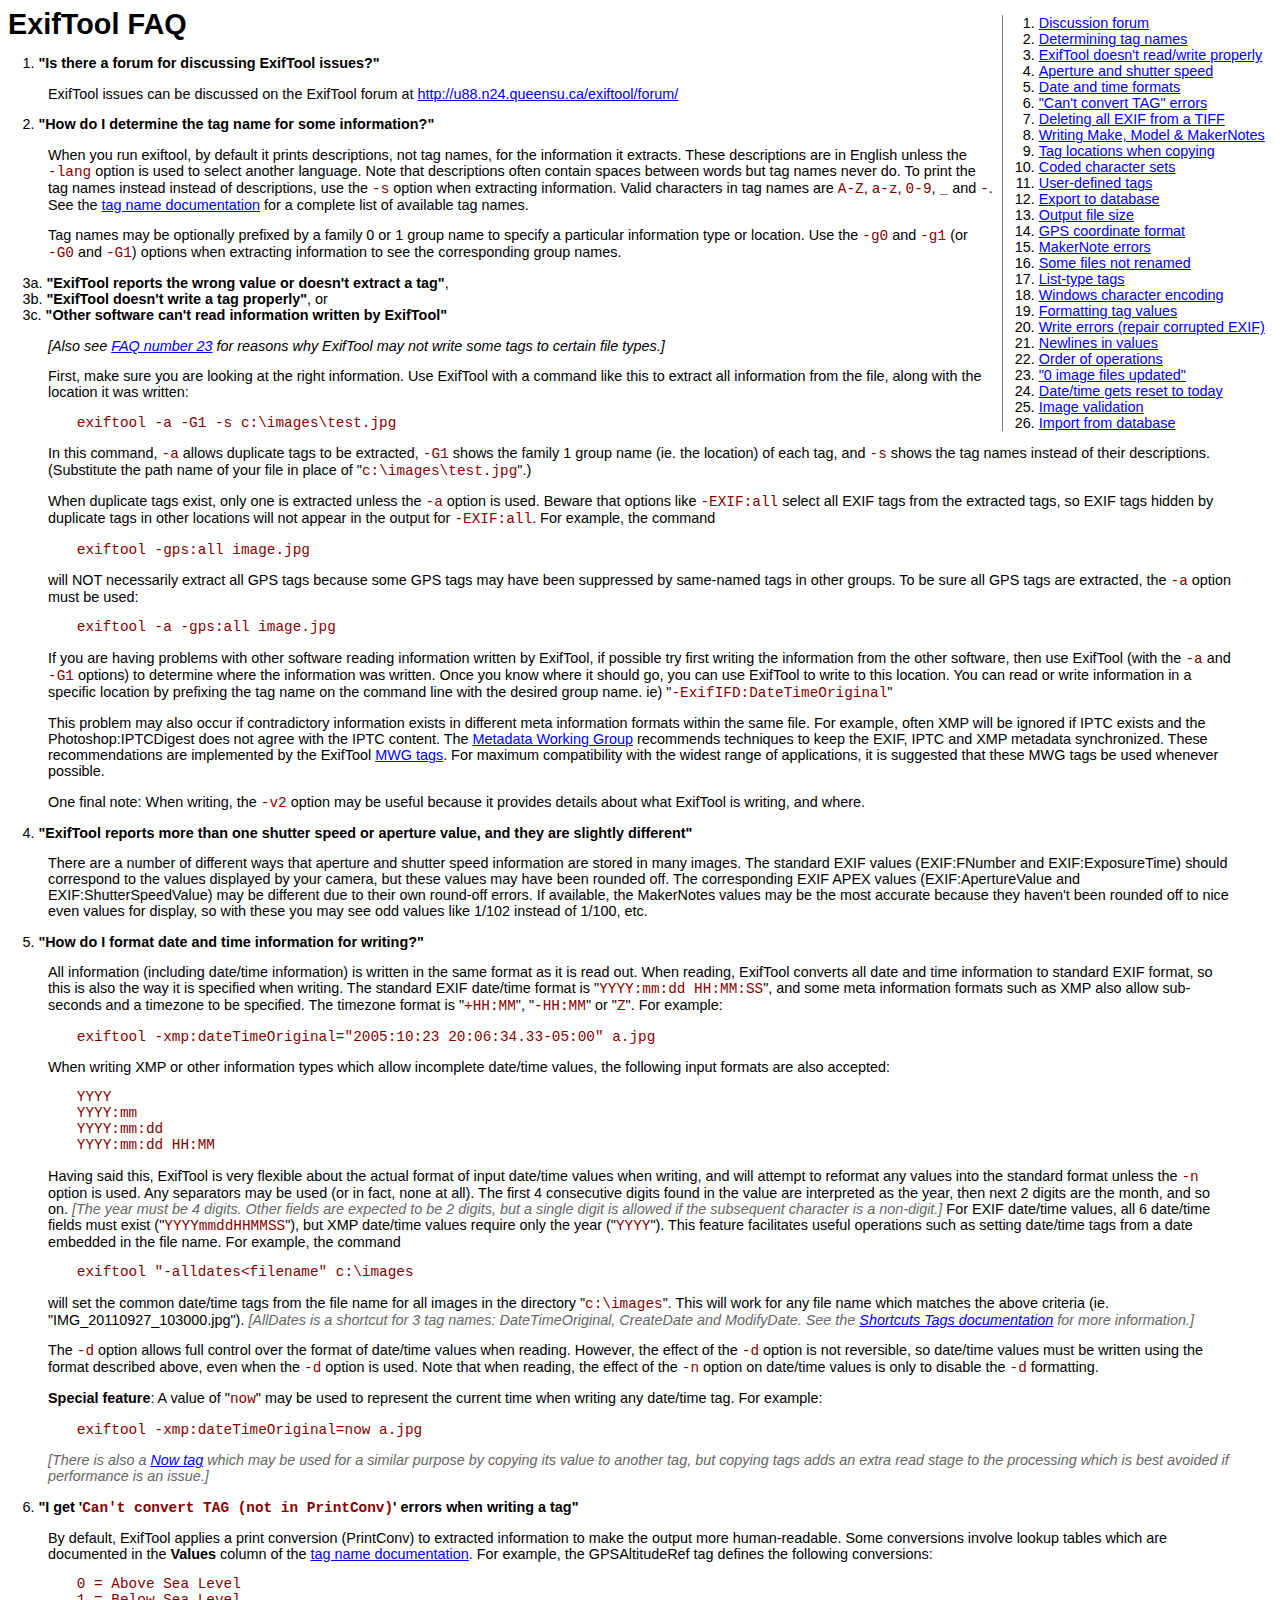
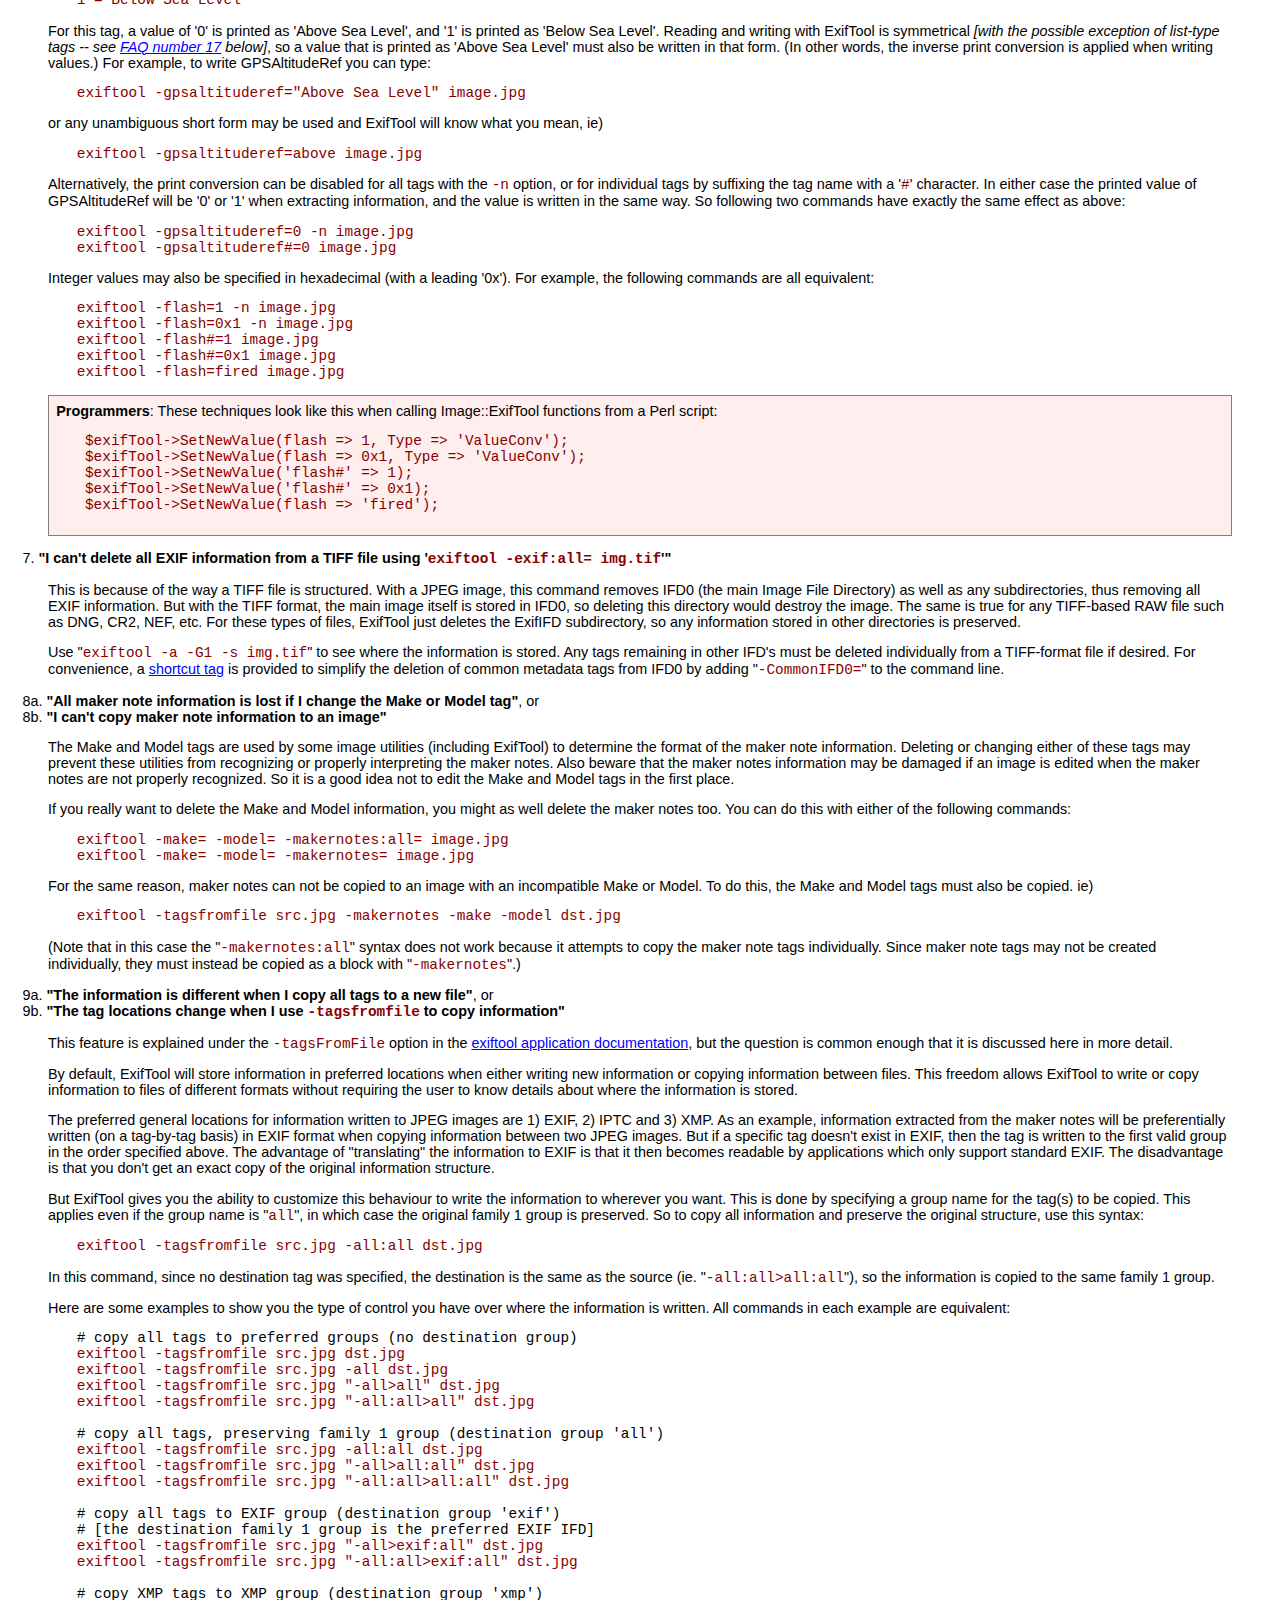
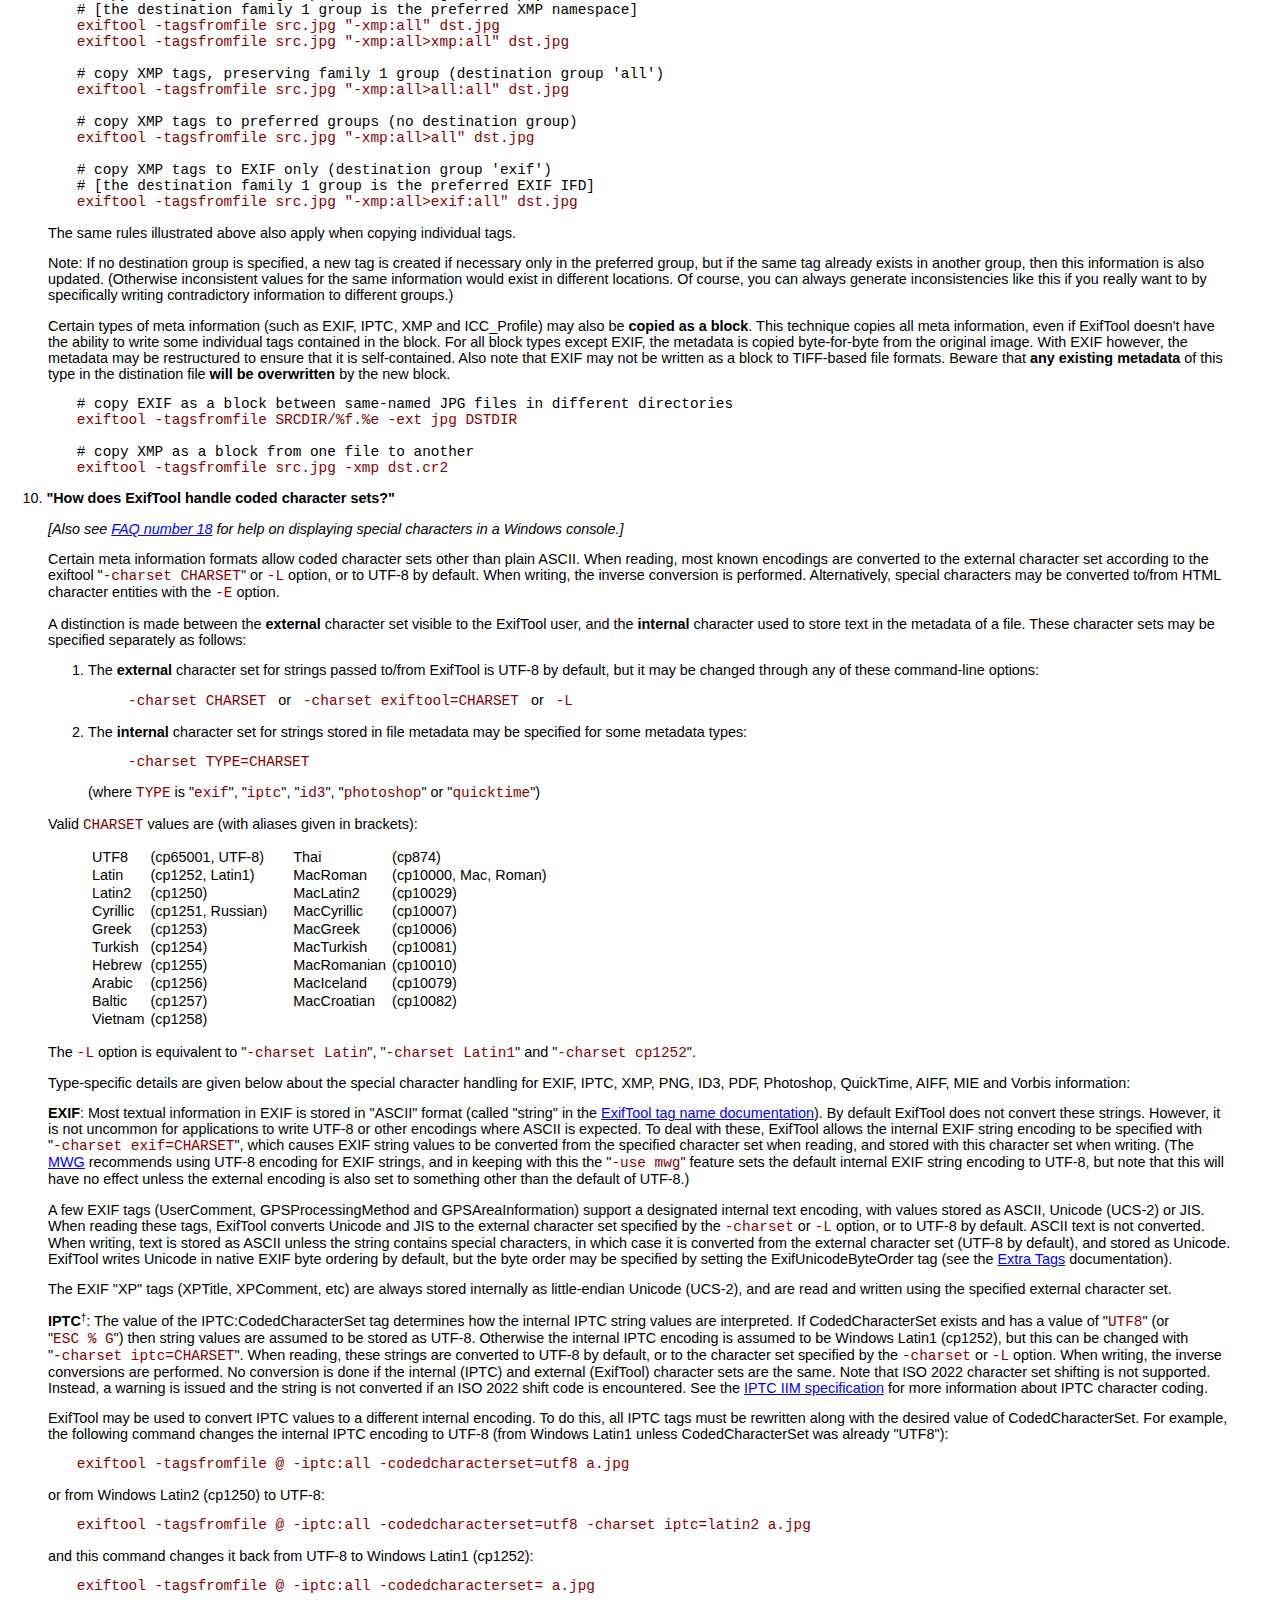
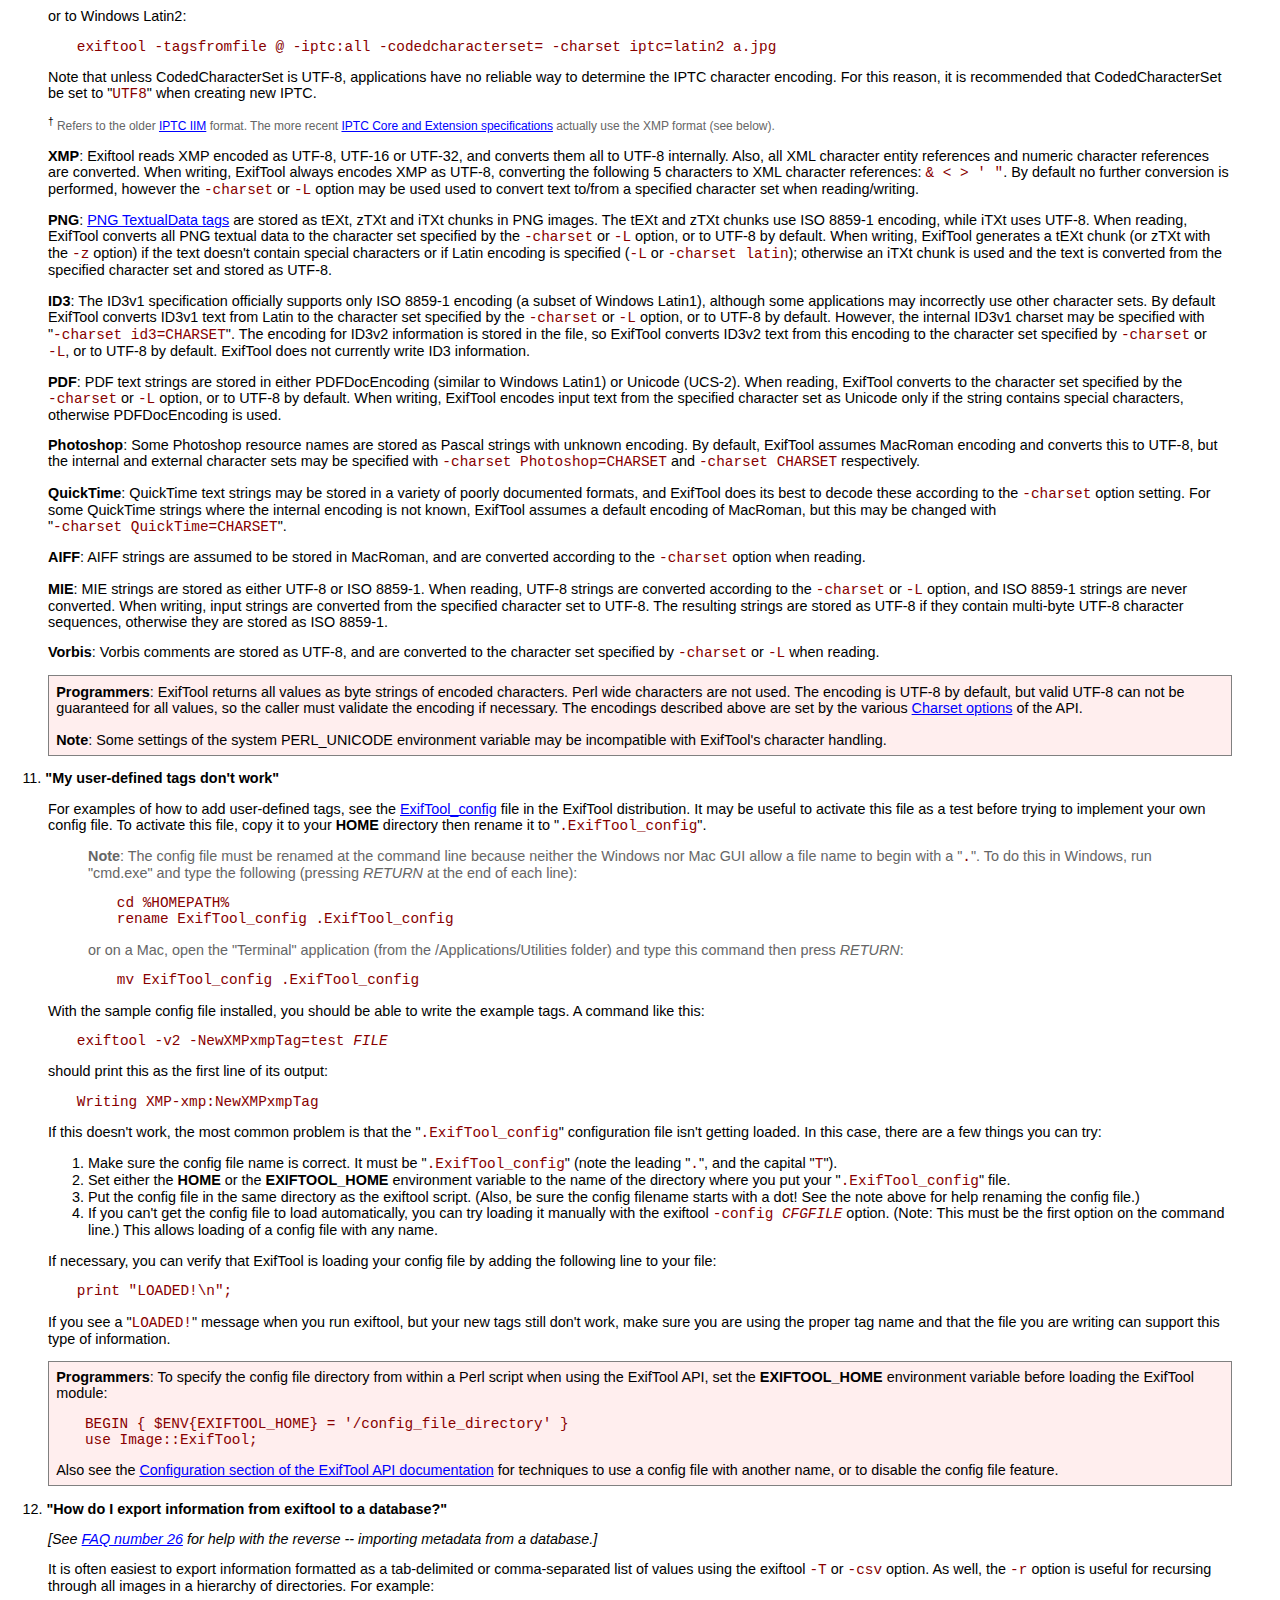
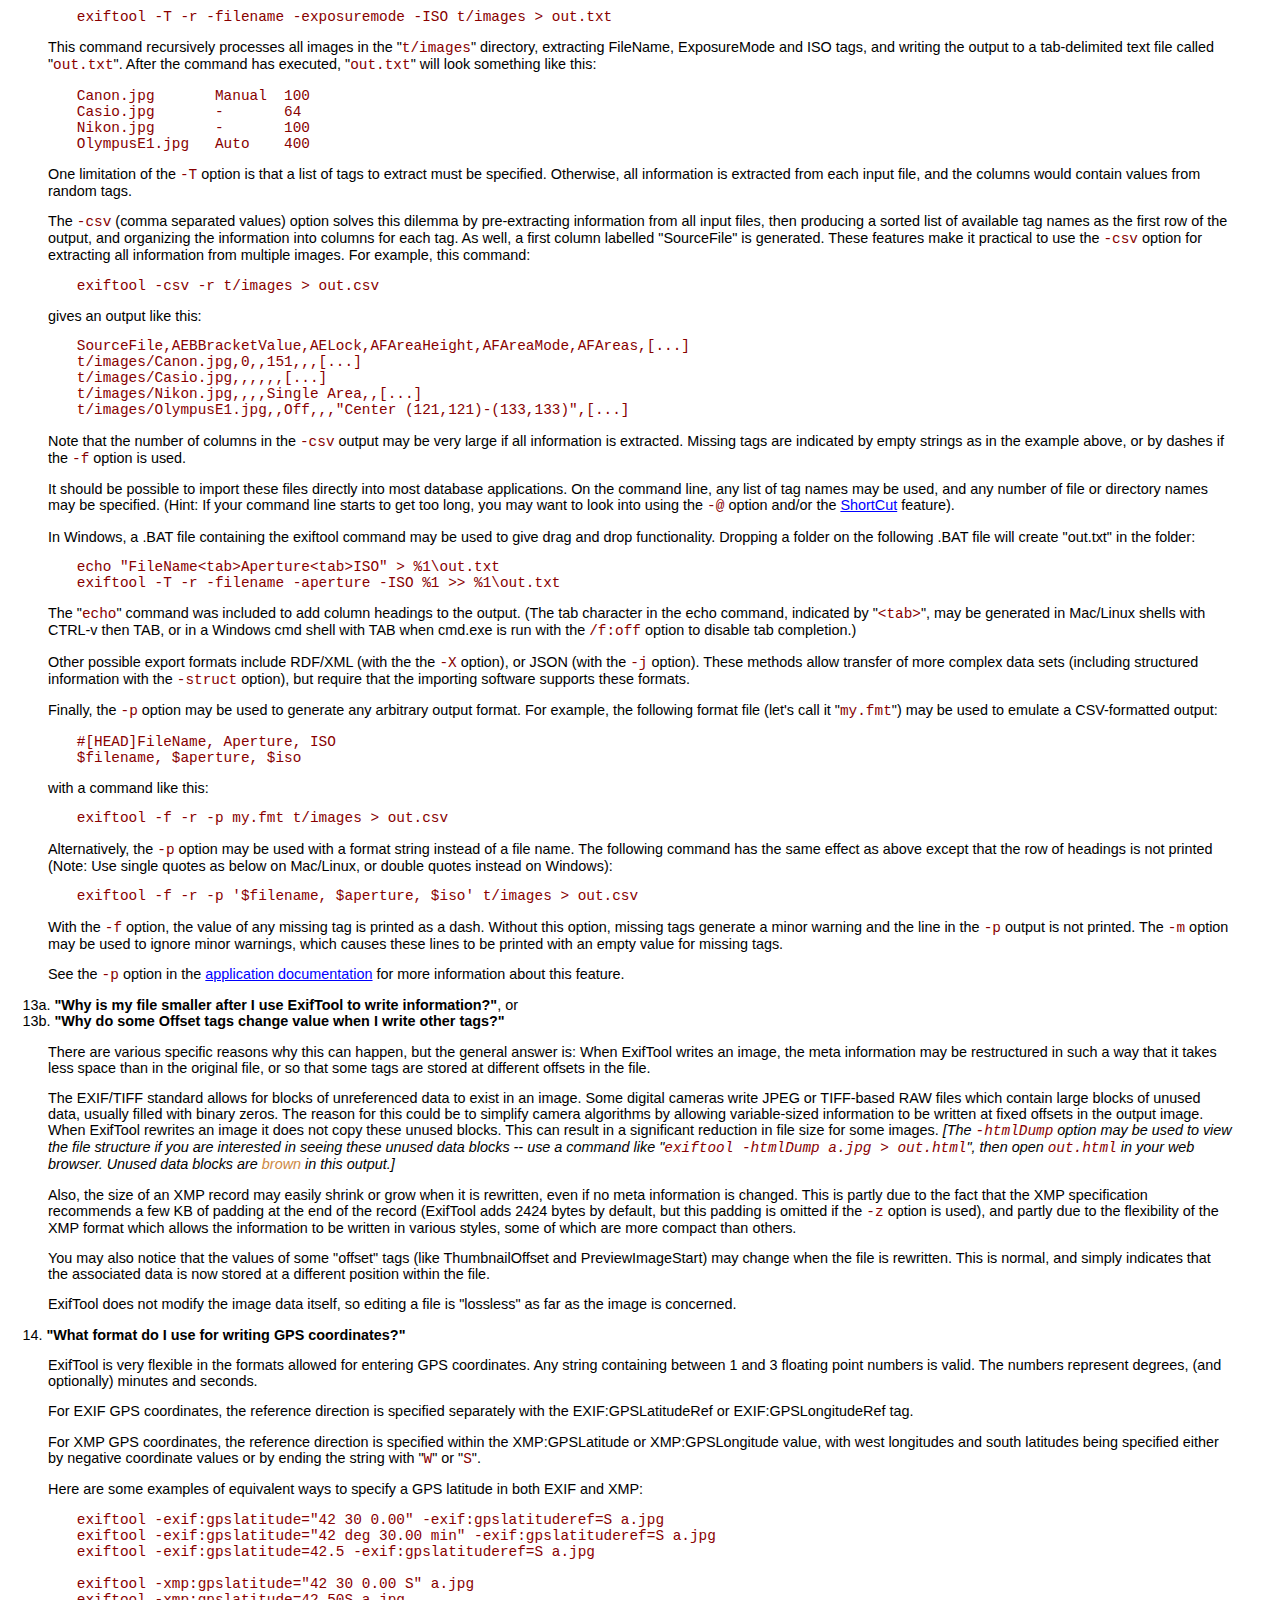
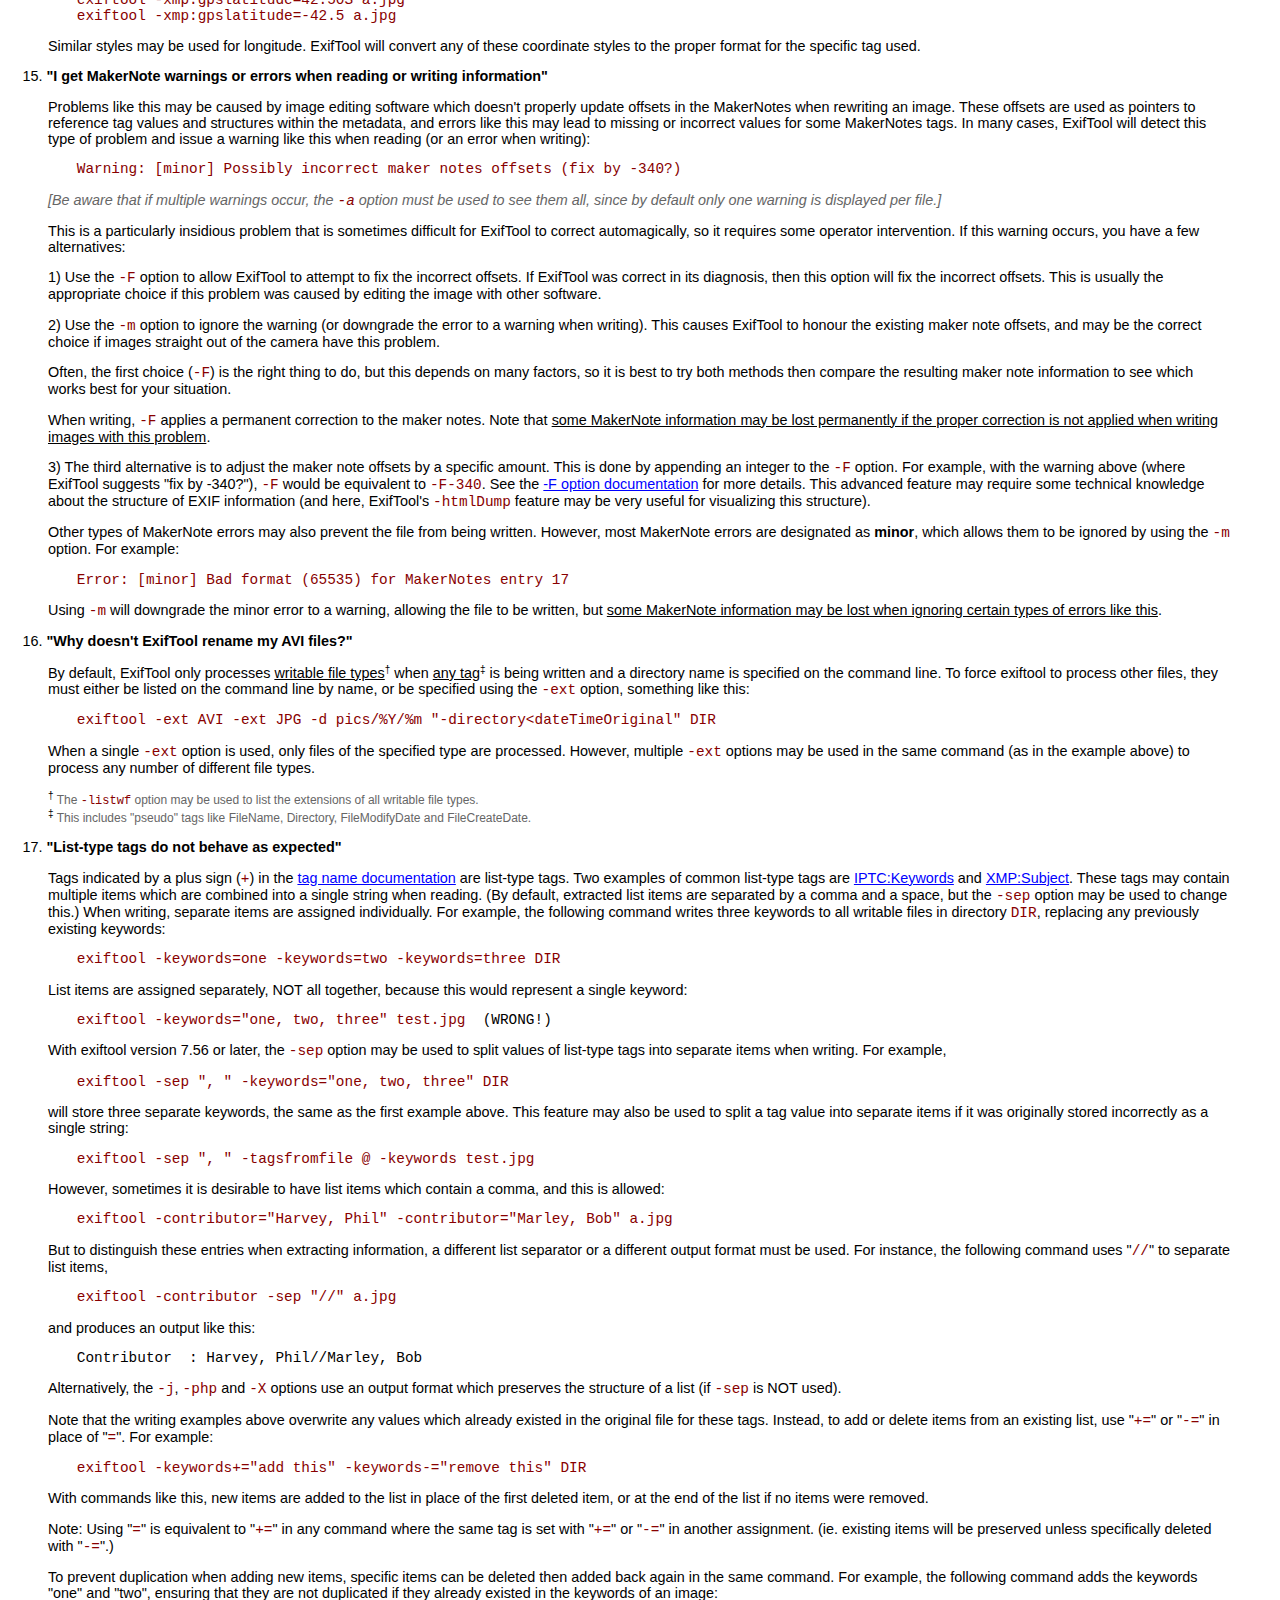
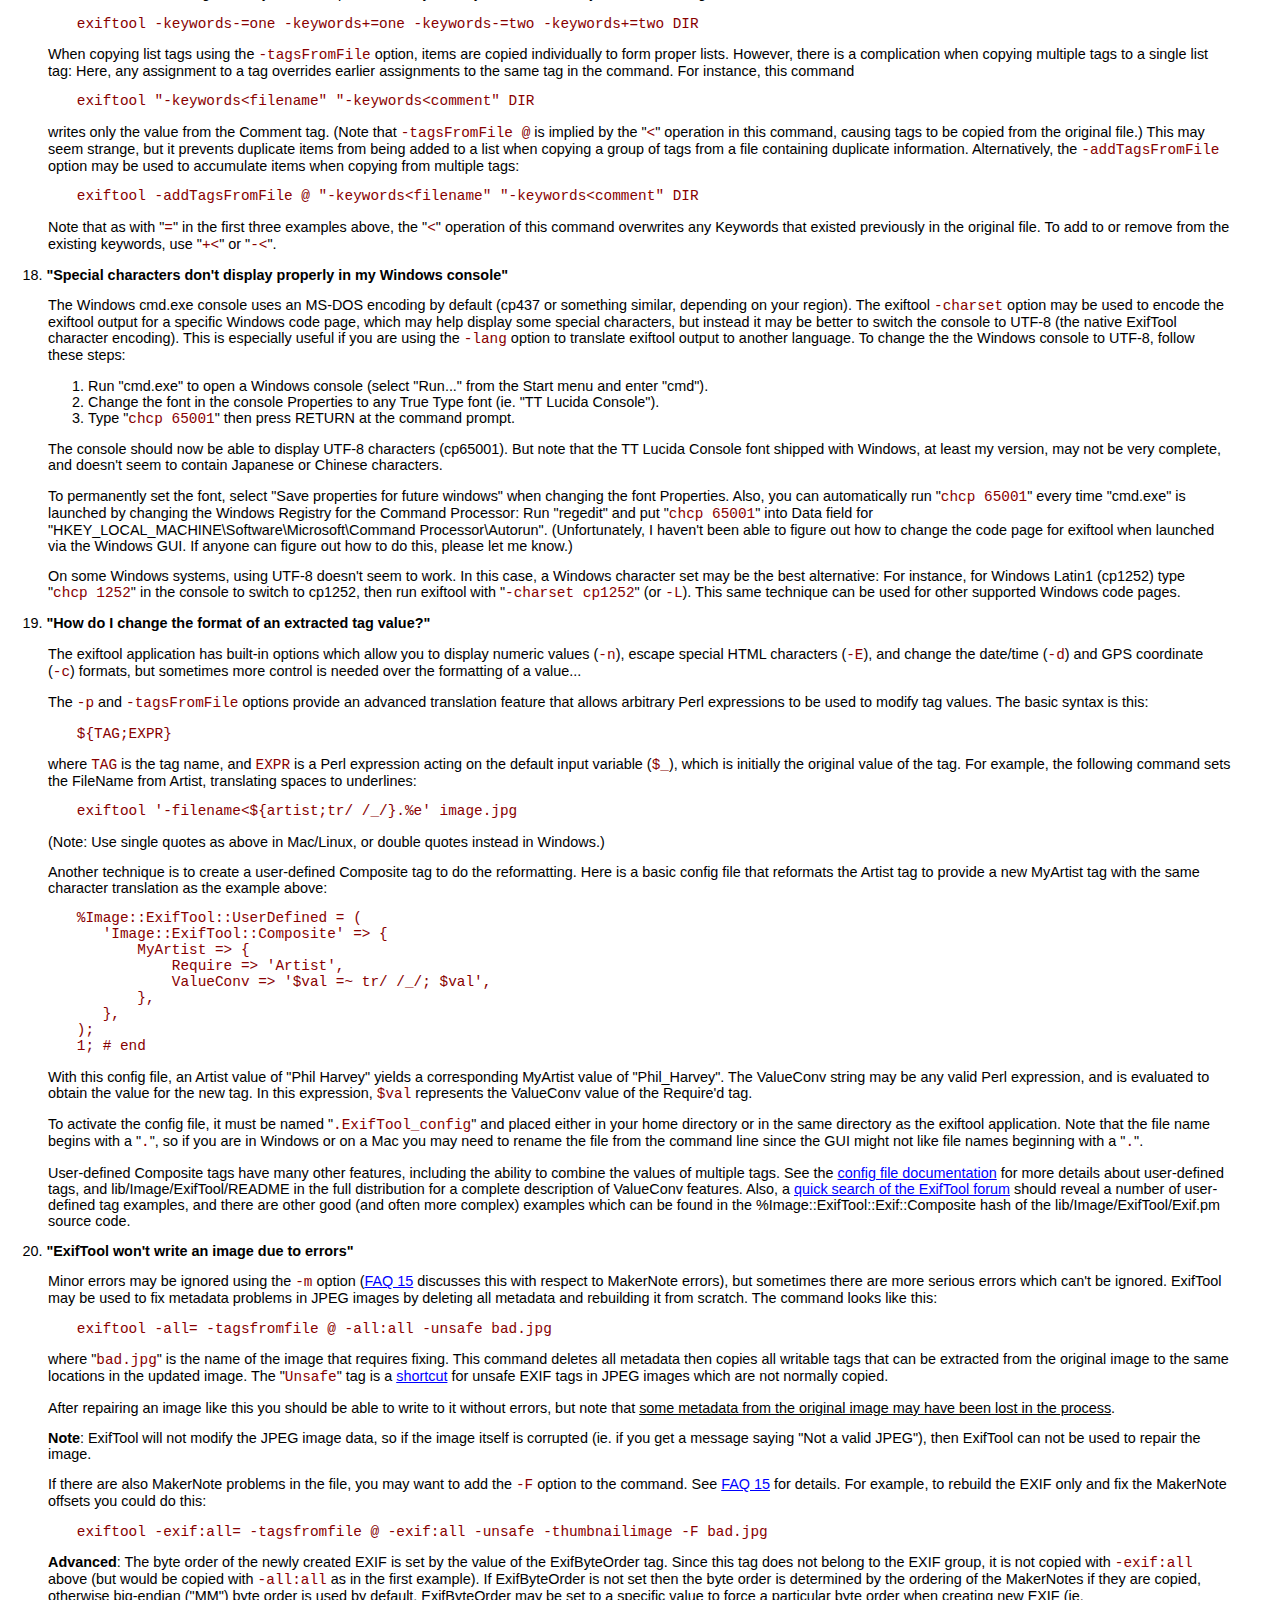
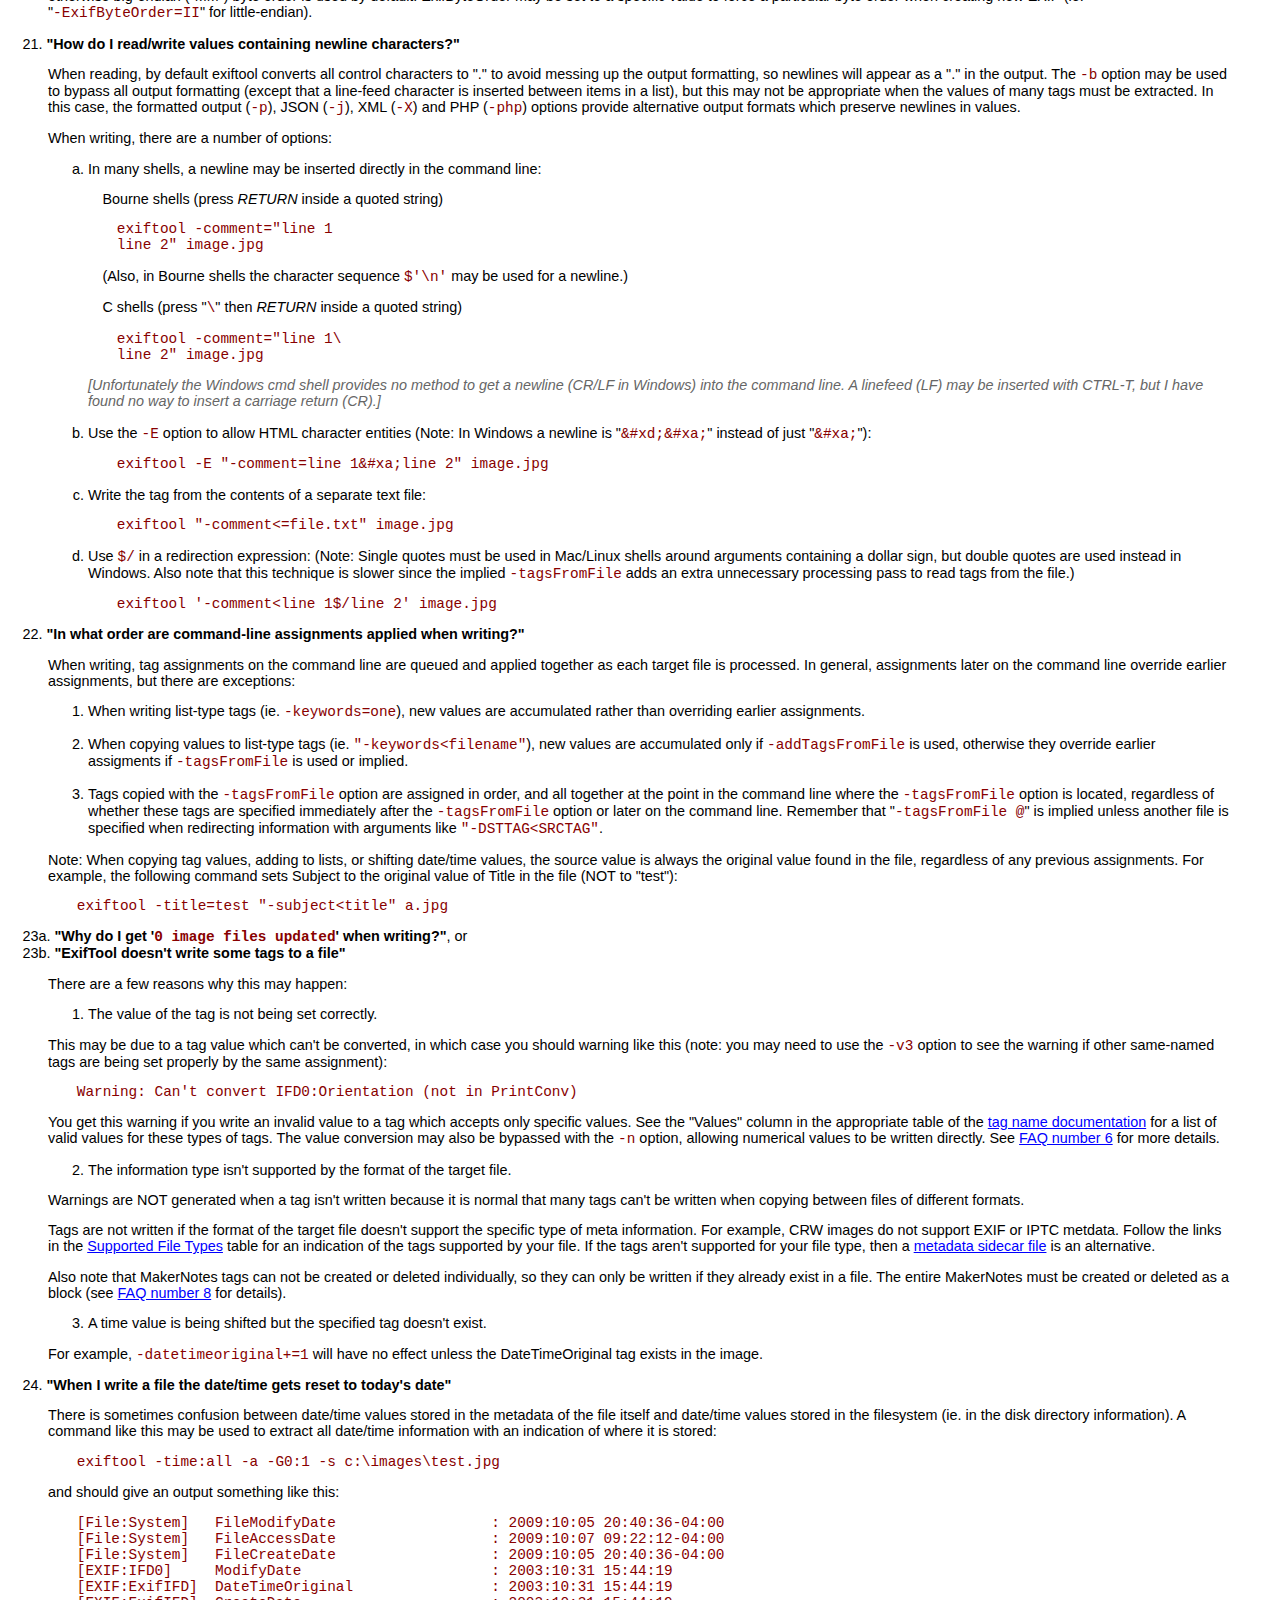
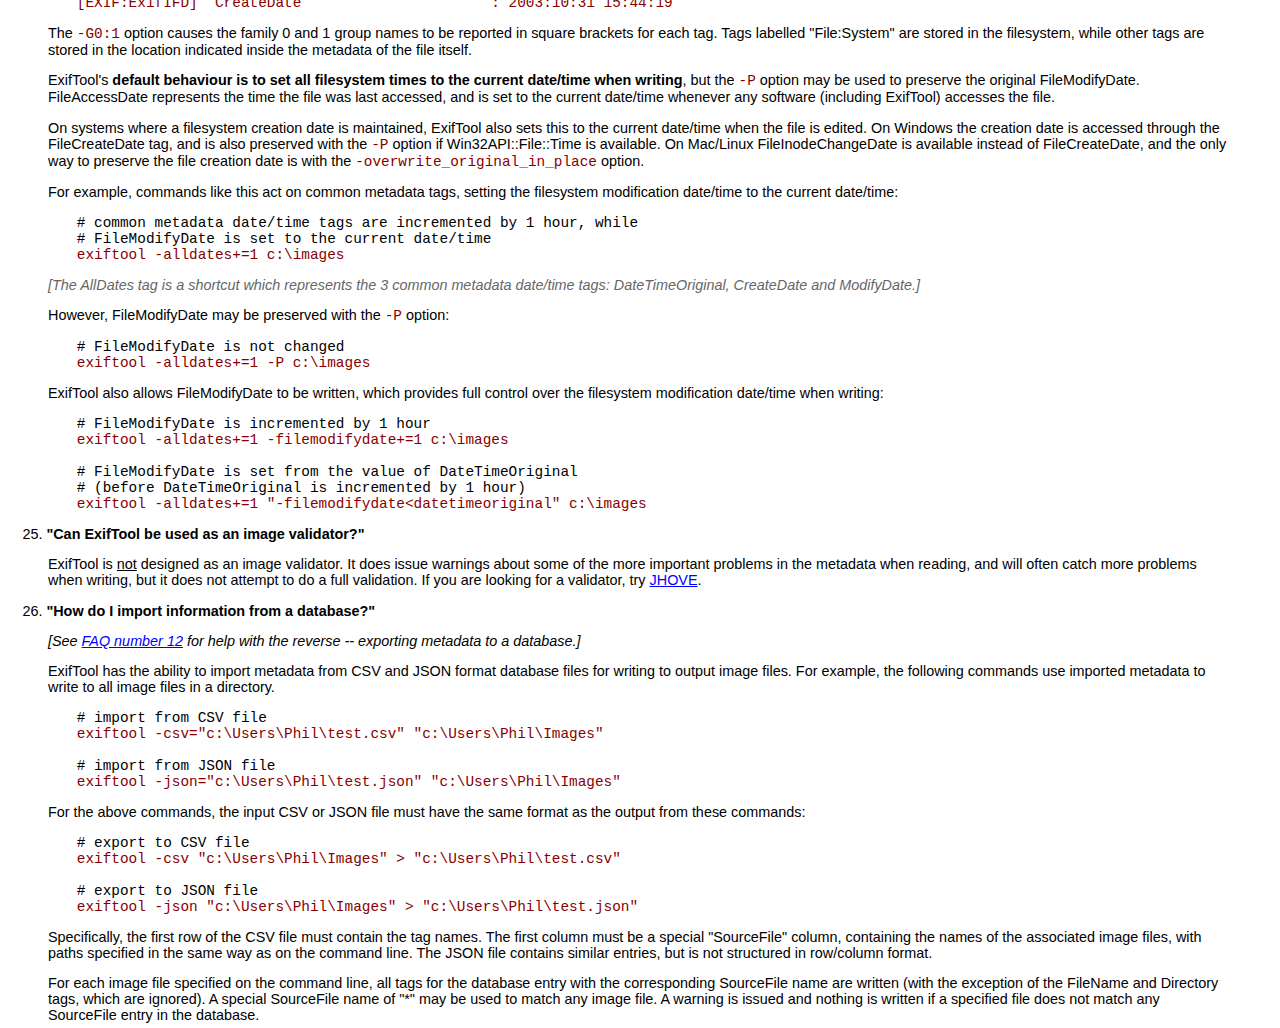
<file: afkradio/exiftool/html/faq.html>
<!DOCTYPE HTML PUBLIC "-//W3C//DTD HTML 4.01 Transitional//EN"
        "http://www.w3.org/TR/1999/REC-html401-19991224/loose.dtd">
<html>
<head>
  <title>ExifTool FAQ</title>
<link rel=stylesheet type='text/css' href='style.css' title='Style'>
<style type="text/css">
<!--
pre      { color: #800; margin-left: 2em }
ol.index { margin: 0; padding: 0 0 0 2em }
.U       { color: #c84 } /* unused data block */
.prog    { padding: 0.5em; border: 1px solid gray; background: #fee }
-->
</style>
</head>
<body>
<div class='index'>
<ol class='index'>
<li><a href="#Q1">Discussion forum</a></li>
<li><a href="#Q2">Determining tag names</a></li>
<li><a href="#Q3">ExifTool doesn't read/write properly</a></li>
<li><a href="#Q4">Aperture and shutter speed</a></li>
<li><a href="#Q5">Date and time formats</a></li>
<li><a href="#Q6">"Can't convert TAG" errors</a></li>
<li><a href="#Q7">Deleting all EXIF from a TIFF</a></li>
<li><a href="#Q8">Writing Make, Model &amp; MakerNotes</a></li>
<li><a href="#Q9">Tag locations when copying</a></li>
<li><a href="#Q10">Coded character sets</a></li>
<li><a href="#Q11">User-defined tags</a></li>
<li><a href="#Q12">Export to database</a></li>
<li><a href="#Q13">Output file size</a></li>
<li><a href="#Q14">GPS coordinate format</a></li>
<li><a href="#Q15">MakerNote errors</a></li>
<li><a href="#Q16">Some files not renamed</a></li>
<li><a href="#Q17">List-type tags</a></li>
<li><a href="#Q18">Windows character encoding</a></li>
<li><a href="#Q19">Formatting tag values</a></li>
<li><a href="#Q20">Write errors (repair corrupted EXIF)</a></li>
<li><a href="#Q21">Newlines in values</a></li>
<li><a href="#Q22">Order of operations</a></li>
<li><a href="#Q23">"0 image files updated"</a></li>
<li><a href="#Q24">Date/time gets reset to today</a></li>
<li><a href="#Q25">Image validation</a></li>
<li><a href="#Q26">Import from database</a></li>
</ol>
</div>

<h1 class='up'>ExifTool FAQ</h1>

<a name="Q1"></a>
<p>1. <b>"Is there a forum for discussing ExifTool issues?"</b></p>

<blockquote>
ExifTool issues can be discussed on the ExifTool forum at
<a href="http://u88.n24.queensu.ca/exiftool/forum/">http://u88.n24.queensu.ca/exiftool/forum/</a>
</blockquote>

<a name="Q2"></a>
<p>2. <b>"How do I determine the tag name for some information?"</b></p>

<blockquote>When you run exiftool, by default it prints descriptions, not tag
names, for the information it extracts.  These descriptions are in English
unless the <code>-lang</code> option is used to select another language. Note
that descriptions often contain spaces between words but tag names never do. To
print the tag names instead instead of descriptions, use the <code>-s</code>
option when extracting information.  Valid characters in tag names are
<code>A-Z</code>, <code>a-z</code>, <code>0-9</code>, <code>_</code> and
<code>-</code>.  See the <a href="TagNames/index.html">tag name
documentation</a> for a complete list of available tag names.</blockquote>

<blockquote>Tag names may be optionally prefixed by a family 0 or 1 group name
to specify a particular information type or location.  Use the
<code>-g0</code> and <code>-g1</code> (or
<code>-G0</code> and <code>-G1</code>) options when extracting
information to see the corresponding group names.
</blockquote>

<a name="Q3"></a>
<p>3a. <b>"ExifTool reports the wrong value or doesn't extract a tag"</b>,
<br>3b. <b>"ExifTool doesn't write a tag properly"</b>, or
<br>3c. <b>"Other software can't read information written by ExifTool"</b></p>

<blockquote><i>[Also see <a href="#Q23">FAQ number 23</a> for reasons why
ExifTool may not write some tags to certain file types.]</i></blockquote>

<blockquote>First, make sure you are looking at the right information.  Use
ExifTool with a command like this to extract all information from the file,
along with the location it was written:

<pre>exiftool -a -G1 -s c:\images\test.jpg</pre>

In this command, <code>-a</code> allows duplicate tags to be extracted,
<code>-G1</code> shows the family 1 group name (ie. the location) of each tag,
and <code>-s</code> shows the tag names instead of their descriptions.
(Substitute the path name of your file in place of
"<code>c:\images\test.jpg</code>".)</blockquote>

<blockquote>When duplicate tags exist, only one is extracted unless the
<code>-a</code> option is used. Beware that options like <code>-EXIF:all</code>
select all EXIF tags from the extracted tags, so EXIF tags hidden by duplicate
tags in other locations will not appear in the output for
<code>-EXIF:all</code>.  For example, the command

<pre>exiftool -gps:all image.jpg</pre>

will NOT necessarily extract all GPS tags because some GPS tags may have been
suppressed by same-named tags in other groups.  To be sure all GPS tags are
extracted, the <code>-a</code> option must be used:

<pre>exiftool -a -gps:all image.jpg</pre>

If you are having problems with other software reading information written by
ExifTool, if possible try first writing the information from the other software,
then use ExifTool (with the <code>-a</code> and <code>-G1</code> options) to
determine where the information was written. Once you know where it should go,
you can use ExifTool to write to this location. You can read or write
information in a specific location by prefixing the tag name on the command line
with the desired group name.  ie) "<code>-ExifIFD:DateTimeOriginal</code>"
</blockquote>

<blockquote>This problem may also occur if contradictory information exists in
different meta information formats within the same file.  For example, often XMP
will be ignored if IPTC exists and the Photoshop:IPTCDigest does not agree with
the IPTC content.  The
<a href="http://www.metadataworkinggroup.org/">Metadata Working Group</a>
recommends techniques to keep the EXIF, IPTC and XMP metadata synchronized. 
These recommendations are implemented by the ExifTool
<a href="TagNames/MWG.html">MWG tags</a>.  For maximum compatibility with the
widest range of applications, it is suggested that these MWG tags be used
whenever possible.</blockquote>

<blockquote>One final note: When writing, the <code>-v2</code> option may be
useful because it provides details about what ExifTool is writing, and where.
</blockquote>

<a name="Q4"></a>
<p>4. <b>"ExifTool reports more than one shutter speed or aperture value, and
they are slightly different"</b></p>

<blockquote>
There are a number of different ways that aperture and shutter speed information
are stored in many images.  The standard EXIF values (EXIF:FNumber and
EXIF:ExposureTime) should correspond to the values displayed by your camera,
but these values may have been rounded off.  The corresponding EXIF APEX
values (EXIF:ApertureValue and EXIF:ShutterSpeedValue) may be different due
to their own round-off errors.  If available, the MakerNotes values may be
the most accurate because they haven't been rounded off to nice even values
for display, so with these you may see odd values like 1/102 instead of
1/100, etc.
</blockquote>

<a name="Q5"></a>
<p>5. <b>"How do I format date and time information for writing?"</b></p>

<blockquote>All information (including date/time information) is written in the
same format as it is read out.  When reading, ExifTool converts all date and
time information to standard EXIF format, so this is also the way it is
specified when writing.  The standard EXIF date/time format is
"<code>YYYY:mm:dd HH:MM:SS</code>", and some meta information formats such as
XMP also allow sub-seconds and a timezone to be specified.  The timezone format
is "<code>+HH:MM</code>", "<code>-HH:MM</code>" or "<code>Z</code>". For
example:

<pre>exiftool -xmp:dateTimeOriginal="2005:10:23 20:06:34.33-05:00" a.jpg
</pre>

When writing XMP or other information types which allow incomplete date/time
values, the following input formats are also accepted:

<pre>YYYY
YYYY:mm
YYYY:mm:dd
YYYY:mm:dd HH:MM
</pre>

Having said this, ExifTool is very flexible about the actual format of input
date/time values when writing, and will attempt to reformat any values into the
standard format unless the <code>-n</code> option is used.  Any separators may
be used (or in fact, none at all).  The first 4 consecutive digits found in the
value are interpreted as the year, then next 2 digits are the month, and so on.
<i class=lt>[The year must be 4 digits.  Other fields are expected to be 2
digits, but a single digit is allowed if the subsequent character is a
non-digit.]</i>  For EXIF date/time values, all 6 date/time fields must exist
("<code>YYYYmmddHHMMSS</code>"), but XMP date/time values require only the year
("<code>YYYY</code>").  This feature facilitates useful operations such as
setting date/time tags from a date embedded in the file name.  For example, the
command

<pre>exiftool "-alldates&lt;filename" c:\images</pre>

will set the common date/time tags from the file name for all images in the
directory "<code>c:\images</code>".  This will work for any file name which
matches the above criteria (ie. "IMG_20110927_103000.jpg").
<i class=lt>[AllDates is a shortcut for 3 tag names: DateTimeOriginal,
CreateDate and ModifyDate.  See the <a href="TagNames/Shortcuts.html">Shortcuts
Tags documentation</a> for more information.]</i></blockquote>

<blockquote>The <code>-d</code> option allows full control over the format of
date/time values when reading.  However, the effect of the <code>-d</code>
option is not reversible, so date/time values must be written using the format
described above, even when the <code>-d</code> option is used.  Note that when
reading, the effect of the <code>-n</code> option on date/time values is only to
disable the <code>-d</code> formatting.</blockquote>

<blockquote><b>Special feature</b>: A value of "<code>now</code>" may be used to
represent the current time when writing any date/time tag.  For example:
<pre>exiftool -xmp:dateTimeOriginal=now a.jpg</pre>
<i class=lt>[There is also a <a href="TagNames/Extra.html">Now tag</a> which may
be used for a similar purpose by copying its value to another tag, but copying
tags adds an extra read stage to the processing which is best avoided if
performance is an issue.]</i>
</blockquote>

<a name="Q6"></a>
<p>6. <b>"I get '<code>Can't convert TAG (not in PrintConv)</code>' errors when
writing a tag"</b></p>

<blockquote>
By default, ExifTool applies a print conversion (PrintConv) to extracted
information to make the output more human-readable.  Some conversions involve
lookup tables which are documented in the <b>Values</b> column of the
<a href="TagNames/index.html">tag name documentation</a>.  For example, the
GPSAltitudeRef tag defines the following conversions:
<pre>0 = Above Sea Level
1 = Below Sea Level
</pre>
For this tag, a value of '0' is printed as 'Above Sea Level', and '1' is printed
as 'Below Sea Level'.  Reading and writing with ExifTool is symmetrical <i>[with
the possible exception of list-type tags -- see <a href="#Q17">FAQ number 17</a>
below]</i>, so a value that is printed as 'Above Sea Level' must also be written in
that form.  (In other words, the inverse print conversion is applied when writing
values.)  For example, to write GPSAltitudeRef you can type:
<pre>exiftool -gpsaltituderef="Above Sea Level" image.jpg
</pre>
or any unambiguous short form may be used and ExifTool will know what you mean, ie)
<pre>exiftool -gpsaltituderef=above image.jpg
</pre>
Alternatively, the print conversion can be disabled for all tags with the
<code>-n</code> option, or for individual tags by suffixing the tag name with a
'<code>#</code>' character.  In either case the printed value of GPSAltitudeRef
will be '0' or '1' when extracting information, and the value is written in the
same way. So following two commands have exactly the same effect as above:
<pre>exiftool -gpsaltituderef=0 -n image.jpg
exiftool -gpsaltituderef#=0 image.jpg
</pre>
Integer values may also be specified in hexadecimal (with a leading '0x').  For
example, the following commands are all equivalent:
<pre>exiftool -flash=1 -n image.jpg
exiftool -flash=0x1 -n image.jpg
exiftool -flash#=1 image.jpg
exiftool -flash#=0x1 image.jpg
exiftool -flash=fired image.jpg
</pre></blockquote><blockquote class=prog>
<b>Programmers</b>: These techniques look like this when calling Image::ExifTool
functions from a Perl script:
<pre>$exifTool->SetNewValue(flash => 1, Type => 'ValueConv');
$exifTool->SetNewValue(flash => 0x1, Type => 'ValueConv');
$exifTool->SetNewValue('flash#' => 1);
$exifTool->SetNewValue('flash#' => 0x1);
$exifTool->SetNewValue(flash => 'fired');
</pre></blockquote>

<a name="Q7"></a>
<p>7. <b>"I can't delete all EXIF information from a TIFF file using
'<code>exiftool -exif:all= img.tif</code>'"</b></p>

<blockquote>This is because of the way a TIFF file is structured.  With a JPEG
image, this command removes IFD0 (the main Image File Directory) as well as any
subdirectories, thus removing all EXIF information.  But with the TIFF format,
the main image itself is stored in IFD0, so deleting this directory would
destroy the image.  The same is true for any TIFF-based RAW file such as DNG,
CR2, NEF, etc.  For these types of files, ExifTool just deletes the ExifIFD
subdirectory, so any information stored in other directories is preserved.
</blockquote>

<blockquote>Use "<code>exiftool -a -G1 -s img.tif</code>" to see where the
information is stored.  Any tags remaining in other IFD's must be deleted
individually from a TIFF-format file if desired.  For convenience, a
<a href="TagNames/Shortcuts.html">shortcut tag</a> is provided to simplify the
deletion of common metadata tags from IFD0 by adding "<code>-CommonIFD0=</code>"
to the command line.
</blockquote>

<a name="Q8"></a>
<p>8a. <b>"All maker note information is lost if I change the Make or Model tag"</b>, or
<br>8b. <b>"I can't copy maker note information to an image"</b></p>

<blockquote>
The Make and Model tags are used by some image utilities (including ExifTool) to
determine the format of the maker note information.  Deleting or changing either
of these tags may prevent these utilities from recognizing or properly
interpreting the maker notes.  Also beware that the maker notes information may
be damaged if an image is edited when the maker notes are not properly
recognized. So it is a good idea not to edit the Make and Model tags in the
first place.</blockquote>

<blockquote>If you really want to delete the Make and Model information, you
might as well delete the maker notes too.  You can do this with either of the
following commands:
<pre>exiftool -make= -model= -makernotes:all= image.jpg
exiftool -make= -model= -makernotes= image.jpg
</pre>
For the same reason, maker notes can not be copied to an image with an
incompatible Make or Model.  To do this, the Make and Model tags must also be
copied.  ie)
<pre>exiftool -tagsfromfile src.jpg -makernotes -make -model dst.jpg
</pre>
(Note that in this case the "<code>-makernotes:all</code>" syntax does not work
because it attempts to copy the maker note tags individually.  Since maker note
tags may not be created individually, they must instead be copied as a block
with "<code>-makernotes</code>".)
</blockquote>

<a name="Q9"></a>
<p>9a. <b>"The information is different when I copy all tags to a new file"</b>, or
<br>9b. <b>"The tag locations change when I use <code>-tagsfromfile</code>
to copy information"</b></p>

<blockquote>
This feature is explained under the <code>-tagsFromFile</code> option in
the <a href="exiftool_pod.html">exiftool application documentation</a>, but the
question is common enough that it is discussed here in more detail.</blockquote>

<blockquote>By default, ExifTool will store information in preferred locations
when either writing new information or copying information between files. This
freedom allows ExifTool to write or copy information to files of different
formats without requiring the user to know details about where the information
is stored.</blockquote>

<blockquote>The preferred general locations for information written to JPEG
images are 1) EXIF, 2) IPTC and 3) XMP.  As an example, information extracted
from the maker notes will be preferentially written (on a tag-by-tag basis) in
EXIF format when copying information between two JPEG images.  But if a specific
tag doesn't exist in EXIF, then the tag is written to the first valid group in
the order specified above.  The advantage of "translating" the information to
EXIF is that it then becomes readable by applications which only support
standard EXIF.  The disadvantage is that you don't get an exact copy of the
original information structure.</blockquote>

<blockquote>But ExifTool gives you the ability to customize this behaviour to
write the information to wherever you want.  This is done by specifying a group
name for the tag(s) to be copied.  This applies even if the group name is
"<code>all</code>", in which case the original family 1 group is preserved. So
to copy all information and preserve the original structure, use this syntax:

<pre>exiftool -tagsfromfile src.jpg -all:all dst.jpg
</pre>

In this command, since no destination tag was specified, the destination is the
same as the source (ie. "<code>-all:all>all:all</code>"), so the information is
copied to the same family 1 group.</blockquote>

<blockquote>Here are some examples to show you the type of control you have over
where the information is written. All commands in each example are equivalent:

<pre><span class='blk'># copy all tags to preferred groups (no destination group)</span>
exiftool -tagsfromfile src.jpg dst.jpg
exiftool -tagsfromfile src.jpg -all dst.jpg
exiftool -tagsfromfile src.jpg "-all&gt;all" dst.jpg
exiftool -tagsfromfile src.jpg "-all:all&gt;all" dst.jpg

<span class='blk'># copy all tags, preserving family 1 group (destination group 'all')</span>
exiftool -tagsfromfile src.jpg -all:all dst.jpg
exiftool -tagsfromfile src.jpg "-all&gt;all:all" dst.jpg
exiftool -tagsfromfile src.jpg "-all:all&gt;all:all" dst.jpg

<span class='blk'># copy all tags to EXIF group (destination group 'exif')
# [the destination family 1 group is the preferred EXIF IFD]</span>
exiftool -tagsfromfile src.jpg "-all&gt;exif:all" dst.jpg
exiftool -tagsfromfile src.jpg "-all:all&gt;exif:all" dst.jpg

<span class='blk'># copy XMP tags to XMP group (destination group 'xmp')
# [the destination family 1 group is the preferred XMP namespace]</span>
exiftool -tagsfromfile src.jpg "-xmp:all" dst.jpg
exiftool -tagsfromfile src.jpg "-xmp:all&gt;xmp:all" dst.jpg

<span class='blk'># copy XMP tags, preserving family 1 group (destination group 'all')</span>
exiftool -tagsfromfile src.jpg "-xmp:all&gt;all:all" dst.jpg

<span class='blk'># copy XMP tags to preferred groups (no destination group)</span>
exiftool -tagsfromfile src.jpg "-xmp:all&gt;all" dst.jpg

<span class='blk'># copy XMP tags to EXIF only (destination group 'exif')
# [the destination family 1 group is the preferred EXIF IFD]</span>
exiftool -tagsfromfile src.jpg "-xmp:all&gt;exif:all" dst.jpg
</pre>

The same rules illustrated above also apply when copying individual tags.</blockquote>

<blockquote>Note: If no destination group is specified, a new tag is created if
necessary only in the preferred group, but if the same tag already exists in
another group, then this information is also updated.  (Otherwise inconsistent
values for the same information would exist in different locations. Of course,
you can always generate inconsistencies like this if you really want to by
specifically writing contradictory information to different groups.)
</blockquote>

<blockquote>Certain types of meta information (such as EXIF, IPTC, XMP and
ICC_Profile) may also be <b>copied as a block</b>. This technique copies all
meta information, even if ExifTool doesn't have the ability to write some
individual tags contained in the block. For all block types except EXIF, the
metadata is copied byte-for-byte from the original image.  With EXIF however,
the metadata may be restructured to ensure that it is self-contained.  Also note
that EXIF may not be written as a block to TIFF-based file formats.  Beware that
<b>any existing metadata</b> of this type in the distination file <b>will be
overwritten</b> by the new block.

<pre><span class='blk'># copy EXIF as a block between same-named JPG files in different directories</span>
exiftool -tagsfromfile SRCDIR/%f.%e -ext jpg DSTDIR

<span class='blk'># copy XMP as a block from one file to another</span>
exiftool -tagsfromfile src.jpg -xmp dst.cr2
</pre></blockquote>

<a name="Q10"></a>
<p>10. <b>"How does ExifTool handle coded character sets?"</b></p>

<!-- vvvvvvvvvvvvvvvvvvvvvvvvvvvvvvvvvvvvvvvvvvvvvvvvvvvvvvvvvvvvvvv -->
<!-- NOTE: CHANGES TO FAQ 10 MUST ALSO BE REFLECTED IN ExifTool.pod! -->

<blockquote><i>[Also see <a href="#Q18">FAQ number 18</a> for help on displaying
special characters in a Windows console.]</i></blockquote>

<blockquote>Certain meta information formats allow coded character sets other
than plain ASCII.  When reading, most known encodings are converted to the
external character set according to the exiftool "<code>-charset CHARSET</code>"
or <code>-L</code> option, or to UTF&#8209;8 by default.  When writing, the
inverse conversion is performed.  Alternatively, special characters may be
converted to/from HTML character entities with the <code>-E</code> option.
</blockquote>

<blockquote>A distinction is made between the <b>external</b> character set
visible to the ExifTool user, and the <b>internal</b> character used to store
text in the metadata of a file.  These character sets may be specified
separately as follows:
<ol><li>The <b>external</b> character set for strings passed to/from ExifTool
is UTF&#8209;8 by default, but it may be changed through any of these
command-line options:
<blockquote><code>-charset CHARSET</code> &nbsp; or &nbsp;
<code>-charset exiftool=CHARSET</code> &nbsp; or &nbsp; <code>-L</code>
</blockquote></li>
<li>The <b>internal</b> character set for strings stored in file metadata may be
specified for some metadata types:
<blockquote><code>-charset TYPE=CHARSET</code></blockquote>
(where <code>TYPE</code> is "<code>exif</code>", "<code>iptc</code>",
"<code>id3</code>", "<code>photoshop</code>" or "<code>quicktime</code>")</li></ol>

Valid <code>CHARSET</code> values are (with aliases given in brackets):

<blockquote><table class=clear>
<tr><td>UTF8</td><td>(cp65001, UTF&#8209;8)</td><td>Thai</td><td>(cp874)</td></tr>
<tr><td>Latin</td><td>(cp1252, Latin1)</td><td>MacRoman</td><td>(cp10000, Mac, Roman)</td></tr>
<tr><td>Latin2</td><td>(cp1250)</td><td>MacLatin2</td><td>(cp10029)</td></tr>
<tr><td>Cyrillic</td><td>(cp1251,&nbsp;Russian)&nbsp;&nbsp;&nbsp;&nbsp;&nbsp;</td><td>MacCyrillic</td><td>(cp10007)</td></tr>
<tr><td>Greek</td><td>(cp1253)</td><td>MacGreek</td><td>(cp10006)</td></tr>
<tr><td>Turkish</td><td>(cp1254)</td><td>MacTurkish</td><td>(cp10081)</td></tr>
<tr><td>Hebrew</td><td>(cp1255)</td><td>MacRomanian</td><td>(cp10010)</td></tr>
<tr><td>Arabic</td><td>(cp1256)</td><td>MacIceland</td><td>(cp10079)</td></tr>
<tr><td>Baltic</td><td>(cp1257)</td><td>MacCroatian</td><td>(cp10082)</td></tr>
<tr><td>Vietnam</td><td>(cp1258)</td></tr>
</table></blockquote>

The <code>-L</code> option is equivalent to "<code>-charset Latin</code>",
"<code>-charset Latin1</code>" and "<code>-charset cp1252</code>".</blockquote>

<blockquote>Type-specific details are given below about the special character
handling for EXIF, IPTC, XMP, PNG, ID3, PDF, Photoshop, QuickTime, AIFF, MIE and
Vorbis information:</blockquote>

<!-- NOTE: CHANGES TO FAQ 10 MUST ALSO BE REFLECTED IN ExifTool.pod! -->

<blockquote><b>EXIF</b>: Most textual information in EXIF is stored in "ASCII"
format (called "string" in the <a href="TagNames/index.html">ExifTool tag name
documentation</a>).  By default ExifTool does not convert these strings. 
However, it is not uncommon for applications to write UTF&#8209;8 or other
encodings where ASCII is expected.  To deal with these, ExifTool allows the
internal EXIF string encoding to be specified with
"<code>-charset exif=CHARSET</code>", which causes EXIF string values to be
converted from the specified character set when reading, and stored with this
character set when writing.  (The
<a href="http://www.metadataworkinggroup.org/">MWG</a> recommends using
UTF&#8209;8 encoding for EXIF strings, and in keeping with this the
"<code>-use mwg</code>" feature sets the default internal EXIF string encoding
to UTF&#8209;8, but note that this will have no effect unless the external
encoding is also set to something other than the default of UTF&#8209;8.)</blockquote>

<blockquote>A few EXIF tags (UserComment, GPSProcessingMethod and
GPSAreaInformation) support a designated internal text encoding, with values
stored as ASCII, Unicode (UCS-2) or JIS.  When reading these tags, ExifTool
converts Unicode and JIS to the external character set specified by the
<code>-charset</code> or <code>-L</code> option, or to UTF&#8209;8 by default. 
ASCII text is not converted.  When writing, text is stored as ASCII unless the
string contains special characters, in which case it is converted from the
external character set (UTF&#8209;8 by default), and stored as Unicode. ExifTool
writes Unicode in native EXIF byte ordering by default, but the byte order may
be specified by setting the ExifUnicodeByteOrder tag (see the
<a href="TagNames/Extra.html">Extra Tags</a> documentation).</blockquote>

<blockquote>The EXIF "XP" tags (XPTitle, XPComment, etc) are always stored
internally as little-endian Unicode (UCS&#8209;2), and are read and written
using the specified external character set.</blockquote>

<!-- NOTE: CHANGES TO FAQ 10 MUST ALSO BE REFLECTED IN ExifTool.pod! -->

<blockquote><b>IPTC</b><span class='sm'><sup>&dagger;</sup></span>: The
value of the IPTC:CodedCharacterSet tag determines how the internal IPTC string
values are interpreted.  If CodedCharacterSet exists and has a value of
"<code>UTF8</code>" (or "<code>ESC&nbsp;%&nbsp;G</code>") then string values are
assumed to be stored as UTF&#8209;8.  Otherwise the internal IPTC encoding is
assumed to be Windows Latin1 (cp1252), but this can be changed with
"<code>-charset iptc=CHARSET</code>". When reading, these strings are converted
to UTF&#8209;8 by default, or to the character set specified by the
<code>-charset</code> or <code>-L</code> option. When writing, the inverse
conversions are performed. No conversion is done if the internal (IPTC) and
external (ExifTool) character sets are the same.  Note that ISO 2022 character
set shifting is not supported. Instead, a warning is issued and the string is
not converted if an ISO 2022 shift code is encountered.  See the
<a href="http://www.iptc.org/std/IIM/4.1/specification/IIMV4.1.pdf">IPTC IIM
specification</a> for more information about IPTC character coding.</blockquote>

<blockquote>ExifTool may be used to convert IPTC values to a different internal
encoding.  To do this, all IPTC tags must be rewritten along with the desired
value of CodedCharacterSet.  For example, the following command changes the
internal IPTC encoding to UTF&#8209;8 (from Windows Latin1 unless
CodedCharacterSet was already "UTF8"):
<pre>exiftool -tagsfromfile @ -iptc:all -codedcharacterset=utf8 a.jpg
</pre>or from Windows Latin2 (cp1250) to UTF&#8209;8:
<pre>exiftool -tagsfromfile @ -iptc:all -codedcharacterset=utf8 -charset iptc=latin2 a.jpg
</pre>and this command changes it back from UTF&#8209;8 to Windows Latin1 (cp1252):
<pre>exiftool -tagsfromfile @ -iptc:all -codedcharacterset= a.jpg
</pre>or to Windows Latin2:
<pre>exiftool -tagsfromfile @ -iptc:all -codedcharacterset= -charset iptc=latin2 a.jpg
</pre>Note that unless CodedCharacterSet is UTF&#8209;8, applications have no
reliable way to determine the IPTC character encoding.  For this reason, it is
recommended that CodedCharacterSet be set to "<code>UTF8</code>" when creating
new IPTC.</blockquote>

<blockquote class='sm'><sup>&dagger;</sup> <span class=lt>Refers to the older
<a href="http://www.iptc.org/site/News_Exchange_Formats/IIM/">IPTC IIM</a> format.
The more recent
<a href="http://iptc.cms.apa.at/site/Photo_Metadata/IPTC_Core_&amp;_Extension/">IPTC
Core and Extension specifications</a> actually use the XMP format (see below).</span>
</blockquote>

<!-- NOTE: CHANGES TO FAQ 10 MUST ALSO BE REFLECTED IN ExifTool.pod! -->

<blockquote><b>XMP</b>: Exiftool reads XMP encoded as UTF&#8209;8, UTF&#8209;16
or UTF&#8209;32, and converts them all to UTF&#8209;8 internally.  Also, all XML
character entity references and numeric character references are converted. 
When writing, ExifTool always encodes XMP as UTF&#8209;8, converting the
following 5 characters to XML character references: <code>&amp; &lt; &gt; &#39;
&quot;</code>. By default no further conversion is performed, however the
<code>-charset</code> or <code>-L</code> option may be used used to convert
text to/from a specified character set when reading/writing.</blockquote>

<blockquote><b>PNG</b>: <a href="TagNames/PNG.html#TextualData">PNG TextualData
tags</a> are stored as tEXt, zTXt and iTXt chunks in PNG images.  The tEXt and
zTXt chunks use ISO 8859-1 encoding, while iTXt uses UTF&#8209;8.  When reading,
ExifTool converts all PNG textual data to the character set specified by the
<code>-charset</code> or <code>-L</code> option, or to UTF&#8209;8 by default.
When writing, ExifTool generates a tEXt chunk (or zTXt with the <code>-z</code>
option) if the text doesn't contain special characters or if Latin encoding is
specified (<code>-L</code> or <code>-charset latin</code>); otherwise an iTXt
chunk is used and the text is converted from the specified character set and
stored as UTF&#8209;8.</blockquote>

<blockquote><b>ID3</b>: The ID3v1 specification officially supports only ISO
8859&#8209;1 encoding (a subset of Windows Latin1), although some applications
may incorrectly use other character sets.  By default ExifTool converts ID3v1
text from Latin to the character set specified by the <code>-charset</code> or
<code>-L</code> option, or to UTF&#8209;8 by default.  However, the internal
ID3v1 charset may be specified with "<code>-charset id3=CHARSET</code>".  The
encoding for ID3v2 information is stored in the file, so ExifTool converts
ID3v2 text from this encoding to the character set specified by
<code>-charset</code> or <code>-L</code>, or to UTF&#8209;8 by default. ExifTool
does not currently write ID3 information.</blockquote>

<blockquote><b>PDF</b>: PDF text strings are stored in either PDFDocEncoding
(similar to Windows Latin1) or Unicode (UCS&#8209;2).  When reading, ExifTool
converts to the character set specified by the <code>-charset</code> or
<code>-L</code> option, or to UTF&#8209;8 by default.  When writing, ExifTool
encodes input text from the specified character set as Unicode only if the
string contains special characters, otherwise PDFDocEncoding is
used.</blockquote>

<blockquote><b>Photoshop</b>: Some Photoshop resource names are stored as
Pascal strings with unknown encoding.  By default, ExifTool assumes MacRoman
encoding and converts this to UTF&#8209;8, but the internal and external
character sets may be specified with <code>-charset Photoshop=CHARSET</code>
and <code>-charset CHARSET</code> respectively.</blockquote>

<blockquote><b>QuickTime</b>: QuickTime text strings may be stored in a
variety of poorly documented formats, and ExifTool does its best to decode
these according to the <code>-charset</code> option setting.  For some
QuickTime strings where the internal encoding is not known, ExifTool assumes
a default encoding of MacRoman, but this may be changed with
"<code>-charset QuickTime=CHARSET</code>".</blockquote>

<blockquote><b>AIFF</b>: AIFF strings are assumed to be stored in MacRoman, and
are converted according to the <code>-charset</code> option when reading.
</blockquote>

<blockquote><b>MIE</b>: MIE strings are stored as either UTF&#8209;8 or ISO
8859&#8209;1. When reading, UTF&#8209;8 strings are converted according to
the <code>-charset</code> or <code>-L</code> option, and ISO 8859&#8209;1
strings are never converted.  When writing, input strings are converted from
the specified character set to UTF&#8209;8.  The resulting strings are stored as
UTF&#8209;8 if they contain multi-byte UTF&#8209;8 character sequences,
otherwise they are stored as ISO 8859&#8209;1.</blockquote>

<blockquote><b>Vorbis</b>: Vorbis comments are stored as UTF&#8209;8,
and are converted to the character set specified by <code>-charset</code> or
<code>-L</code> when reading.</blockquote>

<blockquote class=prog>
<b>Programmers</b>: ExifTool returns all values as byte strings of encoded
characters. Perl wide characters are not used.  The encoding is UTF&#8209;8 by
default, but valid UTF&#8209;8 can not be guaranteed for all values, so the
caller must validate the encoding if necessary.  The encodings described above
are set by the various <a href="ExifTool.html#Charset">Charset options</a> of
the API.
<br><br><b>Note</b>: Some settings of the system PERL_UNICODE environment
variable may be incompatible with ExifTool's character handling.
</blockquote>

<!-- NOTE: CHANGES TO FAQ 10 MUST ALSO BE REFLECTED IN ExifTool.pod! -->
<!-- ^^^^^^^^^^^^^^^^^^^^^^^^^^^^^^^^^^^^^^^^^^^^^^^^^^^^^^^^^^^^^^^ -->

<a name="Q11"></a>
<p>11. <b>"My user-defined tags don't work"</b></p>

<blockquote>
For examples of how to add user-defined tags, see the
<a href="config.html">ExifTool_config</a> file in the ExifTool distribution.
It may be useful to activate this file as a test before trying to implement
your own config file.  To activate this file, copy it to your <b>HOME</b>
directory then rename it to "<code>.ExifTool_config</code>".
<blockquote class=lt><b>Note</b>: The config file must be renamed at the
command line because neither the Windows nor Mac GUI allow a file name to
begin with a "<code>.</code>".  To do this in Windows, run "cmd.exe" and type
the following (pressing <i>RETURN</i> at the end of each line):
<pre>cd %HOMEPATH%
rename ExifTool_config .ExifTool_config
</pre>
or on a Mac, open the "Terminal" application (from the /Applications/Utilities
folder) and type this command then press <i>RETURN</i>:
<pre>mv ExifTool_config .ExifTool_config
</pre></blockquote>

With the sample config file installed, you should be able to write the example
tags.  A command like this:
<pre>exiftool -v2 -NewXMPxmpTag=test <i>FILE</i></pre>
should print this as the first line of its output:
<pre>Writing XMP-xmp:NewXMPxmpTag
</pre>
If this doesn't work, the most common problem is that the
"<code>.ExifTool_config</code>" configuration file isn't getting loaded.  In
this case, there are a few things you can try:
<ol>
<li>Make sure the config file name is correct.  It must be
"<code>.ExifTool_config</code>" (note the leading "<code>.</code>", and the
capital "<code>T</code>").</li>
<li>Set either the <b>HOME</b> or the <b>EXIFTOOL_HOME</b> environment variable
to the name of the directory where you put your "<code>.ExifTool_config</code>"
file.</li>
<li>Put the config file in the same directory as the exiftool script.  (Also, be
sure the config filename starts with a dot!  See the note above for help
renaming the config file.)</li>
<li>If you can't get the config file to load automatically, you can try loading
it manually with the exiftool <code>-config <i>CFGFILE</i></code> option. (Note:
This must be the first option on the command line.)  This allows loading
of a config file with any name.</li>
</ol>
</blockquote>

<blockquote>If necessary, you can verify that ExifTool is loading your config
file by adding the following line to your file:

<pre>print "LOADED!\n";
</pre>

If you see a "<code>LOADED!</code>" message when you run exiftool, but your new
tags still don't work, make sure you are using the proper tag name and that the
file you are writing can support this type of information.</blockquote>

<blockquote class=prog><b>Programmers</b>: To specify the config file directory from within
a Perl script when using the ExifTool API, set the <b>EXIFTOOL_HOME</b>
environment variable before loading the ExifTool module:
<pre>BEGIN { $ENV{EXIFTOOL_HOME} = '/config_file_directory' }
use Image::ExifTool;
</pre>
Also see the <a href="ExifTool.html#Config">Configuration section of the
ExifTool API documentation</a> for techniques to use a config file with another
name, or to disable the config file feature.
</blockquote>

<a name="Q12"></a>
<p>12. <b>"How do I export information from exiftool to a database?"</b></p>

<blockquote><i>[See <a href="#Q26">FAQ number 26</a> for help with the reverse
-- importing metadata from a database.]</i></blockquote>

<blockquote>
It is often easiest to export information formatted as  a tab-delimited or
comma-separated list of values using the exiftool <code>-T</code> or
<code>-csv</code> option.  As well, the <code>-r</code> option is useful for
recursing through all images in a hierarchy of directories.  For example:

<pre>exiftool -T -r -filename -exposuremode -ISO t/images &gt; out.txt
</pre>

This command recursively processes all images in the "<code>t/images</code>"
directory, extracting FileName, ExposureMode and ISO tags, and writing the
output to a tab-delimited text file called "<code>out.txt</code>". After the
command has executed, "<code>out.txt</code>" will look something like this:

<pre>Canon.jpg       Manual  100
Casio.jpg       -       64
Nikon.jpg       -       100
OlympusE1.jpg   Auto    400
</pre>

One limitation of the <code>-T</code> option is that a list of tags to extract
must be specified.  Otherwise, all information is extracted from each input
file, and the columns would contain values from random tags.</blockquote>

<blockquote> The <code>-csv</code> (comma separated values) option solves this
dilemma by pre-extracting information from all input files, then producing a
sorted list of available tag names as the first row of the output, and
organizing the information into columns for each tag.  As well, a first column
labelled "SourceFile" is generated.  These features make it practical to use the
<code>-csv</code> option for extracting all information from multiple images.
For example, this command:

<pre>exiftool -csv -r t/images > out.csv</pre>

gives an output like this:

<pre>SourceFile,AEBBracketValue,AELock,AFAreaHeight,AFAreaMode,AFAreas,[...]
t/images/Canon.jpg,0,,151,,,[...]
t/images/Casio.jpg,,,,,,[...]
t/images/Nikon.jpg,,,,Single Area,,[...]
t/images/OlympusE1.jpg,,Off,,,"Center (121,121)-(133,133)",[...]
</pre>

Note that the number of columns in the <code>-csv</code> output may be very
large if all information is extracted.  Missing tags are indicated by empty
strings as in the example above, or by dashes if the <code>-f</code> option is
used.</blockquote>

<blockquote> It should be possible to import these files directly into most
database applications.  On the command line, any list of tag names may be used,
and any number of file or directory names may be specified. (Hint: If your
command line starts to get too long, you may want to look into using the
<code>-@</code> option and/or the <a href="index.html#shortcut">ShortCut</a>
feature).</blockquote>

<blockquote>In Windows, a .BAT file containing the exiftool command may be used
to give drag and drop functionality.  Dropping a folder on the following .BAT
file will create "out.txt" in the folder:

<pre>echo "FileName&lt;tab&gt;Aperture&lt;tab&gt;ISO" &gt; %1\out.txt
exiftool -T -r -filename -aperture -ISO %1 &gt;&gt; %1\out.txt
</pre>

The "<code>echo</code>" command was included to add column headings to the
output.  (The tab character in the echo command, indicated by
"<code>&lt;tab&gt;</code>", may be generated in Mac/Linux shells with CTRL-v
then TAB, or in a Windows cmd shell with TAB when cmd.exe is run with the
<code>/f:off</code> option to disable tab completion.)
</blockquote>

<blockquote>Other possible export formats include RDF/XML (with the the
<code>-X</code> option), or JSON (with the <code>-j</code> option).  These
methods allow transfer of more complex data sets (including structured
information with the <code>-struct</code> option), but require that the
importing software supports these formats.</blockquote>

<blockquote>Finally, the <code>-p</code> option may be used to generate any
arbitrary output format.  For example, the following format file
(let's call it "<code>my.fmt</code>") may be used to emulate a CSV-formatted
output:

<pre>#[HEAD]FileName, Aperture, ISO
$filename, $aperture, $iso
</pre>

with a command like this:

<pre>exiftool -f -r -p my.fmt t/images &gt; out.csv
</pre>

Alternatively, the <code>-p</code> option may be used with a format string instead
of a file name.  The following command has the same effect as above except that
the row of headings is not printed (Note: Use single quotes as below on Mac/Linux,
or double quotes instead on Windows):

<pre>exiftool -f -r -p '$filename, $aperture, $iso' t/images &gt; out.csv
</pre>

With the <code>-f</code> option, the value of any missing tag is printed as a
dash.  Without this option, missing tags generate a minor warning and the
line in the <code>-p</code> output is not printed.  The <code>-m</code> option
may be used to ignore minor warnings, which causes these lines to be printed
with an empty value for missing tags.</blockquote>

<blockquote>
See the <code>-p</code> option in the <a href="exiftool_pod.html">application
documentation</a> for more information about this feature.
</blockquote>

<a name="Q13"></a>
<p>13a. <b>"Why is my file smaller after I use ExifTool to write information?"</b>, or
<br>13b. <b>"Why do some Offset tags change value when I write other tags?"</b></p>

<blockquote>
There are various specific reasons why this can happen, but the general answer
is:  When ExifTool writes an image, the meta information may be restructured in
such a way that it takes less space than in the original file, or so that some
tags are stored at different offsets in the file.</blockquote>

<blockquote>The EXIF/TIFF standard allows for blocks of unreferenced data to
exist in an image.  Some digital cameras write JPEG or TIFF-based RAW files
which contain large blocks of unused data, usually filled with binary zeros. 
The reason for this could be to simplify camera algorithms by allowing
variable-sized information to be written at fixed offsets in the output image. 
When ExifTool rewrites an image it does not copy these unused blocks.  This can
result in a significant reduction in file size for some images.  <i>[The
<code>-htmlDump</code> option may be used to view the file structure if you are
interested in seeing these unused data blocks -- use a command like
"<code>exiftool -htmlDump a.jpg &gt; out.html</code>", then open
<code>out.html</code> in your web browser.  Unused data blocks are
<span class=U>brown</span> in this output.]</i> </blockquote>

<blockquote>Also, the size of an XMP record may easily shrink or grow when it is
rewritten, even if no meta information is changed.  This is partly due to the
fact that the XMP specification recommends a few KB of padding at the end of the
record (ExifTool adds 2424 bytes by default, but this padding is omitted if the
<code>-z</code> option is used), and partly due to the flexibility of the XMP
format which allows the information to be written in various styles, some of
which are more compact than others.
</blockquote>

<blockquote>You may also notice that the values of some "offset" tags (like
ThumbnailOffset and PreviewImageStart) may change when the file is rewritten. 
This is normal, and simply indicates that the associated data is now stored at a
different position within the file.</blockquote>

<blockquote>ExifTool does not modify the image data itself, so editing a file is
"lossless" as far as the image is concerned.</blockquote>

<a name="Q14"></a>
<p>14. <b>"What format do I use for writing GPS coordinates?"</b></p>

<blockquote>ExifTool is very flexible in the formats allowed for entering GPS
coordinates.  Any string containing between 1 and 3 floating point numbers is
valid.  The numbers represent degrees, (and optionally) minutes and
seconds.</blockquote>

<blockquote>For EXIF GPS coordinates, the reference direction is specified
separately with the EXIF:GPSLatitudeRef or EXIF:GPSLongitudeRef
tag.</blockquote>

<blockquote>For XMP GPS coordinates, the reference direction is specified within
the XMP:GPSLatitude or XMP:GPSLongitude value, with west longitudes and south
latitudes being specified either by negative coordinate values or by ending the
string with "<code>W</code>" or "<code>S</code>". </blockquote>

<blockquote>Here are some examples of equivalent ways to specify a GPS
latitude in both EXIF and XMP:

<pre>exiftool -exif:gpslatitude="42 30 0.00" -exif:gpslatituderef=S a.jpg
exiftool -exif:gpslatitude="42 deg 30.00 min" -exif:gpslatituderef=S a.jpg
exiftool -exif:gpslatitude=42.5 -exif:gpslatituderef=S a.jpg

exiftool -xmp:gpslatitude="42 30 0.00 S" a.jpg
exiftool -xmp:gpslatitude=42.50S a.jpg
exiftool -xmp:gpslatitude=-42.5 a.jpg
</pre>

Similar styles may be used for longitude.  ExifTool will convert any of these
coordinate styles to the proper format for the specific tag used.
</blockquote>

<a name="Q15"></a>
<p>15. <b>"I get MakerNote warnings or errors when reading or writing information"</b></p>

<blockquote>Problems like this may be caused by image editing software which
doesn't properly update offsets in the MakerNotes when rewriting an image. These
offsets are used as pointers to reference tag values and structures within the
metadata, and errors like this may lead to missing or incorrect values for some
MakerNotes tags.  In many cases, ExifTool will detect this type of problem and
issue a warning like this when reading (or an error when writing):

<pre>Warning: [minor] Possibly incorrect maker notes offsets (fix by -340?)
</pre>

<i class=lt>[Be aware that if multiple warnings occur, the <code>-a</code>
option must be used to see them all, since by default only one warning is
displayed per file.]</i> </blockquote>

<blockquote>This is a particularly insidious problem that is sometimes difficult
for ExifTool to correct automagically, so it requires some operator
intervention.  If this warning occurs, you have a few alternatives:</blockquote>

<blockquote>1) Use the <code>-F</code> option to allow ExifTool to attempt to
fix the incorrect offsets.  If ExifTool was correct in its diagnosis, then this
option will fix the incorrect offsets.  This is usually the appropriate choice
if this problem was caused by editing the image with other
software.</blockquote>

<blockquote>2) Use the <code>-m</code> option to ignore the warning (or downgrade
the error to a warning when writing).  This causes ExifTool to honour the
existing maker note offsets, and may be the correct choice if images straight
out of the camera have this problem.</blockquote>

<blockquote>Often, the first choice (<code>-F</code>) is the right thing to do,
but this depends on many factors, so it is best to try both methods then compare
the resulting maker note information to see which works best for your
situation.</blockquote>

<blockquote>When writing, <code>-F</code> applies a permanent correction to the
maker notes.  Note that <u>some MakerNote information may be lost permanently
if the proper correction is not applied when writing images with this
problem</u>.</blockquote>

<blockquote>3) The third alternative is to adjust the maker note offsets by a
specific amount.  This is done by appending an integer to the <code>-F</code>
option. For example, with the warning above (where ExifTool suggests "fix by
-340?"), <code>-F</code> would be equivalent to <code>-F-340</code>.  See the
<a href="exiftool_pod.html#f_offset_fixbase">-F option documentation</a> for
more details.  This advanced feature may require some technical knowledge about
the structure of EXIF information (and here, ExifTool's <code>-htmlDump</code>
feature may be very useful for visualizing this structure).</blockquote>

<blockquote>Other types of MakerNote errors may also prevent the file from
being written.  However, most MakerNote errors are designated as <b>minor</b>,
which allows them to be ignored by using the <code>-m</code> option.  For
example:

<pre>Error: [minor] Bad format (65535) for MakerNotes entry 17
</pre>

Using <code>-m</code> will downgrade the minor error to a warning, allowing the
file to be written, but <u>some MakerNote information may be lost when ignoring
certain types of errors like this</u>. </blockquote>

<a name="Q16"></a>
<p>16. <b>"Why doesn't ExifTool rename my AVI files?"</b></p>

<blockquote>By default, ExifTool only processes <u>writable file
types</u><span class='sm'><sup>&dagger;</sup></span> when <u>any
tag</u><span class='sm'><sup>&Dagger;</sup></span> is being written and a
directory name is specified on the command line.  To force exiftool to process
other files, they must either be listed on the command line by name, or be
specified using the <code>-ext</code> option, something like this:

<pre>exiftool -ext AVI -ext JPG -d pics/%Y/%m "-directory&lt;dateTimeOriginal" DIR
</pre>

When a single <code>-ext</code> option is used, only files of the specified type
are processed.  However, multiple <code>-ext</code> options may be used in the
same command (as in the example above) to process any number of different file
types.
</blockquote>

<blockquote class='sm'><sup>&dagger;</sup> <span class=lt>The
<code>-listwf</code> option may be used to list the extensions of all writable file types.</span>
<br><sup>&Dagger;</sup> <span class=lt>This includes "pseudo" tags like
FileName, Directory, FileModifyDate and FileCreateDate.</span></blockquote>

<a name="Q17"></a>
<p>17. <b>"List-type tags do not behave as expected"</b></p>

<blockquote>Tags indicated by a plus sign (<code>+</code>) in the
<a href="TagNames/index.html">tag name documentation</a> are list-type tags.
Two examples of common list-type tags are
<a href="TagNames/IPTC.html#ApplicationRecord">IPTC:Keywords</a> and
<a href="TagNames/XMP.html#dc">XMP:Subject</a>.  These tags may contain multiple
items which are combined into a single string when reading.  (By default,
extracted list items are separated by a comma and a space, but the
<code>-sep</code> option may be used to change this.)  When writing, separate
items are assigned individually.  For example, the following command writes
three keywords to all writable files in directory <code>DIR</code>, replacing
any previously existing keywords:

<pre>exiftool -keywords=one -keywords=two -keywords=three DIR
</pre>

List items are assigned separately, NOT all together, because this would
represent a single keyword:

<pre>exiftool -keywords="one, two, three" test.jpg  <span class=blk>(WRONG!)</span>
</pre>

With exiftool version 7.56 or later, the <code>-sep</code> option may be used to
split values of list-type tags into separate items when writing.  For example,

<pre>exiftool -sep ", " -keywords="one, two, three" DIR
</pre>

will store three separate keywords, the same as the first example above. This
feature may also be used to split a tag value into separate items if it was
originally stored incorrectly as a single string:

<pre>exiftool -sep ", " -tagsfromfile @ -keywords test.jpg
</pre>

However, sometimes it is desirable to have list items which contain a comma, and
this is allowed:

<pre>exiftool -contributor="Harvey, Phil" -contributor="Marley, Bob" a.jpg
</pre>

But to distinguish these entries when extracting information, a different list
separator or a different output format must be used.  For instance, the
following command uses "<code>//</code>" to separate list items,

<pre>exiftool -contributor -sep "//" a.jpg
</pre>

and produces an output like this:

<pre class=blk>Contributor  : Harvey, Phil//Marley, Bob
</pre>

Alternatively, the <code>-j</code>, <code>-php</code> and <code>-X</code>
options use an output format which preserves the structure of a
list (if <code>-sep</code> is NOT used).</blockquote>

<blockquote>Note that the writing examples above overwrite any values which
already existed in the original file for these tags.  Instead, to add or delete
items from an existing list, use "<code>+=</code>" or "<code>-=</code>" in place
of "<code>=</code>".  For example:

<pre>exiftool -keywords+="add this" -keywords-="remove this" DIR
</pre>

With commands like this, new items are added to the list in place of the first
deleted item, or at the end of the list if no items were removed.</blockquote>

<blockquote>Note: Using "<code>=</code>" is equivalent to "<code>+=</code>" in
any command where the same tag is set with "<code>+=</code>" or
"<code>-=</code>" in another assignment.  (ie. existing items will be preserved
unless specifically deleted with "<code>-=</code>".)</blockquote>

<blockquote>To prevent duplication when adding new items, specific items can be
deleted then added back again in the same command.  For example, the following
command adds the keywords "one" and "two", ensuring that they are not duplicated
if they already existed in the keywords of an image:

<pre>exiftool -keywords-=one -keywords+=one -keywords-=two -keywords+=two DIR
</pre>

When copying list tags using the <code>-tagsFromFile</code> option, items are
copied individually to form proper lists.  However, there is a complication when
copying multiple tags to a single list tag:  Here, any assignment to a tag
overrides earlier assignments to the same tag in the command.  For instance,
this command

<pre>exiftool "-keywords&lt;filename" "-keywords&lt;comment" DIR
</pre>

writes only the value from the Comment tag.  (Note that <code>-tagsFromFile @</code>
is implied by the "<code>&lt;</code>" operation in this command, causing tags to
be copied from the original file.)  This may seem strange, but it prevents
duplicate items from being added to a list when copying a group of tags from a
file containing duplicate information.  Alternatively, the
<code>-addTagsFromFile</code> option may be used to accumulate items when
copying from multiple tags:

<pre>exiftool -addTagsFromFile @ "-keywords&lt;filename" "-keywords&lt;comment" DIR
</pre>

Note that as with "<code>=</code>" in the first three examples above, the
"<code>&lt;</code>" operation of this command overwrites any Keywords that
existed previously in the original file.  To add to or remove from the existing
keywords, use "<code>+&lt;</code>" or "<code>-&lt;</code>".
</blockquote>

<a name="Q18"></a>
<p>18. <b>"Special characters don't display properly in my Windows console"</b></p>

<blockquote>The Windows cmd.exe console uses an MS-DOS encoding by default
(cp437 or something similar, depending on your region).  The exiftool
<code>-charset</code> option may be used to encode the exiftool output for a
specific Windows code page, which may help display some special characters, but
instead it may be better to switch the console to UTF&#8209;8 (the native
ExifTool character encoding). This is especially useful if you are using the
<code>-lang</code> option to translate exiftool output to another language.  To
change the the Windows console to UTF&#8209;8, follow these steps:

<ol><li>Run "cmd.exe" to open a Windows console (select "Run..." from the
Start menu and enter "cmd").</li>
<li>Change the font in the console Properties to any True Type font (ie. "TT
Lucida Console").</li>
<li>Type "<code>chcp 65001</code>" then press RETURN at the command prompt.</li>
</ol>

The console should now be able to display UTF&#8209;8 characters (cp65001).  But
note that the TT Lucida Console font shipped with Windows, at least my version,
may not be very complete, and doesn't seem to contain Japanese or Chinese
characters.</blockquote>

<blockquote>To permanently set the font, select "Save properties for future
windows" when changing the font Properties.  Also, you can automatically run
"<code>chcp 65001</code>" every time "cmd.exe" is launched by changing the
Windows Registry for the Command Processor: Run "regedit" and put "<code>chcp
65001</code>" into Data field for "HKEY_LOCAL_MACHINE\Software\Microsoft\Command
Processor\Autorun". (Unfortunately, I haven't been able to figure out how to
change the code page for exiftool when launched via the Windows GUI.  If anyone
can figure out how to do this, please let me know.)
</blockquote>

<blockquote>On some Windows systems, using UTF&#8209;8 doesn't seem to work. In
this case, a Windows character set may be the best alternative:  For instance,
for Windows Latin1 (cp1252) type "<code>chcp 1252</code>" in the console to
switch to cp1252, then run exiftool with "<code>-charset cp1252</code>" (or
<code>-L</code>).  This same technique can be used for other supported Windows
code pages.</blockquote>

<a name="Q19"></a>
<p>19. <b>"How do I change the format of an extracted tag value?"</b></p>

<blockquote>The exiftool application has built-in options which allow you to
display numeric values (<code>-n</code>), escape special HTML characters
(<code>-E</code>), and change the date/time (<code>-d</code>) and GPS coordinate
(<code>-c</code>) formats, but sometimes more control is needed over the
formatting of a value...</blockquote>

<blockquote>The <code>-p</code> and <code>-tagsFromFile</code> options provide
an advanced translation feature that allows arbitrary Perl expressions to be
used to modify tag values.  The basic syntax is this:

<pre>${TAG;EXPR}</pre>

where <code>TAG</code> is the tag name, and <code>EXPR</code> is a Perl
expression acting on the default input variable (<code>$_</code>), which is
initially the original value of the tag.  For example, the following command
sets the FileName from Artist, translating spaces to underlines:

<pre>exiftool '-filename&lt;${artist;tr/ /_/}.%e' image.jpg</pre>

(Note: Use single quotes as above in Mac/Linux, or double quotes instead
in Windows.)</blockquote>

<blockquote>Another technique is to create a user-defined Composite tag to do
the reformatting. Here is a basic config file that reformats the Artist tag to
provide a new MyArtist tag with the same character translation as the example
above:

<pre>%Image::ExifTool::UserDefined = (
   'Image::ExifTool::Composite' => {
       MyArtist => {
           Require => 'Artist',
           ValueConv => '$val =~ tr/ /_/; $val',
       },
   },
);
1; # end
</pre>

With this config file, an Artist value of "Phil Harvey" yields a corresponding
MyArtist value of "Phil_Harvey".  The ValueConv string may be any valid Perl
expression, and is evaluated to obtain the value for the new tag.  In this
expression, <code>$val</code> represents the ValueConv value of the Require'd
tag. </blockquote>

<blockquote>To activate the config file, it must be named
"<code>.ExifTool_config</code>" and placed either in your home directory or in
the same directory as the exiftool application. Note that the file name begins
with a "<code>.</code>", so if you are in Windows or on a Mac you may need to
rename the file from the command line since the GUI might not like file names
beginning with a "<code>.</code>".</blockquote>

<blockquote>User-defined Composite tags have many other features, including the
ability to combine the values of multiple tags.  See the
<a href="config.html">config file documentation</a> for more details about
user-defined tags, and lib/Image/ExifTool/README in the full distribution for a
complete description of ValueConv features.  Also, a
<a href="http://u88.n24.queensu.ca/exiftool/forum/index.php?action=search2&amp;search=code+userdefined">quick
search of the ExifTool forum</a> should reveal a number of user-defined tag
examples, and there are other good (and often more complex) examples which can
be found in the %Image::ExifTool::Exif::Composite hash of the
lib/Image/ExifTool/Exif.pm source code.
</blockquote>

<a name="Q20"></a>
<p>20. <b>"ExifTool won't write an image due to errors"</b></p>

<blockquote>Minor errors may be ignored using the <code>-m</code> option
(<a href="#Q15">FAQ 15</a> discusses this with respect to MakerNote errors), but
sometimes there are more serious errors which can't be ignored.  ExifTool may be
used to fix metadata problems in JPEG images by deleting all metadata and
rebuilding it from scratch.  The command looks like this:

<pre>exiftool -all= -tagsfromfile @ -all:all -unsafe bad.jpg
</pre>

where "<code>bad.jpg</code>" is the name of the image that requires fixing. This
command deletes all metadata then copies all writable tags that can be extracted
from the original image to the same locations in the updated image.  The
"<code>Unsafe</code>" tag is a <a href="TagNames/Shortcuts.html">shortcut</a>
for unsafe EXIF tags in JPEG images which are not normally copied.</blockquote>

<blockquote>After repairing an image like this you should be able to write to it
without errors, but note that <u>some metadata from the original image may have
been lost in the process</u>.</blockquote>

<blockquote><b>Note</b>: ExifTool will not modify the JPEG image data, so if the
image itself is corrupted (ie. if you get a message saying "Not a valid JPEG"),
then ExifTool can not be used to repair the image.</blockquote>

<blockquote>If there are also MakerNote problems in the file, you may want to
add the <code>-F</code> option to the command.  See <a href='#Q15'>FAQ 15</a>
for details.  For example, to rebuild the EXIF only and fix the MakerNote
offsets you could do this:

<pre>exiftool -exif:all= -tagsfromfile @ -exif:all -unsafe -thumbnailimage -F bad.jpg
</pre>

<b>Advanced</b>: The byte order of the newly created EXIF is set by the value of
the ExifByteOrder tag.  Since this tag does not belong to the EXIF group, it is
not copied with <code>-exif:all</code> above (but would be copied with
<code>-all:all</code> as in the first example).  If ExifByteOrder is not set
then the byte order is determined by the ordering of the MakerNotes if they are
copied, otherwise big-endian ("MM") byte order is used by default. 
ExifByteOrder may be set to a specific value to force a particular byte order
when creating new EXIF (ie. "<code>-ExifByteOrder=II</code>" for little-endian).
</blockquote>

<a name="Q21"></a>
<p>21. <b>"How do I read/write values containing newline characters?"</b></p>

<blockquote>When reading, by default exiftool converts all control characters to
"." to avoid messing up the output formatting, so newlines will appear as a "."
in the output.  The <code>-b</code> option may be used to bypass all output
formatting (except that a line-feed character is inserted between items in a
list), but this may not be appropriate when the values of many tags must be
extracted.  In this case, the formatted output (<code>-p</code>), JSON
(<code>-j</code>), XML (<code>-X</code>) and PHP (<code>-php</code>) options
provide alternative output formats which preserve newlines in values.</blockquote>

<blockquote>When writing, there are a number of options:

<ol type='a'>
<li>In many shells, a newline may be inserted directly in the command
line:
<p>Bourne shells (press <i>RETURN</i> inside a quoted string)</p>
<pre>exiftool -comment="line 1
line 2" image.jpg
</pre>
<p>(Also, in Bourne shells the character sequence <code>$'\n'</code>
may be used for a newline.)</p>
<p>C shells (press "<code>\</code>" then <i>RETURN</i> inside a quoted string)</p>
<pre>exiftool -comment="line 1\
line 2" image.jpg
</pre>
<i class=lt>[Unfortunately the Windows cmd shell provides no method to get a
newline (CR/LF in Windows) into the command line.  A linefeed (LF) may be
inserted with CTRL-T, but I have found no way to insert a carriage return
(CR).]</i><br><br>
</li>
<li>Use the <code>-E</code> option to allow HTML character entities (Note:
In Windows a newline is "<code>&amp;#xd;&amp;#xa;</code>" instead of just
"<code>&amp;#xa;</code>"):
<pre>exiftool -E "-comment=line 1&amp;#xa;line 2" image.jpg
</pre></li>
<li>Write the tag from the contents of a separate text file:
<pre>exiftool "-comment&lt;=file.txt" image.jpg
</pre></li>
<li>Use <code>$/</code> in a redirection expression: (Note: Single quotes
must be used in Mac/Linux shells around arguments containing a dollar sign,
but double quotes are used instead in Windows.  Also note that this technique
is slower since the implied <code>-tagsFromFile</code> adds an extra unnecessary
processing pass to read tags from the file.)
<pre>exiftool '-comment&lt;line 1$/line 2' image.jpg
</pre></li>
</ol>
</blockquote>

<a name="Q22"></a>
<p>22. <b>"In what order are command-line assignments applied when writing?"</b></p>

<blockquote>When writing, tag assignments on the command line are queued and
applied together as each target file is processed.  In general, assignments
later on the command line override earlier assignments, but there are
exceptions:
<ol><li>When writing list-type tags (ie. <code>-keywords=one</code>), new values
are accumulated rather than overriding earlier assignments.<br>&nbsp;</li>
<li>When copying values to list-type tags (ie.
<code>"-keywords&lt;filename"</code>), new values are accumulated only if
<code>-addTagsFromFile</code> is used, otherwise they override earlier
assigments if <code>-tagsFromFile</code> is used or implied.<br>&nbsp;</li>
<li>Tags copied with the <code>-tagsFromFile</code> option are assigned in
order, and all together at the point in the command line where the
<code>-tagsFromFile</code> option is located, regardless of whether these tags
are specified immediately after the <code>-tagsFromFile</code> option or later
on the command line.  Remember that "<code>-tagsFromFile @</code>" is implied
unless another file is specified when redirecting information with arguments
like <code>"-DSTTAG&lt;SRCTAG"</code>.</li></ol> Note: When copying tag values,
adding to lists, or shifting date/time values, the source value is always the
original value found in the file, regardless of any previous assignments.  For
example, the following command sets Subject to the original value of Title in
the file (NOT to "test"):
<pre>exiftool -title=test "-subject&lt;title" a.jpg</pre></blockquote>

<a name="Q23"></a>
<p>23a. <b>"Why do I get '<code>0 image files updated</code>' when writing?"</b>, or<br>
23b. <b>"ExifTool doesn't write some tags to a file"</b></p>

<blockquote>There are a few reasons why this may happen:

<ol><li>The value of the tag is not being set correctly.</li></ol>

This may be due to a tag value which can't be converted, in which case you
should warning like this (note: you may need to use the <code>-v3</code> option
to see the warning if other same-named tags are being set properly by the same
assignment):
<pre>Warning: Can't convert IFD0:Orientation (not in PrintConv)
</pre>
You get this warning if you write an invalid value to a tag which accepts only
specific values.  See the "Values" column in the appropriate table of the
<a href="TagNames/index.html">tag name documentation</a> for a list of valid
values for these types of tags.  The value conversion may also be bypassed with
the <code>-n</code> option, allowing numerical values to be written directly.
See <a href="#Q6">FAQ number 6</a> for more details.

<ol start="2"><li>The information type isn't supported by the format of the
target file.</li></ol>

Warnings are NOT generated when a tag isn't written because it is
normal that many tags can't be written when copying between files of different
formats.</blockquote>

<blockquote>Tags are not written if the format of the target file doesn't
support the specific type of meta information.  For example, CRW images do not
support EXIF or IPTC metdata.  Follow the links in the
<a href="index.html#supported">Supported File Types</a> table for an indication
of the tags supported by your file.  If the tags aren't supported for your file
type, then a <a href='metafiles.html'>metadata sidecar file</a> is an
alternative.</blockquote>

<blockquote>Also note that MakerNotes tags can not be created or deleted
individually, so they can only be written if they already exist in a
file.  The entire MakerNotes must be created or deleted as a block (see
<a href="#Q8">FAQ number 8</a> for details).

<ol start="3"><li>A time value is being shifted but the specified tag doesn't
exist.</li></ol>

For example, <code>-datetimeoriginal+=1</code> will have no effect unless
the DateTimeOriginal tag exists in the image.</blockquote>

<a name="Q24"></a>
<p>24. <b>"When I write a file the date/time gets reset to today's date"</b></p>

<blockquote>There is sometimes confusion between date/time values stored in the
metadata of the file itself and date/time values stored in the filesystem (ie.
in the disk directory information).  A command like this may be used to extract
all date/time information with an indication of where it is stored:

<pre>exiftool -time:all -a -G0:1 -s c:\images\test.jpg</pre>

and should give an output something like this:

<pre>[File:System]   FileModifyDate                  : 2009:10:05 20:40:36-04:00
[File:System]   FileAccessDate                  : 2009:10:07 09:22:12-04:00
[File:System]   FileCreateDate                  : 2009:10:05 20:40:36-04:00
[EXIF:IFD0]     ModifyDate                      : 2003:10:31 15:44:19
[EXIF:ExifIFD]  DateTimeOriginal                : 2003:10:31 15:44:19
[EXIF:ExifIFD]  CreateDate                      : 2003:10:31 15:44:19</pre>

The <code>-G0:1</code> option causes the family 0 and 1 group names to be
reported in square brackets for each tag.  Tags labelled "File:System" are
stored in the filesystem, while other tags are stored in the location indicated
inside the metadata of the file itself.</blockquote>

<blockquote>ExifTool's <b>default behaviour is to set all filesystem times to
the current date/time when writing</b>, but the <code>-P</code> option may be
used to preserve the original FileModifyDate. FileAccessDate represents the time
the file was last accessed, and is set to the current date/time whenever any
software (including ExifTool) accesses the file.</blockquote>

<blockquote>On systems where a filesystem creation date is maintained, ExifTool
also sets this to the current date/time when the file is edited.  On Windows the
creation date is accessed through the FileCreateDate tag, and is also preserved
with the <code>-P</code> option if Win32API::File::Time is available.  On
Mac/Linux FileInodeChangeDate is available instead of FileCreateDate, and the
only way to preserve the file creation date is with the
<code>-overwrite_original_in_place</code> option.</blockquote>

<blockquote>For example, commands like this act on common metadata tags, setting
the filesystem modification date/time to the current date/time:

<pre><span class='blk'># common metadata date/time tags are incremented by 1 hour, while
# FileModifyDate is set to the current date/time</span>
exiftool -alldates+=1 c:\images</pre>

<i class=lt>[The AllDates tag is a shortcut which represents the 3 common
metadata date/time tags: DateTimeOriginal, CreateDate and
ModifyDate.]</i></blockquote>

<blockquote>However, FileModifyDate may be preserved with the <code>-P</code>
option:

<pre><span class='blk'># FileModifyDate is not changed</span>
exiftool -alldates+=1 -P c:\images</pre>

ExifTool also allows FileModifyDate to be written, which provides full control
over the filesystem modification date/time when writing:

<pre><span class='blk'># FileModifyDate is incremented by 1 hour</span>
exiftool -alldates+=1 -filemodifydate+=1 c:\images

<span class='blk'># FileModifyDate is set from the value of DateTimeOriginal
# (before DateTimeOriginal is incremented by 1 hour)</span>
exiftool -alldates+=1 "-filemodifydate&lt;datetimeoriginal" c:\images
</pre></blockquote>

<a name="Q25"></a>
<p>25. <b>"Can ExifTool be used as an image validator?"</b></p>

<blockquote>ExifTool is <u>not</u> designed as an image validator.  It does issue
warnings about some of the more important problems in the metadata when
reading, and will often catch more problems when writing, but it does not
attempt to do a full validation.  If you are looking for a validator,
try <a href="http://jhove.sourceforge.net">JHOVE</a>.</blockquote>

<a name="Q26"></a>
<p>26. <b>"How do I import information from a database?"</b></p>

<blockquote><i>[See <a href="#Q12">FAQ number 12</a> for help with the reverse
-- exporting metadata to a database.]</i></blockquote>

<blockquote>ExifTool has the ability to import metadata from CSV and JSON format
database files for writing to output image files. For example, the following
commands use imported metadata to write to all image files in a directory.

<pre><span class='blk'># import from CSV file</span>
exiftool -csv="c:\Users\Phil\test.csv" "c:\Users\Phil\Images"

<span class='blk'># import from JSON file</span>
exiftool -json="c:\Users\Phil\test.json" "c:\Users\Phil\Images"</pre>

For the above commands, the input CSV or JSON file must have the same format as
the output from these commands:

<pre><span class='blk'># export to CSV file</span>
exiftool -csv "c:\Users\Phil\Images" > "c:\Users\Phil\test.csv"

<span class='blk'># export to JSON file</span>
exiftool -json "c:\Users\Phil\Images" > "c:\Users\Phil\test.json"</pre>

Specifically, the first row of the CSV file must contain the tag names.
The first column must be a special "SourceFile" column, containing the names of
the associated image files, with paths specified in the same way as on the
command line.  The JSON file contains similar entries, but is not structured in
row/column format.</blockquote>

<blockquote>For each image file specified on the command line, all tags for the
database entry with the corresponding SourceFile name are written (with the
exception of the FileName and Directory tags, which are ignored).  A special
SourceFile name of "*" may be used to match any image file.  A warning is issued
and nothing is written if a specified file does not match any SourceFile entry
in the database.</blockquote>

<blockquote>Tag names may be prefixed by a group name to write to a specific
group (using the same format as when <code>-G</code> or <code>-G1</code> is
added to the export command).  Tags with empty values are ignored.  To delete a
tag, set the tag value to "-" and use the <code>-f</code> option when
importing.</blockquote>

<blockquote>See the <code>-csv</code> or <code>-j</code> option in the
<a href="exiftool_pod.html#input_output_text_formatting">application documentation</a>
for more details.</blockquote>

<hr>
<i>Last revised Jan. 24, 2014</i>
<p class='lf'><a href="index.html">&lt;-- Back to ExifTool home page</a></p>
</body>
</html>
</file>
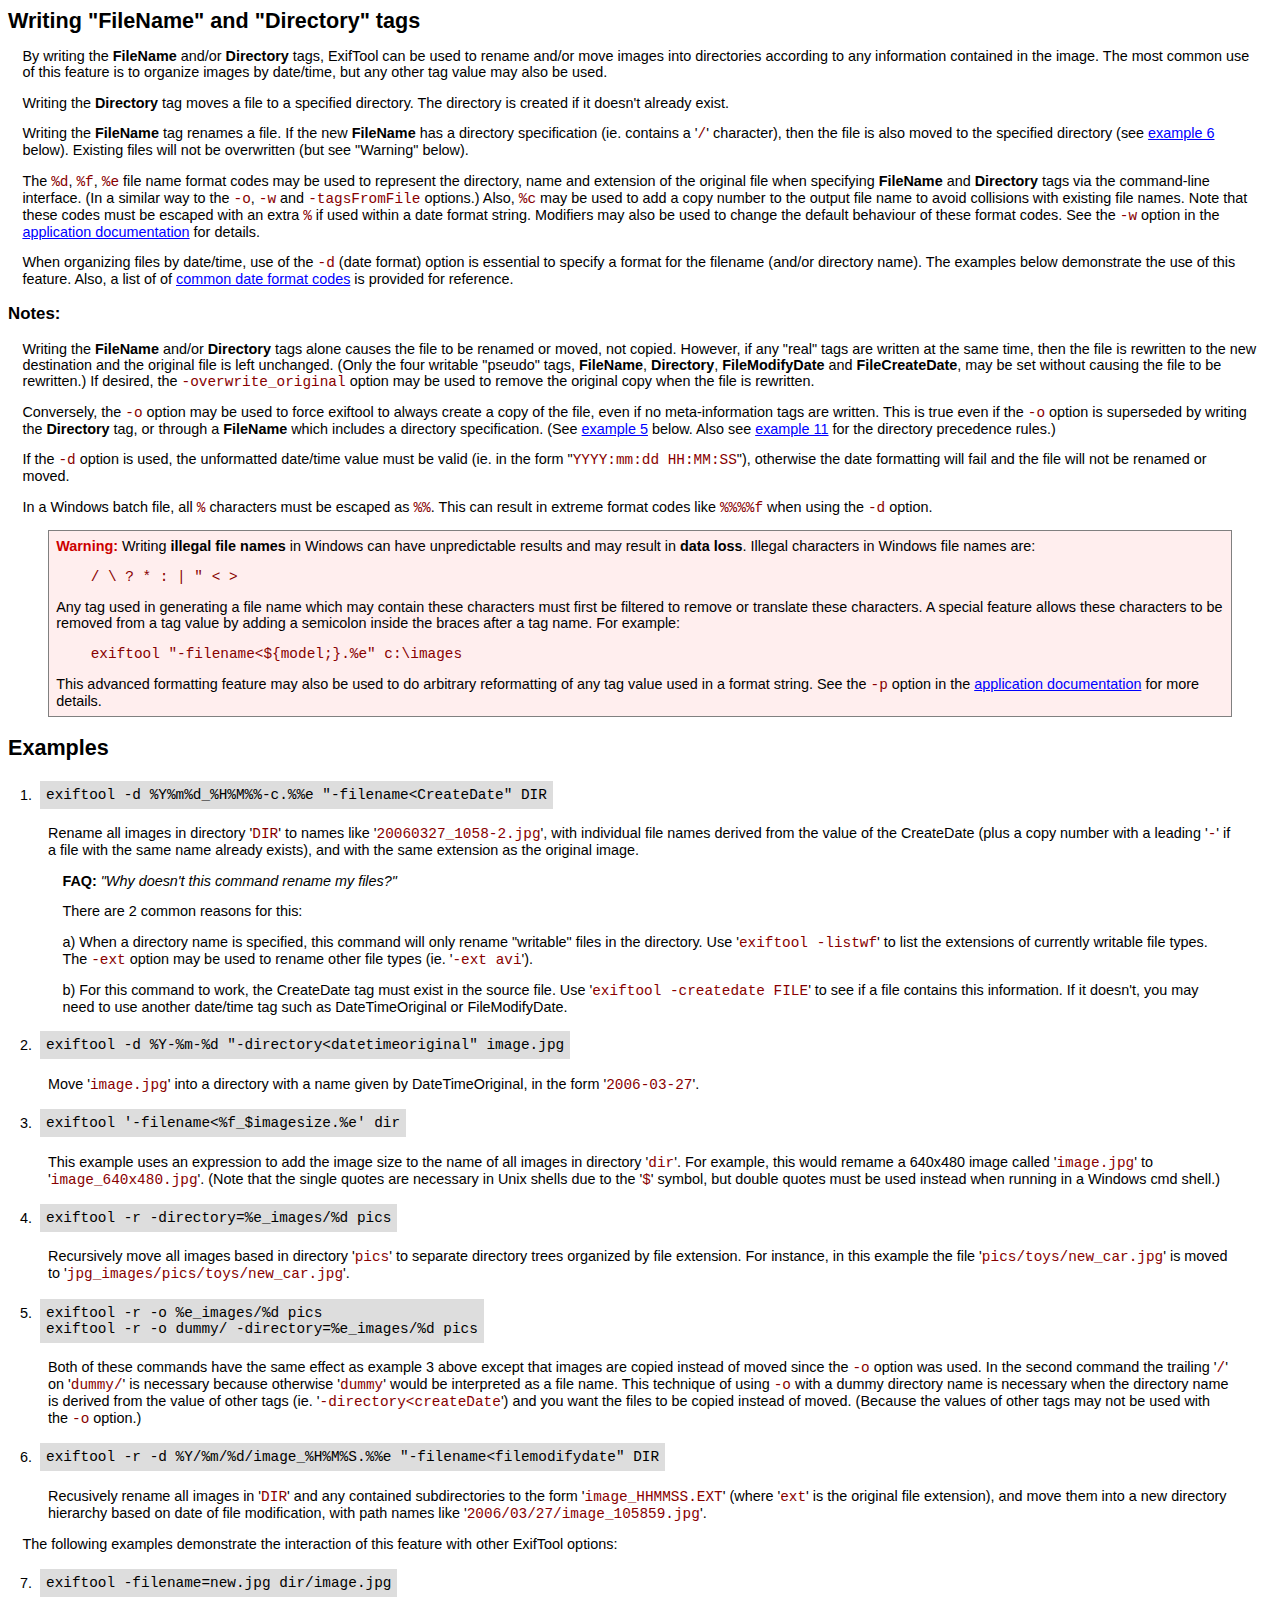
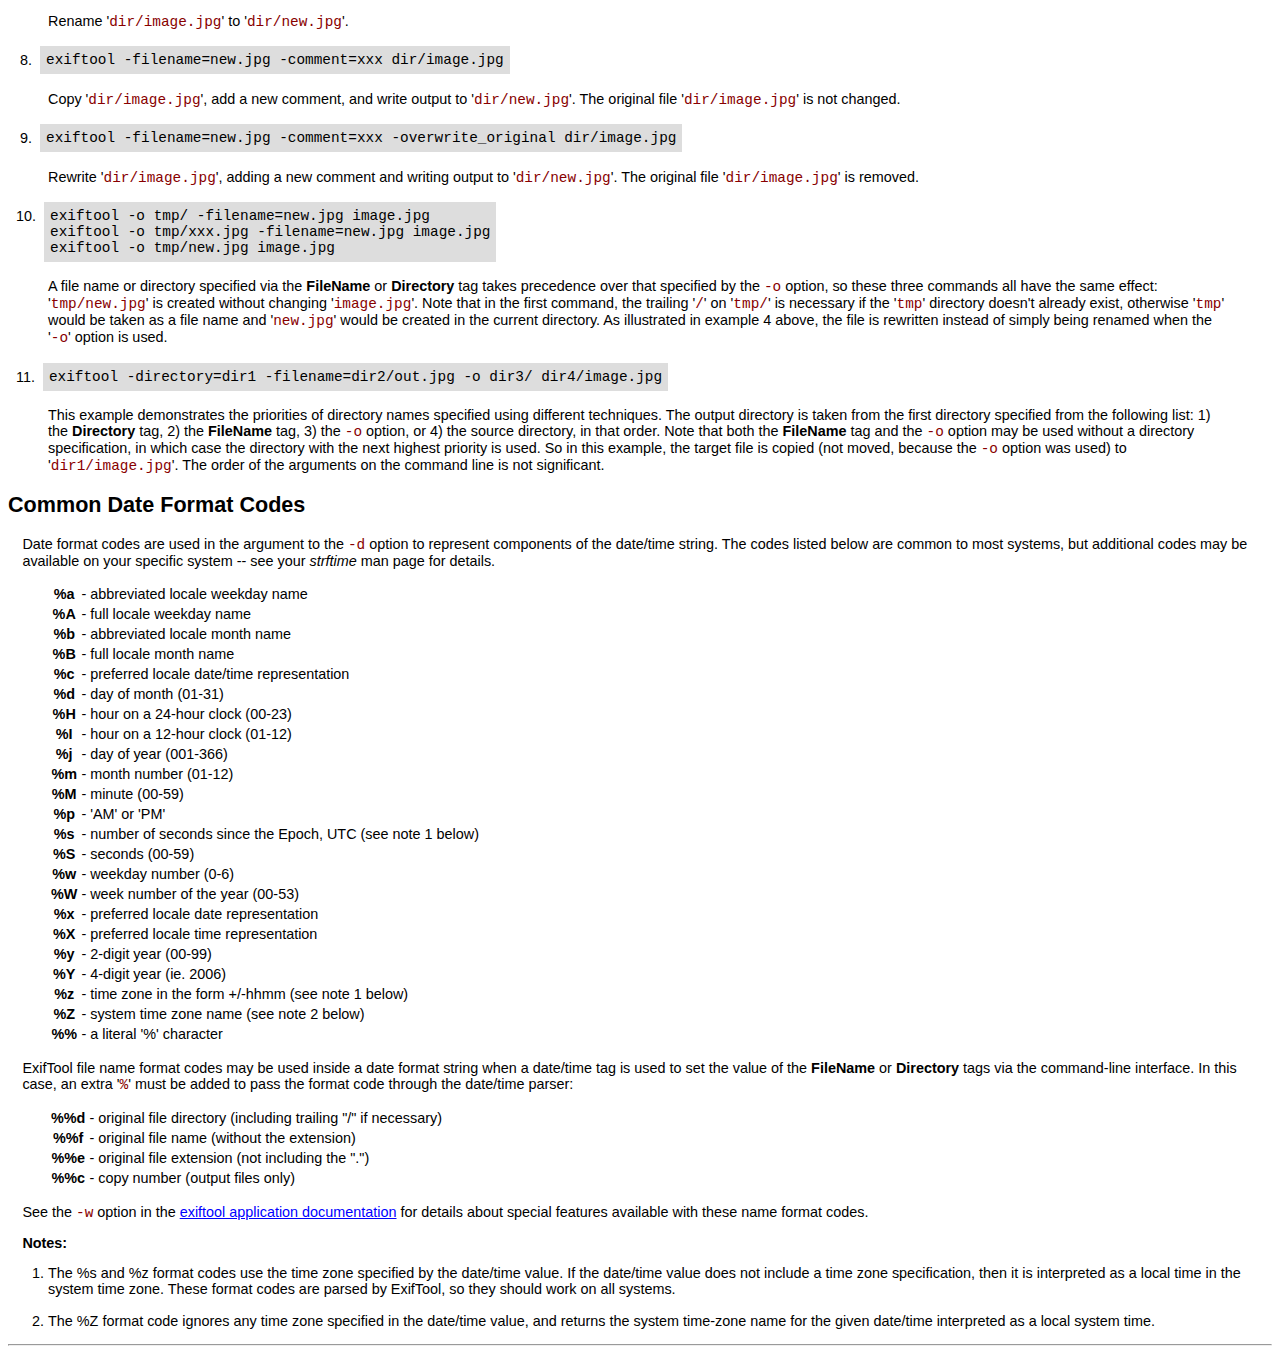
<file: afkradio/exiftool/html/filename.html>
<!DOCTYPE HTML PUBLIC "-//W3C//DTD HTML 4.01 Transitional//EN"
        "http://www.w3.org/TR/1999/REC-html401-19991224/loose.dtd">
<html>
<head>
  <title>FileName and Directory tags</title>
<link rel=stylesheet type='text/css' href='style.css' title='Style'>
<style type="text/css">
<!--
.prog    { padding: 0.5em; border: 1px solid gray; background: #fee }
-->
</style>
</head>
<body>
<h2 class='up'>Writing "FileName" and "Directory" tags</h2>

<p>By writing the <b>FileName</b> and/or <b>Directory</b> tags, ExifTool can be
used to rename and/or move images into directories according to any information
contained in the image.  The most common use of this feature is to organize
images by date/time, but any other tag value may also be used.</p>

<p>Writing the <b>Directory</b> tag moves a file to a specified directory.  The
directory is created if it doesn't already exist.</p>

<p>Writing the <b>FileName</b> tag renames a file.  If the new <b>FileName</b>
has a directory specification (ie. contains a '<code>/</code>' character), then
the file is also moved to the specified directory (see
<a href="#ex6">example 6</a> below).  Existing files will not be overwritten
(but see "Warning" below).</p>

<p>The <code>%d</code>, <code>%f</code>, <code>%e</code> file name format codes
may be used to represent the directory, name and extension of the original file
when specifying <b>FileName</b> and <b>Directory</b> tags via the command-line
interface. (In a similar way to the <code>-o</code>, <code>-w</code> and
<code>-tagsFromFile</code> options.) Also, <code>%c</code> may be used to add a
copy number to the output file name to avoid collisions with existing file
names. Note that these codes must be escaped with an extra <code>%</code> if
used within a date format string.  Modifiers may also be used to change the
default behaviour of these format codes.  See the <code>-w</code> option in the
<a href="exiftool_pod.html">application documentation</a> for details.</p>

<p>When organizing files by date/time, use of the <code>-d</code> (date format)
option is essential to specify a format for the filename (and/or directory
name).  The examples below demonstrate the use of this feature.  Also, a list of
of <a href="#codes">common date format codes</a> is provided for reference.</p>

<h3>Notes:</h3>

<p>Writing the <b>FileName</b> and/or <b>Directory</b> tags alone causes the
file to be renamed or moved, not copied.  However, if any "real" tags are
written at the same time, then the file is rewritten to the new destination and
the original file is left unchanged.  (Only the four writable "pseudo" tags,
<b>FileName</b>, <b>Directory</b>, <b>FileModifyDate</b> and 
<b>FileCreateDate</b>, may be set without causing the file to be rewritten.)  If
desired, the <code>-overwrite_original</code> option may be used to remove the
original copy when the file is rewritten.</p>

<p>Conversely, the <code>-o</code> option may be used to force exiftool to
always create a copy of the file, even if no meta-information tags are written. 
This is true even if the <code>-o</code> option is superseded by writing the
<b>Directory</b> tag, or through a <b>FileName</b> which includes a directory
specification.  (See <a href="#ex5">example 5</a> below.  Also see
<a href="#ex11">example 11</a> for the directory precedence rules.)</p>

<p>If the <code>-d</code> option is used, the unformatted date/time value must
be valid (ie. in the form "<code>YYYY:mm:dd HH:MM:SS</code>"), otherwise the
date formatting will fail and the file will not be renamed or moved.</p>

<p>In a Windows batch file, all <code>%</code> characters must be escaped as
<code>%%</code>.  This can result in extreme format codes like
<code>%%%%f</code> when using the <code>-d</code> option.</p>

<blockquote class=prog><b class=red>Warning:</b>
Writing <b>illegal file names</b> in Windows can have unpredictable results and
may result in <b>data loss</b>.  Illegal characters in Windows file names are:
<pre class=code>    / \ ? * : | " &lt; &gt;</pre>
Any tag used in generating a file name which may contain these characters must
first be filtered to remove or translate these characters.  A special feature
allows these characters to be removed from a tag value by adding a semicolon
inside the braces after a tag name.  For example:
<pre class=code>    exiftool "-filename&lt;${model;}.%e" c:\images</pre>
This advanced formatting feature may also be used to do arbitrary reformatting
of any tag value used in a format string.  See the <code>-p</code> option in the
<a href="exiftool_pod.html">application documentation</a> for more details.
</blockquote>

<h2>Examples</h2>

<a name="ex1"></a><table cellpadding=6>
<tr><td valign='top'>&nbsp;1.</td><td bgcolor='#dddddd'><code class='blk'>
exiftool -d %Y%m%d_%H%M%%-c.%%e "-filename&lt;CreateDate" DIR
</code></td></tr></table>
<blockquote>
Rename all images in directory '<code>DIR</code>' to names like
'<code>20060327_1058-2.jpg</code>', with individual file names derived from the
value of the CreateDate (plus a copy number with a leading '<code>-</code>' if a
file with the same name already exists), and with the same extension as the
original image.
<p><b>FAQ:</b> <i>"Why doesn't this command rename my files?"</i></p>
<p>There are 2 common reasons for this:</p>
<p>a) When a directory name is specified, this command will only rename "writable"
files in the directory.  Use '<code>exiftool -listwf</code>' to list the
extensions of currently writable file types.  The <code>-ext</code> option may
be used to rename other file types (ie. '<code>-ext avi</code>').</p>
<p>b) For this command to work, the CreateDate tag must exist in the source
file. Use '<code>exiftool -createdate FILE</code>' to see if a file contains
this information.  If it doesn't, you may need to use another date/time tag such
as DateTimeOriginal or FileModifyDate.</p>
</blockquote>

<a name="ex2"></a><table cellpadding=6>
<tr><td valign='top'>&nbsp;2.</td><td bgcolor='#dddddd'><code class='blk'>
exiftool -d %Y-%m-%d "-directory&lt;datetimeoriginal" image.jpg
</code></td></tr></table>
<blockquote>
Move '<code>image.jpg</code>' into a directory with a name given by
DateTimeOriginal, in the form '<code>2006-03-27</code>'.
</blockquote>

<a name="ex3"></a><table cellpadding=6>
<tr><td valign='top'>&nbsp;3.</td><td bgcolor='#dddddd'><code class='blk'>
exiftool '-filename&lt;%f_$imagesize.%e' dir
</code></td></tr></table>
<blockquote>
This example uses an expression to add the image size to the name of all images
in directory '<code>dir</code>'. For example, this would remame a 640x480 image
called '<code>image.jpg</code>' to '<code>image_640x480.jpg</code>'. (Note that
the single quotes are necessary in Unix shells due to the '<code>$</code>'
symbol, but double quotes must be used instead when running in a Windows cmd shell.)
</blockquote>

<a name="ex4"></a><table cellpadding=6>
<tr><td valign='top'>&nbsp;4.</td><td bgcolor='#dddddd'><code class='blk'>
exiftool -r -directory=%e_images/%d pics
</code></td></tr></table>
<blockquote>
Recursively move all images based in directory '<code>pics</code>' to
separate directory trees organized by file extension.  For instance, in this
example the file '<code>pics/toys/new_car.jpg</code>' is moved to
'<code>jpg_images/pics/toys/new_car.jpg</code>'.
</blockquote>

<a name="ex5"></a><table cellpadding=6>
<tr><td valign='top'>&nbsp;5.</td><td bgcolor='#dddddd'><code class='blk'>
exiftool -r -o %e_images/%d pics<br>
exiftool -r -o dummy/ -directory=%e_images/%d pics
</code></td></tr></table>
<blockquote>
Both of these commands have the same effect as example 3 above except that
images are copied instead of moved since the <code>-o</code> option was used. In
the second command the trailing '<code>/</code>' on '<code>dummy/</code>' is
necessary because otherwise '<code>dummy</code>' would be interpreted as a file
name.  This technique of using <code>-o</code> with a dummy directory name is
necessary when the directory name is derived from the value of other tags (ie.
'<code>-directory&lt;createDate</code>') and you want the files to be copied
instead of moved.  (Because the values of other tags may not be used with the
<code>-o</code> option.)
</blockquote>

<a name="ex6"></a><table cellpadding=6>
<tr><td valign='top'>&nbsp;6.</td><td bgcolor='#dddddd'><code class='blk'>
exiftool -r -d %Y/%m/%d/image_%H%M%S.%%e "-filename&lt;filemodifydate" DIR
</code></td></tr></table>
<blockquote>
Recusively rename all images in '<code>DIR</code>' and any contained
subdirectories to the form '<code>image_HHMMSS.EXT</code>' (where
'<code>ext</code>' is the original file extension), and move them into a new
directory hierarchy based on date of file modification, with path names like
'<code>2006/03/27/image_105859.jpg</code>'.
</blockquote>

<p>The following examples demonstrate the interaction of this feature with
other ExifTool options:</p>

<a name="ex7"></a><table cellpadding=6>
<tr><td valign='top'>&nbsp;7.</td><td bgcolor='#dddddd'><code class='blk'>
exiftool -filename=new.jpg dir/image.jpg
</code></td></tr></table>
<blockquote>
Rename '<code>dir/image.jpg</code>' to '<code>dir/new.jpg</code>'.
</blockquote>

<a name="ex8"></a><table cellpadding=6>
<tr><td valign='top'>&nbsp;8.</td><td bgcolor='#dddddd'><code class='blk'>
exiftool -filename=new.jpg -comment=xxx dir/image.jpg
</code></td></tr></table>
<blockquote>
Copy '<code>dir/image.jpg</code>', add a new comment, and write output to
'<code>dir/new.jpg</code>'. The original file '<code>dir/image.jpg</code>' is
not changed.
</blockquote>

<a name="ex9"></a><table cellpadding=6>
<tr><td valign='top'>&nbsp;9.</td><td bgcolor='#dddddd'><code class='blk'>
exiftool -filename=new.jpg -comment=xxx -overwrite_original dir/image.jpg
</code></td></tr></table>
<blockquote>
Rewrite '<code>dir/image.jpg</code>', adding a new comment and writing output to
'<code>dir/new.jpg</code>'. The original file '<code>dir/image.jpg</code>' is
removed.
</blockquote>

<a name="ex10"></a><table cellpadding=6>
<tr><td valign='top'>10.</td><td bgcolor='#dddddd'><code class='blk'>
exiftool -o tmp/ -filename=new.jpg image.jpg<br>
exiftool -o tmp/xxx.jpg -filename=new.jpg image.jpg<br>
exiftool -o tmp/new.jpg image.jpg
</code></td></tr></table>
<blockquote>
A file name or directory specified via the <b>FileName</b> or <b>Directory</b>
tag takes precedence over that specified by the <code>-o</code> option, so these
three commands all have the same effect: '<code>tmp/new.jpg</code>' is created
without changing '<code>image.jpg</code>'.  Note that in the first command, the
trailing '<code>/</code>' on '<code>tmp/</code>' is necessary if the
'<code>tmp</code>' directory doesn't already exist, otherwise '<code>tmp</code>'
would be taken as a file name and '<code>new.jpg</code>' would be created in the
current directory.  As illustrated in example 4 above, the file is rewritten
instead of simply being renamed when the '<code>-o</code>' option is used.
</blockquote>

<a name="ex11"></a><table cellpadding=6>
<tr><td valign='top'>11.</td><td bgcolor='#dddddd'><code class='blk'>
exiftool -directory=dir1 -filename=dir2/out.jpg -o dir3/ dir4/image.jpg<br>
</code></td></tr></table>
<blockquote>
This example demonstrates the priorities of directory names specified using
different techniques.  The output directory is taken from the first directory
specified from the following list:  1) the <b>Directory</b> tag, 2) the
<b>FileName</b> tag, 3) the <code>-o</code> option, or 4) the source directory,
in that order.  Note that both the <b>FileName</b> tag and the <code>-o</code>
option may be used without a directory specification, in which case the
directory with the next highest priority is used.  So in this example, the
target file is copied (not moved, because the <code>-o</code> option was used)
to '<code>dir1/image.jpg</code>'.  The order of the arguments on the command
line is not significant.
</blockquote>

<a name="codes"></a><h2>Common Date Format Codes</h2>
<p>Date format codes are used in the argument to the <code>-d</code> option to
represent components of the date/time string.  The codes listed below are common
to most systems, but additional codes may be available on your specific system
-- see your <i>strftime</i> man page for details.</p>
<blockquote><table>
<tr><th>%a</th><td>- abbreviated locale weekday name</td></tr>
<tr><th>%A</th><td>- full locale weekday name</td></tr>
<tr><th>%b</th><td>- abbreviated locale month name</td></tr>
<tr><th>%B</th><td>- full locale month name</td></tr>
<tr><th>%c</th><td>- preferred locale date/time representation</td></tr>
<tr><th>%d</th><td>- day of month (01-31)</td></tr>
<tr><th>%H</th><td>- hour on a 24-hour clock (00-23)</td></tr>
<tr><th>%I</th><td>- hour on a 12-hour clock (01-12)</td></tr>
<tr><th>%j</th><td>- day of year (001-366)</td></tr>
<tr><th>%m</th><td>- month number (01-12)</td></tr>
<tr><th>%M</th><td>- minute (00-59)</td></tr>
<tr><th>%p</th><td>- 'AM' or 'PM'</td></tr>
<tr><th>%s</th><td>- number of seconds since the Epoch, UTC (see note 1 below)</td></tr>
<tr><th>%S</th><td>- seconds (00-59)</td></tr>
<tr><th>%w</th><td>- weekday number (0-6)</td></tr>
<tr><th>%W</th><td>- week number of the year (00-53)</td></tr>
<tr><th>%x</th><td>- preferred locale date representation</td></tr>
<tr><th>%X</th><td>- preferred locale time representation</td></tr>
<tr><th>%y</th><td>- 2-digit year (00-99)</td></tr>
<tr><th>%Y</th><td>- 4-digit year (ie. 2006)</td></tr>
<tr><th>%z</th><td>- time zone in the form +/-hhmm (see note 1 below)</td></tr>
<tr><th>%Z</th><td>- system time zone name (see note 2 below)</td></tr>
<tr><th>%%</th><td>- a literal '%' character</td></tr>
</table></blockquote>
<p>ExifTool file name format codes may be used inside a date format
string when a date/time tag is used to set the value of the <b>FileName</b> or
<b>Directory</b> tags via the command-line interface.  In this case, an extra
'<code>%</code>' must be added to pass the format code through the date/time
parser:</p>
<blockquote><table>
<tr><th>%%d</th><td>- original file directory (including trailing "/" if necessary)</td></tr>
<tr><th>%%f</th><td>- original file name (without the extension)</td></tr>
<tr><th>%%e</th><td>- original file extension (not including the ".")</td></tr>
<tr><th>%%c</th><td>- copy number (output files only)</td></tr>
</table></blockquote>
<p>See the <code>-w</code> option in the <a href="exiftool_pod.html">exiftool
application documentation</a> for details about special features available
with these name format codes.</p>
<p><b>Notes:</b></p>
<ol>
<li>The %s and %z format codes use the time zone specified by the date/time
value.  If the date/time value does not include a time zone specification, then
it is interpreted as a local time in the system time zone.  These format codes
are parsed by ExifTool, so they should work on all systems.<br><br></li>
<li>The %Z format code ignores any time zone specified in the date/time value,
and returns the system time-zone name for the given date/time interpreted as a
local system time.</li>
</ol>
<hr>
<p class='lf'><a href="index.html">&lt;-- Back to ExifTool home page</a></p>
</body>
</html>
</file>
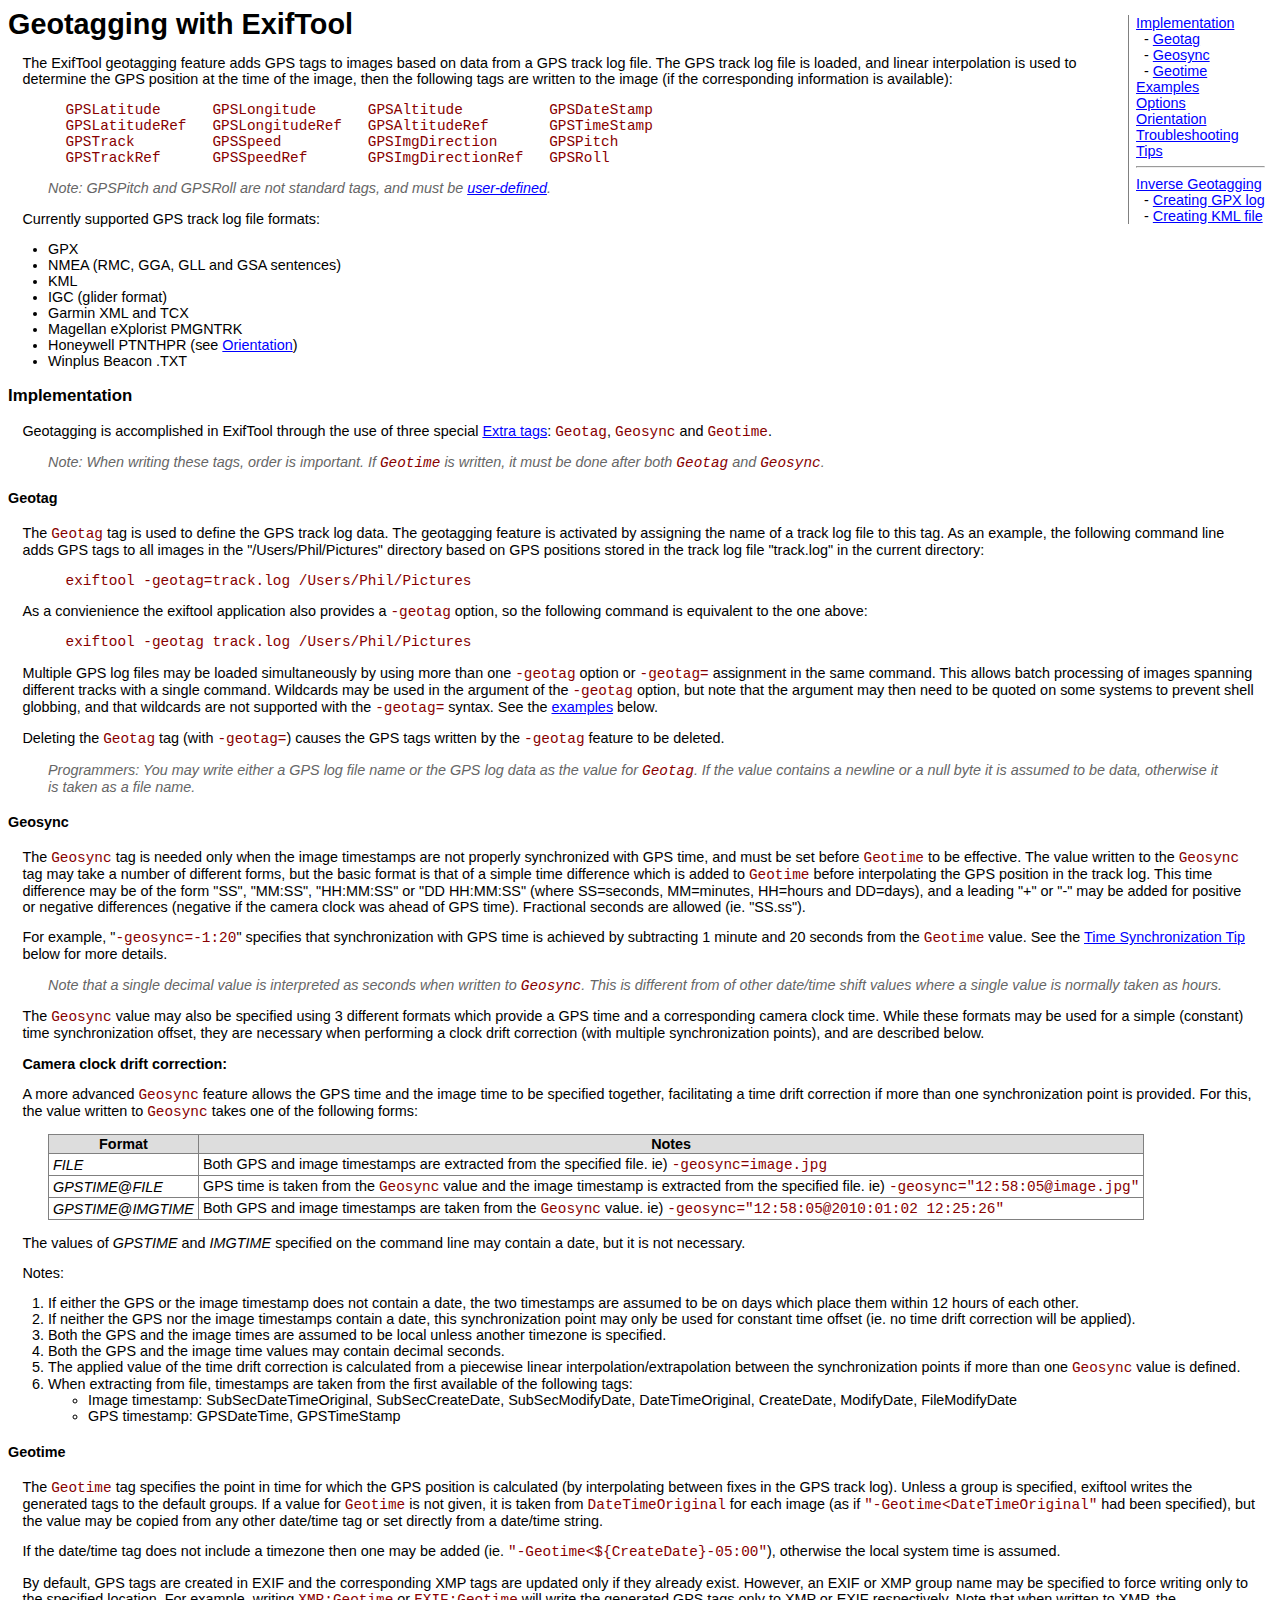
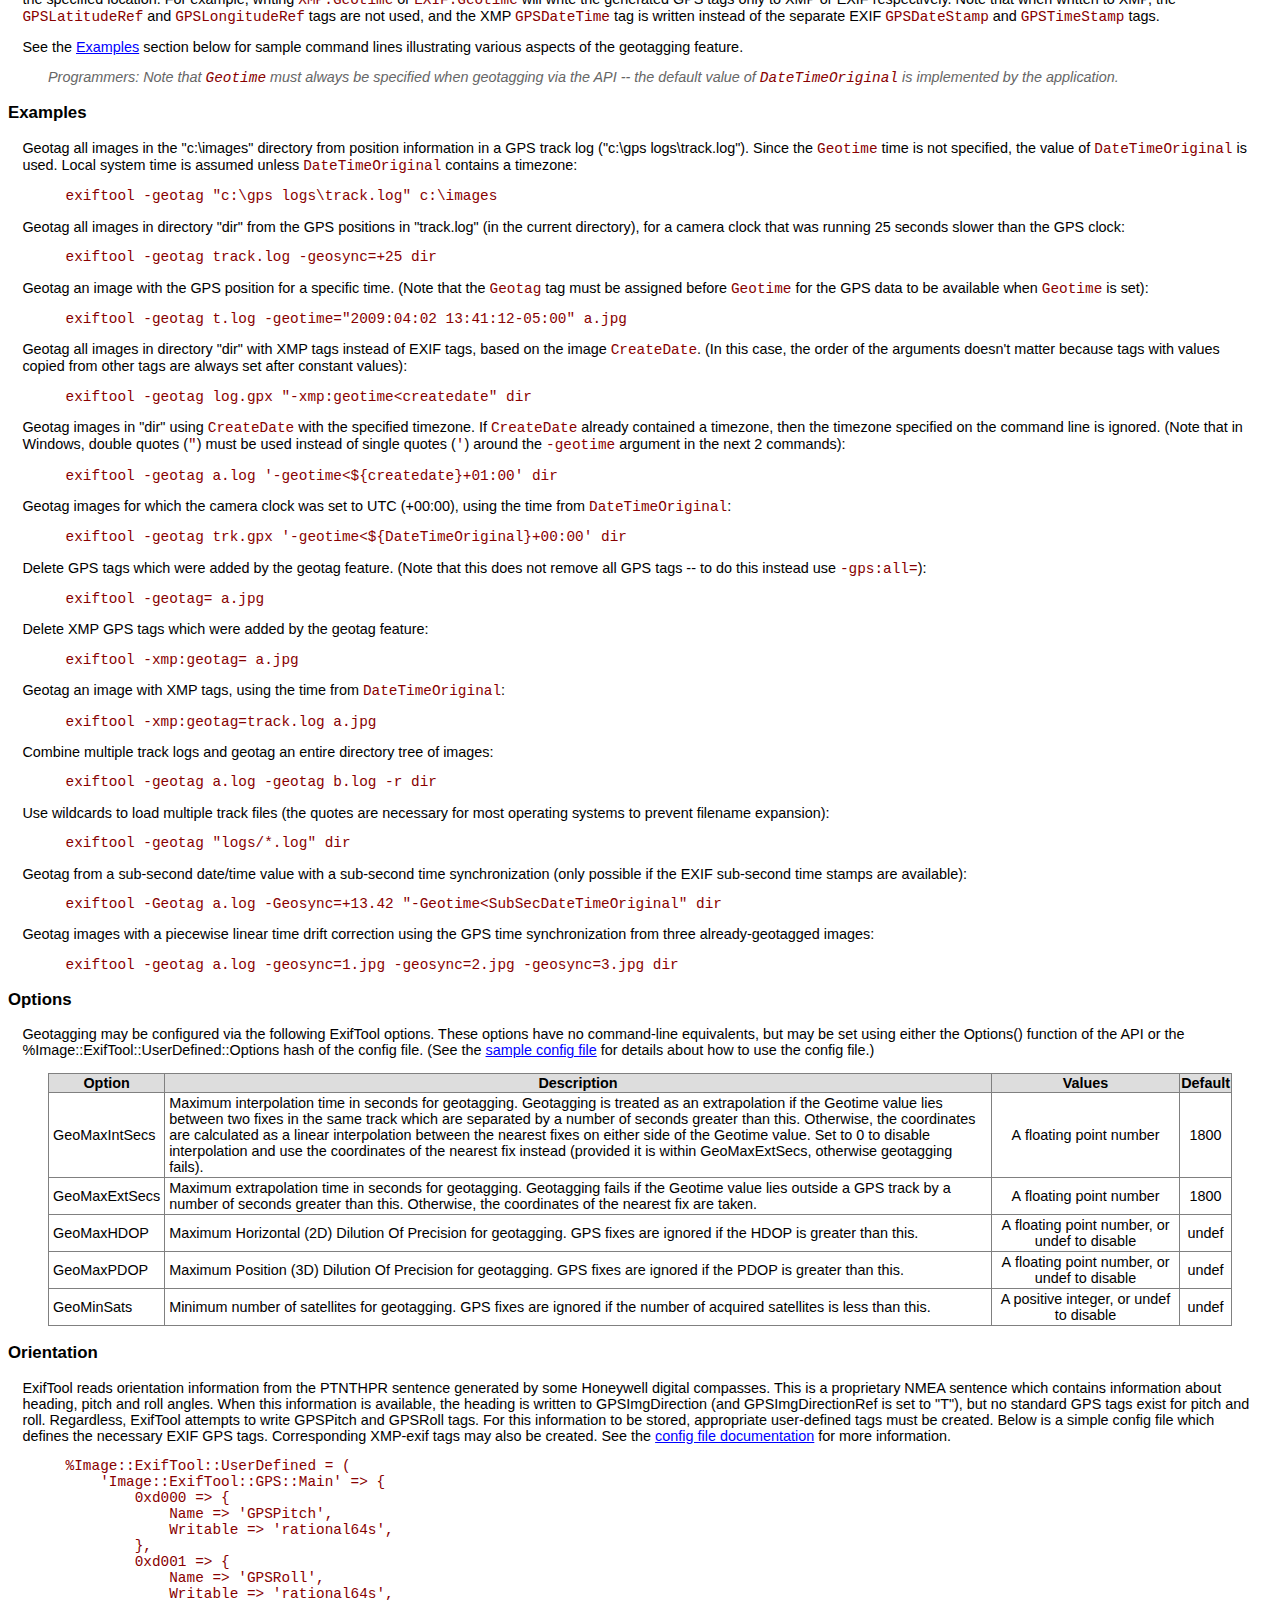
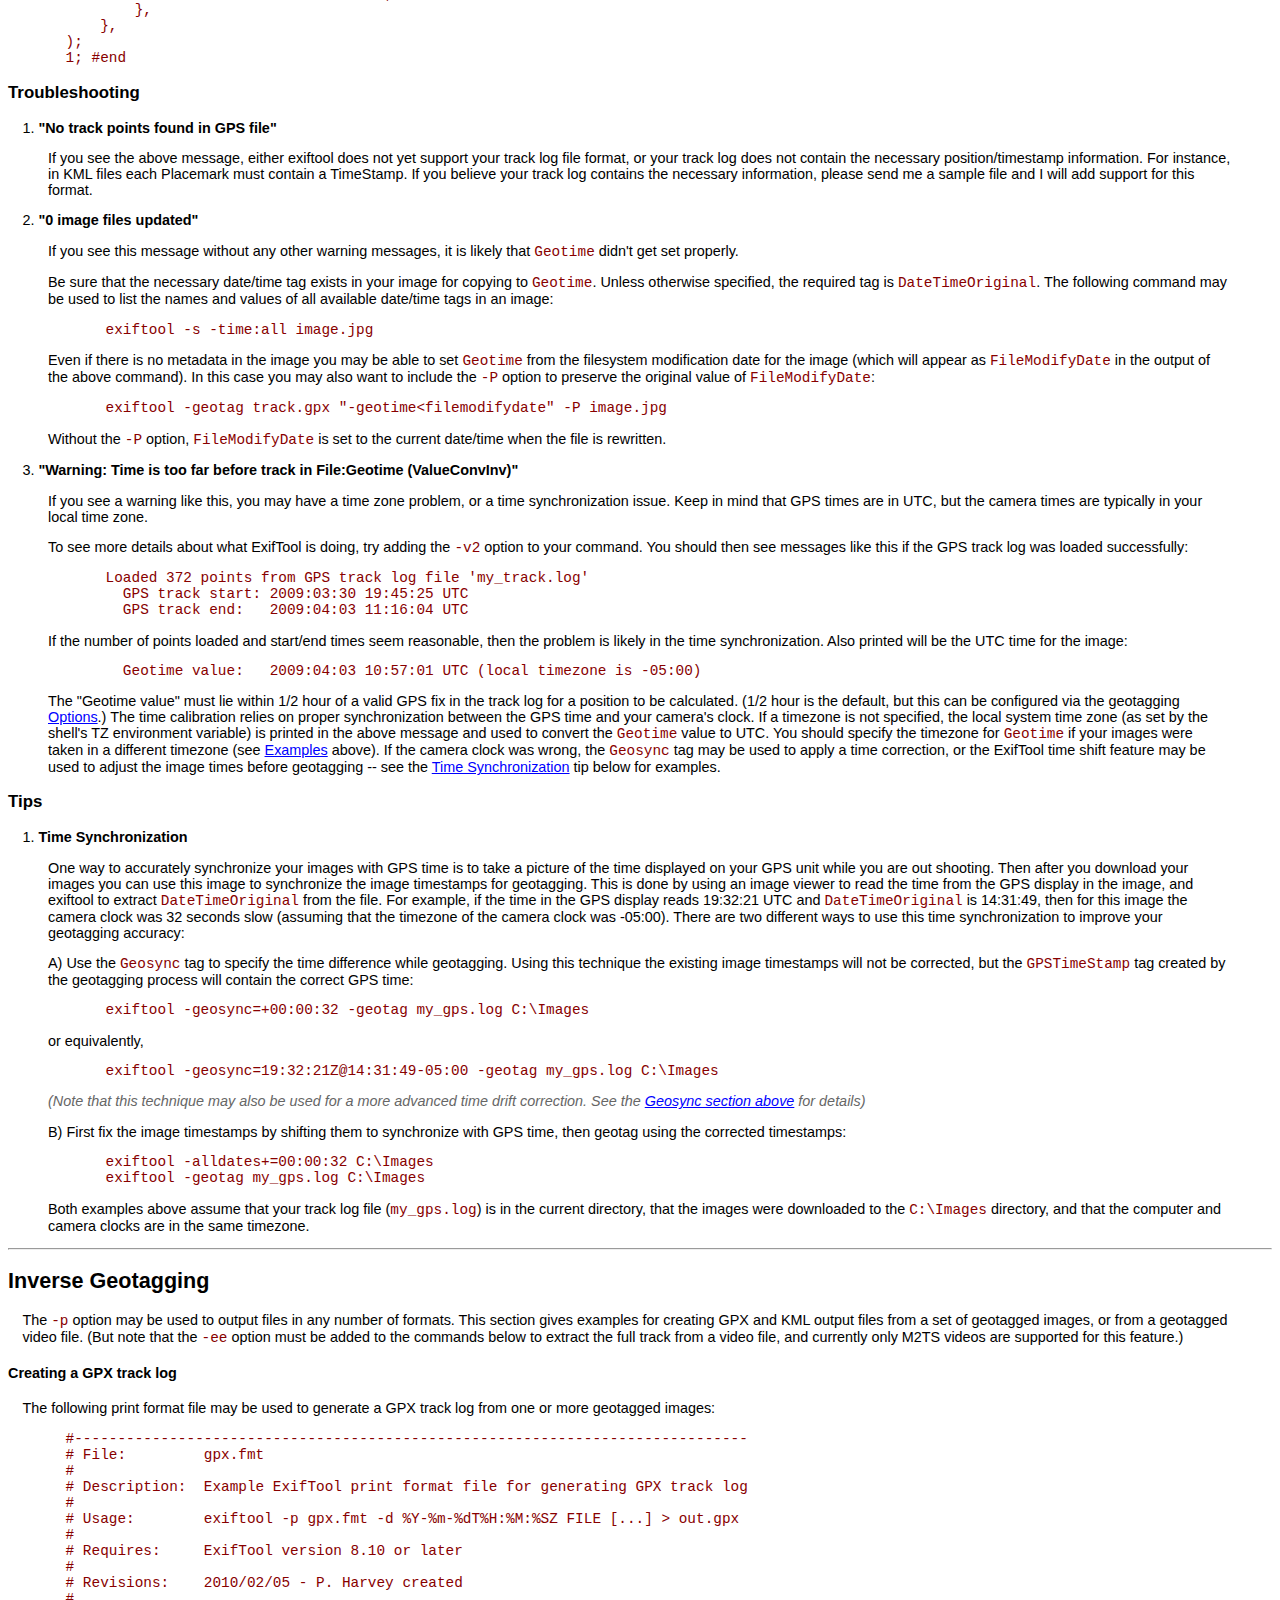
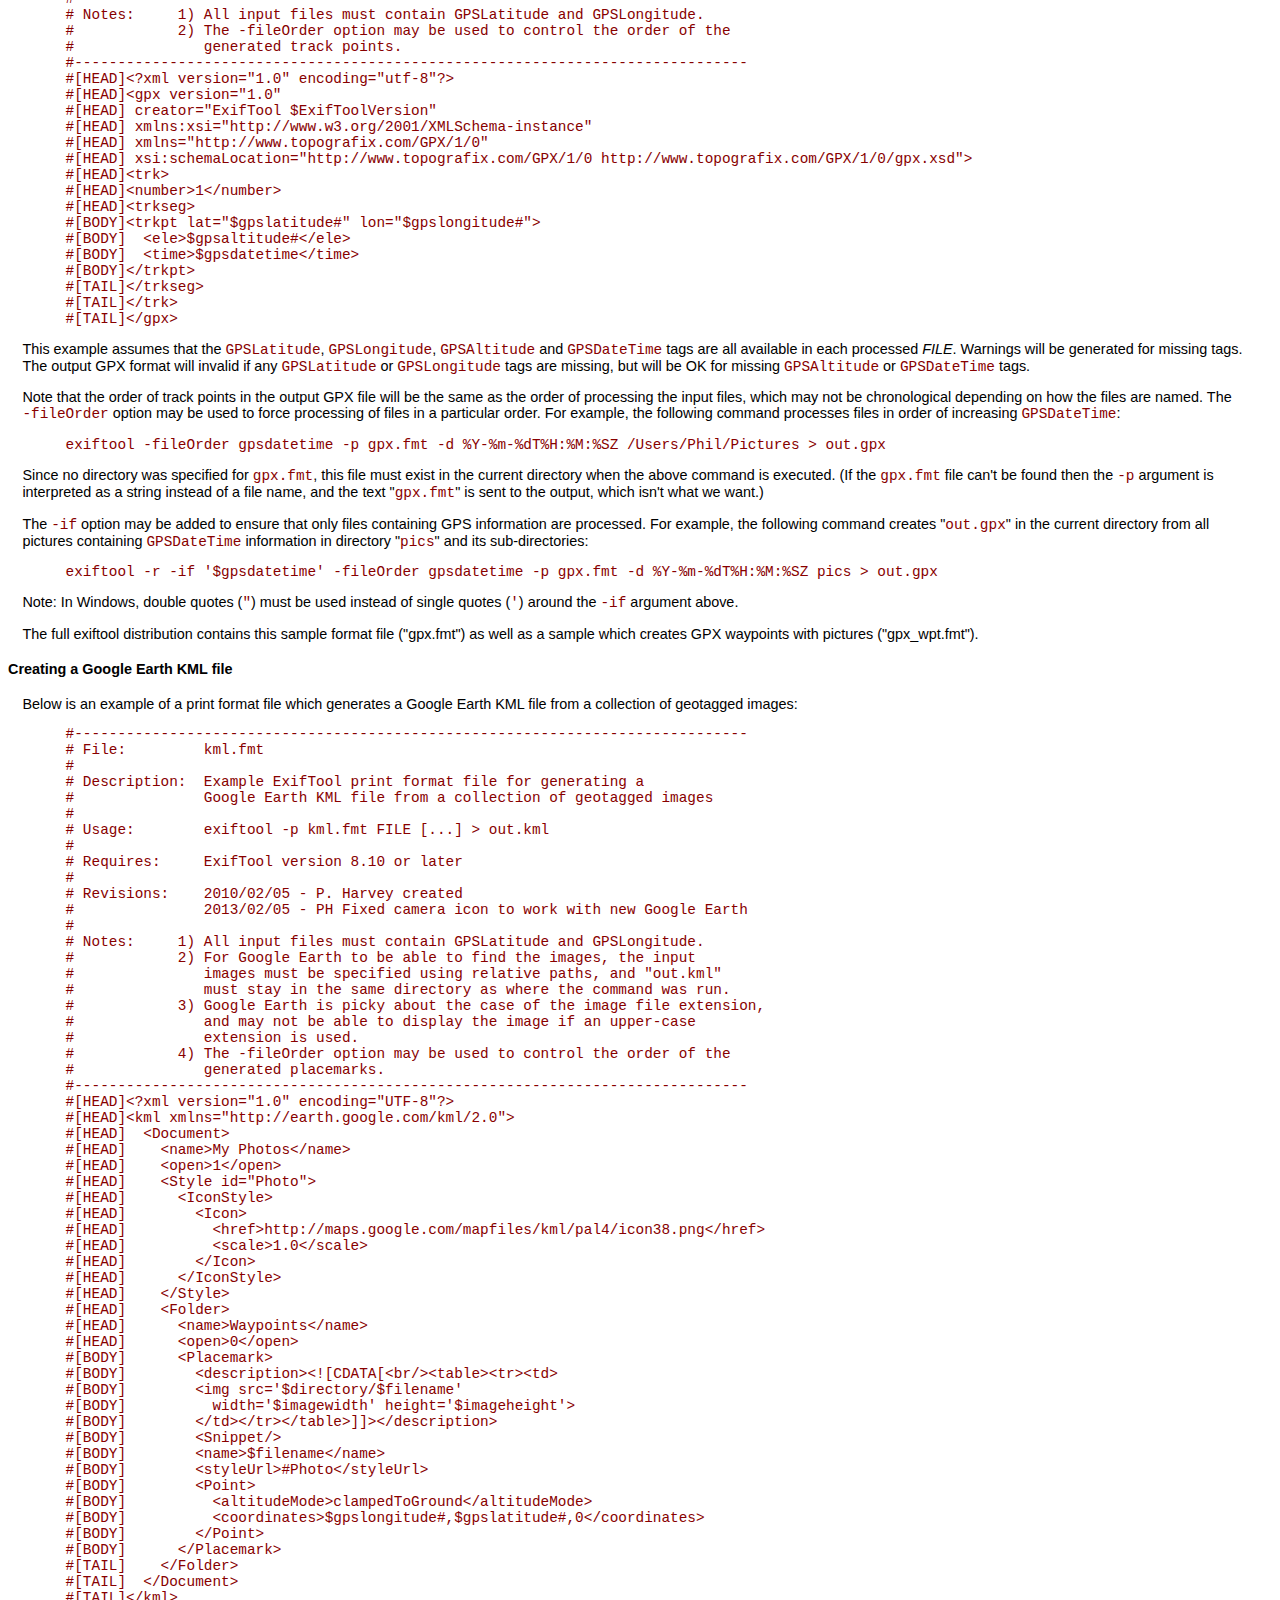
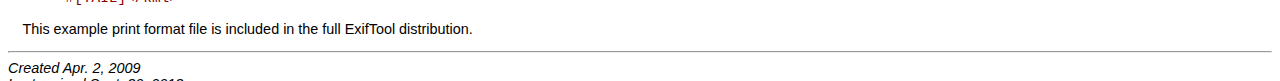
<file: afkradio/exiftool/html/geotag.html>
<!DOCTYPE HTML PUBLIC "-//W3C//DTD HTML 4.01 Transitional//EN"
        "http://www.w3.org/TR/1999/REC-html401-19991224/loose.dtd">
<html>
<head>
  <title>Geotagging with ExifTool</title>
<link rel=stylesheet type='text/css' href='style.css' title='Style'>
<style type="text/css">
<!--
pre  { color: #800; margin-left: 4em }
.nr  { white-space: nowrap }
-->
</style>
</head>
<body>
<div class='index'>
<a href="#Implementation">Implementation</a>
<br>&nbsp; - <a href="#geotag">Geotag</a>
<br>&nbsp; - <a href="#geosync">Geosync</a>
<br>&nbsp; - <a href="#geotime">Geotime</a>
<br><a href="#Examples">Examples</a>
<br><a href="#Options">Options</a>
<br><a href="#Orient">Orientation</a>
<br><a href="#Troubleshooting">Troubleshooting</a>
<br><a href="#Tips">Tips</a>
<hr>
<a href="#Inverse">Inverse Geotagging</a>
<br>&nbsp; - <a href="#GPX">Creating GPX log</a>
<br>&nbsp; - <a href="#KML">Creating KML file</a>
</div>
<h1 class='up'>Geotagging with ExifTool</h1>
<p>The ExifTool geotagging feature adds GPS tags to images based on data from a
GPS track log file.  The GPS track log file is loaded, and linear interpolation
is used to determine the GPS position at the time of the image, then the
following tags are written to the image (if the corresponding information
is available):</p>

<pre>GPSLatitude      GPSLongitude      GPSAltitude          GPSDateStamp
GPSLatitudeRef   GPSLongitudeRef   GPSAltitudeRef       GPSTimeStamp
GPSTrack         GPSSpeed          GPSImgDirection      GPSPitch        
GPSTrackRef      GPSSpeedRef       GPSImgDirectionRef   GPSRoll
</pre>

<blockquote class=lt><i>Note: GPSPitch and GPSRoll are not standard tags, and
must be <a href="#Orient">user-defined</a>.</i></blockquote>

<p>Currently supported GPS track log file formats:</p>

<ul>
<li>GPX</li>
<li>NMEA (RMC, GGA, GLL and GSA sentences)</li>
<li>KML</li>
<li>IGC (glider format)</li>
<li>Garmin XML and TCX</li>
<li>Magellan eXplorist PMGNTRK</li>
<li>Honeywell PTNTHPR (see <a href="#Orient">Orientation</a>)</li>
<li>Winplus Beacon .TXT</li>
</ul>

<a name="Implementation"></a>
<h3>Implementation</h3>

<p>Geotagging is accomplished in ExifTool through the use of three special
<a href="TagNames/Extra.html">Extra tags</a>:
<code>Geotag</code>, <code>Geosync</code> and <code>Geotime</code>.</p>

<blockquote class=lt><i>Note: When writing these tags, order is important. If
<code>Geotime</code> is written, it must be done after both <code>Geotag</code>
and <code>Geosync</code>.</i></blockquote>

<a name="geotag"></a>
<h4>Geotag</h4>

<p>The <code>Geotag</code> tag is used to define the GPS track log data. The
geotagging feature is activated by assigning the name of a track log file to
this tag.  As an example, the following command line adds GPS tags to all images
in the "/Users/Phil/Pictures" directory based on GPS positions stored in the
track log file "track.log" in the current directory:</p>

<pre>exiftool -geotag=track.log /Users/Phil/Pictures
</pre>

<p>As a convienience the exiftool application also provides a
<code>-geotag</code> option, so the following command is equivalent to the one
above:</p>

<pre>exiftool -geotag track.log /Users/Phil/Pictures
</pre>

<p>Multiple GPS log files may be loaded simultaneously by using more than one
<code>-geotag</code> option or <code>-geotag=</code> assignment in the same
command.  This allows batch processing of images spanning different tracks with
a single command.  Wildcards may be used in the argument of the
<code>-geotag</code> option, but note that the argument may then need to be
quoted on some systems to prevent shell globbing, and that wildcards are not
supported with the <code>-geotag=</code> syntax.  See the
<a href="#Examples">examples</a> below.</p>

<p>Deleting the <code>Geotag</code> tag (with <code>-geotag=</code>) causes the
GPS tags written by the <code>-geotag</code> feature to be deleted.</p>

<blockquote class=lt><i>Programmers:  You may write either a GPS log file name
or the GPS log data as the value for <code>Geotag</code>.  If the value contains
a newline or a null byte it is assumed to be data, otherwise it is taken as a
file name.</i></blockquote>

<a name="geosync"></a>
<h4>Geosync</h4>

<p>The <code>Geosync</code> tag is needed only when the image timestamps are not
properly synchronized with GPS time, and must be set before <code>Geotime</code>
to be effective.  The value written to the <code>Geosync</code> tag may take a
number of different forms, but the basic format is that of a simple time
difference which is added to <code>Geotime</code> before interpolating the GPS
position in the track log.  This time difference may be of the form "SS",
"MM:SS", "HH:MM:SS" or "DD HH:MM:SS" (where SS=seconds, MM=minutes, HH=hours and
DD=days), and a leading "+" or "-" may be added for positive or negative
differences (negative if the camera clock was ahead of GPS time).  Fractional
seconds are allowed (ie. "SS.ss").</p>

<p>For example, "<code>-geosync=-1:20</code>" specifies that synchronization
with GPS time is achieved by subtracting 1 minute and 20 seconds from the
<code>Geotime</code> value.  See the <a href="#TP1">Time Synchronization Tip</a>
below for more details.</p>

<blockquote class=lt><i>Note that a single decimal value is interpreted as
seconds when written to <code>Geosync</code>.  This is different from of other
date/time shift values where a single value is normally taken as hours.</i>
</blockquote>

<p>The <code>Geosync</code> value may also be specified using 3 different
formats which provide a GPS time and a corresponding camera clock time.  While
these formats may be used for a simple (constant) time synchronization offset,
they are necessary when performing a clock drift correction (with multiple
synchronization points), and are described below.</p>

<p><b>Camera clock drift correction:</b></p>

<p>A more advanced <code>Geosync</code> feature allows the GPS time and the
image time to be specified together, facilitating a time drift correction if
more than one synchronization point is provided.  For this, the value written to
<code>Geosync</code> takes one of the following forms:</p>

<blockquote>
<table class='norm'>
<tr><th>Format</th><th>Notes</th></tr>
<tr><td><i>FILE</i></td>
<td>Both GPS and image timestamps are extracted from the
specified file. ie) <code>-geosync=image.jpg</code></td></tr>
<tr><td><i>GPSTIME</i>@<i>FILE</i></td><td>GPS time is taken from the
<code>Geosync</code> value and the image timestamp is extracted from the
specified file. ie) <code>-geosync="12:58:05@image.jpg"</code></td></tr>
<tr><td><i>GPSTIME</i>@<i>IMGTIME</i></td><td>Both GPS and image timestamps are
taken from the <code>Geosync</code> value.  ie)
<code>-geosync="12:58:05@2010:01:02 12:25:26"</code></td></tr>
</table></blockquote>

<p>The values of <i>GPSTIME</i> and <i>IMGTIME</i> specified on the command line
may contain a date, but it is not necessary.</p>

<p>Notes:</p>
<ol>
<li>If either the GPS or the image timestamp does not contain a date, the two
timestamps are assumed to be on days which place them within 12 hours of each
other.</li>
<li>If neither the GPS nor the image timestamps contain a date, this
synchronization point may only be used for constant time offset (ie. no time
drift correction will be applied).</li>
<li>Both the GPS and the image times are assumed to be local unless another
timezone is specified.</li>
<li>Both the GPS and the image time values may contain decimal seconds.</li>
<li>The applied value of the time drift correction is calculated from a
piecewise linear interpolation/extrapolation between the synchronization points
if more than one <code>Geosync</code> value is defined.</li>
<li>When extracting from file, timestamps are taken from the first available of
the following tags:
<ul>
<li>Image timestamp: SubSecDateTimeOriginal, SubSecCreateDate, SubSecModifyDate,
DateTimeOriginal, CreateDate, ModifyDate, FileModifyDate</li>
<li>GPS timestamp: GPSDateTime, GPSTimeStamp</li>
</ul></li>
</ol>

<a name="geotime"></a>
<h4>Geotime</h4>

<p>The <code>Geotime</code> tag specifies the point in time for which the GPS
position is calculated (by interpolating between fixes in the GPS track log). 
Unless a group is specified, exiftool writes the generated tags to the default
groups.  If a value for <code>Geotime</code> is not given, it is taken from
<code>DateTimeOriginal</code> for each image (as if
<code>"-Geotime&lt;DateTimeOriginal"</code> had been specified), but the value
may be copied from any other date/time tag or set directly from a date/time
string.</p>

<p>If the date/time tag does not include a timezone then one may be added (ie.
<code>"-Geotime&lt;${CreateDate}-05:00"</code>), otherwise the local system time
is assumed.</p>

<p>By default, GPS tags are created in EXIF and the corresponding
XMP tags are updated only if they already exist.  However, an EXIF or XMP group
name may be specified to force writing only to the specified location.  For
example, writing <code>XMP:Geotime</code> or <code>EXIF:Geotime</code> will
write the generated GPS tags only to XMP or EXIF respectively.  Note that when
written to XMP, the <code>GPSLatitudeRef</code> and <code>GPSLongitudeRef</code>
tags are not used, and the XMP <code>GPSDateTime</code> tag is written instead
of the separate EXIF <code>GPSDateStamp</code> and <code>GPSTimeStamp</code>
tags.</p>

<p>See the <a href="#Examples">Examples</a> section below for sample command
lines illustrating various aspects of the geotagging feature.</p>

<blockquote class=lt><i>Programmers:  Note that <code>Geotime</code> must always
be specified when geotagging via the API -- the default value of
<code>DateTimeOriginal</code> is implemented by the application.</i>
</blockquote>

<a name="Examples"></a>
<h3>Examples</h3>

<p>Geotag all images in the "c:\images" directory from position information in a
GPS track log ("c:\gps logs\track.log").  Since the <code>Geotime</code> time is
not specified, the value of <code>DateTimeOriginal</code> is used.  Local system
time is assumed unless <code>DateTimeOriginal</code> contains a timezone:</p>

<pre>exiftool -geotag "c:\gps logs\track.log" c:\images</pre>

<p>Geotag all images in directory "dir" from the GPS positions in "track.log"
(in the current directory), for a camera clock that was running 25 seconds
slower than the GPS clock:</p>

<pre>exiftool -geotag track.log -geosync=+25 dir</pre>

<p>Geotag an image with the GPS position for a specific time.  (Note that the
<code>Geotag</code> tag must be assigned before <code>Geotime</code> for the GPS
data to be available when <code>Geotime</code> is set):</p>

<pre>exiftool -geotag t.log -geotime="2009:04:02 13:41:12-05:00" a.jpg</pre>

<p>Geotag all images in directory "dir" with XMP tags instead of EXIF tags,
based on the image <code>CreateDate</code>.  (In this case, the order of the
arguments doesn't matter because tags with values copied from other tags are
always set after constant values):</p>

<pre>exiftool -geotag log.gpx "-xmp:geotime&lt;createdate" dir</pre>

<p>Geotag images in "dir" using <code>CreateDate</code> with the specified
timezone.  If <code>CreateDate</code> already contained a timezone, then the
timezone specified on the command line is ignored.  (Note that in Windows,
double quotes (<code>"</code>) must be used instead of single quotes
(<code>'</code>) around the <code>-geotime</code> argument in the next 2
commands):</p>

<pre>exiftool -geotag a.log '-geotime&lt;${createdate}+01:00' dir</pre>

<p>Geotag images for which the camera clock was set to UTC (+00:00), using
the time from <code>DateTimeOriginal</code>:</p>

<pre>exiftool -geotag trk.gpx '-geotime&lt;${DateTimeOriginal}+00:00' dir</pre>

<p>Delete GPS tags which were added by the geotag feature. (Note that this does
not remove all GPS tags -- to do this instead use <code>-gps:all=</code>):</p>

<pre>exiftool -geotag= a.jpg</pre>

<p>Delete XMP GPS tags which were added by the geotag feature:</p>

<pre>exiftool -xmp:geotag= a.jpg</pre>

<p>Geotag an image with XMP tags, using the time from
<code>DateTimeOriginal</code>:</p>

<pre>exiftool -xmp:geotag=track.log a.jpg</pre>

<p>Combine multiple track logs and geotag an entire directory tree of
images:</p>

<pre>exiftool -geotag a.log -geotag b.log -r dir</pre>

<p>Use wildcards to load multiple track files (the quotes are necessary for most
operating systems to prevent filename expansion):</p>

<pre>exiftool -geotag "logs/*.log" dir</pre>

<p>Geotag from a sub-second date/time value with a sub-second time synchronization
(only possible if the EXIF sub-second time stamps are available):</p>

<pre>exiftool -Geotag a.log -Geosync=+13.42 "-Geotime&lt;SubSecDateTimeOriginal" dir
</pre>

<p>Geotag images with a piecewise linear time drift correction using the GPS
time synchronization from three already-geotagged images:</p>

<pre>exiftool -geotag a.log -geosync=1.jpg -geosync=2.jpg -geosync=3.jpg dir
</pre>

<a name="Options"></a>
<h3>Options</h3>

<p>Geotagging may be configured via the following ExifTool options.  These
options have no command-line equivalents, but may be set using either the
Options() function of the API or the %Image::ExifTool::UserDefined::Options hash
of the config file.  (See the <a href="config.html">sample config file</a>
for details about how to use the config file.)</p>

<blockquote>
<table class='norm'>
<tr><th>Option</th><th>Description</th><th>Values</th><th>Default</th></tr>
<tr><td>GeoMaxIntSecs</td>
    <td>Maximum interpolation time in seconds for geotagging.  Geotagging is
    treated as an extrapolation if the Geotime value lies between two fixes in
    the same track which are separated by a number of seconds greater than this.
     Otherwise, the coordinates are calculated as a linear interpolation between
    the nearest fixes on either side of the Geotime value.  Set to 0 to disable
    interpolation and use the coordinates of the nearest fix instead (provided
    it is within GeoMaxExtSecs, otherwise geotagging fails).</td>
    <td align='center'>A&nbsp;floating&nbsp;point&nbsp;number</td>
    <td align='center'>1800</td></tr>
<tr><td>GeoMaxExtSecs</td>
    <td>Maximum extrapolation time in seconds for geotagging.  Geotagging fails
    if the Geotime value lies outside a GPS track by a number of seconds greater
    than this.  Otherwise, the coordinates of the nearest fix are taken.</td>
    <td align='center'>A&nbsp;floating&nbsp;point&nbsp;number</td>
    <td align='center'>1800</td></tr>
<tr><td>GeoMaxHDOP</td>
    <td>Maximum Horizontal (2D) Dilution Of Precision for geotagging.  GPS fixes are
    ignored if the HDOP is greater than this.</td>
    <td align='center'>A&nbsp;floating&nbsp;point&nbsp;number, or undef to disable</td>
    <td align='center'>undef</td></tr>
<tr><td>GeoMaxPDOP</td>
    <td>Maximum Position (3D) Dilution Of Precision for geotagging.  GPS fixes are
    ignored if the PDOP is greater than this.</td>
    <td align='center'>A&nbsp;floating&nbsp;point&nbsp;number, or undef to disable</td>
    <td align='center'>undef</td></tr>
<tr><td>GeoMinSats</td>
    <td>Minimum number of satellites for geotagging.  GPS fixes are ignored if the
    number of acquired satellites is less than this.</td>
    <td align='center'>A positive integer, or undef to disable</td>
    <td align='center'>undef</td></tr>
</table></blockquote>

<a name="Orient"></a>
<h3>Orientation</h3>

<p>ExifTool reads orientation information from the PTNTHPR sentence generated by
some Honeywell digital compasses. This is a proprietary NMEA sentence which
contains information about heading, pitch and roll angles.  When this
information is available, the heading is written to GPSImgDirection (and
GPSImgDirectionRef is set to "T"), but no standard GPS tags exist for pitch and
roll.  Regardless, ExifTool attempts to write GPSPitch and GPSRoll tags. For
this information to be stored, appropriate user-defined tags must be created. 
Below is a simple config file which defines the necessary EXIF GPS tags.
Corresponding XMP-exif tags may also be created. See the
<a href="config.html">config file documentation</a> for more information.</p>

<pre>%Image::ExifTool::UserDefined = (
    'Image::ExifTool::GPS::Main' => {
        0xd000 => {
            Name => 'GPSPitch',
            Writable => 'rational64s',
        },
        0xd001 => {
            Name => 'GPSRoll',
            Writable => 'rational64s',
        },
    },
);
1; #end
</pre>

<a name="Troubleshooting"></a>
<h3>Troubleshooting</h3>

<a name="TR1"></a>
<p>1. <b>"No track points found in GPS file"</b></p>

<blockquote>If you see the above message, either exiftool does not yet support
your track log file format, or your track log does not contain the necessary
position/timestamp information.  For instance, in KML files each Placemark must
contain a TimeStamp.  If you believe your track log contains the necessary
information, please send me a sample file and I will add support for this
format.</blockquote>

<a name="TR2"></a>
<p>2. <b>"0 image files updated"</b></p>

<blockquote>If you see this message without any other warning messages, it is
likely that <code>Geotime</code> didn't get set properly.</blockquote>

<blockquote>Be sure that the necessary date/time tag exists in your image for
copying to <code>Geotime</code>.  Unless otherwise specified, the required tag
is <code>DateTimeOriginal</code>.  The following command may be used to list the
names and values of all available date/time tags in an image:

<pre>exiftool -s -time:all image.jpg
</pre>

Even if there is no metadata in the image you may be able to set
<code>Geotime</code> from the filesystem modification date for the image (which
will appear as <code>FileModifyDate</code> in the output of the above command).
In this case you may also want to include the <code>-P</code> option to preserve
the original value of <code>FileModifyDate</code>:

<pre>exiftool -geotag track.gpx "-geotime&lt;filemodifydate" -P image.jpg
</pre>

Without the <code>-P</code> option, <code>FileModifyDate</code> is set to the
current date/time when the file is rewritten.</blockquote>

<a name="TR3"></a>
<p>3. <b>"Warning: Time is too far before track in File:Geotime (ValueConvInv)"</b></p>

<blockquote>If you see a warning like this, you may have a time zone problem,
or a time synchronization issue.  Keep in mind that GPS times are in UTC, but
the camera times are typically in your local time zone.</blockquote>

<blockquote>To see more details about what ExifTool is doing, try adding the
<code>-v2</code> option to your command.  You should then see messages like
this if the GPS track log was loaded successfully:

<pre>Loaded 372 points from GPS track log file 'my_track.log'
  GPS track start: 2009:03:30 19:45:25 UTC
  GPS track end:   2009:04:03 11:16:04 UTC
</pre>

If the number of points loaded and start/end times seem reasonable, then
the problem is likely in the time synchronization.  Also printed will be the
UTC time for the image:

<pre>  Geotime value:   2009:04:03 10:57:01 UTC (local timezone is -05:00)
</pre>

The "Geotime value" must lie within 1/2 hour of a valid GPS fix in the track log
for a position to be calculated. (1/2 hour is the default, but this can be
configured via the geotagging <a href="#Options">Options</a>.)  The time
calibration relies on proper synchronization between the GPS time and your
camera's clock.  If a timezone is not specified, the local system time zone (as
set by the shell's TZ environment variable) is printed in the above message and
used to convert the <code>Geotime</code> value to UTC.  You should specify the
timezone for <code>Geotime</code> if your images were taken in a different
timezone (see <a href="#Examples">Examples</a> above).  If the camera clock was
wrong, the <code>Geosync</code> tag may be used to apply a time correction, or
the ExifTool time shift feature may be used to adjust the image times before
geotagging -- see the <a href="#TP1">Time Synchronization</a> tip below for
examples.</blockquote>

<a name="Tips"></a>
<h3>Tips</h3>

<a name="TP1"></a>
<p>1. <b>Time Synchronization</b></p>

<blockquote>One way to accurately synchronize your images with GPS time is to
take a picture of the time displayed on your GPS unit while you are out
shooting.  Then after you download your images you can use this image to
synchronize the image timestamps for geotagging.  This is done by using an image
viewer to read the time from the GPS display in the image, and exiftool to
extract <code>DateTimeOriginal</code> from the file. For example, if the time in
the GPS display reads 19:32:21 UTC and <code>DateTimeOriginal</code> is
14:31:49, then for this image the camera clock was 32 seconds slow (assuming
that the timezone of the camera clock was <span class=nr>-05:00</span>). There
are two different ways to use this time synchronization to improve your
geotagging accuracy:
</blockquote>

<blockquote>A) Use the <code>Geosync</code> tag to specify the time difference
while geotagging.  Using this technique the existing image timestamps will not
be corrected, but the <code>GPSTimeStamp</code> tag created by the geotagging
process will contain the correct GPS time:

<pre>exiftool -geosync=+00:00:32 -geotag my_gps.log C:\Images
</pre>
or equivalently,
<pre>exiftool -geosync=19:32:21Z@14:31:49-05:00 -geotag my_gps.log C:\Images
</pre>

<i class=lt>(Note that this technique may also be used for a more advanced time
drift correction.  See the <a href='#geosync'>Geosync section above</a> for
details)</i></blockquote>

<blockquote>B) First fix the image timestamps by shifting them to synchronize
with GPS time, then geotag using the corrected timestamps:

<pre>exiftool -alldates+=00:00:32 C:\Images
exiftool -geotag my_gps.log C:\Images
</pre>

Both examples above assume that your track log file (<code>my_gps.log</code>)
is in the current directory, that the images were downloaded to the
<code>C:\Images</code> directory, and that the computer and camera clocks are
in the same timezone.</blockquote>

<hr>
<a name="Inverse"></a>
<h2>Inverse Geotagging</h2>

<p>The <code>-p</code> option may be used to output files in any number of formats.
This section gives examples for creating GPX and KML output files from a set of
geotagged images, or from a geotagged video file.  (But note that the
<code>-ee</code> option must be added to the commands below to extract the full
track from a video file, and currently only M2TS videos are supported for this
feature.)</p>

<a name="GPX"></a>
<h4>Creating a GPX track log</h4>

<p>The following print format file may be used to generate a GPX track log from
one or more geotagged images:</p>

<pre>#------------------------------------------------------------------------------
# File:         gpx.fmt
#
# Description:  Example ExifTool print format file for generating GPX track log
#
# Usage:        exiftool -p gpx.fmt -d %Y-%m-%dT%H:%M:%SZ FILE [...] > out.gpx
#
# Requires:     ExifTool version 8.10 or later
#
# Revisions:    2010/02/05 - P. Harvey created
#
# Notes:     1) All input files must contain GPSLatitude and GPSLongitude.
#            2) The -fileOrder option may be used to control the order of the
#               generated track points.
#------------------------------------------------------------------------------
#[HEAD]&lt;?xml version="1.0" encoding="utf-8"?&gt;
#[HEAD]&lt;gpx version="1.0"
#[HEAD] creator="ExifTool $ExifToolVersion"
#[HEAD] xmlns:xsi="http://www.w3.org/2001/XMLSchema-instance"
#[HEAD] xmlns="http://www.topografix.com/GPX/1/0"
#[HEAD] xsi:schemaLocation="http://www.topografix.com/GPX/1/0 http://www.topografix.com/GPX/1/0/gpx.xsd"&gt;
#[HEAD]&lt;trk&gt;
#[HEAD]&lt;number&gt;1&lt;/number&gt;
#[HEAD]&lt;trkseg&gt;
#[BODY]&lt;trkpt lat="$gpslatitude#" lon="$gpslongitude#"&gt;
#[BODY]  &lt;ele&gt;$gpsaltitude#&lt;/ele&gt;
#[BODY]  &lt;time&gt;$gpsdatetime&lt;/time&gt;
#[BODY]&lt;/trkpt&gt;
#[TAIL]&lt;/trkseg&gt;
#[TAIL]&lt;/trk&gt;
#[TAIL]&lt;/gpx&gt;
</pre>

<p>This example assumes that the <code>GPSLatitude</code>,
<code>GPSLongitude</code>, <code>GPSAltitude</code> and <code>GPSDateTime</code>
tags are all available in each processed <i>FILE</i>.  Warnings will be
generated for missing tags.  The output GPX format will invalid if any
<code>GPSLatitude</code> or <code>GPSLongitude</code> tags are missing, but will
be OK for missing <code>GPSAltitude</code> or <code>GPSDateTime</code> tags.</p>

<p>Note that the order of track points in the output GPX file will be the same
as the order of processing the input files, which may not be chronological
depending on how the files are named.  The <code>-fileOrder</code> option may be
used to force processing of files in a particular order.  For example, the
following command processes files in order of increasing <code>GPSDateTime</code>:
</p>

<pre>exiftool -fileOrder gpsdatetime -p gpx.fmt -d %Y-%m-%dT%H:%M:%SZ /Users/Phil/Pictures > out.gpx
</pre>

<p>Since no directory was specified for <code>gpx.fmt</code>, this file must
exist in the current directory when the above command is executed. (If the
<code>gpx.fmt</code> file can't be found then the <code>-p</code> argument is
interpreted as a string instead of a file name, and the text
"<code>gpx.fmt</code>" is sent to the output, which isn't what we want.)</p>

<p>The <code>-if</code> option may be added to ensure that only files containing
GPS information are processed.  For example, the following command creates
"<code>out.gpx</code>" in the current directory from all pictures containing
<code>GPSDateTime</code> information in directory "<code>pics</code>" and its
sub-directories:</p>

<pre>exiftool -r -if '$gpsdatetime' -fileOrder gpsdatetime -p gpx.fmt -d %Y-%m-%dT%H:%M:%SZ pics > out.gpx
</pre>

<p>Note:  In Windows, double quotes (<code>"</code>) must be used instead of
single quotes (<code>'</code>) around the <code>-if</code> argument above.</p>

<p>The full exiftool distribution contains this sample format file ("gpx.fmt")
as well as a sample which creates GPX waypoints with pictures ("gpx_wpt.fmt").</p>

<a name="KML"></a>
<h4>Creating a Google Earth KML file</h4>

<p>Below is an example of a print format file which generates a Google Earth KML
file from a collection of geotagged images:</p>

<pre>#------------------------------------------------------------------------------
# File:         kml.fmt
#
# Description:  Example ExifTool print format file for generating a
#               Google Earth KML file from a collection of geotagged images
#
# Usage:        exiftool -p kml.fmt FILE [...] > out.kml
#
# Requires:     ExifTool version 8.10 or later
#
# Revisions:    2010/02/05 - P. Harvey created
#               2013/02/05 - PH Fixed camera icon to work with new Google Earth
#
# Notes:     1) All input files must contain GPSLatitude and GPSLongitude.
#            2) For Google Earth to be able to find the images, the input
#               images must be specified using relative paths, and "out.kml"
#               must stay in the same directory as where the command was run.
#            3) Google Earth is picky about the case of the image file extension,
#               and may not be able to display the image if an upper-case
#               extension is used.
#            4) The -fileOrder option may be used to control the order of the
#               generated placemarks.
#------------------------------------------------------------------------------
#[HEAD]&lt;?xml version="1.0" encoding="UTF-8"?&gt;
#[HEAD]&lt;kml xmlns="http://earth.google.com/kml/2.0"&gt;
#[HEAD]  &lt;Document&gt;
#[HEAD]    &lt;name&gt;My Photos&lt;/name&gt;
#[HEAD]    &lt;open&gt;1&lt;/open&gt;
#[HEAD]    &lt;Style id="Photo"&gt;
#[HEAD]      &lt;IconStyle&gt;
#[HEAD]        &lt;Icon&gt;
#[HEAD]          &lt;href&gt;http://maps.google.com/mapfiles/kml/pal4/icon38.png&lt;/href&gt;
#[HEAD]          &lt;scale&gt;1.0&lt;/scale&gt;
#[HEAD]        &lt;/Icon&gt;
#[HEAD]      &lt;/IconStyle&gt;
#[HEAD]    &lt;/Style&gt;
#[HEAD]    &lt;Folder&gt;
#[HEAD]      &lt;name&gt;Waypoints&lt;/name&gt;
#[HEAD]      &lt;open&gt;0&lt;/open&gt;
#[BODY]      &lt;Placemark&gt;
#[BODY]        &lt;description&gt;&lt;![CDATA[&lt;br/&gt;&lt;table&gt;&lt;tr&gt;&lt;td&gt;
#[BODY]        &lt;img src='$directory/$filename'
#[BODY]          width='$imagewidth' height='$imageheight'&gt;
#[BODY]        &lt;/td&gt;&lt;/tr&gt;&lt;/table&gt;]]&gt;&lt;/description&gt;
#[BODY]        &lt;Snippet/&gt;
#[BODY]        &lt;name&gt;$filename&lt;/name&gt;
#[BODY]        &lt;styleUrl&gt;#Photo&lt;/styleUrl&gt;
#[BODY]        &lt;Point&gt;
#[BODY]          &lt;altitudeMode&gt;clampedToGround&lt;/altitudeMode&gt;
#[BODY]          &lt;coordinates&gt;$gpslongitude#,$gpslatitude#,0&lt;/coordinates&gt;
#[BODY]        &lt;/Point&gt;
#[BODY]      &lt;/Placemark&gt;
#[TAIL]    &lt;/Folder&gt;
#[TAIL]  &lt;/Document&gt;
#[TAIL]&lt;/kml&gt;
</pre>

<p>This example print format file is included in the full ExifTool distribution.</p>

<hr>
<i>Created Apr. 2, 2009</i><br>
<i>Last revised Sept. 30, 2013</i>
<p class='lf'><a href="index.html">&lt;-- Back to ExifTool home page</a></p>
</body>
</html>
</file>
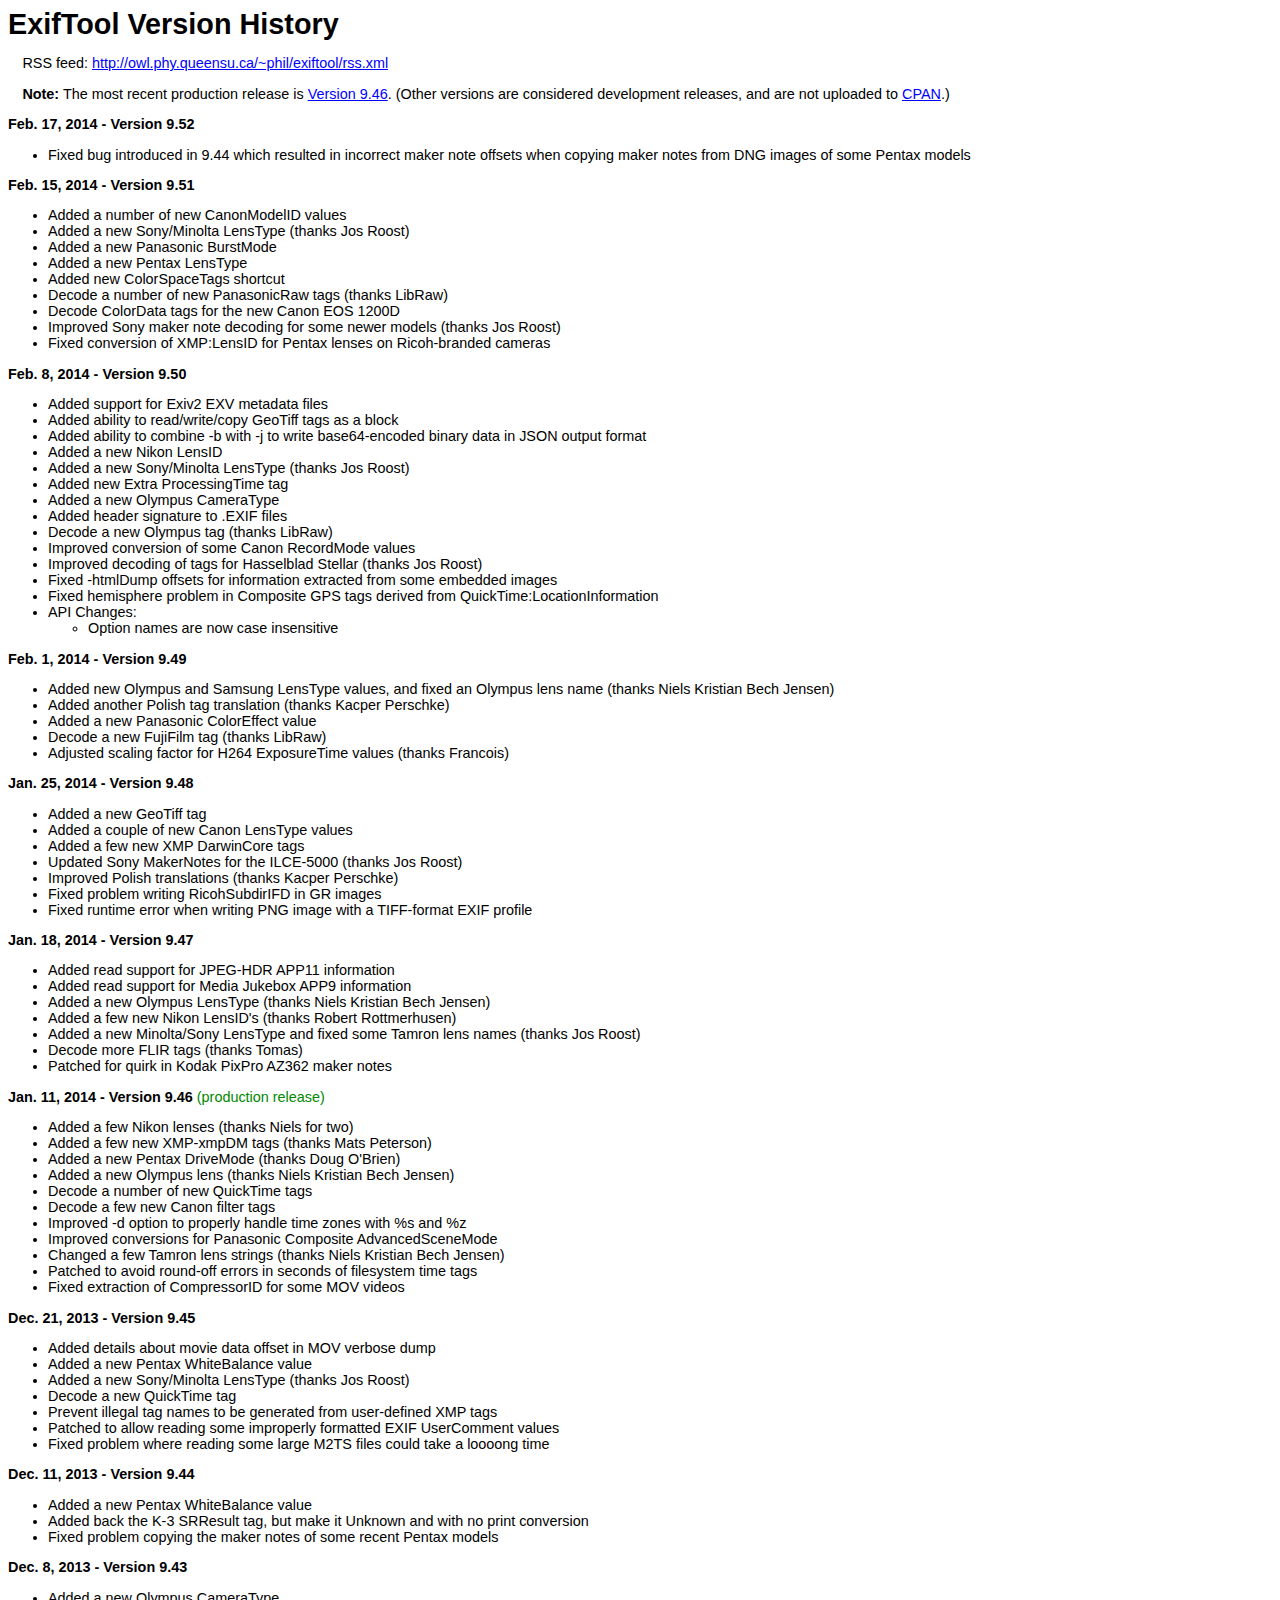
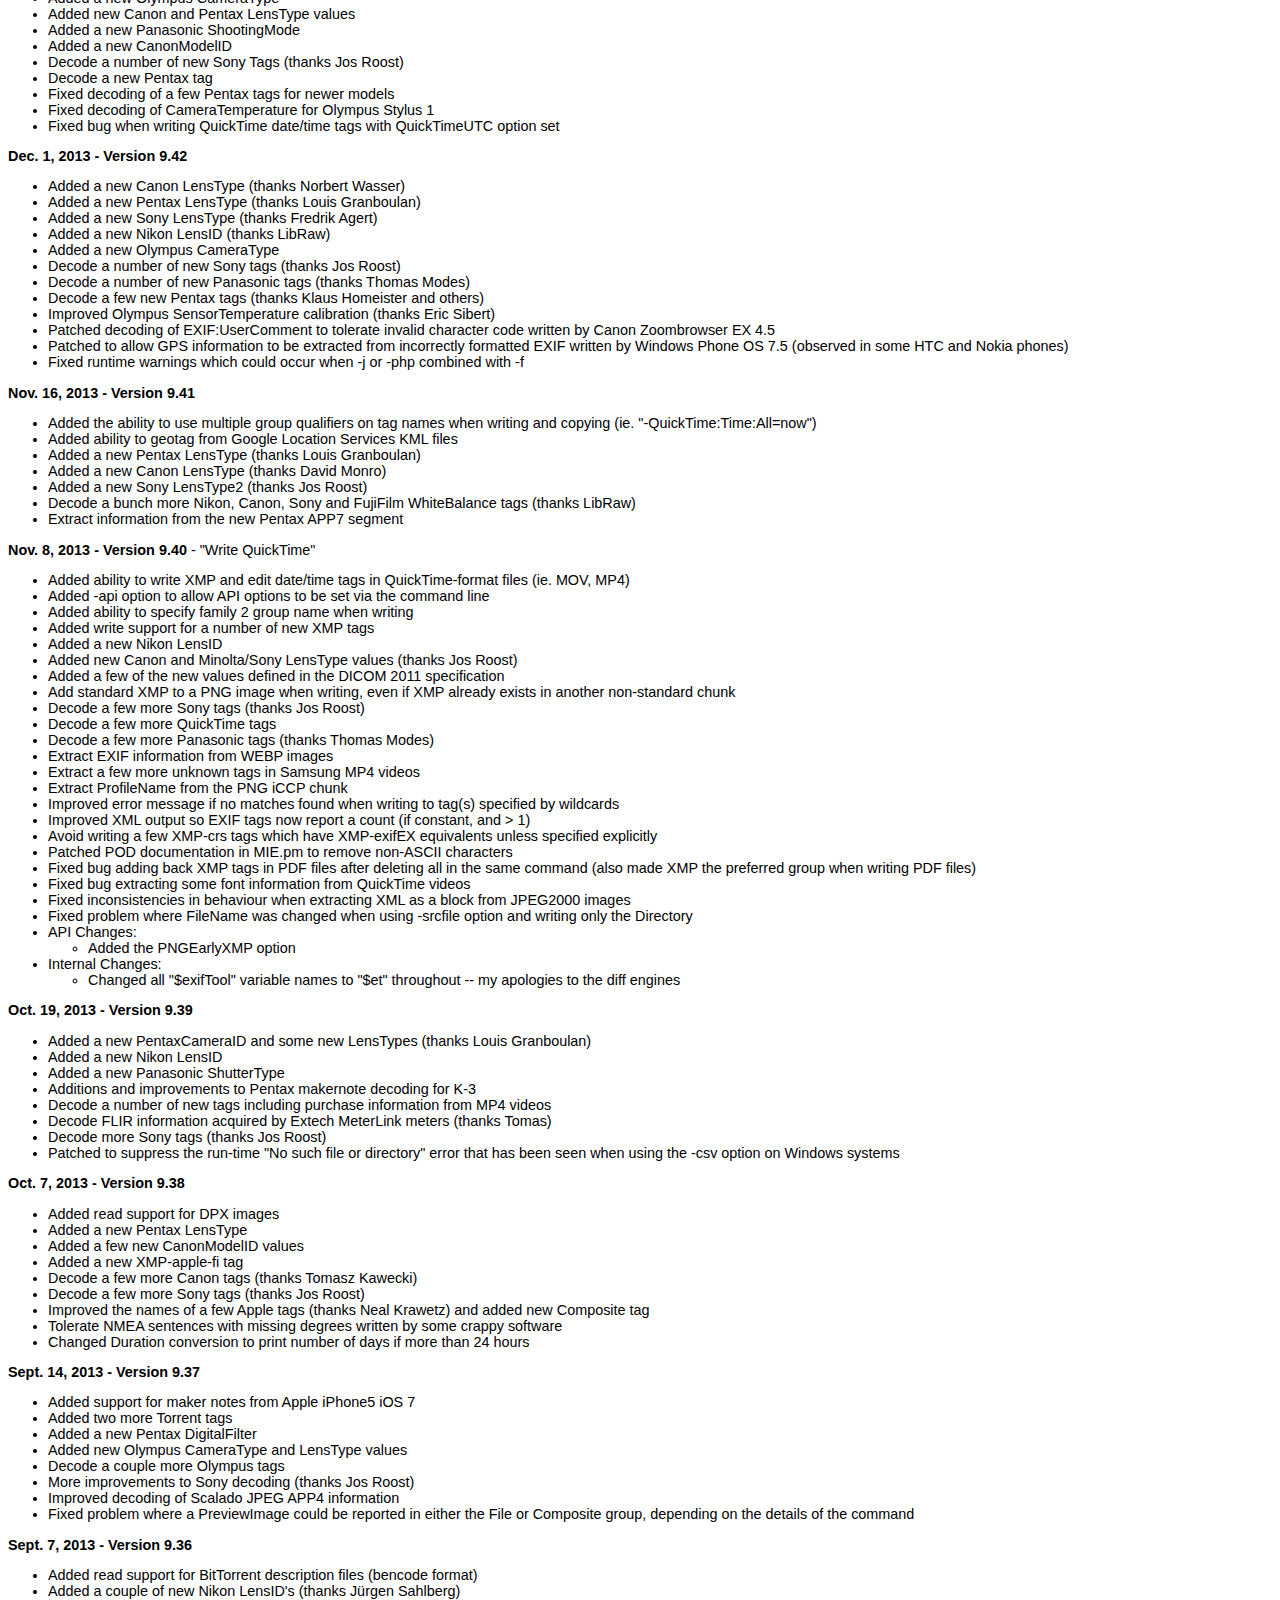
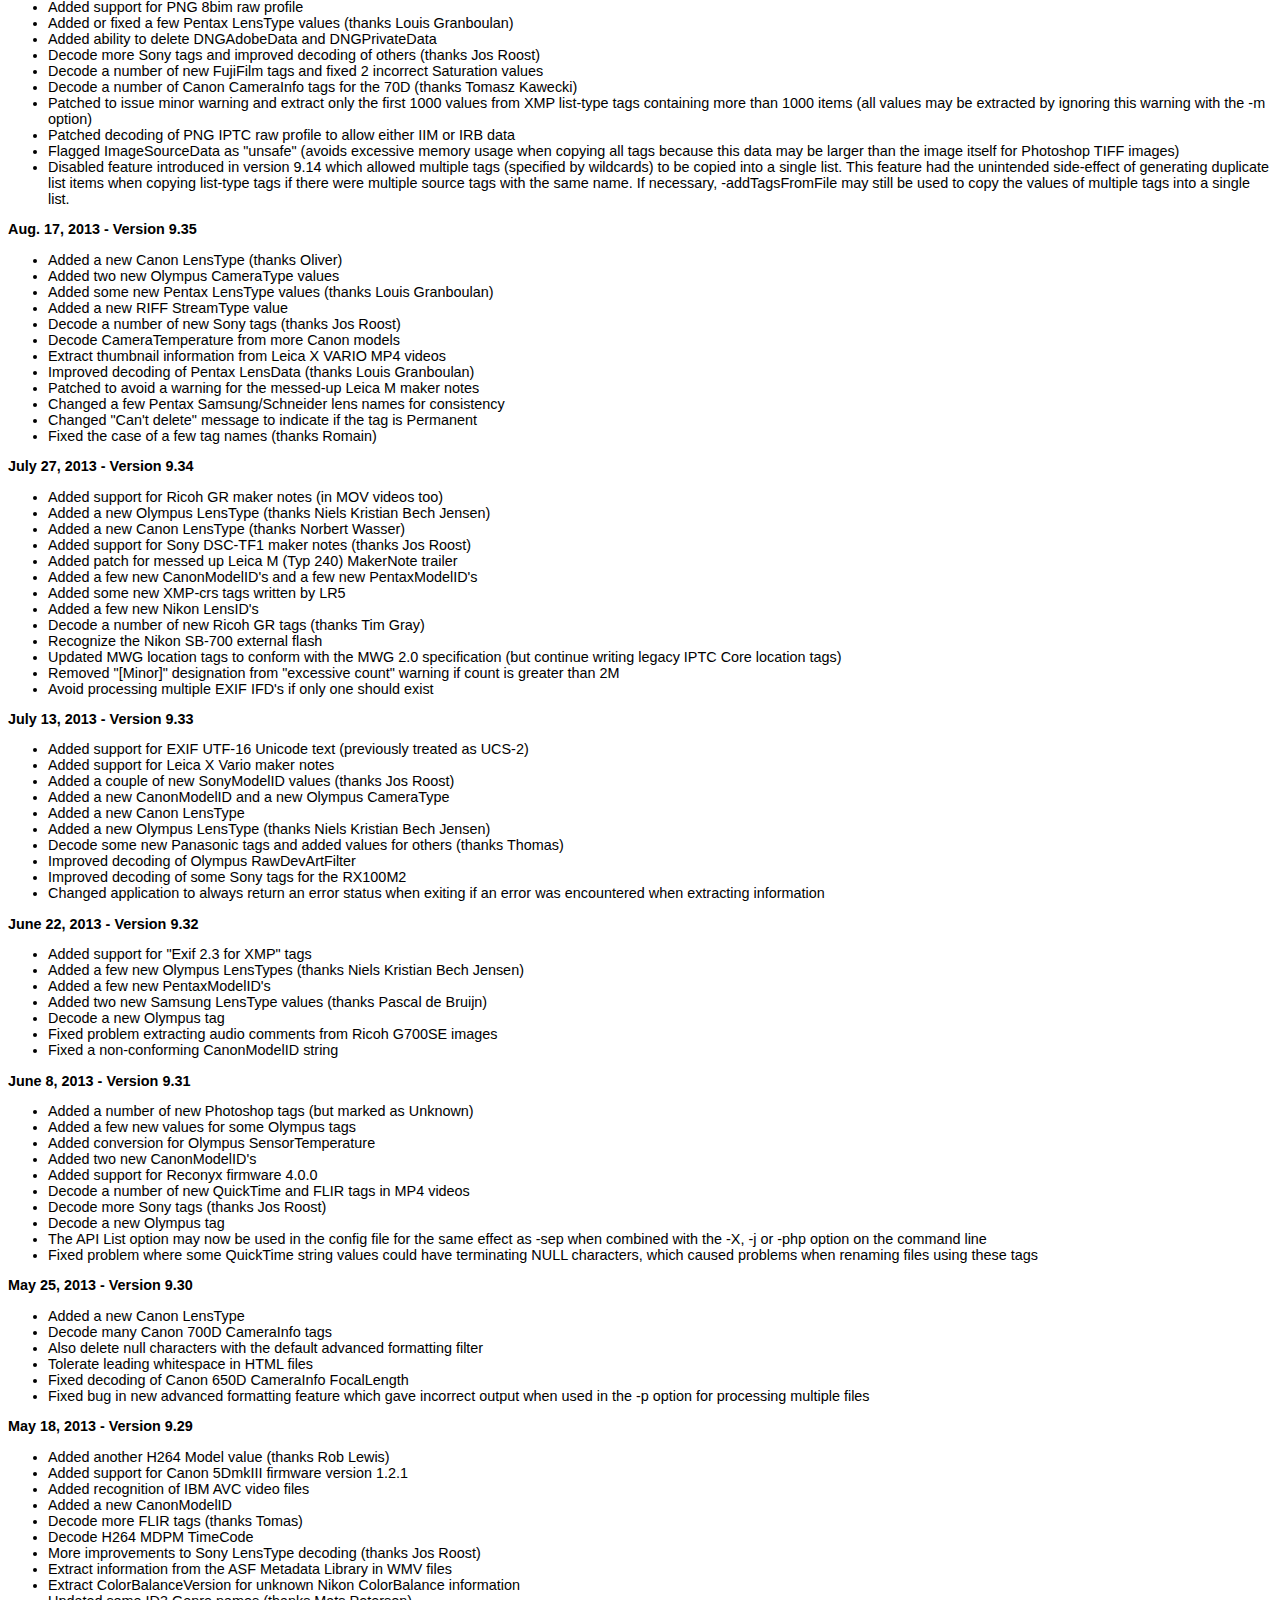
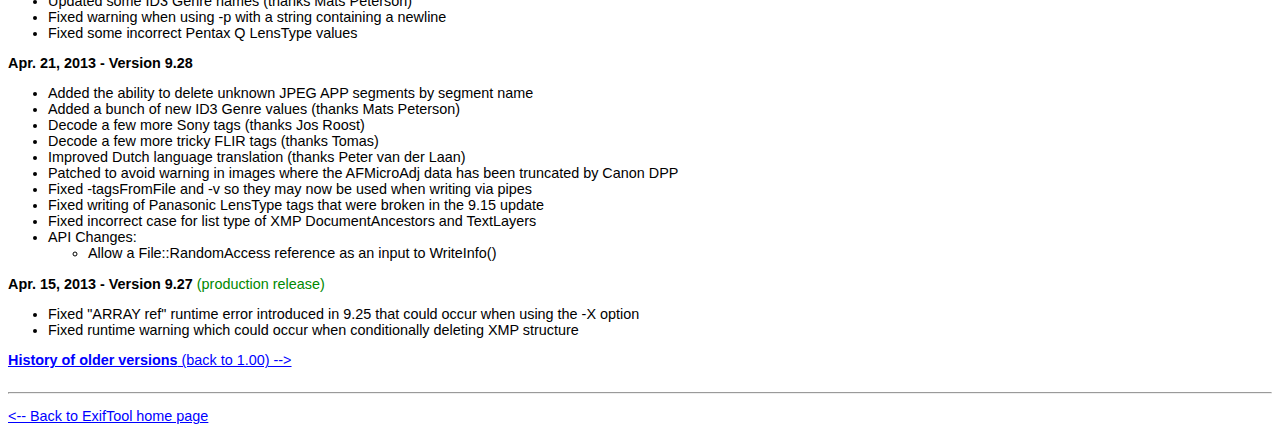
<file: afkradio/exiftool/html/history.html>
<!DOCTYPE HTML PUBLIC "-//W3C//DTD HTML 4.01 Transitional//EN"
        "http://www.w3.org/TR/html4/loose.dtd">
<html>
<head>
  <title>ExifTool Version History</title>
<link rel=stylesheet type='text/css' href='style.css' title='Style'>
<link rel=alternate type='application/rss+xml' title='RSS Feed for ExifTool updates' href='http://owl.phy.queensu.ca/~phil/exiftool/rss.xml'>
</head>
<body>
<h1 class='up'>ExifTool Version History</h1>

<p>RSS feed: <a href="http://owl.phy.queensu.ca/~phil/exiftool/rss.xml">http://owl.phy.queensu.ca/~phil/exiftool/rss.xml</a></p>

<p><b>Note:</b> The most recent production release is <a href="Image-ExifTool-9.46.tar.gz">Version 9.46</a>. (Other versions are
considered development releases, and are not uploaded to <a href="http://search.cpan.org/dist/Image-ExifTool/">CPAN</a>.)</p>

<!-- Use line width of 80 -->
<!-- *********************************************************************** -->

<a name='v9.52'><b>Feb. 17, 2014 - Version 9.52</b></a>
<ul>
<li>Fixed bug introduced in 9.44 which resulted in incorrect maker note offsets
    when copying maker notes from DNG images of some Pentax models
</ul>

<a name='v9.51'><b>Feb. 15, 2014 - Version 9.51</b></a>
<ul>
<li>Added a number of new CanonModelID values
<li>Added a new Sony/Minolta LensType (thanks Jos Roost)
<li>Added a new Panasonic BurstMode
<li>Added a new Pentax LensType
<li>Added new ColorSpaceTags shortcut
<li>Decode a number of new PanasonicRaw tags (thanks LibRaw)
<li>Decode ColorData tags for the new Canon EOS 1200D
<li>Improved Sony maker note decoding for some newer models (thanks Jos Roost)
<li>Fixed conversion of XMP:LensID for Pentax lenses on Ricoh-branded cameras
</ul>

<a name='v9.50'><b>Feb. 8, 2014 - Version 9.50</b></a>
<ul>
<li>Added support for Exiv2 EXV metadata files
<li>Added ability to read/write/copy GeoTiff tags as a block
<li>Added ability to combine -b with -j to write base64-encoded binary data in
    JSON output format
<li>Added a new Nikon LensID
<li>Added a new Sony/Minolta LensType (thanks Jos Roost)
<li>Added new Extra ProcessingTime tag
<li>Added a new Olympus CameraType
<li>Added header signature to .EXIF files
<li>Decode a new Olympus tag (thanks LibRaw)
<li>Improved conversion of some Canon RecordMode values
<li>Improved decoding of tags for Hasselblad Stellar (thanks Jos Roost)
<li>Fixed -htmlDump offsets for information extracted from some embedded images
<li>Fixed hemisphere problem in Composite GPS tags derived from
    QuickTime:LocationInformation
<li>API Changes:
    <ul>
    <li>Option names are now case insensitive
    </ul>
</ul>

<a name='v9.49'><b>Feb. 1, 2014 - Version 9.49</b></a>
<ul>
<li>Added new Olympus and Samsung LensType values, and fixed an Olympus lens
    name (thanks Niels Kristian Bech Jensen)
<li>Added another Polish tag translation (thanks Kacper Perschke)
<li>Added a new Panasonic ColorEffect value
<li>Decode a new FujiFilm tag (thanks LibRaw)
<li>Adjusted scaling factor for H264 ExposureTime values (thanks Francois)
</ul>

<a name='v9.48'><b>Jan. 25, 2014 - Version 9.48</b></a>
<ul>
<li>Added a new GeoTiff tag
<li>Added a couple of new Canon LensType values
<li>Added a few new XMP DarwinCore tags
<li>Updated Sony MakerNotes for the ILCE-5000 (thanks Jos Roost)
<li>Improved Polish translations (thanks Kacper Perschke)
<li>Fixed problem writing RicohSubdirIFD in GR images
<li>Fixed runtime error when writing PNG image with a TIFF-format EXIF profile
</ul>

<a name='v9.47'><b>Jan. 18, 2014 - Version 9.47</b></a>
<ul>
<li>Added read support for JPEG-HDR APP11 information
<li>Added read support for Media Jukebox APP9 information
<li>Added a new Olympus LensType (thanks Niels Kristian Bech Jensen)
<li>Added a few new Nikon LensID's (thanks Robert Rottmerhusen)
<li>Added a new Minolta/Sony LensType and fixed some Tamron lens names (thanks
    Jos Roost)
<li>Decode more FLIR tags (thanks Tomas)
<li>Patched for quirk in Kodak PixPro AZ362 maker notes
</ul>

<a name='v9.46'><b>Jan. 11, 2014 - Version 9.46</b></a> <span class=grn>(production release)</span>
<ul>
<li>Added a few Nikon lenses (thanks Niels for two)
<li>Added a few new XMP-xmpDM tags (thanks Mats Peterson)
<li>Added a new Pentax DriveMode (thanks Doug O'Brien)
<li>Added a new Olympus lens (thanks Niels Kristian Bech Jensen)
<li>Decode a number of new QuickTime tags
<li>Decode a few new Canon filter tags
<li>Improved -d option to properly handle time zones with %s and %z
<li>Improved conversions for Panasonic Composite AdvancedSceneMode
<li>Changed a few Tamron lens strings (thanks Niels Kristian Bech Jensen)
<li>Patched to avoid round-off errors in seconds of filesystem time tags
<li>Fixed extraction of CompressorID for some MOV videos
</ul>

<a name='v9.45'><b>Dec. 21, 2013 - Version 9.45</b></a>
<ul>
<li>Added details about movie data offset in MOV verbose dump
<li>Added a new Pentax WhiteBalance value
<li>Added a new Sony/Minolta LensType (thanks Jos Roost)
<li>Decode a new QuickTime tag
<li>Prevent illegal tag names to be generated from user-defined XMP tags
<li>Patched to allow reading some improperly formatted EXIF UserComment values
<li>Fixed problem where reading some large M2TS files could take a loooong time
</ul>

<a name='v9.44'><b>Dec. 11, 2013 - Version 9.44</b></a>
<ul>
<li>Added a new Pentax WhiteBalance value
<li>Added back the K-3 SRResult tag, but make it Unknown and with no print
    conversion
<li>Fixed problem copying the maker notes of some recent Pentax models
</ul>

<a name='v9.43'><b>Dec. 8, 2013 - Version 9.43</b></a>
<ul>
<li>Added a new Olympus CameraType
<li>Added new Canon and Pentax LensType values
<li>Added a new Panasonic ShootingMode
<li>Added a new CanonModelID
<li>Decode a number of new Sony Tags (thanks Jos Roost)
<li>Decode a new Pentax tag
<li>Fixed decoding of a few Pentax tags for newer models
<li>Fixed decoding of CameraTemperature for Olympus Stylus 1
<li>Fixed bug when writing QuickTime date/time tags with QuickTimeUTC option set
</ul>

<a name='v9.42'><b>Dec. 1, 2013 - Version 9.42</b></a>
<ul>
<li>Added a new Canon LensType (thanks Norbert Wasser)
<li>Added a new Pentax LensType (thanks Louis Granboulan)
<li>Added a new Sony LensType (thanks Fredrik Agert)
<li>Added a new Nikon LensID (thanks LibRaw)
<li>Added a new Olympus CameraType
<li>Decode a number of new Sony tags (thanks Jos Roost)
<li>Decode a number of new Panasonic tags (thanks Thomas Modes)
<li>Decode a few new Pentax tags (thanks Klaus Homeister and others)
<li>Improved Olympus SensorTemperature calibration (thanks Eric Sibert)
<li>Patched decoding of EXIF:UserComment to tolerate invalid character code
    written by Canon Zoombrowser EX 4.5
<li>Patched to allow GPS information to be extracted from incorrectly formatted
    EXIF written by Windows Phone OS 7.5 (observed in some HTC and Nokia phones)
<li>Fixed runtime warnings which could occur when -j or -php combined with -f
</ul>

<a name='v9.41'><b>Nov. 16, 2013 - Version 9.41</b></a>
<ul>
<li>Added the ability to use multiple group qualifiers on tag names when writing
    and copying (ie. "-QuickTime:Time:All=now")
<li>Added ability to geotag from Google Location Services KML files
<li>Added a new Pentax LensType (thanks Louis Granboulan)
<li>Added a new Canon LensType (thanks David Monro)
<li>Added a new Sony LensType2 (thanks Jos Roost)
<li>Decode a bunch more Nikon, Canon, Sony and FujiFilm WhiteBalance tags
    (thanks LibRaw)
<li>Extract information from the new Pentax APP7 segment
</ul>

<a name='v9.40'><b>Nov. 8, 2013 - Version 9.40</b> - "Write QuickTime"</a>
<ul>
<li>Added ability to write XMP and edit date/time tags in QuickTime-format files
    (ie. MOV, MP4)
<li>Added -api option to allow API options to be set via the command line
<li>Added ability to specify family 2 group name when writing
<li>Added write support for a number of new XMP tags
<li>Added a new Nikon LensID
<li>Added new Canon and Minolta/Sony LensType values (thanks Jos Roost)
<li>Added a few of the new values defined in the DICOM 2011 specification
<li>Add standard XMP to a PNG image when writing, even if XMP already exists in
    another non-standard chunk
<li>Decode a few more Sony tags (thanks Jos Roost)
<li>Decode a few more QuickTime tags
<li>Decode a few more Panasonic tags (thanks Thomas Modes)
<li>Extract EXIF information from WEBP images
<li>Extract a few more unknown tags in Samsung MP4 videos
<li>Extract ProfileName from the PNG iCCP chunk
<li>Improved error message if no matches found when writing to tag(s) specified
    by wildcards
<li>Improved XML output so EXIF tags now report a count (if constant, and > 1)
<li>Avoid writing a few XMP-crs tags which have XMP-exifEX equivalents unless
    specified explicitly
<li>Patched POD documentation in MIE.pm to remove non-ASCII characters
<li>Fixed bug adding back XMP tags in PDF files after deleting all in the same
    command (also made XMP the preferred group when writing PDF files)
<li>Fixed bug extracting some font information from QuickTime videos
<li>Fixed inconsistencies in behaviour when extracting XML as a block from
    JPEG2000 images
<li>Fixed problem where FileName was changed when using -srcfile option and
    writing only the Directory
<li>API Changes:
    <ul>
    <li>Added the PNGEarlyXMP option
    </ul>
<li>Internal Changes:
    <ul>
    <li>Changed all "$exifTool" variable names to "$et" throughout -- my
        apologies to the diff engines
    </ul>
</ul>

<a name='v9.39'><b>Oct. 19, 2013 - Version 9.39</b></a>
<ul>
<li>Added a new PentaxCameraID and some new LensTypes (thanks Louis Granboulan)
<li>Added a new Nikon LensID
<li>Added a new Panasonic ShutterType
<li>Additions and improvements to Pentax makernote decoding for K-3
<li>Decode a number of new tags including purchase information from MP4 videos
<li>Decode FLIR information acquired by Extech MeterLink meters (thanks Tomas)
<li>Decode more Sony tags (thanks Jos Roost)
<li>Patched to suppress the run-time "No such file or directory" error that has
    been seen when using the -csv option on Windows systems
</ul>

<a name='v9.38'><b>Oct. 7, 2013 - Version 9.38</b></a>
<ul>
<li>Added read support for DPX images
<li>Added a new Pentax LensType
<li>Added a few new CanonModelID values
<li>Added a new XMP-apple-fi tag
<li>Decode a few more Canon tags (thanks Tomasz Kawecki)
<li>Decode a few more Sony tags (thanks Jos Roost)
<li>Improved the names of a few Apple tags (thanks Neal Krawetz) and added new
    Composite tag
<li>Tolerate NMEA sentences with missing degrees written by some crappy software
<li>Changed Duration conversion to print number of days if more than 24 hours
</ul>

<a name='v9.37'><b>Sept. 14, 2013 - Version 9.37</b></a>
<ul>
<li>Added support for maker notes from Apple iPhone5 iOS 7
<li>Added two more Torrent tags
<li>Added a new Pentax DigitalFilter
<li>Added new Olympus CameraType and LensType values
<li>Decode a couple more Olympus tags
<li>More improvements to Sony decoding (thanks Jos Roost)
<li>Improved decoding of Scalado JPEG APP4 information
<li>Fixed problem where a PreviewImage could be reported in either the File or
    Composite group, depending on the details of the command
</ul>

<a name='v9.36'><b>Sept. 7, 2013 - Version 9.36</b></a>
<ul>
<li>Added read support for BitTorrent description files (bencode format)
<li>Added a couple of new Nikon LensID's (thanks J&uuml;rgen Sahlberg)
<li>Added support for PNG 8bim raw profile
<li>Added or fixed a few Pentax LensType values (thanks Louis Granboulan)
<li>Added ability to delete DNGAdobeData and DNGPrivateData
<li>Decode more Sony tags and improved decoding of others (thanks Jos Roost)
<li>Decode a number of new FujiFilm tags and fixed 2 incorrect Saturation values
<li>Decode a number of Canon CameraInfo tags for the 70D (thanks Tomasz Kawecki)
<li>Patched to issue minor warning and extract only the first 1000 values from
    XMP list-type tags containing more than 1000 items (all values may be
    extracted by ignoring this warning with the -m option)
<li>Patched decoding of PNG IPTC raw profile to allow either IIM or IRB data
<li>Flagged ImageSourceData as "unsafe" (avoids excessive memory usage when
    copying all tags because this data may be larger than the image itself for
    Photoshop TIFF images)
<li>Disabled feature introduced in version 9.14 which allowed multiple tags
    (specified by wildcards) to be copied into a single list.  This feature had
    the unintended side-effect of generating duplicate list items when copying
    list-type tags if there were multiple source tags with the same name.  If
    necessary, -addTagsFromFile may still be used to copy the values of multiple
    tags into a single list.
</ul>

<a name='v9.35'><b>Aug. 17, 2013 - Version 9.35</b></a>
<ul>
<li>Added a new Canon LensType (thanks Oliver)
<li>Added two new Olympus CameraType values
<li>Added some new Pentax LensType values (thanks Louis Granboulan)
<li>Added a new RIFF StreamType value
<li>Decode a number of new Sony tags (thanks Jos Roost)
<li>Decode CameraTemperature from more Canon models
<li>Extract thumbnail information from Leica X VARIO MP4 videos
<li>Improved decoding of Pentax LensData (thanks Louis Granboulan)
<li>Patched to avoid a warning for the messed-up Leica M maker notes
<li>Changed a few Pentax Samsung/Schneider lens names for consistency
<li>Changed "Can't delete" message to indicate if the tag is Permanent
<li>Fixed the case of a few tag names (thanks Romain)
</ul>

<a name='v9.34'><b>July 27, 2013 - Version 9.34</b></a>
<ul>
<li>Added support for Ricoh GR maker notes (in MOV videos too)
<li>Added a new Olympus LensType (thanks Niels Kristian Bech Jensen)
<li>Added a new Canon LensType (thanks Norbert Wasser)
<li>Added support for Sony DSC-TF1 maker notes (thanks Jos Roost)
<li>Added patch for messed up Leica M (Typ 240) MakerNote trailer
<li>Added a few new CanonModelID's and a few new PentaxModelID's
<li>Added some new XMP-crs tags written by LR5
<li>Added a few new Nikon LensID's
<li>Decode a number of new Ricoh GR tags (thanks Tim Gray)
<li>Recognize the Nikon SB-700 external flash
<li>Updated MWG location tags to conform with the MWG 2.0 specification (but
    continue writing legacy IPTC Core location tags)
<li>Removed "[Minor]" designation from "excessive count" warning if count is
    greater than 2M
<li>Avoid processing multiple EXIF IFD's if only one should exist
</ul>

<a name='v9.33'><b>July 13, 2013 - Version 9.33</b></a>
<ul>
<li>Added support for EXIF UTF-16 Unicode text (previously treated as UCS-2)
<li>Added support for Leica X Vario maker notes
<li>Added a couple of new SonyModelID values (thanks Jos Roost)
<li>Added a new CanonModelID and a new Olympus CameraType
<li>Added a new Canon LensType
<li>Added a new Olympus LensType (thanks Niels Kristian Bech Jensen)
<li>Decode some new Panasonic tags and added values for others (thanks Thomas)
<li>Improved decoding of Olympus RawDevArtFilter
<li>Improved decoding of some Sony tags for the RX100M2
<li>Changed application to always return an error status when exiting if an
    error was encountered when extracting information
</ul>

<a name='v9.32'><b>June 22, 2013 - Version 9.32</b></a>
<ul>
<li>Added support for "Exif 2.3 for XMP" tags
<li>Added a few new Olympus LensTypes (thanks Niels Kristian Bech Jensen)
<li>Added a few new PentaxModelID's
<li>Added two new Samsung LensType values (thanks Pascal de Bruijn)
<li>Decode a new Olympus tag
<li>Fixed problem extracting audio comments from Ricoh G700SE images
<li>Fixed a non-conforming CanonModelID string
</ul>

<a name='v9.31'><b>June 8, 2013 - Version 9.31</b></a>
<ul>
<li>Added a number of new Photoshop tags (but marked as Unknown)
<li>Added a few new values for some Olympus tags
<li>Added conversion for Olympus SensorTemperature
<li>Added two new CanonModelID's
<li>Added support for Reconyx firmware 4.0.0
<li>Decode a number of new QuickTime and FLIR tags in MP4 videos
<li>Decode more Sony tags (thanks Jos Roost)
<li>Decode a new Olympus tag
<li>The API List option may now be used in the config file for the same effect
    as -sep when combined with the -X, -j or -php option on the command line
<li>Fixed problem where some QuickTime string values could have terminating NULL
    characters, which caused problems when renaming files using these tags
</ul>

<a name='v9.30'><b>May 25, 2013 - Version 9.30</b></a>
<ul>
<li>Added a new Canon LensType
<li>Decode many Canon 700D CameraInfo tags
<li>Also delete null characters with the default advanced formatting filter
<li>Tolerate leading whitespace in HTML files
<li>Fixed decoding of Canon 650D CameraInfo FocalLength
<li>Fixed bug in new advanced formatting feature which gave incorrect
    output when used in the -p option for processing multiple files
</ul>

<a name='v9.29'><b>May 18, 2013 - Version 9.29</b></a>
<ul>
<li>Added another H264 Model value (thanks Rob Lewis)
<li>Added support for Canon 5DmkIII firmware version 1.2.1
<li>Added recognition of IBM AVC video files
<li>Added a new CanonModelID
<li>Decode more FLIR tags (thanks Tomas)
<li>Decode H264 MDPM TimeCode
<li>More improvements to Sony LensType decoding (thanks Jos Roost)
<li>Extract information from the ASF Metadata Library in WMV files
<li>Extract ColorBalanceVersion for unknown Nikon ColorBalance information
<li>Updated some ID3 Genre names (thanks Mats Peterson)
<li>Fixed warning when using -p with a string containing a newline
<li>Fixed some incorrect Pentax Q LensType values
</ul>

<a name='v9.28'><b>Apr. 21, 2013 - Version 9.28</b></a>
<ul>
<li>Added the ability to delete unknown JPEG APP segments by segment name
<li>Added a bunch of new ID3 Genre values (thanks Mats Peterson)
<li>Decode a few more Sony tags (thanks Jos Roost)
<li>Decode a few more tricky FLIR tags (thanks Tomas)
<li>Improved Dutch language translation (thanks Peter van der Laan)
<li>Patched to avoid warning in images where the AFMicroAdj data has been
    truncated by Canon DPP
<li>Fixed -tagsFromFile and -v so they may now be used when writing via pipes
<li>Fixed writing of Panasonic LensType tags that were broken in the 9.15 update
<li>Fixed incorrect case for list type of XMP DocumentAncestors and TextLayers
<li>API Changes:
    <ul>
    <li>Allow a File::RandomAccess reference as an input to WriteInfo()
    </ul>
</li>
</ul>

<a name='v9.27'><b>Apr. 15, 2013 - Version 9.27</b></a> <span class=grn>(production release)</span>
<ul>
<li>Fixed "ARRAY ref" runtime error introduced in 9.25 that could occur when
    using the -X option
<li>Fixed runtime warning which could occur when conditionally deleting XMP
    structure
</ul>

<a name='ancient' href="ancient_history.html"><b>History of older versions</b> (back to 1.00) --></a><br><br>

<hr>
<p class='lf'><a href="index.html">&lt;-- Back to ExifTool home page</a></p>
</body>
</html>
</file>
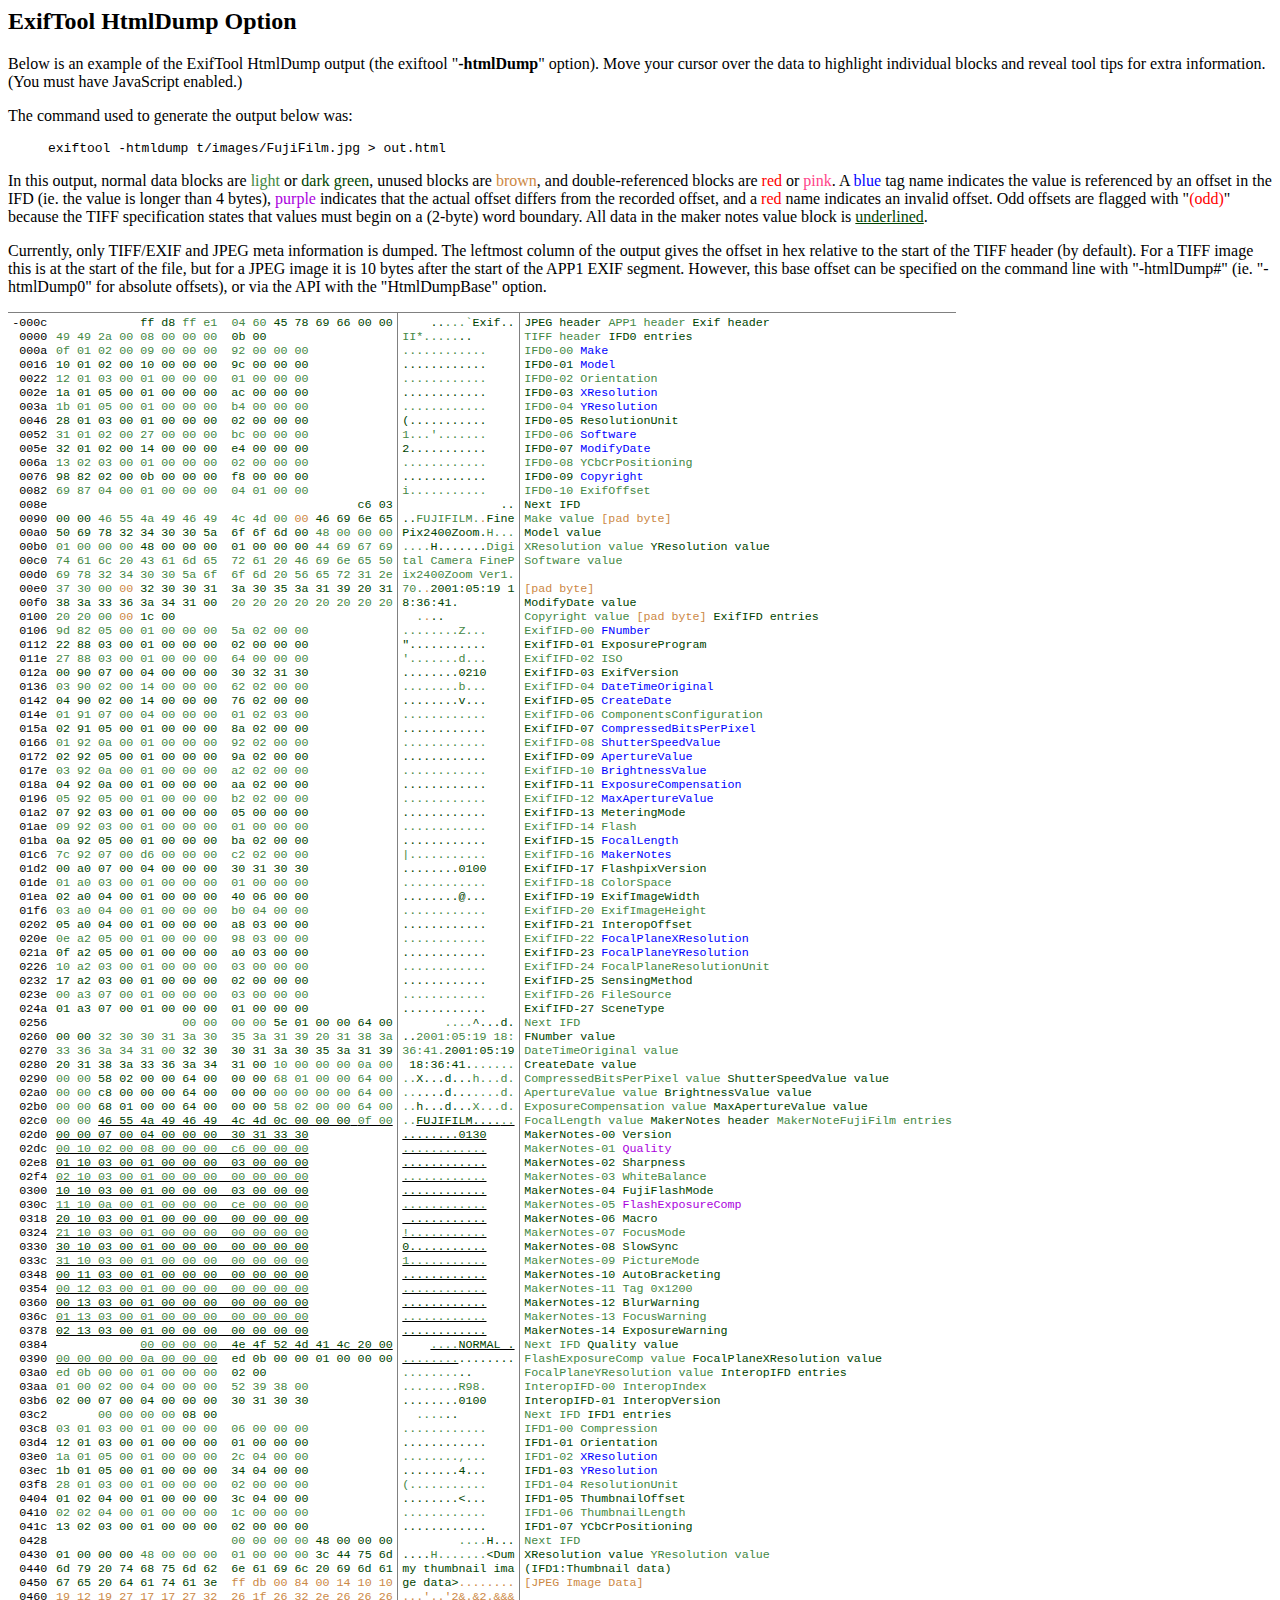
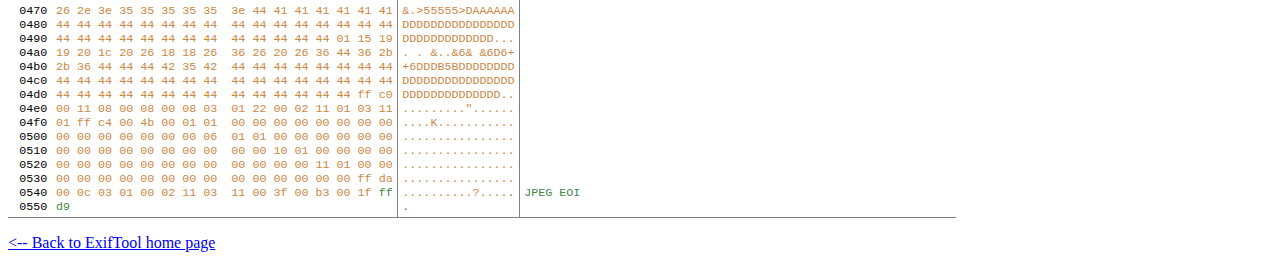
<file: afkradio/exiftool/html/htmldump.html>
<!DOCTYPE HTML PUBLIC "-//W3C//DTD HTML 4.0 Transitional//EN"
 "http://www.w3.org/TR/1998/REC-html40-19980424/loose.dtd">
<html>
<head>
<title>
HTML Dump (t/images/FujiFilm.jpg)</title>
<style type="text/css">
<!--
/* character style ID's */
.D { color: #000000 } /* default color */
.V { color: #ff0000 } /* duplicate block 1 */
.W { color: #004400 } /* normal block 1 */
.X { color: #ff4488 } /* duplicate block 2 */
.Y { color: #448844 } /* normal block 2 */
.U { color: #cc8844 } /* unused data block */
.H { color: #0000ff } /* highlighted tag name */
.F { color: #aa00dd } /* actual offset differs */
.M { text-decoration: underline } /* maker notes data */
.tt { /* tooltip text */
    visibility: hidden;
    position: absolute;
    white-space: nowrap;
    top: 0;
    left: 0;
    font-family: Verdana, sans-serif;
    font-size: .7em;
    padding: 2px 4px;
    border: 1px solid gray;
    z-index: 3;
}
.tb { /* tooltip background */
    visibility: hidden;
    position: absolute;
    background: #ffffdd;
    opacity: 0.8;
    -moz-opacity: 0.8;
    filter: alpha(opacity=80);
    -ms-filter: 'progid:DXImageTransform.Microsoft.Alpha(Opacity=80)';
    z-index: 2;
}
/* table styles */
table.dump {
  border-top: 1px solid gray;
  border-bottom: 1px solid gray;
}
table.dump td { padding: .2em .3em }
td.c2 {
  border-left: 1px solid gray;
  border-right: 1px solid gray;
}
pre   { margin: 0 }
table { font-size: .9em }
body  { color: black; background: white }
-->
</style>
<script language="JavaScript" type="text/JavaScript">
<!-- Begin
// tooltip positioning constants
var TMAR = 4;   // top/left margins
var BMAR = 16;  // bottom/right margins (scrollbars may overhang inner dimensions)
var XOFF = 10;  // x offset from cursor
var YOFF = 40;  // y offset
var YMIN = 10;  // minimum y offset
var YTOP = 20;  // y offset when above cursor
// common variables
var safari1 = navigator.userAgent.indexOf("Safari/312.6") >= 0;
var ie6 = navigator.userAgent.toLowerCase().indexOf('msie 6') >= 0;
var mspan = new Array;
var hlist, tt, tb;

function GetElementsByClass(classname, tagname) {
  var found = new Array();
  var list = document.getElementsByTagName(tagname);
  var len = list.length;
  for (var i=0, j=0; i<len; ++i) {
    var classes = list[i].className.split(' ');
    for (var k=0; k<classes.length; ++k) {
      if (classes[k] == classname) {
        found[j++] = list[i];
        break;
      }
    }
  }
  delete list;
  return found;
}

// move tooltip
function move(e)
{
  if (!tt) return;
  if (ie6 && (tt.style.top  == '' || tt.style.top  == 0) &&
             (tt.style.left == '' || tt.style.left == 0))
  {
    tt.style.width  = tt.offsetWidth  + 'px';
    tt.style.height = tt.offsetHeight + 'px';
  }
  var w, h;
  // browser inconsistencies make getting window size more complex than it should be,
  // and even then we don't know if it is smaller due to scrollbar width
  if (typeof(window.innerWidth) == 'number') {
    w = window.innerWidth;
    h = window.innerHeight;
  } else if (document.documentElement && document.documentElement.clientWidth) {
    w = document.documentElement.clientWidth;
    h = document.documentElement.clientHeight;
  } else {
    w = document.body.clientWidth;
    h = document.body.clientHeight;
  }
  var x = e.clientX + XOFF;
  var y = e.clientY + YOFF;
  if (safari1) { // patch for people still using OS X 10.3.9
    x -= document.body.scrollLeft + document.documentElement.scrollLeft;
    y -= document.body.scrollTop  + document.documentElement.scrollTop;
  }
  var mx = w - BMAR - tt.offsetWidth;
  var my = h - BMAR - tt.offsetHeight;
  if (y > my + YOFF - YMIN) y = e.clientY - YTOP - tt.offsetHeight;
  if (x > mx) x = mx;
  if (y > my) y = my;
  if (x < TMAR) x = TMAR;
  if (y < TMAR) y = TMAR;
  x += document.body.scrollLeft + document.documentElement.scrollLeft;
  y += document.body.scrollTop  + document.documentElement.scrollTop;
  tb.style.width  = tt.offsetWidth  + 'px';
  tb.style.height = tt.offsetHeight + 'px';
  tt.style.top  = tb.style.top  = y + 'px';
  tt.style.left = tb.style.left = x + 'px';
  tt.style.visibility = tb.style.visibility = 'visible';
}

// highlight/unhighlight text
function high(e,on) {
  var targ;
  if (e.target) targ = e.target;
  else if (e.srcElement) targ = e.srcElement;
  if (targ.nodeType == 3) targ = targ.parentNode; // defeat Safari bug
  if (!targ.name) targ = targ.parentNode; // go up another level if necessary
  if (targ.name && document.getElementsByName) {
    // un-highlight current objects
    if (hlist) {
      for (var i=0; i<hlist.length; ++i) {
        hlist[i].style.background = 'transparent';
      }
      hlist = null;
    }
    if (tt) {
      // hide old tooltip
      tt.style.visibility = tb.style.visibility = 'hidden';
      tt = null;
    }
    if (on) {
      if (targ.name.substring(0,1) == 't') {
        // show our tooltip (ID is different than name to avoid confusing IE)
        tt = document.getElementById('p' + targ.name.substring(1));
        if (tt) {
          tb = document.getElementById('tb');
          move(e);
        }
      }
      // highlight anchor elements with the same name
      hlist = document.getElementsByName(targ.name);
      // use class name to highlight span elements if necessary
      for (var i=0; i<mspan.length; ++i) {
        if (mspan[i] != targ.name) continue;
        var slist = GetElementsByClass(targ.name, 'span');
        // add elements from hlist collection to our array
        for (var j=0; j<hlist.length; ++j) {
            slist[slist.length] = hlist[j];
        }
        hlist = slist;
        break;
      }
      for (var j=0; j<hlist.length; ++j) {
        hlist[j].style.background = '#ffcc99';
      }
    }
  }
}
mspan[0] = "t37";

// End --->
</script></head>
<body><h2>ExifTool HtmlDump Option</h2>
<p>Below is an example of the ExifTool HtmlDump output (the exiftool
"<b>-htmlDump</b>" option).  Move your cursor over the data to highlight
individual blocks and reveal tool tips for extra information. (You must have
JavaScript enabled.)</p>

<p>The command used to generate the output below was:</p>

<blockquote><code>exiftool -htmldump t/images/FujiFilm.jpg > out.html</code></blockquote>

<p>In this output, <span onmouseover="high(event,1)" onmouseout="high(event,0)">normal
data blocks are <a name=XA class=Y>light</a> or <a name=XA class=W>dark green</a>,
unused blocks are <a name=XB class=U>brown</a>, and double-referenced blocks
are <a name=XC class=V>red</a> or <a name=XC class=X>pink</a>. A
<a name=XD class=H>blue</a> tag name indicates the value is referenced by an
offset in the IFD (ie. the value is longer than 4 bytes),
<a name=XD class=F>purple</a> indicates that the actual offset differs from the
recorded offset, and a <a name=XD class=V>red</a> name indicates an invalid
offset.  Odd offsets are flagged with "<span class=V>(odd)</span>" because
the TIFF specification states that values must begin on a (2-byte) word
boundary. All data in the maker notes value block is
<a name=XE class='W M'>underlined</a>.</span></p>

<p>Currently, only TIFF/EXIF and JPEG meta information is dumped.  The leftmost
column of the output gives the offset in hex relative to the start of the TIFF
header (by default).  For a TIFF image this is at the start of the file, but for
a JPEG image it is 10 bytes after the start of the APP1 EXIF segment.  However,
this base offset can be specified on the command line with "-htmlDump#" (ie.
"-htmlDump0" for absolute offsets), or via the API with the "HtmlDumpBase"
option.</p>

<noscript><b class=V>--&gt;
Enable JavaScript for active highlighting and information tool tips!
</b></noscript>
<table class=dump cellspacing=0 cellpadding=2>
<tr><td valign='top'><pre>-000c
 0000
 000a
 0016
 0022
 002e
 003a
 0046
 0052
 005e
 006a
 0076
 0082
 008e
 0090
 00a0
 00b0
 00c0
 00d0
 00e0
 00f0
 0100
 0106
 0112
 011e
 012a
 0136
 0142
 014e
 015a
 0166
 0172
 017e
 018a
 0196
 01a2
 01ae
 01ba
 01c6
 01d2
 01de
 01ea
 01f6
 0202
 020e
 021a
 0226
 0232
 023e
 024a
 0256
 0260
 0270
 0280
 0290
 02a0
 02b0
 02c0
 02d0
 02dc
 02e8
 02f4
 0300
 030c
 0318
 0324
 0330
 033c
 0348
 0354
 0360
 036c
 0378
 0384
 0390
 03a0
 03aa
 03b6
 03c2
 03c8
 03d4
 03e0
 03ec
 03f8
 0404
 0410
 041c
 0428
 0430
 0440
 0450
 0460
 0470
 0480
 0490
 04a0
 04b0
 04c0
 04d0
 04e0
 04f0
 0500
 0510
 0520
 0530
 0540
 0550
</pre></td><td valign="top"><pre onmouseover="high(event,1)" onmouseout="high(event,0)" onmousemove="move(event)">            <a name=t0 class=W>ff d8</a> <a name=t1 class=Y>ff e1  04 60</a> <a name=t2 class=W>45 78 69 66 00 00</a>
<a name=t3 class=Y>49 49 2a 00 08 00 00 00</a>  <a name=t4 class=W>0b 00</a>
<a name=t5 class=Y>0f 01 02 00 09 00 00 00  92 00 00 00</a>
<a name=t6 class=W>10 01 02 00 10 00 00 00  9c 00 00 00</a>
<a name=t7 class=Y>12 01 03 00 01 00 00 00  01 00 00 00</a>
<a name=t8 class=W>1a 01 05 00 01 00 00 00  ac 00 00 00</a>
<a name=t9 class=Y>1b 01 05 00 01 00 00 00  b4 00 00 00</a>
<a name=t10 class=W>28 01 03 00 01 00 00 00  02 00 00 00</a>
<a name=t11 class=Y>31 01 02 00 27 00 00 00  bc 00 00 00</a>
<a name=t12 class=W>32 01 02 00 14 00 00 00  e4 00 00 00</a>
<a name=t13 class=Y>13 02 03 00 01 00 00 00  02 00 00 00</a>
<a name=t14 class=W>98 82 02 00 0b 00 00 00  f8 00 00 00</a>
<a name=t15 class=Y>69 87 04 00 01 00 00 00  04 01 00 00</a>
                                           <a name=t16 class=W>c6 03
00 00</a> <a name=t5 class=Y>46 55 4a 49 46 49  4c 4d 00</a> <a name=t17 class=U>00</a> <a name=t6 class=W>46 69 6e 65
50 69 78 32 34 30 30 5a  6f 6f 6d 00</a> <a name=t8 class=Y>48 00 00 00
01 00 00 00</a> <a name=t9 class=W>48 00 00 00  01 00 00 00</a> <a name=t11 class=Y>44 69 67 69
74 61 6c 20 43 61 6d 65  72 61 20 46 69 6e 65 50
69 78 32 34 30 30 5a 6f  6f 6d 20 56 65 72 31 2e
37 30 00</a> <a name=t18 class=U>00</a> <a name=t12 class=W>32 30 30 31  3a 30 35 3a 31 39 20 31
38 3a 33 36 3a 34 31 00</a>  <a name=t14 class=Y>20 20 20 20 20 20 20 20
20 20 00</a> <a name=t19 class=U>00</a> <a name=t20 class=W>1c 00</a>
<a name=t21 class=Y>9d 82 05 00 01 00 00 00  5a 02 00 00</a>
<a name=t22 class=W>22 88 03 00 01 00 00 00  02 00 00 00</a>
<a name=t23 class=Y>27 88 03 00 01 00 00 00  64 00 00 00</a>
<a name=t24 class=W>00 90 07 00 04 00 00 00  30 32 31 30</a>
<a name=t25 class=Y>03 90 02 00 14 00 00 00  62 02 00 00</a>
<a name=t26 class=W>04 90 02 00 14 00 00 00  76 02 00 00</a>
<a name=t27 class=Y>01 91 07 00 04 00 00 00  01 02 03 00</a>
<a name=t28 class=W>02 91 05 00 01 00 00 00  8a 02 00 00</a>
<a name=t29 class=Y>01 92 0a 00 01 00 00 00  92 02 00 00</a>
<a name=t30 class=W>02 92 05 00 01 00 00 00  9a 02 00 00</a>
<a name=t31 class=Y>03 92 0a 00 01 00 00 00  a2 02 00 00</a>
<a name=t32 class=W>04 92 0a 00 01 00 00 00  aa 02 00 00</a>
<a name=t33 class=Y>05 92 05 00 01 00 00 00  b2 02 00 00</a>
<a name=t34 class=W>07 92 03 00 01 00 00 00  05 00 00 00</a>
<a name=t35 class=Y>09 92 03 00 01 00 00 00  01 00 00 00</a>
<a name=t36 class=W>0a 92 05 00 01 00 00 00  ba 02 00 00</a>
<a name=t37 class=Y>7c 92 07 00 d6 00 00 00  c2 02 00 00</a>
<a name=t38 class=W>00 a0 07 00 04 00 00 00  30 31 30 30</a>
<a name=t39 class=Y>01 a0 03 00 01 00 00 00  01 00 00 00</a>
<a name=t40 class=W>02 a0 04 00 01 00 00 00  40 06 00 00</a>
<a name=t41 class=Y>03 a0 04 00 01 00 00 00  b0 04 00 00</a>
<a name=t42 class=W>05 a0 04 00 01 00 00 00  a8 03 00 00</a>
<a name=t43 class=Y>0e a2 05 00 01 00 00 00  98 03 00 00</a>
<a name=t44 class=W>0f a2 05 00 01 00 00 00  a0 03 00 00</a>
<a name=t45 class=Y>10 a2 03 00 01 00 00 00  03 00 00 00</a>
<a name=t46 class=W>17 a2 03 00 01 00 00 00  02 00 00 00</a>
<a name=t47 class=Y>00 a3 07 00 01 00 00 00  03 00 00 00</a>
<a name=t48 class=W>01 a3 07 00 01 00 00 00  01 00 00 00</a>
                  <a name=t49 class=Y>00 00  00 00</a> <a name=t21 class=W>5e 01 00 00 64 00
00 00</a> <a name=t25 class=Y>32 30 30 31 3a 30  35 3a 31 39 20 31 38 3a
33 36 3a 34 31 00</a> <a name=t26 class=W>32 30  30 31 3a 30 35 3a 31 39
20 31 38 3a 33 36 3a 34  31 00</a> <a name=t28 class=Y>10 00 00 00 0a 00
00 00</a> <a name=t29 class=W>58 02 00 00 64 00  00 00</a> <a name=t30 class=Y>68 01 00 00 64 00
00 00</a> <a name=t31 class=W>c8 00 00 00 64 00  00 00</a> <a name=t32 class=Y>00 00 00 00 64 00
00 00</a> <a name=t33 class=W>68 01 00 00 64 00  00 00</a> <a name=t36 class=Y>58 02 00 00 64 00
00 00</a> <span class='t37 M'><a name=t50 class=W>46 55 4a 49 46 49  4c 4d 0c 00 00 00</a> <a name=t51 class=Y>0f 00</a>
<a name=t52 class=W>00 00 07 00 04 00 00 00  30 31 33 30</a>
<a name=t53 class=Y>00 10 02 00 08 00 00 00  c6 00 00 00</a>
<a name=t54 class=W>01 10 03 00 01 00 00 00  03 00 00 00</a>
<a name=t55 class=Y>02 10 03 00 01 00 00 00  00 00 00 00</a>
<a name=t56 class=W>10 10 03 00 01 00 00 00  03 00 00 00</a>
<a name=t57 class=Y>11 10 0a 00 01 00 00 00  ce 00 00 00</a>
<a name=t58 class=W>20 10 03 00 01 00 00 00  00 00 00 00</a>
<a name=t59 class=Y>21 10 03 00 01 00 00 00  00 00 00 00</a>
<a name=t60 class=W>30 10 03 00 01 00 00 00  00 00 00 00</a>
<a name=t61 class=Y>31 10 03 00 01 00 00 00  00 00 00 00</a>
<a name=t62 class=W>00 11 03 00 01 00 00 00  00 00 00 00</a>
<a name=t63 class=Y>00 12 03 00 01 00 00 00  00 00 00 00</a>
<a name=t64 class=W>00 13 03 00 01 00 00 00  00 00 00 00</a>
<a name=t65 class=Y>01 13 03 00 01 00 00 00  00 00 00 00</a>
<a name=t66 class=W>02 13 03 00 01 00 00 00  00 00 00 00</a>
</span>            <span class='t37 M'><a name=t67 class=Y>00 00 00 00</a>  <a name=t53 class=W>4e 4f 52 4d 41 4c 20 00</a>
<a name=t57 class=Y>00 00 00 00 0a 00 00 00</a></span>  <a name=t43 class=W>ed 0b 00 00 01 00 00 00</a>
<a name=t44 class=Y>ed 0b 00 00 01 00 00 00</a>  <a name=t68 class=W>02 00</a>
<a name=t69 class=Y>01 00 02 00 04 00 00 00  52 39 38 00</a>
<a name=t70 class=W>02 00 07 00 04 00 00 00  30 31 30 30</a>
      <a name=t71 class=Y>00 00 00 00</a> <a name=t72 class=W>08 00</a>
<a name=t73 class=Y>03 01 03 00 01 00 00 00  06 00 00 00</a>
<a name=t74 class=W>12 01 03 00 01 00 00 00  01 00 00 00</a>
<a name=t75 class=Y>1a 01 05 00 01 00 00 00  2c 04 00 00</a>
<a name=t76 class=W>1b 01 05 00 01 00 00 00  34 04 00 00</a>
<a name=t77 class=Y>28 01 03 00 01 00 00 00  02 00 00 00</a>
<a name=t78 class=W>01 02 04 00 01 00 00 00  3c 04 00 00</a>
<a name=t79 class=Y>02 02 04 00 01 00 00 00  1c 00 00 00</a>
<a name=t80 class=W>13 02 03 00 01 00 00 00  02 00 00 00</a>
                         <a name=t81 class=Y>00 00 00 00</a> <a name=t75 class=W>48 00 00 00
01 00 00 00</a> <a name=t76 class=Y>48 00 00 00  01 00 00 00</a> <a name=t82 class=W>3c 44 75 6d
6d 79 20 74 68 75 6d 62  6e 61 69 6c 20 69 6d 61
67 65 20 64 61 74 61 3e</a>  <a name=t83 class=U>ff db 00 84 00 14 10 10
19 12 19 27 17 17 27 32  26 1f 26 32 2e 26 26 26
26 2e 3e 35 35 35 35 35  3e 44 41 41 41 41 41 41
44 44 44 44 44 44 44 44  44 44 44 44 44 44 44 44
44 44 44 44 44 44 44 44  44 44 44 44 44 01 15 19
19 20 1c 20 26 18 18 26  36 26 20 26 36 44 36 2b
2b 36 44 44 44 42 35 42  44 44 44 44 44 44 44 44
44 44 44 44 44 44 44 44  44 44 44 44 44 44 44 44
44 44 44 44 44 44 44 44  44 44 44 44 44 44 ff c0
00 11 08 00 08 00 08 03  01 22 00 02 11 01 03 11
01 ff c4 00 4b 00 01 01  00 00 00 00 00 00 00 00
00 00 00 00 00 00 00 06  01 01 00 00 00 00 00 00
00 00 00 00 00 00 00 00  00 00 10 01 00 00 00 00
00 00 00 00 00 00 00 00  00 00 00 00 11 01 00 00
00 00 00 00 00 00 00 00  00 00 00 00 00 00 ff da
00 0c 03 01 00 02 11 03  11 00 3f 00 b3 00 1f</a> <a name=t84 class=Y>ff
d9</a>
</pre></td><td class=c2 valign="top"><pre onmouseover="high(event,1)" onmouseout="high(event,0)" onmousemove="move(event)">    <a name=t0 class=W>..</a><a name=t1 class=Y>...`</a><a name=t2 class=W>Exif..</a>
<a name=t3 class=Y>II*.....</a><a name=t4 class=W>..</a>
<a name=t5 class=Y>............</a>
<a name=t6 class=W>............</a>
<a name=t7 class=Y>............</a>
<a name=t8 class=W>............</a>
<a name=t9 class=Y>............</a>
<a name=t10 class=W>(...........</a>
<a name=t11 class=Y>1...'.......</a>
<a name=t12 class=W>2...........</a>
<a name=t13 class=Y>............</a>
<a name=t14 class=W>............</a>
<a name=t15 class=Y>i...........</a>
              <a name=t16 class=W>..
..</a><a name=t5 class=Y>FUJIFILM.</a><a name=t17 class=U>.</a><a name=t6 class=W>Fine
Pix2400Zoom.</a><a name=t8 class=Y>H...
....</a><a name=t9 class=W>H.......</a><a name=t11 class=Y>Digi
tal Camera FineP
ix2400Zoom Ver1.
70.</a><a name=t18 class=U>.</a><a name=t12 class=W>2001:05:19 1
8:36:41.</a><a name=t14 class=Y>        
  .</a><a name=t19 class=U>.</a><a name=t20 class=W>..</a>
<a name=t21 class=Y>........Z...</a>
<a name=t22 class=W>"...........</a>
<a name=t23 class=Y>'.......d...</a>
<a name=t24 class=W>........0210</a>
<a name=t25 class=Y>........b...</a>
<a name=t26 class=W>........v...</a>
<a name=t27 class=Y>............</a>
<a name=t28 class=W>............</a>
<a name=t29 class=Y>............</a>
<a name=t30 class=W>............</a>
<a name=t31 class=Y>............</a>
<a name=t32 class=W>............</a>
<a name=t33 class=Y>............</a>
<a name=t34 class=W>............</a>
<a name=t35 class=Y>............</a>
<a name=t36 class=W>............</a>
<a name=t37 class=Y>|...........</a>
<a name=t38 class=W>........0100</a>
<a name=t39 class=Y>............</a>
<a name=t40 class=W>........@...</a>
<a name=t41 class=Y>............</a>
<a name=t42 class=W>............</a>
<a name=t43 class=Y>............</a>
<a name=t44 class=W>............</a>
<a name=t45 class=Y>............</a>
<a name=t46 class=W>............</a>
<a name=t47 class=Y>............</a>
<a name=t48 class=W>............</a>
      <a name=t49 class=Y>....</a><a name=t21 class=W>^...d.
..</a><a name=t25 class=Y>2001:05:19 18:
36:41.</a><a name=t26 class=W>2001:05:19
 18:36:41.</a><a name=t28 class=Y>......
..</a><a name=t29 class=W>X...d...</a><a name=t30 class=Y>h...d.
..</a><a name=t31 class=W>....d...</a><a name=t32 class=Y>....d.
..</a><a name=t33 class=W>h...d...</a><a name=t36 class=Y>X...d.
..</a><span class='t37 M'><a name=t50 class=W>FUJIFILM....</a><a name=t51 class=Y>..</a>
<a name=t52 class=W>........0130</a>
<a name=t53 class=Y>............</a>
<a name=t54 class=W>............</a>
<a name=t55 class=Y>............</a>
<a name=t56 class=W>............</a>
<a name=t57 class=Y>............</a>
<a name=t58 class=W> ...........</a>
<a name=t59 class=Y>!...........</a>
<a name=t60 class=W>0...........</a>
<a name=t61 class=Y>1...........</a>
<a name=t62 class=W>............</a>
<a name=t63 class=Y>............</a>
<a name=t64 class=W>............</a>
<a name=t65 class=Y>............</a>
<a name=t66 class=W>............</a>
</span>    <span class='t37 M'><a name=t67 class=Y>....</a><a name=t53 class=W>NORMAL .</a>
<a name=t57 class=Y>........</a></span><a name=t43 class=W>........</a>
<a name=t44 class=Y>........</a><a name=t68 class=W>..</a>
<a name=t69 class=Y>........R98.</a>
<a name=t70 class=W>........0100</a>
  <a name=t71 class=Y>....</a><a name=t72 class=W>..</a>
<a name=t73 class=Y>............</a>
<a name=t74 class=W>............</a>
<a name=t75 class=Y>........,...</a>
<a name=t76 class=W>........4...</a>
<a name=t77 class=Y>(...........</a>
<a name=t78 class=W>........&lt;...</a>
<a name=t79 class=Y>............</a>
<a name=t80 class=W>............</a>
        <a name=t81 class=Y>....</a><a name=t75 class=W>H...
....</a><a name=t76 class=Y>H.......</a><a name=t82 class=W>&lt;Dum
my thumbnail ima
ge data&gt;</a><a name=t83 class=U>........
...'..'2&amp;.&amp;2.&amp;&amp;&amp;
&amp;.&gt;55555&gt;DAAAAAA
DDDDDDDDDDDDDDDD
DDDDDDDDDDDDD...
. . &amp;..&amp;6&amp; &amp;6D6+
+6DDDB5BDDDDDDDD
DDDDDDDDDDDDDDDD
DDDDDDDDDDDDDD..
........."......
....K...........
................
................
................
................
..........?....</a><a name=t84 class=Y>.
.</a>
</pre></td><td valign="top"><pre onmouseover="high(event,1)" onmouseout="high(event,0)" onmousemove="move(event)"><a name=t0 class=W>JPEG header</a> <a name=t1 class=Y>APP1 header</a> <a name=t2 class=W>Exif header</a>
<a name=t3 class=Y>TIFF header</a> <a name=t4 class=W>IFD0 entries</a>
<a name=t5 class=Y>IFD0-00 <span class=H>Make</span></a>
<a name=t6 class=W>IFD0-01 <span class=H>Model</span></a>
<a name=t7 class=Y>IFD0-02 Orientation</a>
<a name=t8 class=W>IFD0-03 <span class=H>XResolution</span></a>
<a name=t9 class=Y>IFD0-04 <span class=H>YResolution</span></a>
<a name=t10 class=W>IFD0-05 ResolutionUnit</a>
<a name=t11 class=Y>IFD0-06 <span class=H>Software</span></a>
<a name=t12 class=W>IFD0-07 <span class=H>ModifyDate</span></a>
<a name=t13 class=Y>IFD0-08 YCbCrPositioning</a>
<a name=t14 class=W>IFD0-09 <span class=H>Copyright</span></a>
<a name=t15 class=Y>IFD0-10 ExifOffset</a>
<a name=t16 class=W>Next IFD</a>
<a name=t5 class=Y>Make value</a> <a name=t17 class=U>[pad byte]</a>
<a name=t6 class=W>Model value</a>
<a name=t8 class=Y>XResolution value</a> <a name=t9 class=W>YResolution value</a>
<a name=t11 class=Y>Software value</a>

<a name=t18 class=U>[pad byte]</a>
<a name=t12 class=W>ModifyDate value</a>
<a name=t14 class=Y>Copyright value</a> <a name=t19 class=U>[pad byte]</a> <a name=t20 class=W>ExifIFD entries</a>
<a name=t21 class=Y>ExifIFD-00 <span class=H>FNumber</span></a>
<a name=t22 class=W>ExifIFD-01 ExposureProgram</a>
<a name=t23 class=Y>ExifIFD-02 ISO</a>
<a name=t24 class=W>ExifIFD-03 ExifVersion</a>
<a name=t25 class=Y>ExifIFD-04 <span class=H>DateTimeOriginal</span></a>
<a name=t26 class=W>ExifIFD-05 <span class=H>CreateDate</span></a>
<a name=t27 class=Y>ExifIFD-06 ComponentsConfiguration</a>
<a name=t28 class=W>ExifIFD-07 <span class=H>CompressedBitsPerPixel</span></a>
<a name=t29 class=Y>ExifIFD-08 <span class=H>ShutterSpeedValue</span></a>
<a name=t30 class=W>ExifIFD-09 <span class=H>ApertureValue</span></a>
<a name=t31 class=Y>ExifIFD-10 <span class=H>BrightnessValue</span></a>
<a name=t32 class=W>ExifIFD-11 <span class=H>ExposureCompensation</span></a>
<a name=t33 class=Y>ExifIFD-12 <span class=H>MaxApertureValue</span></a>
<a name=t34 class=W>ExifIFD-13 MeteringMode</a>
<a name=t35 class=Y>ExifIFD-14 Flash</a>
<a name=t36 class=W>ExifIFD-15 <span class=H>FocalLength</span></a>
<a name=t37 class=Y>ExifIFD-16 <span class=H>MakerNotes</span></a>
<a name=t38 class=W>ExifIFD-17 FlashpixVersion</a>
<a name=t39 class=Y>ExifIFD-18 ColorSpace</a>
<a name=t40 class=W>ExifIFD-19 ExifImageWidth</a>
<a name=t41 class=Y>ExifIFD-20 ExifImageHeight</a>
<a name=t42 class=W>ExifIFD-21 InteropOffset</a>
<a name=t43 class=Y>ExifIFD-22 <span class=H>FocalPlaneXResolution</span></a>
<a name=t44 class=W>ExifIFD-23 <span class=H>FocalPlaneYResolution</span></a>
<a name=t45 class=Y>ExifIFD-24 FocalPlaneResolutionUnit</a>
<a name=t46 class=W>ExifIFD-25 SensingMethod</a>
<a name=t47 class=Y>ExifIFD-26 FileSource</a>
<a name=t48 class=W>ExifIFD-27 SceneType</a>
<a name=t49 class=Y>Next IFD</a>
<a name=t21 class=W>FNumber value</a>
<a name=t25 class=Y>DateTimeOriginal value</a>
<a name=t26 class=W>CreateDate value</a>
<a name=t28 class=Y>CompressedBitsPerPixel value</a> <a name=t29 class=W>ShutterSpeedValue value</a>
<a name=t30 class=Y>ApertureValue value</a> <a name=t31 class=W>BrightnessValue value</a>
<a name=t32 class=Y>ExposureCompensation value</a> <a name=t33 class=W>MaxApertureValue value</a>
<a name=t36 class=Y>FocalLength value</a> <a name=t50 class=W>MakerNotes header</a> <a name=t51 class=Y>MakerNoteFujiFilm entries</a>
<a name=t52 class=W>MakerNotes-00 Version</a>
<a name=t53 class=Y>MakerNotes-01 <span class=F>Quality</span></a>
<a name=t54 class=W>MakerNotes-02 Sharpness</a>
<a name=t55 class=Y>MakerNotes-03 WhiteBalance</a>
<a name=t56 class=W>MakerNotes-04 FujiFlashMode</a>
<a name=t57 class=Y>MakerNotes-05 <span class=F>FlashExposureComp</span></a>
<a name=t58 class=W>MakerNotes-06 Macro</a>
<a name=t59 class=Y>MakerNotes-07 FocusMode</a>
<a name=t60 class=W>MakerNotes-08 SlowSync</a>
<a name=t61 class=Y>MakerNotes-09 PictureMode</a>
<a name=t62 class=W>MakerNotes-10 AutoBracketing</a>
<a name=t63 class=Y>MakerNotes-11 Tag 0x1200</a>
<a name=t64 class=W>MakerNotes-12 BlurWarning</a>
<a name=t65 class=Y>MakerNotes-13 FocusWarning</a>
<a name=t66 class=W>MakerNotes-14 ExposureWarning</a>
<a name=t67 class=Y>Next IFD</a> <a name=t53 class=W>Quality value</a>
<a name=t57 class=Y>FlashExposureComp value</a> <a name=t43 class=W>FocalPlaneXResolution value</a>
<a name=t44 class=Y>FocalPlaneYResolution value</a> <a name=t68 class=W>InteropIFD entries</a>
<a name=t69 class=Y>InteropIFD-00 InteropIndex</a>
<a name=t70 class=W>InteropIFD-01 InteropVersion</a>
<a name=t71 class=Y>Next IFD</a> <a name=t72 class=W>IFD1 entries</a>
<a name=t73 class=Y>IFD1-00 Compression</a>
<a name=t74 class=W>IFD1-01 Orientation</a>
<a name=t75 class=Y>IFD1-02 <span class=H>XResolution</span></a>
<a name=t76 class=W>IFD1-03 <span class=H>YResolution</span></a>
<a name=t77 class=Y>IFD1-04 ResolutionUnit</a>
<a name=t78 class=W>IFD1-05 ThumbnailOffset</a>
<a name=t79 class=Y>IFD1-06 ThumbnailLength</a>
<a name=t80 class=W>IFD1-07 YCbCrPositioning</a>
<a name=t81 class=Y>Next IFD</a>
<a name=t75 class=W>XResolution value</a> <a name=t76 class=Y>YResolution value</a>
<a name=t82 class=W>(IFD1:Thumbnail data)</a>
<a name=t83 class=U>[JPEG Image Data]</a>














<a name=t84 class=Y>JPEG EOI</a>

</pre></td></tr></table>
<div id=tb class=tb> </div>
<div id=p0 class=tt><b>JPEG header</b><br>SOI Marker<br>(2 bytes)</div>
<div id=p1 class=tt><b>APP1 header</b><br>Data size: 1118 bytes<br>(4 bytes)</div>
<div id=p2 class=tt><b>Exif header</b><br>APP1 data type: Exif<br>(6 bytes)</div>
<div id=p3 class=tt><b>TIFF header</b><br>Byte order: Little endian<br>Identifier: 0x002a<br>IFD0 offset: 0x0008<br>(8 bytes)</div>
<div id=p4 class=tt><b>IFD0 entries</b><br>Entry count: 11<br>(2 bytes)</div>
<div id=p5 class=tt><b>IFD0-00 <span class=H>Make</span></b><br>Tag ID: 0x010f<br>Format: string[9]<br>Size: 9 bytes<br>Value offset: 0x0092<br>Value: FUJIFILM</div>
<div id=p6 class=tt><b>IFD0-01 <span class=H>Model</span></b><br>Tag ID: 0x0110<br>Format: string[16]<br>Size: 16 bytes<br>Value offset: 0x009c<br>Value: FinePix2400Zoom</div>
<div id=p7 class=tt><b>IFD0-02 Orientation</b><br>Tag ID: 0x0112<br>Format: int16u[1]<br>Size: 2 bytes<br>Value: 1</div>
<div id=p8 class=tt><b>IFD0-03 <span class=H>XResolution</span></b><br>Tag ID: 0x011a<br>Format: rational64u[1]<br>Size: 8 bytes<br>Value offset: 0x00ac<br>Value: 72 (72/1)</div>
<div id=p9 class=tt><b>IFD0-04 <span class=H>YResolution</span></b><br>Tag ID: 0x011b<br>Format: rational64u[1]<br>Size: 8 bytes<br>Value offset: 0x00b4<br>Value: 72 (72/1)</div>
<div id=p10 class=tt><b>IFD0-05 ResolutionUnit</b><br>Tag ID: 0x0128<br>Format: int16u[1]<br>Size: 2 bytes<br>Value: 2</div>
<div id=p11 class=tt><b>IFD0-06 <span class=H>Software</span></b><br>Tag ID: 0x0131<br>Format: string[39]<br>Size: 39 bytes<br>Value offset: 0x00bc<br>Value: Digital Camera FinePix2400Zo[...]</div>
<div id=p12 class=tt><b>IFD0-07 <span class=H>ModifyDate</span></b><br>Tag ID: 0x0132<br>Format: string[20]<br>Size: 20 bytes<br>Value offset: 0x00e4<br>Value: 2001:05:19 18:36:41</div>
<div id=p13 class=tt><b>IFD0-08 YCbCrPositioning</b><br>Tag ID: 0x0213<br>Format: int16u[1]<br>Size: 2 bytes<br>Value: 2</div>
<div id=p14 class=tt><b>IFD0-09 <span class=H>Copyright</span></b><br>Tag ID: 0x8298<br>Format: string[11] read as undef[11]<br>Size: 11 bytes<br>Value offset: 0x00f8<br>Value:           .</div>
<div id=p15 class=tt><b>IFD0-10 ExifOffset</b><br>Tag ID: 0x8769<br>Format: int32u[1]<br>Size: 4 bytes<br>Value: 260</div>
<div id=p16 class=tt><b>Next IFD</b><br>IFD1 offset: 0x03c6<br>(4 bytes)</div>
<div id=p20 class=tt><b>ExifIFD entries</b><br>Entry count: 28<br>(2 bytes)</div>
<div id=p21 class=tt><b>ExifIFD-00 <span class=H>FNumber</span></b><br>Tag ID: 0x829d<br>Format: rational64u[1]<br>Size: 8 bytes<br>Value offset: 0x025a<br>Value: 3.5 (350/100)</div>
<div id=p22 class=tt><b>ExifIFD-01 ExposureProgram</b><br>Tag ID: 0x8822<br>Format: int16u[1]<br>Size: 2 bytes<br>Value: 2</div>
<div id=p23 class=tt><b>ExifIFD-02 ISO</b><br>Tag ID: 0x8827<br>Format: int16u[1]<br>Size: 2 bytes<br>Value: 100</div>
<div id=p24 class=tt><b>ExifIFD-03 ExifVersion</b><br>Tag ID: 0x9000<br>Format: undef[4]<br>Size: 4 bytes<br>Value: 0210</div>
<div id=p25 class=tt><b>ExifIFD-04 <span class=H>DateTimeOriginal</span></b><br>Tag ID: 0x9003<br>Format: string[20]<br>Size: 20 bytes<br>Value offset: 0x0262<br>Value: 2001:05:19 18:36:41</div>
<div id=p26 class=tt><b>ExifIFD-05 <span class=H>CreateDate</span></b><br>Tag ID: 0x9004<br>Format: string[20]<br>Size: 20 bytes<br>Value offset: 0x0276<br>Value: 2001:05:19 18:36:41</div>
<div id=p27 class=tt><b>ExifIFD-06 ComponentsConfiguration</b><br>Tag ID: 0x9101<br>Format: undef[4] read as int8u[4]<br>Size: 4 bytes<br>Value: 1 2 3 0</div>
<div id=p28 class=tt><b>ExifIFD-07 <span class=H>CompressedBitsPerPixel</span></b><br>Tag ID: 0x9102<br>Format: rational64u[1]<br>Size: 8 bytes<br>Value offset: 0x028a<br>Value: 1.6 (16/10)</div>
<div id=p29 class=tt><b>ExifIFD-08 <span class=H>ShutterSpeedValue</span></b><br>Tag ID: 0x9201<br>Format: rational64s[1]<br>Size: 8 bytes<br>Value offset: 0x0292<br>Value: 6 (600/100)</div>
<div id=p30 class=tt><b>ExifIFD-09 <span class=H>ApertureValue</span></b><br>Tag ID: 0x9202<br>Format: rational64u[1]<br>Size: 8 bytes<br>Value offset: 0x029a<br>Value: 3.6 (360/100)</div>
<div id=p31 class=tt><b>ExifIFD-10 <span class=H>BrightnessValue</span></b><br>Tag ID: 0x9203<br>Format: rational64s[1]<br>Size: 8 bytes<br>Value offset: 0x02a2<br>Value: 2 (200/100)</div>
<div id=p32 class=tt><b>ExifIFD-11 <span class=H>ExposureCompensation</span></b><br>Tag ID: 0x9204<br>Format: rational64s[1]<br>Size: 8 bytes<br>Value offset: 0x02aa<br>Value: 0 (0/100)</div>
<div id=p33 class=tt><b>ExifIFD-12 <span class=H>MaxApertureValue</span></b><br>Tag ID: 0x9205<br>Format: rational64u[1]<br>Size: 8 bytes<br>Value offset: 0x02b2<br>Value: 3.6 (360/100)</div>
<div id=p34 class=tt><b>ExifIFD-13 MeteringMode</b><br>Tag ID: 0x9207<br>Format: int16u[1]<br>Size: 2 bytes<br>Value: 5</div>
<div id=p35 class=tt><b>ExifIFD-14 Flash</b><br>Tag ID: 0x9209<br>Format: int16u[1]<br>Size: 2 bytes<br>Value: 0x1</div>
<div id=p36 class=tt><b>ExifIFD-15 <span class=H>FocalLength</span></b><br>Tag ID: 0x920a<br>Format: rational64u[1]<br>Size: 8 bytes<br>Value offset: 0x02ba<br>Value: 6 (600/100)</div>
<div id=p37 class=tt><b>ExifIFD-16 <span class=H>MakerNotes</span></b><br>Tag ID: 0x927c<br>Format: undef[214]<br>Size: 214 bytes<br>Value offset: 0x02c2<br>Value: FUJIFILM..............0130..[...]</div>
<div id=p38 class=tt><b>ExifIFD-17 FlashpixVersion</b><br>Tag ID: 0xa000<br>Format: undef[4]<br>Size: 4 bytes<br>Value: 0100</div>
<div id=p39 class=tt><b>ExifIFD-18 ColorSpace</b><br>Tag ID: 0xa001<br>Format: int16u[1]<br>Size: 2 bytes<br>Value: 1</div>
<div id=p40 class=tt><b>ExifIFD-19 ExifImageWidth</b><br>Tag ID: 0xa002<br>Format: int32u[1]<br>Size: 4 bytes<br>Value: 1600</div>
<div id=p41 class=tt><b>ExifIFD-20 ExifImageHeight</b><br>Tag ID: 0xa003<br>Format: int32u[1]<br>Size: 4 bytes<br>Value: 1200</div>
<div id=p42 class=tt><b>ExifIFD-21 InteropOffset</b><br>Tag ID: 0xa005<br>Format: int32u[1]<br>Size: 4 bytes<br>Value: 936</div>
<div id=p43 class=tt><b>ExifIFD-22 <span class=H>FocalPlaneXResolution</span></b><br>Tag ID: 0xa20e<br>Format: rational64u[1]<br>Size: 8 bytes<br>Value offset: 0x0398<br>Value: 3053 (3053/1)</div>
<div id=p44 class=tt><b>ExifIFD-23 <span class=H>FocalPlaneYResolution</span></b><br>Tag ID: 0xa20f<br>Format: rational64u[1]<br>Size: 8 bytes<br>Value offset: 0x03a0<br>Value: 3053 (3053/1)</div>
<div id=p45 class=tt><b>ExifIFD-24 FocalPlaneResolutionUnit</b><br>Tag ID: 0xa210<br>Format: int16u[1]<br>Size: 2 bytes<br>Value: 3</div>
<div id=p46 class=tt><b>ExifIFD-25 SensingMethod</b><br>Tag ID: 0xa217<br>Format: int16u[1]<br>Size: 2 bytes<br>Value: 2</div>
<div id=p47 class=tt><b>ExifIFD-26 FileSource</b><br>Tag ID: 0xa300<br>Format: undef[1]<br>Size: 1 bytes<br>Value: 3</div>
<div id=p48 class=tt><b>ExifIFD-27 SceneType</b><br>Tag ID: 0xa301<br>Format: undef[1]<br>Size: 1 bytes<br>Value: 1</div>
<div id=p49 class=tt><b>Next IFD</b><br>Next IFD offset: 0x0000<br>(4 bytes)</div>
<div id=p50 class=tt><b>MakerNotes header</b><br>MakerNoteFujiFilm<br>(12 bytes)</div>
<div id=p51 class=tt><b>MakerNoteFujiFilm entries</b><br>Entry count: 15<br>(2 bytes)</div>
<div id=p52 class=tt><b>MakerNotes-00 Version</b><br>Tag ID: 0x0000<br>Format: undef[4]<br>Size: 4 bytes<br>Value: 0130</div>
<div id=p53 class=tt><b>MakerNotes-01 <span class=F>Quality</span></b><br>Tag ID: 0x1000<br>Format: string[8]<br>Size: 8 bytes<br>Value offset: 0x00c6<br>Actual offset: 0x0388<br>Offset base: 0x02c2<br>Value: NORMAL </div>
<div id=p54 class=tt><b>MakerNotes-02 Sharpness</b><br>Tag ID: 0x1001<br>Format: int16u[1]<br>Size: 2 bytes<br>Value: 0x3</div>
<div id=p55 class=tt><b>MakerNotes-03 WhiteBalance</b><br>Tag ID: 0x1002<br>Format: int16u[1]<br>Size: 2 bytes<br>Value: 0x0</div>
<div id=p56 class=tt><b>MakerNotes-04 FujiFlashMode</b><br>Tag ID: 0x1010<br>Format: int16u[1]<br>Size: 2 bytes<br>Value: 3</div>
<div id=p57 class=tt><b>MakerNotes-05 <span class=F>FlashExposureComp</span></b><br>Tag ID: 0x1011<br>Format: rational64s[1]<br>Size: 8 bytes<br>Value offset: 0x00ce<br>Actual offset: 0x0390<br>Offset base: 0x02c2<br>Value: 0 (0/10)</div>
<div id=p58 class=tt><b>MakerNotes-06 Macro</b><br>Tag ID: 0x1020<br>Format: int16u[1]<br>Size: 2 bytes<br>Value: 0</div>
<div id=p59 class=tt><b>MakerNotes-07 FocusMode</b><br>Tag ID: 0x1021<br>Format: int16u[1]<br>Size: 2 bytes<br>Value: 0</div>
<div id=p60 class=tt><b>MakerNotes-08 SlowSync</b><br>Tag ID: 0x1030<br>Format: int16u[1]<br>Size: 2 bytes<br>Value: 0</div>
<div id=p61 class=tt><b>MakerNotes-09 PictureMode</b><br>Tag ID: 0x1031<br>Format: int16u[1]<br>Size: 2 bytes<br>Value: 0x0</div>
<div id=p62 class=tt><b>MakerNotes-10 AutoBracketing</b><br>Tag ID: 0x1100<br>Format: int16u[1]<br>Size: 2 bytes<br>Value: 0</div>
<div id=p63 class=tt><b>MakerNotes-11 Tag 0x1200</b><br>Tag ID: 0x1200<br>Format: int16u[1]<br>Size: 2 bytes<br>Value: 0</div>
<div id=p64 class=tt><b>MakerNotes-12 BlurWarning</b><br>Tag ID: 0x1300<br>Format: int16u[1]<br>Size: 2 bytes<br>Value: 0</div>
<div id=p65 class=tt><b>MakerNotes-13 FocusWarning</b><br>Tag ID: 0x1301<br>Format: int16u[1]<br>Size: 2 bytes<br>Value: 0</div>
<div id=p66 class=tt><b>MakerNotes-14 ExposureWarning</b><br>Tag ID: 0x1302<br>Format: int16u[1]<br>Size: 2 bytes<br>Value: 0</div>
<div id=p67 class=tt><b>Next IFD</b><br>Next IFD offset: 0x0000<br>(4 bytes)</div>
<div id=p68 class=tt><b>InteropIFD entries</b><br>Entry count: 2<br>(2 bytes)</div>
<div id=p69 class=tt><b>InteropIFD-00 InteropIndex</b><br>Tag ID: 0x0001<br>Format: string[4]<br>Size: 4 bytes<br>Value: R98</div>
<div id=p70 class=tt><b>InteropIFD-01 InteropVersion</b><br>Tag ID: 0x0002<br>Format: undef[4]<br>Size: 4 bytes<br>Value: 0100</div>
<div id=p71 class=tt><b>Next IFD</b><br>Next IFD offset: 0x0000<br>(4 bytes)</div>
<div id=p72 class=tt><b>IFD1 entries</b><br>Entry count: 8<br>(2 bytes)</div>
<div id=p73 class=tt><b>IFD1-00 Compression</b><br>Tag ID: 0x0103<br>Format: int16u[1]<br>Size: 2 bytes<br>Value: 6</div>
<div id=p74 class=tt><b>IFD1-01 Orientation</b><br>Tag ID: 0x0112<br>Format: int16u[1]<br>Size: 2 bytes<br>Value: 1</div>
<div id=p75 class=tt><b>IFD1-02 <span class=H>XResolution</span></b><br>Tag ID: 0x011a<br>Format: rational64u[1]<br>Size: 8 bytes<br>Value offset: 0x042c<br>Value: 72 (72/1)</div>
<div id=p76 class=tt><b>IFD1-03 <span class=H>YResolution</span></b><br>Tag ID: 0x011b<br>Format: rational64u[1]<br>Size: 8 bytes<br>Value offset: 0x0434<br>Value: 72 (72/1)</div>
<div id=p77 class=tt><b>IFD1-04 ResolutionUnit</b><br>Tag ID: 0x0128<br>Format: int16u[1]<br>Size: 2 bytes<br>Value: 2</div>
<div id=p78 class=tt><b>IFD1-05 ThumbnailOffset</b><br>Tag ID: 0x0201<br>Format: int32u[1]<br>Size: 4 bytes<br>Value: 0x043c</div>
<div id=p79 class=tt><b>IFD1-06 ThumbnailLength</b><br>Tag ID: 0x0202<br>Format: int32u[1]<br>Size: 4 bytes<br>Value: 28</div>
<div id=p80 class=tt><b>IFD1-07 YCbCrPositioning</b><br>Tag ID: 0x0213<br>Format: int16u[1]<br>Size: 2 bytes<br>Value: 2</div>
<div id=p81 class=tt><b>Next IFD</b><br>IFD2 offset: 0x0000<br>(4 bytes)</div>
<div id=p82 class=tt>(IFD1:Thumbnail data)<br>Size: 28 bytes</div>
<div id=p83 class=tt>[JPEG Image Data]<br>(247 bytes)</div>
<div id=p84 class=tt><b>JPEG EOI</b><br>(2 bytes)</div>
<p class=lf><a href="index.html">&lt;-- Back to ExifTool home page</a></p>
</body></html>
</file>
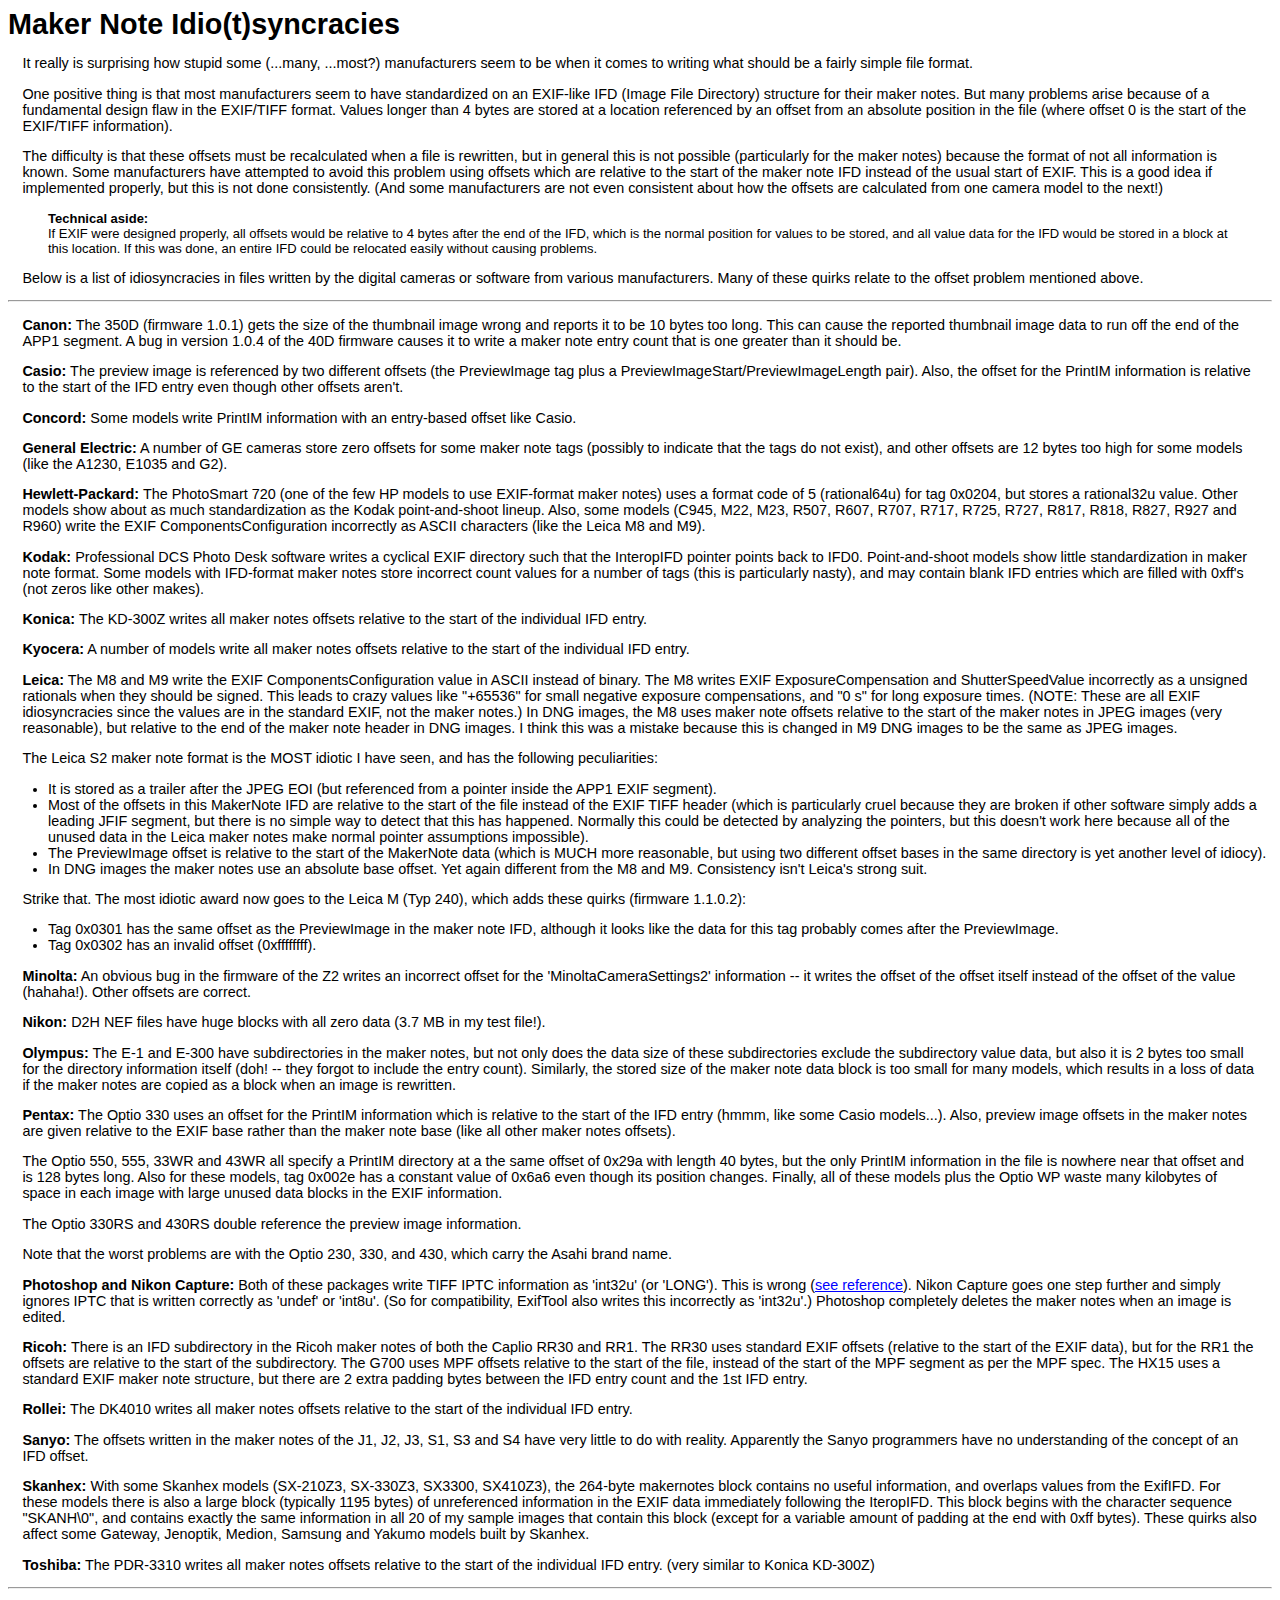
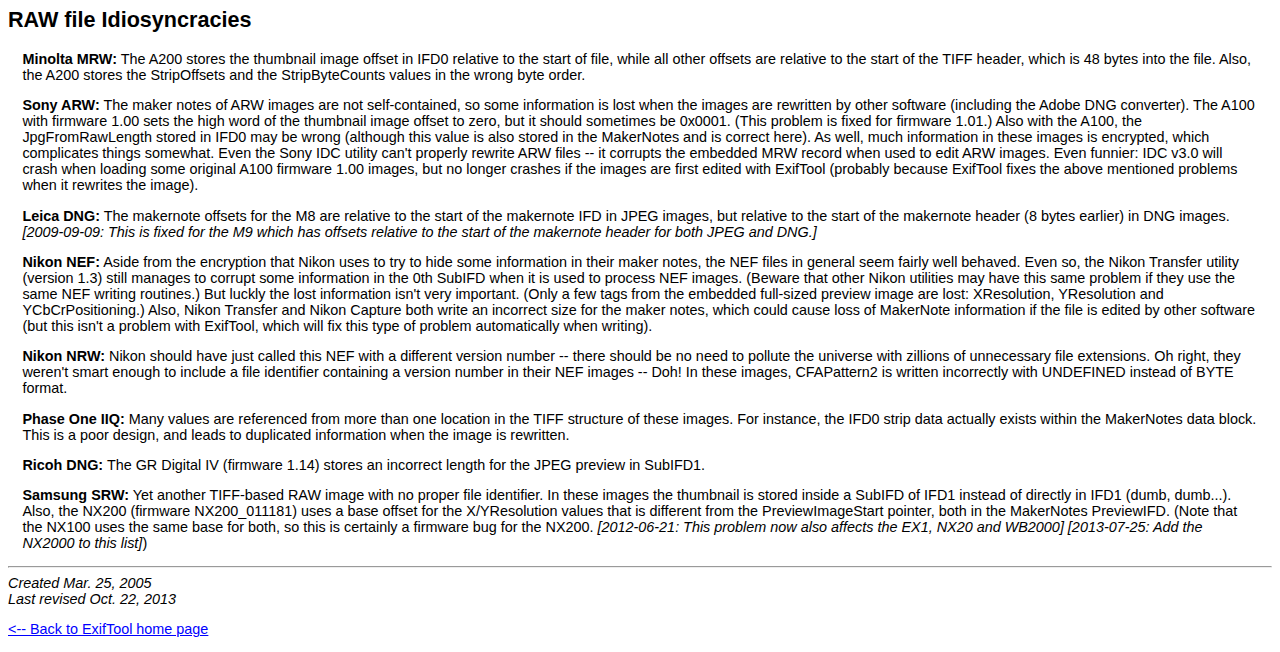
<file: afkradio/exiftool/html/idiosyncracies.html>
<!DOCTYPE HTML PUBLIC "-//W3C//DTD HTML 4.01 Transitional//EN"
        "http://www.w3.org/TR/html4/loose.dtd">
<html>
<head>
<title>Maker Note Idio(t)syncracies</title>
<link rel=stylesheet type='text/css' href='style.css' title='Style'>
</head>
<body>
<h1 class='up'>Maker Note Idio(t)syncracies</h1>

<p>It really is surprising how stupid some (...many, ...most?) manufacturers
seem to be when it comes to writing what should be a fairly simple file
format.</p>

<p>One positive thing is that most manufacturers seem to have standardized on an
EXIF-like IFD (Image File Directory) structure for their maker notes.  But many
problems arise because of a fundamental design flaw in the EXIF/TIFF format. 
Values longer than 4 bytes are stored at a location referenced by an offset from
an absolute position in the file (where offset 0 is the start of the EXIF/TIFF
information).</p>

<p>The difficulty is that these offsets must be recalculated when a file is
rewritten, but in general this is not possible (particularly for the maker
notes) because the format of not all information is known.  Some manufacturers
have attempted to avoid this problem using offsets which are relative to the
start of the maker note IFD instead of the usual start of EXIF.  This is a good
idea if implemented properly, but this is not done consistently.  (And some
manufacturers are not even consistent about how the offsets are calculated from
one camera model to the next!)</p>

<blockquote><font size='-1'><b>Technical aside:</b>
<br>If EXIF were designed properly, all offsets would
be relative to 4 bytes after the end of the IFD, which is the normal position
for values to be stored, and all value data for the IFD would be stored in a
block at this location.  If this was done, an entire IFD could be relocated
easily without causing problems.</font></blockquote>

<p>Below is a list of idiosyncracies in files written by the digital cameras or
software from various manufacturers.  Many of these quirks relate to the offset
problem mentioned above.</p>

<hr>

<p><a name="Canon"><b>Canon:</b></a> The 350D (firmware 1.0.1) gets the size of the thumbnail image
wrong and reports it to be 10 bytes too long.  This can cause the reported
thumbnail image data to run off the end of the APP1 segment.  A bug in version
1.0.4 of the 40D firmware causes it to write a maker note entry count that is
one greater than it should be.</p>

<p><a name="Casio"><b>Casio:</b></a> The preview image is referenced by two different offsets (the
PreviewImage tag plus a PreviewImageStart/PreviewImageLength pair).  Also, the
offset for the PrintIM information is relative to the start of the IFD entry
even though other offsets aren't.</p>

<p><a name="Concord"><b>Concord:</b></a> Some models write PrintIM information with an entry-based
offset like Casio.</p>

<p><a name="GE"><b>General Electric:</b></a> A number of GE cameras store zero offsets for some
maker note tags (possibly to indicate that the tags do not exist), and other
offsets are 12 bytes too high for some models (like the A1230, E1035 and G2).
</p>

<p><a name="HP"><b>Hewlett-Packard:</b></a> The PhotoSmart 720 (one of the few HP models to use
EXIF-format maker notes) uses a format code of 5 (rational64u) for tag 0x0204,
but stores a rational32u value.  Other models show about as much standardization
as the Kodak point-and-shoot lineup.  Also, some models (C945, M22, M23, R507,
R607, R707, R717, R725, R727, R817, R818, R827, R927 and R960) write the EXIF
ComponentsConfiguration incorrectly as ASCII characters (like the Leica M8 and
M9).</p>

<p><a name="Kodak"><b>Kodak:</b></a> Professional DCS Photo Desk software writes a cyclical EXIF
directory such that the InteropIFD pointer points back to IFD0.
Point-and-shoot models show little standardization in maker note format.
Some models with IFD-format maker notes store incorrect count values for
a number of tags (this is particularly nasty), and may contain blank IFD
entries which are filled with 0xff's (not zeros like other makes).</p>

<p><a name="Konica"><b>Konica:</b></a> The KD-300Z writes all maker notes offsets relative to the
start of the individual IFD entry.</p>

<p><a name="Kyocera"><b>Kyocera:</b></a> A number of models write all maker notes offsets relative
to the start of the individual IFD entry.</p>

<p><a name="Leica"><b>Leica:</b></a> The M8 and M9 write the EXIF ComponentsConfiguration value in
ASCII instead of binary.  The M8 writes EXIF ExposureCompensation and
ShutterSpeedValue incorrectly as a unsigned rationals when they should be
signed.  This leads to crazy values like "+65536" for small negative exposure
compensations, and "0 s" for long exposure times.  (NOTE: These are all EXIF
idiosyncracies since the values are in the standard EXIF, not the maker
notes.)  In DNG images, the M8 uses maker note offsets relative to the
start of the maker notes in JPEG images (very reasonable), but relative to
the end of the maker note header in DNG images.  I think this was a mistake
because this is changed in M9 DNG images to be the same as JPEG images.</p>

<p>The Leica S2 maker note format is the MOST idiotic I have seen, and has the
following peculiarities:</p>

<ul>
<li>It is stored as a trailer after the JPEG EOI (but referenced from a pointer
inside the APP1 EXIF segment).</li>
<li>Most of the offsets in this MakerNote IFD are relative to the start of the
file instead of the EXIF TIFF header (which is particularly cruel because they
are broken if other software simply adds a leading JFIF segment, but there is no
simple way to detect that this has happened.  Normally this could be detected by
analyzing the pointers, but this doesn't work here because all of the unused
data in the Leica maker notes make normal pointer assumptions impossible).</li>
<li>The PreviewImage offset is relative to the start of the MakerNote data
(which is MUCH more reasonable, but using two different offset bases in the same
directory is yet another level of idiocy).</li>
<li>In DNG images the maker notes use an absolute base offset.  Yet again
different from the M8 and M9.  Consistency isn't Leica's strong suit.</li>
</ul>

<p>Strike that.  The most idiotic award now goes to the Leica M (Typ 240), which
adds these quirks (firmware 1.1.0.2):</p>

<ul>
<li>Tag 0x0301 has the same offset as the PreviewImage in the maker note IFD,
although it looks like the data for this tag probably comes after the
PreviewImage.</li>
<li>Tag 0x0302 has an invalid offset (0xffffffff).</li>
</ul>

<p><a name="Minolta"><b>Minolta:</b></a> An obvious bug in the firmware of the Z2 writes an incorrect
offset for the 'MinoltaCameraSettings2' information -- it writes the offset of
the offset itself instead of the offset of the value (hahaha!).  Other
offsets are correct.</p>

<p><a name="Nikon"><b>Nikon:</b></a> D2H NEF files have huge blocks with all zero data (3.7 MB in
my test file!).</p>

<p><a name="Olympus"><b>Olympus:</b></a> The E-1 and E-300 have subdirectories in the maker notes, but
not only does the data size of these subdirectories exclude the subdirectory
value data, but also it is 2 bytes too small for the directory information
itself (doh! -- they forgot to include the entry count).  Similarly, the stored
size of the maker note data block is too small for many models, which results
in a loss of data if the maker notes are copied as a block when an image is
rewritten.</p>

<p><a name="Pentax"><b>Pentax:</b></a> The Optio 330 uses an offset for the PrintIM information which
is relative to the start of the IFD entry (hmmm, like some Casio models...). 
Also, preview image offsets in the maker notes are given relative to the EXIF
base rather than the maker note base (like all other maker notes offsets).</p>

<p>The Optio 550, 555, 33WR and 43WR all specify a PrintIM directory at a the
same offset of 0x29a with length 40 bytes, but the only PrintIM information in
the file is nowhere near that offset and is 128 bytes long.  Also for these
models, tag 0x002e has a constant value of 0x6a6 even though its position
changes.  Finally, all of these models plus the Optio WP waste many kilobytes of
space in each image with large unused data blocks in the EXIF information.</p>

<p>The Optio 330RS and 430RS double reference the preview image information.</p>

<p>Note that the worst problems are with the Optio 230, 330, and 430, which
carry the Asahi brand name.</p>

<p><a name="Photoshop"><b>Photoshop and Nikon Capture:</b></a> Both of these packages write TIFF IPTC
information as 'int32u' (or 'LONG').  This is wrong
(<a href="http://www.awaresystems.be/imaging/tiff/tifftags/iptc.html">see
reference</a>).  Nikon Capture goes one step further and simply ignores IPTC
that is written correctly as 'undef' or 'int8u'.  (So for compatibility,
ExifTool also writes this incorrectly as 'int32u'.)  Photoshop completely
deletes the maker notes when an image is edited.</p>

<p><a name="Ricoh"><b>Ricoh:</b></a> There is an IFD subdirectory in the Ricoh maker notes of both the
Caplio RR30 and RR1.  The RR30 uses standard EXIF offsets (relative to the start
of the EXIF data), but for the RR1 the offsets are relative to the start of the
subdirectory.  The G700 uses MPF offsets relative to the start of the file,
instead of the start of the MPF segment as per the MPF spec.  The HX15 uses
a standard EXIF maker note structure, but there are 2 extra padding bytes
between the IFD entry count and the 1st IFD entry.</p>

<p><a name="Rollei"><b>Rollei:</b></a> The DK4010 writes all maker notes offsets relative to the
start of the individual IFD entry.</p>

<p><a name="Sanyo"><b>Sanyo:</b></a> The offsets written in the maker notes of the J1, J2, J3, S1,
S3 and S4 have very little to do with reality.  Apparently the Sanyo
programmers have no understanding of the concept of an IFD offset.</p>

<p><a name="Skanhex"><b>Skanhex:</b></a> With some Skanhex models (SX-210Z3, SX-330Z3, SX3300,
SX410Z3), the 264-byte makernotes block contains no useful information, and
overlaps values from the ExifIFD.  For these models there is also a large block
(typically 1195 bytes) of unreferenced information in the EXIF data immediately
following the IteropIFD.  This block begins with the character sequence
"SKANH\0", and contains exactly the same information in all 20 of my sample
images that contain this block (except for a variable amount of padding at the
end with 0xff bytes).  These quirks also affect some Gateway, Jenoptik, Medion,
Samsung and Yakumo models built by Skanhex.</p>

<p><a name="Toshiba"><b>Toshiba:</b></a> The PDR-3310 writes all maker notes offsets relative to the
start of the individual IFD entry.  (very similar to Konica KD-300Z)</p>

<hr><a name="raw"></a>
<h2>RAW file Idiosyncracies</h2>

<p><a name="MinoltaMRW"><b>Minolta MRW:</b></a> The A200 stores the thumbnail image offset in IFD0
relative to the start of file, while all other offsets are relative to the start
of the TIFF header, which is 48 bytes into the file.  Also, the A200 stores the
StripOffsets and the StripByteCounts values in the wrong byte order.</p>

<p><a name="SonyARW"><b>Sony ARW:</b></a> The maker notes of ARW images are not self-contained, so
some information is lost when the images are rewritten by other software
(including the Adobe DNG converter).  The A100 with firmware 1.00 sets the high
word of the thumbnail image offset to zero, but it should sometimes be 0x0001.
(This problem is fixed for firmware 1.01.)  Also with the A100, the
JpgFromRawLength stored in IFD0 may be wrong (although this value is also stored
in the MakerNotes and is correct here).  As well, much information in these
images is encrypted, which complicates things somewhat.  Even the Sony IDC
utility can't properly rewrite ARW files -- it corrupts the embedded MRW record
when used to edit ARW images.  Even funnier:  IDC v3.0 will crash when loading
some original A100 firmware 1.00 images, but no longer crashes if the images are
first edited with ExifTool (probably because ExifTool fixes the above mentioned
problems when it rewrites the image).</p>

<p><a name="LeicaDNG"><b>Leica DNG:</b></a> The makernote offsets for the M8 are relative to the start
of the makernote IFD in JPEG images, but relative to the start of the makernote
header (8 bytes earlier) in DNG images.  <i>[2009-09-09: This is fixed for the
M9 which has offsets relative to the start of the makernote header for both JPEG
and DNG.]</i></p>

<p><a name="NikonNEF"><b>Nikon NEF:</b></a> Aside from the encryption that Nikon uses to try to hide
some information in their maker notes, the NEF files in general seem fairly well
behaved.  Even so, the Nikon Transfer utility (version 1.3) still manages to
corrupt some information in the 0th SubIFD when it is used to process NEF
images.  (Beware that other Nikon utilities may have this same problem if they
use the same NEF writing routines.)  But luckly  the lost information isn't very
important.  (Only a few tags from the embedded full-sized preview image are
lost: XResolution, YResolution and YCbCrPositioning.)  Also, Nikon Transfer and
Nikon Capture both write an incorrect size for the maker notes, which could
cause loss of MakerNote information if the file is edited by other software (but
this isn't a problem with ExifTool, which will fix this type of problem
automatically when writing).</p>

<p><a name="NikonNRW"><b>Nikon NRW:</b></a> Nikon should have just called this NEF with a different
version number -- there should be no need to pollute the universe with zillions
of unnecessary file extensions.  Oh right, they weren't smart enough to include
a file identifier containing a version number in their NEF images -- Doh! In
these images, CFAPattern2 is written incorrectly with UNDEFINED instead of BYTE
format.</p>

<p><a name="PhaseOneIIQ"><b>Phase One IIQ:</b></a> Many values are referenced from more than one location
in the TIFF structure of these images.  For instance, the IFD0 strip data
actually exists within the MakerNotes data block.  This is a poor design, and
leads to duplicated information when the image is rewritten.</p>

<p><a name="RicohDNG"><b>Ricoh DNG:</b></a>  The GR Digital IV (firmware 1.14) stores an incorrect
length for the JPEG preview in SubIFD1.</p>

<p><a name="SamsungSRW"><b>Samsung SRW:</b></a> Yet another TIFF-based RAW image with no proper file
identifier.  In these images the thumbnail is stored inside a SubIFD of IFD1
instead of directly in IFD1 (dumb, dumb...).  Also, the NX200 (firmware
NX200_011181) uses a base offset for the X/YResolution values that is different
from the PreviewImageStart pointer, both in the MakerNotes PreviewIFD.  (Note
that the NX100 uses the same base for both, so this is certainly a firmware bug
for the NX200. <i>[2012-06-21: This problem now also affects the EX1, NX20 and
WB2000] [2013-07-25: Add the NX2000 to this list]</i>)</p>

<hr>
<i>Created Mar. 25, 2005</i>
<br><i>Last revised Oct. 22, 2013</i>
<p class='lf'><a href="index.html">&lt;-- Back to ExifTool home page</a></p>
</body>
</html>
</file>
<file: afkradio/exiftool/html/style.css>
body      { font-family: helvetica; font-size: .9em;
            color: black; background: white }
a:link    { color: blue }
a:visited { color: #508 }
a:active  { color: red }
.blk      { color: black }
.red      { color: #c00 }
.grn      { color: #080 }
.blu      { color: blue }
.com      { color: #a00 }
.aside    { color: #864 }
.lt       { color: #666 }
.lg       { font-size: larger }
.sm       { font-size: smaller }
.up       { margin: 0 0 .5em 0 }
p         { margin: 1em 1em }
p.lf      { margin: 1em 0 }
.code     { color: #800; }
code      { color: #800; font-family: monaco, monospace;
            font-size: 1em; white-space: nowrap }
pre       { font-family: monaco, monospace; font-size: 1em }
div.index { float: right; clear: both;
            border-left: 1px solid gray;
            margin: .5em 0 .5em .5em; padding: 0 .5em }
table.box { padding: .2em; background: #ddd }
table.norm     { border-collapse: collapse;
                 border: 1px solid gray; }
table.norm th  { border: 1px solid gray; background: #ddd }
table.norm td  { border: 1px solid gray; padding: 2px 4px }
table.clear td { border: 0; padding: 0 2px }
table.tight td { padding: 1px 4px }
</file>
<file: afkradio/exiftool/html/TagNames/style.css>
body { color: black; background: white; margin-top: 0;
       font-family: helvetica; font-size: .9em }
code { color: #840; font-family: monospace; white-space: nowrap }

table.frame { background: #fb7 }    /* frame color */
table.frame td { padding: 0 }       /* frame padding */
table.frame tr { background: white }/* main cell color */
table.inner { background: white }   /* table cell borders */
table.inner th { padding: 2px }     /* header padding */
table.inner td { padding: 2px }     /* cell padding */
table.sep   td { padding: 0 2px;    /* separate table values */
                 font-size: smaller }
table.cols  tr { background: transparent }
table.cols  td { padding: 0;        /* PrintConvColumns table */
                 font-size: smaller }
table tr   { vertical-align: top }  /* universal text alignment */
table tr.b { background: #feb }     /* alternate cell color */
table td.b { background: #feb }     /* alternate cell color */
table tr.h { background: #fb7 }     /* table header */
table td.c { text-align: center }   /* centered text cells */
table td.r { text-align: right }    /* numerical tag ID's */
table td.n { white-space: nowrap }  /* to avoid wrapping some tag names */

h2         { margin: .6em 0 .6em 0 }/* table headings */
h2.top     { margin: .3em 0 .6em 0 }/* top heading */
p          { margin: 1em 1em }      /* paragraph text */
p.lf       { margin: 1em 0 }        /* text footer */

span.n     { color: #666 }          /* notes text color */
span.s     { font-size: smaller }   /* small values/notes text */
span.l     { font-size: larger }    /* index table heading */
</file>
